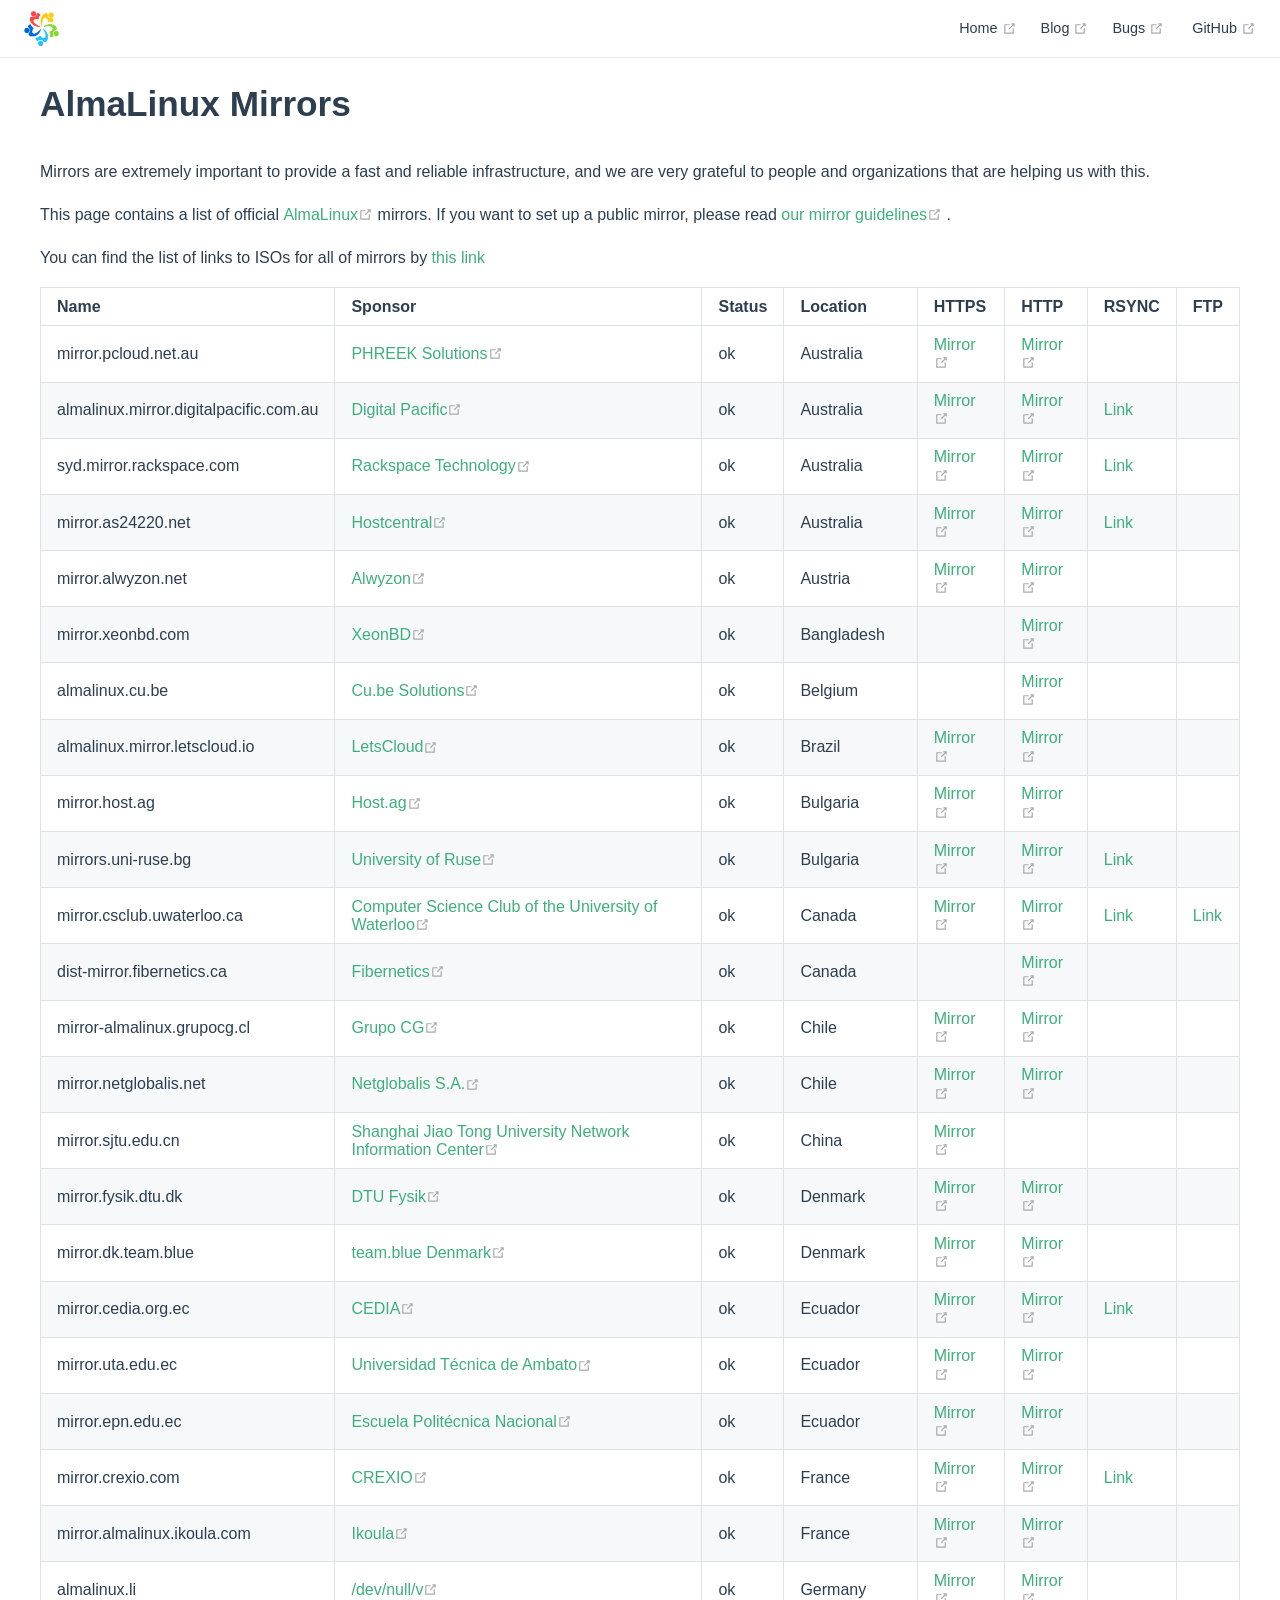
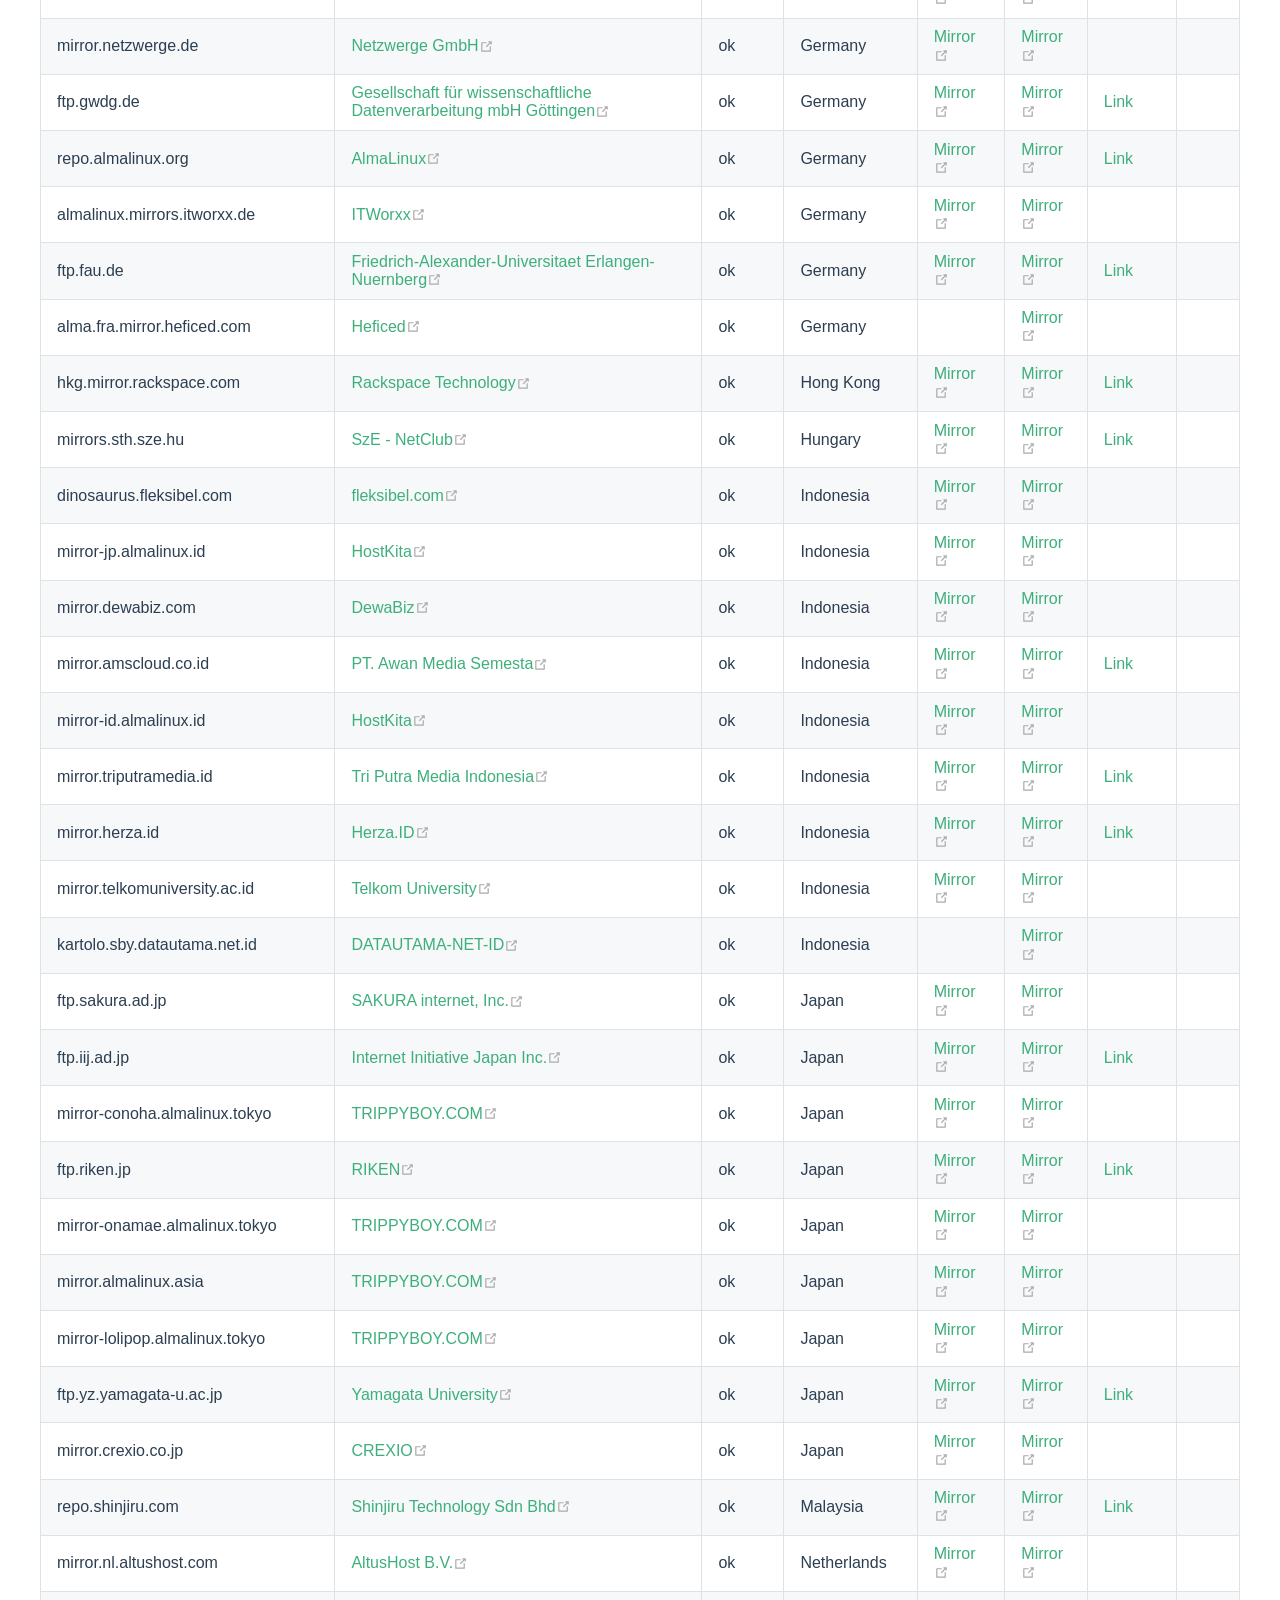
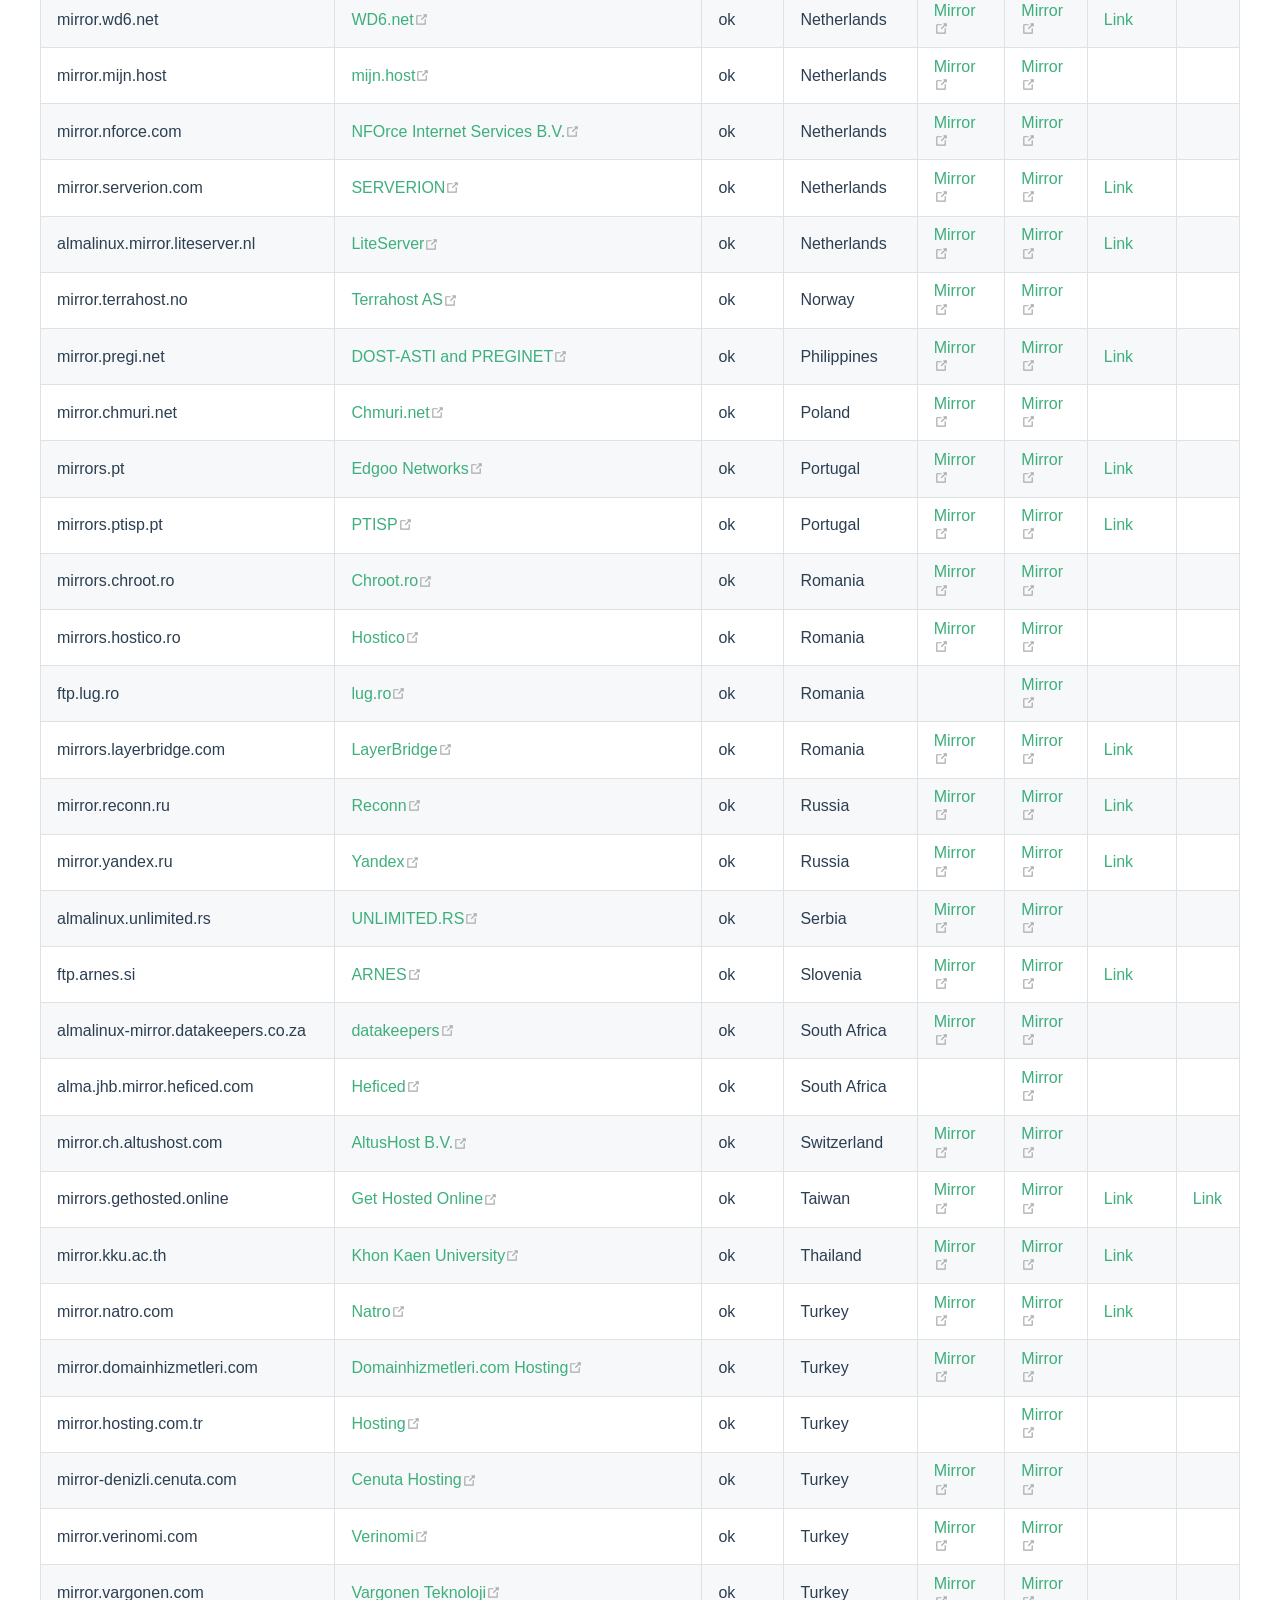
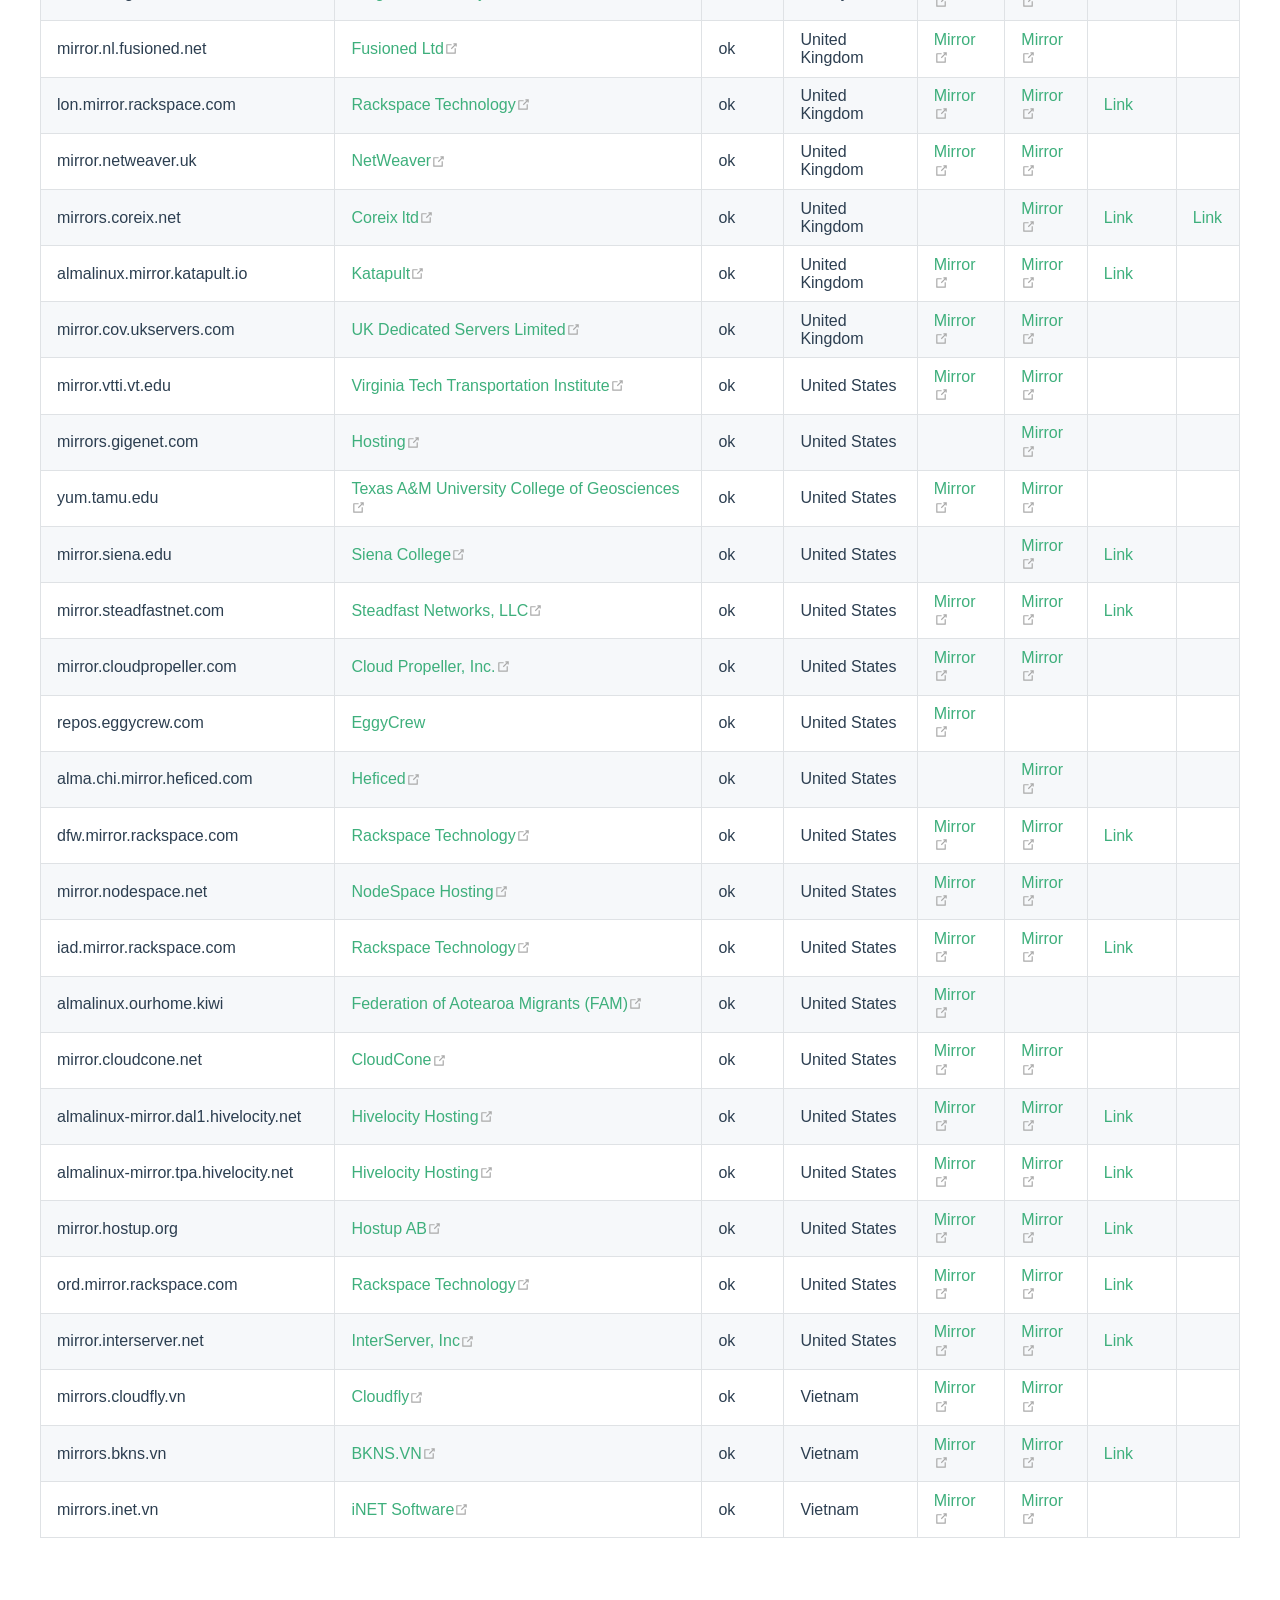
<file: index.html>
<!DOCTYPE html>
<html lang="en-US">
  <head>
    <meta charset="utf-8">
    <meta name="viewport" content="width=device-width,initial-scale=1">
    <title>AlmaLinux Mirrors</title>
    <meta name="generator" content="VuePress 1.8.2">
    <link rel="shortcut icon" type="image/png" href="/images/logo.png">
    <meta name="description" content="List of AlmaLinux official mirrors">
    
    <link rel="preload" href="/assets/css/0.styles.9913a3c2.css" as="style"><link rel="preload" href="/assets/js/app.f6efb275.js" as="script"><link rel="preload" href="/assets/js/2.13c38ecc.js" as="script"><link rel="preload" href="/assets/js/7.86161c2e.js" as="script"><link rel="preload" href="/assets/js/9.39cb5858.js" as="script"><link rel="prefetch" href="/assets/js/10.3ffdebeb.js"><link rel="prefetch" href="/assets/js/11.11b7a697.js"><link rel="prefetch" href="/assets/js/12.830139e1.js"><link rel="prefetch" href="/assets/js/3.5be4aa20.js"><link rel="prefetch" href="/assets/js/4.e05c873c.js"><link rel="prefetch" href="/assets/js/5.2445c1f4.js"><link rel="prefetch" href="/assets/js/6.b00d925a.js"><link rel="prefetch" href="/assets/js/8.3daedce4.js">
    <link rel="stylesheet" href="/assets/css/0.styles.9913a3c2.css">
  </head>
  <body>
    <div id="app" data-server-rendered="true"><div class="theme-container no-sidebar"><header class="navbar"><div class="sidebar-button"><svg xmlns="http://www.w3.org/2000/svg" aria-hidden="true" role="img" viewBox="0 0 448 512" class="icon"><path fill="currentColor" d="M436 124H12c-6.627 0-12-5.373-12-12V80c0-6.627 5.373-12 12-12h424c6.627 0 12 5.373 12 12v32c0 6.627-5.373 12-12 12zm0 160H12c-6.627 0-12-5.373-12-12v-32c0-6.627 5.373-12 12-12h424c6.627 0 12 5.373 12 12v32c0 6.627-5.373 12-12 12zm0 160H12c-6.627 0-12-5.373-12-12v-32c0-6.627 5.373-12 12-12h424c6.627 0 12 5.373 12 12v32c0 6.627-5.373 12-12 12z"></path></svg></div> <a href="/" aria-current="page" class="home-link router-link-exact-active router-link-active"><img src="/images/logo.png" alt="" class="logo"> <!----></a> <div class="links"><!----> <nav class="nav-links can-hide"><div class="nav-item"><a href="https://almalinux.org/" target="_blank" rel="noopener noreferrer" class="nav-link external">
  Home
  <span><svg xmlns="http://www.w3.org/2000/svg" aria-hidden="true" focusable="false" x="0px" y="0px" viewBox="0 0 100 100" width="15" height="15" class="icon outbound"><path fill="currentColor" d="M18.8,85.1h56l0,0c2.2,0,4-1.8,4-4v-32h-8v28h-48v-48h28v-8h-32l0,0c-2.2,0-4,1.8-4,4v56C14.8,83.3,16.6,85.1,18.8,85.1z"></path> <polygon fill="currentColor" points="45.7,48.7 51.3,54.3 77.2,28.5 77.2,37.2 85.2,37.2 85.2,14.9 62.8,14.9 62.8,22.9 71.5,22.9"></polygon></svg> <span class="sr-only">(opens new window)</span></span></a></div><div class="nav-item"><a href="https://blog.almalinux.org/" target="_blank" rel="noopener noreferrer" class="nav-link external">
  Blog
  <span><svg xmlns="http://www.w3.org/2000/svg" aria-hidden="true" focusable="false" x="0px" y="0px" viewBox="0 0 100 100" width="15" height="15" class="icon outbound"><path fill="currentColor" d="M18.8,85.1h56l0,0c2.2,0,4-1.8,4-4v-32h-8v28h-48v-48h28v-8h-32l0,0c-2.2,0-4,1.8-4,4v56C14.8,83.3,16.6,85.1,18.8,85.1z"></path> <polygon fill="currentColor" points="45.7,48.7 51.3,54.3 77.2,28.5 77.2,37.2 85.2,37.2 85.2,14.9 62.8,14.9 62.8,22.9 71.5,22.9"></polygon></svg> <span class="sr-only">(opens new window)</span></span></a></div><div class="nav-item"><a href="https://bugs.almalinux.org/" target="_blank" rel="noopener noreferrer" class="nav-link external">
  Bugs
  <span><svg xmlns="http://www.w3.org/2000/svg" aria-hidden="true" focusable="false" x="0px" y="0px" viewBox="0 0 100 100" width="15" height="15" class="icon outbound"><path fill="currentColor" d="M18.8,85.1h56l0,0c2.2,0,4-1.8,4-4v-32h-8v28h-48v-48h28v-8h-32l0,0c-2.2,0-4,1.8-4,4v56C14.8,83.3,16.6,85.1,18.8,85.1z"></path> <polygon fill="currentColor" points="45.7,48.7 51.3,54.3 77.2,28.5 77.2,37.2 85.2,37.2 85.2,14.9 62.8,14.9 62.8,22.9 71.5,22.9"></polygon></svg> <span class="sr-only">(opens new window)</span></span></a></div> <a href="https://github.com/AlmaLinux/" target="_blank" rel="noopener noreferrer" class="repo-link">
    GitHub
    <span><svg xmlns="http://www.w3.org/2000/svg" aria-hidden="true" focusable="false" x="0px" y="0px" viewBox="0 0 100 100" width="15" height="15" class="icon outbound"><path fill="currentColor" d="M18.8,85.1h56l0,0c2.2,0,4-1.8,4-4v-32h-8v28h-48v-48h28v-8h-32l0,0c-2.2,0-4,1.8-4,4v56C14.8,83.3,16.6,85.1,18.8,85.1z"></path> <polygon fill="currentColor" points="45.7,48.7 51.3,54.3 77.2,28.5 77.2,37.2 85.2,37.2 85.2,14.9 62.8,14.9 62.8,22.9 71.5,22.9"></polygon></svg> <span class="sr-only">(opens new window)</span></span></a></nav></div></header> <div class="sidebar-mask"></div> <aside class="sidebar"><nav class="nav-links"><div class="nav-item"><a href="https://almalinux.org/" target="_blank" rel="noopener noreferrer" class="nav-link external">
  Home
  <span><svg xmlns="http://www.w3.org/2000/svg" aria-hidden="true" focusable="false" x="0px" y="0px" viewBox="0 0 100 100" width="15" height="15" class="icon outbound"><path fill="currentColor" d="M18.8,85.1h56l0,0c2.2,0,4-1.8,4-4v-32h-8v28h-48v-48h28v-8h-32l0,0c-2.2,0-4,1.8-4,4v56C14.8,83.3,16.6,85.1,18.8,85.1z"></path> <polygon fill="currentColor" points="45.7,48.7 51.3,54.3 77.2,28.5 77.2,37.2 85.2,37.2 85.2,14.9 62.8,14.9 62.8,22.9 71.5,22.9"></polygon></svg> <span class="sr-only">(opens new window)</span></span></a></div><div class="nav-item"><a href="https://blog.almalinux.org/" target="_blank" rel="noopener noreferrer" class="nav-link external">
  Blog
  <span><svg xmlns="http://www.w3.org/2000/svg" aria-hidden="true" focusable="false" x="0px" y="0px" viewBox="0 0 100 100" width="15" height="15" class="icon outbound"><path fill="currentColor" d="M18.8,85.1h56l0,0c2.2,0,4-1.8,4-4v-32h-8v28h-48v-48h28v-8h-32l0,0c-2.2,0-4,1.8-4,4v56C14.8,83.3,16.6,85.1,18.8,85.1z"></path> <polygon fill="currentColor" points="45.7,48.7 51.3,54.3 77.2,28.5 77.2,37.2 85.2,37.2 85.2,14.9 62.8,14.9 62.8,22.9 71.5,22.9"></polygon></svg> <span class="sr-only">(opens new window)</span></span></a></div><div class="nav-item"><a href="https://bugs.almalinux.org/" target="_blank" rel="noopener noreferrer" class="nav-link external">
  Bugs
  <span><svg xmlns="http://www.w3.org/2000/svg" aria-hidden="true" focusable="false" x="0px" y="0px" viewBox="0 0 100 100" width="15" height="15" class="icon outbound"><path fill="currentColor" d="M18.8,85.1h56l0,0c2.2,0,4-1.8,4-4v-32h-8v28h-48v-48h28v-8h-32l0,0c-2.2,0-4,1.8-4,4v56C14.8,83.3,16.6,85.1,18.8,85.1z"></path> <polygon fill="currentColor" points="45.7,48.7 51.3,54.3 77.2,28.5 77.2,37.2 85.2,37.2 85.2,14.9 62.8,14.9 62.8,22.9 71.5,22.9"></polygon></svg> <span class="sr-only">(opens new window)</span></span></a></div> <a href="https://github.com/AlmaLinux/" target="_blank" rel="noopener noreferrer" class="repo-link">
    GitHub
    <span><svg xmlns="http://www.w3.org/2000/svg" aria-hidden="true" focusable="false" x="0px" y="0px" viewBox="0 0 100 100" width="15" height="15" class="icon outbound"><path fill="currentColor" d="M18.8,85.1h56l0,0c2.2,0,4-1.8,4-4v-32h-8v28h-48v-48h28v-8h-32l0,0c-2.2,0-4,1.8-4,4v56C14.8,83.3,16.6,85.1,18.8,85.1z"></path> <polygon fill="currentColor" points="45.7,48.7 51.3,54.3 77.2,28.5 77.2,37.2 85.2,37.2 85.2,14.9 62.8,14.9 62.8,22.9 71.5,22.9"></polygon></svg> <span class="sr-only">(opens new window)</span></span></a></nav>  <!----> </aside> <main class="page"> <div class="theme-default-content content__default"><h1 id="almalinux-mirrors"><a href="#almalinux-mirrors" class="header-anchor">#</a> AlmaLinux Mirrors</h1> <p>Mirrors are extremely important to provide a fast and reliable infrastructure,
and we are very grateful to people and organizations that are helping us
with this.</p> <p>This page contains a list of official <a href="https://almalinux.org/" target="_blank" rel="noopener noreferrer">AlmaLinux<span><svg xmlns="http://www.w3.org/2000/svg" aria-hidden="true" focusable="false" x="0px" y="0px" viewBox="0 0 100 100" width="15" height="15" class="icon outbound"><path fill="currentColor" d="M18.8,85.1h56l0,0c2.2,0,4-1.8,4-4v-32h-8v28h-48v-48h28v-8h-32l0,0c-2.2,0-4,1.8-4,4v56C14.8,83.3,16.6,85.1,18.8,85.1z"></path> <polygon fill="currentColor" points="45.7,48.7 51.3,54.3 77.2,28.5 77.2,37.2 85.2,37.2 85.2,14.9 62.8,14.9 62.8,22.9 71.5,22.9"></polygon></svg> <span class="sr-only">(opens new window)</span></span></a>
mirrors. If you want to set up a public mirror, please read
<a href="https://wiki.almalinux.org/Mirrors.html" target="_blank" rel="noopener noreferrer">our mirror guidelines<span><svg xmlns="http://www.w3.org/2000/svg" aria-hidden="true" focusable="false" x="0px" y="0px" viewBox="0 0 100 100" width="15" height="15" class="icon outbound"><path fill="currentColor" d="M18.8,85.1h56l0,0c2.2,0,4-1.8,4-4v-32h-8v28h-48v-48h28v-8h-32l0,0c-2.2,0-4,1.8-4,4v56C14.8,83.3,16.6,85.1,18.8,85.1z"></path> <polygon fill="currentColor" points="45.7,48.7 51.3,54.3 77.2,28.5 77.2,37.2 85.2,37.2 85.2,14.9 62.8,14.9 62.8,22.9 71.5,22.9"></polygon></svg> <span class="sr-only">(opens new window)</span></span></a>.</p> <p>You can find the list of links to ISOs for all of mirrors by <a href="/isos.html">this link</a></p> <div class="content__default"><table><thead><tr><th style="text-align:left;">Name</th> <th style="text-align:left;">Sponsor</th> <th style="text-align:left;">Status</th> <th style="text-align:left;">Location</th> <th style="text-align:left;">HTTPS</th> <th style="text-align:left;">HTTP</th> <th style="text-align:left;">RSYNC</th> <th style="text-align:left;">FTP</th></tr></thead> <tbody><tr><td style="text-align:left;">mirror.pcloud.net.au</td> <td style="text-align:left;"><a href="https://phreek.solutions" target="_blank" rel="noopener noreferrer">PHREEK Solutions<span><svg xmlns="http://www.w3.org/2000/svg" aria-hidden="true" focusable="false" x="0px" y="0px" viewBox="0 0 100 100" width="15" height="15" class="icon outbound"><path fill="currentColor" d="M18.8,85.1h56l0,0c2.2,0,4-1.8,4-4v-32h-8v28h-48v-48h28v-8h-32l0,0c-2.2,0-4,1.8-4,4v56C14.8,83.3,16.6,85.1,18.8,85.1z"></path> <polygon fill="currentColor" points="45.7,48.7 51.3,54.3 77.2,28.5 77.2,37.2 85.2,37.2 85.2,14.9 62.8,14.9 62.8,22.9 71.5,22.9"></polygon></svg> <span class="sr-only">(opens new window)</span></span></a></td> <td style="text-align:left;">ok</td> <td style="text-align:left;">Australia</td> <td style="text-align:left;"><a href="https://mirror.pcloud.net.au/almalinux" target="_blank" rel="noopener noreferrer">Mirror<span><svg xmlns="http://www.w3.org/2000/svg" aria-hidden="true" focusable="false" x="0px" y="0px" viewBox="0 0 100 100" width="15" height="15" class="icon outbound"><path fill="currentColor" d="M18.8,85.1h56l0,0c2.2,0,4-1.8,4-4v-32h-8v28h-48v-48h28v-8h-32l0,0c-2.2,0-4,1.8-4,4v56C14.8,83.3,16.6,85.1,18.8,85.1z"></path> <polygon fill="currentColor" points="45.7,48.7 51.3,54.3 77.2,28.5 77.2,37.2 85.2,37.2 85.2,14.9 62.8,14.9 62.8,22.9 71.5,22.9"></polygon></svg> <span class="sr-only">(opens new window)</span></span></a></td> <td style="text-align:left;"><a href="http://mirror.pcloud.net.au/almalinux" target="_blank" rel="noopener noreferrer">Mirror<span><svg xmlns="http://www.w3.org/2000/svg" aria-hidden="true" focusable="false" x="0px" y="0px" viewBox="0 0 100 100" width="15" height="15" class="icon outbound"><path fill="currentColor" d="M18.8,85.1h56l0,0c2.2,0,4-1.8,4-4v-32h-8v28h-48v-48h28v-8h-32l0,0c-2.2,0-4,1.8-4,4v56C14.8,83.3,16.6,85.1,18.8,85.1z"></path> <polygon fill="currentColor" points="45.7,48.7 51.3,54.3 77.2,28.5 77.2,37.2 85.2,37.2 85.2,14.9 62.8,14.9 62.8,22.9 71.5,22.9"></polygon></svg> <span class="sr-only">(opens new window)</span></span></a></td> <td style="text-align:left;"></td> <td style="text-align:left;"></td></tr> <tr><td style="text-align:left;">almalinux.mirror.digitalpacific.com.au</td> <td style="text-align:left;"><a href="https://www.digitalpacific.com.au/" target="_blank" rel="noopener noreferrer">Digital Pacific<span><svg xmlns="http://www.w3.org/2000/svg" aria-hidden="true" focusable="false" x="0px" y="0px" viewBox="0 0 100 100" width="15" height="15" class="icon outbound"><path fill="currentColor" d="M18.8,85.1h56l0,0c2.2,0,4-1.8,4-4v-32h-8v28h-48v-48h28v-8h-32l0,0c-2.2,0-4,1.8-4,4v56C14.8,83.3,16.6,85.1,18.8,85.1z"></path> <polygon fill="currentColor" points="45.7,48.7 51.3,54.3 77.2,28.5 77.2,37.2 85.2,37.2 85.2,14.9 62.8,14.9 62.8,22.9 71.5,22.9"></polygon></svg> <span class="sr-only">(opens new window)</span></span></a></td> <td style="text-align:left;">ok</td> <td style="text-align:left;">Australia</td> <td style="text-align:left;"><a href="https://almalinux.mirror.digitalpacific.com.au" target="_blank" rel="noopener noreferrer">Mirror<span><svg xmlns="http://www.w3.org/2000/svg" aria-hidden="true" focusable="false" x="0px" y="0px" viewBox="0 0 100 100" width="15" height="15" class="icon outbound"><path fill="currentColor" d="M18.8,85.1h56l0,0c2.2,0,4-1.8,4-4v-32h-8v28h-48v-48h28v-8h-32l0,0c-2.2,0-4,1.8-4,4v56C14.8,83.3,16.6,85.1,18.8,85.1z"></path> <polygon fill="currentColor" points="45.7,48.7 51.3,54.3 77.2,28.5 77.2,37.2 85.2,37.2 85.2,14.9 62.8,14.9 62.8,22.9 71.5,22.9"></polygon></svg> <span class="sr-only">(opens new window)</span></span></a></td> <td style="text-align:left;"><a href="http://almalinux.mirror.digitalpacific.com.au" target="_blank" rel="noopener noreferrer">Mirror<span><svg xmlns="http://www.w3.org/2000/svg" aria-hidden="true" focusable="false" x="0px" y="0px" viewBox="0 0 100 100" width="15" height="15" class="icon outbound"><path fill="currentColor" d="M18.8,85.1h56l0,0c2.2,0,4-1.8,4-4v-32h-8v28h-48v-48h28v-8h-32l0,0c-2.2,0-4,1.8-4,4v56C14.8,83.3,16.6,85.1,18.8,85.1z"></path> <polygon fill="currentColor" points="45.7,48.7 51.3,54.3 77.2,28.5 77.2,37.2 85.2,37.2 85.2,14.9 62.8,14.9 62.8,22.9 71.5,22.9"></polygon></svg> <span class="sr-only">(opens new window)</span></span></a></td> <td style="text-align:left;"><a href="rsync://mirror.digitalpacific.com.au/almalinux">Link</a></td> <td style="text-align:left;"></td></tr> <tr><td style="text-align:left;">syd.mirror.rackspace.com</td> <td style="text-align:left;"><a href="https://www.rackspace.com" target="_blank" rel="noopener noreferrer">Rackspace Technology<span><svg xmlns="http://www.w3.org/2000/svg" aria-hidden="true" focusable="false" x="0px" y="0px" viewBox="0 0 100 100" width="15" height="15" class="icon outbound"><path fill="currentColor" d="M18.8,85.1h56l0,0c2.2,0,4-1.8,4-4v-32h-8v28h-48v-48h28v-8h-32l0,0c-2.2,0-4,1.8-4,4v56C14.8,83.3,16.6,85.1,18.8,85.1z"></path> <polygon fill="currentColor" points="45.7,48.7 51.3,54.3 77.2,28.5 77.2,37.2 85.2,37.2 85.2,14.9 62.8,14.9 62.8,22.9 71.5,22.9"></polygon></svg> <span class="sr-only">(opens new window)</span></span></a></td> <td style="text-align:left;">ok</td> <td style="text-align:left;">Australia</td> <td style="text-align:left;"><a href="https://syd.mirror.rackspace.com/almalinux" target="_blank" rel="noopener noreferrer">Mirror<span><svg xmlns="http://www.w3.org/2000/svg" aria-hidden="true" focusable="false" x="0px" y="0px" viewBox="0 0 100 100" width="15" height="15" class="icon outbound"><path fill="currentColor" d="M18.8,85.1h56l0,0c2.2,0,4-1.8,4-4v-32h-8v28h-48v-48h28v-8h-32l0,0c-2.2,0-4,1.8-4,4v56C14.8,83.3,16.6,85.1,18.8,85.1z"></path> <polygon fill="currentColor" points="45.7,48.7 51.3,54.3 77.2,28.5 77.2,37.2 85.2,37.2 85.2,14.9 62.8,14.9 62.8,22.9 71.5,22.9"></polygon></svg> <span class="sr-only">(opens new window)</span></span></a></td> <td style="text-align:left;"><a href="http://syd.mirror.rackspace.com/almalinux" target="_blank" rel="noopener noreferrer">Mirror<span><svg xmlns="http://www.w3.org/2000/svg" aria-hidden="true" focusable="false" x="0px" y="0px" viewBox="0 0 100 100" width="15" height="15" class="icon outbound"><path fill="currentColor" d="M18.8,85.1h56l0,0c2.2,0,4-1.8,4-4v-32h-8v28h-48v-48h28v-8h-32l0,0c-2.2,0-4,1.8-4,4v56C14.8,83.3,16.6,85.1,18.8,85.1z"></path> <polygon fill="currentColor" points="45.7,48.7 51.3,54.3 77.2,28.5 77.2,37.2 85.2,37.2 85.2,14.9 62.8,14.9 62.8,22.9 71.5,22.9"></polygon></svg> <span class="sr-only">(opens new window)</span></span></a></td> <td style="text-align:left;"><a href="rsync://syd.mirror.rackspace.com/almalinux">Link</a></td> <td style="text-align:left;"></td></tr> <tr><td style="text-align:left;">mirror.as24220.net</td> <td style="text-align:left;"><a href="https://www.hostcentral.net.au" target="_blank" rel="noopener noreferrer">Hostcentral<span><svg xmlns="http://www.w3.org/2000/svg" aria-hidden="true" focusable="false" x="0px" y="0px" viewBox="0 0 100 100" width="15" height="15" class="icon outbound"><path fill="currentColor" d="M18.8,85.1h56l0,0c2.2,0,4-1.8,4-4v-32h-8v28h-48v-48h28v-8h-32l0,0c-2.2,0-4,1.8-4,4v56C14.8,83.3,16.6,85.1,18.8,85.1z"></path> <polygon fill="currentColor" points="45.7,48.7 51.3,54.3 77.2,28.5 77.2,37.2 85.2,37.2 85.2,14.9 62.8,14.9 62.8,22.9 71.5,22.9"></polygon></svg> <span class="sr-only">(opens new window)</span></span></a></td> <td style="text-align:left;">ok</td> <td style="text-align:left;">Australia</td> <td style="text-align:left;"><a href="https://mirror.as24220.net/almalinux" target="_blank" rel="noopener noreferrer">Mirror<span><svg xmlns="http://www.w3.org/2000/svg" aria-hidden="true" focusable="false" x="0px" y="0px" viewBox="0 0 100 100" width="15" height="15" class="icon outbound"><path fill="currentColor" d="M18.8,85.1h56l0,0c2.2,0,4-1.8,4-4v-32h-8v28h-48v-48h28v-8h-32l0,0c-2.2,0-4,1.8-4,4v56C14.8,83.3,16.6,85.1,18.8,85.1z"></path> <polygon fill="currentColor" points="45.7,48.7 51.3,54.3 77.2,28.5 77.2,37.2 85.2,37.2 85.2,14.9 62.8,14.9 62.8,22.9 71.5,22.9"></polygon></svg> <span class="sr-only">(opens new window)</span></span></a></td> <td style="text-align:left;"><a href="http://mirror.as24220.net/almalinux" target="_blank" rel="noopener noreferrer">Mirror<span><svg xmlns="http://www.w3.org/2000/svg" aria-hidden="true" focusable="false" x="0px" y="0px" viewBox="0 0 100 100" width="15" height="15" class="icon outbound"><path fill="currentColor" d="M18.8,85.1h56l0,0c2.2,0,4-1.8,4-4v-32h-8v28h-48v-48h28v-8h-32l0,0c-2.2,0-4,1.8-4,4v56C14.8,83.3,16.6,85.1,18.8,85.1z"></path> <polygon fill="currentColor" points="45.7,48.7 51.3,54.3 77.2,28.5 77.2,37.2 85.2,37.2 85.2,14.9 62.8,14.9 62.8,22.9 71.5,22.9"></polygon></svg> <span class="sr-only">(opens new window)</span></span></a></td> <td style="text-align:left;"><a href="rsync://mirror.as24220.net/almalinux">Link</a></td> <td style="text-align:left;"></td></tr> <tr><td style="text-align:left;">mirror.alwyzon.net</td> <td style="text-align:left;"><a href="https://www.alwyzon.com/" target="_blank" rel="noopener noreferrer">Alwyzon<span><svg xmlns="http://www.w3.org/2000/svg" aria-hidden="true" focusable="false" x="0px" y="0px" viewBox="0 0 100 100" width="15" height="15" class="icon outbound"><path fill="currentColor" d="M18.8,85.1h56l0,0c2.2,0,4-1.8,4-4v-32h-8v28h-48v-48h28v-8h-32l0,0c-2.2,0-4,1.8-4,4v56C14.8,83.3,16.6,85.1,18.8,85.1z"></path> <polygon fill="currentColor" points="45.7,48.7 51.3,54.3 77.2,28.5 77.2,37.2 85.2,37.2 85.2,14.9 62.8,14.9 62.8,22.9 71.5,22.9"></polygon></svg> <span class="sr-only">(opens new window)</span></span></a></td> <td style="text-align:left;">ok</td> <td style="text-align:left;">Austria</td> <td style="text-align:left;"><a href="https://mirror.alwyzon.net/almalinux" target="_blank" rel="noopener noreferrer">Mirror<span><svg xmlns="http://www.w3.org/2000/svg" aria-hidden="true" focusable="false" x="0px" y="0px" viewBox="0 0 100 100" width="15" height="15" class="icon outbound"><path fill="currentColor" d="M18.8,85.1h56l0,0c2.2,0,4-1.8,4-4v-32h-8v28h-48v-48h28v-8h-32l0,0c-2.2,0-4,1.8-4,4v56C14.8,83.3,16.6,85.1,18.8,85.1z"></path> <polygon fill="currentColor" points="45.7,48.7 51.3,54.3 77.2,28.5 77.2,37.2 85.2,37.2 85.2,14.9 62.8,14.9 62.8,22.9 71.5,22.9"></polygon></svg> <span class="sr-only">(opens new window)</span></span></a></td> <td style="text-align:left;"><a href="http://mirror.alwyzon.net/almalinux" target="_blank" rel="noopener noreferrer">Mirror<span><svg xmlns="http://www.w3.org/2000/svg" aria-hidden="true" focusable="false" x="0px" y="0px" viewBox="0 0 100 100" width="15" height="15" class="icon outbound"><path fill="currentColor" d="M18.8,85.1h56l0,0c2.2,0,4-1.8,4-4v-32h-8v28h-48v-48h28v-8h-32l0,0c-2.2,0-4,1.8-4,4v56C14.8,83.3,16.6,85.1,18.8,85.1z"></path> <polygon fill="currentColor" points="45.7,48.7 51.3,54.3 77.2,28.5 77.2,37.2 85.2,37.2 85.2,14.9 62.8,14.9 62.8,22.9 71.5,22.9"></polygon></svg> <span class="sr-only">(opens new window)</span></span></a></td> <td style="text-align:left;"></td> <td style="text-align:left;"></td></tr> <tr><td style="text-align:left;">mirror.xeonbd.com</td> <td style="text-align:left;"><a href="https://www.xeonbd.com" target="_blank" rel="noopener noreferrer">XeonBD<span><svg xmlns="http://www.w3.org/2000/svg" aria-hidden="true" focusable="false" x="0px" y="0px" viewBox="0 0 100 100" width="15" height="15" class="icon outbound"><path fill="currentColor" d="M18.8,85.1h56l0,0c2.2,0,4-1.8,4-4v-32h-8v28h-48v-48h28v-8h-32l0,0c-2.2,0-4,1.8-4,4v56C14.8,83.3,16.6,85.1,18.8,85.1z"></path> <polygon fill="currentColor" points="45.7,48.7 51.3,54.3 77.2,28.5 77.2,37.2 85.2,37.2 85.2,14.9 62.8,14.9 62.8,22.9 71.5,22.9"></polygon></svg> <span class="sr-only">(opens new window)</span></span></a></td> <td style="text-align:left;">ok</td> <td style="text-align:left;">Bangladesh</td> <td style="text-align:left;"></td> <td style="text-align:left;"><a href="http://mirror.xeonbd.com/almalinux" target="_blank" rel="noopener noreferrer">Mirror<span><svg xmlns="http://www.w3.org/2000/svg" aria-hidden="true" focusable="false" x="0px" y="0px" viewBox="0 0 100 100" width="15" height="15" class="icon outbound"><path fill="currentColor" d="M18.8,85.1h56l0,0c2.2,0,4-1.8,4-4v-32h-8v28h-48v-48h28v-8h-32l0,0c-2.2,0-4,1.8-4,4v56C14.8,83.3,16.6,85.1,18.8,85.1z"></path> <polygon fill="currentColor" points="45.7,48.7 51.3,54.3 77.2,28.5 77.2,37.2 85.2,37.2 85.2,14.9 62.8,14.9 62.8,22.9 71.5,22.9"></polygon></svg> <span class="sr-only">(opens new window)</span></span></a></td> <td style="text-align:left;"></td> <td style="text-align:left;"></td></tr> <tr><td style="text-align:left;">almalinux.cu.be</td> <td style="text-align:left;"><a href="https://cu.be/" target="_blank" rel="noopener noreferrer">Cu.be Solutions<span><svg xmlns="http://www.w3.org/2000/svg" aria-hidden="true" focusable="false" x="0px" y="0px" viewBox="0 0 100 100" width="15" height="15" class="icon outbound"><path fill="currentColor" d="M18.8,85.1h56l0,0c2.2,0,4-1.8,4-4v-32h-8v28h-48v-48h28v-8h-32l0,0c-2.2,0-4,1.8-4,4v56C14.8,83.3,16.6,85.1,18.8,85.1z"></path> <polygon fill="currentColor" points="45.7,48.7 51.3,54.3 77.2,28.5 77.2,37.2 85.2,37.2 85.2,14.9 62.8,14.9 62.8,22.9 71.5,22.9"></polygon></svg> <span class="sr-only">(opens new window)</span></span></a></td> <td style="text-align:left;">ok</td> <td style="text-align:left;">Belgium</td> <td style="text-align:left;"></td> <td style="text-align:left;"><a href="http://almalinux.cu.be" target="_blank" rel="noopener noreferrer">Mirror<span><svg xmlns="http://www.w3.org/2000/svg" aria-hidden="true" focusable="false" x="0px" y="0px" viewBox="0 0 100 100" width="15" height="15" class="icon outbound"><path fill="currentColor" d="M18.8,85.1h56l0,0c2.2,0,4-1.8,4-4v-32h-8v28h-48v-48h28v-8h-32l0,0c-2.2,0-4,1.8-4,4v56C14.8,83.3,16.6,85.1,18.8,85.1z"></path> <polygon fill="currentColor" points="45.7,48.7 51.3,54.3 77.2,28.5 77.2,37.2 85.2,37.2 85.2,14.9 62.8,14.9 62.8,22.9 71.5,22.9"></polygon></svg> <span class="sr-only">(opens new window)</span></span></a></td> <td style="text-align:left;"></td> <td style="text-align:left;"></td></tr> <tr><td style="text-align:left;">almalinux.mirror.letscloud.io</td> <td style="text-align:left;"><a href="https://www.letscloud.io" target="_blank" rel="noopener noreferrer">LetsCloud<span><svg xmlns="http://www.w3.org/2000/svg" aria-hidden="true" focusable="false" x="0px" y="0px" viewBox="0 0 100 100" width="15" height="15" class="icon outbound"><path fill="currentColor" d="M18.8,85.1h56l0,0c2.2,0,4-1.8,4-4v-32h-8v28h-48v-48h28v-8h-32l0,0c-2.2,0-4,1.8-4,4v56C14.8,83.3,16.6,85.1,18.8,85.1z"></path> <polygon fill="currentColor" points="45.7,48.7 51.3,54.3 77.2,28.5 77.2,37.2 85.2,37.2 85.2,14.9 62.8,14.9 62.8,22.9 71.5,22.9"></polygon></svg> <span class="sr-only">(opens new window)</span></span></a></td> <td style="text-align:left;">ok</td> <td style="text-align:left;">Brazil</td> <td style="text-align:left;"><a href="https://almalinux.mirror.letscloud.io" target="_blank" rel="noopener noreferrer">Mirror<span><svg xmlns="http://www.w3.org/2000/svg" aria-hidden="true" focusable="false" x="0px" y="0px" viewBox="0 0 100 100" width="15" height="15" class="icon outbound"><path fill="currentColor" d="M18.8,85.1h56l0,0c2.2,0,4-1.8,4-4v-32h-8v28h-48v-48h28v-8h-32l0,0c-2.2,0-4,1.8-4,4v56C14.8,83.3,16.6,85.1,18.8,85.1z"></path> <polygon fill="currentColor" points="45.7,48.7 51.3,54.3 77.2,28.5 77.2,37.2 85.2,37.2 85.2,14.9 62.8,14.9 62.8,22.9 71.5,22.9"></polygon></svg> <span class="sr-only">(opens new window)</span></span></a></td> <td style="text-align:left;"><a href="http://almalinux.mirror.letscloud.io" target="_blank" rel="noopener noreferrer">Mirror<span><svg xmlns="http://www.w3.org/2000/svg" aria-hidden="true" focusable="false" x="0px" y="0px" viewBox="0 0 100 100" width="15" height="15" class="icon outbound"><path fill="currentColor" d="M18.8,85.1h56l0,0c2.2,0,4-1.8,4-4v-32h-8v28h-48v-48h28v-8h-32l0,0c-2.2,0-4,1.8-4,4v56C14.8,83.3,16.6,85.1,18.8,85.1z"></path> <polygon fill="currentColor" points="45.7,48.7 51.3,54.3 77.2,28.5 77.2,37.2 85.2,37.2 85.2,14.9 62.8,14.9 62.8,22.9 71.5,22.9"></polygon></svg> <span class="sr-only">(opens new window)</span></span></a></td> <td style="text-align:left;"></td> <td style="text-align:left;"></td></tr> <tr><td style="text-align:left;">mirror.host.ag</td> <td style="text-align:left;"><a href="https://www.host.ag" target="_blank" rel="noopener noreferrer">Host.ag<span><svg xmlns="http://www.w3.org/2000/svg" aria-hidden="true" focusable="false" x="0px" y="0px" viewBox="0 0 100 100" width="15" height="15" class="icon outbound"><path fill="currentColor" d="M18.8,85.1h56l0,0c2.2,0,4-1.8,4-4v-32h-8v28h-48v-48h28v-8h-32l0,0c-2.2,0-4,1.8-4,4v56C14.8,83.3,16.6,85.1,18.8,85.1z"></path> <polygon fill="currentColor" points="45.7,48.7 51.3,54.3 77.2,28.5 77.2,37.2 85.2,37.2 85.2,14.9 62.8,14.9 62.8,22.9 71.5,22.9"></polygon></svg> <span class="sr-only">(opens new window)</span></span></a></td> <td style="text-align:left;">ok</td> <td style="text-align:left;">Bulgaria</td> <td style="text-align:left;"><a href="https://mirror.host.ag/almalinux" target="_blank" rel="noopener noreferrer">Mirror<span><svg xmlns="http://www.w3.org/2000/svg" aria-hidden="true" focusable="false" x="0px" y="0px" viewBox="0 0 100 100" width="15" height="15" class="icon outbound"><path fill="currentColor" d="M18.8,85.1h56l0,0c2.2,0,4-1.8,4-4v-32h-8v28h-48v-48h28v-8h-32l0,0c-2.2,0-4,1.8-4,4v56C14.8,83.3,16.6,85.1,18.8,85.1z"></path> <polygon fill="currentColor" points="45.7,48.7 51.3,54.3 77.2,28.5 77.2,37.2 85.2,37.2 85.2,14.9 62.8,14.9 62.8,22.9 71.5,22.9"></polygon></svg> <span class="sr-only">(opens new window)</span></span></a></td> <td style="text-align:left;"><a href="http://mirror.host.ag/almalinux" target="_blank" rel="noopener noreferrer">Mirror<span><svg xmlns="http://www.w3.org/2000/svg" aria-hidden="true" focusable="false" x="0px" y="0px" viewBox="0 0 100 100" width="15" height="15" class="icon outbound"><path fill="currentColor" d="M18.8,85.1h56l0,0c2.2,0,4-1.8,4-4v-32h-8v28h-48v-48h28v-8h-32l0,0c-2.2,0-4,1.8-4,4v56C14.8,83.3,16.6,85.1,18.8,85.1z"></path> <polygon fill="currentColor" points="45.7,48.7 51.3,54.3 77.2,28.5 77.2,37.2 85.2,37.2 85.2,14.9 62.8,14.9 62.8,22.9 71.5,22.9"></polygon></svg> <span class="sr-only">(opens new window)</span></span></a></td> <td style="text-align:left;"></td> <td style="text-align:left;"></td></tr> <tr><td style="text-align:left;">mirrors.uni-ruse.bg</td> <td style="text-align:left;"><a href="https://www.uni-ruse.bg" target="_blank" rel="noopener noreferrer">University of Ruse<span><svg xmlns="http://www.w3.org/2000/svg" aria-hidden="true" focusable="false" x="0px" y="0px" viewBox="0 0 100 100" width="15" height="15" class="icon outbound"><path fill="currentColor" d="M18.8,85.1h56l0,0c2.2,0,4-1.8,4-4v-32h-8v28h-48v-48h28v-8h-32l0,0c-2.2,0-4,1.8-4,4v56C14.8,83.3,16.6,85.1,18.8,85.1z"></path> <polygon fill="currentColor" points="45.7,48.7 51.3,54.3 77.2,28.5 77.2,37.2 85.2,37.2 85.2,14.9 62.8,14.9 62.8,22.9 71.5,22.9"></polygon></svg> <span class="sr-only">(opens new window)</span></span></a></td> <td style="text-align:left;">ok</td> <td style="text-align:left;">Bulgaria</td> <td style="text-align:left;"><a href="https://mirrors.uni-ruse.bg/almalinux" target="_blank" rel="noopener noreferrer">Mirror<span><svg xmlns="http://www.w3.org/2000/svg" aria-hidden="true" focusable="false" x="0px" y="0px" viewBox="0 0 100 100" width="15" height="15" class="icon outbound"><path fill="currentColor" d="M18.8,85.1h56l0,0c2.2,0,4-1.8,4-4v-32h-8v28h-48v-48h28v-8h-32l0,0c-2.2,0-4,1.8-4,4v56C14.8,83.3,16.6,85.1,18.8,85.1z"></path> <polygon fill="currentColor" points="45.7,48.7 51.3,54.3 77.2,28.5 77.2,37.2 85.2,37.2 85.2,14.9 62.8,14.9 62.8,22.9 71.5,22.9"></polygon></svg> <span class="sr-only">(opens new window)</span></span></a></td> <td style="text-align:left;"><a href="http://mirrors.uni-ruse.bg/almalinux" target="_blank" rel="noopener noreferrer">Mirror<span><svg xmlns="http://www.w3.org/2000/svg" aria-hidden="true" focusable="false" x="0px" y="0px" viewBox="0 0 100 100" width="15" height="15" class="icon outbound"><path fill="currentColor" d="M18.8,85.1h56l0,0c2.2,0,4-1.8,4-4v-32h-8v28h-48v-48h28v-8h-32l0,0c-2.2,0-4,1.8-4,4v56C14.8,83.3,16.6,85.1,18.8,85.1z"></path> <polygon fill="currentColor" points="45.7,48.7 51.3,54.3 77.2,28.5 77.2,37.2 85.2,37.2 85.2,14.9 62.8,14.9 62.8,22.9 71.5,22.9"></polygon></svg> <span class="sr-only">(opens new window)</span></span></a></td> <td style="text-align:left;"><a href="rsync://mirrors.uni-ruse.bg/almalinux">Link</a></td> <td style="text-align:left;"></td></tr> <tr><td style="text-align:left;">mirror.csclub.uwaterloo.ca</td> <td style="text-align:left;"><a href="https://csclub.uwaterloo.ca" target="_blank" rel="noopener noreferrer">Computer Science Club of the University of Waterloo<span><svg xmlns="http://www.w3.org/2000/svg" aria-hidden="true" focusable="false" x="0px" y="0px" viewBox="0 0 100 100" width="15" height="15" class="icon outbound"><path fill="currentColor" d="M18.8,85.1h56l0,0c2.2,0,4-1.8,4-4v-32h-8v28h-48v-48h28v-8h-32l0,0c-2.2,0-4,1.8-4,4v56C14.8,83.3,16.6,85.1,18.8,85.1z"></path> <polygon fill="currentColor" points="45.7,48.7 51.3,54.3 77.2,28.5 77.2,37.2 85.2,37.2 85.2,14.9 62.8,14.9 62.8,22.9 71.5,22.9"></polygon></svg> <span class="sr-only">(opens new window)</span></span></a></td> <td style="text-align:left;">ok</td> <td style="text-align:left;">Canada</td> <td style="text-align:left;"><a href="https://mirror.csclub.uwaterloo.ca/almalinux" target="_blank" rel="noopener noreferrer">Mirror<span><svg xmlns="http://www.w3.org/2000/svg" aria-hidden="true" focusable="false" x="0px" y="0px" viewBox="0 0 100 100" width="15" height="15" class="icon outbound"><path fill="currentColor" d="M18.8,85.1h56l0,0c2.2,0,4-1.8,4-4v-32h-8v28h-48v-48h28v-8h-32l0,0c-2.2,0-4,1.8-4,4v56C14.8,83.3,16.6,85.1,18.8,85.1z"></path> <polygon fill="currentColor" points="45.7,48.7 51.3,54.3 77.2,28.5 77.2,37.2 85.2,37.2 85.2,14.9 62.8,14.9 62.8,22.9 71.5,22.9"></polygon></svg> <span class="sr-only">(opens new window)</span></span></a></td> <td style="text-align:left;"><a href="http://mirror.csclub.uwaterloo.ca/almalinux" target="_blank" rel="noopener noreferrer">Mirror<span><svg xmlns="http://www.w3.org/2000/svg" aria-hidden="true" focusable="false" x="0px" y="0px" viewBox="0 0 100 100" width="15" height="15" class="icon outbound"><path fill="currentColor" d="M18.8,85.1h56l0,0c2.2,0,4-1.8,4-4v-32h-8v28h-48v-48h28v-8h-32l0,0c-2.2,0-4,1.8-4,4v56C14.8,83.3,16.6,85.1,18.8,85.1z"></path> <polygon fill="currentColor" points="45.7,48.7 51.3,54.3 77.2,28.5 77.2,37.2 85.2,37.2 85.2,14.9 62.8,14.9 62.8,22.9 71.5,22.9"></polygon></svg> <span class="sr-only">(opens new window)</span></span></a></td> <td style="text-align:left;"><a href="rsync://mirror.csclub.uwaterloo.ca/almalinux">Link</a></td> <td style="text-align:left;"><a href="ftp://mirror.csclub.uwaterloo.ca/almalinux">Link</a></td></tr> <tr><td style="text-align:left;">dist-mirror.fibernetics.ca</td> <td style="text-align:left;"><a href="https://www.fibernetics.ca" target="_blank" rel="noopener noreferrer">Fibernetics<span><svg xmlns="http://www.w3.org/2000/svg" aria-hidden="true" focusable="false" x="0px" y="0px" viewBox="0 0 100 100" width="15" height="15" class="icon outbound"><path fill="currentColor" d="M18.8,85.1h56l0,0c2.2,0,4-1.8,4-4v-32h-8v28h-48v-48h28v-8h-32l0,0c-2.2,0-4,1.8-4,4v56C14.8,83.3,16.6,85.1,18.8,85.1z"></path> <polygon fill="currentColor" points="45.7,48.7 51.3,54.3 77.2,28.5 77.2,37.2 85.2,37.2 85.2,14.9 62.8,14.9 62.8,22.9 71.5,22.9"></polygon></svg> <span class="sr-only">(opens new window)</span></span></a></td> <td style="text-align:left;">ok</td> <td style="text-align:left;">Canada</td> <td style="text-align:left;"></td> <td style="text-align:left;"><a href="http://dist-mirror.fibernetics.ca/almalinux" target="_blank" rel="noopener noreferrer">Mirror<span><svg xmlns="http://www.w3.org/2000/svg" aria-hidden="true" focusable="false" x="0px" y="0px" viewBox="0 0 100 100" width="15" height="15" class="icon outbound"><path fill="currentColor" d="M18.8,85.1h56l0,0c2.2,0,4-1.8,4-4v-32h-8v28h-48v-48h28v-8h-32l0,0c-2.2,0-4,1.8-4,4v56C14.8,83.3,16.6,85.1,18.8,85.1z"></path> <polygon fill="currentColor" points="45.7,48.7 51.3,54.3 77.2,28.5 77.2,37.2 85.2,37.2 85.2,14.9 62.8,14.9 62.8,22.9 71.5,22.9"></polygon></svg> <span class="sr-only">(opens new window)</span></span></a></td> <td style="text-align:left;"></td> <td style="text-align:left;"></td></tr> <tr><td style="text-align:left;">mirror-almalinux.grupocg.cl</td> <td style="text-align:left;"><a href="https://www.grupocg.cl" target="_blank" rel="noopener noreferrer">Grupo CG<span><svg xmlns="http://www.w3.org/2000/svg" aria-hidden="true" focusable="false" x="0px" y="0px" viewBox="0 0 100 100" width="15" height="15" class="icon outbound"><path fill="currentColor" d="M18.8,85.1h56l0,0c2.2,0,4-1.8,4-4v-32h-8v28h-48v-48h28v-8h-32l0,0c-2.2,0-4,1.8-4,4v56C14.8,83.3,16.6,85.1,18.8,85.1z"></path> <polygon fill="currentColor" points="45.7,48.7 51.3,54.3 77.2,28.5 77.2,37.2 85.2,37.2 85.2,14.9 62.8,14.9 62.8,22.9 71.5,22.9"></polygon></svg> <span class="sr-only">(opens new window)</span></span></a></td> <td style="text-align:left;">ok</td> <td style="text-align:left;">Chile</td> <td style="text-align:left;"><a href="https://mirror-almalinux.grupocg.cl/almalinux" target="_blank" rel="noopener noreferrer">Mirror<span><svg xmlns="http://www.w3.org/2000/svg" aria-hidden="true" focusable="false" x="0px" y="0px" viewBox="0 0 100 100" width="15" height="15" class="icon outbound"><path fill="currentColor" d="M18.8,85.1h56l0,0c2.2,0,4-1.8,4-4v-32h-8v28h-48v-48h28v-8h-32l0,0c-2.2,0-4,1.8-4,4v56C14.8,83.3,16.6,85.1,18.8,85.1z"></path> <polygon fill="currentColor" points="45.7,48.7 51.3,54.3 77.2,28.5 77.2,37.2 85.2,37.2 85.2,14.9 62.8,14.9 62.8,22.9 71.5,22.9"></polygon></svg> <span class="sr-only">(opens new window)</span></span></a></td> <td style="text-align:left;"><a href="http://mirror-almalinux.grupocg.cl/almalinux" target="_blank" rel="noopener noreferrer">Mirror<span><svg xmlns="http://www.w3.org/2000/svg" aria-hidden="true" focusable="false" x="0px" y="0px" viewBox="0 0 100 100" width="15" height="15" class="icon outbound"><path fill="currentColor" d="M18.8,85.1h56l0,0c2.2,0,4-1.8,4-4v-32h-8v28h-48v-48h28v-8h-32l0,0c-2.2,0-4,1.8-4,4v56C14.8,83.3,16.6,85.1,18.8,85.1z"></path> <polygon fill="currentColor" points="45.7,48.7 51.3,54.3 77.2,28.5 77.2,37.2 85.2,37.2 85.2,14.9 62.8,14.9 62.8,22.9 71.5,22.9"></polygon></svg> <span class="sr-only">(opens new window)</span></span></a></td> <td style="text-align:left;"></td> <td style="text-align:left;"></td></tr> <tr><td style="text-align:left;">mirror.netglobalis.net</td> <td style="text-align:left;"><a href="https://www.netglobalis.net" target="_blank" rel="noopener noreferrer">Netglobalis S.A.<span><svg xmlns="http://www.w3.org/2000/svg" aria-hidden="true" focusable="false" x="0px" y="0px" viewBox="0 0 100 100" width="15" height="15" class="icon outbound"><path fill="currentColor" d="M18.8,85.1h56l0,0c2.2,0,4-1.8,4-4v-32h-8v28h-48v-48h28v-8h-32l0,0c-2.2,0-4,1.8-4,4v56C14.8,83.3,16.6,85.1,18.8,85.1z"></path> <polygon fill="currentColor" points="45.7,48.7 51.3,54.3 77.2,28.5 77.2,37.2 85.2,37.2 85.2,14.9 62.8,14.9 62.8,22.9 71.5,22.9"></polygon></svg> <span class="sr-only">(opens new window)</span></span></a></td> <td style="text-align:left;">ok</td> <td style="text-align:left;">Chile</td> <td style="text-align:left;"><a href="https://mirror.netglobalis.net/almalinux" target="_blank" rel="noopener noreferrer">Mirror<span><svg xmlns="http://www.w3.org/2000/svg" aria-hidden="true" focusable="false" x="0px" y="0px" viewBox="0 0 100 100" width="15" height="15" class="icon outbound"><path fill="currentColor" d="M18.8,85.1h56l0,0c2.2,0,4-1.8,4-4v-32h-8v28h-48v-48h28v-8h-32l0,0c-2.2,0-4,1.8-4,4v56C14.8,83.3,16.6,85.1,18.8,85.1z"></path> <polygon fill="currentColor" points="45.7,48.7 51.3,54.3 77.2,28.5 77.2,37.2 85.2,37.2 85.2,14.9 62.8,14.9 62.8,22.9 71.5,22.9"></polygon></svg> <span class="sr-only">(opens new window)</span></span></a></td> <td style="text-align:left;"><a href="http://mirror.netglobalis.net/almalinux" target="_blank" rel="noopener noreferrer">Mirror<span><svg xmlns="http://www.w3.org/2000/svg" aria-hidden="true" focusable="false" x="0px" y="0px" viewBox="0 0 100 100" width="15" height="15" class="icon outbound"><path fill="currentColor" d="M18.8,85.1h56l0,0c2.2,0,4-1.8,4-4v-32h-8v28h-48v-48h28v-8h-32l0,0c-2.2,0-4,1.8-4,4v56C14.8,83.3,16.6,85.1,18.8,85.1z"></path> <polygon fill="currentColor" points="45.7,48.7 51.3,54.3 77.2,28.5 77.2,37.2 85.2,37.2 85.2,14.9 62.8,14.9 62.8,22.9 71.5,22.9"></polygon></svg> <span class="sr-only">(opens new window)</span></span></a></td> <td style="text-align:left;"></td> <td style="text-align:left;"></td></tr> <tr><td style="text-align:left;">mirror.sjtu.edu.cn</td> <td style="text-align:left;"><a href="https://net.sjtu.edu.cn" target="_blank" rel="noopener noreferrer">Shanghai Jiao Tong University Network Information Center<span><svg xmlns="http://www.w3.org/2000/svg" aria-hidden="true" focusable="false" x="0px" y="0px" viewBox="0 0 100 100" width="15" height="15" class="icon outbound"><path fill="currentColor" d="M18.8,85.1h56l0,0c2.2,0,4-1.8,4-4v-32h-8v28h-48v-48h28v-8h-32l0,0c-2.2,0-4,1.8-4,4v56C14.8,83.3,16.6,85.1,18.8,85.1z"></path> <polygon fill="currentColor" points="45.7,48.7 51.3,54.3 77.2,28.5 77.2,37.2 85.2,37.2 85.2,14.9 62.8,14.9 62.8,22.9 71.5,22.9"></polygon></svg> <span class="sr-only">(opens new window)</span></span></a></td> <td style="text-align:left;">ok</td> <td style="text-align:left;">China</td> <td style="text-align:left;"><a href="https://mirror.sjtu.edu.cn/almalinux" target="_blank" rel="noopener noreferrer">Mirror<span><svg xmlns="http://www.w3.org/2000/svg" aria-hidden="true" focusable="false" x="0px" y="0px" viewBox="0 0 100 100" width="15" height="15" class="icon outbound"><path fill="currentColor" d="M18.8,85.1h56l0,0c2.2,0,4-1.8,4-4v-32h-8v28h-48v-48h28v-8h-32l0,0c-2.2,0-4,1.8-4,4v56C14.8,83.3,16.6,85.1,18.8,85.1z"></path> <polygon fill="currentColor" points="45.7,48.7 51.3,54.3 77.2,28.5 77.2,37.2 85.2,37.2 85.2,14.9 62.8,14.9 62.8,22.9 71.5,22.9"></polygon></svg> <span class="sr-only">(opens new window)</span></span></a></td> <td style="text-align:left;"></td> <td style="text-align:left;"></td> <td style="text-align:left;"></td></tr> <tr><td style="text-align:left;">mirror.fysik.dtu.dk</td> <td style="text-align:left;"><a href="https://www.fysik.dtu.dk/" target="_blank" rel="noopener noreferrer">DTU Fysik<span><svg xmlns="http://www.w3.org/2000/svg" aria-hidden="true" focusable="false" x="0px" y="0px" viewBox="0 0 100 100" width="15" height="15" class="icon outbound"><path fill="currentColor" d="M18.8,85.1h56l0,0c2.2,0,4-1.8,4-4v-32h-8v28h-48v-48h28v-8h-32l0,0c-2.2,0-4,1.8-4,4v56C14.8,83.3,16.6,85.1,18.8,85.1z"></path> <polygon fill="currentColor" points="45.7,48.7 51.3,54.3 77.2,28.5 77.2,37.2 85.2,37.2 85.2,14.9 62.8,14.9 62.8,22.9 71.5,22.9"></polygon></svg> <span class="sr-only">(opens new window)</span></span></a></td> <td style="text-align:left;">ok</td> <td style="text-align:left;">Denmark</td> <td style="text-align:left;"><a href="https://mirror.fysik.dtu.dk/linux/almalinux" target="_blank" rel="noopener noreferrer">Mirror<span><svg xmlns="http://www.w3.org/2000/svg" aria-hidden="true" focusable="false" x="0px" y="0px" viewBox="0 0 100 100" width="15" height="15" class="icon outbound"><path fill="currentColor" d="M18.8,85.1h56l0,0c2.2,0,4-1.8,4-4v-32h-8v28h-48v-48h28v-8h-32l0,0c-2.2,0-4,1.8-4,4v56C14.8,83.3,16.6,85.1,18.8,85.1z"></path> <polygon fill="currentColor" points="45.7,48.7 51.3,54.3 77.2,28.5 77.2,37.2 85.2,37.2 85.2,14.9 62.8,14.9 62.8,22.9 71.5,22.9"></polygon></svg> <span class="sr-only">(opens new window)</span></span></a></td> <td style="text-align:left;"><a href="http://mirror.fysik.dtu.dk/linux/almalinux" target="_blank" rel="noopener noreferrer">Mirror<span><svg xmlns="http://www.w3.org/2000/svg" aria-hidden="true" focusable="false" x="0px" y="0px" viewBox="0 0 100 100" width="15" height="15" class="icon outbound"><path fill="currentColor" d="M18.8,85.1h56l0,0c2.2,0,4-1.8,4-4v-32h-8v28h-48v-48h28v-8h-32l0,0c-2.2,0-4,1.8-4,4v56C14.8,83.3,16.6,85.1,18.8,85.1z"></path> <polygon fill="currentColor" points="45.7,48.7 51.3,54.3 77.2,28.5 77.2,37.2 85.2,37.2 85.2,14.9 62.8,14.9 62.8,22.9 71.5,22.9"></polygon></svg> <span class="sr-only">(opens new window)</span></span></a></td> <td style="text-align:left;"></td> <td style="text-align:left;"></td></tr> <tr><td style="text-align:left;">mirror.dk.team.blue</td> <td style="text-align:left;"><a href="https://team.blue" target="_blank" rel="noopener noreferrer">team.blue Denmark<span><svg xmlns="http://www.w3.org/2000/svg" aria-hidden="true" focusable="false" x="0px" y="0px" viewBox="0 0 100 100" width="15" height="15" class="icon outbound"><path fill="currentColor" d="M18.8,85.1h56l0,0c2.2,0,4-1.8,4-4v-32h-8v28h-48v-48h28v-8h-32l0,0c-2.2,0-4,1.8-4,4v56C14.8,83.3,16.6,85.1,18.8,85.1z"></path> <polygon fill="currentColor" points="45.7,48.7 51.3,54.3 77.2,28.5 77.2,37.2 85.2,37.2 85.2,14.9 62.8,14.9 62.8,22.9 71.5,22.9"></polygon></svg> <span class="sr-only">(opens new window)</span></span></a></td> <td style="text-align:left;">ok</td> <td style="text-align:left;">Denmark</td> <td style="text-align:left;"><a href="https://mirror.dk.team.blue/almalinux" target="_blank" rel="noopener noreferrer">Mirror<span><svg xmlns="http://www.w3.org/2000/svg" aria-hidden="true" focusable="false" x="0px" y="0px" viewBox="0 0 100 100" width="15" height="15" class="icon outbound"><path fill="currentColor" d="M18.8,85.1h56l0,0c2.2,0,4-1.8,4-4v-32h-8v28h-48v-48h28v-8h-32l0,0c-2.2,0-4,1.8-4,4v56C14.8,83.3,16.6,85.1,18.8,85.1z"></path> <polygon fill="currentColor" points="45.7,48.7 51.3,54.3 77.2,28.5 77.2,37.2 85.2,37.2 85.2,14.9 62.8,14.9 62.8,22.9 71.5,22.9"></polygon></svg> <span class="sr-only">(opens new window)</span></span></a></td> <td style="text-align:left;"><a href="http://mirror.dk.team.blue/almalinux" target="_blank" rel="noopener noreferrer">Mirror<span><svg xmlns="http://www.w3.org/2000/svg" aria-hidden="true" focusable="false" x="0px" y="0px" viewBox="0 0 100 100" width="15" height="15" class="icon outbound"><path fill="currentColor" d="M18.8,85.1h56l0,0c2.2,0,4-1.8,4-4v-32h-8v28h-48v-48h28v-8h-32l0,0c-2.2,0-4,1.8-4,4v56C14.8,83.3,16.6,85.1,18.8,85.1z"></path> <polygon fill="currentColor" points="45.7,48.7 51.3,54.3 77.2,28.5 77.2,37.2 85.2,37.2 85.2,14.9 62.8,14.9 62.8,22.9 71.5,22.9"></polygon></svg> <span class="sr-only">(opens new window)</span></span></a></td> <td style="text-align:left;"></td> <td style="text-align:left;"></td></tr> <tr><td style="text-align:left;">mirror.cedia.org.ec</td> <td style="text-align:left;"><a href="https://www.cedia.edu.ec" target="_blank" rel="noopener noreferrer">CEDIA<span><svg xmlns="http://www.w3.org/2000/svg" aria-hidden="true" focusable="false" x="0px" y="0px" viewBox="0 0 100 100" width="15" height="15" class="icon outbound"><path fill="currentColor" d="M18.8,85.1h56l0,0c2.2,0,4-1.8,4-4v-32h-8v28h-48v-48h28v-8h-32l0,0c-2.2,0-4,1.8-4,4v56C14.8,83.3,16.6,85.1,18.8,85.1z"></path> <polygon fill="currentColor" points="45.7,48.7 51.3,54.3 77.2,28.5 77.2,37.2 85.2,37.2 85.2,14.9 62.8,14.9 62.8,22.9 71.5,22.9"></polygon></svg> <span class="sr-only">(opens new window)</span></span></a></td> <td style="text-align:left;">ok</td> <td style="text-align:left;">Ecuador</td> <td style="text-align:left;"><a href="https://mirror.cedia.org.ec/almalinux" target="_blank" rel="noopener noreferrer">Mirror<span><svg xmlns="http://www.w3.org/2000/svg" aria-hidden="true" focusable="false" x="0px" y="0px" viewBox="0 0 100 100" width="15" height="15" class="icon outbound"><path fill="currentColor" d="M18.8,85.1h56l0,0c2.2,0,4-1.8,4-4v-32h-8v28h-48v-48h28v-8h-32l0,0c-2.2,0-4,1.8-4,4v56C14.8,83.3,16.6,85.1,18.8,85.1z"></path> <polygon fill="currentColor" points="45.7,48.7 51.3,54.3 77.2,28.5 77.2,37.2 85.2,37.2 85.2,14.9 62.8,14.9 62.8,22.9 71.5,22.9"></polygon></svg> <span class="sr-only">(opens new window)</span></span></a></td> <td style="text-align:left;"><a href="http://mirror.cedia.org.ec/almalinux" target="_blank" rel="noopener noreferrer">Mirror<span><svg xmlns="http://www.w3.org/2000/svg" aria-hidden="true" focusable="false" x="0px" y="0px" viewBox="0 0 100 100" width="15" height="15" class="icon outbound"><path fill="currentColor" d="M18.8,85.1h56l0,0c2.2,0,4-1.8,4-4v-32h-8v28h-48v-48h28v-8h-32l0,0c-2.2,0-4,1.8-4,4v56C14.8,83.3,16.6,85.1,18.8,85.1z"></path> <polygon fill="currentColor" points="45.7,48.7 51.3,54.3 77.2,28.5 77.2,37.2 85.2,37.2 85.2,14.9 62.8,14.9 62.8,22.9 71.5,22.9"></polygon></svg> <span class="sr-only">(opens new window)</span></span></a></td> <td style="text-align:left;"><a href="rsync://mirror.cedia.org.ec/almalinux">Link</a></td> <td style="text-align:left;"></td></tr> <tr><td style="text-align:left;">mirror.uta.edu.ec</td> <td style="text-align:left;"><a href="https://www.uta.edu.ec" target="_blank" rel="noopener noreferrer">Universidad Técnica de Ambato<span><svg xmlns="http://www.w3.org/2000/svg" aria-hidden="true" focusable="false" x="0px" y="0px" viewBox="0 0 100 100" width="15" height="15" class="icon outbound"><path fill="currentColor" d="M18.8,85.1h56l0,0c2.2,0,4-1.8,4-4v-32h-8v28h-48v-48h28v-8h-32l0,0c-2.2,0-4,1.8-4,4v56C14.8,83.3,16.6,85.1,18.8,85.1z"></path> <polygon fill="currentColor" points="45.7,48.7 51.3,54.3 77.2,28.5 77.2,37.2 85.2,37.2 85.2,14.9 62.8,14.9 62.8,22.9 71.5,22.9"></polygon></svg> <span class="sr-only">(opens new window)</span></span></a></td> <td style="text-align:left;">ok</td> <td style="text-align:left;">Ecuador</td> <td style="text-align:left;"><a href="https://mirror.uta.edu.ec/almalinux" target="_blank" rel="noopener noreferrer">Mirror<span><svg xmlns="http://www.w3.org/2000/svg" aria-hidden="true" focusable="false" x="0px" y="0px" viewBox="0 0 100 100" width="15" height="15" class="icon outbound"><path fill="currentColor" d="M18.8,85.1h56l0,0c2.2,0,4-1.8,4-4v-32h-8v28h-48v-48h28v-8h-32l0,0c-2.2,0-4,1.8-4,4v56C14.8,83.3,16.6,85.1,18.8,85.1z"></path> <polygon fill="currentColor" points="45.7,48.7 51.3,54.3 77.2,28.5 77.2,37.2 85.2,37.2 85.2,14.9 62.8,14.9 62.8,22.9 71.5,22.9"></polygon></svg> <span class="sr-only">(opens new window)</span></span></a></td> <td style="text-align:left;"><a href="http://mirror.uta.edu.ec/almalinux" target="_blank" rel="noopener noreferrer">Mirror<span><svg xmlns="http://www.w3.org/2000/svg" aria-hidden="true" focusable="false" x="0px" y="0px" viewBox="0 0 100 100" width="15" height="15" class="icon outbound"><path fill="currentColor" d="M18.8,85.1h56l0,0c2.2,0,4-1.8,4-4v-32h-8v28h-48v-48h28v-8h-32l0,0c-2.2,0-4,1.8-4,4v56C14.8,83.3,16.6,85.1,18.8,85.1z"></path> <polygon fill="currentColor" points="45.7,48.7 51.3,54.3 77.2,28.5 77.2,37.2 85.2,37.2 85.2,14.9 62.8,14.9 62.8,22.9 71.5,22.9"></polygon></svg> <span class="sr-only">(opens new window)</span></span></a></td> <td style="text-align:left;"></td> <td style="text-align:left;"></td></tr> <tr><td style="text-align:left;">mirror.epn.edu.ec</td> <td style="text-align:left;"><a href="https://www.epn.edu.ec" target="_blank" rel="noopener noreferrer">Escuela Politécnica Nacional<span><svg xmlns="http://www.w3.org/2000/svg" aria-hidden="true" focusable="false" x="0px" y="0px" viewBox="0 0 100 100" width="15" height="15" class="icon outbound"><path fill="currentColor" d="M18.8,85.1h56l0,0c2.2,0,4-1.8,4-4v-32h-8v28h-48v-48h28v-8h-32l0,0c-2.2,0-4,1.8-4,4v56C14.8,83.3,16.6,85.1,18.8,85.1z"></path> <polygon fill="currentColor" points="45.7,48.7 51.3,54.3 77.2,28.5 77.2,37.2 85.2,37.2 85.2,14.9 62.8,14.9 62.8,22.9 71.5,22.9"></polygon></svg> <span class="sr-only">(opens new window)</span></span></a></td> <td style="text-align:left;">ok</td> <td style="text-align:left;">Ecuador</td> <td style="text-align:left;"><a href="https://mirror.epn.edu.ec/almalinux" target="_blank" rel="noopener noreferrer">Mirror<span><svg xmlns="http://www.w3.org/2000/svg" aria-hidden="true" focusable="false" x="0px" y="0px" viewBox="0 0 100 100" width="15" height="15" class="icon outbound"><path fill="currentColor" d="M18.8,85.1h56l0,0c2.2,0,4-1.8,4-4v-32h-8v28h-48v-48h28v-8h-32l0,0c-2.2,0-4,1.8-4,4v56C14.8,83.3,16.6,85.1,18.8,85.1z"></path> <polygon fill="currentColor" points="45.7,48.7 51.3,54.3 77.2,28.5 77.2,37.2 85.2,37.2 85.2,14.9 62.8,14.9 62.8,22.9 71.5,22.9"></polygon></svg> <span class="sr-only">(opens new window)</span></span></a></td> <td style="text-align:left;"><a href="http://mirror.epn.edu.ec/almalinux" target="_blank" rel="noopener noreferrer">Mirror<span><svg xmlns="http://www.w3.org/2000/svg" aria-hidden="true" focusable="false" x="0px" y="0px" viewBox="0 0 100 100" width="15" height="15" class="icon outbound"><path fill="currentColor" d="M18.8,85.1h56l0,0c2.2,0,4-1.8,4-4v-32h-8v28h-48v-48h28v-8h-32l0,0c-2.2,0-4,1.8-4,4v56C14.8,83.3,16.6,85.1,18.8,85.1z"></path> <polygon fill="currentColor" points="45.7,48.7 51.3,54.3 77.2,28.5 77.2,37.2 85.2,37.2 85.2,14.9 62.8,14.9 62.8,22.9 71.5,22.9"></polygon></svg> <span class="sr-only">(opens new window)</span></span></a></td> <td style="text-align:left;"></td> <td style="text-align:left;"></td></tr> <tr><td style="text-align:left;">mirror.crexio.com</td> <td style="text-align:left;"><a href="https://crexio.com" target="_blank" rel="noopener noreferrer">CREXIO<span><svg xmlns="http://www.w3.org/2000/svg" aria-hidden="true" focusable="false" x="0px" y="0px" viewBox="0 0 100 100" width="15" height="15" class="icon outbound"><path fill="currentColor" d="M18.8,85.1h56l0,0c2.2,0,4-1.8,4-4v-32h-8v28h-48v-48h28v-8h-32l0,0c-2.2,0-4,1.8-4,4v56C14.8,83.3,16.6,85.1,18.8,85.1z"></path> <polygon fill="currentColor" points="45.7,48.7 51.3,54.3 77.2,28.5 77.2,37.2 85.2,37.2 85.2,14.9 62.8,14.9 62.8,22.9 71.5,22.9"></polygon></svg> <span class="sr-only">(opens new window)</span></span></a></td> <td style="text-align:left;">ok</td> <td style="text-align:left;">France</td> <td style="text-align:left;"><a href="https://mirror.crexio.com/almalinux" target="_blank" rel="noopener noreferrer">Mirror<span><svg xmlns="http://www.w3.org/2000/svg" aria-hidden="true" focusable="false" x="0px" y="0px" viewBox="0 0 100 100" width="15" height="15" class="icon outbound"><path fill="currentColor" d="M18.8,85.1h56l0,0c2.2,0,4-1.8,4-4v-32h-8v28h-48v-48h28v-8h-32l0,0c-2.2,0-4,1.8-4,4v56C14.8,83.3,16.6,85.1,18.8,85.1z"></path> <polygon fill="currentColor" points="45.7,48.7 51.3,54.3 77.2,28.5 77.2,37.2 85.2,37.2 85.2,14.9 62.8,14.9 62.8,22.9 71.5,22.9"></polygon></svg> <span class="sr-only">(opens new window)</span></span></a></td> <td style="text-align:left;"><a href="http://mirror.crexio.com/almalinux" target="_blank" rel="noopener noreferrer">Mirror<span><svg xmlns="http://www.w3.org/2000/svg" aria-hidden="true" focusable="false" x="0px" y="0px" viewBox="0 0 100 100" width="15" height="15" class="icon outbound"><path fill="currentColor" d="M18.8,85.1h56l0,0c2.2,0,4-1.8,4-4v-32h-8v28h-48v-48h28v-8h-32l0,0c-2.2,0-4,1.8-4,4v56C14.8,83.3,16.6,85.1,18.8,85.1z"></path> <polygon fill="currentColor" points="45.7,48.7 51.3,54.3 77.2,28.5 77.2,37.2 85.2,37.2 85.2,14.9 62.8,14.9 62.8,22.9 71.5,22.9"></polygon></svg> <span class="sr-only">(opens new window)</span></span></a></td> <td style="text-align:left;"><a href="rsync://mirror.crexio.com/almalinux">Link</a></td> <td style="text-align:left;"></td></tr> <tr><td style="text-align:left;">mirror.almalinux.ikoula.com</td> <td style="text-align:left;"><a href="https://www.ikoula.com/" target="_blank" rel="noopener noreferrer">Ikoula<span><svg xmlns="http://www.w3.org/2000/svg" aria-hidden="true" focusable="false" x="0px" y="0px" viewBox="0 0 100 100" width="15" height="15" class="icon outbound"><path fill="currentColor" d="M18.8,85.1h56l0,0c2.2,0,4-1.8,4-4v-32h-8v28h-48v-48h28v-8h-32l0,0c-2.2,0-4,1.8-4,4v56C14.8,83.3,16.6,85.1,18.8,85.1z"></path> <polygon fill="currentColor" points="45.7,48.7 51.3,54.3 77.2,28.5 77.2,37.2 85.2,37.2 85.2,14.9 62.8,14.9 62.8,22.9 71.5,22.9"></polygon></svg> <span class="sr-only">(opens new window)</span></span></a></td> <td style="text-align:left;">ok</td> <td style="text-align:left;">France</td> <td style="text-align:left;"><a href="https://mirror.almalinux.ikoula.com" target="_blank" rel="noopener noreferrer">Mirror<span><svg xmlns="http://www.w3.org/2000/svg" aria-hidden="true" focusable="false" x="0px" y="0px" viewBox="0 0 100 100" width="15" height="15" class="icon outbound"><path fill="currentColor" d="M18.8,85.1h56l0,0c2.2,0,4-1.8,4-4v-32h-8v28h-48v-48h28v-8h-32l0,0c-2.2,0-4,1.8-4,4v56C14.8,83.3,16.6,85.1,18.8,85.1z"></path> <polygon fill="currentColor" points="45.7,48.7 51.3,54.3 77.2,28.5 77.2,37.2 85.2,37.2 85.2,14.9 62.8,14.9 62.8,22.9 71.5,22.9"></polygon></svg> <span class="sr-only">(opens new window)</span></span></a></td> <td style="text-align:left;"><a href="http://mirror.almalinux.ikoula.com" target="_blank" rel="noopener noreferrer">Mirror<span><svg xmlns="http://www.w3.org/2000/svg" aria-hidden="true" focusable="false" x="0px" y="0px" viewBox="0 0 100 100" width="15" height="15" class="icon outbound"><path fill="currentColor" d="M18.8,85.1h56l0,0c2.2,0,4-1.8,4-4v-32h-8v28h-48v-48h28v-8h-32l0,0c-2.2,0-4,1.8-4,4v56C14.8,83.3,16.6,85.1,18.8,85.1z"></path> <polygon fill="currentColor" points="45.7,48.7 51.3,54.3 77.2,28.5 77.2,37.2 85.2,37.2 85.2,14.9 62.8,14.9 62.8,22.9 71.5,22.9"></polygon></svg> <span class="sr-only">(opens new window)</span></span></a></td> <td style="text-align:left;"></td> <td style="text-align:left;"></td></tr> <tr><td style="text-align:left;">almalinux.li</td> <td style="text-align:left;"><a href="https://dev.nul.lv" target="_blank" rel="noopener noreferrer">/dev/null/v<span><svg xmlns="http://www.w3.org/2000/svg" aria-hidden="true" focusable="false" x="0px" y="0px" viewBox="0 0 100 100" width="15" height="15" class="icon outbound"><path fill="currentColor" d="M18.8,85.1h56l0,0c2.2,0,4-1.8,4-4v-32h-8v28h-48v-48h28v-8h-32l0,0c-2.2,0-4,1.8-4,4v56C14.8,83.3,16.6,85.1,18.8,85.1z"></path> <polygon fill="currentColor" points="45.7,48.7 51.3,54.3 77.2,28.5 77.2,37.2 85.2,37.2 85.2,14.9 62.8,14.9 62.8,22.9 71.5,22.9"></polygon></svg> <span class="sr-only">(opens new window)</span></span></a></td> <td style="text-align:left;">ok</td> <td style="text-align:left;">Germany</td> <td style="text-align:left;"><a href="https://almalinux.li" target="_blank" rel="noopener noreferrer">Mirror<span><svg xmlns="http://www.w3.org/2000/svg" aria-hidden="true" focusable="false" x="0px" y="0px" viewBox="0 0 100 100" width="15" height="15" class="icon outbound"><path fill="currentColor" d="M18.8,85.1h56l0,0c2.2,0,4-1.8,4-4v-32h-8v28h-48v-48h28v-8h-32l0,0c-2.2,0-4,1.8-4,4v56C14.8,83.3,16.6,85.1,18.8,85.1z"></path> <polygon fill="currentColor" points="45.7,48.7 51.3,54.3 77.2,28.5 77.2,37.2 85.2,37.2 85.2,14.9 62.8,14.9 62.8,22.9 71.5,22.9"></polygon></svg> <span class="sr-only">(opens new window)</span></span></a></td> <td style="text-align:left;"><a href="http://almalinux.li" target="_blank" rel="noopener noreferrer">Mirror<span><svg xmlns="http://www.w3.org/2000/svg" aria-hidden="true" focusable="false" x="0px" y="0px" viewBox="0 0 100 100" width="15" height="15" class="icon outbound"><path fill="currentColor" d="M18.8,85.1h56l0,0c2.2,0,4-1.8,4-4v-32h-8v28h-48v-48h28v-8h-32l0,0c-2.2,0-4,1.8-4,4v56C14.8,83.3,16.6,85.1,18.8,85.1z"></path> <polygon fill="currentColor" points="45.7,48.7 51.3,54.3 77.2,28.5 77.2,37.2 85.2,37.2 85.2,14.9 62.8,14.9 62.8,22.9 71.5,22.9"></polygon></svg> <span class="sr-only">(opens new window)</span></span></a></td> <td style="text-align:left;"></td> <td style="text-align:left;"></td></tr> <tr><td style="text-align:left;">mirror.netzwerge.de</td> <td style="text-align:left;"><a href="https://www.netzwerge.de" target="_blank" rel="noopener noreferrer">Netzwerge GmbH<span><svg xmlns="http://www.w3.org/2000/svg" aria-hidden="true" focusable="false" x="0px" y="0px" viewBox="0 0 100 100" width="15" height="15" class="icon outbound"><path fill="currentColor" d="M18.8,85.1h56l0,0c2.2,0,4-1.8,4-4v-32h-8v28h-48v-48h28v-8h-32l0,0c-2.2,0-4,1.8-4,4v56C14.8,83.3,16.6,85.1,18.8,85.1z"></path> <polygon fill="currentColor" points="45.7,48.7 51.3,54.3 77.2,28.5 77.2,37.2 85.2,37.2 85.2,14.9 62.8,14.9 62.8,22.9 71.5,22.9"></polygon></svg> <span class="sr-only">(opens new window)</span></span></a></td> <td style="text-align:left;">ok</td> <td style="text-align:left;">Germany</td> <td style="text-align:left;"><a href="https://mirror.netzwerge.de/almalinux" target="_blank" rel="noopener noreferrer">Mirror<span><svg xmlns="http://www.w3.org/2000/svg" aria-hidden="true" focusable="false" x="0px" y="0px" viewBox="0 0 100 100" width="15" height="15" class="icon outbound"><path fill="currentColor" d="M18.8,85.1h56l0,0c2.2,0,4-1.8,4-4v-32h-8v28h-48v-48h28v-8h-32l0,0c-2.2,0-4,1.8-4,4v56C14.8,83.3,16.6,85.1,18.8,85.1z"></path> <polygon fill="currentColor" points="45.7,48.7 51.3,54.3 77.2,28.5 77.2,37.2 85.2,37.2 85.2,14.9 62.8,14.9 62.8,22.9 71.5,22.9"></polygon></svg> <span class="sr-only">(opens new window)</span></span></a></td> <td style="text-align:left;"><a href="http://mirror.netzwerge.de/almalinux" target="_blank" rel="noopener noreferrer">Mirror<span><svg xmlns="http://www.w3.org/2000/svg" aria-hidden="true" focusable="false" x="0px" y="0px" viewBox="0 0 100 100" width="15" height="15" class="icon outbound"><path fill="currentColor" d="M18.8,85.1h56l0,0c2.2,0,4-1.8,4-4v-32h-8v28h-48v-48h28v-8h-32l0,0c-2.2,0-4,1.8-4,4v56C14.8,83.3,16.6,85.1,18.8,85.1z"></path> <polygon fill="currentColor" points="45.7,48.7 51.3,54.3 77.2,28.5 77.2,37.2 85.2,37.2 85.2,14.9 62.8,14.9 62.8,22.9 71.5,22.9"></polygon></svg> <span class="sr-only">(opens new window)</span></span></a></td> <td style="text-align:left;"></td> <td style="text-align:left;"></td></tr> <tr><td style="text-align:left;">ftp.gwdg.de</td> <td style="text-align:left;"><a href="https://www.gwdg.de" target="_blank" rel="noopener noreferrer">Gesellschaft für wissenschaftliche Datenverarbeitung mbH Göttingen<span><svg xmlns="http://www.w3.org/2000/svg" aria-hidden="true" focusable="false" x="0px" y="0px" viewBox="0 0 100 100" width="15" height="15" class="icon outbound"><path fill="currentColor" d="M18.8,85.1h56l0,0c2.2,0,4-1.8,4-4v-32h-8v28h-48v-48h28v-8h-32l0,0c-2.2,0-4,1.8-4,4v56C14.8,83.3,16.6,85.1,18.8,85.1z"></path> <polygon fill="currentColor" points="45.7,48.7 51.3,54.3 77.2,28.5 77.2,37.2 85.2,37.2 85.2,14.9 62.8,14.9 62.8,22.9 71.5,22.9"></polygon></svg> <span class="sr-only">(opens new window)</span></span></a></td> <td style="text-align:left;">ok</td> <td style="text-align:left;">Germany</td> <td style="text-align:left;"><a href="https://ftp.gwdg.de/pub/linux/almalinux" target="_blank" rel="noopener noreferrer">Mirror<span><svg xmlns="http://www.w3.org/2000/svg" aria-hidden="true" focusable="false" x="0px" y="0px" viewBox="0 0 100 100" width="15" height="15" class="icon outbound"><path fill="currentColor" d="M18.8,85.1h56l0,0c2.2,0,4-1.8,4-4v-32h-8v28h-48v-48h28v-8h-32l0,0c-2.2,0-4,1.8-4,4v56C14.8,83.3,16.6,85.1,18.8,85.1z"></path> <polygon fill="currentColor" points="45.7,48.7 51.3,54.3 77.2,28.5 77.2,37.2 85.2,37.2 85.2,14.9 62.8,14.9 62.8,22.9 71.5,22.9"></polygon></svg> <span class="sr-only">(opens new window)</span></span></a></td> <td style="text-align:left;"><a href="http://ftp.gwdg.de/pub/linux/almalinux" target="_blank" rel="noopener noreferrer">Mirror<span><svg xmlns="http://www.w3.org/2000/svg" aria-hidden="true" focusable="false" x="0px" y="0px" viewBox="0 0 100 100" width="15" height="15" class="icon outbound"><path fill="currentColor" d="M18.8,85.1h56l0,0c2.2,0,4-1.8,4-4v-32h-8v28h-48v-48h28v-8h-32l0,0c-2.2,0-4,1.8-4,4v56C14.8,83.3,16.6,85.1,18.8,85.1z"></path> <polygon fill="currentColor" points="45.7,48.7 51.3,54.3 77.2,28.5 77.2,37.2 85.2,37.2 85.2,14.9 62.8,14.9 62.8,22.9 71.5,22.9"></polygon></svg> <span class="sr-only">(opens new window)</span></span></a></td> <td style="text-align:left;"><a href="rsync://ftp.gwdg.de/almalinux">Link</a></td> <td style="text-align:left;"></td></tr> <tr><td style="text-align:left;">repo.almalinux.org</td> <td style="text-align:left;"><a href="https://www.almalinux.org" target="_blank" rel="noopener noreferrer">AlmaLinux<span><svg xmlns="http://www.w3.org/2000/svg" aria-hidden="true" focusable="false" x="0px" y="0px" viewBox="0 0 100 100" width="15" height="15" class="icon outbound"><path fill="currentColor" d="M18.8,85.1h56l0,0c2.2,0,4-1.8,4-4v-32h-8v28h-48v-48h28v-8h-32l0,0c-2.2,0-4,1.8-4,4v56C14.8,83.3,16.6,85.1,18.8,85.1z"></path> <polygon fill="currentColor" points="45.7,48.7 51.3,54.3 77.2,28.5 77.2,37.2 85.2,37.2 85.2,14.9 62.8,14.9 62.8,22.9 71.5,22.9"></polygon></svg> <span class="sr-only">(opens new window)</span></span></a></td> <td style="text-align:left;">ok</td> <td style="text-align:left;">Germany</td> <td style="text-align:left;"><a href="https://repo.almalinux.org/almalinux" target="_blank" rel="noopener noreferrer">Mirror<span><svg xmlns="http://www.w3.org/2000/svg" aria-hidden="true" focusable="false" x="0px" y="0px" viewBox="0 0 100 100" width="15" height="15" class="icon outbound"><path fill="currentColor" d="M18.8,85.1h56l0,0c2.2,0,4-1.8,4-4v-32h-8v28h-48v-48h28v-8h-32l0,0c-2.2,0-4,1.8-4,4v56C14.8,83.3,16.6,85.1,18.8,85.1z"></path> <polygon fill="currentColor" points="45.7,48.7 51.3,54.3 77.2,28.5 77.2,37.2 85.2,37.2 85.2,14.9 62.8,14.9 62.8,22.9 71.5,22.9"></polygon></svg> <span class="sr-only">(opens new window)</span></span></a></td> <td style="text-align:left;"><a href="http://repo.almalinux.org/almalinux" target="_blank" rel="noopener noreferrer">Mirror<span><svg xmlns="http://www.w3.org/2000/svg" aria-hidden="true" focusable="false" x="0px" y="0px" viewBox="0 0 100 100" width="15" height="15" class="icon outbound"><path fill="currentColor" d="M18.8,85.1h56l0,0c2.2,0,4-1.8,4-4v-32h-8v28h-48v-48h28v-8h-32l0,0c-2.2,0-4,1.8-4,4v56C14.8,83.3,16.6,85.1,18.8,85.1z"></path> <polygon fill="currentColor" points="45.7,48.7 51.3,54.3 77.2,28.5 77.2,37.2 85.2,37.2 85.2,14.9 62.8,14.9 62.8,22.9 71.5,22.9"></polygon></svg> <span class="sr-only">(opens new window)</span></span></a></td> <td style="text-align:left;"><a href="rsync://rsync.repo.almalinux.org/almalinux">Link</a></td> <td style="text-align:left;"></td></tr> <tr><td style="text-align:left;">almalinux.mirrors.itworxx.de</td> <td style="text-align:left;"><a href="https://www.itworxx.de" target="_blank" rel="noopener noreferrer">ITWorxx<span><svg xmlns="http://www.w3.org/2000/svg" aria-hidden="true" focusable="false" x="0px" y="0px" viewBox="0 0 100 100" width="15" height="15" class="icon outbound"><path fill="currentColor" d="M18.8,85.1h56l0,0c2.2,0,4-1.8,4-4v-32h-8v28h-48v-48h28v-8h-32l0,0c-2.2,0-4,1.8-4,4v56C14.8,83.3,16.6,85.1,18.8,85.1z"></path> <polygon fill="currentColor" points="45.7,48.7 51.3,54.3 77.2,28.5 77.2,37.2 85.2,37.2 85.2,14.9 62.8,14.9 62.8,22.9 71.5,22.9"></polygon></svg> <span class="sr-only">(opens new window)</span></span></a></td> <td style="text-align:left;">ok</td> <td style="text-align:left;">Germany</td> <td style="text-align:left;"><a href="https://almalinux.mirrors.itworxx.de" target="_blank" rel="noopener noreferrer">Mirror<span><svg xmlns="http://www.w3.org/2000/svg" aria-hidden="true" focusable="false" x="0px" y="0px" viewBox="0 0 100 100" width="15" height="15" class="icon outbound"><path fill="currentColor" d="M18.8,85.1h56l0,0c2.2,0,4-1.8,4-4v-32h-8v28h-48v-48h28v-8h-32l0,0c-2.2,0-4,1.8-4,4v56C14.8,83.3,16.6,85.1,18.8,85.1z"></path> <polygon fill="currentColor" points="45.7,48.7 51.3,54.3 77.2,28.5 77.2,37.2 85.2,37.2 85.2,14.9 62.8,14.9 62.8,22.9 71.5,22.9"></polygon></svg> <span class="sr-only">(opens new window)</span></span></a></td> <td style="text-align:left;"><a href="http://almalinux.mirrors.itworxx.de" target="_blank" rel="noopener noreferrer">Mirror<span><svg xmlns="http://www.w3.org/2000/svg" aria-hidden="true" focusable="false" x="0px" y="0px" viewBox="0 0 100 100" width="15" height="15" class="icon outbound"><path fill="currentColor" d="M18.8,85.1h56l0,0c2.2,0,4-1.8,4-4v-32h-8v28h-48v-48h28v-8h-32l0,0c-2.2,0-4,1.8-4,4v56C14.8,83.3,16.6,85.1,18.8,85.1z"></path> <polygon fill="currentColor" points="45.7,48.7 51.3,54.3 77.2,28.5 77.2,37.2 85.2,37.2 85.2,14.9 62.8,14.9 62.8,22.9 71.5,22.9"></polygon></svg> <span class="sr-only">(opens new window)</span></span></a></td> <td style="text-align:left;"></td> <td style="text-align:left;"></td></tr> <tr><td style="text-align:left;">ftp.fau.de</td> <td style="text-align:left;"><a href="https://www.rrze.fau.de" target="_blank" rel="noopener noreferrer">Friedrich-Alexander-Universitaet Erlangen-Nuernberg<span><svg xmlns="http://www.w3.org/2000/svg" aria-hidden="true" focusable="false" x="0px" y="0px" viewBox="0 0 100 100" width="15" height="15" class="icon outbound"><path fill="currentColor" d="M18.8,85.1h56l0,0c2.2,0,4-1.8,4-4v-32h-8v28h-48v-48h28v-8h-32l0,0c-2.2,0-4,1.8-4,4v56C14.8,83.3,16.6,85.1,18.8,85.1z"></path> <polygon fill="currentColor" points="45.7,48.7 51.3,54.3 77.2,28.5 77.2,37.2 85.2,37.2 85.2,14.9 62.8,14.9 62.8,22.9 71.5,22.9"></polygon></svg> <span class="sr-only">(opens new window)</span></span></a></td> <td style="text-align:left;">ok</td> <td style="text-align:left;">Germany</td> <td style="text-align:left;"><a href="https://ftp.fau.de/almalinux" target="_blank" rel="noopener noreferrer">Mirror<span><svg xmlns="http://www.w3.org/2000/svg" aria-hidden="true" focusable="false" x="0px" y="0px" viewBox="0 0 100 100" width="15" height="15" class="icon outbound"><path fill="currentColor" d="M18.8,85.1h56l0,0c2.2,0,4-1.8,4-4v-32h-8v28h-48v-48h28v-8h-32l0,0c-2.2,0-4,1.8-4,4v56C14.8,83.3,16.6,85.1,18.8,85.1z"></path> <polygon fill="currentColor" points="45.7,48.7 51.3,54.3 77.2,28.5 77.2,37.2 85.2,37.2 85.2,14.9 62.8,14.9 62.8,22.9 71.5,22.9"></polygon></svg> <span class="sr-only">(opens new window)</span></span></a></td> <td style="text-align:left;"><a href="http://ftp.fau.de/almalinux" target="_blank" rel="noopener noreferrer">Mirror<span><svg xmlns="http://www.w3.org/2000/svg" aria-hidden="true" focusable="false" x="0px" y="0px" viewBox="0 0 100 100" width="15" height="15" class="icon outbound"><path fill="currentColor" d="M18.8,85.1h56l0,0c2.2,0,4-1.8,4-4v-32h-8v28h-48v-48h28v-8h-32l0,0c-2.2,0-4,1.8-4,4v56C14.8,83.3,16.6,85.1,18.8,85.1z"></path> <polygon fill="currentColor" points="45.7,48.7 51.3,54.3 77.2,28.5 77.2,37.2 85.2,37.2 85.2,14.9 62.8,14.9 62.8,22.9 71.5,22.9"></polygon></svg> <span class="sr-only">(opens new window)</span></span></a></td> <td style="text-align:left;"><a href="rsync://ftp.fau.de/almalinux">Link</a></td> <td style="text-align:left;"></td></tr> <tr><td style="text-align:left;">alma.fra.mirror.heficed.com</td> <td style="text-align:left;"><a href="https://www.heficed.com/" target="_blank" rel="noopener noreferrer">Heficed<span><svg xmlns="http://www.w3.org/2000/svg" aria-hidden="true" focusable="false" x="0px" y="0px" viewBox="0 0 100 100" width="15" height="15" class="icon outbound"><path fill="currentColor" d="M18.8,85.1h56l0,0c2.2,0,4-1.8,4-4v-32h-8v28h-48v-48h28v-8h-32l0,0c-2.2,0-4,1.8-4,4v56C14.8,83.3,16.6,85.1,18.8,85.1z"></path> <polygon fill="currentColor" points="45.7,48.7 51.3,54.3 77.2,28.5 77.2,37.2 85.2,37.2 85.2,14.9 62.8,14.9 62.8,22.9 71.5,22.9"></polygon></svg> <span class="sr-only">(opens new window)</span></span></a></td> <td style="text-align:left;">ok</td> <td style="text-align:left;">Germany</td> <td style="text-align:left;"></td> <td style="text-align:left;"><a href="http://alma.fra.mirror.heficed.com" target="_blank" rel="noopener noreferrer">Mirror<span><svg xmlns="http://www.w3.org/2000/svg" aria-hidden="true" focusable="false" x="0px" y="0px" viewBox="0 0 100 100" width="15" height="15" class="icon outbound"><path fill="currentColor" d="M18.8,85.1h56l0,0c2.2,0,4-1.8,4-4v-32h-8v28h-48v-48h28v-8h-32l0,0c-2.2,0-4,1.8-4,4v56C14.8,83.3,16.6,85.1,18.8,85.1z"></path> <polygon fill="currentColor" points="45.7,48.7 51.3,54.3 77.2,28.5 77.2,37.2 85.2,37.2 85.2,14.9 62.8,14.9 62.8,22.9 71.5,22.9"></polygon></svg> <span class="sr-only">(opens new window)</span></span></a></td> <td style="text-align:left;"></td> <td style="text-align:left;"></td></tr> <tr><td style="text-align:left;">hkg.mirror.rackspace.com</td> <td style="text-align:left;"><a href="https://www.rackspace.com" target="_blank" rel="noopener noreferrer">Rackspace Technology<span><svg xmlns="http://www.w3.org/2000/svg" aria-hidden="true" focusable="false" x="0px" y="0px" viewBox="0 0 100 100" width="15" height="15" class="icon outbound"><path fill="currentColor" d="M18.8,85.1h56l0,0c2.2,0,4-1.8,4-4v-32h-8v28h-48v-48h28v-8h-32l0,0c-2.2,0-4,1.8-4,4v56C14.8,83.3,16.6,85.1,18.8,85.1z"></path> <polygon fill="currentColor" points="45.7,48.7 51.3,54.3 77.2,28.5 77.2,37.2 85.2,37.2 85.2,14.9 62.8,14.9 62.8,22.9 71.5,22.9"></polygon></svg> <span class="sr-only">(opens new window)</span></span></a></td> <td style="text-align:left;">ok</td> <td style="text-align:left;">Hong Kong</td> <td style="text-align:left;"><a href="https://hkg.mirror.rackspace.com/almalinux" target="_blank" rel="noopener noreferrer">Mirror<span><svg xmlns="http://www.w3.org/2000/svg" aria-hidden="true" focusable="false" x="0px" y="0px" viewBox="0 0 100 100" width="15" height="15" class="icon outbound"><path fill="currentColor" d="M18.8,85.1h56l0,0c2.2,0,4-1.8,4-4v-32h-8v28h-48v-48h28v-8h-32l0,0c-2.2,0-4,1.8-4,4v56C14.8,83.3,16.6,85.1,18.8,85.1z"></path> <polygon fill="currentColor" points="45.7,48.7 51.3,54.3 77.2,28.5 77.2,37.2 85.2,37.2 85.2,14.9 62.8,14.9 62.8,22.9 71.5,22.9"></polygon></svg> <span class="sr-only">(opens new window)</span></span></a></td> <td style="text-align:left;"><a href="http://hkg.mirror.rackspace.com/almalinux" target="_blank" rel="noopener noreferrer">Mirror<span><svg xmlns="http://www.w3.org/2000/svg" aria-hidden="true" focusable="false" x="0px" y="0px" viewBox="0 0 100 100" width="15" height="15" class="icon outbound"><path fill="currentColor" d="M18.8,85.1h56l0,0c2.2,0,4-1.8,4-4v-32h-8v28h-48v-48h28v-8h-32l0,0c-2.2,0-4,1.8-4,4v56C14.8,83.3,16.6,85.1,18.8,85.1z"></path> <polygon fill="currentColor" points="45.7,48.7 51.3,54.3 77.2,28.5 77.2,37.2 85.2,37.2 85.2,14.9 62.8,14.9 62.8,22.9 71.5,22.9"></polygon></svg> <span class="sr-only">(opens new window)</span></span></a></td> <td style="text-align:left;"><a href="rsync://hkg.mirror.rackspace.com/almalinux">Link</a></td> <td style="text-align:left;"></td></tr> <tr><td style="text-align:left;">mirrors.sth.sze.hu</td> <td style="text-align:left;"><a href="https://internet.sth.sze.hu" target="_blank" rel="noopener noreferrer">SzE - NetClub<span><svg xmlns="http://www.w3.org/2000/svg" aria-hidden="true" focusable="false" x="0px" y="0px" viewBox="0 0 100 100" width="15" height="15" class="icon outbound"><path fill="currentColor" d="M18.8,85.1h56l0,0c2.2,0,4-1.8,4-4v-32h-8v28h-48v-48h28v-8h-32l0,0c-2.2,0-4,1.8-4,4v56C14.8,83.3,16.6,85.1,18.8,85.1z"></path> <polygon fill="currentColor" points="45.7,48.7 51.3,54.3 77.2,28.5 77.2,37.2 85.2,37.2 85.2,14.9 62.8,14.9 62.8,22.9 71.5,22.9"></polygon></svg> <span class="sr-only">(opens new window)</span></span></a></td> <td style="text-align:left;">ok</td> <td style="text-align:left;">Hungary</td> <td style="text-align:left;"><a href="https://mirrors.sth.sze.hu/almalinux" target="_blank" rel="noopener noreferrer">Mirror<span><svg xmlns="http://www.w3.org/2000/svg" aria-hidden="true" focusable="false" x="0px" y="0px" viewBox="0 0 100 100" width="15" height="15" class="icon outbound"><path fill="currentColor" d="M18.8,85.1h56l0,0c2.2,0,4-1.8,4-4v-32h-8v28h-48v-48h28v-8h-32l0,0c-2.2,0-4,1.8-4,4v56C14.8,83.3,16.6,85.1,18.8,85.1z"></path> <polygon fill="currentColor" points="45.7,48.7 51.3,54.3 77.2,28.5 77.2,37.2 85.2,37.2 85.2,14.9 62.8,14.9 62.8,22.9 71.5,22.9"></polygon></svg> <span class="sr-only">(opens new window)</span></span></a></td> <td style="text-align:left;"><a href="http://mirrors.sth.sze.hu/almalinux" target="_blank" rel="noopener noreferrer">Mirror<span><svg xmlns="http://www.w3.org/2000/svg" aria-hidden="true" focusable="false" x="0px" y="0px" viewBox="0 0 100 100" width="15" height="15" class="icon outbound"><path fill="currentColor" d="M18.8,85.1h56l0,0c2.2,0,4-1.8,4-4v-32h-8v28h-48v-48h28v-8h-32l0,0c-2.2,0-4,1.8-4,4v56C14.8,83.3,16.6,85.1,18.8,85.1z"></path> <polygon fill="currentColor" points="45.7,48.7 51.3,54.3 77.2,28.5 77.2,37.2 85.2,37.2 85.2,14.9 62.8,14.9 62.8,22.9 71.5,22.9"></polygon></svg> <span class="sr-only">(opens new window)</span></span></a></td> <td style="text-align:left;"><a href="rsync://mirrors.sth.sze.hu/almalinux">Link</a></td> <td style="text-align:left;"></td></tr> <tr><td style="text-align:left;">dinosaurus.fleksibel.com</td> <td style="text-align:left;"><a href="https://fleksibel.com/" target="_blank" rel="noopener noreferrer">fleksibel.com<span><svg xmlns="http://www.w3.org/2000/svg" aria-hidden="true" focusable="false" x="0px" y="0px" viewBox="0 0 100 100" width="15" height="15" class="icon outbound"><path fill="currentColor" d="M18.8,85.1h56l0,0c2.2,0,4-1.8,4-4v-32h-8v28h-48v-48h28v-8h-32l0,0c-2.2,0-4,1.8-4,4v56C14.8,83.3,16.6,85.1,18.8,85.1z"></path> <polygon fill="currentColor" points="45.7,48.7 51.3,54.3 77.2,28.5 77.2,37.2 85.2,37.2 85.2,14.9 62.8,14.9 62.8,22.9 71.5,22.9"></polygon></svg> <span class="sr-only">(opens new window)</span></span></a></td> <td style="text-align:left;">ok</td> <td style="text-align:left;">Indonesia</td> <td style="text-align:left;"><a href="https://dinosaurus.fleksibel.com/almalinux" target="_blank" rel="noopener noreferrer">Mirror<span><svg xmlns="http://www.w3.org/2000/svg" aria-hidden="true" focusable="false" x="0px" y="0px" viewBox="0 0 100 100" width="15" height="15" class="icon outbound"><path fill="currentColor" d="M18.8,85.1h56l0,0c2.2,0,4-1.8,4-4v-32h-8v28h-48v-48h28v-8h-32l0,0c-2.2,0-4,1.8-4,4v56C14.8,83.3,16.6,85.1,18.8,85.1z"></path> <polygon fill="currentColor" points="45.7,48.7 51.3,54.3 77.2,28.5 77.2,37.2 85.2,37.2 85.2,14.9 62.8,14.9 62.8,22.9 71.5,22.9"></polygon></svg> <span class="sr-only">(opens new window)</span></span></a></td> <td style="text-align:left;"><a href="http://dinosaurus.fleksibel.com/almalinux" target="_blank" rel="noopener noreferrer">Mirror<span><svg xmlns="http://www.w3.org/2000/svg" aria-hidden="true" focusable="false" x="0px" y="0px" viewBox="0 0 100 100" width="15" height="15" class="icon outbound"><path fill="currentColor" d="M18.8,85.1h56l0,0c2.2,0,4-1.8,4-4v-32h-8v28h-48v-48h28v-8h-32l0,0c-2.2,0-4,1.8-4,4v56C14.8,83.3,16.6,85.1,18.8,85.1z"></path> <polygon fill="currentColor" points="45.7,48.7 51.3,54.3 77.2,28.5 77.2,37.2 85.2,37.2 85.2,14.9 62.8,14.9 62.8,22.9 71.5,22.9"></polygon></svg> <span class="sr-only">(opens new window)</span></span></a></td> <td style="text-align:left;"></td> <td style="text-align:left;"></td></tr> <tr><td style="text-align:left;">mirror-jp.almalinux.id</td> <td style="text-align:left;"><a href="https://hostkita.net" target="_blank" rel="noopener noreferrer">HostKita<span><svg xmlns="http://www.w3.org/2000/svg" aria-hidden="true" focusable="false" x="0px" y="0px" viewBox="0 0 100 100" width="15" height="15" class="icon outbound"><path fill="currentColor" d="M18.8,85.1h56l0,0c2.2,0,4-1.8,4-4v-32h-8v28h-48v-48h28v-8h-32l0,0c-2.2,0-4,1.8-4,4v56C14.8,83.3,16.6,85.1,18.8,85.1z"></path> <polygon fill="currentColor" points="45.7,48.7 51.3,54.3 77.2,28.5 77.2,37.2 85.2,37.2 85.2,14.9 62.8,14.9 62.8,22.9 71.5,22.9"></polygon></svg> <span class="sr-only">(opens new window)</span></span></a></td> <td style="text-align:left;">ok</td> <td style="text-align:left;">Indonesia</td> <td style="text-align:left;"><a href="https://mirror-jp.almalinux.id/almalinux" target="_blank" rel="noopener noreferrer">Mirror<span><svg xmlns="http://www.w3.org/2000/svg" aria-hidden="true" focusable="false" x="0px" y="0px" viewBox="0 0 100 100" width="15" height="15" class="icon outbound"><path fill="currentColor" d="M18.8,85.1h56l0,0c2.2,0,4-1.8,4-4v-32h-8v28h-48v-48h28v-8h-32l0,0c-2.2,0-4,1.8-4,4v56C14.8,83.3,16.6,85.1,18.8,85.1z"></path> <polygon fill="currentColor" points="45.7,48.7 51.3,54.3 77.2,28.5 77.2,37.2 85.2,37.2 85.2,14.9 62.8,14.9 62.8,22.9 71.5,22.9"></polygon></svg> <span class="sr-only">(opens new window)</span></span></a></td> <td style="text-align:left;"><a href="http://mirror-jp.almalinux.id/almalinux" target="_blank" rel="noopener noreferrer">Mirror<span><svg xmlns="http://www.w3.org/2000/svg" aria-hidden="true" focusable="false" x="0px" y="0px" viewBox="0 0 100 100" width="15" height="15" class="icon outbound"><path fill="currentColor" d="M18.8,85.1h56l0,0c2.2,0,4-1.8,4-4v-32h-8v28h-48v-48h28v-8h-32l0,0c-2.2,0-4,1.8-4,4v56C14.8,83.3,16.6,85.1,18.8,85.1z"></path> <polygon fill="currentColor" points="45.7,48.7 51.3,54.3 77.2,28.5 77.2,37.2 85.2,37.2 85.2,14.9 62.8,14.9 62.8,22.9 71.5,22.9"></polygon></svg> <span class="sr-only">(opens new window)</span></span></a></td> <td style="text-align:left;"></td> <td style="text-align:left;"></td></tr> <tr><td style="text-align:left;">mirror.dewabiz.com</td> <td style="text-align:left;"><a href="http://dewabiz.com/" target="_blank" rel="noopener noreferrer">DewaBiz<span><svg xmlns="http://www.w3.org/2000/svg" aria-hidden="true" focusable="false" x="0px" y="0px" viewBox="0 0 100 100" width="15" height="15" class="icon outbound"><path fill="currentColor" d="M18.8,85.1h56l0,0c2.2,0,4-1.8,4-4v-32h-8v28h-48v-48h28v-8h-32l0,0c-2.2,0-4,1.8-4,4v56C14.8,83.3,16.6,85.1,18.8,85.1z"></path> <polygon fill="currentColor" points="45.7,48.7 51.3,54.3 77.2,28.5 77.2,37.2 85.2,37.2 85.2,14.9 62.8,14.9 62.8,22.9 71.5,22.9"></polygon></svg> <span class="sr-only">(opens new window)</span></span></a></td> <td style="text-align:left;">ok</td> <td style="text-align:left;">Indonesia</td> <td style="text-align:left;"><a href="https://mirror.dewabiz.com/almalinux" target="_blank" rel="noopener noreferrer">Mirror<span><svg xmlns="http://www.w3.org/2000/svg" aria-hidden="true" focusable="false" x="0px" y="0px" viewBox="0 0 100 100" width="15" height="15" class="icon outbound"><path fill="currentColor" d="M18.8,85.1h56l0,0c2.2,0,4-1.8,4-4v-32h-8v28h-48v-48h28v-8h-32l0,0c-2.2,0-4,1.8-4,4v56C14.8,83.3,16.6,85.1,18.8,85.1z"></path> <polygon fill="currentColor" points="45.7,48.7 51.3,54.3 77.2,28.5 77.2,37.2 85.2,37.2 85.2,14.9 62.8,14.9 62.8,22.9 71.5,22.9"></polygon></svg> <span class="sr-only">(opens new window)</span></span></a></td> <td style="text-align:left;"><a href="http://mirror.dewabiz.com/almalinux" target="_blank" rel="noopener noreferrer">Mirror<span><svg xmlns="http://www.w3.org/2000/svg" aria-hidden="true" focusable="false" x="0px" y="0px" viewBox="0 0 100 100" width="15" height="15" class="icon outbound"><path fill="currentColor" d="M18.8,85.1h56l0,0c2.2,0,4-1.8,4-4v-32h-8v28h-48v-48h28v-8h-32l0,0c-2.2,0-4,1.8-4,4v56C14.8,83.3,16.6,85.1,18.8,85.1z"></path> <polygon fill="currentColor" points="45.7,48.7 51.3,54.3 77.2,28.5 77.2,37.2 85.2,37.2 85.2,14.9 62.8,14.9 62.8,22.9 71.5,22.9"></polygon></svg> <span class="sr-only">(opens new window)</span></span></a></td> <td style="text-align:left;"></td> <td style="text-align:left;"></td></tr> <tr><td style="text-align:left;">mirror.amscloud.co.id</td> <td style="text-align:left;"><a href="https://amscloud.co.id/" target="_blank" rel="noopener noreferrer">PT. Awan Media Semesta<span><svg xmlns="http://www.w3.org/2000/svg" aria-hidden="true" focusable="false" x="0px" y="0px" viewBox="0 0 100 100" width="15" height="15" class="icon outbound"><path fill="currentColor" d="M18.8,85.1h56l0,0c2.2,0,4-1.8,4-4v-32h-8v28h-48v-48h28v-8h-32l0,0c-2.2,0-4,1.8-4,4v56C14.8,83.3,16.6,85.1,18.8,85.1z"></path> <polygon fill="currentColor" points="45.7,48.7 51.3,54.3 77.2,28.5 77.2,37.2 85.2,37.2 85.2,14.9 62.8,14.9 62.8,22.9 71.5,22.9"></polygon></svg> <span class="sr-only">(opens new window)</span></span></a></td> <td style="text-align:left;">ok</td> <td style="text-align:left;">Indonesia</td> <td style="text-align:left;"><a href="https://mirror.amscloud.co.id/almalinux" target="_blank" rel="noopener noreferrer">Mirror<span><svg xmlns="http://www.w3.org/2000/svg" aria-hidden="true" focusable="false" x="0px" y="0px" viewBox="0 0 100 100" width="15" height="15" class="icon outbound"><path fill="currentColor" d="M18.8,85.1h56l0,0c2.2,0,4-1.8,4-4v-32h-8v28h-48v-48h28v-8h-32l0,0c-2.2,0-4,1.8-4,4v56C14.8,83.3,16.6,85.1,18.8,85.1z"></path> <polygon fill="currentColor" points="45.7,48.7 51.3,54.3 77.2,28.5 77.2,37.2 85.2,37.2 85.2,14.9 62.8,14.9 62.8,22.9 71.5,22.9"></polygon></svg> <span class="sr-only">(opens new window)</span></span></a></td> <td style="text-align:left;"><a href="http://mirror.amscloud.co.id/almalinux" target="_blank" rel="noopener noreferrer">Mirror<span><svg xmlns="http://www.w3.org/2000/svg" aria-hidden="true" focusable="false" x="0px" y="0px" viewBox="0 0 100 100" width="15" height="15" class="icon outbound"><path fill="currentColor" d="M18.8,85.1h56l0,0c2.2,0,4-1.8,4-4v-32h-8v28h-48v-48h28v-8h-32l0,0c-2.2,0-4,1.8-4,4v56C14.8,83.3,16.6,85.1,18.8,85.1z"></path> <polygon fill="currentColor" points="45.7,48.7 51.3,54.3 77.2,28.5 77.2,37.2 85.2,37.2 85.2,14.9 62.8,14.9 62.8,22.9 71.5,22.9"></polygon></svg> <span class="sr-only">(opens new window)</span></span></a></td> <td style="text-align:left;"><a href="rsync://mirror.amscloud.co.id::almalinux">Link</a></td> <td style="text-align:left;"></td></tr> <tr><td style="text-align:left;">mirror-id.almalinux.id</td> <td style="text-align:left;"><a href="https://hostkita.net" target="_blank" rel="noopener noreferrer">HostKita<span><svg xmlns="http://www.w3.org/2000/svg" aria-hidden="true" focusable="false" x="0px" y="0px" viewBox="0 0 100 100" width="15" height="15" class="icon outbound"><path fill="currentColor" d="M18.8,85.1h56l0,0c2.2,0,4-1.8,4-4v-32h-8v28h-48v-48h28v-8h-32l0,0c-2.2,0-4,1.8-4,4v56C14.8,83.3,16.6,85.1,18.8,85.1z"></path> <polygon fill="currentColor" points="45.7,48.7 51.3,54.3 77.2,28.5 77.2,37.2 85.2,37.2 85.2,14.9 62.8,14.9 62.8,22.9 71.5,22.9"></polygon></svg> <span class="sr-only">(opens new window)</span></span></a></td> <td style="text-align:left;">ok</td> <td style="text-align:left;">Indonesia</td> <td style="text-align:left;"><a href="https://mirror-id.almalinux.id/almalinux" target="_blank" rel="noopener noreferrer">Mirror<span><svg xmlns="http://www.w3.org/2000/svg" aria-hidden="true" focusable="false" x="0px" y="0px" viewBox="0 0 100 100" width="15" height="15" class="icon outbound"><path fill="currentColor" d="M18.8,85.1h56l0,0c2.2,0,4-1.8,4-4v-32h-8v28h-48v-48h28v-8h-32l0,0c-2.2,0-4,1.8-4,4v56C14.8,83.3,16.6,85.1,18.8,85.1z"></path> <polygon fill="currentColor" points="45.7,48.7 51.3,54.3 77.2,28.5 77.2,37.2 85.2,37.2 85.2,14.9 62.8,14.9 62.8,22.9 71.5,22.9"></polygon></svg> <span class="sr-only">(opens new window)</span></span></a></td> <td style="text-align:left;"><a href="http://mirror-id.almalinux.id/almalinux" target="_blank" rel="noopener noreferrer">Mirror<span><svg xmlns="http://www.w3.org/2000/svg" aria-hidden="true" focusable="false" x="0px" y="0px" viewBox="0 0 100 100" width="15" height="15" class="icon outbound"><path fill="currentColor" d="M18.8,85.1h56l0,0c2.2,0,4-1.8,4-4v-32h-8v28h-48v-48h28v-8h-32l0,0c-2.2,0-4,1.8-4,4v56C14.8,83.3,16.6,85.1,18.8,85.1z"></path> <polygon fill="currentColor" points="45.7,48.7 51.3,54.3 77.2,28.5 77.2,37.2 85.2,37.2 85.2,14.9 62.8,14.9 62.8,22.9 71.5,22.9"></polygon></svg> <span class="sr-only">(opens new window)</span></span></a></td> <td style="text-align:left;"></td> <td style="text-align:left;"></td></tr> <tr><td style="text-align:left;">mirror.triputramedia.id</td> <td style="text-align:left;"><a href="https://www.triputramedia.id" target="_blank" rel="noopener noreferrer">Tri Putra Media Indonesia<span><svg xmlns="http://www.w3.org/2000/svg" aria-hidden="true" focusable="false" x="0px" y="0px" viewBox="0 0 100 100" width="15" height="15" class="icon outbound"><path fill="currentColor" d="M18.8,85.1h56l0,0c2.2,0,4-1.8,4-4v-32h-8v28h-48v-48h28v-8h-32l0,0c-2.2,0-4,1.8-4,4v56C14.8,83.3,16.6,85.1,18.8,85.1z"></path> <polygon fill="currentColor" points="45.7,48.7 51.3,54.3 77.2,28.5 77.2,37.2 85.2,37.2 85.2,14.9 62.8,14.9 62.8,22.9 71.5,22.9"></polygon></svg> <span class="sr-only">(opens new window)</span></span></a></td> <td style="text-align:left;">ok</td> <td style="text-align:left;">Indonesia</td> <td style="text-align:left;"><a href="https://mirror.triputramedia.id/almalinux" target="_blank" rel="noopener noreferrer">Mirror<span><svg xmlns="http://www.w3.org/2000/svg" aria-hidden="true" focusable="false" x="0px" y="0px" viewBox="0 0 100 100" width="15" height="15" class="icon outbound"><path fill="currentColor" d="M18.8,85.1h56l0,0c2.2,0,4-1.8,4-4v-32h-8v28h-48v-48h28v-8h-32l0,0c-2.2,0-4,1.8-4,4v56C14.8,83.3,16.6,85.1,18.8,85.1z"></path> <polygon fill="currentColor" points="45.7,48.7 51.3,54.3 77.2,28.5 77.2,37.2 85.2,37.2 85.2,14.9 62.8,14.9 62.8,22.9 71.5,22.9"></polygon></svg> <span class="sr-only">(opens new window)</span></span></a></td> <td style="text-align:left;"><a href="http://mirror.triputramedia.id/almalinux" target="_blank" rel="noopener noreferrer">Mirror<span><svg xmlns="http://www.w3.org/2000/svg" aria-hidden="true" focusable="false" x="0px" y="0px" viewBox="0 0 100 100" width="15" height="15" class="icon outbound"><path fill="currentColor" d="M18.8,85.1h56l0,0c2.2,0,4-1.8,4-4v-32h-8v28h-48v-48h28v-8h-32l0,0c-2.2,0-4,1.8-4,4v56C14.8,83.3,16.6,85.1,18.8,85.1z"></path> <polygon fill="currentColor" points="45.7,48.7 51.3,54.3 77.2,28.5 77.2,37.2 85.2,37.2 85.2,14.9 62.8,14.9 62.8,22.9 71.5,22.9"></polygon></svg> <span class="sr-only">(opens new window)</span></span></a></td> <td style="text-align:left;"><a href="rsync://mirror.triputramedia.id/almalinux">Link</a></td> <td style="text-align:left;"></td></tr> <tr><td style="text-align:left;">mirror.herza.id</td> <td style="text-align:left;"><a href="https://www.herza.id" target="_blank" rel="noopener noreferrer">Herza.ID<span><svg xmlns="http://www.w3.org/2000/svg" aria-hidden="true" focusable="false" x="0px" y="0px" viewBox="0 0 100 100" width="15" height="15" class="icon outbound"><path fill="currentColor" d="M18.8,85.1h56l0,0c2.2,0,4-1.8,4-4v-32h-8v28h-48v-48h28v-8h-32l0,0c-2.2,0-4,1.8-4,4v56C14.8,83.3,16.6,85.1,18.8,85.1z"></path> <polygon fill="currentColor" points="45.7,48.7 51.3,54.3 77.2,28.5 77.2,37.2 85.2,37.2 85.2,14.9 62.8,14.9 62.8,22.9 71.5,22.9"></polygon></svg> <span class="sr-only">(opens new window)</span></span></a></td> <td style="text-align:left;">ok</td> <td style="text-align:left;">Indonesia</td> <td style="text-align:left;"><a href="https://mirror.herza.id/almalinux" target="_blank" rel="noopener noreferrer">Mirror<span><svg xmlns="http://www.w3.org/2000/svg" aria-hidden="true" focusable="false" x="0px" y="0px" viewBox="0 0 100 100" width="15" height="15" class="icon outbound"><path fill="currentColor" d="M18.8,85.1h56l0,0c2.2,0,4-1.8,4-4v-32h-8v28h-48v-48h28v-8h-32l0,0c-2.2,0-4,1.8-4,4v56C14.8,83.3,16.6,85.1,18.8,85.1z"></path> <polygon fill="currentColor" points="45.7,48.7 51.3,54.3 77.2,28.5 77.2,37.2 85.2,37.2 85.2,14.9 62.8,14.9 62.8,22.9 71.5,22.9"></polygon></svg> <span class="sr-only">(opens new window)</span></span></a></td> <td style="text-align:left;"><a href="http://mirror.herza.id/almalinux" target="_blank" rel="noopener noreferrer">Mirror<span><svg xmlns="http://www.w3.org/2000/svg" aria-hidden="true" focusable="false" x="0px" y="0px" viewBox="0 0 100 100" width="15" height="15" class="icon outbound"><path fill="currentColor" d="M18.8,85.1h56l0,0c2.2,0,4-1.8,4-4v-32h-8v28h-48v-48h28v-8h-32l0,0c-2.2,0-4,1.8-4,4v56C14.8,83.3,16.6,85.1,18.8,85.1z"></path> <polygon fill="currentColor" points="45.7,48.7 51.3,54.3 77.2,28.5 77.2,37.2 85.2,37.2 85.2,14.9 62.8,14.9 62.8,22.9 71.5,22.9"></polygon></svg> <span class="sr-only">(opens new window)</span></span></a></td> <td style="text-align:left;"><a href="rsync://mirror.herza.id/almalinux">Link</a></td> <td style="text-align:left;"></td></tr> <tr><td style="text-align:left;">mirror.telkomuniversity.ac.id</td> <td style="text-align:left;"><a href="https://telkomuniversity.ac.id/" target="_blank" rel="noopener noreferrer">Telkom University<span><svg xmlns="http://www.w3.org/2000/svg" aria-hidden="true" focusable="false" x="0px" y="0px" viewBox="0 0 100 100" width="15" height="15" class="icon outbound"><path fill="currentColor" d="M18.8,85.1h56l0,0c2.2,0,4-1.8,4-4v-32h-8v28h-48v-48h28v-8h-32l0,0c-2.2,0-4,1.8-4,4v56C14.8,83.3,16.6,85.1,18.8,85.1z"></path> <polygon fill="currentColor" points="45.7,48.7 51.3,54.3 77.2,28.5 77.2,37.2 85.2,37.2 85.2,14.9 62.8,14.9 62.8,22.9 71.5,22.9"></polygon></svg> <span class="sr-only">(opens new window)</span></span></a></td> <td style="text-align:left;">ok</td> <td style="text-align:left;">Indonesia</td> <td style="text-align:left;"><a href="https://mirror.telkomuniversity.ac.id/almalinux" target="_blank" rel="noopener noreferrer">Mirror<span><svg xmlns="http://www.w3.org/2000/svg" aria-hidden="true" focusable="false" x="0px" y="0px" viewBox="0 0 100 100" width="15" height="15" class="icon outbound"><path fill="currentColor" d="M18.8,85.1h56l0,0c2.2,0,4-1.8,4-4v-32h-8v28h-48v-48h28v-8h-32l0,0c-2.2,0-4,1.8-4,4v56C14.8,83.3,16.6,85.1,18.8,85.1z"></path> <polygon fill="currentColor" points="45.7,48.7 51.3,54.3 77.2,28.5 77.2,37.2 85.2,37.2 85.2,14.9 62.8,14.9 62.8,22.9 71.5,22.9"></polygon></svg> <span class="sr-only">(opens new window)</span></span></a></td> <td style="text-align:left;"><a href="http://mirror.telkomuniversity.ac.id/almalinux" target="_blank" rel="noopener noreferrer">Mirror<span><svg xmlns="http://www.w3.org/2000/svg" aria-hidden="true" focusable="false" x="0px" y="0px" viewBox="0 0 100 100" width="15" height="15" class="icon outbound"><path fill="currentColor" d="M18.8,85.1h56l0,0c2.2,0,4-1.8,4-4v-32h-8v28h-48v-48h28v-8h-32l0,0c-2.2,0-4,1.8-4,4v56C14.8,83.3,16.6,85.1,18.8,85.1z"></path> <polygon fill="currentColor" points="45.7,48.7 51.3,54.3 77.2,28.5 77.2,37.2 85.2,37.2 85.2,14.9 62.8,14.9 62.8,22.9 71.5,22.9"></polygon></svg> <span class="sr-only">(opens new window)</span></span></a></td> <td style="text-align:left;"></td> <td style="text-align:left;"></td></tr> <tr><td style="text-align:left;">kartolo.sby.datautama.net.id</td> <td style="text-align:left;"><a href="https://datautama.net.id/" target="_blank" rel="noopener noreferrer">DATAUTAMA-NET-ID<span><svg xmlns="http://www.w3.org/2000/svg" aria-hidden="true" focusable="false" x="0px" y="0px" viewBox="0 0 100 100" width="15" height="15" class="icon outbound"><path fill="currentColor" d="M18.8,85.1h56l0,0c2.2,0,4-1.8,4-4v-32h-8v28h-48v-48h28v-8h-32l0,0c-2.2,0-4,1.8-4,4v56C14.8,83.3,16.6,85.1,18.8,85.1z"></path> <polygon fill="currentColor" points="45.7,48.7 51.3,54.3 77.2,28.5 77.2,37.2 85.2,37.2 85.2,14.9 62.8,14.9 62.8,22.9 71.5,22.9"></polygon></svg> <span class="sr-only">(opens new window)</span></span></a></td> <td style="text-align:left;">ok</td> <td style="text-align:left;">Indonesia</td> <td style="text-align:left;"></td> <td style="text-align:left;"><a href="http://kartolo.sby.datautama.net.id/almalinux" target="_blank" rel="noopener noreferrer">Mirror<span><svg xmlns="http://www.w3.org/2000/svg" aria-hidden="true" focusable="false" x="0px" y="0px" viewBox="0 0 100 100" width="15" height="15" class="icon outbound"><path fill="currentColor" d="M18.8,85.1h56l0,0c2.2,0,4-1.8,4-4v-32h-8v28h-48v-48h28v-8h-32l0,0c-2.2,0-4,1.8-4,4v56C14.8,83.3,16.6,85.1,18.8,85.1z"></path> <polygon fill="currentColor" points="45.7,48.7 51.3,54.3 77.2,28.5 77.2,37.2 85.2,37.2 85.2,14.9 62.8,14.9 62.8,22.9 71.5,22.9"></polygon></svg> <span class="sr-only">(opens new window)</span></span></a></td> <td style="text-align:left;"></td> <td style="text-align:left;"></td></tr> <tr><td style="text-align:left;">ftp.sakura.ad.jp</td> <td style="text-align:left;"><a href="https://www.sakura.ad.jp/en/corporate/" target="_blank" rel="noopener noreferrer">SAKURA internet, Inc.<span><svg xmlns="http://www.w3.org/2000/svg" aria-hidden="true" focusable="false" x="0px" y="0px" viewBox="0 0 100 100" width="15" height="15" class="icon outbound"><path fill="currentColor" d="M18.8,85.1h56l0,0c2.2,0,4-1.8,4-4v-32h-8v28h-48v-48h28v-8h-32l0,0c-2.2,0-4,1.8-4,4v56C14.8,83.3,16.6,85.1,18.8,85.1z"></path> <polygon fill="currentColor" points="45.7,48.7 51.3,54.3 77.2,28.5 77.2,37.2 85.2,37.2 85.2,14.9 62.8,14.9 62.8,22.9 71.5,22.9"></polygon></svg> <span class="sr-only">(opens new window)</span></span></a></td> <td style="text-align:left;">ok</td> <td style="text-align:left;">Japan</td> <td style="text-align:left;"><a href="https://ftp.sakura.ad.jp/almalinux" target="_blank" rel="noopener noreferrer">Mirror<span><svg xmlns="http://www.w3.org/2000/svg" aria-hidden="true" focusable="false" x="0px" y="0px" viewBox="0 0 100 100" width="15" height="15" class="icon outbound"><path fill="currentColor" d="M18.8,85.1h56l0,0c2.2,0,4-1.8,4-4v-32h-8v28h-48v-48h28v-8h-32l0,0c-2.2,0-4,1.8-4,4v56C14.8,83.3,16.6,85.1,18.8,85.1z"></path> <polygon fill="currentColor" points="45.7,48.7 51.3,54.3 77.2,28.5 77.2,37.2 85.2,37.2 85.2,14.9 62.8,14.9 62.8,22.9 71.5,22.9"></polygon></svg> <span class="sr-only">(opens new window)</span></span></a></td> <td style="text-align:left;"><a href="http://ftp.sakura.ad.jp/almalinux" target="_blank" rel="noopener noreferrer">Mirror<span><svg xmlns="http://www.w3.org/2000/svg" aria-hidden="true" focusable="false" x="0px" y="0px" viewBox="0 0 100 100" width="15" height="15" class="icon outbound"><path fill="currentColor" d="M18.8,85.1h56l0,0c2.2,0,4-1.8,4-4v-32h-8v28h-48v-48h28v-8h-32l0,0c-2.2,0-4,1.8-4,4v56C14.8,83.3,16.6,85.1,18.8,85.1z"></path> <polygon fill="currentColor" points="45.7,48.7 51.3,54.3 77.2,28.5 77.2,37.2 85.2,37.2 85.2,14.9 62.8,14.9 62.8,22.9 71.5,22.9"></polygon></svg> <span class="sr-only">(opens new window)</span></span></a></td> <td style="text-align:left;"></td> <td style="text-align:left;"></td></tr> <tr><td style="text-align:left;">ftp.iij.ad.jp</td> <td style="text-align:left;"><a href="https://www.iij.ad.jp/en/" target="_blank" rel="noopener noreferrer">Internet Initiative Japan Inc.<span><svg xmlns="http://www.w3.org/2000/svg" aria-hidden="true" focusable="false" x="0px" y="0px" viewBox="0 0 100 100" width="15" height="15" class="icon outbound"><path fill="currentColor" d="M18.8,85.1h56l0,0c2.2,0,4-1.8,4-4v-32h-8v28h-48v-48h28v-8h-32l0,0c-2.2,0-4,1.8-4,4v56C14.8,83.3,16.6,85.1,18.8,85.1z"></path> <polygon fill="currentColor" points="45.7,48.7 51.3,54.3 77.2,28.5 77.2,37.2 85.2,37.2 85.2,14.9 62.8,14.9 62.8,22.9 71.5,22.9"></polygon></svg> <span class="sr-only">(opens new window)</span></span></a></td> <td style="text-align:left;">ok</td> <td style="text-align:left;">Japan</td> <td style="text-align:left;"><a href="https://ftp.iij.ad.jp/pub/linux/almalinux" target="_blank" rel="noopener noreferrer">Mirror<span><svg xmlns="http://www.w3.org/2000/svg" aria-hidden="true" focusable="false" x="0px" y="0px" viewBox="0 0 100 100" width="15" height="15" class="icon outbound"><path fill="currentColor" d="M18.8,85.1h56l0,0c2.2,0,4-1.8,4-4v-32h-8v28h-48v-48h28v-8h-32l0,0c-2.2,0-4,1.8-4,4v56C14.8,83.3,16.6,85.1,18.8,85.1z"></path> <polygon fill="currentColor" points="45.7,48.7 51.3,54.3 77.2,28.5 77.2,37.2 85.2,37.2 85.2,14.9 62.8,14.9 62.8,22.9 71.5,22.9"></polygon></svg> <span class="sr-only">(opens new window)</span></span></a></td> <td style="text-align:left;"><a href="http://ftp.iij.ad.jp/pub/linux/almalinux" target="_blank" rel="noopener noreferrer">Mirror<span><svg xmlns="http://www.w3.org/2000/svg" aria-hidden="true" focusable="false" x="0px" y="0px" viewBox="0 0 100 100" width="15" height="15" class="icon outbound"><path fill="currentColor" d="M18.8,85.1h56l0,0c2.2,0,4-1.8,4-4v-32h-8v28h-48v-48h28v-8h-32l0,0c-2.2,0-4,1.8-4,4v56C14.8,83.3,16.6,85.1,18.8,85.1z"></path> <polygon fill="currentColor" points="45.7,48.7 51.3,54.3 77.2,28.5 77.2,37.2 85.2,37.2 85.2,14.9 62.8,14.9 62.8,22.9 71.5,22.9"></polygon></svg> <span class="sr-only">(opens new window)</span></span></a></td> <td style="text-align:left;"><a href="rsync://ftp.iij.ad.jp/pub/linux/almalinux">Link</a></td> <td style="text-align:left;"></td></tr> <tr><td style="text-align:left;">mirror-conoha.almalinux.tokyo</td> <td style="text-align:left;"><a href="https://blog.trippyboy.com" target="_blank" rel="noopener noreferrer">TRIPPYBOY.COM<span><svg xmlns="http://www.w3.org/2000/svg" aria-hidden="true" focusable="false" x="0px" y="0px" viewBox="0 0 100 100" width="15" height="15" class="icon outbound"><path fill="currentColor" d="M18.8,85.1h56l0,0c2.2,0,4-1.8,4-4v-32h-8v28h-48v-48h28v-8h-32l0,0c-2.2,0-4,1.8-4,4v56C14.8,83.3,16.6,85.1,18.8,85.1z"></path> <polygon fill="currentColor" points="45.7,48.7 51.3,54.3 77.2,28.5 77.2,37.2 85.2,37.2 85.2,14.9 62.8,14.9 62.8,22.9 71.5,22.9"></polygon></svg> <span class="sr-only">(opens new window)</span></span></a></td> <td style="text-align:left;">ok</td> <td style="text-align:left;">Japan</td> <td style="text-align:left;"><a href="https://mirror-conoha.almalinux.tokyo/almalinux" target="_blank" rel="noopener noreferrer">Mirror<span><svg xmlns="http://www.w3.org/2000/svg" aria-hidden="true" focusable="false" x="0px" y="0px" viewBox="0 0 100 100" width="15" height="15" class="icon outbound"><path fill="currentColor" d="M18.8,85.1h56l0,0c2.2,0,4-1.8,4-4v-32h-8v28h-48v-48h28v-8h-32l0,0c-2.2,0-4,1.8-4,4v56C14.8,83.3,16.6,85.1,18.8,85.1z"></path> <polygon fill="currentColor" points="45.7,48.7 51.3,54.3 77.2,28.5 77.2,37.2 85.2,37.2 85.2,14.9 62.8,14.9 62.8,22.9 71.5,22.9"></polygon></svg> <span class="sr-only">(opens new window)</span></span></a></td> <td style="text-align:left;"><a href="http://mirror-conoha.almalinux.tokyo/almalinux" target="_blank" rel="noopener noreferrer">Mirror<span><svg xmlns="http://www.w3.org/2000/svg" aria-hidden="true" focusable="false" x="0px" y="0px" viewBox="0 0 100 100" width="15" height="15" class="icon outbound"><path fill="currentColor" d="M18.8,85.1h56l0,0c2.2,0,4-1.8,4-4v-32h-8v28h-48v-48h28v-8h-32l0,0c-2.2,0-4,1.8-4,4v56C14.8,83.3,16.6,85.1,18.8,85.1z"></path> <polygon fill="currentColor" points="45.7,48.7 51.3,54.3 77.2,28.5 77.2,37.2 85.2,37.2 85.2,14.9 62.8,14.9 62.8,22.9 71.5,22.9"></polygon></svg> <span class="sr-only">(opens new window)</span></span></a></td> <td style="text-align:left;"></td> <td style="text-align:left;"></td></tr> <tr><td style="text-align:left;">ftp.riken.jp</td> <td style="text-align:left;"><a href="https://www.riken.jp/en/" target="_blank" rel="noopener noreferrer">RIKEN<span><svg xmlns="http://www.w3.org/2000/svg" aria-hidden="true" focusable="false" x="0px" y="0px" viewBox="0 0 100 100" width="15" height="15" class="icon outbound"><path fill="currentColor" d="M18.8,85.1h56l0,0c2.2,0,4-1.8,4-4v-32h-8v28h-48v-48h28v-8h-32l0,0c-2.2,0-4,1.8-4,4v56C14.8,83.3,16.6,85.1,18.8,85.1z"></path> <polygon fill="currentColor" points="45.7,48.7 51.3,54.3 77.2,28.5 77.2,37.2 85.2,37.2 85.2,14.9 62.8,14.9 62.8,22.9 71.5,22.9"></polygon></svg> <span class="sr-only">(opens new window)</span></span></a></td> <td style="text-align:left;">ok</td> <td style="text-align:left;">Japan</td> <td style="text-align:left;"><a href="https://ftp.riken.jp/Linux/almalinux" target="_blank" rel="noopener noreferrer">Mirror<span><svg xmlns="http://www.w3.org/2000/svg" aria-hidden="true" focusable="false" x="0px" y="0px" viewBox="0 0 100 100" width="15" height="15" class="icon outbound"><path fill="currentColor" d="M18.8,85.1h56l0,0c2.2,0,4-1.8,4-4v-32h-8v28h-48v-48h28v-8h-32l0,0c-2.2,0-4,1.8-4,4v56C14.8,83.3,16.6,85.1,18.8,85.1z"></path> <polygon fill="currentColor" points="45.7,48.7 51.3,54.3 77.2,28.5 77.2,37.2 85.2,37.2 85.2,14.9 62.8,14.9 62.8,22.9 71.5,22.9"></polygon></svg> <span class="sr-only">(opens new window)</span></span></a></td> <td style="text-align:left;"><a href="http://ftp.riken.jp/Linux/almalinux" target="_blank" rel="noopener noreferrer">Mirror<span><svg xmlns="http://www.w3.org/2000/svg" aria-hidden="true" focusable="false" x="0px" y="0px" viewBox="0 0 100 100" width="15" height="15" class="icon outbound"><path fill="currentColor" d="M18.8,85.1h56l0,0c2.2,0,4-1.8,4-4v-32h-8v28h-48v-48h28v-8h-32l0,0c-2.2,0-4,1.8-4,4v56C14.8,83.3,16.6,85.1,18.8,85.1z"></path> <polygon fill="currentColor" points="45.7,48.7 51.3,54.3 77.2,28.5 77.2,37.2 85.2,37.2 85.2,14.9 62.8,14.9 62.8,22.9 71.5,22.9"></polygon></svg> <span class="sr-only">(opens new window)</span></span></a></td> <td style="text-align:left;"><a href="rsync://ftp.riken.jp/almalinux">Link</a></td> <td style="text-align:left;"></td></tr> <tr><td style="text-align:left;">mirror-onamae.almalinux.tokyo</td> <td style="text-align:left;"><a href="https://blog.trippyboy.com" target="_blank" rel="noopener noreferrer">TRIPPYBOY.COM<span><svg xmlns="http://www.w3.org/2000/svg" aria-hidden="true" focusable="false" x="0px" y="0px" viewBox="0 0 100 100" width="15" height="15" class="icon outbound"><path fill="currentColor" d="M18.8,85.1h56l0,0c2.2,0,4-1.8,4-4v-32h-8v28h-48v-48h28v-8h-32l0,0c-2.2,0-4,1.8-4,4v56C14.8,83.3,16.6,85.1,18.8,85.1z"></path> <polygon fill="currentColor" points="45.7,48.7 51.3,54.3 77.2,28.5 77.2,37.2 85.2,37.2 85.2,14.9 62.8,14.9 62.8,22.9 71.5,22.9"></polygon></svg> <span class="sr-only">(opens new window)</span></span></a></td> <td style="text-align:left;">ok</td> <td style="text-align:left;">Japan</td> <td style="text-align:left;"><a href="https://mirror-onamae.almalinux.tokyo/almalinux" target="_blank" rel="noopener noreferrer">Mirror<span><svg xmlns="http://www.w3.org/2000/svg" aria-hidden="true" focusable="false" x="0px" y="0px" viewBox="0 0 100 100" width="15" height="15" class="icon outbound"><path fill="currentColor" d="M18.8,85.1h56l0,0c2.2,0,4-1.8,4-4v-32h-8v28h-48v-48h28v-8h-32l0,0c-2.2,0-4,1.8-4,4v56C14.8,83.3,16.6,85.1,18.8,85.1z"></path> <polygon fill="currentColor" points="45.7,48.7 51.3,54.3 77.2,28.5 77.2,37.2 85.2,37.2 85.2,14.9 62.8,14.9 62.8,22.9 71.5,22.9"></polygon></svg> <span class="sr-only">(opens new window)</span></span></a></td> <td style="text-align:left;"><a href="http://mirror-onamae.almalinux.tokyo/almalinux" target="_blank" rel="noopener noreferrer">Mirror<span><svg xmlns="http://www.w3.org/2000/svg" aria-hidden="true" focusable="false" x="0px" y="0px" viewBox="0 0 100 100" width="15" height="15" class="icon outbound"><path fill="currentColor" d="M18.8,85.1h56l0,0c2.2,0,4-1.8,4-4v-32h-8v28h-48v-48h28v-8h-32l0,0c-2.2,0-4,1.8-4,4v56C14.8,83.3,16.6,85.1,18.8,85.1z"></path> <polygon fill="currentColor" points="45.7,48.7 51.3,54.3 77.2,28.5 77.2,37.2 85.2,37.2 85.2,14.9 62.8,14.9 62.8,22.9 71.5,22.9"></polygon></svg> <span class="sr-only">(opens new window)</span></span></a></td> <td style="text-align:left;"></td> <td style="text-align:left;"></td></tr> <tr><td style="text-align:left;">mirror.almalinux.asia</td> <td style="text-align:left;"><a href="https://blog.trippyboy.com" target="_blank" rel="noopener noreferrer">TRIPPYBOY.COM<span><svg xmlns="http://www.w3.org/2000/svg" aria-hidden="true" focusable="false" x="0px" y="0px" viewBox="0 0 100 100" width="15" height="15" class="icon outbound"><path fill="currentColor" d="M18.8,85.1h56l0,0c2.2,0,4-1.8,4-4v-32h-8v28h-48v-48h28v-8h-32l0,0c-2.2,0-4,1.8-4,4v56C14.8,83.3,16.6,85.1,18.8,85.1z"></path> <polygon fill="currentColor" points="45.7,48.7 51.3,54.3 77.2,28.5 77.2,37.2 85.2,37.2 85.2,14.9 62.8,14.9 62.8,22.9 71.5,22.9"></polygon></svg> <span class="sr-only">(opens new window)</span></span></a></td> <td style="text-align:left;">ok</td> <td style="text-align:left;">Japan</td> <td style="text-align:left;"><a href="https://mirror.almalinux.asia/almalinux" target="_blank" rel="noopener noreferrer">Mirror<span><svg xmlns="http://www.w3.org/2000/svg" aria-hidden="true" focusable="false" x="0px" y="0px" viewBox="0 0 100 100" width="15" height="15" class="icon outbound"><path fill="currentColor" d="M18.8,85.1h56l0,0c2.2,0,4-1.8,4-4v-32h-8v28h-48v-48h28v-8h-32l0,0c-2.2,0-4,1.8-4,4v56C14.8,83.3,16.6,85.1,18.8,85.1z"></path> <polygon fill="currentColor" points="45.7,48.7 51.3,54.3 77.2,28.5 77.2,37.2 85.2,37.2 85.2,14.9 62.8,14.9 62.8,22.9 71.5,22.9"></polygon></svg> <span class="sr-only">(opens new window)</span></span></a></td> <td style="text-align:left;"><a href="http://mirror.almalinux.asia/almalinux" target="_blank" rel="noopener noreferrer">Mirror<span><svg xmlns="http://www.w3.org/2000/svg" aria-hidden="true" focusable="false" x="0px" y="0px" viewBox="0 0 100 100" width="15" height="15" class="icon outbound"><path fill="currentColor" d="M18.8,85.1h56l0,0c2.2,0,4-1.8,4-4v-32h-8v28h-48v-48h28v-8h-32l0,0c-2.2,0-4,1.8-4,4v56C14.8,83.3,16.6,85.1,18.8,85.1z"></path> <polygon fill="currentColor" points="45.7,48.7 51.3,54.3 77.2,28.5 77.2,37.2 85.2,37.2 85.2,14.9 62.8,14.9 62.8,22.9 71.5,22.9"></polygon></svg> <span class="sr-only">(opens new window)</span></span></a></td> <td style="text-align:left;"></td> <td style="text-align:left;"></td></tr> <tr><td style="text-align:left;">mirror-lolipop.almalinux.tokyo</td> <td style="text-align:left;"><a href="https://blog.trippyboy.com" target="_blank" rel="noopener noreferrer">TRIPPYBOY.COM<span><svg xmlns="http://www.w3.org/2000/svg" aria-hidden="true" focusable="false" x="0px" y="0px" viewBox="0 0 100 100" width="15" height="15" class="icon outbound"><path fill="currentColor" d="M18.8,85.1h56l0,0c2.2,0,4-1.8,4-4v-32h-8v28h-48v-48h28v-8h-32l0,0c-2.2,0-4,1.8-4,4v56C14.8,83.3,16.6,85.1,18.8,85.1z"></path> <polygon fill="currentColor" points="45.7,48.7 51.3,54.3 77.2,28.5 77.2,37.2 85.2,37.2 85.2,14.9 62.8,14.9 62.8,22.9 71.5,22.9"></polygon></svg> <span class="sr-only">(opens new window)</span></span></a></td> <td style="text-align:left;">ok</td> <td style="text-align:left;">Japan</td> <td style="text-align:left;"><a href="https://mirror-lolipop.almalinux.tokyo/almalinux" target="_blank" rel="noopener noreferrer">Mirror<span><svg xmlns="http://www.w3.org/2000/svg" aria-hidden="true" focusable="false" x="0px" y="0px" viewBox="0 0 100 100" width="15" height="15" class="icon outbound"><path fill="currentColor" d="M18.8,85.1h56l0,0c2.2,0,4-1.8,4-4v-32h-8v28h-48v-48h28v-8h-32l0,0c-2.2,0-4,1.8-4,4v56C14.8,83.3,16.6,85.1,18.8,85.1z"></path> <polygon fill="currentColor" points="45.7,48.7 51.3,54.3 77.2,28.5 77.2,37.2 85.2,37.2 85.2,14.9 62.8,14.9 62.8,22.9 71.5,22.9"></polygon></svg> <span class="sr-only">(opens new window)</span></span></a></td> <td style="text-align:left;"><a href="http://mirror-lolipop.almalinux.tokyo/almalinux" target="_blank" rel="noopener noreferrer">Mirror<span><svg xmlns="http://www.w3.org/2000/svg" aria-hidden="true" focusable="false" x="0px" y="0px" viewBox="0 0 100 100" width="15" height="15" class="icon outbound"><path fill="currentColor" d="M18.8,85.1h56l0,0c2.2,0,4-1.8,4-4v-32h-8v28h-48v-48h28v-8h-32l0,0c-2.2,0-4,1.8-4,4v56C14.8,83.3,16.6,85.1,18.8,85.1z"></path> <polygon fill="currentColor" points="45.7,48.7 51.3,54.3 77.2,28.5 77.2,37.2 85.2,37.2 85.2,14.9 62.8,14.9 62.8,22.9 71.5,22.9"></polygon></svg> <span class="sr-only">(opens new window)</span></span></a></td> <td style="text-align:left;"></td> <td style="text-align:left;"></td></tr> <tr><td style="text-align:left;">ftp.yz.yamagata-u.ac.jp</td> <td style="text-align:left;"><a href="https://www.yamagata-u.ac.jp/" target="_blank" rel="noopener noreferrer">Yamagata University<span><svg xmlns="http://www.w3.org/2000/svg" aria-hidden="true" focusable="false" x="0px" y="0px" viewBox="0 0 100 100" width="15" height="15" class="icon outbound"><path fill="currentColor" d="M18.8,85.1h56l0,0c2.2,0,4-1.8,4-4v-32h-8v28h-48v-48h28v-8h-32l0,0c-2.2,0-4,1.8-4,4v56C14.8,83.3,16.6,85.1,18.8,85.1z"></path> <polygon fill="currentColor" points="45.7,48.7 51.3,54.3 77.2,28.5 77.2,37.2 85.2,37.2 85.2,14.9 62.8,14.9 62.8,22.9 71.5,22.9"></polygon></svg> <span class="sr-only">(opens new window)</span></span></a></td> <td style="text-align:left;">ok</td> <td style="text-align:left;">Japan</td> <td style="text-align:left;"><a href="https://ftp.yz.yamagata-u.ac.jp/pub/linux/almalinux" target="_blank" rel="noopener noreferrer">Mirror<span><svg xmlns="http://www.w3.org/2000/svg" aria-hidden="true" focusable="false" x="0px" y="0px" viewBox="0 0 100 100" width="15" height="15" class="icon outbound"><path fill="currentColor" d="M18.8,85.1h56l0,0c2.2,0,4-1.8,4-4v-32h-8v28h-48v-48h28v-8h-32l0,0c-2.2,0-4,1.8-4,4v56C14.8,83.3,16.6,85.1,18.8,85.1z"></path> <polygon fill="currentColor" points="45.7,48.7 51.3,54.3 77.2,28.5 77.2,37.2 85.2,37.2 85.2,14.9 62.8,14.9 62.8,22.9 71.5,22.9"></polygon></svg> <span class="sr-only">(opens new window)</span></span></a></td> <td style="text-align:left;"><a href="http://ftp.yz.yamagata-u.ac.jp/pub/linux/almalinux" target="_blank" rel="noopener noreferrer">Mirror<span><svg xmlns="http://www.w3.org/2000/svg" aria-hidden="true" focusable="false" x="0px" y="0px" viewBox="0 0 100 100" width="15" height="15" class="icon outbound"><path fill="currentColor" d="M18.8,85.1h56l0,0c2.2,0,4-1.8,4-4v-32h-8v28h-48v-48h28v-8h-32l0,0c-2.2,0-4,1.8-4,4v56C14.8,83.3,16.6,85.1,18.8,85.1z"></path> <polygon fill="currentColor" points="45.7,48.7 51.3,54.3 77.2,28.5 77.2,37.2 85.2,37.2 85.2,14.9 62.8,14.9 62.8,22.9 71.5,22.9"></polygon></svg> <span class="sr-only">(opens new window)</span></span></a></td> <td style="text-align:left;"><a href="rsync://rsync.ftp.yz.yamagata-u.ac.jp/pub/linux/almalinux">Link</a></td> <td style="text-align:left;"></td></tr> <tr><td style="text-align:left;">mirror.crexio.co.jp</td> <td style="text-align:left;"><a href="https://crexio.com" target="_blank" rel="noopener noreferrer">CREXIO<span><svg xmlns="http://www.w3.org/2000/svg" aria-hidden="true" focusable="false" x="0px" y="0px" viewBox="0 0 100 100" width="15" height="15" class="icon outbound"><path fill="currentColor" d="M18.8,85.1h56l0,0c2.2,0,4-1.8,4-4v-32h-8v28h-48v-48h28v-8h-32l0,0c-2.2,0-4,1.8-4,4v56C14.8,83.3,16.6,85.1,18.8,85.1z"></path> <polygon fill="currentColor" points="45.7,48.7 51.3,54.3 77.2,28.5 77.2,37.2 85.2,37.2 85.2,14.9 62.8,14.9 62.8,22.9 71.5,22.9"></polygon></svg> <span class="sr-only">(opens new window)</span></span></a></td> <td style="text-align:left;">ok</td> <td style="text-align:left;">Japan</td> <td style="text-align:left;"><a href="https://mirror.crexio.co.jp/almalinux" target="_blank" rel="noopener noreferrer">Mirror<span><svg xmlns="http://www.w3.org/2000/svg" aria-hidden="true" focusable="false" x="0px" y="0px" viewBox="0 0 100 100" width="15" height="15" class="icon outbound"><path fill="currentColor" d="M18.8,85.1h56l0,0c2.2,0,4-1.8,4-4v-32h-8v28h-48v-48h28v-8h-32l0,0c-2.2,0-4,1.8-4,4v56C14.8,83.3,16.6,85.1,18.8,85.1z"></path> <polygon fill="currentColor" points="45.7,48.7 51.3,54.3 77.2,28.5 77.2,37.2 85.2,37.2 85.2,14.9 62.8,14.9 62.8,22.9 71.5,22.9"></polygon></svg> <span class="sr-only">(opens new window)</span></span></a></td> <td style="text-align:left;"><a href="http://mirror.crexio.co.jp/almalinux" target="_blank" rel="noopener noreferrer">Mirror<span><svg xmlns="http://www.w3.org/2000/svg" aria-hidden="true" focusable="false" x="0px" y="0px" viewBox="0 0 100 100" width="15" height="15" class="icon outbound"><path fill="currentColor" d="M18.8,85.1h56l0,0c2.2,0,4-1.8,4-4v-32h-8v28h-48v-48h28v-8h-32l0,0c-2.2,0-4,1.8-4,4v56C14.8,83.3,16.6,85.1,18.8,85.1z"></path> <polygon fill="currentColor" points="45.7,48.7 51.3,54.3 77.2,28.5 77.2,37.2 85.2,37.2 85.2,14.9 62.8,14.9 62.8,22.9 71.5,22.9"></polygon></svg> <span class="sr-only">(opens new window)</span></span></a></td> <td style="text-align:left;"></td> <td style="text-align:left;"></td></tr> <tr><td style="text-align:left;">repo.shinjiru.com</td> <td style="text-align:left;"><a href="https://www.shinjiru.com" target="_blank" rel="noopener noreferrer">Shinjiru Technology Sdn Bhd<span><svg xmlns="http://www.w3.org/2000/svg" aria-hidden="true" focusable="false" x="0px" y="0px" viewBox="0 0 100 100" width="15" height="15" class="icon outbound"><path fill="currentColor" d="M18.8,85.1h56l0,0c2.2,0,4-1.8,4-4v-32h-8v28h-48v-48h28v-8h-32l0,0c-2.2,0-4,1.8-4,4v56C14.8,83.3,16.6,85.1,18.8,85.1z"></path> <polygon fill="currentColor" points="45.7,48.7 51.3,54.3 77.2,28.5 77.2,37.2 85.2,37.2 85.2,14.9 62.8,14.9 62.8,22.9 71.5,22.9"></polygon></svg> <span class="sr-only">(opens new window)</span></span></a></td> <td style="text-align:left;">ok</td> <td style="text-align:left;">Malaysia</td> <td style="text-align:left;"><a href="https://repo.shinjiru.com/almalinux" target="_blank" rel="noopener noreferrer">Mirror<span><svg xmlns="http://www.w3.org/2000/svg" aria-hidden="true" focusable="false" x="0px" y="0px" viewBox="0 0 100 100" width="15" height="15" class="icon outbound"><path fill="currentColor" d="M18.8,85.1h56l0,0c2.2,0,4-1.8,4-4v-32h-8v28h-48v-48h28v-8h-32l0,0c-2.2,0-4,1.8-4,4v56C14.8,83.3,16.6,85.1,18.8,85.1z"></path> <polygon fill="currentColor" points="45.7,48.7 51.3,54.3 77.2,28.5 77.2,37.2 85.2,37.2 85.2,14.9 62.8,14.9 62.8,22.9 71.5,22.9"></polygon></svg> <span class="sr-only">(opens new window)</span></span></a></td> <td style="text-align:left;"><a href="http://repo.shinjiru.com/almalinux" target="_blank" rel="noopener noreferrer">Mirror<span><svg xmlns="http://www.w3.org/2000/svg" aria-hidden="true" focusable="false" x="0px" y="0px" viewBox="0 0 100 100" width="15" height="15" class="icon outbound"><path fill="currentColor" d="M18.8,85.1h56l0,0c2.2,0,4-1.8,4-4v-32h-8v28h-48v-48h28v-8h-32l0,0c-2.2,0-4,1.8-4,4v56C14.8,83.3,16.6,85.1,18.8,85.1z"></path> <polygon fill="currentColor" points="45.7,48.7 51.3,54.3 77.2,28.5 77.2,37.2 85.2,37.2 85.2,14.9 62.8,14.9 62.8,22.9 71.5,22.9"></polygon></svg> <span class="sr-only">(opens new window)</span></span></a></td> <td style="text-align:left;"><a href="rsync://repo.shinjiru.com/almalinux">Link</a></td> <td style="text-align:left;"></td></tr> <tr><td style="text-align:left;">mirror.nl.altushost.com</td> <td style="text-align:left;"><a href="https://www.altushost.com/" target="_blank" rel="noopener noreferrer">AltusHost B.V.<span><svg xmlns="http://www.w3.org/2000/svg" aria-hidden="true" focusable="false" x="0px" y="0px" viewBox="0 0 100 100" width="15" height="15" class="icon outbound"><path fill="currentColor" d="M18.8,85.1h56l0,0c2.2,0,4-1.8,4-4v-32h-8v28h-48v-48h28v-8h-32l0,0c-2.2,0-4,1.8-4,4v56C14.8,83.3,16.6,85.1,18.8,85.1z"></path> <polygon fill="currentColor" points="45.7,48.7 51.3,54.3 77.2,28.5 77.2,37.2 85.2,37.2 85.2,14.9 62.8,14.9 62.8,22.9 71.5,22.9"></polygon></svg> <span class="sr-only">(opens new window)</span></span></a></td> <td style="text-align:left;">ok</td> <td style="text-align:left;">Netherlands</td> <td style="text-align:left;"><a href="https://mirror.nl.altushost.com/almalinux" target="_blank" rel="noopener noreferrer">Mirror<span><svg xmlns="http://www.w3.org/2000/svg" aria-hidden="true" focusable="false" x="0px" y="0px" viewBox="0 0 100 100" width="15" height="15" class="icon outbound"><path fill="currentColor" d="M18.8,85.1h56l0,0c2.2,0,4-1.8,4-4v-32h-8v28h-48v-48h28v-8h-32l0,0c-2.2,0-4,1.8-4,4v56C14.8,83.3,16.6,85.1,18.8,85.1z"></path> <polygon fill="currentColor" points="45.7,48.7 51.3,54.3 77.2,28.5 77.2,37.2 85.2,37.2 85.2,14.9 62.8,14.9 62.8,22.9 71.5,22.9"></polygon></svg> <span class="sr-only">(opens new window)</span></span></a></td> <td style="text-align:left;"><a href="http://mirror.nl.altushost.com/almalinux" target="_blank" rel="noopener noreferrer">Mirror<span><svg xmlns="http://www.w3.org/2000/svg" aria-hidden="true" focusable="false" x="0px" y="0px" viewBox="0 0 100 100" width="15" height="15" class="icon outbound"><path fill="currentColor" d="M18.8,85.1h56l0,0c2.2,0,4-1.8,4-4v-32h-8v28h-48v-48h28v-8h-32l0,0c-2.2,0-4,1.8-4,4v56C14.8,83.3,16.6,85.1,18.8,85.1z"></path> <polygon fill="currentColor" points="45.7,48.7 51.3,54.3 77.2,28.5 77.2,37.2 85.2,37.2 85.2,14.9 62.8,14.9 62.8,22.9 71.5,22.9"></polygon></svg> <span class="sr-only">(opens new window)</span></span></a></td> <td style="text-align:left;"></td> <td style="text-align:left;"></td></tr> <tr><td style="text-align:left;">mirror.wd6.net</td> <td style="text-align:left;"><a href="https://www.wd6.net" target="_blank" rel="noopener noreferrer">WD6.net<span><svg xmlns="http://www.w3.org/2000/svg" aria-hidden="true" focusable="false" x="0px" y="0px" viewBox="0 0 100 100" width="15" height="15" class="icon outbound"><path fill="currentColor" d="M18.8,85.1h56l0,0c2.2,0,4-1.8,4-4v-32h-8v28h-48v-48h28v-8h-32l0,0c-2.2,0-4,1.8-4,4v56C14.8,83.3,16.6,85.1,18.8,85.1z"></path> <polygon fill="currentColor" points="45.7,48.7 51.3,54.3 77.2,28.5 77.2,37.2 85.2,37.2 85.2,14.9 62.8,14.9 62.8,22.9 71.5,22.9"></polygon></svg> <span class="sr-only">(opens new window)</span></span></a></td> <td style="text-align:left;">ok</td> <td style="text-align:left;">Netherlands</td> <td style="text-align:left;"><a href="https://mirror.wd6.net/almalinux" target="_blank" rel="noopener noreferrer">Mirror<span><svg xmlns="http://www.w3.org/2000/svg" aria-hidden="true" focusable="false" x="0px" y="0px" viewBox="0 0 100 100" width="15" height="15" class="icon outbound"><path fill="currentColor" d="M18.8,85.1h56l0,0c2.2,0,4-1.8,4-4v-32h-8v28h-48v-48h28v-8h-32l0,0c-2.2,0-4,1.8-4,4v56C14.8,83.3,16.6,85.1,18.8,85.1z"></path> <polygon fill="currentColor" points="45.7,48.7 51.3,54.3 77.2,28.5 77.2,37.2 85.2,37.2 85.2,14.9 62.8,14.9 62.8,22.9 71.5,22.9"></polygon></svg> <span class="sr-only">(opens new window)</span></span></a></td> <td style="text-align:left;"><a href="http://mirror.wd6.net/almalinux" target="_blank" rel="noopener noreferrer">Mirror<span><svg xmlns="http://www.w3.org/2000/svg" aria-hidden="true" focusable="false" x="0px" y="0px" viewBox="0 0 100 100" width="15" height="15" class="icon outbound"><path fill="currentColor" d="M18.8,85.1h56l0,0c2.2,0,4-1.8,4-4v-32h-8v28h-48v-48h28v-8h-32l0,0c-2.2,0-4,1.8-4,4v56C14.8,83.3,16.6,85.1,18.8,85.1z"></path> <polygon fill="currentColor" points="45.7,48.7 51.3,54.3 77.2,28.5 77.2,37.2 85.2,37.2 85.2,14.9 62.8,14.9 62.8,22.9 71.5,22.9"></polygon></svg> <span class="sr-only">(opens new window)</span></span></a></td> <td style="text-align:left;"><a href="rsync://mirror.wd6.net/almalinux">Link</a></td> <td style="text-align:left;"></td></tr> <tr><td style="text-align:left;">mirror.mijn.host</td> <td style="text-align:left;"><a href="https://mijn.host" target="_blank" rel="noopener noreferrer">mijn.host<span><svg xmlns="http://www.w3.org/2000/svg" aria-hidden="true" focusable="false" x="0px" y="0px" viewBox="0 0 100 100" width="15" height="15" class="icon outbound"><path fill="currentColor" d="M18.8,85.1h56l0,0c2.2,0,4-1.8,4-4v-32h-8v28h-48v-48h28v-8h-32l0,0c-2.2,0-4,1.8-4,4v56C14.8,83.3,16.6,85.1,18.8,85.1z"></path> <polygon fill="currentColor" points="45.7,48.7 51.3,54.3 77.2,28.5 77.2,37.2 85.2,37.2 85.2,14.9 62.8,14.9 62.8,22.9 71.5,22.9"></polygon></svg> <span class="sr-only">(opens new window)</span></span></a></td> <td style="text-align:left;">ok</td> <td style="text-align:left;">Netherlands</td> <td style="text-align:left;"><a href="https://mirror.mijn.host/almalinux" target="_blank" rel="noopener noreferrer">Mirror<span><svg xmlns="http://www.w3.org/2000/svg" aria-hidden="true" focusable="false" x="0px" y="0px" viewBox="0 0 100 100" width="15" height="15" class="icon outbound"><path fill="currentColor" d="M18.8,85.1h56l0,0c2.2,0,4-1.8,4-4v-32h-8v28h-48v-48h28v-8h-32l0,0c-2.2,0-4,1.8-4,4v56C14.8,83.3,16.6,85.1,18.8,85.1z"></path> <polygon fill="currentColor" points="45.7,48.7 51.3,54.3 77.2,28.5 77.2,37.2 85.2,37.2 85.2,14.9 62.8,14.9 62.8,22.9 71.5,22.9"></polygon></svg> <span class="sr-only">(opens new window)</span></span></a></td> <td style="text-align:left;"><a href="http://mirror.mijn.host/almalinux" target="_blank" rel="noopener noreferrer">Mirror<span><svg xmlns="http://www.w3.org/2000/svg" aria-hidden="true" focusable="false" x="0px" y="0px" viewBox="0 0 100 100" width="15" height="15" class="icon outbound"><path fill="currentColor" d="M18.8,85.1h56l0,0c2.2,0,4-1.8,4-4v-32h-8v28h-48v-48h28v-8h-32l0,0c-2.2,0-4,1.8-4,4v56C14.8,83.3,16.6,85.1,18.8,85.1z"></path> <polygon fill="currentColor" points="45.7,48.7 51.3,54.3 77.2,28.5 77.2,37.2 85.2,37.2 85.2,14.9 62.8,14.9 62.8,22.9 71.5,22.9"></polygon></svg> <span class="sr-only">(opens new window)</span></span></a></td> <td style="text-align:left;"></td> <td style="text-align:left;"></td></tr> <tr><td style="text-align:left;">mirror.nforce.com</td> <td style="text-align:left;"><a href="https://www.nforce.com/" target="_blank" rel="noopener noreferrer">NFOrce Internet Services B.V.<span><svg xmlns="http://www.w3.org/2000/svg" aria-hidden="true" focusable="false" x="0px" y="0px" viewBox="0 0 100 100" width="15" height="15" class="icon outbound"><path fill="currentColor" d="M18.8,85.1h56l0,0c2.2,0,4-1.8,4-4v-32h-8v28h-48v-48h28v-8h-32l0,0c-2.2,0-4,1.8-4,4v56C14.8,83.3,16.6,85.1,18.8,85.1z"></path> <polygon fill="currentColor" points="45.7,48.7 51.3,54.3 77.2,28.5 77.2,37.2 85.2,37.2 85.2,14.9 62.8,14.9 62.8,22.9 71.5,22.9"></polygon></svg> <span class="sr-only">(opens new window)</span></span></a></td> <td style="text-align:left;">ok</td> <td style="text-align:left;">Netherlands</td> <td style="text-align:left;"><a href="https://mirror.nforce.com/pub/linux/almalinux" target="_blank" rel="noopener noreferrer">Mirror<span><svg xmlns="http://www.w3.org/2000/svg" aria-hidden="true" focusable="false" x="0px" y="0px" viewBox="0 0 100 100" width="15" height="15" class="icon outbound"><path fill="currentColor" d="M18.8,85.1h56l0,0c2.2,0,4-1.8,4-4v-32h-8v28h-48v-48h28v-8h-32l0,0c-2.2,0-4,1.8-4,4v56C14.8,83.3,16.6,85.1,18.8,85.1z"></path> <polygon fill="currentColor" points="45.7,48.7 51.3,54.3 77.2,28.5 77.2,37.2 85.2,37.2 85.2,14.9 62.8,14.9 62.8,22.9 71.5,22.9"></polygon></svg> <span class="sr-only">(opens new window)</span></span></a></td> <td style="text-align:left;"><a href="http://mirror.nforce.com/pub/linux/almalinux" target="_blank" rel="noopener noreferrer">Mirror<span><svg xmlns="http://www.w3.org/2000/svg" aria-hidden="true" focusable="false" x="0px" y="0px" viewBox="0 0 100 100" width="15" height="15" class="icon outbound"><path fill="currentColor" d="M18.8,85.1h56l0,0c2.2,0,4-1.8,4-4v-32h-8v28h-48v-48h28v-8h-32l0,0c-2.2,0-4,1.8-4,4v56C14.8,83.3,16.6,85.1,18.8,85.1z"></path> <polygon fill="currentColor" points="45.7,48.7 51.3,54.3 77.2,28.5 77.2,37.2 85.2,37.2 85.2,14.9 62.8,14.9 62.8,22.9 71.5,22.9"></polygon></svg> <span class="sr-only">(opens new window)</span></span></a></td> <td style="text-align:left;"></td> <td style="text-align:left;"></td></tr> <tr><td style="text-align:left;">mirror.serverion.com</td> <td style="text-align:left;"><a href="https://www.serverion.com" target="_blank" rel="noopener noreferrer">SERVERION<span><svg xmlns="http://www.w3.org/2000/svg" aria-hidden="true" focusable="false" x="0px" y="0px" viewBox="0 0 100 100" width="15" height="15" class="icon outbound"><path fill="currentColor" d="M18.8,85.1h56l0,0c2.2,0,4-1.8,4-4v-32h-8v28h-48v-48h28v-8h-32l0,0c-2.2,0-4,1.8-4,4v56C14.8,83.3,16.6,85.1,18.8,85.1z"></path> <polygon fill="currentColor" points="45.7,48.7 51.3,54.3 77.2,28.5 77.2,37.2 85.2,37.2 85.2,14.9 62.8,14.9 62.8,22.9 71.5,22.9"></polygon></svg> <span class="sr-only">(opens new window)</span></span></a></td> <td style="text-align:left;">ok</td> <td style="text-align:left;">Netherlands</td> <td style="text-align:left;"><a href="https://mirror.serverion.com/almalinux" target="_blank" rel="noopener noreferrer">Mirror<span><svg xmlns="http://www.w3.org/2000/svg" aria-hidden="true" focusable="false" x="0px" y="0px" viewBox="0 0 100 100" width="15" height="15" class="icon outbound"><path fill="currentColor" d="M18.8,85.1h56l0,0c2.2,0,4-1.8,4-4v-32h-8v28h-48v-48h28v-8h-32l0,0c-2.2,0-4,1.8-4,4v56C14.8,83.3,16.6,85.1,18.8,85.1z"></path> <polygon fill="currentColor" points="45.7,48.7 51.3,54.3 77.2,28.5 77.2,37.2 85.2,37.2 85.2,14.9 62.8,14.9 62.8,22.9 71.5,22.9"></polygon></svg> <span class="sr-only">(opens new window)</span></span></a></td> <td style="text-align:left;"><a href="http://mirror.serverion.com/almalinux" target="_blank" rel="noopener noreferrer">Mirror<span><svg xmlns="http://www.w3.org/2000/svg" aria-hidden="true" focusable="false" x="0px" y="0px" viewBox="0 0 100 100" width="15" height="15" class="icon outbound"><path fill="currentColor" d="M18.8,85.1h56l0,0c2.2,0,4-1.8,4-4v-32h-8v28h-48v-48h28v-8h-32l0,0c-2.2,0-4,1.8-4,4v56C14.8,83.3,16.6,85.1,18.8,85.1z"></path> <polygon fill="currentColor" points="45.7,48.7 51.3,54.3 77.2,28.5 77.2,37.2 85.2,37.2 85.2,14.9 62.8,14.9 62.8,22.9 71.5,22.9"></polygon></svg> <span class="sr-only">(opens new window)</span></span></a></td> <td style="text-align:left;"><a href="rsync://mirror.serverion.com/almalinux">Link</a></td> <td style="text-align:left;"></td></tr> <tr><td style="text-align:left;">almalinux.mirror.liteserver.nl</td> <td style="text-align:left;"><a href="https://www.liteserver.nl/" target="_blank" rel="noopener noreferrer">LiteServer<span><svg xmlns="http://www.w3.org/2000/svg" aria-hidden="true" focusable="false" x="0px" y="0px" viewBox="0 0 100 100" width="15" height="15" class="icon outbound"><path fill="currentColor" d="M18.8,85.1h56l0,0c2.2,0,4-1.8,4-4v-32h-8v28h-48v-48h28v-8h-32l0,0c-2.2,0-4,1.8-4,4v56C14.8,83.3,16.6,85.1,18.8,85.1z"></path> <polygon fill="currentColor" points="45.7,48.7 51.3,54.3 77.2,28.5 77.2,37.2 85.2,37.2 85.2,14.9 62.8,14.9 62.8,22.9 71.5,22.9"></polygon></svg> <span class="sr-only">(opens new window)</span></span></a></td> <td style="text-align:left;">ok</td> <td style="text-align:left;">Netherlands</td> <td style="text-align:left;"><a href="https://almalinux.mirror.liteserver.nl" target="_blank" rel="noopener noreferrer">Mirror<span><svg xmlns="http://www.w3.org/2000/svg" aria-hidden="true" focusable="false" x="0px" y="0px" viewBox="0 0 100 100" width="15" height="15" class="icon outbound"><path fill="currentColor" d="M18.8,85.1h56l0,0c2.2,0,4-1.8,4-4v-32h-8v28h-48v-48h28v-8h-32l0,0c-2.2,0-4,1.8-4,4v56C14.8,83.3,16.6,85.1,18.8,85.1z"></path> <polygon fill="currentColor" points="45.7,48.7 51.3,54.3 77.2,28.5 77.2,37.2 85.2,37.2 85.2,14.9 62.8,14.9 62.8,22.9 71.5,22.9"></polygon></svg> <span class="sr-only">(opens new window)</span></span></a></td> <td style="text-align:left;"><a href="http://almalinux.mirror.liteserver.nl" target="_blank" rel="noopener noreferrer">Mirror<span><svg xmlns="http://www.w3.org/2000/svg" aria-hidden="true" focusable="false" x="0px" y="0px" viewBox="0 0 100 100" width="15" height="15" class="icon outbound"><path fill="currentColor" d="M18.8,85.1h56l0,0c2.2,0,4-1.8,4-4v-32h-8v28h-48v-48h28v-8h-32l0,0c-2.2,0-4,1.8-4,4v56C14.8,83.3,16.6,85.1,18.8,85.1z"></path> <polygon fill="currentColor" points="45.7,48.7 51.3,54.3 77.2,28.5 77.2,37.2 85.2,37.2 85.2,14.9 62.8,14.9 62.8,22.9 71.5,22.9"></polygon></svg> <span class="sr-only">(opens new window)</span></span></a></td> <td style="text-align:left;"><a href="rsync://mirror.liteserver.nl/almalinux">Link</a></td> <td style="text-align:left;"></td></tr> <tr><td style="text-align:left;">mirror.terrahost.no</td> <td style="text-align:left;"><a href="https://terrahost.no/" target="_blank" rel="noopener noreferrer">Terrahost AS<span><svg xmlns="http://www.w3.org/2000/svg" aria-hidden="true" focusable="false" x="0px" y="0px" viewBox="0 0 100 100" width="15" height="15" class="icon outbound"><path fill="currentColor" d="M18.8,85.1h56l0,0c2.2,0,4-1.8,4-4v-32h-8v28h-48v-48h28v-8h-32l0,0c-2.2,0-4,1.8-4,4v56C14.8,83.3,16.6,85.1,18.8,85.1z"></path> <polygon fill="currentColor" points="45.7,48.7 51.3,54.3 77.2,28.5 77.2,37.2 85.2,37.2 85.2,14.9 62.8,14.9 62.8,22.9 71.5,22.9"></polygon></svg> <span class="sr-only">(opens new window)</span></span></a></td> <td style="text-align:left;">ok</td> <td style="text-align:left;">Norway</td> <td style="text-align:left;"><a href="https://mirror.terrahost.no/almalinux" target="_blank" rel="noopener noreferrer">Mirror<span><svg xmlns="http://www.w3.org/2000/svg" aria-hidden="true" focusable="false" x="0px" y="0px" viewBox="0 0 100 100" width="15" height="15" class="icon outbound"><path fill="currentColor" d="M18.8,85.1h56l0,0c2.2,0,4-1.8,4-4v-32h-8v28h-48v-48h28v-8h-32l0,0c-2.2,0-4,1.8-4,4v56C14.8,83.3,16.6,85.1,18.8,85.1z"></path> <polygon fill="currentColor" points="45.7,48.7 51.3,54.3 77.2,28.5 77.2,37.2 85.2,37.2 85.2,14.9 62.8,14.9 62.8,22.9 71.5,22.9"></polygon></svg> <span class="sr-only">(opens new window)</span></span></a></td> <td style="text-align:left;"><a href="http://mirror.terrahost.no/almalinux" target="_blank" rel="noopener noreferrer">Mirror<span><svg xmlns="http://www.w3.org/2000/svg" aria-hidden="true" focusable="false" x="0px" y="0px" viewBox="0 0 100 100" width="15" height="15" class="icon outbound"><path fill="currentColor" d="M18.8,85.1h56l0,0c2.2,0,4-1.8,4-4v-32h-8v28h-48v-48h28v-8h-32l0,0c-2.2,0-4,1.8-4,4v56C14.8,83.3,16.6,85.1,18.8,85.1z"></path> <polygon fill="currentColor" points="45.7,48.7 51.3,54.3 77.2,28.5 77.2,37.2 85.2,37.2 85.2,14.9 62.8,14.9 62.8,22.9 71.5,22.9"></polygon></svg> <span class="sr-only">(opens new window)</span></span></a></td> <td style="text-align:left;"></td> <td style="text-align:left;"></td></tr> <tr><td style="text-align:left;">mirror.pregi.net</td> <td style="text-align:left;"><a href="https://asti.dost.gov.ph/" target="_blank" rel="noopener noreferrer">DOST-ASTI and PREGINET<span><svg xmlns="http://www.w3.org/2000/svg" aria-hidden="true" focusable="false" x="0px" y="0px" viewBox="0 0 100 100" width="15" height="15" class="icon outbound"><path fill="currentColor" d="M18.8,85.1h56l0,0c2.2,0,4-1.8,4-4v-32h-8v28h-48v-48h28v-8h-32l0,0c-2.2,0-4,1.8-4,4v56C14.8,83.3,16.6,85.1,18.8,85.1z"></path> <polygon fill="currentColor" points="45.7,48.7 51.3,54.3 77.2,28.5 77.2,37.2 85.2,37.2 85.2,14.9 62.8,14.9 62.8,22.9 71.5,22.9"></polygon></svg> <span class="sr-only">(opens new window)</span></span></a></td> <td style="text-align:left;">ok</td> <td style="text-align:left;">Philippines</td> <td style="text-align:left;"><a href="https://mirror.pregi.net/almalinux" target="_blank" rel="noopener noreferrer">Mirror<span><svg xmlns="http://www.w3.org/2000/svg" aria-hidden="true" focusable="false" x="0px" y="0px" viewBox="0 0 100 100" width="15" height="15" class="icon outbound"><path fill="currentColor" d="M18.8,85.1h56l0,0c2.2,0,4-1.8,4-4v-32h-8v28h-48v-48h28v-8h-32l0,0c-2.2,0-4,1.8-4,4v56C14.8,83.3,16.6,85.1,18.8,85.1z"></path> <polygon fill="currentColor" points="45.7,48.7 51.3,54.3 77.2,28.5 77.2,37.2 85.2,37.2 85.2,14.9 62.8,14.9 62.8,22.9 71.5,22.9"></polygon></svg> <span class="sr-only">(opens new window)</span></span></a></td> <td style="text-align:left;"><a href="http://mirror.pregi.net/almalinux" target="_blank" rel="noopener noreferrer">Mirror<span><svg xmlns="http://www.w3.org/2000/svg" aria-hidden="true" focusable="false" x="0px" y="0px" viewBox="0 0 100 100" width="15" height="15" class="icon outbound"><path fill="currentColor" d="M18.8,85.1h56l0,0c2.2,0,4-1.8,4-4v-32h-8v28h-48v-48h28v-8h-32l0,0c-2.2,0-4,1.8-4,4v56C14.8,83.3,16.6,85.1,18.8,85.1z"></path> <polygon fill="currentColor" points="45.7,48.7 51.3,54.3 77.2,28.5 77.2,37.2 85.2,37.2 85.2,14.9 62.8,14.9 62.8,22.9 71.5,22.9"></polygon></svg> <span class="sr-only">(opens new window)</span></span></a></td> <td style="text-align:left;"><a href="rsync://mirror.pregi.net/almalinux">Link</a></td> <td style="text-align:left;"></td></tr> <tr><td style="text-align:left;">mirror.chmuri.net</td> <td style="text-align:left;"><a href="https://www.chmuri.net" target="_blank" rel="noopener noreferrer">Chmuri.net<span><svg xmlns="http://www.w3.org/2000/svg" aria-hidden="true" focusable="false" x="0px" y="0px" viewBox="0 0 100 100" width="15" height="15" class="icon outbound"><path fill="currentColor" d="M18.8,85.1h56l0,0c2.2,0,4-1.8,4-4v-32h-8v28h-48v-48h28v-8h-32l0,0c-2.2,0-4,1.8-4,4v56C14.8,83.3,16.6,85.1,18.8,85.1z"></path> <polygon fill="currentColor" points="45.7,48.7 51.3,54.3 77.2,28.5 77.2,37.2 85.2,37.2 85.2,14.9 62.8,14.9 62.8,22.9 71.5,22.9"></polygon></svg> <span class="sr-only">(opens new window)</span></span></a></td> <td style="text-align:left;">ok</td> <td style="text-align:left;">Poland</td> <td style="text-align:left;"><a href="https://mirror.chmuri.net/almalinux" target="_blank" rel="noopener noreferrer">Mirror<span><svg xmlns="http://www.w3.org/2000/svg" aria-hidden="true" focusable="false" x="0px" y="0px" viewBox="0 0 100 100" width="15" height="15" class="icon outbound"><path fill="currentColor" d="M18.8,85.1h56l0,0c2.2,0,4-1.8,4-4v-32h-8v28h-48v-48h28v-8h-32l0,0c-2.2,0-4,1.8-4,4v56C14.8,83.3,16.6,85.1,18.8,85.1z"></path> <polygon fill="currentColor" points="45.7,48.7 51.3,54.3 77.2,28.5 77.2,37.2 85.2,37.2 85.2,14.9 62.8,14.9 62.8,22.9 71.5,22.9"></polygon></svg> <span class="sr-only">(opens new window)</span></span></a></td> <td style="text-align:left;"><a href="http://mirror.chmuri.net/almalinux" target="_blank" rel="noopener noreferrer">Mirror<span><svg xmlns="http://www.w3.org/2000/svg" aria-hidden="true" focusable="false" x="0px" y="0px" viewBox="0 0 100 100" width="15" height="15" class="icon outbound"><path fill="currentColor" d="M18.8,85.1h56l0,0c2.2,0,4-1.8,4-4v-32h-8v28h-48v-48h28v-8h-32l0,0c-2.2,0-4,1.8-4,4v56C14.8,83.3,16.6,85.1,18.8,85.1z"></path> <polygon fill="currentColor" points="45.7,48.7 51.3,54.3 77.2,28.5 77.2,37.2 85.2,37.2 85.2,14.9 62.8,14.9 62.8,22.9 71.5,22.9"></polygon></svg> <span class="sr-only">(opens new window)</span></span></a></td> <td style="text-align:left;"></td> <td style="text-align:left;"></td></tr> <tr><td style="text-align:left;">mirrors.pt</td> <td style="text-align:left;"><a href="https://www.edgoo.io" target="_blank" rel="noopener noreferrer">Edgoo Networks<span><svg xmlns="http://www.w3.org/2000/svg" aria-hidden="true" focusable="false" x="0px" y="0px" viewBox="0 0 100 100" width="15" height="15" class="icon outbound"><path fill="currentColor" d="M18.8,85.1h56l0,0c2.2,0,4-1.8,4-4v-32h-8v28h-48v-48h28v-8h-32l0,0c-2.2,0-4,1.8-4,4v56C14.8,83.3,16.6,85.1,18.8,85.1z"></path> <polygon fill="currentColor" points="45.7,48.7 51.3,54.3 77.2,28.5 77.2,37.2 85.2,37.2 85.2,14.9 62.8,14.9 62.8,22.9 71.5,22.9"></polygon></svg> <span class="sr-only">(opens new window)</span></span></a></td> <td style="text-align:left;">ok</td> <td style="text-align:left;">Portugal</td> <td style="text-align:left;"><a href="https://mirrors.pt/almalinux" target="_blank" rel="noopener noreferrer">Mirror<span><svg xmlns="http://www.w3.org/2000/svg" aria-hidden="true" focusable="false" x="0px" y="0px" viewBox="0 0 100 100" width="15" height="15" class="icon outbound"><path fill="currentColor" d="M18.8,85.1h56l0,0c2.2,0,4-1.8,4-4v-32h-8v28h-48v-48h28v-8h-32l0,0c-2.2,0-4,1.8-4,4v56C14.8,83.3,16.6,85.1,18.8,85.1z"></path> <polygon fill="currentColor" points="45.7,48.7 51.3,54.3 77.2,28.5 77.2,37.2 85.2,37.2 85.2,14.9 62.8,14.9 62.8,22.9 71.5,22.9"></polygon></svg> <span class="sr-only">(opens new window)</span></span></a></td> <td style="text-align:left;"><a href="http://mirrors.pt/almalinux" target="_blank" rel="noopener noreferrer">Mirror<span><svg xmlns="http://www.w3.org/2000/svg" aria-hidden="true" focusable="false" x="0px" y="0px" viewBox="0 0 100 100" width="15" height="15" class="icon outbound"><path fill="currentColor" d="M18.8,85.1h56l0,0c2.2,0,4-1.8,4-4v-32h-8v28h-48v-48h28v-8h-32l0,0c-2.2,0-4,1.8-4,4v56C14.8,83.3,16.6,85.1,18.8,85.1z"></path> <polygon fill="currentColor" points="45.7,48.7 51.3,54.3 77.2,28.5 77.2,37.2 85.2,37.2 85.2,14.9 62.8,14.9 62.8,22.9 71.5,22.9"></polygon></svg> <span class="sr-only">(opens new window)</span></span></a></td> <td style="text-align:left;"><a href="rsync://mirrors.pt/almalinux">Link</a></td> <td style="text-align:left;"></td></tr> <tr><td style="text-align:left;">mirrors.ptisp.pt</td> <td style="text-align:left;"><a href="https://mirrors.ptisp.pt/" target="_blank" rel="noopener noreferrer">PTISP<span><svg xmlns="http://www.w3.org/2000/svg" aria-hidden="true" focusable="false" x="0px" y="0px" viewBox="0 0 100 100" width="15" height="15" class="icon outbound"><path fill="currentColor" d="M18.8,85.1h56l0,0c2.2,0,4-1.8,4-4v-32h-8v28h-48v-48h28v-8h-32l0,0c-2.2,0-4,1.8-4,4v56C14.8,83.3,16.6,85.1,18.8,85.1z"></path> <polygon fill="currentColor" points="45.7,48.7 51.3,54.3 77.2,28.5 77.2,37.2 85.2,37.2 85.2,14.9 62.8,14.9 62.8,22.9 71.5,22.9"></polygon></svg> <span class="sr-only">(opens new window)</span></span></a></td> <td style="text-align:left;">ok</td> <td style="text-align:left;">Portugal</td> <td style="text-align:left;"><a href="https://mirrors.ptisp.pt/almalinux" target="_blank" rel="noopener noreferrer">Mirror<span><svg xmlns="http://www.w3.org/2000/svg" aria-hidden="true" focusable="false" x="0px" y="0px" viewBox="0 0 100 100" width="15" height="15" class="icon outbound"><path fill="currentColor" d="M18.8,85.1h56l0,0c2.2,0,4-1.8,4-4v-32h-8v28h-48v-48h28v-8h-32l0,0c-2.2,0-4,1.8-4,4v56C14.8,83.3,16.6,85.1,18.8,85.1z"></path> <polygon fill="currentColor" points="45.7,48.7 51.3,54.3 77.2,28.5 77.2,37.2 85.2,37.2 85.2,14.9 62.8,14.9 62.8,22.9 71.5,22.9"></polygon></svg> <span class="sr-only">(opens new window)</span></span></a></td> <td style="text-align:left;"><a href="http://mirrors.ptisp.pt/almalinux" target="_blank" rel="noopener noreferrer">Mirror<span><svg xmlns="http://www.w3.org/2000/svg" aria-hidden="true" focusable="false" x="0px" y="0px" viewBox="0 0 100 100" width="15" height="15" class="icon outbound"><path fill="currentColor" d="M18.8,85.1h56l0,0c2.2,0,4-1.8,4-4v-32h-8v28h-48v-48h28v-8h-32l0,0c-2.2,0-4,1.8-4,4v56C14.8,83.3,16.6,85.1,18.8,85.1z"></path> <polygon fill="currentColor" points="45.7,48.7 51.3,54.3 77.2,28.5 77.2,37.2 85.2,37.2 85.2,14.9 62.8,14.9 62.8,22.9 71.5,22.9"></polygon></svg> <span class="sr-only">(opens new window)</span></span></a></td> <td style="text-align:left;"><a href="rsync://mirrors.ptisp.pt/almalinux">Link</a></td> <td style="text-align:left;"></td></tr> <tr><td style="text-align:left;">mirrors.chroot.ro</td> <td style="text-align:left;"><a href="https://www.chroot.ro" target="_blank" rel="noopener noreferrer">Chroot.ro<span><svg xmlns="http://www.w3.org/2000/svg" aria-hidden="true" focusable="false" x="0px" y="0px" viewBox="0 0 100 100" width="15" height="15" class="icon outbound"><path fill="currentColor" d="M18.8,85.1h56l0,0c2.2,0,4-1.8,4-4v-32h-8v28h-48v-48h28v-8h-32l0,0c-2.2,0-4,1.8-4,4v56C14.8,83.3,16.6,85.1,18.8,85.1z"></path> <polygon fill="currentColor" points="45.7,48.7 51.3,54.3 77.2,28.5 77.2,37.2 85.2,37.2 85.2,14.9 62.8,14.9 62.8,22.9 71.5,22.9"></polygon></svg> <span class="sr-only">(opens new window)</span></span></a></td> <td style="text-align:left;">ok</td> <td style="text-align:left;">Romania</td> <td style="text-align:left;"><a href="https://mirrors.chroot.ro/almalinux" target="_blank" rel="noopener noreferrer">Mirror<span><svg xmlns="http://www.w3.org/2000/svg" aria-hidden="true" focusable="false" x="0px" y="0px" viewBox="0 0 100 100" width="15" height="15" class="icon outbound"><path fill="currentColor" d="M18.8,85.1h56l0,0c2.2,0,4-1.8,4-4v-32h-8v28h-48v-48h28v-8h-32l0,0c-2.2,0-4,1.8-4,4v56C14.8,83.3,16.6,85.1,18.8,85.1z"></path> <polygon fill="currentColor" points="45.7,48.7 51.3,54.3 77.2,28.5 77.2,37.2 85.2,37.2 85.2,14.9 62.8,14.9 62.8,22.9 71.5,22.9"></polygon></svg> <span class="sr-only">(opens new window)</span></span></a></td> <td style="text-align:left;"><a href="http://mirrors.chroot.ro/almalinux" target="_blank" rel="noopener noreferrer">Mirror<span><svg xmlns="http://www.w3.org/2000/svg" aria-hidden="true" focusable="false" x="0px" y="0px" viewBox="0 0 100 100" width="15" height="15" class="icon outbound"><path fill="currentColor" d="M18.8,85.1h56l0,0c2.2,0,4-1.8,4-4v-32h-8v28h-48v-48h28v-8h-32l0,0c-2.2,0-4,1.8-4,4v56C14.8,83.3,16.6,85.1,18.8,85.1z"></path> <polygon fill="currentColor" points="45.7,48.7 51.3,54.3 77.2,28.5 77.2,37.2 85.2,37.2 85.2,14.9 62.8,14.9 62.8,22.9 71.5,22.9"></polygon></svg> <span class="sr-only">(opens new window)</span></span></a></td> <td style="text-align:left;"></td> <td style="text-align:left;"></td></tr> <tr><td style="text-align:left;">mirrors.hostico.ro</td> <td style="text-align:left;"><a href="https://hostico.ro" target="_blank" rel="noopener noreferrer">Hostico<span><svg xmlns="http://www.w3.org/2000/svg" aria-hidden="true" focusable="false" x="0px" y="0px" viewBox="0 0 100 100" width="15" height="15" class="icon outbound"><path fill="currentColor" d="M18.8,85.1h56l0,0c2.2,0,4-1.8,4-4v-32h-8v28h-48v-48h28v-8h-32l0,0c-2.2,0-4,1.8-4,4v56C14.8,83.3,16.6,85.1,18.8,85.1z"></path> <polygon fill="currentColor" points="45.7,48.7 51.3,54.3 77.2,28.5 77.2,37.2 85.2,37.2 85.2,14.9 62.8,14.9 62.8,22.9 71.5,22.9"></polygon></svg> <span class="sr-only">(opens new window)</span></span></a></td> <td style="text-align:left;">ok</td> <td style="text-align:left;">Romania</td> <td style="text-align:left;"><a href="https://mirrors.hostico.ro/almalinux" target="_blank" rel="noopener noreferrer">Mirror<span><svg xmlns="http://www.w3.org/2000/svg" aria-hidden="true" focusable="false" x="0px" y="0px" viewBox="0 0 100 100" width="15" height="15" class="icon outbound"><path fill="currentColor" d="M18.8,85.1h56l0,0c2.2,0,4-1.8,4-4v-32h-8v28h-48v-48h28v-8h-32l0,0c-2.2,0-4,1.8-4,4v56C14.8,83.3,16.6,85.1,18.8,85.1z"></path> <polygon fill="currentColor" points="45.7,48.7 51.3,54.3 77.2,28.5 77.2,37.2 85.2,37.2 85.2,14.9 62.8,14.9 62.8,22.9 71.5,22.9"></polygon></svg> <span class="sr-only">(opens new window)</span></span></a></td> <td style="text-align:left;"><a href="http://mirrors.hostico.ro/almalinux" target="_blank" rel="noopener noreferrer">Mirror<span><svg xmlns="http://www.w3.org/2000/svg" aria-hidden="true" focusable="false" x="0px" y="0px" viewBox="0 0 100 100" width="15" height="15" class="icon outbound"><path fill="currentColor" d="M18.8,85.1h56l0,0c2.2,0,4-1.8,4-4v-32h-8v28h-48v-48h28v-8h-32l0,0c-2.2,0-4,1.8-4,4v56C14.8,83.3,16.6,85.1,18.8,85.1z"></path> <polygon fill="currentColor" points="45.7,48.7 51.3,54.3 77.2,28.5 77.2,37.2 85.2,37.2 85.2,14.9 62.8,14.9 62.8,22.9 71.5,22.9"></polygon></svg> <span class="sr-only">(opens new window)</span></span></a></td> <td style="text-align:left;"></td> <td style="text-align:left;"></td></tr> <tr><td style="text-align:left;">ftp.lug.ro</td> <td style="text-align:left;"><a href="https://wiki.lug.ro" target="_blank" rel="noopener noreferrer">lug.ro<span><svg xmlns="http://www.w3.org/2000/svg" aria-hidden="true" focusable="false" x="0px" y="0px" viewBox="0 0 100 100" width="15" height="15" class="icon outbound"><path fill="currentColor" d="M18.8,85.1h56l0,0c2.2,0,4-1.8,4-4v-32h-8v28h-48v-48h28v-8h-32l0,0c-2.2,0-4,1.8-4,4v56C14.8,83.3,16.6,85.1,18.8,85.1z"></path> <polygon fill="currentColor" points="45.7,48.7 51.3,54.3 77.2,28.5 77.2,37.2 85.2,37.2 85.2,14.9 62.8,14.9 62.8,22.9 71.5,22.9"></polygon></svg> <span class="sr-only">(opens new window)</span></span></a></td> <td style="text-align:left;">ok</td> <td style="text-align:left;">Romania</td> <td style="text-align:left;"></td> <td style="text-align:left;"><a href="http://ftp.lug.ro/almalinux" target="_blank" rel="noopener noreferrer">Mirror<span><svg xmlns="http://www.w3.org/2000/svg" aria-hidden="true" focusable="false" x="0px" y="0px" viewBox="0 0 100 100" width="15" height="15" class="icon outbound"><path fill="currentColor" d="M18.8,85.1h56l0,0c2.2,0,4-1.8,4-4v-32h-8v28h-48v-48h28v-8h-32l0,0c-2.2,0-4,1.8-4,4v56C14.8,83.3,16.6,85.1,18.8,85.1z"></path> <polygon fill="currentColor" points="45.7,48.7 51.3,54.3 77.2,28.5 77.2,37.2 85.2,37.2 85.2,14.9 62.8,14.9 62.8,22.9 71.5,22.9"></polygon></svg> <span class="sr-only">(opens new window)</span></span></a></td> <td style="text-align:left;"></td> <td style="text-align:left;"></td></tr> <tr><td style="text-align:left;">mirrors.layerbridge.com</td> <td style="text-align:left;"><a href="https://www.layerbridge.com" target="_blank" rel="noopener noreferrer">LayerBridge<span><svg xmlns="http://www.w3.org/2000/svg" aria-hidden="true" focusable="false" x="0px" y="0px" viewBox="0 0 100 100" width="15" height="15" class="icon outbound"><path fill="currentColor" d="M18.8,85.1h56l0,0c2.2,0,4-1.8,4-4v-32h-8v28h-48v-48h28v-8h-32l0,0c-2.2,0-4,1.8-4,4v56C14.8,83.3,16.6,85.1,18.8,85.1z"></path> <polygon fill="currentColor" points="45.7,48.7 51.3,54.3 77.2,28.5 77.2,37.2 85.2,37.2 85.2,14.9 62.8,14.9 62.8,22.9 71.5,22.9"></polygon></svg> <span class="sr-only">(opens new window)</span></span></a></td> <td style="text-align:left;">ok</td> <td style="text-align:left;">Romania</td> <td style="text-align:left;"><a href="https://mirrors.layerbridge.com/almalinux" target="_blank" rel="noopener noreferrer">Mirror<span><svg xmlns="http://www.w3.org/2000/svg" aria-hidden="true" focusable="false" x="0px" y="0px" viewBox="0 0 100 100" width="15" height="15" class="icon outbound"><path fill="currentColor" d="M18.8,85.1h56l0,0c2.2,0,4-1.8,4-4v-32h-8v28h-48v-48h28v-8h-32l0,0c-2.2,0-4,1.8-4,4v56C14.8,83.3,16.6,85.1,18.8,85.1z"></path> <polygon fill="currentColor" points="45.7,48.7 51.3,54.3 77.2,28.5 77.2,37.2 85.2,37.2 85.2,14.9 62.8,14.9 62.8,22.9 71.5,22.9"></polygon></svg> <span class="sr-only">(opens new window)</span></span></a></td> <td style="text-align:left;"><a href="http://mirrors.layerbridge.com/almalinux" target="_blank" rel="noopener noreferrer">Mirror<span><svg xmlns="http://www.w3.org/2000/svg" aria-hidden="true" focusable="false" x="0px" y="0px" viewBox="0 0 100 100" width="15" height="15" class="icon outbound"><path fill="currentColor" d="M18.8,85.1h56l0,0c2.2,0,4-1.8,4-4v-32h-8v28h-48v-48h28v-8h-32l0,0c-2.2,0-4,1.8-4,4v56C14.8,83.3,16.6,85.1,18.8,85.1z"></path> <polygon fill="currentColor" points="45.7,48.7 51.3,54.3 77.2,28.5 77.2,37.2 85.2,37.2 85.2,14.9 62.8,14.9 62.8,22.9 71.5,22.9"></polygon></svg> <span class="sr-only">(opens new window)</span></span></a></td> <td style="text-align:left;"><a href="rsync://mirrors.layerbridge.com/almalinux">Link</a></td> <td style="text-align:left;"></td></tr> <tr><td style="text-align:left;">mirror.reconn.ru</td> <td style="text-align:left;"><a href="https://www.reconn.ru" target="_blank" rel="noopener noreferrer">Reconn<span><svg xmlns="http://www.w3.org/2000/svg" aria-hidden="true" focusable="false" x="0px" y="0px" viewBox="0 0 100 100" width="15" height="15" class="icon outbound"><path fill="currentColor" d="M18.8,85.1h56l0,0c2.2,0,4-1.8,4-4v-32h-8v28h-48v-48h28v-8h-32l0,0c-2.2,0-4,1.8-4,4v56C14.8,83.3,16.6,85.1,18.8,85.1z"></path> <polygon fill="currentColor" points="45.7,48.7 51.3,54.3 77.2,28.5 77.2,37.2 85.2,37.2 85.2,14.9 62.8,14.9 62.8,22.9 71.5,22.9"></polygon></svg> <span class="sr-only">(opens new window)</span></span></a></td> <td style="text-align:left;">ok</td> <td style="text-align:left;">Russia</td> <td style="text-align:left;"><a href="https://mirror.reconn.ru/almalinux" target="_blank" rel="noopener noreferrer">Mirror<span><svg xmlns="http://www.w3.org/2000/svg" aria-hidden="true" focusable="false" x="0px" y="0px" viewBox="0 0 100 100" width="15" height="15" class="icon outbound"><path fill="currentColor" d="M18.8,85.1h56l0,0c2.2,0,4-1.8,4-4v-32h-8v28h-48v-48h28v-8h-32l0,0c-2.2,0-4,1.8-4,4v56C14.8,83.3,16.6,85.1,18.8,85.1z"></path> <polygon fill="currentColor" points="45.7,48.7 51.3,54.3 77.2,28.5 77.2,37.2 85.2,37.2 85.2,14.9 62.8,14.9 62.8,22.9 71.5,22.9"></polygon></svg> <span class="sr-only">(opens new window)</span></span></a></td> <td style="text-align:left;"><a href="http://mirror.reconn.ru/almalinux" target="_blank" rel="noopener noreferrer">Mirror<span><svg xmlns="http://www.w3.org/2000/svg" aria-hidden="true" focusable="false" x="0px" y="0px" viewBox="0 0 100 100" width="15" height="15" class="icon outbound"><path fill="currentColor" d="M18.8,85.1h56l0,0c2.2,0,4-1.8,4-4v-32h-8v28h-48v-48h28v-8h-32l0,0c-2.2,0-4,1.8-4,4v56C14.8,83.3,16.6,85.1,18.8,85.1z"></path> <polygon fill="currentColor" points="45.7,48.7 51.3,54.3 77.2,28.5 77.2,37.2 85.2,37.2 85.2,14.9 62.8,14.9 62.8,22.9 71.5,22.9"></polygon></svg> <span class="sr-only">(opens new window)</span></span></a></td> <td style="text-align:left;"><a href="rsync://mirror.reconn.ru/almalinux">Link</a></td> <td style="text-align:left;"></td></tr> <tr><td style="text-align:left;">mirror.yandex.ru</td> <td style="text-align:left;"><a href="https://yandex.ru" target="_blank" rel="noopener noreferrer">Yandex<span><svg xmlns="http://www.w3.org/2000/svg" aria-hidden="true" focusable="false" x="0px" y="0px" viewBox="0 0 100 100" width="15" height="15" class="icon outbound"><path fill="currentColor" d="M18.8,85.1h56l0,0c2.2,0,4-1.8,4-4v-32h-8v28h-48v-48h28v-8h-32l0,0c-2.2,0-4,1.8-4,4v56C14.8,83.3,16.6,85.1,18.8,85.1z"></path> <polygon fill="currentColor" points="45.7,48.7 51.3,54.3 77.2,28.5 77.2,37.2 85.2,37.2 85.2,14.9 62.8,14.9 62.8,22.9 71.5,22.9"></polygon></svg> <span class="sr-only">(opens new window)</span></span></a></td> <td style="text-align:left;">ok</td> <td style="text-align:left;">Russia</td> <td style="text-align:left;"><a href="https://mirror.yandex.ru/almalinux" target="_blank" rel="noopener noreferrer">Mirror<span><svg xmlns="http://www.w3.org/2000/svg" aria-hidden="true" focusable="false" x="0px" y="0px" viewBox="0 0 100 100" width="15" height="15" class="icon outbound"><path fill="currentColor" d="M18.8,85.1h56l0,0c2.2,0,4-1.8,4-4v-32h-8v28h-48v-48h28v-8h-32l0,0c-2.2,0-4,1.8-4,4v56C14.8,83.3,16.6,85.1,18.8,85.1z"></path> <polygon fill="currentColor" points="45.7,48.7 51.3,54.3 77.2,28.5 77.2,37.2 85.2,37.2 85.2,14.9 62.8,14.9 62.8,22.9 71.5,22.9"></polygon></svg> <span class="sr-only">(opens new window)</span></span></a></td> <td style="text-align:left;"><a href="http://mirror.yandex.ru/almalinux" target="_blank" rel="noopener noreferrer">Mirror<span><svg xmlns="http://www.w3.org/2000/svg" aria-hidden="true" focusable="false" x="0px" y="0px" viewBox="0 0 100 100" width="15" height="15" class="icon outbound"><path fill="currentColor" d="M18.8,85.1h56l0,0c2.2,0,4-1.8,4-4v-32h-8v28h-48v-48h28v-8h-32l0,0c-2.2,0-4,1.8-4,4v56C14.8,83.3,16.6,85.1,18.8,85.1z"></path> <polygon fill="currentColor" points="45.7,48.7 51.3,54.3 77.2,28.5 77.2,37.2 85.2,37.2 85.2,14.9 62.8,14.9 62.8,22.9 71.5,22.9"></polygon></svg> <span class="sr-only">(opens new window)</span></span></a></td> <td style="text-align:left;"><a href="rsync://mirror.yandex.ru/almalinux">Link</a></td> <td style="text-align:left;"></td></tr> <tr><td style="text-align:left;">almalinux.unlimited.rs</td> <td style="text-align:left;"><a href="https://unlimited.rs" target="_blank" rel="noopener noreferrer">UNLIMITED.RS<span><svg xmlns="http://www.w3.org/2000/svg" aria-hidden="true" focusable="false" x="0px" y="0px" viewBox="0 0 100 100" width="15" height="15" class="icon outbound"><path fill="currentColor" d="M18.8,85.1h56l0,0c2.2,0,4-1.8,4-4v-32h-8v28h-48v-48h28v-8h-32l0,0c-2.2,0-4,1.8-4,4v56C14.8,83.3,16.6,85.1,18.8,85.1z"></path> <polygon fill="currentColor" points="45.7,48.7 51.3,54.3 77.2,28.5 77.2,37.2 85.2,37.2 85.2,14.9 62.8,14.9 62.8,22.9 71.5,22.9"></polygon></svg> <span class="sr-only">(opens new window)</span></span></a></td> <td style="text-align:left;">ok</td> <td style="text-align:left;">Serbia</td> <td style="text-align:left;"><a href="https://almalinux.unlimited.rs" target="_blank" rel="noopener noreferrer">Mirror<span><svg xmlns="http://www.w3.org/2000/svg" aria-hidden="true" focusable="false" x="0px" y="0px" viewBox="0 0 100 100" width="15" height="15" class="icon outbound"><path fill="currentColor" d="M18.8,85.1h56l0,0c2.2,0,4-1.8,4-4v-32h-8v28h-48v-48h28v-8h-32l0,0c-2.2,0-4,1.8-4,4v56C14.8,83.3,16.6,85.1,18.8,85.1z"></path> <polygon fill="currentColor" points="45.7,48.7 51.3,54.3 77.2,28.5 77.2,37.2 85.2,37.2 85.2,14.9 62.8,14.9 62.8,22.9 71.5,22.9"></polygon></svg> <span class="sr-only">(opens new window)</span></span></a></td> <td style="text-align:left;"><a href="http://almalinux.unlimited.rs" target="_blank" rel="noopener noreferrer">Mirror<span><svg xmlns="http://www.w3.org/2000/svg" aria-hidden="true" focusable="false" x="0px" y="0px" viewBox="0 0 100 100" width="15" height="15" class="icon outbound"><path fill="currentColor" d="M18.8,85.1h56l0,0c2.2,0,4-1.8,4-4v-32h-8v28h-48v-48h28v-8h-32l0,0c-2.2,0-4,1.8-4,4v56C14.8,83.3,16.6,85.1,18.8,85.1z"></path> <polygon fill="currentColor" points="45.7,48.7 51.3,54.3 77.2,28.5 77.2,37.2 85.2,37.2 85.2,14.9 62.8,14.9 62.8,22.9 71.5,22.9"></polygon></svg> <span class="sr-only">(opens new window)</span></span></a></td> <td style="text-align:left;"></td> <td style="text-align:left;"></td></tr> <tr><td style="text-align:left;">ftp.arnes.si</td> <td style="text-align:left;"><a href="https://www.arnes.si" target="_blank" rel="noopener noreferrer">ARNES<span><svg xmlns="http://www.w3.org/2000/svg" aria-hidden="true" focusable="false" x="0px" y="0px" viewBox="0 0 100 100" width="15" height="15" class="icon outbound"><path fill="currentColor" d="M18.8,85.1h56l0,0c2.2,0,4-1.8,4-4v-32h-8v28h-48v-48h28v-8h-32l0,0c-2.2,0-4,1.8-4,4v56C14.8,83.3,16.6,85.1,18.8,85.1z"></path> <polygon fill="currentColor" points="45.7,48.7 51.3,54.3 77.2,28.5 77.2,37.2 85.2,37.2 85.2,14.9 62.8,14.9 62.8,22.9 71.5,22.9"></polygon></svg> <span class="sr-only">(opens new window)</span></span></a></td> <td style="text-align:left;">ok</td> <td style="text-align:left;">Slovenia</td> <td style="text-align:left;"><a href="https://ftp.arnes.si/mirrors/almalinux" target="_blank" rel="noopener noreferrer">Mirror<span><svg xmlns="http://www.w3.org/2000/svg" aria-hidden="true" focusable="false" x="0px" y="0px" viewBox="0 0 100 100" width="15" height="15" class="icon outbound"><path fill="currentColor" d="M18.8,85.1h56l0,0c2.2,0,4-1.8,4-4v-32h-8v28h-48v-48h28v-8h-32l0,0c-2.2,0-4,1.8-4,4v56C14.8,83.3,16.6,85.1,18.8,85.1z"></path> <polygon fill="currentColor" points="45.7,48.7 51.3,54.3 77.2,28.5 77.2,37.2 85.2,37.2 85.2,14.9 62.8,14.9 62.8,22.9 71.5,22.9"></polygon></svg> <span class="sr-only">(opens new window)</span></span></a></td> <td style="text-align:left;"><a href="http://ftp.arnes.si/mirrors/almalinux" target="_blank" rel="noopener noreferrer">Mirror<span><svg xmlns="http://www.w3.org/2000/svg" aria-hidden="true" focusable="false" x="0px" y="0px" viewBox="0 0 100 100" width="15" height="15" class="icon outbound"><path fill="currentColor" d="M18.8,85.1h56l0,0c2.2,0,4-1.8,4-4v-32h-8v28h-48v-48h28v-8h-32l0,0c-2.2,0-4,1.8-4,4v56C14.8,83.3,16.6,85.1,18.8,85.1z"></path> <polygon fill="currentColor" points="45.7,48.7 51.3,54.3 77.2,28.5 77.2,37.2 85.2,37.2 85.2,14.9 62.8,14.9 62.8,22.9 71.5,22.9"></polygon></svg> <span class="sr-only">(opens new window)</span></span></a></td> <td style="text-align:left;"><a href="ftp.arnes.si::almalinux">Link</a></td> <td style="text-align:left;"></td></tr> <tr><td style="text-align:left;">almalinux-mirror.datakeepers.co.za</td> <td style="text-align:left;"><a href="https://datakeepers.co.za/" target="_blank" rel="noopener noreferrer">datakeepers<span><svg xmlns="http://www.w3.org/2000/svg" aria-hidden="true" focusable="false" x="0px" y="0px" viewBox="0 0 100 100" width="15" height="15" class="icon outbound"><path fill="currentColor" d="M18.8,85.1h56l0,0c2.2,0,4-1.8,4-4v-32h-8v28h-48v-48h28v-8h-32l0,0c-2.2,0-4,1.8-4,4v56C14.8,83.3,16.6,85.1,18.8,85.1z"></path> <polygon fill="currentColor" points="45.7,48.7 51.3,54.3 77.2,28.5 77.2,37.2 85.2,37.2 85.2,14.9 62.8,14.9 62.8,22.9 71.5,22.9"></polygon></svg> <span class="sr-only">(opens new window)</span></span></a></td> <td style="text-align:left;">ok</td> <td style="text-align:left;">South Africa</td> <td style="text-align:left;"><a href="https://almalinux-mirror.datakeepers.co.za" target="_blank" rel="noopener noreferrer">Mirror<span><svg xmlns="http://www.w3.org/2000/svg" aria-hidden="true" focusable="false" x="0px" y="0px" viewBox="0 0 100 100" width="15" height="15" class="icon outbound"><path fill="currentColor" d="M18.8,85.1h56l0,0c2.2,0,4-1.8,4-4v-32h-8v28h-48v-48h28v-8h-32l0,0c-2.2,0-4,1.8-4,4v56C14.8,83.3,16.6,85.1,18.8,85.1z"></path> <polygon fill="currentColor" points="45.7,48.7 51.3,54.3 77.2,28.5 77.2,37.2 85.2,37.2 85.2,14.9 62.8,14.9 62.8,22.9 71.5,22.9"></polygon></svg> <span class="sr-only">(opens new window)</span></span></a></td> <td style="text-align:left;"><a href="http://almalinux-mirror.datakeepers.co.za" target="_blank" rel="noopener noreferrer">Mirror<span><svg xmlns="http://www.w3.org/2000/svg" aria-hidden="true" focusable="false" x="0px" y="0px" viewBox="0 0 100 100" width="15" height="15" class="icon outbound"><path fill="currentColor" d="M18.8,85.1h56l0,0c2.2,0,4-1.8,4-4v-32h-8v28h-48v-48h28v-8h-32l0,0c-2.2,0-4,1.8-4,4v56C14.8,83.3,16.6,85.1,18.8,85.1z"></path> <polygon fill="currentColor" points="45.7,48.7 51.3,54.3 77.2,28.5 77.2,37.2 85.2,37.2 85.2,14.9 62.8,14.9 62.8,22.9 71.5,22.9"></polygon></svg> <span class="sr-only">(opens new window)</span></span></a></td> <td style="text-align:left;"></td> <td style="text-align:left;"></td></tr> <tr><td style="text-align:left;">alma.jhb.mirror.heficed.com</td> <td style="text-align:left;"><a href="https://www.heficed.com/" target="_blank" rel="noopener noreferrer">Heficed<span><svg xmlns="http://www.w3.org/2000/svg" aria-hidden="true" focusable="false" x="0px" y="0px" viewBox="0 0 100 100" width="15" height="15" class="icon outbound"><path fill="currentColor" d="M18.8,85.1h56l0,0c2.2,0,4-1.8,4-4v-32h-8v28h-48v-48h28v-8h-32l0,0c-2.2,0-4,1.8-4,4v56C14.8,83.3,16.6,85.1,18.8,85.1z"></path> <polygon fill="currentColor" points="45.7,48.7 51.3,54.3 77.2,28.5 77.2,37.2 85.2,37.2 85.2,14.9 62.8,14.9 62.8,22.9 71.5,22.9"></polygon></svg> <span class="sr-only">(opens new window)</span></span></a></td> <td style="text-align:left;">ok</td> <td style="text-align:left;">South Africa</td> <td style="text-align:left;"></td> <td style="text-align:left;"><a href="http://alma.jhb.mirror.heficed.com" target="_blank" rel="noopener noreferrer">Mirror<span><svg xmlns="http://www.w3.org/2000/svg" aria-hidden="true" focusable="false" x="0px" y="0px" viewBox="0 0 100 100" width="15" height="15" class="icon outbound"><path fill="currentColor" d="M18.8,85.1h56l0,0c2.2,0,4-1.8,4-4v-32h-8v28h-48v-48h28v-8h-32l0,0c-2.2,0-4,1.8-4,4v56C14.8,83.3,16.6,85.1,18.8,85.1z"></path> <polygon fill="currentColor" points="45.7,48.7 51.3,54.3 77.2,28.5 77.2,37.2 85.2,37.2 85.2,14.9 62.8,14.9 62.8,22.9 71.5,22.9"></polygon></svg> <span class="sr-only">(opens new window)</span></span></a></td> <td style="text-align:left;"></td> <td style="text-align:left;"></td></tr> <tr><td style="text-align:left;">mirror.ch.altushost.com</td> <td style="text-align:left;"><a href="https://www.altushost.com/" target="_blank" rel="noopener noreferrer">AltusHost B.V.<span><svg xmlns="http://www.w3.org/2000/svg" aria-hidden="true" focusable="false" x="0px" y="0px" viewBox="0 0 100 100" width="15" height="15" class="icon outbound"><path fill="currentColor" d="M18.8,85.1h56l0,0c2.2,0,4-1.8,4-4v-32h-8v28h-48v-48h28v-8h-32l0,0c-2.2,0-4,1.8-4,4v56C14.8,83.3,16.6,85.1,18.8,85.1z"></path> <polygon fill="currentColor" points="45.7,48.7 51.3,54.3 77.2,28.5 77.2,37.2 85.2,37.2 85.2,14.9 62.8,14.9 62.8,22.9 71.5,22.9"></polygon></svg> <span class="sr-only">(opens new window)</span></span></a></td> <td style="text-align:left;">ok</td> <td style="text-align:left;">Switzerland</td> <td style="text-align:left;"><a href="https://mirror.ch.altushost.com/almalinux" target="_blank" rel="noopener noreferrer">Mirror<span><svg xmlns="http://www.w3.org/2000/svg" aria-hidden="true" focusable="false" x="0px" y="0px" viewBox="0 0 100 100" width="15" height="15" class="icon outbound"><path fill="currentColor" d="M18.8,85.1h56l0,0c2.2,0,4-1.8,4-4v-32h-8v28h-48v-48h28v-8h-32l0,0c-2.2,0-4,1.8-4,4v56C14.8,83.3,16.6,85.1,18.8,85.1z"></path> <polygon fill="currentColor" points="45.7,48.7 51.3,54.3 77.2,28.5 77.2,37.2 85.2,37.2 85.2,14.9 62.8,14.9 62.8,22.9 71.5,22.9"></polygon></svg> <span class="sr-only">(opens new window)</span></span></a></td> <td style="text-align:left;"><a href="http://mirror.ch.altushost.com/almalinux" target="_blank" rel="noopener noreferrer">Mirror<span><svg xmlns="http://www.w3.org/2000/svg" aria-hidden="true" focusable="false" x="0px" y="0px" viewBox="0 0 100 100" width="15" height="15" class="icon outbound"><path fill="currentColor" d="M18.8,85.1h56l0,0c2.2,0,4-1.8,4-4v-32h-8v28h-48v-48h28v-8h-32l0,0c-2.2,0-4,1.8-4,4v56C14.8,83.3,16.6,85.1,18.8,85.1z"></path> <polygon fill="currentColor" points="45.7,48.7 51.3,54.3 77.2,28.5 77.2,37.2 85.2,37.2 85.2,14.9 62.8,14.9 62.8,22.9 71.5,22.9"></polygon></svg> <span class="sr-only">(opens new window)</span></span></a></td> <td style="text-align:left;"></td> <td style="text-align:left;"></td></tr> <tr><td style="text-align:left;">mirrors.gethosted.online</td> <td style="text-align:left;"><a href="https://www.gethosted.online" target="_blank" rel="noopener noreferrer">Get Hosted Online<span><svg xmlns="http://www.w3.org/2000/svg" aria-hidden="true" focusable="false" x="0px" y="0px" viewBox="0 0 100 100" width="15" height="15" class="icon outbound"><path fill="currentColor" d="M18.8,85.1h56l0,0c2.2,0,4-1.8,4-4v-32h-8v28h-48v-48h28v-8h-32l0,0c-2.2,0-4,1.8-4,4v56C14.8,83.3,16.6,85.1,18.8,85.1z"></path> <polygon fill="currentColor" points="45.7,48.7 51.3,54.3 77.2,28.5 77.2,37.2 85.2,37.2 85.2,14.9 62.8,14.9 62.8,22.9 71.5,22.9"></polygon></svg> <span class="sr-only">(opens new window)</span></span></a></td> <td style="text-align:left;">ok</td> <td style="text-align:left;">Taiwan</td> <td style="text-align:left;"><a href="https://mirrors.gethosted.online/almalinux" target="_blank" rel="noopener noreferrer">Mirror<span><svg xmlns="http://www.w3.org/2000/svg" aria-hidden="true" focusable="false" x="0px" y="0px" viewBox="0 0 100 100" width="15" height="15" class="icon outbound"><path fill="currentColor" d="M18.8,85.1h56l0,0c2.2,0,4-1.8,4-4v-32h-8v28h-48v-48h28v-8h-32l0,0c-2.2,0-4,1.8-4,4v56C14.8,83.3,16.6,85.1,18.8,85.1z"></path> <polygon fill="currentColor" points="45.7,48.7 51.3,54.3 77.2,28.5 77.2,37.2 85.2,37.2 85.2,14.9 62.8,14.9 62.8,22.9 71.5,22.9"></polygon></svg> <span class="sr-only">(opens new window)</span></span></a></td> <td style="text-align:left;"><a href="http://mirrors.gethosted.online/almalinux" target="_blank" rel="noopener noreferrer">Mirror<span><svg xmlns="http://www.w3.org/2000/svg" aria-hidden="true" focusable="false" x="0px" y="0px" viewBox="0 0 100 100" width="15" height="15" class="icon outbound"><path fill="currentColor" d="M18.8,85.1h56l0,0c2.2,0,4-1.8,4-4v-32h-8v28h-48v-48h28v-8h-32l0,0c-2.2,0-4,1.8-4,4v56C14.8,83.3,16.6,85.1,18.8,85.1z"></path> <polygon fill="currentColor" points="45.7,48.7 51.3,54.3 77.2,28.5 77.2,37.2 85.2,37.2 85.2,14.9 62.8,14.9 62.8,22.9 71.5,22.9"></polygon></svg> <span class="sr-only">(opens new window)</span></span></a></td> <td style="text-align:left;"><a href="rsync://mirrors.gethosted.online/almalinux">Link</a></td> <td style="text-align:left;"><a href="ftp://mirrors.gethosted.online/almalinux">Link</a></td></tr> <tr><td style="text-align:left;">mirror.kku.ac.th</td> <td style="text-align:left;"><a href="https://www.kku.ac.th" target="_blank" rel="noopener noreferrer">Khon Kaen University<span><svg xmlns="http://www.w3.org/2000/svg" aria-hidden="true" focusable="false" x="0px" y="0px" viewBox="0 0 100 100" width="15" height="15" class="icon outbound"><path fill="currentColor" d="M18.8,85.1h56l0,0c2.2,0,4-1.8,4-4v-32h-8v28h-48v-48h28v-8h-32l0,0c-2.2,0-4,1.8-4,4v56C14.8,83.3,16.6,85.1,18.8,85.1z"></path> <polygon fill="currentColor" points="45.7,48.7 51.3,54.3 77.2,28.5 77.2,37.2 85.2,37.2 85.2,14.9 62.8,14.9 62.8,22.9 71.5,22.9"></polygon></svg> <span class="sr-only">(opens new window)</span></span></a></td> <td style="text-align:left;">ok</td> <td style="text-align:left;">Thailand</td> <td style="text-align:left;"><a href="https://mirror.kku.ac.th/almalinux" target="_blank" rel="noopener noreferrer">Mirror<span><svg xmlns="http://www.w3.org/2000/svg" aria-hidden="true" focusable="false" x="0px" y="0px" viewBox="0 0 100 100" width="15" height="15" class="icon outbound"><path fill="currentColor" d="M18.8,85.1h56l0,0c2.2,0,4-1.8,4-4v-32h-8v28h-48v-48h28v-8h-32l0,0c-2.2,0-4,1.8-4,4v56C14.8,83.3,16.6,85.1,18.8,85.1z"></path> <polygon fill="currentColor" points="45.7,48.7 51.3,54.3 77.2,28.5 77.2,37.2 85.2,37.2 85.2,14.9 62.8,14.9 62.8,22.9 71.5,22.9"></polygon></svg> <span class="sr-only">(opens new window)</span></span></a></td> <td style="text-align:left;"><a href="http://mirror.kku.ac.th/almalinux" target="_blank" rel="noopener noreferrer">Mirror<span><svg xmlns="http://www.w3.org/2000/svg" aria-hidden="true" focusable="false" x="0px" y="0px" viewBox="0 0 100 100" width="15" height="15" class="icon outbound"><path fill="currentColor" d="M18.8,85.1h56l0,0c2.2,0,4-1.8,4-4v-32h-8v28h-48v-48h28v-8h-32l0,0c-2.2,0-4,1.8-4,4v56C14.8,83.3,16.6,85.1,18.8,85.1z"></path> <polygon fill="currentColor" points="45.7,48.7 51.3,54.3 77.2,28.5 77.2,37.2 85.2,37.2 85.2,14.9 62.8,14.9 62.8,22.9 71.5,22.9"></polygon></svg> <span class="sr-only">(opens new window)</span></span></a></td> <td style="text-align:left;"><a href="rsync://mirror.kku.ac.th/almalinux">Link</a></td> <td style="text-align:left;"></td></tr> <tr><td style="text-align:left;">mirror.natro.com</td> <td style="text-align:left;"><a href="https://www.natro.com" target="_blank" rel="noopener noreferrer">Natro<span><svg xmlns="http://www.w3.org/2000/svg" aria-hidden="true" focusable="false" x="0px" y="0px" viewBox="0 0 100 100" width="15" height="15" class="icon outbound"><path fill="currentColor" d="M18.8,85.1h56l0,0c2.2,0,4-1.8,4-4v-32h-8v28h-48v-48h28v-8h-32l0,0c-2.2,0-4,1.8-4,4v56C14.8,83.3,16.6,85.1,18.8,85.1z"></path> <polygon fill="currentColor" points="45.7,48.7 51.3,54.3 77.2,28.5 77.2,37.2 85.2,37.2 85.2,14.9 62.8,14.9 62.8,22.9 71.5,22.9"></polygon></svg> <span class="sr-only">(opens new window)</span></span></a></td> <td style="text-align:left;">ok</td> <td style="text-align:left;">Turkey</td> <td style="text-align:left;"><a href="https://mirror.natro.com/almalinux" target="_blank" rel="noopener noreferrer">Mirror<span><svg xmlns="http://www.w3.org/2000/svg" aria-hidden="true" focusable="false" x="0px" y="0px" viewBox="0 0 100 100" width="15" height="15" class="icon outbound"><path fill="currentColor" d="M18.8,85.1h56l0,0c2.2,0,4-1.8,4-4v-32h-8v28h-48v-48h28v-8h-32l0,0c-2.2,0-4,1.8-4,4v56C14.8,83.3,16.6,85.1,18.8,85.1z"></path> <polygon fill="currentColor" points="45.7,48.7 51.3,54.3 77.2,28.5 77.2,37.2 85.2,37.2 85.2,14.9 62.8,14.9 62.8,22.9 71.5,22.9"></polygon></svg> <span class="sr-only">(opens new window)</span></span></a></td> <td style="text-align:left;"><a href="http://mirror.natro.com/almalinux" target="_blank" rel="noopener noreferrer">Mirror<span><svg xmlns="http://www.w3.org/2000/svg" aria-hidden="true" focusable="false" x="0px" y="0px" viewBox="0 0 100 100" width="15" height="15" class="icon outbound"><path fill="currentColor" d="M18.8,85.1h56l0,0c2.2,0,4-1.8,4-4v-32h-8v28h-48v-48h28v-8h-32l0,0c-2.2,0-4,1.8-4,4v56C14.8,83.3,16.6,85.1,18.8,85.1z"></path> <polygon fill="currentColor" points="45.7,48.7 51.3,54.3 77.2,28.5 77.2,37.2 85.2,37.2 85.2,14.9 62.8,14.9 62.8,22.9 71.5,22.9"></polygon></svg> <span class="sr-only">(opens new window)</span></span></a></td> <td style="text-align:left;"><a href="rsync://mirror.natro.com/almalinux">Link</a></td> <td style="text-align:left;"></td></tr> <tr><td style="text-align:left;">mirror.domainhizmetleri.com</td> <td style="text-align:left;"><a href="https://www.domainhizmetleri.com" target="_blank" rel="noopener noreferrer">Domainhizmetleri.com Hosting<span><svg xmlns="http://www.w3.org/2000/svg" aria-hidden="true" focusable="false" x="0px" y="0px" viewBox="0 0 100 100" width="15" height="15" class="icon outbound"><path fill="currentColor" d="M18.8,85.1h56l0,0c2.2,0,4-1.8,4-4v-32h-8v28h-48v-48h28v-8h-32l0,0c-2.2,0-4,1.8-4,4v56C14.8,83.3,16.6,85.1,18.8,85.1z"></path> <polygon fill="currentColor" points="45.7,48.7 51.3,54.3 77.2,28.5 77.2,37.2 85.2,37.2 85.2,14.9 62.8,14.9 62.8,22.9 71.5,22.9"></polygon></svg> <span class="sr-only">(opens new window)</span></span></a></td> <td style="text-align:left;">ok</td> <td style="text-align:left;">Turkey</td> <td style="text-align:left;"><a href="https://mirror.domainhizmetleri.com/almalinux" target="_blank" rel="noopener noreferrer">Mirror<span><svg xmlns="http://www.w3.org/2000/svg" aria-hidden="true" focusable="false" x="0px" y="0px" viewBox="0 0 100 100" width="15" height="15" class="icon outbound"><path fill="currentColor" d="M18.8,85.1h56l0,0c2.2,0,4-1.8,4-4v-32h-8v28h-48v-48h28v-8h-32l0,0c-2.2,0-4,1.8-4,4v56C14.8,83.3,16.6,85.1,18.8,85.1z"></path> <polygon fill="currentColor" points="45.7,48.7 51.3,54.3 77.2,28.5 77.2,37.2 85.2,37.2 85.2,14.9 62.8,14.9 62.8,22.9 71.5,22.9"></polygon></svg> <span class="sr-only">(opens new window)</span></span></a></td> <td style="text-align:left;"><a href="http://mirror.domainhizmetleri.com/almalinux" target="_blank" rel="noopener noreferrer">Mirror<span><svg xmlns="http://www.w3.org/2000/svg" aria-hidden="true" focusable="false" x="0px" y="0px" viewBox="0 0 100 100" width="15" height="15" class="icon outbound"><path fill="currentColor" d="M18.8,85.1h56l0,0c2.2,0,4-1.8,4-4v-32h-8v28h-48v-48h28v-8h-32l0,0c-2.2,0-4,1.8-4,4v56C14.8,83.3,16.6,85.1,18.8,85.1z"></path> <polygon fill="currentColor" points="45.7,48.7 51.3,54.3 77.2,28.5 77.2,37.2 85.2,37.2 85.2,14.9 62.8,14.9 62.8,22.9 71.5,22.9"></polygon></svg> <span class="sr-only">(opens new window)</span></span></a></td> <td style="text-align:left;"></td> <td style="text-align:left;"></td></tr> <tr><td style="text-align:left;">mirror.hosting.com.tr</td> <td style="text-align:left;"><a href="https://www.hosting.com.tr" target="_blank" rel="noopener noreferrer">Hosting<span><svg xmlns="http://www.w3.org/2000/svg" aria-hidden="true" focusable="false" x="0px" y="0px" viewBox="0 0 100 100" width="15" height="15" class="icon outbound"><path fill="currentColor" d="M18.8,85.1h56l0,0c2.2,0,4-1.8,4-4v-32h-8v28h-48v-48h28v-8h-32l0,0c-2.2,0-4,1.8-4,4v56C14.8,83.3,16.6,85.1,18.8,85.1z"></path> <polygon fill="currentColor" points="45.7,48.7 51.3,54.3 77.2,28.5 77.2,37.2 85.2,37.2 85.2,14.9 62.8,14.9 62.8,22.9 71.5,22.9"></polygon></svg> <span class="sr-only">(opens new window)</span></span></a></td> <td style="text-align:left;">ok</td> <td style="text-align:left;">Turkey</td> <td style="text-align:left;"></td> <td style="text-align:left;"><a href="http://mirror.hosting.com.tr/almalinux" target="_blank" rel="noopener noreferrer">Mirror<span><svg xmlns="http://www.w3.org/2000/svg" aria-hidden="true" focusable="false" x="0px" y="0px" viewBox="0 0 100 100" width="15" height="15" class="icon outbound"><path fill="currentColor" d="M18.8,85.1h56l0,0c2.2,0,4-1.8,4-4v-32h-8v28h-48v-48h28v-8h-32l0,0c-2.2,0-4,1.8-4,4v56C14.8,83.3,16.6,85.1,18.8,85.1z"></path> <polygon fill="currentColor" points="45.7,48.7 51.3,54.3 77.2,28.5 77.2,37.2 85.2,37.2 85.2,14.9 62.8,14.9 62.8,22.9 71.5,22.9"></polygon></svg> <span class="sr-only">(opens new window)</span></span></a></td> <td style="text-align:left;"></td> <td style="text-align:left;"></td></tr> <tr><td style="text-align:left;">mirror-denizli.cenuta.com</td> <td style="text-align:left;"><a href="https://www.cenuta.com" target="_blank" rel="noopener noreferrer">Cenuta Hosting<span><svg xmlns="http://www.w3.org/2000/svg" aria-hidden="true" focusable="false" x="0px" y="0px" viewBox="0 0 100 100" width="15" height="15" class="icon outbound"><path fill="currentColor" d="M18.8,85.1h56l0,0c2.2,0,4-1.8,4-4v-32h-8v28h-48v-48h28v-8h-32l0,0c-2.2,0-4,1.8-4,4v56C14.8,83.3,16.6,85.1,18.8,85.1z"></path> <polygon fill="currentColor" points="45.7,48.7 51.3,54.3 77.2,28.5 77.2,37.2 85.2,37.2 85.2,14.9 62.8,14.9 62.8,22.9 71.5,22.9"></polygon></svg> <span class="sr-only">(opens new window)</span></span></a></td> <td style="text-align:left;">ok</td> <td style="text-align:left;">Turkey</td> <td style="text-align:left;"><a href="https://mirror-denizli.cenuta.com/almalinux" target="_blank" rel="noopener noreferrer">Mirror<span><svg xmlns="http://www.w3.org/2000/svg" aria-hidden="true" focusable="false" x="0px" y="0px" viewBox="0 0 100 100" width="15" height="15" class="icon outbound"><path fill="currentColor" d="M18.8,85.1h56l0,0c2.2,0,4-1.8,4-4v-32h-8v28h-48v-48h28v-8h-32l0,0c-2.2,0-4,1.8-4,4v56C14.8,83.3,16.6,85.1,18.8,85.1z"></path> <polygon fill="currentColor" points="45.7,48.7 51.3,54.3 77.2,28.5 77.2,37.2 85.2,37.2 85.2,14.9 62.8,14.9 62.8,22.9 71.5,22.9"></polygon></svg> <span class="sr-only">(opens new window)</span></span></a></td> <td style="text-align:left;"><a href="http://mirror-denizli.cenuta.com/almalinux" target="_blank" rel="noopener noreferrer">Mirror<span><svg xmlns="http://www.w3.org/2000/svg" aria-hidden="true" focusable="false" x="0px" y="0px" viewBox="0 0 100 100" width="15" height="15" class="icon outbound"><path fill="currentColor" d="M18.8,85.1h56l0,0c2.2,0,4-1.8,4-4v-32h-8v28h-48v-48h28v-8h-32l0,0c-2.2,0-4,1.8-4,4v56C14.8,83.3,16.6,85.1,18.8,85.1z"></path> <polygon fill="currentColor" points="45.7,48.7 51.3,54.3 77.2,28.5 77.2,37.2 85.2,37.2 85.2,14.9 62.8,14.9 62.8,22.9 71.5,22.9"></polygon></svg> <span class="sr-only">(opens new window)</span></span></a></td> <td style="text-align:left;"></td> <td style="text-align:left;"></td></tr> <tr><td style="text-align:left;">mirror.verinomi.com</td> <td style="text-align:left;"><a href="https://www.verinomi.com" target="_blank" rel="noopener noreferrer">Verinomi<span><svg xmlns="http://www.w3.org/2000/svg" aria-hidden="true" focusable="false" x="0px" y="0px" viewBox="0 0 100 100" width="15" height="15" class="icon outbound"><path fill="currentColor" d="M18.8,85.1h56l0,0c2.2,0,4-1.8,4-4v-32h-8v28h-48v-48h28v-8h-32l0,0c-2.2,0-4,1.8-4,4v56C14.8,83.3,16.6,85.1,18.8,85.1z"></path> <polygon fill="currentColor" points="45.7,48.7 51.3,54.3 77.2,28.5 77.2,37.2 85.2,37.2 85.2,14.9 62.8,14.9 62.8,22.9 71.5,22.9"></polygon></svg> <span class="sr-only">(opens new window)</span></span></a></td> <td style="text-align:left;">ok</td> <td style="text-align:left;">Turkey</td> <td style="text-align:left;"><a href="https://mirror.verinomi.com/almalinux" target="_blank" rel="noopener noreferrer">Mirror<span><svg xmlns="http://www.w3.org/2000/svg" aria-hidden="true" focusable="false" x="0px" y="0px" viewBox="0 0 100 100" width="15" height="15" class="icon outbound"><path fill="currentColor" d="M18.8,85.1h56l0,0c2.2,0,4-1.8,4-4v-32h-8v28h-48v-48h28v-8h-32l0,0c-2.2,0-4,1.8-4,4v56C14.8,83.3,16.6,85.1,18.8,85.1z"></path> <polygon fill="currentColor" points="45.7,48.7 51.3,54.3 77.2,28.5 77.2,37.2 85.2,37.2 85.2,14.9 62.8,14.9 62.8,22.9 71.5,22.9"></polygon></svg> <span class="sr-only">(opens new window)</span></span></a></td> <td style="text-align:left;"><a href="http://mirror.verinomi.com/almalinux" target="_blank" rel="noopener noreferrer">Mirror<span><svg xmlns="http://www.w3.org/2000/svg" aria-hidden="true" focusable="false" x="0px" y="0px" viewBox="0 0 100 100" width="15" height="15" class="icon outbound"><path fill="currentColor" d="M18.8,85.1h56l0,0c2.2,0,4-1.8,4-4v-32h-8v28h-48v-48h28v-8h-32l0,0c-2.2,0-4,1.8-4,4v56C14.8,83.3,16.6,85.1,18.8,85.1z"></path> <polygon fill="currentColor" points="45.7,48.7 51.3,54.3 77.2,28.5 77.2,37.2 85.2,37.2 85.2,14.9 62.8,14.9 62.8,22.9 71.5,22.9"></polygon></svg> <span class="sr-only">(opens new window)</span></span></a></td> <td style="text-align:left;"></td> <td style="text-align:left;"></td></tr> <tr><td style="text-align:left;">mirror.vargonen.com</td> <td style="text-align:left;"><a href="https://www.vargonen.com" target="_blank" rel="noopener noreferrer">Vargonen Teknoloji<span><svg xmlns="http://www.w3.org/2000/svg" aria-hidden="true" focusable="false" x="0px" y="0px" viewBox="0 0 100 100" width="15" height="15" class="icon outbound"><path fill="currentColor" d="M18.8,85.1h56l0,0c2.2,0,4-1.8,4-4v-32h-8v28h-48v-48h28v-8h-32l0,0c-2.2,0-4,1.8-4,4v56C14.8,83.3,16.6,85.1,18.8,85.1z"></path> <polygon fill="currentColor" points="45.7,48.7 51.3,54.3 77.2,28.5 77.2,37.2 85.2,37.2 85.2,14.9 62.8,14.9 62.8,22.9 71.5,22.9"></polygon></svg> <span class="sr-only">(opens new window)</span></span></a></td> <td style="text-align:left;">ok</td> <td style="text-align:left;">Turkey</td> <td style="text-align:left;"><a href="https://mirror.vargonen.com/almalinux" target="_blank" rel="noopener noreferrer">Mirror<span><svg xmlns="http://www.w3.org/2000/svg" aria-hidden="true" focusable="false" x="0px" y="0px" viewBox="0 0 100 100" width="15" height="15" class="icon outbound"><path fill="currentColor" d="M18.8,85.1h56l0,0c2.2,0,4-1.8,4-4v-32h-8v28h-48v-48h28v-8h-32l0,0c-2.2,0-4,1.8-4,4v56C14.8,83.3,16.6,85.1,18.8,85.1z"></path> <polygon fill="currentColor" points="45.7,48.7 51.3,54.3 77.2,28.5 77.2,37.2 85.2,37.2 85.2,14.9 62.8,14.9 62.8,22.9 71.5,22.9"></polygon></svg> <span class="sr-only">(opens new window)</span></span></a></td> <td style="text-align:left;"><a href="http://mirror.vargonen.com/almalinux" target="_blank" rel="noopener noreferrer">Mirror<span><svg xmlns="http://www.w3.org/2000/svg" aria-hidden="true" focusable="false" x="0px" y="0px" viewBox="0 0 100 100" width="15" height="15" class="icon outbound"><path fill="currentColor" d="M18.8,85.1h56l0,0c2.2,0,4-1.8,4-4v-32h-8v28h-48v-48h28v-8h-32l0,0c-2.2,0-4,1.8-4,4v56C14.8,83.3,16.6,85.1,18.8,85.1z"></path> <polygon fill="currentColor" points="45.7,48.7 51.3,54.3 77.2,28.5 77.2,37.2 85.2,37.2 85.2,14.9 62.8,14.9 62.8,22.9 71.5,22.9"></polygon></svg> <span class="sr-only">(opens new window)</span></span></a></td> <td style="text-align:left;"></td> <td style="text-align:left;"></td></tr> <tr><td style="text-align:left;">mirror.nl.fusioned.net</td> <td style="text-align:left;"><a href="https://www.fusioned.net/" target="_blank" rel="noopener noreferrer">Fusioned Ltd<span><svg xmlns="http://www.w3.org/2000/svg" aria-hidden="true" focusable="false" x="0px" y="0px" viewBox="0 0 100 100" width="15" height="15" class="icon outbound"><path fill="currentColor" d="M18.8,85.1h56l0,0c2.2,0,4-1.8,4-4v-32h-8v28h-48v-48h28v-8h-32l0,0c-2.2,0-4,1.8-4,4v56C14.8,83.3,16.6,85.1,18.8,85.1z"></path> <polygon fill="currentColor" points="45.7,48.7 51.3,54.3 77.2,28.5 77.2,37.2 85.2,37.2 85.2,14.9 62.8,14.9 62.8,22.9 71.5,22.9"></polygon></svg> <span class="sr-only">(opens new window)</span></span></a></td> <td style="text-align:left;">ok</td> <td style="text-align:left;">United Kingdom</td> <td style="text-align:left;"><a href="https://mirror.nl.fusioned.net/almalinux" target="_blank" rel="noopener noreferrer">Mirror<span><svg xmlns="http://www.w3.org/2000/svg" aria-hidden="true" focusable="false" x="0px" y="0px" viewBox="0 0 100 100" width="15" height="15" class="icon outbound"><path fill="currentColor" d="M18.8,85.1h56l0,0c2.2,0,4-1.8,4-4v-32h-8v28h-48v-48h28v-8h-32l0,0c-2.2,0-4,1.8-4,4v56C14.8,83.3,16.6,85.1,18.8,85.1z"></path> <polygon fill="currentColor" points="45.7,48.7 51.3,54.3 77.2,28.5 77.2,37.2 85.2,37.2 85.2,14.9 62.8,14.9 62.8,22.9 71.5,22.9"></polygon></svg> <span class="sr-only">(opens new window)</span></span></a></td> <td style="text-align:left;"><a href="http://mirror.nl.fusioned.net/almalinux" target="_blank" rel="noopener noreferrer">Mirror<span><svg xmlns="http://www.w3.org/2000/svg" aria-hidden="true" focusable="false" x="0px" y="0px" viewBox="0 0 100 100" width="15" height="15" class="icon outbound"><path fill="currentColor" d="M18.8,85.1h56l0,0c2.2,0,4-1.8,4-4v-32h-8v28h-48v-48h28v-8h-32l0,0c-2.2,0-4,1.8-4,4v56C14.8,83.3,16.6,85.1,18.8,85.1z"></path> <polygon fill="currentColor" points="45.7,48.7 51.3,54.3 77.2,28.5 77.2,37.2 85.2,37.2 85.2,14.9 62.8,14.9 62.8,22.9 71.5,22.9"></polygon></svg> <span class="sr-only">(opens new window)</span></span></a></td> <td style="text-align:left;"></td> <td style="text-align:left;"></td></tr> <tr><td style="text-align:left;">lon.mirror.rackspace.com</td> <td style="text-align:left;"><a href="https://www.rackspace.com" target="_blank" rel="noopener noreferrer">Rackspace Technology<span><svg xmlns="http://www.w3.org/2000/svg" aria-hidden="true" focusable="false" x="0px" y="0px" viewBox="0 0 100 100" width="15" height="15" class="icon outbound"><path fill="currentColor" d="M18.8,85.1h56l0,0c2.2,0,4-1.8,4-4v-32h-8v28h-48v-48h28v-8h-32l0,0c-2.2,0-4,1.8-4,4v56C14.8,83.3,16.6,85.1,18.8,85.1z"></path> <polygon fill="currentColor" points="45.7,48.7 51.3,54.3 77.2,28.5 77.2,37.2 85.2,37.2 85.2,14.9 62.8,14.9 62.8,22.9 71.5,22.9"></polygon></svg> <span class="sr-only">(opens new window)</span></span></a></td> <td style="text-align:left;">ok</td> <td style="text-align:left;">United Kingdom</td> <td style="text-align:left;"><a href="https://lon.mirror.rackspace.com/almalinux" target="_blank" rel="noopener noreferrer">Mirror<span><svg xmlns="http://www.w3.org/2000/svg" aria-hidden="true" focusable="false" x="0px" y="0px" viewBox="0 0 100 100" width="15" height="15" class="icon outbound"><path fill="currentColor" d="M18.8,85.1h56l0,0c2.2,0,4-1.8,4-4v-32h-8v28h-48v-48h28v-8h-32l0,0c-2.2,0-4,1.8-4,4v56C14.8,83.3,16.6,85.1,18.8,85.1z"></path> <polygon fill="currentColor" points="45.7,48.7 51.3,54.3 77.2,28.5 77.2,37.2 85.2,37.2 85.2,14.9 62.8,14.9 62.8,22.9 71.5,22.9"></polygon></svg> <span class="sr-only">(opens new window)</span></span></a></td> <td style="text-align:left;"><a href="http://lon.mirror.rackspace.com/almalinux" target="_blank" rel="noopener noreferrer">Mirror<span><svg xmlns="http://www.w3.org/2000/svg" aria-hidden="true" focusable="false" x="0px" y="0px" viewBox="0 0 100 100" width="15" height="15" class="icon outbound"><path fill="currentColor" d="M18.8,85.1h56l0,0c2.2,0,4-1.8,4-4v-32h-8v28h-48v-48h28v-8h-32l0,0c-2.2,0-4,1.8-4,4v56C14.8,83.3,16.6,85.1,18.8,85.1z"></path> <polygon fill="currentColor" points="45.7,48.7 51.3,54.3 77.2,28.5 77.2,37.2 85.2,37.2 85.2,14.9 62.8,14.9 62.8,22.9 71.5,22.9"></polygon></svg> <span class="sr-only">(opens new window)</span></span></a></td> <td style="text-align:left;"><a href="rsync://lon.mirror.rackspace.com/almalinux">Link</a></td> <td style="text-align:left;"></td></tr> <tr><td style="text-align:left;">mirror.netweaver.uk</td> <td style="text-align:left;"><a href="https://www.netweaver.uk" target="_blank" rel="noopener noreferrer">NetWeaver<span><svg xmlns="http://www.w3.org/2000/svg" aria-hidden="true" focusable="false" x="0px" y="0px" viewBox="0 0 100 100" width="15" height="15" class="icon outbound"><path fill="currentColor" d="M18.8,85.1h56l0,0c2.2,0,4-1.8,4-4v-32h-8v28h-48v-48h28v-8h-32l0,0c-2.2,0-4,1.8-4,4v56C14.8,83.3,16.6,85.1,18.8,85.1z"></path> <polygon fill="currentColor" points="45.7,48.7 51.3,54.3 77.2,28.5 77.2,37.2 85.2,37.2 85.2,14.9 62.8,14.9 62.8,22.9 71.5,22.9"></polygon></svg> <span class="sr-only">(opens new window)</span></span></a></td> <td style="text-align:left;">ok</td> <td style="text-align:left;">United Kingdom</td> <td style="text-align:left;"><a href="https://mirror.netweaver.uk/almalinux" target="_blank" rel="noopener noreferrer">Mirror<span><svg xmlns="http://www.w3.org/2000/svg" aria-hidden="true" focusable="false" x="0px" y="0px" viewBox="0 0 100 100" width="15" height="15" class="icon outbound"><path fill="currentColor" d="M18.8,85.1h56l0,0c2.2,0,4-1.8,4-4v-32h-8v28h-48v-48h28v-8h-32l0,0c-2.2,0-4,1.8-4,4v56C14.8,83.3,16.6,85.1,18.8,85.1z"></path> <polygon fill="currentColor" points="45.7,48.7 51.3,54.3 77.2,28.5 77.2,37.2 85.2,37.2 85.2,14.9 62.8,14.9 62.8,22.9 71.5,22.9"></polygon></svg> <span class="sr-only">(opens new window)</span></span></a></td> <td style="text-align:left;"><a href="http://mirror.netweaver.uk/almalinux" target="_blank" rel="noopener noreferrer">Mirror<span><svg xmlns="http://www.w3.org/2000/svg" aria-hidden="true" focusable="false" x="0px" y="0px" viewBox="0 0 100 100" width="15" height="15" class="icon outbound"><path fill="currentColor" d="M18.8,85.1h56l0,0c2.2,0,4-1.8,4-4v-32h-8v28h-48v-48h28v-8h-32l0,0c-2.2,0-4,1.8-4,4v56C14.8,83.3,16.6,85.1,18.8,85.1z"></path> <polygon fill="currentColor" points="45.7,48.7 51.3,54.3 77.2,28.5 77.2,37.2 85.2,37.2 85.2,14.9 62.8,14.9 62.8,22.9 71.5,22.9"></polygon></svg> <span class="sr-only">(opens new window)</span></span></a></td> <td style="text-align:left;"></td> <td style="text-align:left;"></td></tr> <tr><td style="text-align:left;">mirrors.coreix.net</td> <td style="text-align:left;"><a href="https://www.coreix.net" target="_blank" rel="noopener noreferrer">Coreix ltd<span><svg xmlns="http://www.w3.org/2000/svg" aria-hidden="true" focusable="false" x="0px" y="0px" viewBox="0 0 100 100" width="15" height="15" class="icon outbound"><path fill="currentColor" d="M18.8,85.1h56l0,0c2.2,0,4-1.8,4-4v-32h-8v28h-48v-48h28v-8h-32l0,0c-2.2,0-4,1.8-4,4v56C14.8,83.3,16.6,85.1,18.8,85.1z"></path> <polygon fill="currentColor" points="45.7,48.7 51.3,54.3 77.2,28.5 77.2,37.2 85.2,37.2 85.2,14.9 62.8,14.9 62.8,22.9 71.5,22.9"></polygon></svg> <span class="sr-only">(opens new window)</span></span></a></td> <td style="text-align:left;">ok</td> <td style="text-align:left;">United Kingdom</td> <td style="text-align:left;"></td> <td style="text-align:left;"><a href="http://mirrors.coreix.net/almalinux" target="_blank" rel="noopener noreferrer">Mirror<span><svg xmlns="http://www.w3.org/2000/svg" aria-hidden="true" focusable="false" x="0px" y="0px" viewBox="0 0 100 100" width="15" height="15" class="icon outbound"><path fill="currentColor" d="M18.8,85.1h56l0,0c2.2,0,4-1.8,4-4v-32h-8v28h-48v-48h28v-8h-32l0,0c-2.2,0-4,1.8-4,4v56C14.8,83.3,16.6,85.1,18.8,85.1z"></path> <polygon fill="currentColor" points="45.7,48.7 51.3,54.3 77.2,28.5 77.2,37.2 85.2,37.2 85.2,14.9 62.8,14.9 62.8,22.9 71.5,22.9"></polygon></svg> <span class="sr-only">(opens new window)</span></span></a></td> <td style="text-align:left;"><a href="rsync://mirrors.coreix.net/mirrors/almalinux">Link</a></td> <td style="text-align:left;"><a href="ftp://mirrors.coreix.net/almalinux">Link</a></td></tr> <tr><td style="text-align:left;">almalinux.mirror.katapult.io</td> <td style="text-align:left;"><a href="https://katapult.io" target="_blank" rel="noopener noreferrer">Katapult<span><svg xmlns="http://www.w3.org/2000/svg" aria-hidden="true" focusable="false" x="0px" y="0px" viewBox="0 0 100 100" width="15" height="15" class="icon outbound"><path fill="currentColor" d="M18.8,85.1h56l0,0c2.2,0,4-1.8,4-4v-32h-8v28h-48v-48h28v-8h-32l0,0c-2.2,0-4,1.8-4,4v56C14.8,83.3,16.6,85.1,18.8,85.1z"></path> <polygon fill="currentColor" points="45.7,48.7 51.3,54.3 77.2,28.5 77.2,37.2 85.2,37.2 85.2,14.9 62.8,14.9 62.8,22.9 71.5,22.9"></polygon></svg> <span class="sr-only">(opens new window)</span></span></a></td> <td style="text-align:left;">ok</td> <td style="text-align:left;">United Kingdom</td> <td style="text-align:left;"><a href="https://almalinux.mirror.katapult.io" target="_blank" rel="noopener noreferrer">Mirror<span><svg xmlns="http://www.w3.org/2000/svg" aria-hidden="true" focusable="false" x="0px" y="0px" viewBox="0 0 100 100" width="15" height="15" class="icon outbound"><path fill="currentColor" d="M18.8,85.1h56l0,0c2.2,0,4-1.8,4-4v-32h-8v28h-48v-48h28v-8h-32l0,0c-2.2,0-4,1.8-4,4v56C14.8,83.3,16.6,85.1,18.8,85.1z"></path> <polygon fill="currentColor" points="45.7,48.7 51.3,54.3 77.2,28.5 77.2,37.2 85.2,37.2 85.2,14.9 62.8,14.9 62.8,22.9 71.5,22.9"></polygon></svg> <span class="sr-only">(opens new window)</span></span></a></td> <td style="text-align:left;"><a href="http://almalinux.mirror.katapult.io" target="_blank" rel="noopener noreferrer">Mirror<span><svg xmlns="http://www.w3.org/2000/svg" aria-hidden="true" focusable="false" x="0px" y="0px" viewBox="0 0 100 100" width="15" height="15" class="icon outbound"><path fill="currentColor" d="M18.8,85.1h56l0,0c2.2,0,4-1.8,4-4v-32h-8v28h-48v-48h28v-8h-32l0,0c-2.2,0-4,1.8-4,4v56C14.8,83.3,16.6,85.1,18.8,85.1z"></path> <polygon fill="currentColor" points="45.7,48.7 51.3,54.3 77.2,28.5 77.2,37.2 85.2,37.2 85.2,14.9 62.8,14.9 62.8,22.9 71.5,22.9"></polygon></svg> <span class="sr-only">(opens new window)</span></span></a></td> <td style="text-align:left;"><a href="rsync://almalinux.mirror.katapult.io/almalinux">Link</a></td> <td style="text-align:left;"></td></tr> <tr><td style="text-align:left;">mirror.cov.ukservers.com</td> <td style="text-align:left;"><a href="https://www.ukservers.com/" target="_blank" rel="noopener noreferrer">UK Dedicated Servers Limited<span><svg xmlns="http://www.w3.org/2000/svg" aria-hidden="true" focusable="false" x="0px" y="0px" viewBox="0 0 100 100" width="15" height="15" class="icon outbound"><path fill="currentColor" d="M18.8,85.1h56l0,0c2.2,0,4-1.8,4-4v-32h-8v28h-48v-48h28v-8h-32l0,0c-2.2,0-4,1.8-4,4v56C14.8,83.3,16.6,85.1,18.8,85.1z"></path> <polygon fill="currentColor" points="45.7,48.7 51.3,54.3 77.2,28.5 77.2,37.2 85.2,37.2 85.2,14.9 62.8,14.9 62.8,22.9 71.5,22.9"></polygon></svg> <span class="sr-only">(opens new window)</span></span></a></td> <td style="text-align:left;">ok</td> <td style="text-align:left;">United Kingdom</td> <td style="text-align:left;"><a href="https://mirror.cov.ukservers.com/almalinux" target="_blank" rel="noopener noreferrer">Mirror<span><svg xmlns="http://www.w3.org/2000/svg" aria-hidden="true" focusable="false" x="0px" y="0px" viewBox="0 0 100 100" width="15" height="15" class="icon outbound"><path fill="currentColor" d="M18.8,85.1h56l0,0c2.2,0,4-1.8,4-4v-32h-8v28h-48v-48h28v-8h-32l0,0c-2.2,0-4,1.8-4,4v56C14.8,83.3,16.6,85.1,18.8,85.1z"></path> <polygon fill="currentColor" points="45.7,48.7 51.3,54.3 77.2,28.5 77.2,37.2 85.2,37.2 85.2,14.9 62.8,14.9 62.8,22.9 71.5,22.9"></polygon></svg> <span class="sr-only">(opens new window)</span></span></a></td> <td style="text-align:left;"><a href="http://mirror.cov.ukservers.com/almalinux" target="_blank" rel="noopener noreferrer">Mirror<span><svg xmlns="http://www.w3.org/2000/svg" aria-hidden="true" focusable="false" x="0px" y="0px" viewBox="0 0 100 100" width="15" height="15" class="icon outbound"><path fill="currentColor" d="M18.8,85.1h56l0,0c2.2,0,4-1.8,4-4v-32h-8v28h-48v-48h28v-8h-32l0,0c-2.2,0-4,1.8-4,4v56C14.8,83.3,16.6,85.1,18.8,85.1z"></path> <polygon fill="currentColor" points="45.7,48.7 51.3,54.3 77.2,28.5 77.2,37.2 85.2,37.2 85.2,14.9 62.8,14.9 62.8,22.9 71.5,22.9"></polygon></svg> <span class="sr-only">(opens new window)</span></span></a></td> <td style="text-align:left;"></td> <td style="text-align:left;"></td></tr> <tr><td style="text-align:left;">mirror.vtti.vt.edu</td> <td style="text-align:left;"><a href="https://www.vtti.vt.edu" target="_blank" rel="noopener noreferrer">Virginia Tech Transportation Institute<span><svg xmlns="http://www.w3.org/2000/svg" aria-hidden="true" focusable="false" x="0px" y="0px" viewBox="0 0 100 100" width="15" height="15" class="icon outbound"><path fill="currentColor" d="M18.8,85.1h56l0,0c2.2,0,4-1.8,4-4v-32h-8v28h-48v-48h28v-8h-32l0,0c-2.2,0-4,1.8-4,4v56C14.8,83.3,16.6,85.1,18.8,85.1z"></path> <polygon fill="currentColor" points="45.7,48.7 51.3,54.3 77.2,28.5 77.2,37.2 85.2,37.2 85.2,14.9 62.8,14.9 62.8,22.9 71.5,22.9"></polygon></svg> <span class="sr-only">(opens new window)</span></span></a></td> <td style="text-align:left;">ok</td> <td style="text-align:left;">United States</td> <td style="text-align:left;"><a href="https://mirror.vtti.vt.edu/almalinux" target="_blank" rel="noopener noreferrer">Mirror<span><svg xmlns="http://www.w3.org/2000/svg" aria-hidden="true" focusable="false" x="0px" y="0px" viewBox="0 0 100 100" width="15" height="15" class="icon outbound"><path fill="currentColor" d="M18.8,85.1h56l0,0c2.2,0,4-1.8,4-4v-32h-8v28h-48v-48h28v-8h-32l0,0c-2.2,0-4,1.8-4,4v56C14.8,83.3,16.6,85.1,18.8,85.1z"></path> <polygon fill="currentColor" points="45.7,48.7 51.3,54.3 77.2,28.5 77.2,37.2 85.2,37.2 85.2,14.9 62.8,14.9 62.8,22.9 71.5,22.9"></polygon></svg> <span class="sr-only">(opens new window)</span></span></a></td> <td style="text-align:left;"><a href="http://mirror.vtti.vt.edu/almalinux" target="_blank" rel="noopener noreferrer">Mirror<span><svg xmlns="http://www.w3.org/2000/svg" aria-hidden="true" focusable="false" x="0px" y="0px" viewBox="0 0 100 100" width="15" height="15" class="icon outbound"><path fill="currentColor" d="M18.8,85.1h56l0,0c2.2,0,4-1.8,4-4v-32h-8v28h-48v-48h28v-8h-32l0,0c-2.2,0-4,1.8-4,4v56C14.8,83.3,16.6,85.1,18.8,85.1z"></path> <polygon fill="currentColor" points="45.7,48.7 51.3,54.3 77.2,28.5 77.2,37.2 85.2,37.2 85.2,14.9 62.8,14.9 62.8,22.9 71.5,22.9"></polygon></svg> <span class="sr-only">(opens new window)</span></span></a></td> <td style="text-align:left;"></td> <td style="text-align:left;"></td></tr> <tr><td style="text-align:left;">mirrors.gigenet.com</td> <td style="text-align:left;"><a href="https://gigenet.com/" target="_blank" rel="noopener noreferrer">Hosting<span><svg xmlns="http://www.w3.org/2000/svg" aria-hidden="true" focusable="false" x="0px" y="0px" viewBox="0 0 100 100" width="15" height="15" class="icon outbound"><path fill="currentColor" d="M18.8,85.1h56l0,0c2.2,0,4-1.8,4-4v-32h-8v28h-48v-48h28v-8h-32l0,0c-2.2,0-4,1.8-4,4v56C14.8,83.3,16.6,85.1,18.8,85.1z"></path> <polygon fill="currentColor" points="45.7,48.7 51.3,54.3 77.2,28.5 77.2,37.2 85.2,37.2 85.2,14.9 62.8,14.9 62.8,22.9 71.5,22.9"></polygon></svg> <span class="sr-only">(opens new window)</span></span></a></td> <td style="text-align:left;">ok</td> <td style="text-align:left;">United States</td> <td style="text-align:left;"></td> <td style="text-align:left;"><a href="https://mirrors.gigenet.com/almalinux" target="_blank" rel="noopener noreferrer">Mirror<span><svg xmlns="http://www.w3.org/2000/svg" aria-hidden="true" focusable="false" x="0px" y="0px" viewBox="0 0 100 100" width="15" height="15" class="icon outbound"><path fill="currentColor" d="M18.8,85.1h56l0,0c2.2,0,4-1.8,4-4v-32h-8v28h-48v-48h28v-8h-32l0,0c-2.2,0-4,1.8-4,4v56C14.8,83.3,16.6,85.1,18.8,85.1z"></path> <polygon fill="currentColor" points="45.7,48.7 51.3,54.3 77.2,28.5 77.2,37.2 85.2,37.2 85.2,14.9 62.8,14.9 62.8,22.9 71.5,22.9"></polygon></svg> <span class="sr-only">(opens new window)</span></span></a></td> <td style="text-align:left;"></td> <td style="text-align:left;"></td></tr> <tr><td style="text-align:left;">yum.tamu.edu</td> <td style="text-align:left;"><a href="https://geosciences.tamu.edu/" target="_blank" rel="noopener noreferrer">Texas A&amp;M University College of Geosciences<span><svg xmlns="http://www.w3.org/2000/svg" aria-hidden="true" focusable="false" x="0px" y="0px" viewBox="0 0 100 100" width="15" height="15" class="icon outbound"><path fill="currentColor" d="M18.8,85.1h56l0,0c2.2,0,4-1.8,4-4v-32h-8v28h-48v-48h28v-8h-32l0,0c-2.2,0-4,1.8-4,4v56C14.8,83.3,16.6,85.1,18.8,85.1z"></path> <polygon fill="currentColor" points="45.7,48.7 51.3,54.3 77.2,28.5 77.2,37.2 85.2,37.2 85.2,14.9 62.8,14.9 62.8,22.9 71.5,22.9"></polygon></svg> <span class="sr-only">(opens new window)</span></span></a></td> <td style="text-align:left;">ok</td> <td style="text-align:left;">United States</td> <td style="text-align:left;"><a href="https://yum.tamu.edu/alma" target="_blank" rel="noopener noreferrer">Mirror<span><svg xmlns="http://www.w3.org/2000/svg" aria-hidden="true" focusable="false" x="0px" y="0px" viewBox="0 0 100 100" width="15" height="15" class="icon outbound"><path fill="currentColor" d="M18.8,85.1h56l0,0c2.2,0,4-1.8,4-4v-32h-8v28h-48v-48h28v-8h-32l0,0c-2.2,0-4,1.8-4,4v56C14.8,83.3,16.6,85.1,18.8,85.1z"></path> <polygon fill="currentColor" points="45.7,48.7 51.3,54.3 77.2,28.5 77.2,37.2 85.2,37.2 85.2,14.9 62.8,14.9 62.8,22.9 71.5,22.9"></polygon></svg> <span class="sr-only">(opens new window)</span></span></a></td> <td style="text-align:left;"><a href="http://yum.tamu.edu/alma" target="_blank" rel="noopener noreferrer">Mirror<span><svg xmlns="http://www.w3.org/2000/svg" aria-hidden="true" focusable="false" x="0px" y="0px" viewBox="0 0 100 100" width="15" height="15" class="icon outbound"><path fill="currentColor" d="M18.8,85.1h56l0,0c2.2,0,4-1.8,4-4v-32h-8v28h-48v-48h28v-8h-32l0,0c-2.2,0-4,1.8-4,4v56C14.8,83.3,16.6,85.1,18.8,85.1z"></path> <polygon fill="currentColor" points="45.7,48.7 51.3,54.3 77.2,28.5 77.2,37.2 85.2,37.2 85.2,14.9 62.8,14.9 62.8,22.9 71.5,22.9"></polygon></svg> <span class="sr-only">(opens new window)</span></span></a></td> <td style="text-align:left;"></td> <td style="text-align:left;"></td></tr> <tr><td style="text-align:left;">mirror.siena.edu</td> <td style="text-align:left;"><a href="https://www.siena.edu" target="_blank" rel="noopener noreferrer">Siena College<span><svg xmlns="http://www.w3.org/2000/svg" aria-hidden="true" focusable="false" x="0px" y="0px" viewBox="0 0 100 100" width="15" height="15" class="icon outbound"><path fill="currentColor" d="M18.8,85.1h56l0,0c2.2,0,4-1.8,4-4v-32h-8v28h-48v-48h28v-8h-32l0,0c-2.2,0-4,1.8-4,4v56C14.8,83.3,16.6,85.1,18.8,85.1z"></path> <polygon fill="currentColor" points="45.7,48.7 51.3,54.3 77.2,28.5 77.2,37.2 85.2,37.2 85.2,14.9 62.8,14.9 62.8,22.9 71.5,22.9"></polygon></svg> <span class="sr-only">(opens new window)</span></span></a></td> <td style="text-align:left;">ok</td> <td style="text-align:left;">United States</td> <td style="text-align:left;"></td> <td style="text-align:left;"><a href="http://mirror.siena.edu/almalinux" target="_blank" rel="noopener noreferrer">Mirror<span><svg xmlns="http://www.w3.org/2000/svg" aria-hidden="true" focusable="false" x="0px" y="0px" viewBox="0 0 100 100" width="15" height="15" class="icon outbound"><path fill="currentColor" d="M18.8,85.1h56l0,0c2.2,0,4-1.8,4-4v-32h-8v28h-48v-48h28v-8h-32l0,0c-2.2,0-4,1.8-4,4v56C14.8,83.3,16.6,85.1,18.8,85.1z"></path> <polygon fill="currentColor" points="45.7,48.7 51.3,54.3 77.2,28.5 77.2,37.2 85.2,37.2 85.2,14.9 62.8,14.9 62.8,22.9 71.5,22.9"></polygon></svg> <span class="sr-only">(opens new window)</span></span></a></td> <td style="text-align:left;"><a href="rsync://mirror.siena.edu/almalinux">Link</a></td> <td style="text-align:left;"></td></tr> <tr><td style="text-align:left;">mirror.steadfastnet.com</td> <td style="text-align:left;"><a href="https://www.steadfast.net/" target="_blank" rel="noopener noreferrer">Steadfast Networks, LLC<span><svg xmlns="http://www.w3.org/2000/svg" aria-hidden="true" focusable="false" x="0px" y="0px" viewBox="0 0 100 100" width="15" height="15" class="icon outbound"><path fill="currentColor" d="M18.8,85.1h56l0,0c2.2,0,4-1.8,4-4v-32h-8v28h-48v-48h28v-8h-32l0,0c-2.2,0-4,1.8-4,4v56C14.8,83.3,16.6,85.1,18.8,85.1z"></path> <polygon fill="currentColor" points="45.7,48.7 51.3,54.3 77.2,28.5 77.2,37.2 85.2,37.2 85.2,14.9 62.8,14.9 62.8,22.9 71.5,22.9"></polygon></svg> <span class="sr-only">(opens new window)</span></span></a></td> <td style="text-align:left;">ok</td> <td style="text-align:left;">United States</td> <td style="text-align:left;"><a href="https://mirror.steadfastnet.com/almalinux" target="_blank" rel="noopener noreferrer">Mirror<span><svg xmlns="http://www.w3.org/2000/svg" aria-hidden="true" focusable="false" x="0px" y="0px" viewBox="0 0 100 100" width="15" height="15" class="icon outbound"><path fill="currentColor" d="M18.8,85.1h56l0,0c2.2,0,4-1.8,4-4v-32h-8v28h-48v-48h28v-8h-32l0,0c-2.2,0-4,1.8-4,4v56C14.8,83.3,16.6,85.1,18.8,85.1z"></path> <polygon fill="currentColor" points="45.7,48.7 51.3,54.3 77.2,28.5 77.2,37.2 85.2,37.2 85.2,14.9 62.8,14.9 62.8,22.9 71.5,22.9"></polygon></svg> <span class="sr-only">(opens new window)</span></span></a></td> <td style="text-align:left;"><a href="http://mirror.steadfastnet.com/almalinux" target="_blank" rel="noopener noreferrer">Mirror<span><svg xmlns="http://www.w3.org/2000/svg" aria-hidden="true" focusable="false" x="0px" y="0px" viewBox="0 0 100 100" width="15" height="15" class="icon outbound"><path fill="currentColor" d="M18.8,85.1h56l0,0c2.2,0,4-1.8,4-4v-32h-8v28h-48v-48h28v-8h-32l0,0c-2.2,0-4,1.8-4,4v56C14.8,83.3,16.6,85.1,18.8,85.1z"></path> <polygon fill="currentColor" points="45.7,48.7 51.3,54.3 77.2,28.5 77.2,37.2 85.2,37.2 85.2,14.9 62.8,14.9 62.8,22.9 71.5,22.9"></polygon></svg> <span class="sr-only">(opens new window)</span></span></a></td> <td style="text-align:left;"><a href="rsync://mirror.steadfastnet.com/almalinux">Link</a></td> <td style="text-align:left;"></td></tr> <tr><td style="text-align:left;">mirror.cloudpropeller.com</td> <td style="text-align:left;"><a href="https://cloudpropeller.com" target="_blank" rel="noopener noreferrer">Cloud Propeller, Inc.<span><svg xmlns="http://www.w3.org/2000/svg" aria-hidden="true" focusable="false" x="0px" y="0px" viewBox="0 0 100 100" width="15" height="15" class="icon outbound"><path fill="currentColor" d="M18.8,85.1h56l0,0c2.2,0,4-1.8,4-4v-32h-8v28h-48v-48h28v-8h-32l0,0c-2.2,0-4,1.8-4,4v56C14.8,83.3,16.6,85.1,18.8,85.1z"></path> <polygon fill="currentColor" points="45.7,48.7 51.3,54.3 77.2,28.5 77.2,37.2 85.2,37.2 85.2,14.9 62.8,14.9 62.8,22.9 71.5,22.9"></polygon></svg> <span class="sr-only">(opens new window)</span></span></a></td> <td style="text-align:left;">ok</td> <td style="text-align:left;">United States</td> <td style="text-align:left;"><a href="https://mirror.cloudpropeller.com/almalinux" target="_blank" rel="noopener noreferrer">Mirror<span><svg xmlns="http://www.w3.org/2000/svg" aria-hidden="true" focusable="false" x="0px" y="0px" viewBox="0 0 100 100" width="15" height="15" class="icon outbound"><path fill="currentColor" d="M18.8,85.1h56l0,0c2.2,0,4-1.8,4-4v-32h-8v28h-48v-48h28v-8h-32l0,0c-2.2,0-4,1.8-4,4v56C14.8,83.3,16.6,85.1,18.8,85.1z"></path> <polygon fill="currentColor" points="45.7,48.7 51.3,54.3 77.2,28.5 77.2,37.2 85.2,37.2 85.2,14.9 62.8,14.9 62.8,22.9 71.5,22.9"></polygon></svg> <span class="sr-only">(opens new window)</span></span></a></td> <td style="text-align:left;"><a href="http://mirror.cloudpropeller.com/almalinux" target="_blank" rel="noopener noreferrer">Mirror<span><svg xmlns="http://www.w3.org/2000/svg" aria-hidden="true" focusable="false" x="0px" y="0px" viewBox="0 0 100 100" width="15" height="15" class="icon outbound"><path fill="currentColor" d="M18.8,85.1h56l0,0c2.2,0,4-1.8,4-4v-32h-8v28h-48v-48h28v-8h-32l0,0c-2.2,0-4,1.8-4,4v56C14.8,83.3,16.6,85.1,18.8,85.1z"></path> <polygon fill="currentColor" points="45.7,48.7 51.3,54.3 77.2,28.5 77.2,37.2 85.2,37.2 85.2,14.9 62.8,14.9 62.8,22.9 71.5,22.9"></polygon></svg> <span class="sr-only">(opens new window)</span></span></a></td> <td style="text-align:left;"></td> <td style="text-align:left;"></td></tr> <tr><td style="text-align:left;">repos.eggycrew.com</td> <td style="text-align:left;"><a href="NA">EggyCrew</a></td> <td style="text-align:left;">ok</td> <td style="text-align:left;">United States</td> <td style="text-align:left;"><a href="https://repos.eggycrew.com/almalinux" target="_blank" rel="noopener noreferrer">Mirror<span><svg xmlns="http://www.w3.org/2000/svg" aria-hidden="true" focusable="false" x="0px" y="0px" viewBox="0 0 100 100" width="15" height="15" class="icon outbound"><path fill="currentColor" d="M18.8,85.1h56l0,0c2.2,0,4-1.8,4-4v-32h-8v28h-48v-48h28v-8h-32l0,0c-2.2,0-4,1.8-4,4v56C14.8,83.3,16.6,85.1,18.8,85.1z"></path> <polygon fill="currentColor" points="45.7,48.7 51.3,54.3 77.2,28.5 77.2,37.2 85.2,37.2 85.2,14.9 62.8,14.9 62.8,22.9 71.5,22.9"></polygon></svg> <span class="sr-only">(opens new window)</span></span></a></td> <td style="text-align:left;"></td> <td style="text-align:left;"></td> <td style="text-align:left;"></td></tr> <tr><td style="text-align:left;">alma.chi.mirror.heficed.com</td> <td style="text-align:left;"><a href="https://www.heficed.com/" target="_blank" rel="noopener noreferrer">Heficed<span><svg xmlns="http://www.w3.org/2000/svg" aria-hidden="true" focusable="false" x="0px" y="0px" viewBox="0 0 100 100" width="15" height="15" class="icon outbound"><path fill="currentColor" d="M18.8,85.1h56l0,0c2.2,0,4-1.8,4-4v-32h-8v28h-48v-48h28v-8h-32l0,0c-2.2,0-4,1.8-4,4v56C14.8,83.3,16.6,85.1,18.8,85.1z"></path> <polygon fill="currentColor" points="45.7,48.7 51.3,54.3 77.2,28.5 77.2,37.2 85.2,37.2 85.2,14.9 62.8,14.9 62.8,22.9 71.5,22.9"></polygon></svg> <span class="sr-only">(opens new window)</span></span></a></td> <td style="text-align:left;">ok</td> <td style="text-align:left;">United States</td> <td style="text-align:left;"></td> <td style="text-align:left;"><a href="http://alma.chi.mirror.heficed.com" target="_blank" rel="noopener noreferrer">Mirror<span><svg xmlns="http://www.w3.org/2000/svg" aria-hidden="true" focusable="false" x="0px" y="0px" viewBox="0 0 100 100" width="15" height="15" class="icon outbound"><path fill="currentColor" d="M18.8,85.1h56l0,0c2.2,0,4-1.8,4-4v-32h-8v28h-48v-48h28v-8h-32l0,0c-2.2,0-4,1.8-4,4v56C14.8,83.3,16.6,85.1,18.8,85.1z"></path> <polygon fill="currentColor" points="45.7,48.7 51.3,54.3 77.2,28.5 77.2,37.2 85.2,37.2 85.2,14.9 62.8,14.9 62.8,22.9 71.5,22.9"></polygon></svg> <span class="sr-only">(opens new window)</span></span></a></td> <td style="text-align:left;"></td> <td style="text-align:left;"></td></tr> <tr><td style="text-align:left;">dfw.mirror.rackspace.com</td> <td style="text-align:left;"><a href="https://www.rackspace.com" target="_blank" rel="noopener noreferrer">Rackspace Technology<span><svg xmlns="http://www.w3.org/2000/svg" aria-hidden="true" focusable="false" x="0px" y="0px" viewBox="0 0 100 100" width="15" height="15" class="icon outbound"><path fill="currentColor" d="M18.8,85.1h56l0,0c2.2,0,4-1.8,4-4v-32h-8v28h-48v-48h28v-8h-32l0,0c-2.2,0-4,1.8-4,4v56C14.8,83.3,16.6,85.1,18.8,85.1z"></path> <polygon fill="currentColor" points="45.7,48.7 51.3,54.3 77.2,28.5 77.2,37.2 85.2,37.2 85.2,14.9 62.8,14.9 62.8,22.9 71.5,22.9"></polygon></svg> <span class="sr-only">(opens new window)</span></span></a></td> <td style="text-align:left;">ok</td> <td style="text-align:left;">United States</td> <td style="text-align:left;"><a href="https://dfw.mirror.rackspace.com/almalinux" target="_blank" rel="noopener noreferrer">Mirror<span><svg xmlns="http://www.w3.org/2000/svg" aria-hidden="true" focusable="false" x="0px" y="0px" viewBox="0 0 100 100" width="15" height="15" class="icon outbound"><path fill="currentColor" d="M18.8,85.1h56l0,0c2.2,0,4-1.8,4-4v-32h-8v28h-48v-48h28v-8h-32l0,0c-2.2,0-4,1.8-4,4v56C14.8,83.3,16.6,85.1,18.8,85.1z"></path> <polygon fill="currentColor" points="45.7,48.7 51.3,54.3 77.2,28.5 77.2,37.2 85.2,37.2 85.2,14.9 62.8,14.9 62.8,22.9 71.5,22.9"></polygon></svg> <span class="sr-only">(opens new window)</span></span></a></td> <td style="text-align:left;"><a href="http://dfw.mirror.rackspace.com/almalinux" target="_blank" rel="noopener noreferrer">Mirror<span><svg xmlns="http://www.w3.org/2000/svg" aria-hidden="true" focusable="false" x="0px" y="0px" viewBox="0 0 100 100" width="15" height="15" class="icon outbound"><path fill="currentColor" d="M18.8,85.1h56l0,0c2.2,0,4-1.8,4-4v-32h-8v28h-48v-48h28v-8h-32l0,0c-2.2,0-4,1.8-4,4v56C14.8,83.3,16.6,85.1,18.8,85.1z"></path> <polygon fill="currentColor" points="45.7,48.7 51.3,54.3 77.2,28.5 77.2,37.2 85.2,37.2 85.2,14.9 62.8,14.9 62.8,22.9 71.5,22.9"></polygon></svg> <span class="sr-only">(opens new window)</span></span></a></td> <td style="text-align:left;"><a href="rsync://dfw.mirror.rackspace.com/almalinux">Link</a></td> <td style="text-align:left;"></td></tr> <tr><td style="text-align:left;">mirror.nodespace.net</td> <td style="text-align:left;"><a href="https://www.nodespace.net/" target="_blank" rel="noopener noreferrer">NodeSpace Hosting<span><svg xmlns="http://www.w3.org/2000/svg" aria-hidden="true" focusable="false" x="0px" y="0px" viewBox="0 0 100 100" width="15" height="15" class="icon outbound"><path fill="currentColor" d="M18.8,85.1h56l0,0c2.2,0,4-1.8,4-4v-32h-8v28h-48v-48h28v-8h-32l0,0c-2.2,0-4,1.8-4,4v56C14.8,83.3,16.6,85.1,18.8,85.1z"></path> <polygon fill="currentColor" points="45.7,48.7 51.3,54.3 77.2,28.5 77.2,37.2 85.2,37.2 85.2,14.9 62.8,14.9 62.8,22.9 71.5,22.9"></polygon></svg> <span class="sr-only">(opens new window)</span></span></a></td> <td style="text-align:left;">ok</td> <td style="text-align:left;">United States</td> <td style="text-align:left;"><a href="https://mirror.nodespace.net/almalinux" target="_blank" rel="noopener noreferrer">Mirror<span><svg xmlns="http://www.w3.org/2000/svg" aria-hidden="true" focusable="false" x="0px" y="0px" viewBox="0 0 100 100" width="15" height="15" class="icon outbound"><path fill="currentColor" d="M18.8,85.1h56l0,0c2.2,0,4-1.8,4-4v-32h-8v28h-48v-48h28v-8h-32l0,0c-2.2,0-4,1.8-4,4v56C14.8,83.3,16.6,85.1,18.8,85.1z"></path> <polygon fill="currentColor" points="45.7,48.7 51.3,54.3 77.2,28.5 77.2,37.2 85.2,37.2 85.2,14.9 62.8,14.9 62.8,22.9 71.5,22.9"></polygon></svg> <span class="sr-only">(opens new window)</span></span></a></td> <td style="text-align:left;"><a href="http://mirror.nodespace.net/almalinux" target="_blank" rel="noopener noreferrer">Mirror<span><svg xmlns="http://www.w3.org/2000/svg" aria-hidden="true" focusable="false" x="0px" y="0px" viewBox="0 0 100 100" width="15" height="15" class="icon outbound"><path fill="currentColor" d="M18.8,85.1h56l0,0c2.2,0,4-1.8,4-4v-32h-8v28h-48v-48h28v-8h-32l0,0c-2.2,0-4,1.8-4,4v56C14.8,83.3,16.6,85.1,18.8,85.1z"></path> <polygon fill="currentColor" points="45.7,48.7 51.3,54.3 77.2,28.5 77.2,37.2 85.2,37.2 85.2,14.9 62.8,14.9 62.8,22.9 71.5,22.9"></polygon></svg> <span class="sr-only">(opens new window)</span></span></a></td> <td style="text-align:left;"></td> <td style="text-align:left;"></td></tr> <tr><td style="text-align:left;">iad.mirror.rackspace.com</td> <td style="text-align:left;"><a href="https://www.rackspace.com" target="_blank" rel="noopener noreferrer">Rackspace Technology<span><svg xmlns="http://www.w3.org/2000/svg" aria-hidden="true" focusable="false" x="0px" y="0px" viewBox="0 0 100 100" width="15" height="15" class="icon outbound"><path fill="currentColor" d="M18.8,85.1h56l0,0c2.2,0,4-1.8,4-4v-32h-8v28h-48v-48h28v-8h-32l0,0c-2.2,0-4,1.8-4,4v56C14.8,83.3,16.6,85.1,18.8,85.1z"></path> <polygon fill="currentColor" points="45.7,48.7 51.3,54.3 77.2,28.5 77.2,37.2 85.2,37.2 85.2,14.9 62.8,14.9 62.8,22.9 71.5,22.9"></polygon></svg> <span class="sr-only">(opens new window)</span></span></a></td> <td style="text-align:left;">ok</td> <td style="text-align:left;">United States</td> <td style="text-align:left;"><a href="https://iad.mirror.rackspace.com/almalinux" target="_blank" rel="noopener noreferrer">Mirror<span><svg xmlns="http://www.w3.org/2000/svg" aria-hidden="true" focusable="false" x="0px" y="0px" viewBox="0 0 100 100" width="15" height="15" class="icon outbound"><path fill="currentColor" d="M18.8,85.1h56l0,0c2.2,0,4-1.8,4-4v-32h-8v28h-48v-48h28v-8h-32l0,0c-2.2,0-4,1.8-4,4v56C14.8,83.3,16.6,85.1,18.8,85.1z"></path> <polygon fill="currentColor" points="45.7,48.7 51.3,54.3 77.2,28.5 77.2,37.2 85.2,37.2 85.2,14.9 62.8,14.9 62.8,22.9 71.5,22.9"></polygon></svg> <span class="sr-only">(opens new window)</span></span></a></td> <td style="text-align:left;"><a href="http://iad.mirror.rackspace.com/almalinux" target="_blank" rel="noopener noreferrer">Mirror<span><svg xmlns="http://www.w3.org/2000/svg" aria-hidden="true" focusable="false" x="0px" y="0px" viewBox="0 0 100 100" width="15" height="15" class="icon outbound"><path fill="currentColor" d="M18.8,85.1h56l0,0c2.2,0,4-1.8,4-4v-32h-8v28h-48v-48h28v-8h-32l0,0c-2.2,0-4,1.8-4,4v56C14.8,83.3,16.6,85.1,18.8,85.1z"></path> <polygon fill="currentColor" points="45.7,48.7 51.3,54.3 77.2,28.5 77.2,37.2 85.2,37.2 85.2,14.9 62.8,14.9 62.8,22.9 71.5,22.9"></polygon></svg> <span class="sr-only">(opens new window)</span></span></a></td> <td style="text-align:left;"><a href="rsync://iad.mirror.rackspace.com/almalinux">Link</a></td> <td style="text-align:left;"></td></tr> <tr><td style="text-align:left;">almalinux.ourhome.kiwi</td> <td style="text-align:left;"><a href="https://fam.org.nz" target="_blank" rel="noopener noreferrer">Federation of Aotearoa Migrants (FAM)<span><svg xmlns="http://www.w3.org/2000/svg" aria-hidden="true" focusable="false" x="0px" y="0px" viewBox="0 0 100 100" width="15" height="15" class="icon outbound"><path fill="currentColor" d="M18.8,85.1h56l0,0c2.2,0,4-1.8,4-4v-32h-8v28h-48v-48h28v-8h-32l0,0c-2.2,0-4,1.8-4,4v56C14.8,83.3,16.6,85.1,18.8,85.1z"></path> <polygon fill="currentColor" points="45.7,48.7 51.3,54.3 77.2,28.5 77.2,37.2 85.2,37.2 85.2,14.9 62.8,14.9 62.8,22.9 71.5,22.9"></polygon></svg> <span class="sr-only">(opens new window)</span></span></a></td> <td style="text-align:left;">ok</td> <td style="text-align:left;">United States</td> <td style="text-align:left;"><a href="https://almalinux.ourhome.kiwi" target="_blank" rel="noopener noreferrer">Mirror<span><svg xmlns="http://www.w3.org/2000/svg" aria-hidden="true" focusable="false" x="0px" y="0px" viewBox="0 0 100 100" width="15" height="15" class="icon outbound"><path fill="currentColor" d="M18.8,85.1h56l0,0c2.2,0,4-1.8,4-4v-32h-8v28h-48v-48h28v-8h-32l0,0c-2.2,0-4,1.8-4,4v56C14.8,83.3,16.6,85.1,18.8,85.1z"></path> <polygon fill="currentColor" points="45.7,48.7 51.3,54.3 77.2,28.5 77.2,37.2 85.2,37.2 85.2,14.9 62.8,14.9 62.8,22.9 71.5,22.9"></polygon></svg> <span class="sr-only">(opens new window)</span></span></a></td> <td style="text-align:left;"></td> <td style="text-align:left;"></td> <td style="text-align:left;"></td></tr> <tr><td style="text-align:left;">mirror.cloudcone.net</td> <td style="text-align:left;"><a href="https://cloudcone.com/" target="_blank" rel="noopener noreferrer">CloudCone<span><svg xmlns="http://www.w3.org/2000/svg" aria-hidden="true" focusable="false" x="0px" y="0px" viewBox="0 0 100 100" width="15" height="15" class="icon outbound"><path fill="currentColor" d="M18.8,85.1h56l0,0c2.2,0,4-1.8,4-4v-32h-8v28h-48v-48h28v-8h-32l0,0c-2.2,0-4,1.8-4,4v56C14.8,83.3,16.6,85.1,18.8,85.1z"></path> <polygon fill="currentColor" points="45.7,48.7 51.3,54.3 77.2,28.5 77.2,37.2 85.2,37.2 85.2,14.9 62.8,14.9 62.8,22.9 71.5,22.9"></polygon></svg> <span class="sr-only">(opens new window)</span></span></a></td> <td style="text-align:left;">ok</td> <td style="text-align:left;">United States</td> <td style="text-align:left;"><a href="https://mirror.cloudcone.net/almalinux" target="_blank" rel="noopener noreferrer">Mirror<span><svg xmlns="http://www.w3.org/2000/svg" aria-hidden="true" focusable="false" x="0px" y="0px" viewBox="0 0 100 100" width="15" height="15" class="icon outbound"><path fill="currentColor" d="M18.8,85.1h56l0,0c2.2,0,4-1.8,4-4v-32h-8v28h-48v-48h28v-8h-32l0,0c-2.2,0-4,1.8-4,4v56C14.8,83.3,16.6,85.1,18.8,85.1z"></path> <polygon fill="currentColor" points="45.7,48.7 51.3,54.3 77.2,28.5 77.2,37.2 85.2,37.2 85.2,14.9 62.8,14.9 62.8,22.9 71.5,22.9"></polygon></svg> <span class="sr-only">(opens new window)</span></span></a></td> <td style="text-align:left;"><a href="http://mirror.cloudcone.net/almalinux" target="_blank" rel="noopener noreferrer">Mirror<span><svg xmlns="http://www.w3.org/2000/svg" aria-hidden="true" focusable="false" x="0px" y="0px" viewBox="0 0 100 100" width="15" height="15" class="icon outbound"><path fill="currentColor" d="M18.8,85.1h56l0,0c2.2,0,4-1.8,4-4v-32h-8v28h-48v-48h28v-8h-32l0,0c-2.2,0-4,1.8-4,4v56C14.8,83.3,16.6,85.1,18.8,85.1z"></path> <polygon fill="currentColor" points="45.7,48.7 51.3,54.3 77.2,28.5 77.2,37.2 85.2,37.2 85.2,14.9 62.8,14.9 62.8,22.9 71.5,22.9"></polygon></svg> <span class="sr-only">(opens new window)</span></span></a></td> <td style="text-align:left;"></td> <td style="text-align:left;"></td></tr> <tr><td style="text-align:left;">almalinux-mirror.dal1.hivelocity.net</td> <td style="text-align:left;"><a href="https://hivelocity.net/" target="_blank" rel="noopener noreferrer">Hivelocity Hosting<span><svg xmlns="http://www.w3.org/2000/svg" aria-hidden="true" focusable="false" x="0px" y="0px" viewBox="0 0 100 100" width="15" height="15" class="icon outbound"><path fill="currentColor" d="M18.8,85.1h56l0,0c2.2,0,4-1.8,4-4v-32h-8v28h-48v-48h28v-8h-32l0,0c-2.2,0-4,1.8-4,4v56C14.8,83.3,16.6,85.1,18.8,85.1z"></path> <polygon fill="currentColor" points="45.7,48.7 51.3,54.3 77.2,28.5 77.2,37.2 85.2,37.2 85.2,14.9 62.8,14.9 62.8,22.9 71.5,22.9"></polygon></svg> <span class="sr-only">(opens new window)</span></span></a></td> <td style="text-align:left;">ok</td> <td style="text-align:left;">United States</td> <td style="text-align:left;"><a href="https://almalinux-mirror.dal1.hivelocity.net" target="_blank" rel="noopener noreferrer">Mirror<span><svg xmlns="http://www.w3.org/2000/svg" aria-hidden="true" focusable="false" x="0px" y="0px" viewBox="0 0 100 100" width="15" height="15" class="icon outbound"><path fill="currentColor" d="M18.8,85.1h56l0,0c2.2,0,4-1.8,4-4v-32h-8v28h-48v-48h28v-8h-32l0,0c-2.2,0-4,1.8-4,4v56C14.8,83.3,16.6,85.1,18.8,85.1z"></path> <polygon fill="currentColor" points="45.7,48.7 51.3,54.3 77.2,28.5 77.2,37.2 85.2,37.2 85.2,14.9 62.8,14.9 62.8,22.9 71.5,22.9"></polygon></svg> <span class="sr-only">(opens new window)</span></span></a></td> <td style="text-align:left;"><a href="http://almalinux-mirror.dal1.hivelocity.net" target="_blank" rel="noopener noreferrer">Mirror<span><svg xmlns="http://www.w3.org/2000/svg" aria-hidden="true" focusable="false" x="0px" y="0px" viewBox="0 0 100 100" width="15" height="15" class="icon outbound"><path fill="currentColor" d="M18.8,85.1h56l0,0c2.2,0,4-1.8,4-4v-32h-8v28h-48v-48h28v-8h-32l0,0c-2.2,0-4,1.8-4,4v56C14.8,83.3,16.6,85.1,18.8,85.1z"></path> <polygon fill="currentColor" points="45.7,48.7 51.3,54.3 77.2,28.5 77.2,37.2 85.2,37.2 85.2,14.9 62.8,14.9 62.8,22.9 71.5,22.9"></polygon></svg> <span class="sr-only">(opens new window)</span></span></a></td> <td style="text-align:left;"><a href="rsync://almalinux-mirror.dal1.hivelocity.net">Link</a></td> <td style="text-align:left;"></td></tr> <tr><td style="text-align:left;">almalinux-mirror.tpa.hivelocity.net</td> <td style="text-align:left;"><a href="https://hivelocity.net/" target="_blank" rel="noopener noreferrer">Hivelocity Hosting<span><svg xmlns="http://www.w3.org/2000/svg" aria-hidden="true" focusable="false" x="0px" y="0px" viewBox="0 0 100 100" width="15" height="15" class="icon outbound"><path fill="currentColor" d="M18.8,85.1h56l0,0c2.2,0,4-1.8,4-4v-32h-8v28h-48v-48h28v-8h-32l0,0c-2.2,0-4,1.8-4,4v56C14.8,83.3,16.6,85.1,18.8,85.1z"></path> <polygon fill="currentColor" points="45.7,48.7 51.3,54.3 77.2,28.5 77.2,37.2 85.2,37.2 85.2,14.9 62.8,14.9 62.8,22.9 71.5,22.9"></polygon></svg> <span class="sr-only">(opens new window)</span></span></a></td> <td style="text-align:left;">ok</td> <td style="text-align:left;">United States</td> <td style="text-align:left;"><a href="https://almalinux-mirror.tpa.hivelocity.net" target="_blank" rel="noopener noreferrer">Mirror<span><svg xmlns="http://www.w3.org/2000/svg" aria-hidden="true" focusable="false" x="0px" y="0px" viewBox="0 0 100 100" width="15" height="15" class="icon outbound"><path fill="currentColor" d="M18.8,85.1h56l0,0c2.2,0,4-1.8,4-4v-32h-8v28h-48v-48h28v-8h-32l0,0c-2.2,0-4,1.8-4,4v56C14.8,83.3,16.6,85.1,18.8,85.1z"></path> <polygon fill="currentColor" points="45.7,48.7 51.3,54.3 77.2,28.5 77.2,37.2 85.2,37.2 85.2,14.9 62.8,14.9 62.8,22.9 71.5,22.9"></polygon></svg> <span class="sr-only">(opens new window)</span></span></a></td> <td style="text-align:left;"><a href="http://almalinux-mirror.tpa.hivelocity.net" target="_blank" rel="noopener noreferrer">Mirror<span><svg xmlns="http://www.w3.org/2000/svg" aria-hidden="true" focusable="false" x="0px" y="0px" viewBox="0 0 100 100" width="15" height="15" class="icon outbound"><path fill="currentColor" d="M18.8,85.1h56l0,0c2.2,0,4-1.8,4-4v-32h-8v28h-48v-48h28v-8h-32l0,0c-2.2,0-4,1.8-4,4v56C14.8,83.3,16.6,85.1,18.8,85.1z"></path> <polygon fill="currentColor" points="45.7,48.7 51.3,54.3 77.2,28.5 77.2,37.2 85.2,37.2 85.2,14.9 62.8,14.9 62.8,22.9 71.5,22.9"></polygon></svg> <span class="sr-only">(opens new window)</span></span></a></td> <td style="text-align:left;"><a href="rsync://almalinux-mirror.tpa.hivelocity.net">Link</a></td> <td style="text-align:left;"></td></tr> <tr><td style="text-align:left;">mirror.hostup.org</td> <td style="text-align:left;"><a href="https://hostup.se/" target="_blank" rel="noopener noreferrer">Hostup AB<span><svg xmlns="http://www.w3.org/2000/svg" aria-hidden="true" focusable="false" x="0px" y="0px" viewBox="0 0 100 100" width="15" height="15" class="icon outbound"><path fill="currentColor" d="M18.8,85.1h56l0,0c2.2,0,4-1.8,4-4v-32h-8v28h-48v-48h28v-8h-32l0,0c-2.2,0-4,1.8-4,4v56C14.8,83.3,16.6,85.1,18.8,85.1z"></path> <polygon fill="currentColor" points="45.7,48.7 51.3,54.3 77.2,28.5 77.2,37.2 85.2,37.2 85.2,14.9 62.8,14.9 62.8,22.9 71.5,22.9"></polygon></svg> <span class="sr-only">(opens new window)</span></span></a></td> <td style="text-align:left;">ok</td> <td style="text-align:left;">United States</td> <td style="text-align:left;"><a href="https://mirror.hostup.org/almalinux" target="_blank" rel="noopener noreferrer">Mirror<span><svg xmlns="http://www.w3.org/2000/svg" aria-hidden="true" focusable="false" x="0px" y="0px" viewBox="0 0 100 100" width="15" height="15" class="icon outbound"><path fill="currentColor" d="M18.8,85.1h56l0,0c2.2,0,4-1.8,4-4v-32h-8v28h-48v-48h28v-8h-32l0,0c-2.2,0-4,1.8-4,4v56C14.8,83.3,16.6,85.1,18.8,85.1z"></path> <polygon fill="currentColor" points="45.7,48.7 51.3,54.3 77.2,28.5 77.2,37.2 85.2,37.2 85.2,14.9 62.8,14.9 62.8,22.9 71.5,22.9"></polygon></svg> <span class="sr-only">(opens new window)</span></span></a></td> <td style="text-align:left;"><a href="http://mirror.hostup.org/almalinux" target="_blank" rel="noopener noreferrer">Mirror<span><svg xmlns="http://www.w3.org/2000/svg" aria-hidden="true" focusable="false" x="0px" y="0px" viewBox="0 0 100 100" width="15" height="15" class="icon outbound"><path fill="currentColor" d="M18.8,85.1h56l0,0c2.2,0,4-1.8,4-4v-32h-8v28h-48v-48h28v-8h-32l0,0c-2.2,0-4,1.8-4,4v56C14.8,83.3,16.6,85.1,18.8,85.1z"></path> <polygon fill="currentColor" points="45.7,48.7 51.3,54.3 77.2,28.5 77.2,37.2 85.2,37.2 85.2,14.9 62.8,14.9 62.8,22.9 71.5,22.9"></polygon></svg> <span class="sr-only">(opens new window)</span></span></a></td> <td style="text-align:left;"><a href="rsync://mirror.hostup.org/almalinux">Link</a></td> <td style="text-align:left;"></td></tr> <tr><td style="text-align:left;">ord.mirror.rackspace.com</td> <td style="text-align:left;"><a href="https://www.rackspace.com" target="_blank" rel="noopener noreferrer">Rackspace Technology<span><svg xmlns="http://www.w3.org/2000/svg" aria-hidden="true" focusable="false" x="0px" y="0px" viewBox="0 0 100 100" width="15" height="15" class="icon outbound"><path fill="currentColor" d="M18.8,85.1h56l0,0c2.2,0,4-1.8,4-4v-32h-8v28h-48v-48h28v-8h-32l0,0c-2.2,0-4,1.8-4,4v56C14.8,83.3,16.6,85.1,18.8,85.1z"></path> <polygon fill="currentColor" points="45.7,48.7 51.3,54.3 77.2,28.5 77.2,37.2 85.2,37.2 85.2,14.9 62.8,14.9 62.8,22.9 71.5,22.9"></polygon></svg> <span class="sr-only">(opens new window)</span></span></a></td> <td style="text-align:left;">ok</td> <td style="text-align:left;">United States</td> <td style="text-align:left;"><a href="https://ord.mirror.rackspace.com/almalinux" target="_blank" rel="noopener noreferrer">Mirror<span><svg xmlns="http://www.w3.org/2000/svg" aria-hidden="true" focusable="false" x="0px" y="0px" viewBox="0 0 100 100" width="15" height="15" class="icon outbound"><path fill="currentColor" d="M18.8,85.1h56l0,0c2.2,0,4-1.8,4-4v-32h-8v28h-48v-48h28v-8h-32l0,0c-2.2,0-4,1.8-4,4v56C14.8,83.3,16.6,85.1,18.8,85.1z"></path> <polygon fill="currentColor" points="45.7,48.7 51.3,54.3 77.2,28.5 77.2,37.2 85.2,37.2 85.2,14.9 62.8,14.9 62.8,22.9 71.5,22.9"></polygon></svg> <span class="sr-only">(opens new window)</span></span></a></td> <td style="text-align:left;"><a href="http://ord.mirror.rackspace.com/almalinux" target="_blank" rel="noopener noreferrer">Mirror<span><svg xmlns="http://www.w3.org/2000/svg" aria-hidden="true" focusable="false" x="0px" y="0px" viewBox="0 0 100 100" width="15" height="15" class="icon outbound"><path fill="currentColor" d="M18.8,85.1h56l0,0c2.2,0,4-1.8,4-4v-32h-8v28h-48v-48h28v-8h-32l0,0c-2.2,0-4,1.8-4,4v56C14.8,83.3,16.6,85.1,18.8,85.1z"></path> <polygon fill="currentColor" points="45.7,48.7 51.3,54.3 77.2,28.5 77.2,37.2 85.2,37.2 85.2,14.9 62.8,14.9 62.8,22.9 71.5,22.9"></polygon></svg> <span class="sr-only">(opens new window)</span></span></a></td> <td style="text-align:left;"><a href="rsync://ord.mirror.rackspace.com/almalinux">Link</a></td> <td style="text-align:left;"></td></tr> <tr><td style="text-align:left;">mirror.interserver.net</td> <td style="text-align:left;"><a href="https://www.interserver.net/" target="_blank" rel="noopener noreferrer">InterServer, Inc<span><svg xmlns="http://www.w3.org/2000/svg" aria-hidden="true" focusable="false" x="0px" y="0px" viewBox="0 0 100 100" width="15" height="15" class="icon outbound"><path fill="currentColor" d="M18.8,85.1h56l0,0c2.2,0,4-1.8,4-4v-32h-8v28h-48v-48h28v-8h-32l0,0c-2.2,0-4,1.8-4,4v56C14.8,83.3,16.6,85.1,18.8,85.1z"></path> <polygon fill="currentColor" points="45.7,48.7 51.3,54.3 77.2,28.5 77.2,37.2 85.2,37.2 85.2,14.9 62.8,14.9 62.8,22.9 71.5,22.9"></polygon></svg> <span class="sr-only">(opens new window)</span></span></a></td> <td style="text-align:left;">ok</td> <td style="text-align:left;">United States</td> <td style="text-align:left;"><a href="https://mirror.interserver.net/almalinux" target="_blank" rel="noopener noreferrer">Mirror<span><svg xmlns="http://www.w3.org/2000/svg" aria-hidden="true" focusable="false" x="0px" y="0px" viewBox="0 0 100 100" width="15" height="15" class="icon outbound"><path fill="currentColor" d="M18.8,85.1h56l0,0c2.2,0,4-1.8,4-4v-32h-8v28h-48v-48h28v-8h-32l0,0c-2.2,0-4,1.8-4,4v56C14.8,83.3,16.6,85.1,18.8,85.1z"></path> <polygon fill="currentColor" points="45.7,48.7 51.3,54.3 77.2,28.5 77.2,37.2 85.2,37.2 85.2,14.9 62.8,14.9 62.8,22.9 71.5,22.9"></polygon></svg> <span class="sr-only">(opens new window)</span></span></a></td> <td style="text-align:left;"><a href="http://mirror.interserver.net/almalinux" target="_blank" rel="noopener noreferrer">Mirror<span><svg xmlns="http://www.w3.org/2000/svg" aria-hidden="true" focusable="false" x="0px" y="0px" viewBox="0 0 100 100" width="15" height="15" class="icon outbound"><path fill="currentColor" d="M18.8,85.1h56l0,0c2.2,0,4-1.8,4-4v-32h-8v28h-48v-48h28v-8h-32l0,0c-2.2,0-4,1.8-4,4v56C14.8,83.3,16.6,85.1,18.8,85.1z"></path> <polygon fill="currentColor" points="45.7,48.7 51.3,54.3 77.2,28.5 77.2,37.2 85.2,37.2 85.2,14.9 62.8,14.9 62.8,22.9 71.5,22.9"></polygon></svg> <span class="sr-only">(opens new window)</span></span></a></td> <td style="text-align:left;"><a href="rsync://mirror.interserver.net/almalinux">Link</a></td> <td style="text-align:left;"></td></tr> <tr><td style="text-align:left;">mirrors.cloudfly.vn</td> <td style="text-align:left;"><a href="https://cloudfly.vn/" target="_blank" rel="noopener noreferrer">Cloudfly<span><svg xmlns="http://www.w3.org/2000/svg" aria-hidden="true" focusable="false" x="0px" y="0px" viewBox="0 0 100 100" width="15" height="15" class="icon outbound"><path fill="currentColor" d="M18.8,85.1h56l0,0c2.2,0,4-1.8,4-4v-32h-8v28h-48v-48h28v-8h-32l0,0c-2.2,0-4,1.8-4,4v56C14.8,83.3,16.6,85.1,18.8,85.1z"></path> <polygon fill="currentColor" points="45.7,48.7 51.3,54.3 77.2,28.5 77.2,37.2 85.2,37.2 85.2,14.9 62.8,14.9 62.8,22.9 71.5,22.9"></polygon></svg> <span class="sr-only">(opens new window)</span></span></a></td> <td style="text-align:left;">ok</td> <td style="text-align:left;">Vietnam</td> <td style="text-align:left;"><a href="https://mirrors.cloudfly.vn/almalinux" target="_blank" rel="noopener noreferrer">Mirror<span><svg xmlns="http://www.w3.org/2000/svg" aria-hidden="true" focusable="false" x="0px" y="0px" viewBox="0 0 100 100" width="15" height="15" class="icon outbound"><path fill="currentColor" d="M18.8,85.1h56l0,0c2.2,0,4-1.8,4-4v-32h-8v28h-48v-48h28v-8h-32l0,0c-2.2,0-4,1.8-4,4v56C14.8,83.3,16.6,85.1,18.8,85.1z"></path> <polygon fill="currentColor" points="45.7,48.7 51.3,54.3 77.2,28.5 77.2,37.2 85.2,37.2 85.2,14.9 62.8,14.9 62.8,22.9 71.5,22.9"></polygon></svg> <span class="sr-only">(opens new window)</span></span></a></td> <td style="text-align:left;"><a href="http://mirrors.cloudfly.vn/almalinux" target="_blank" rel="noopener noreferrer">Mirror<span><svg xmlns="http://www.w3.org/2000/svg" aria-hidden="true" focusable="false" x="0px" y="0px" viewBox="0 0 100 100" width="15" height="15" class="icon outbound"><path fill="currentColor" d="M18.8,85.1h56l0,0c2.2,0,4-1.8,4-4v-32h-8v28h-48v-48h28v-8h-32l0,0c-2.2,0-4,1.8-4,4v56C14.8,83.3,16.6,85.1,18.8,85.1z"></path> <polygon fill="currentColor" points="45.7,48.7 51.3,54.3 77.2,28.5 77.2,37.2 85.2,37.2 85.2,14.9 62.8,14.9 62.8,22.9 71.5,22.9"></polygon></svg> <span class="sr-only">(opens new window)</span></span></a></td> <td style="text-align:left;"></td> <td style="text-align:left;"></td></tr> <tr><td style="text-align:left;">mirrors.bkns.vn</td> <td style="text-align:left;"><a href="https://www.bkns.vn/" target="_blank" rel="noopener noreferrer">BKNS.VN<span><svg xmlns="http://www.w3.org/2000/svg" aria-hidden="true" focusable="false" x="0px" y="0px" viewBox="0 0 100 100" width="15" height="15" class="icon outbound"><path fill="currentColor" d="M18.8,85.1h56l0,0c2.2,0,4-1.8,4-4v-32h-8v28h-48v-48h28v-8h-32l0,0c-2.2,0-4,1.8-4,4v56C14.8,83.3,16.6,85.1,18.8,85.1z"></path> <polygon fill="currentColor" points="45.7,48.7 51.3,54.3 77.2,28.5 77.2,37.2 85.2,37.2 85.2,14.9 62.8,14.9 62.8,22.9 71.5,22.9"></polygon></svg> <span class="sr-only">(opens new window)</span></span></a></td> <td style="text-align:left;">ok</td> <td style="text-align:left;">Vietnam</td> <td style="text-align:left;"><a href="https://mirrors.bkns.vn/almalinux" target="_blank" rel="noopener noreferrer">Mirror<span><svg xmlns="http://www.w3.org/2000/svg" aria-hidden="true" focusable="false" x="0px" y="0px" viewBox="0 0 100 100" width="15" height="15" class="icon outbound"><path fill="currentColor" d="M18.8,85.1h56l0,0c2.2,0,4-1.8,4-4v-32h-8v28h-48v-48h28v-8h-32l0,0c-2.2,0-4,1.8-4,4v56C14.8,83.3,16.6,85.1,18.8,85.1z"></path> <polygon fill="currentColor" points="45.7,48.7 51.3,54.3 77.2,28.5 77.2,37.2 85.2,37.2 85.2,14.9 62.8,14.9 62.8,22.9 71.5,22.9"></polygon></svg> <span class="sr-only">(opens new window)</span></span></a></td> <td style="text-align:left;"><a href="http://mirrors.bkns.vn/almalinux" target="_blank" rel="noopener noreferrer">Mirror<span><svg xmlns="http://www.w3.org/2000/svg" aria-hidden="true" focusable="false" x="0px" y="0px" viewBox="0 0 100 100" width="15" height="15" class="icon outbound"><path fill="currentColor" d="M18.8,85.1h56l0,0c2.2,0,4-1.8,4-4v-32h-8v28h-48v-48h28v-8h-32l0,0c-2.2,0-4,1.8-4,4v56C14.8,83.3,16.6,85.1,18.8,85.1z"></path> <polygon fill="currentColor" points="45.7,48.7 51.3,54.3 77.2,28.5 77.2,37.2 85.2,37.2 85.2,14.9 62.8,14.9 62.8,22.9 71.5,22.9"></polygon></svg> <span class="sr-only">(opens new window)</span></span></a></td> <td style="text-align:left;"><a href="rsync://mirrors.bkns.vn/almalinux">Link</a></td> <td style="text-align:left;"></td></tr> <tr><td style="text-align:left;">mirrors.inet.vn</td> <td style="text-align:left;"><a href="https://inet.vn/" target="_blank" rel="noopener noreferrer">iNET Software<span><svg xmlns="http://www.w3.org/2000/svg" aria-hidden="true" focusable="false" x="0px" y="0px" viewBox="0 0 100 100" width="15" height="15" class="icon outbound"><path fill="currentColor" d="M18.8,85.1h56l0,0c2.2,0,4-1.8,4-4v-32h-8v28h-48v-48h28v-8h-32l0,0c-2.2,0-4,1.8-4,4v56C14.8,83.3,16.6,85.1,18.8,85.1z"></path> <polygon fill="currentColor" points="45.7,48.7 51.3,54.3 77.2,28.5 77.2,37.2 85.2,37.2 85.2,14.9 62.8,14.9 62.8,22.9 71.5,22.9"></polygon></svg> <span class="sr-only">(opens new window)</span></span></a></td> <td style="text-align:left;">ok</td> <td style="text-align:left;">Vietnam</td> <td style="text-align:left;"><a href="https://mirrors.inet.vn/almalinux" target="_blank" rel="noopener noreferrer">Mirror<span><svg xmlns="http://www.w3.org/2000/svg" aria-hidden="true" focusable="false" x="0px" y="0px" viewBox="0 0 100 100" width="15" height="15" class="icon outbound"><path fill="currentColor" d="M18.8,85.1h56l0,0c2.2,0,4-1.8,4-4v-32h-8v28h-48v-48h28v-8h-32l0,0c-2.2,0-4,1.8-4,4v56C14.8,83.3,16.6,85.1,18.8,85.1z"></path> <polygon fill="currentColor" points="45.7,48.7 51.3,54.3 77.2,28.5 77.2,37.2 85.2,37.2 85.2,14.9 62.8,14.9 62.8,22.9 71.5,22.9"></polygon></svg> <span class="sr-only">(opens new window)</span></span></a></td> <td style="text-align:left;"><a href="http://mirrors.inet.vn/almalinux" target="_blank" rel="noopener noreferrer">Mirror<span><svg xmlns="http://www.w3.org/2000/svg" aria-hidden="true" focusable="false" x="0px" y="0px" viewBox="0 0 100 100" width="15" height="15" class="icon outbound"><path fill="currentColor" d="M18.8,85.1h56l0,0c2.2,0,4-1.8,4-4v-32h-8v28h-48v-48h28v-8h-32l0,0c-2.2,0-4,1.8-4,4v56C14.8,83.3,16.6,85.1,18.8,85.1z"></path> <polygon fill="currentColor" points="45.7,48.7 51.3,54.3 77.2,28.5 77.2,37.2 85.2,37.2 85.2,14.9 62.8,14.9 62.8,22.9 71.5,22.9"></polygon></svg> <span class="sr-only">(opens new window)</span></span></a></td> <td style="text-align:left;"></td> <td style="text-align:left;"></td></tr></tbody></table></div></div> <footer class="page-edit"><!----> <!----></footer> <!----> </main></div><div class="global-ui"></div></div>
    <script src="/assets/js/app.f6efb275.js" defer></script><script src="/assets/js/2.13c38ecc.js" defer></script><script src="/assets/js/7.86161c2e.js" defer></script><script src="/assets/js/9.39cb5858.js" defer></script>
  </body>
</html>
</file>
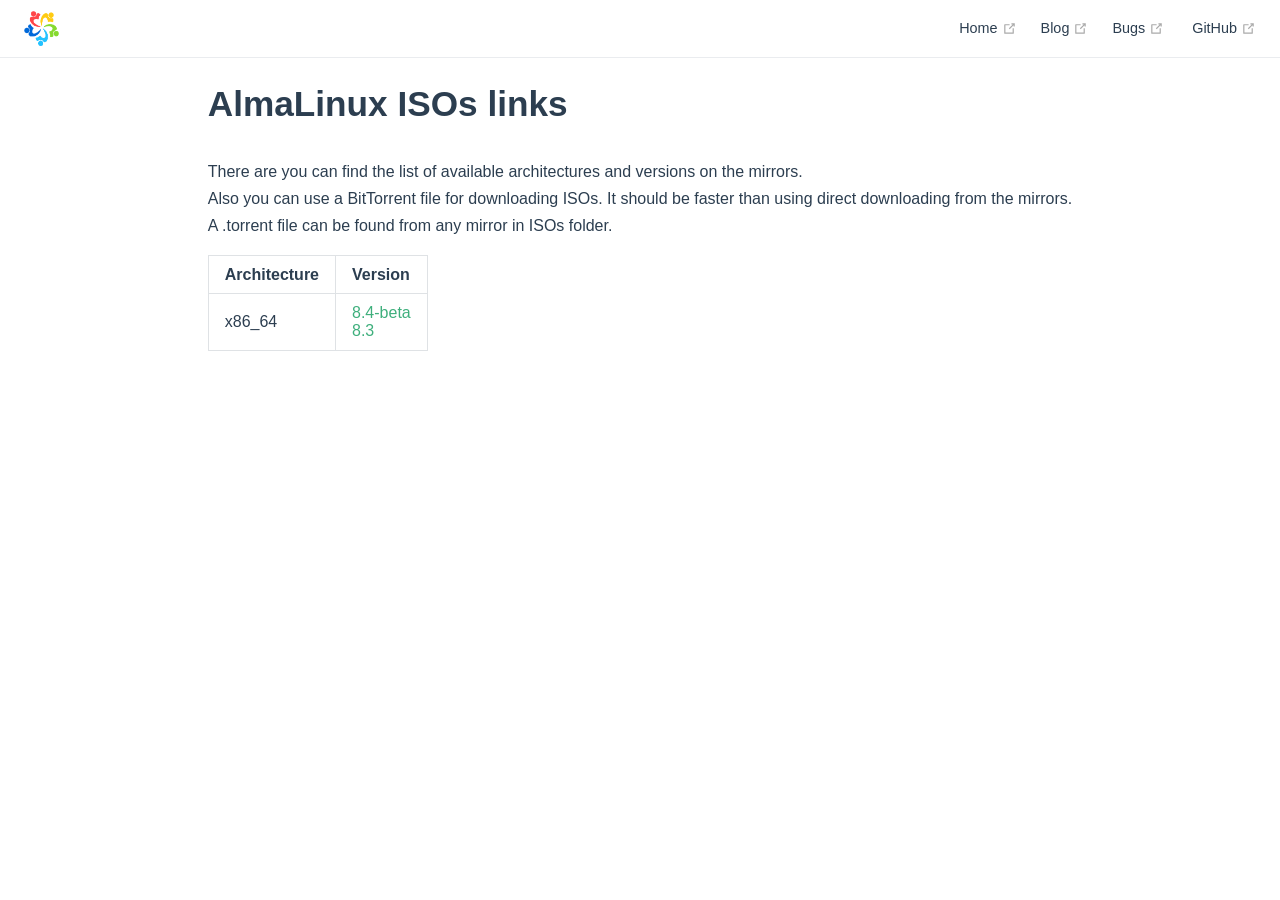
<file: isos.html>
<!DOCTYPE html>
<html lang="en-US">
  <head>
    <meta charset="utf-8">
    <meta name="viewport" content="width=device-width,initial-scale=1">
    <title>AlmaLinux ISOs links</title>
    <meta name="generator" content="VuePress 1.8.2">
    <link rel="shortcut icon" type="image/png" href="/images/logo.png">
    <meta name="description" content="List of AlmaLinux official mirrors">
    
    <link rel="preload" href="/assets/css/0.styles.9913a3c2.css" as="style"><link rel="preload" href="/assets/js/app.f6efb275.js" as="script"><link rel="preload" href="/assets/js/2.13c38ecc.js" as="script"><link rel="preload" href="/assets/js/10.3ffdebeb.js" as="script"><link rel="preload" href="/assets/js/8.3daedce4.js" as="script"><link rel="prefetch" href="/assets/js/11.11b7a697.js"><link rel="prefetch" href="/assets/js/12.830139e1.js"><link rel="prefetch" href="/assets/js/3.5be4aa20.js"><link rel="prefetch" href="/assets/js/4.e05c873c.js"><link rel="prefetch" href="/assets/js/5.2445c1f4.js"><link rel="prefetch" href="/assets/js/6.b00d925a.js"><link rel="prefetch" href="/assets/js/7.86161c2e.js"><link rel="prefetch" href="/assets/js/9.39cb5858.js">
    <link rel="stylesheet" href="/assets/css/0.styles.9913a3c2.css">
  </head>
  <body>
    <div id="app" data-server-rendered="true"><div class="theme-container no-sidebar"><header class="navbar"><div class="sidebar-button"><svg xmlns="http://www.w3.org/2000/svg" aria-hidden="true" role="img" viewBox="0 0 448 512" class="icon"><path fill="currentColor" d="M436 124H12c-6.627 0-12-5.373-12-12V80c0-6.627 5.373-12 12-12h424c6.627 0 12 5.373 12 12v32c0 6.627-5.373 12-12 12zm0 160H12c-6.627 0-12-5.373-12-12v-32c0-6.627 5.373-12 12-12h424c6.627 0 12 5.373 12 12v32c0 6.627-5.373 12-12 12zm0 160H12c-6.627 0-12-5.373-12-12v-32c0-6.627 5.373-12 12-12h424c6.627 0 12 5.373 12 12v32c0 6.627-5.373 12-12 12z"></path></svg></div> <a href="/" class="home-link router-link-active"><img src="/images/logo.png" alt="" class="logo"> <!----></a> <div class="links"><!----> <nav class="nav-links can-hide"><div class="nav-item"><a href="https://almalinux.org/" target="_blank" rel="noopener noreferrer" class="nav-link external">
  Home
  <span><svg xmlns="http://www.w3.org/2000/svg" aria-hidden="true" focusable="false" x="0px" y="0px" viewBox="0 0 100 100" width="15" height="15" class="icon outbound"><path fill="currentColor" d="M18.8,85.1h56l0,0c2.2,0,4-1.8,4-4v-32h-8v28h-48v-48h28v-8h-32l0,0c-2.2,0-4,1.8-4,4v56C14.8,83.3,16.6,85.1,18.8,85.1z"></path> <polygon fill="currentColor" points="45.7,48.7 51.3,54.3 77.2,28.5 77.2,37.2 85.2,37.2 85.2,14.9 62.8,14.9 62.8,22.9 71.5,22.9"></polygon></svg> <span class="sr-only">(opens new window)</span></span></a></div><div class="nav-item"><a href="https://blog.almalinux.org/" target="_blank" rel="noopener noreferrer" class="nav-link external">
  Blog
  <span><svg xmlns="http://www.w3.org/2000/svg" aria-hidden="true" focusable="false" x="0px" y="0px" viewBox="0 0 100 100" width="15" height="15" class="icon outbound"><path fill="currentColor" d="M18.8,85.1h56l0,0c2.2,0,4-1.8,4-4v-32h-8v28h-48v-48h28v-8h-32l0,0c-2.2,0-4,1.8-4,4v56C14.8,83.3,16.6,85.1,18.8,85.1z"></path> <polygon fill="currentColor" points="45.7,48.7 51.3,54.3 77.2,28.5 77.2,37.2 85.2,37.2 85.2,14.9 62.8,14.9 62.8,22.9 71.5,22.9"></polygon></svg> <span class="sr-only">(opens new window)</span></span></a></div><div class="nav-item"><a href="https://bugs.almalinux.org/" target="_blank" rel="noopener noreferrer" class="nav-link external">
  Bugs
  <span><svg xmlns="http://www.w3.org/2000/svg" aria-hidden="true" focusable="false" x="0px" y="0px" viewBox="0 0 100 100" width="15" height="15" class="icon outbound"><path fill="currentColor" d="M18.8,85.1h56l0,0c2.2,0,4-1.8,4-4v-32h-8v28h-48v-48h28v-8h-32l0,0c-2.2,0-4,1.8-4,4v56C14.8,83.3,16.6,85.1,18.8,85.1z"></path> <polygon fill="currentColor" points="45.7,48.7 51.3,54.3 77.2,28.5 77.2,37.2 85.2,37.2 85.2,14.9 62.8,14.9 62.8,22.9 71.5,22.9"></polygon></svg> <span class="sr-only">(opens new window)</span></span></a></div> <a href="https://github.com/AlmaLinux/" target="_blank" rel="noopener noreferrer" class="repo-link">
    GitHub
    <span><svg xmlns="http://www.w3.org/2000/svg" aria-hidden="true" focusable="false" x="0px" y="0px" viewBox="0 0 100 100" width="15" height="15" class="icon outbound"><path fill="currentColor" d="M18.8,85.1h56l0,0c2.2,0,4-1.8,4-4v-32h-8v28h-48v-48h28v-8h-32l0,0c-2.2,0-4,1.8-4,4v56C14.8,83.3,16.6,85.1,18.8,85.1z"></path> <polygon fill="currentColor" points="45.7,48.7 51.3,54.3 77.2,28.5 77.2,37.2 85.2,37.2 85.2,14.9 62.8,14.9 62.8,22.9 71.5,22.9"></polygon></svg> <span class="sr-only">(opens new window)</span></span></a></nav></div></header> <div class="sidebar-mask"></div> <aside class="sidebar"><nav class="nav-links"><div class="nav-item"><a href="https://almalinux.org/" target="_blank" rel="noopener noreferrer" class="nav-link external">
  Home
  <span><svg xmlns="http://www.w3.org/2000/svg" aria-hidden="true" focusable="false" x="0px" y="0px" viewBox="0 0 100 100" width="15" height="15" class="icon outbound"><path fill="currentColor" d="M18.8,85.1h56l0,0c2.2,0,4-1.8,4-4v-32h-8v28h-48v-48h28v-8h-32l0,0c-2.2,0-4,1.8-4,4v56C14.8,83.3,16.6,85.1,18.8,85.1z"></path> <polygon fill="currentColor" points="45.7,48.7 51.3,54.3 77.2,28.5 77.2,37.2 85.2,37.2 85.2,14.9 62.8,14.9 62.8,22.9 71.5,22.9"></polygon></svg> <span class="sr-only">(opens new window)</span></span></a></div><div class="nav-item"><a href="https://blog.almalinux.org/" target="_blank" rel="noopener noreferrer" class="nav-link external">
  Blog
  <span><svg xmlns="http://www.w3.org/2000/svg" aria-hidden="true" focusable="false" x="0px" y="0px" viewBox="0 0 100 100" width="15" height="15" class="icon outbound"><path fill="currentColor" d="M18.8,85.1h56l0,0c2.2,0,4-1.8,4-4v-32h-8v28h-48v-48h28v-8h-32l0,0c-2.2,0-4,1.8-4,4v56C14.8,83.3,16.6,85.1,18.8,85.1z"></path> <polygon fill="currentColor" points="45.7,48.7 51.3,54.3 77.2,28.5 77.2,37.2 85.2,37.2 85.2,14.9 62.8,14.9 62.8,22.9 71.5,22.9"></polygon></svg> <span class="sr-only">(opens new window)</span></span></a></div><div class="nav-item"><a href="https://bugs.almalinux.org/" target="_blank" rel="noopener noreferrer" class="nav-link external">
  Bugs
  <span><svg xmlns="http://www.w3.org/2000/svg" aria-hidden="true" focusable="false" x="0px" y="0px" viewBox="0 0 100 100" width="15" height="15" class="icon outbound"><path fill="currentColor" d="M18.8,85.1h56l0,0c2.2,0,4-1.8,4-4v-32h-8v28h-48v-48h28v-8h-32l0,0c-2.2,0-4,1.8-4,4v56C14.8,83.3,16.6,85.1,18.8,85.1z"></path> <polygon fill="currentColor" points="45.7,48.7 51.3,54.3 77.2,28.5 77.2,37.2 85.2,37.2 85.2,14.9 62.8,14.9 62.8,22.9 71.5,22.9"></polygon></svg> <span class="sr-only">(opens new window)</span></span></a></div> <a href="https://github.com/AlmaLinux/" target="_blank" rel="noopener noreferrer" class="repo-link">
    GitHub
    <span><svg xmlns="http://www.w3.org/2000/svg" aria-hidden="true" focusable="false" x="0px" y="0px" viewBox="0 0 100 100" width="15" height="15" class="icon outbound"><path fill="currentColor" d="M18.8,85.1h56l0,0c2.2,0,4-1.8,4-4v-32h-8v28h-48v-48h28v-8h-32l0,0c-2.2,0-4,1.8-4,4v56C14.8,83.3,16.6,85.1,18.8,85.1z"></path> <polygon fill="currentColor" points="45.7,48.7 51.3,54.3 77.2,28.5 77.2,37.2 85.2,37.2 85.2,14.9 62.8,14.9 62.8,22.9 71.5,22.9"></polygon></svg> <span class="sr-only">(opens new window)</span></span></a></nav>  <!----> </aside> <main class="page"> <div class="theme-default-content content__default"><h1 id="almalinux-isos-links"><a href="#almalinux-isos-links" class="header-anchor">#</a> AlmaLinux ISOs links</h1> <p>There are you can find the list of available architectures and versions on the mirrors.<br>
Also you can use a BitTorrent file for downloading ISOs. It should be faster than using direct downloading from the mirrors.<br>
A .torrent file can be found from any mirror in ISOs folder.</p> <div class="content__default"><table><thead><tr><th style="text-align:left;">Architecture</th> <th style="text-align:left;">Version</th></tr></thead> <tbody><tr><td style="text-align:left;">x86_64</td> <td style="text-align:left;"><a href="/isos/x86_64/8.4-beta">8.4-beta</a><br><a href="/isos/x86_64/8.3">8.3</a><br></td></tr></tbody></table></div></div> <footer class="page-edit"><!----> <!----></footer> <!----> </main></div><div class="global-ui"></div></div>
    <script src="/assets/js/app.f6efb275.js" defer></script><script src="/assets/js/2.13c38ecc.js" defer></script><script src="/assets/js/10.3ffdebeb.js" defer></script><script src="/assets/js/8.3daedce4.js" defer></script>
  </body>
</html>
</file>
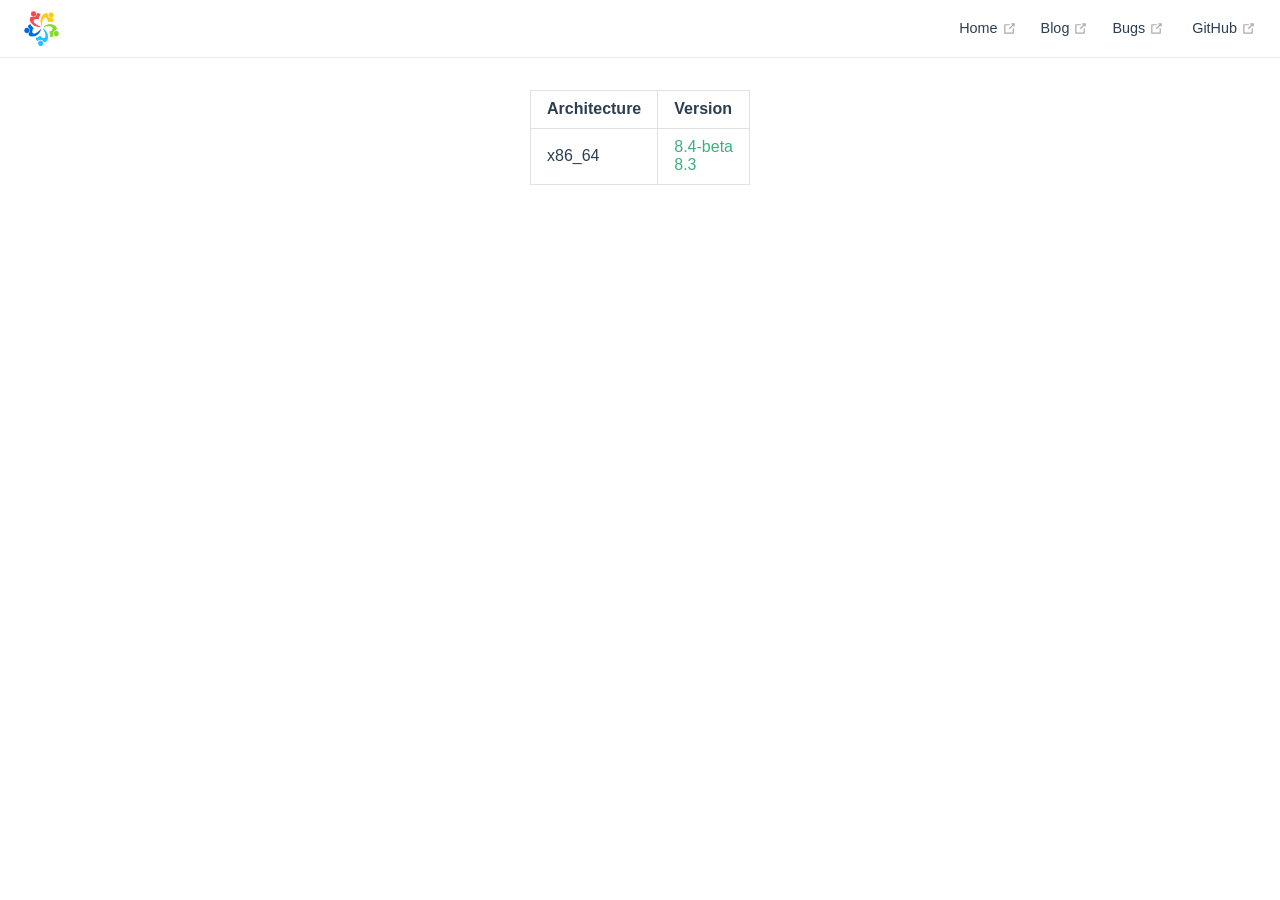
<file: internal/isos.html>
<!DOCTYPE html>
<html lang="en-US">
  <head>
    <meta charset="utf-8">
    <meta name="viewport" content="width=device-width,initial-scale=1">
    <title>VuePress</title>
    <meta name="generator" content="VuePress 1.8.2">
    <link rel="shortcut icon" type="image/png" href="/images/logo.png">
    <meta name="description" content="List of AlmaLinux official mirrors">
    
    <link rel="preload" href="/assets/css/0.styles.9913a3c2.css" as="style"><link rel="preload" href="/assets/js/app.f6efb275.js" as="script"><link rel="preload" href="/assets/js/2.13c38ecc.js" as="script"><link rel="preload" href="/assets/js/8.3daedce4.js" as="script"><link rel="prefetch" href="/assets/js/10.3ffdebeb.js"><link rel="prefetch" href="/assets/js/11.11b7a697.js"><link rel="prefetch" href="/assets/js/12.830139e1.js"><link rel="prefetch" href="/assets/js/3.5be4aa20.js"><link rel="prefetch" href="/assets/js/4.e05c873c.js"><link rel="prefetch" href="/assets/js/5.2445c1f4.js"><link rel="prefetch" href="/assets/js/6.b00d925a.js"><link rel="prefetch" href="/assets/js/7.86161c2e.js"><link rel="prefetch" href="/assets/js/9.39cb5858.js">
    <link rel="stylesheet" href="/assets/css/0.styles.9913a3c2.css">
  </head>
  <body>
    <div id="app" data-server-rendered="true"><div class="theme-container no-sidebar"><header class="navbar"><div class="sidebar-button"><svg xmlns="http://www.w3.org/2000/svg" aria-hidden="true" role="img" viewBox="0 0 448 512" class="icon"><path fill="currentColor" d="M436 124H12c-6.627 0-12-5.373-12-12V80c0-6.627 5.373-12 12-12h424c6.627 0 12 5.373 12 12v32c0 6.627-5.373 12-12 12zm0 160H12c-6.627 0-12-5.373-12-12v-32c0-6.627 5.373-12 12-12h424c6.627 0 12 5.373 12 12v32c0 6.627-5.373 12-12 12zm0 160H12c-6.627 0-12-5.373-12-12v-32c0-6.627 5.373-12 12-12h424c6.627 0 12 5.373 12 12v32c0 6.627-5.373 12-12 12z"></path></svg></div> <a href="/" class="home-link router-link-active"><img src="/images/logo.png" alt="" class="logo"> <!----></a> <div class="links"><!----> <nav class="nav-links can-hide"><div class="nav-item"><a href="https://almalinux.org/" target="_blank" rel="noopener noreferrer" class="nav-link external">
  Home
  <span><svg xmlns="http://www.w3.org/2000/svg" aria-hidden="true" focusable="false" x="0px" y="0px" viewBox="0 0 100 100" width="15" height="15" class="icon outbound"><path fill="currentColor" d="M18.8,85.1h56l0,0c2.2,0,4-1.8,4-4v-32h-8v28h-48v-48h28v-8h-32l0,0c-2.2,0-4,1.8-4,4v56C14.8,83.3,16.6,85.1,18.8,85.1z"></path> <polygon fill="currentColor" points="45.7,48.7 51.3,54.3 77.2,28.5 77.2,37.2 85.2,37.2 85.2,14.9 62.8,14.9 62.8,22.9 71.5,22.9"></polygon></svg> <span class="sr-only">(opens new window)</span></span></a></div><div class="nav-item"><a href="https://blog.almalinux.org/" target="_blank" rel="noopener noreferrer" class="nav-link external">
  Blog
  <span><svg xmlns="http://www.w3.org/2000/svg" aria-hidden="true" focusable="false" x="0px" y="0px" viewBox="0 0 100 100" width="15" height="15" class="icon outbound"><path fill="currentColor" d="M18.8,85.1h56l0,0c2.2,0,4-1.8,4-4v-32h-8v28h-48v-48h28v-8h-32l0,0c-2.2,0-4,1.8-4,4v56C14.8,83.3,16.6,85.1,18.8,85.1z"></path> <polygon fill="currentColor" points="45.7,48.7 51.3,54.3 77.2,28.5 77.2,37.2 85.2,37.2 85.2,14.9 62.8,14.9 62.8,22.9 71.5,22.9"></polygon></svg> <span class="sr-only">(opens new window)</span></span></a></div><div class="nav-item"><a href="https://bugs.almalinux.org/" target="_blank" rel="noopener noreferrer" class="nav-link external">
  Bugs
  <span><svg xmlns="http://www.w3.org/2000/svg" aria-hidden="true" focusable="false" x="0px" y="0px" viewBox="0 0 100 100" width="15" height="15" class="icon outbound"><path fill="currentColor" d="M18.8,85.1h56l0,0c2.2,0,4-1.8,4-4v-32h-8v28h-48v-48h28v-8h-32l0,0c-2.2,0-4,1.8-4,4v56C14.8,83.3,16.6,85.1,18.8,85.1z"></path> <polygon fill="currentColor" points="45.7,48.7 51.3,54.3 77.2,28.5 77.2,37.2 85.2,37.2 85.2,14.9 62.8,14.9 62.8,22.9 71.5,22.9"></polygon></svg> <span class="sr-only">(opens new window)</span></span></a></div> <a href="https://github.com/AlmaLinux/" target="_blank" rel="noopener noreferrer" class="repo-link">
    GitHub
    <span><svg xmlns="http://www.w3.org/2000/svg" aria-hidden="true" focusable="false" x="0px" y="0px" viewBox="0 0 100 100" width="15" height="15" class="icon outbound"><path fill="currentColor" d="M18.8,85.1h56l0,0c2.2,0,4-1.8,4-4v-32h-8v28h-48v-48h28v-8h-32l0,0c-2.2,0-4,1.8-4,4v56C14.8,83.3,16.6,85.1,18.8,85.1z"></path> <polygon fill="currentColor" points="45.7,48.7 51.3,54.3 77.2,28.5 77.2,37.2 85.2,37.2 85.2,14.9 62.8,14.9 62.8,22.9 71.5,22.9"></polygon></svg> <span class="sr-only">(opens new window)</span></span></a></nav></div></header> <div class="sidebar-mask"></div> <aside class="sidebar"><nav class="nav-links"><div class="nav-item"><a href="https://almalinux.org/" target="_blank" rel="noopener noreferrer" class="nav-link external">
  Home
  <span><svg xmlns="http://www.w3.org/2000/svg" aria-hidden="true" focusable="false" x="0px" y="0px" viewBox="0 0 100 100" width="15" height="15" class="icon outbound"><path fill="currentColor" d="M18.8,85.1h56l0,0c2.2,0,4-1.8,4-4v-32h-8v28h-48v-48h28v-8h-32l0,0c-2.2,0-4,1.8-4,4v56C14.8,83.3,16.6,85.1,18.8,85.1z"></path> <polygon fill="currentColor" points="45.7,48.7 51.3,54.3 77.2,28.5 77.2,37.2 85.2,37.2 85.2,14.9 62.8,14.9 62.8,22.9 71.5,22.9"></polygon></svg> <span class="sr-only">(opens new window)</span></span></a></div><div class="nav-item"><a href="https://blog.almalinux.org/" target="_blank" rel="noopener noreferrer" class="nav-link external">
  Blog
  <span><svg xmlns="http://www.w3.org/2000/svg" aria-hidden="true" focusable="false" x="0px" y="0px" viewBox="0 0 100 100" width="15" height="15" class="icon outbound"><path fill="currentColor" d="M18.8,85.1h56l0,0c2.2,0,4-1.8,4-4v-32h-8v28h-48v-48h28v-8h-32l0,0c-2.2,0-4,1.8-4,4v56C14.8,83.3,16.6,85.1,18.8,85.1z"></path> <polygon fill="currentColor" points="45.7,48.7 51.3,54.3 77.2,28.5 77.2,37.2 85.2,37.2 85.2,14.9 62.8,14.9 62.8,22.9 71.5,22.9"></polygon></svg> <span class="sr-only">(opens new window)</span></span></a></div><div class="nav-item"><a href="https://bugs.almalinux.org/" target="_blank" rel="noopener noreferrer" class="nav-link external">
  Bugs
  <span><svg xmlns="http://www.w3.org/2000/svg" aria-hidden="true" focusable="false" x="0px" y="0px" viewBox="0 0 100 100" width="15" height="15" class="icon outbound"><path fill="currentColor" d="M18.8,85.1h56l0,0c2.2,0,4-1.8,4-4v-32h-8v28h-48v-48h28v-8h-32l0,0c-2.2,0-4,1.8-4,4v56C14.8,83.3,16.6,85.1,18.8,85.1z"></path> <polygon fill="currentColor" points="45.7,48.7 51.3,54.3 77.2,28.5 77.2,37.2 85.2,37.2 85.2,14.9 62.8,14.9 62.8,22.9 71.5,22.9"></polygon></svg> <span class="sr-only">(opens new window)</span></span></a></div> <a href="https://github.com/AlmaLinux/" target="_blank" rel="noopener noreferrer" class="repo-link">
    GitHub
    <span><svg xmlns="http://www.w3.org/2000/svg" aria-hidden="true" focusable="false" x="0px" y="0px" viewBox="0 0 100 100" width="15" height="15" class="icon outbound"><path fill="currentColor" d="M18.8,85.1h56l0,0c2.2,0,4-1.8,4-4v-32h-8v28h-48v-48h28v-8h-32l0,0c-2.2,0-4,1.8-4,4v56C14.8,83.3,16.6,85.1,18.8,85.1z"></path> <polygon fill="currentColor" points="45.7,48.7 51.3,54.3 77.2,28.5 77.2,37.2 85.2,37.2 85.2,14.9 62.8,14.9 62.8,22.9 71.5,22.9"></polygon></svg> <span class="sr-only">(opens new window)</span></span></a></nav>  <!----> </aside> <main class="page"> <div class="theme-default-content content__default"><table><thead><tr><th style="text-align:left;">Architecture</th> <th style="text-align:left;">Version</th></tr></thead> <tbody><tr><td style="text-align:left;">x86_64</td> <td style="text-align:left;"><a href="/isos/x86_64/8.4-beta">8.4-beta</a><br><a href="/isos/x86_64/8.3">8.3</a><br></td></tr></tbody></table></div> <footer class="page-edit"><!----> <!----></footer> <!----> </main></div><div class="global-ui"></div></div>
    <script src="/assets/js/app.f6efb275.js" defer></script><script src="/assets/js/2.13c38ecc.js" defer></script><script src="/assets/js/8.3daedce4.js" defer></script>
  </body>
</html>
</file>
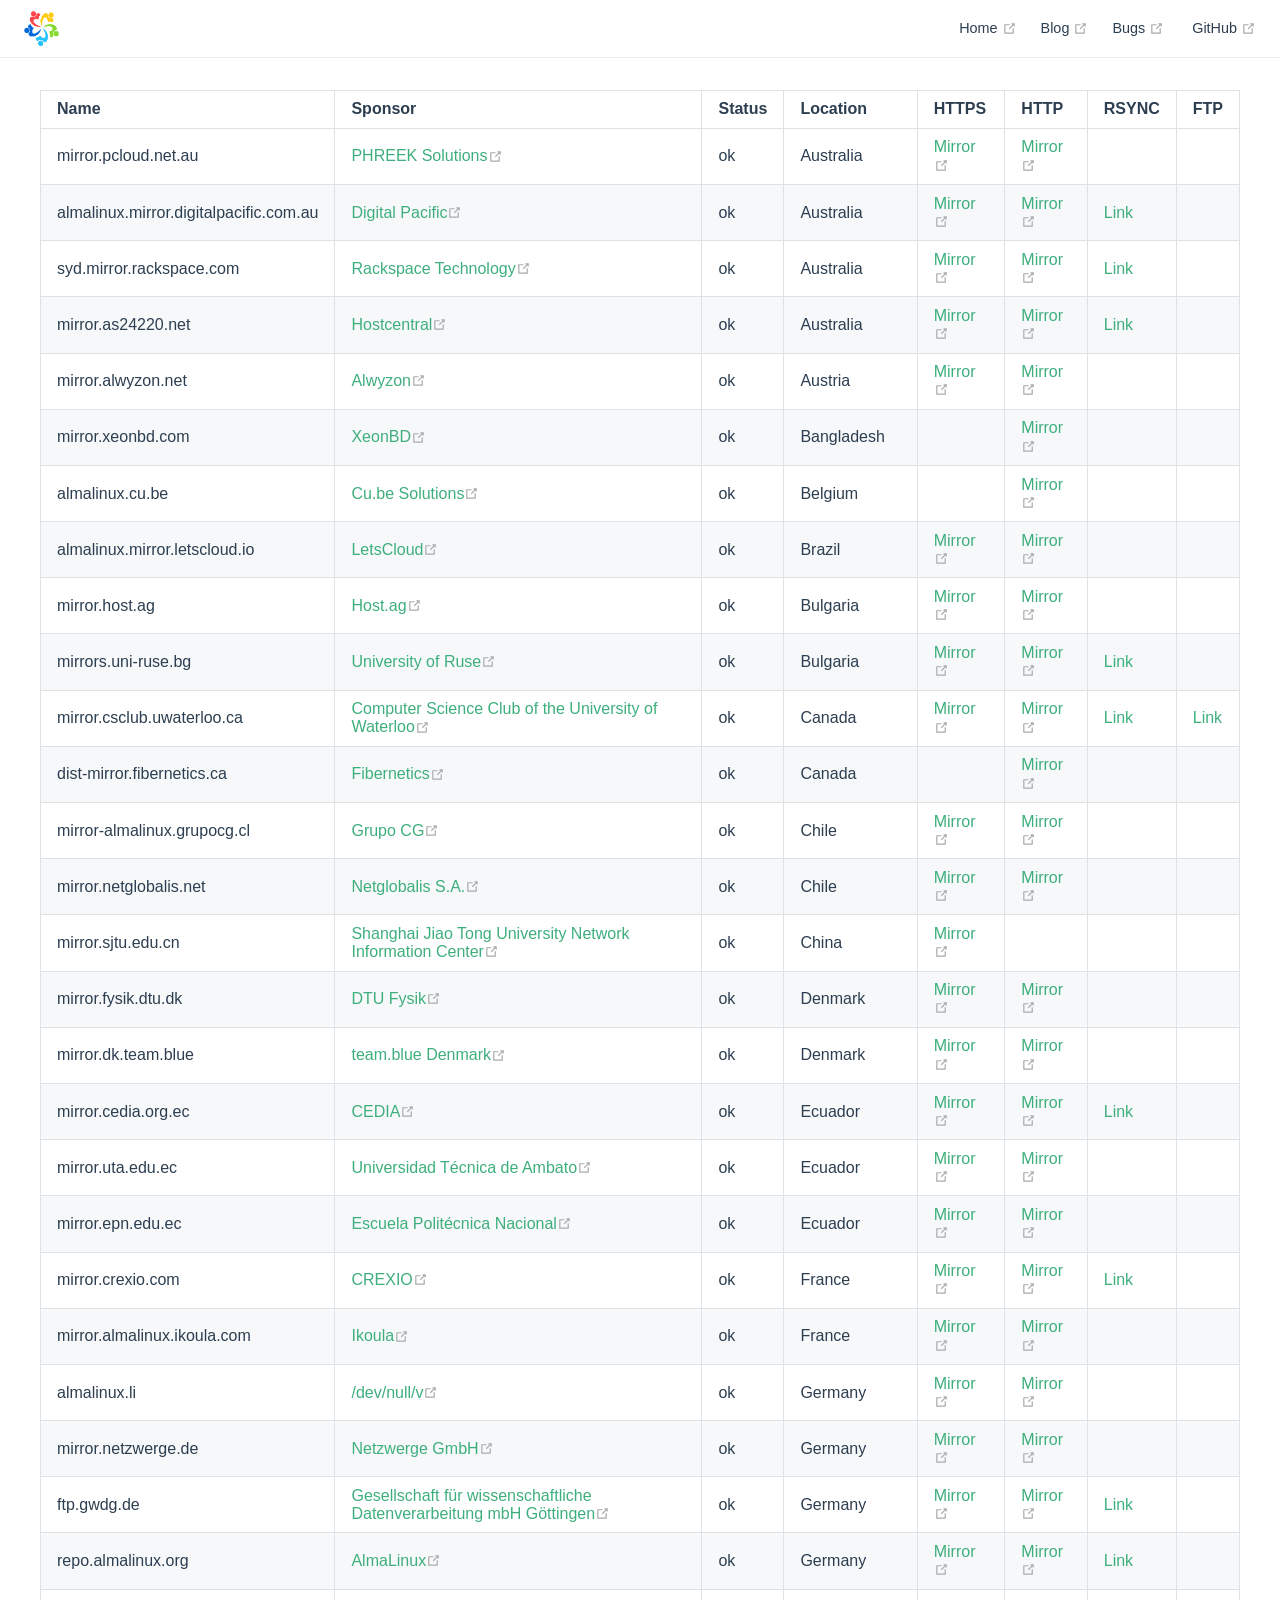
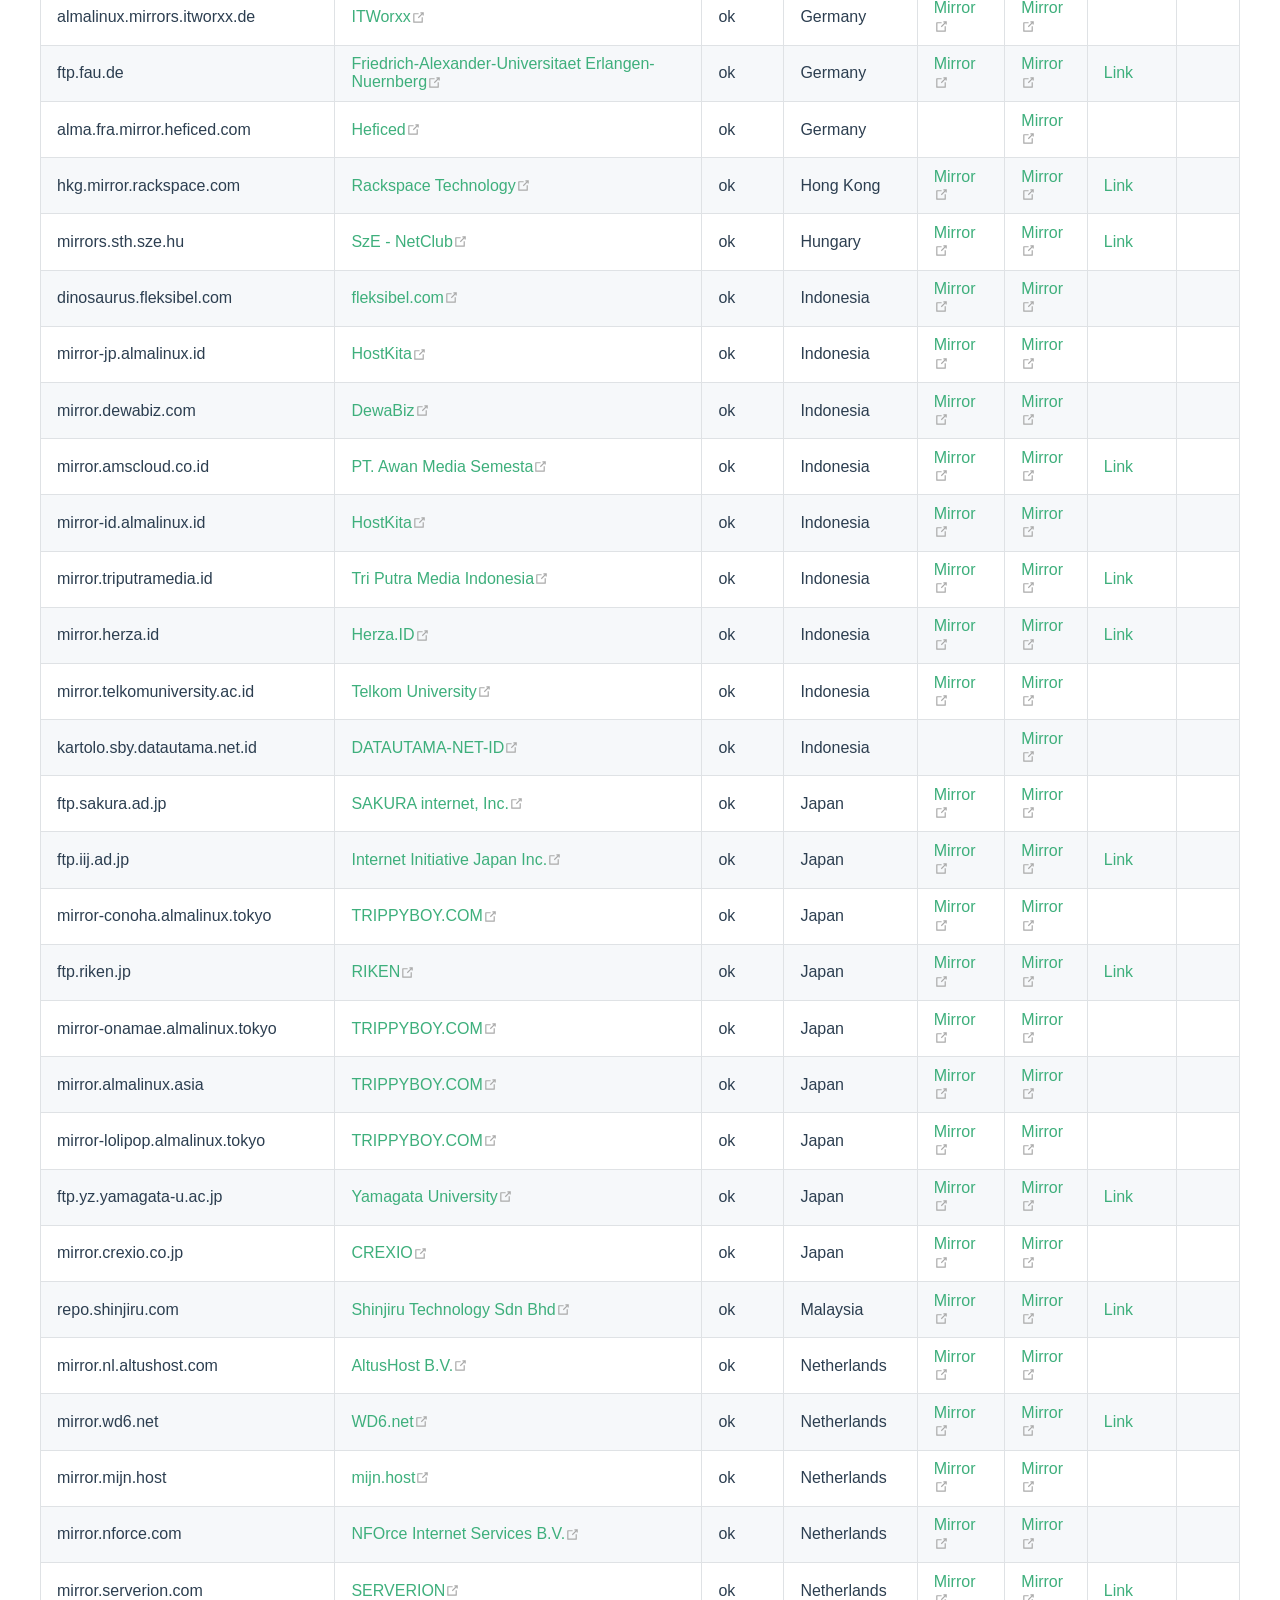
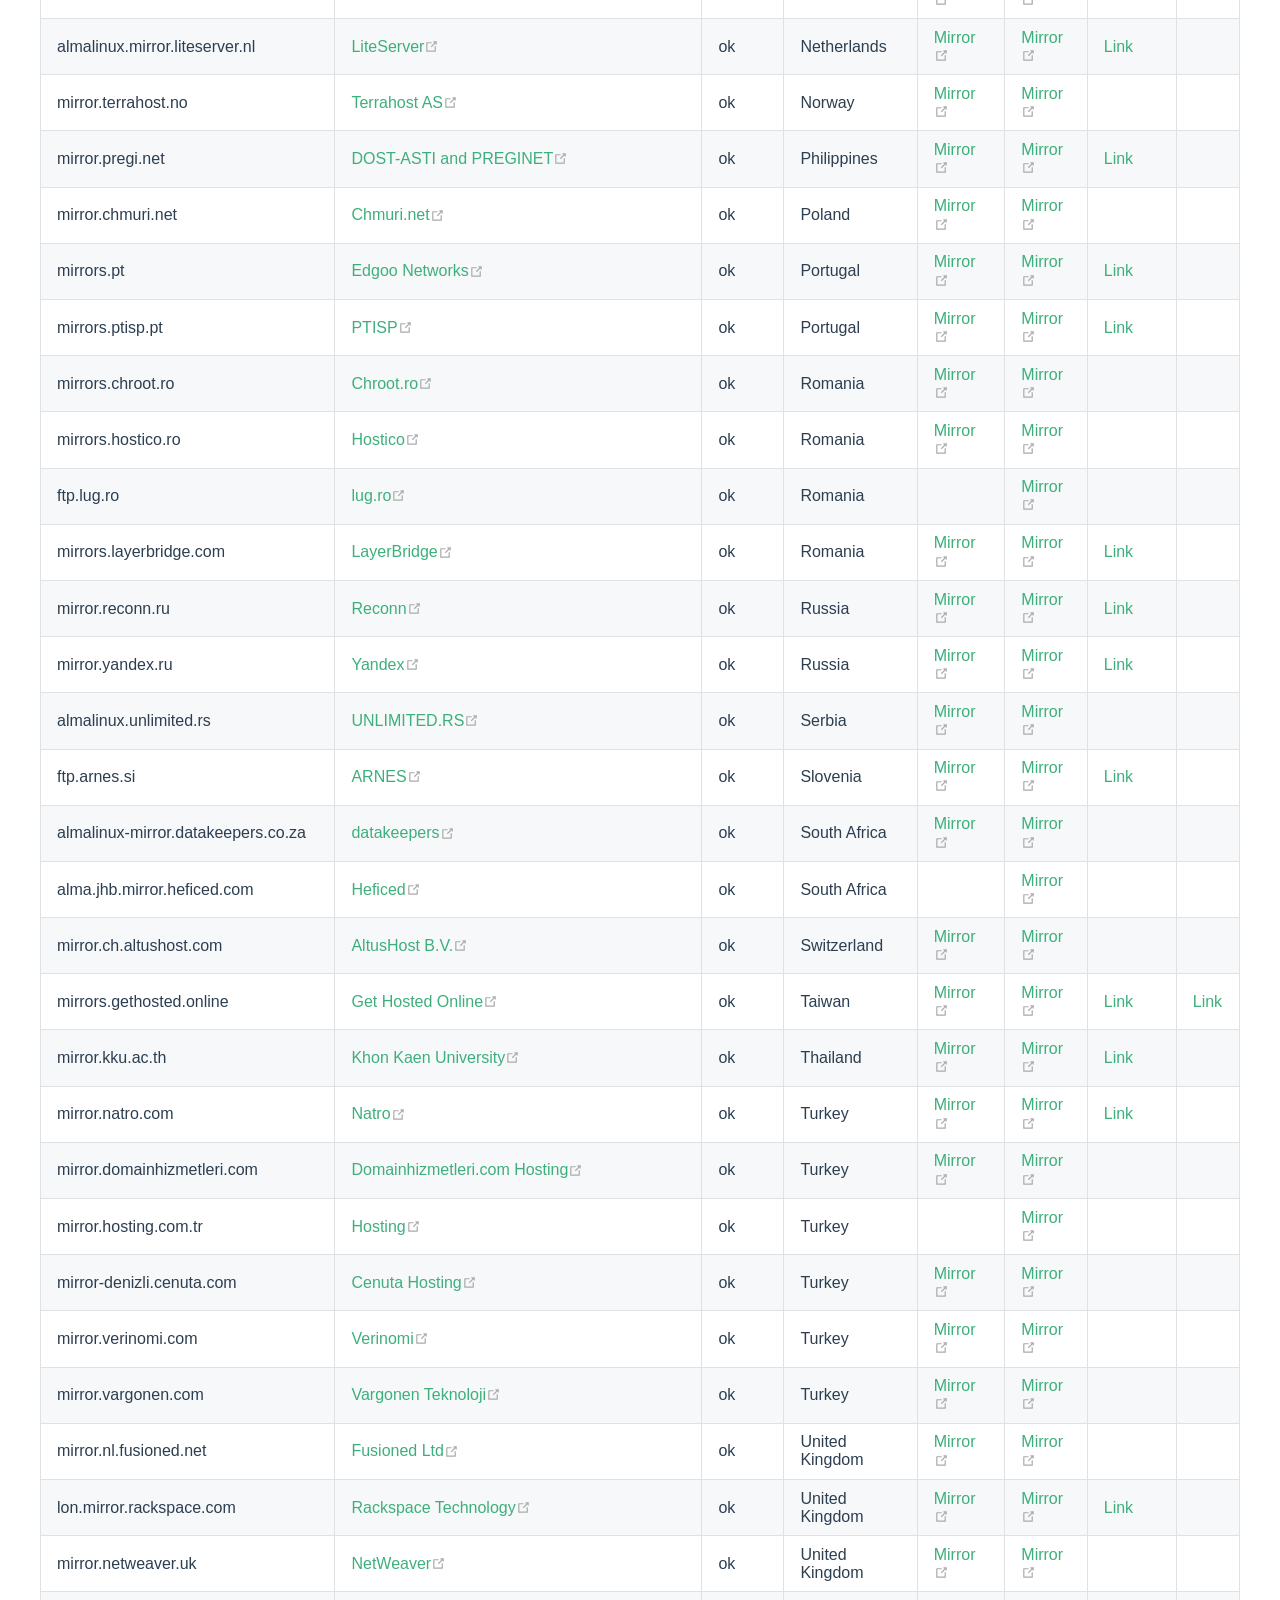
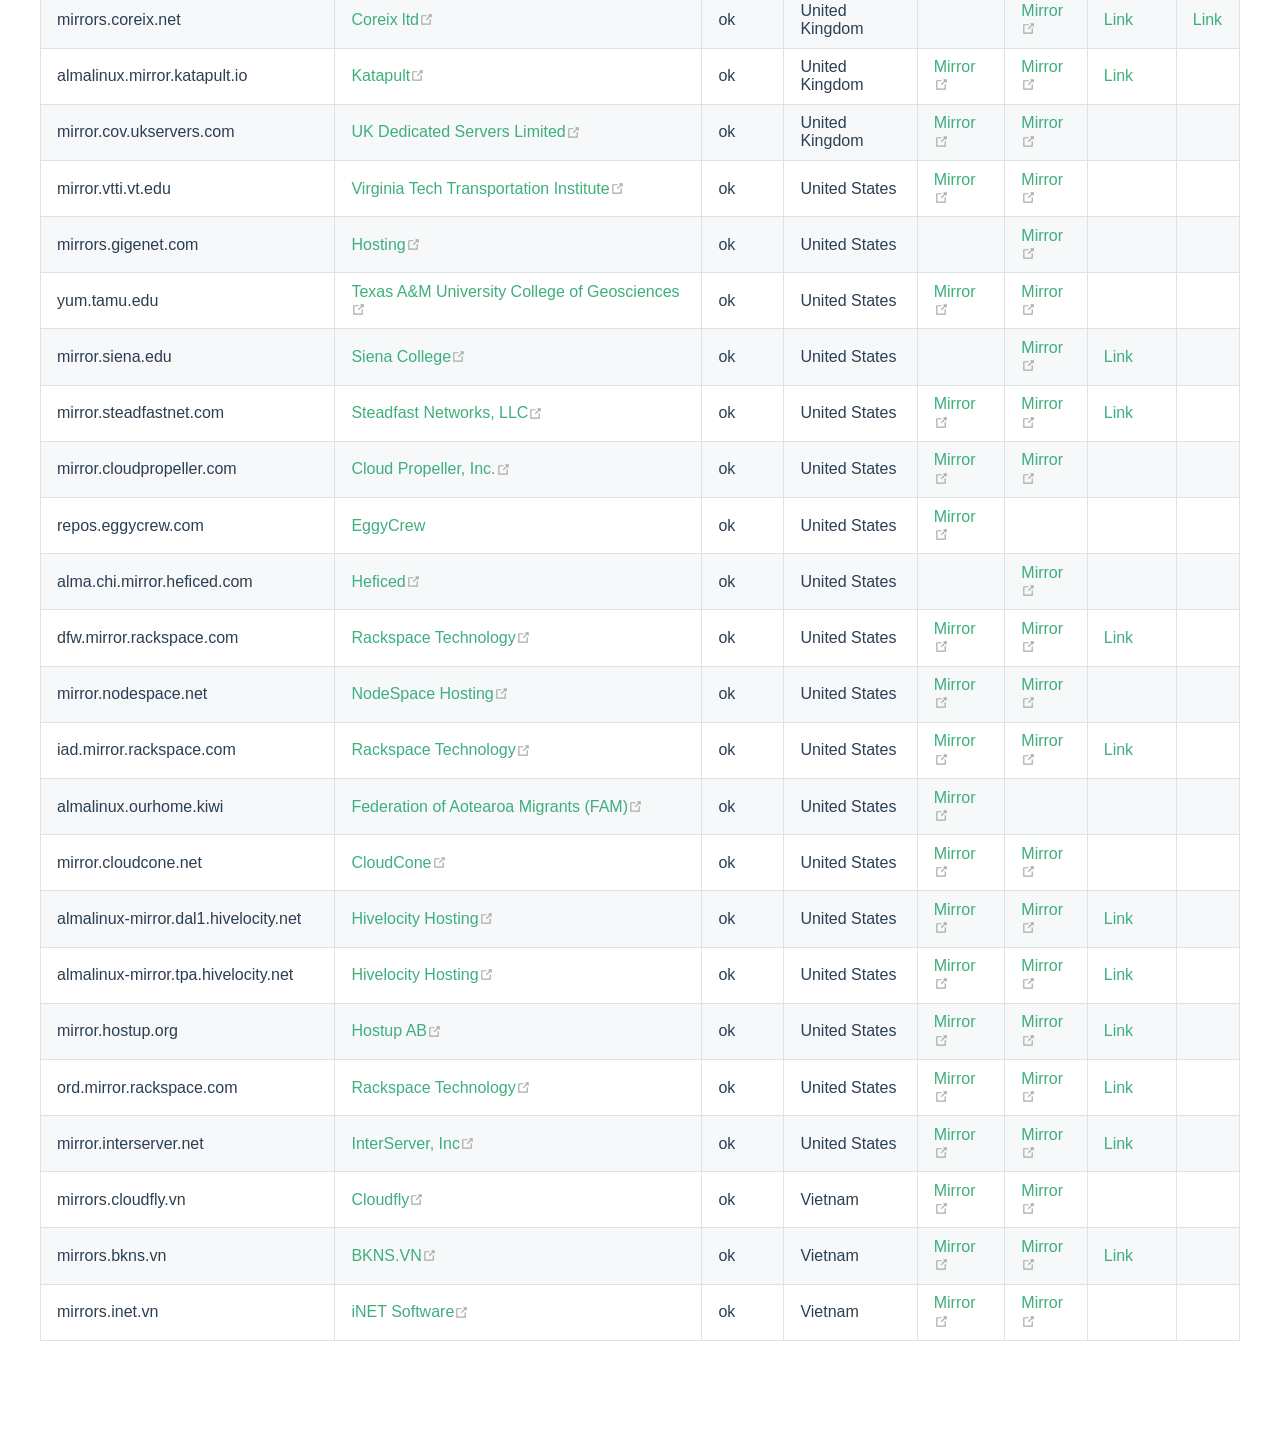
<file: internal/mirrors.html>
<!DOCTYPE html>
<html lang="en-US">
  <head>
    <meta charset="utf-8">
    <meta name="viewport" content="width=device-width,initial-scale=1">
    <title>VuePress</title>
    <meta name="generator" content="VuePress 1.8.2">
    <link rel="shortcut icon" type="image/png" href="/images/logo.png">
    <meta name="description" content="List of AlmaLinux official mirrors">
    
    <link rel="preload" href="/assets/css/0.styles.9913a3c2.css" as="style"><link rel="preload" href="/assets/js/app.f6efb275.js" as="script"><link rel="preload" href="/assets/js/2.13c38ecc.js" as="script"><link rel="preload" href="/assets/js/9.39cb5858.js" as="script"><link rel="prefetch" href="/assets/js/10.3ffdebeb.js"><link rel="prefetch" href="/assets/js/11.11b7a697.js"><link rel="prefetch" href="/assets/js/12.830139e1.js"><link rel="prefetch" href="/assets/js/3.5be4aa20.js"><link rel="prefetch" href="/assets/js/4.e05c873c.js"><link rel="prefetch" href="/assets/js/5.2445c1f4.js"><link rel="prefetch" href="/assets/js/6.b00d925a.js"><link rel="prefetch" href="/assets/js/7.86161c2e.js"><link rel="prefetch" href="/assets/js/8.3daedce4.js">
    <link rel="stylesheet" href="/assets/css/0.styles.9913a3c2.css">
  </head>
  <body>
    <div id="app" data-server-rendered="true"><div class="theme-container no-sidebar"><header class="navbar"><div class="sidebar-button"><svg xmlns="http://www.w3.org/2000/svg" aria-hidden="true" role="img" viewBox="0 0 448 512" class="icon"><path fill="currentColor" d="M436 124H12c-6.627 0-12-5.373-12-12V80c0-6.627 5.373-12 12-12h424c6.627 0 12 5.373 12 12v32c0 6.627-5.373 12-12 12zm0 160H12c-6.627 0-12-5.373-12-12v-32c0-6.627 5.373-12 12-12h424c6.627 0 12 5.373 12 12v32c0 6.627-5.373 12-12 12zm0 160H12c-6.627 0-12-5.373-12-12v-32c0-6.627 5.373-12 12-12h424c6.627 0 12 5.373 12 12v32c0 6.627-5.373 12-12 12z"></path></svg></div> <a href="/" class="home-link router-link-active"><img src="/images/logo.png" alt="" class="logo"> <!----></a> <div class="links"><!----> <nav class="nav-links can-hide"><div class="nav-item"><a href="https://almalinux.org/" target="_blank" rel="noopener noreferrer" class="nav-link external">
  Home
  <span><svg xmlns="http://www.w3.org/2000/svg" aria-hidden="true" focusable="false" x="0px" y="0px" viewBox="0 0 100 100" width="15" height="15" class="icon outbound"><path fill="currentColor" d="M18.8,85.1h56l0,0c2.2,0,4-1.8,4-4v-32h-8v28h-48v-48h28v-8h-32l0,0c-2.2,0-4,1.8-4,4v56C14.8,83.3,16.6,85.1,18.8,85.1z"></path> <polygon fill="currentColor" points="45.7,48.7 51.3,54.3 77.2,28.5 77.2,37.2 85.2,37.2 85.2,14.9 62.8,14.9 62.8,22.9 71.5,22.9"></polygon></svg> <span class="sr-only">(opens new window)</span></span></a></div><div class="nav-item"><a href="https://blog.almalinux.org/" target="_blank" rel="noopener noreferrer" class="nav-link external">
  Blog
  <span><svg xmlns="http://www.w3.org/2000/svg" aria-hidden="true" focusable="false" x="0px" y="0px" viewBox="0 0 100 100" width="15" height="15" class="icon outbound"><path fill="currentColor" d="M18.8,85.1h56l0,0c2.2,0,4-1.8,4-4v-32h-8v28h-48v-48h28v-8h-32l0,0c-2.2,0-4,1.8-4,4v56C14.8,83.3,16.6,85.1,18.8,85.1z"></path> <polygon fill="currentColor" points="45.7,48.7 51.3,54.3 77.2,28.5 77.2,37.2 85.2,37.2 85.2,14.9 62.8,14.9 62.8,22.9 71.5,22.9"></polygon></svg> <span class="sr-only">(opens new window)</span></span></a></div><div class="nav-item"><a href="https://bugs.almalinux.org/" target="_blank" rel="noopener noreferrer" class="nav-link external">
  Bugs
  <span><svg xmlns="http://www.w3.org/2000/svg" aria-hidden="true" focusable="false" x="0px" y="0px" viewBox="0 0 100 100" width="15" height="15" class="icon outbound"><path fill="currentColor" d="M18.8,85.1h56l0,0c2.2,0,4-1.8,4-4v-32h-8v28h-48v-48h28v-8h-32l0,0c-2.2,0-4,1.8-4,4v56C14.8,83.3,16.6,85.1,18.8,85.1z"></path> <polygon fill="currentColor" points="45.7,48.7 51.3,54.3 77.2,28.5 77.2,37.2 85.2,37.2 85.2,14.9 62.8,14.9 62.8,22.9 71.5,22.9"></polygon></svg> <span class="sr-only">(opens new window)</span></span></a></div> <a href="https://github.com/AlmaLinux/" target="_blank" rel="noopener noreferrer" class="repo-link">
    GitHub
    <span><svg xmlns="http://www.w3.org/2000/svg" aria-hidden="true" focusable="false" x="0px" y="0px" viewBox="0 0 100 100" width="15" height="15" class="icon outbound"><path fill="currentColor" d="M18.8,85.1h56l0,0c2.2,0,4-1.8,4-4v-32h-8v28h-48v-48h28v-8h-32l0,0c-2.2,0-4,1.8-4,4v56C14.8,83.3,16.6,85.1,18.8,85.1z"></path> <polygon fill="currentColor" points="45.7,48.7 51.3,54.3 77.2,28.5 77.2,37.2 85.2,37.2 85.2,14.9 62.8,14.9 62.8,22.9 71.5,22.9"></polygon></svg> <span class="sr-only">(opens new window)</span></span></a></nav></div></header> <div class="sidebar-mask"></div> <aside class="sidebar"><nav class="nav-links"><div class="nav-item"><a href="https://almalinux.org/" target="_blank" rel="noopener noreferrer" class="nav-link external">
  Home
  <span><svg xmlns="http://www.w3.org/2000/svg" aria-hidden="true" focusable="false" x="0px" y="0px" viewBox="0 0 100 100" width="15" height="15" class="icon outbound"><path fill="currentColor" d="M18.8,85.1h56l0,0c2.2,0,4-1.8,4-4v-32h-8v28h-48v-48h28v-8h-32l0,0c-2.2,0-4,1.8-4,4v56C14.8,83.3,16.6,85.1,18.8,85.1z"></path> <polygon fill="currentColor" points="45.7,48.7 51.3,54.3 77.2,28.5 77.2,37.2 85.2,37.2 85.2,14.9 62.8,14.9 62.8,22.9 71.5,22.9"></polygon></svg> <span class="sr-only">(opens new window)</span></span></a></div><div class="nav-item"><a href="https://blog.almalinux.org/" target="_blank" rel="noopener noreferrer" class="nav-link external">
  Blog
  <span><svg xmlns="http://www.w3.org/2000/svg" aria-hidden="true" focusable="false" x="0px" y="0px" viewBox="0 0 100 100" width="15" height="15" class="icon outbound"><path fill="currentColor" d="M18.8,85.1h56l0,0c2.2,0,4-1.8,4-4v-32h-8v28h-48v-48h28v-8h-32l0,0c-2.2,0-4,1.8-4,4v56C14.8,83.3,16.6,85.1,18.8,85.1z"></path> <polygon fill="currentColor" points="45.7,48.7 51.3,54.3 77.2,28.5 77.2,37.2 85.2,37.2 85.2,14.9 62.8,14.9 62.8,22.9 71.5,22.9"></polygon></svg> <span class="sr-only">(opens new window)</span></span></a></div><div class="nav-item"><a href="https://bugs.almalinux.org/" target="_blank" rel="noopener noreferrer" class="nav-link external">
  Bugs
  <span><svg xmlns="http://www.w3.org/2000/svg" aria-hidden="true" focusable="false" x="0px" y="0px" viewBox="0 0 100 100" width="15" height="15" class="icon outbound"><path fill="currentColor" d="M18.8,85.1h56l0,0c2.2,0,4-1.8,4-4v-32h-8v28h-48v-48h28v-8h-32l0,0c-2.2,0-4,1.8-4,4v56C14.8,83.3,16.6,85.1,18.8,85.1z"></path> <polygon fill="currentColor" points="45.7,48.7 51.3,54.3 77.2,28.5 77.2,37.2 85.2,37.2 85.2,14.9 62.8,14.9 62.8,22.9 71.5,22.9"></polygon></svg> <span class="sr-only">(opens new window)</span></span></a></div> <a href="https://github.com/AlmaLinux/" target="_blank" rel="noopener noreferrer" class="repo-link">
    GitHub
    <span><svg xmlns="http://www.w3.org/2000/svg" aria-hidden="true" focusable="false" x="0px" y="0px" viewBox="0 0 100 100" width="15" height="15" class="icon outbound"><path fill="currentColor" d="M18.8,85.1h56l0,0c2.2,0,4-1.8,4-4v-32h-8v28h-48v-48h28v-8h-32l0,0c-2.2,0-4,1.8-4,4v56C14.8,83.3,16.6,85.1,18.8,85.1z"></path> <polygon fill="currentColor" points="45.7,48.7 51.3,54.3 77.2,28.5 77.2,37.2 85.2,37.2 85.2,14.9 62.8,14.9 62.8,22.9 71.5,22.9"></polygon></svg> <span class="sr-only">(opens new window)</span></span></a></nav>  <!----> </aside> <main class="page"> <div class="theme-default-content content__default"><table><thead><tr><th style="text-align:left;">Name</th> <th style="text-align:left;">Sponsor</th> <th style="text-align:left;">Status</th> <th style="text-align:left;">Location</th> <th style="text-align:left;">HTTPS</th> <th style="text-align:left;">HTTP</th> <th style="text-align:left;">RSYNC</th> <th style="text-align:left;">FTP</th></tr></thead> <tbody><tr><td style="text-align:left;">mirror.pcloud.net.au</td> <td style="text-align:left;"><a href="https://phreek.solutions" target="_blank" rel="noopener noreferrer">PHREEK Solutions<span><svg xmlns="http://www.w3.org/2000/svg" aria-hidden="true" focusable="false" x="0px" y="0px" viewBox="0 0 100 100" width="15" height="15" class="icon outbound"><path fill="currentColor" d="M18.8,85.1h56l0,0c2.2,0,4-1.8,4-4v-32h-8v28h-48v-48h28v-8h-32l0,0c-2.2,0-4,1.8-4,4v56C14.8,83.3,16.6,85.1,18.8,85.1z"></path> <polygon fill="currentColor" points="45.7,48.7 51.3,54.3 77.2,28.5 77.2,37.2 85.2,37.2 85.2,14.9 62.8,14.9 62.8,22.9 71.5,22.9"></polygon></svg> <span class="sr-only">(opens new window)</span></span></a></td> <td style="text-align:left;">ok</td> <td style="text-align:left;">Australia</td> <td style="text-align:left;"><a href="https://mirror.pcloud.net.au/almalinux" target="_blank" rel="noopener noreferrer">Mirror<span><svg xmlns="http://www.w3.org/2000/svg" aria-hidden="true" focusable="false" x="0px" y="0px" viewBox="0 0 100 100" width="15" height="15" class="icon outbound"><path fill="currentColor" d="M18.8,85.1h56l0,0c2.2,0,4-1.8,4-4v-32h-8v28h-48v-48h28v-8h-32l0,0c-2.2,0-4,1.8-4,4v56C14.8,83.3,16.6,85.1,18.8,85.1z"></path> <polygon fill="currentColor" points="45.7,48.7 51.3,54.3 77.2,28.5 77.2,37.2 85.2,37.2 85.2,14.9 62.8,14.9 62.8,22.9 71.5,22.9"></polygon></svg> <span class="sr-only">(opens new window)</span></span></a></td> <td style="text-align:left;"><a href="http://mirror.pcloud.net.au/almalinux" target="_blank" rel="noopener noreferrer">Mirror<span><svg xmlns="http://www.w3.org/2000/svg" aria-hidden="true" focusable="false" x="0px" y="0px" viewBox="0 0 100 100" width="15" height="15" class="icon outbound"><path fill="currentColor" d="M18.8,85.1h56l0,0c2.2,0,4-1.8,4-4v-32h-8v28h-48v-48h28v-8h-32l0,0c-2.2,0-4,1.8-4,4v56C14.8,83.3,16.6,85.1,18.8,85.1z"></path> <polygon fill="currentColor" points="45.7,48.7 51.3,54.3 77.2,28.5 77.2,37.2 85.2,37.2 85.2,14.9 62.8,14.9 62.8,22.9 71.5,22.9"></polygon></svg> <span class="sr-only">(opens new window)</span></span></a></td> <td style="text-align:left;"></td> <td style="text-align:left;"></td></tr> <tr><td style="text-align:left;">almalinux.mirror.digitalpacific.com.au</td> <td style="text-align:left;"><a href="https://www.digitalpacific.com.au/" target="_blank" rel="noopener noreferrer">Digital Pacific<span><svg xmlns="http://www.w3.org/2000/svg" aria-hidden="true" focusable="false" x="0px" y="0px" viewBox="0 0 100 100" width="15" height="15" class="icon outbound"><path fill="currentColor" d="M18.8,85.1h56l0,0c2.2,0,4-1.8,4-4v-32h-8v28h-48v-48h28v-8h-32l0,0c-2.2,0-4,1.8-4,4v56C14.8,83.3,16.6,85.1,18.8,85.1z"></path> <polygon fill="currentColor" points="45.7,48.7 51.3,54.3 77.2,28.5 77.2,37.2 85.2,37.2 85.2,14.9 62.8,14.9 62.8,22.9 71.5,22.9"></polygon></svg> <span class="sr-only">(opens new window)</span></span></a></td> <td style="text-align:left;">ok</td> <td style="text-align:left;">Australia</td> <td style="text-align:left;"><a href="https://almalinux.mirror.digitalpacific.com.au" target="_blank" rel="noopener noreferrer">Mirror<span><svg xmlns="http://www.w3.org/2000/svg" aria-hidden="true" focusable="false" x="0px" y="0px" viewBox="0 0 100 100" width="15" height="15" class="icon outbound"><path fill="currentColor" d="M18.8,85.1h56l0,0c2.2,0,4-1.8,4-4v-32h-8v28h-48v-48h28v-8h-32l0,0c-2.2,0-4,1.8-4,4v56C14.8,83.3,16.6,85.1,18.8,85.1z"></path> <polygon fill="currentColor" points="45.7,48.7 51.3,54.3 77.2,28.5 77.2,37.2 85.2,37.2 85.2,14.9 62.8,14.9 62.8,22.9 71.5,22.9"></polygon></svg> <span class="sr-only">(opens new window)</span></span></a></td> <td style="text-align:left;"><a href="http://almalinux.mirror.digitalpacific.com.au" target="_blank" rel="noopener noreferrer">Mirror<span><svg xmlns="http://www.w3.org/2000/svg" aria-hidden="true" focusable="false" x="0px" y="0px" viewBox="0 0 100 100" width="15" height="15" class="icon outbound"><path fill="currentColor" d="M18.8,85.1h56l0,0c2.2,0,4-1.8,4-4v-32h-8v28h-48v-48h28v-8h-32l0,0c-2.2,0-4,1.8-4,4v56C14.8,83.3,16.6,85.1,18.8,85.1z"></path> <polygon fill="currentColor" points="45.7,48.7 51.3,54.3 77.2,28.5 77.2,37.2 85.2,37.2 85.2,14.9 62.8,14.9 62.8,22.9 71.5,22.9"></polygon></svg> <span class="sr-only">(opens new window)</span></span></a></td> <td style="text-align:left;"><a href="rsync://mirror.digitalpacific.com.au/almalinux">Link</a></td> <td style="text-align:left;"></td></tr> <tr><td style="text-align:left;">syd.mirror.rackspace.com</td> <td style="text-align:left;"><a href="https://www.rackspace.com" target="_blank" rel="noopener noreferrer">Rackspace Technology<span><svg xmlns="http://www.w3.org/2000/svg" aria-hidden="true" focusable="false" x="0px" y="0px" viewBox="0 0 100 100" width="15" height="15" class="icon outbound"><path fill="currentColor" d="M18.8,85.1h56l0,0c2.2,0,4-1.8,4-4v-32h-8v28h-48v-48h28v-8h-32l0,0c-2.2,0-4,1.8-4,4v56C14.8,83.3,16.6,85.1,18.8,85.1z"></path> <polygon fill="currentColor" points="45.7,48.7 51.3,54.3 77.2,28.5 77.2,37.2 85.2,37.2 85.2,14.9 62.8,14.9 62.8,22.9 71.5,22.9"></polygon></svg> <span class="sr-only">(opens new window)</span></span></a></td> <td style="text-align:left;">ok</td> <td style="text-align:left;">Australia</td> <td style="text-align:left;"><a href="https://syd.mirror.rackspace.com/almalinux" target="_blank" rel="noopener noreferrer">Mirror<span><svg xmlns="http://www.w3.org/2000/svg" aria-hidden="true" focusable="false" x="0px" y="0px" viewBox="0 0 100 100" width="15" height="15" class="icon outbound"><path fill="currentColor" d="M18.8,85.1h56l0,0c2.2,0,4-1.8,4-4v-32h-8v28h-48v-48h28v-8h-32l0,0c-2.2,0-4,1.8-4,4v56C14.8,83.3,16.6,85.1,18.8,85.1z"></path> <polygon fill="currentColor" points="45.7,48.7 51.3,54.3 77.2,28.5 77.2,37.2 85.2,37.2 85.2,14.9 62.8,14.9 62.8,22.9 71.5,22.9"></polygon></svg> <span class="sr-only">(opens new window)</span></span></a></td> <td style="text-align:left;"><a href="http://syd.mirror.rackspace.com/almalinux" target="_blank" rel="noopener noreferrer">Mirror<span><svg xmlns="http://www.w3.org/2000/svg" aria-hidden="true" focusable="false" x="0px" y="0px" viewBox="0 0 100 100" width="15" height="15" class="icon outbound"><path fill="currentColor" d="M18.8,85.1h56l0,0c2.2,0,4-1.8,4-4v-32h-8v28h-48v-48h28v-8h-32l0,0c-2.2,0-4,1.8-4,4v56C14.8,83.3,16.6,85.1,18.8,85.1z"></path> <polygon fill="currentColor" points="45.7,48.7 51.3,54.3 77.2,28.5 77.2,37.2 85.2,37.2 85.2,14.9 62.8,14.9 62.8,22.9 71.5,22.9"></polygon></svg> <span class="sr-only">(opens new window)</span></span></a></td> <td style="text-align:left;"><a href="rsync://syd.mirror.rackspace.com/almalinux">Link</a></td> <td style="text-align:left;"></td></tr> <tr><td style="text-align:left;">mirror.as24220.net</td> <td style="text-align:left;"><a href="https://www.hostcentral.net.au" target="_blank" rel="noopener noreferrer">Hostcentral<span><svg xmlns="http://www.w3.org/2000/svg" aria-hidden="true" focusable="false" x="0px" y="0px" viewBox="0 0 100 100" width="15" height="15" class="icon outbound"><path fill="currentColor" d="M18.8,85.1h56l0,0c2.2,0,4-1.8,4-4v-32h-8v28h-48v-48h28v-8h-32l0,0c-2.2,0-4,1.8-4,4v56C14.8,83.3,16.6,85.1,18.8,85.1z"></path> <polygon fill="currentColor" points="45.7,48.7 51.3,54.3 77.2,28.5 77.2,37.2 85.2,37.2 85.2,14.9 62.8,14.9 62.8,22.9 71.5,22.9"></polygon></svg> <span class="sr-only">(opens new window)</span></span></a></td> <td style="text-align:left;">ok</td> <td style="text-align:left;">Australia</td> <td style="text-align:left;"><a href="https://mirror.as24220.net/almalinux" target="_blank" rel="noopener noreferrer">Mirror<span><svg xmlns="http://www.w3.org/2000/svg" aria-hidden="true" focusable="false" x="0px" y="0px" viewBox="0 0 100 100" width="15" height="15" class="icon outbound"><path fill="currentColor" d="M18.8,85.1h56l0,0c2.2,0,4-1.8,4-4v-32h-8v28h-48v-48h28v-8h-32l0,0c-2.2,0-4,1.8-4,4v56C14.8,83.3,16.6,85.1,18.8,85.1z"></path> <polygon fill="currentColor" points="45.7,48.7 51.3,54.3 77.2,28.5 77.2,37.2 85.2,37.2 85.2,14.9 62.8,14.9 62.8,22.9 71.5,22.9"></polygon></svg> <span class="sr-only">(opens new window)</span></span></a></td> <td style="text-align:left;"><a href="http://mirror.as24220.net/almalinux" target="_blank" rel="noopener noreferrer">Mirror<span><svg xmlns="http://www.w3.org/2000/svg" aria-hidden="true" focusable="false" x="0px" y="0px" viewBox="0 0 100 100" width="15" height="15" class="icon outbound"><path fill="currentColor" d="M18.8,85.1h56l0,0c2.2,0,4-1.8,4-4v-32h-8v28h-48v-48h28v-8h-32l0,0c-2.2,0-4,1.8-4,4v56C14.8,83.3,16.6,85.1,18.8,85.1z"></path> <polygon fill="currentColor" points="45.7,48.7 51.3,54.3 77.2,28.5 77.2,37.2 85.2,37.2 85.2,14.9 62.8,14.9 62.8,22.9 71.5,22.9"></polygon></svg> <span class="sr-only">(opens new window)</span></span></a></td> <td style="text-align:left;"><a href="rsync://mirror.as24220.net/almalinux">Link</a></td> <td style="text-align:left;"></td></tr> <tr><td style="text-align:left;">mirror.alwyzon.net</td> <td style="text-align:left;"><a href="https://www.alwyzon.com/" target="_blank" rel="noopener noreferrer">Alwyzon<span><svg xmlns="http://www.w3.org/2000/svg" aria-hidden="true" focusable="false" x="0px" y="0px" viewBox="0 0 100 100" width="15" height="15" class="icon outbound"><path fill="currentColor" d="M18.8,85.1h56l0,0c2.2,0,4-1.8,4-4v-32h-8v28h-48v-48h28v-8h-32l0,0c-2.2,0-4,1.8-4,4v56C14.8,83.3,16.6,85.1,18.8,85.1z"></path> <polygon fill="currentColor" points="45.7,48.7 51.3,54.3 77.2,28.5 77.2,37.2 85.2,37.2 85.2,14.9 62.8,14.9 62.8,22.9 71.5,22.9"></polygon></svg> <span class="sr-only">(opens new window)</span></span></a></td> <td style="text-align:left;">ok</td> <td style="text-align:left;">Austria</td> <td style="text-align:left;"><a href="https://mirror.alwyzon.net/almalinux" target="_blank" rel="noopener noreferrer">Mirror<span><svg xmlns="http://www.w3.org/2000/svg" aria-hidden="true" focusable="false" x="0px" y="0px" viewBox="0 0 100 100" width="15" height="15" class="icon outbound"><path fill="currentColor" d="M18.8,85.1h56l0,0c2.2,0,4-1.8,4-4v-32h-8v28h-48v-48h28v-8h-32l0,0c-2.2,0-4,1.8-4,4v56C14.8,83.3,16.6,85.1,18.8,85.1z"></path> <polygon fill="currentColor" points="45.7,48.7 51.3,54.3 77.2,28.5 77.2,37.2 85.2,37.2 85.2,14.9 62.8,14.9 62.8,22.9 71.5,22.9"></polygon></svg> <span class="sr-only">(opens new window)</span></span></a></td> <td style="text-align:left;"><a href="http://mirror.alwyzon.net/almalinux" target="_blank" rel="noopener noreferrer">Mirror<span><svg xmlns="http://www.w3.org/2000/svg" aria-hidden="true" focusable="false" x="0px" y="0px" viewBox="0 0 100 100" width="15" height="15" class="icon outbound"><path fill="currentColor" d="M18.8,85.1h56l0,0c2.2,0,4-1.8,4-4v-32h-8v28h-48v-48h28v-8h-32l0,0c-2.2,0-4,1.8-4,4v56C14.8,83.3,16.6,85.1,18.8,85.1z"></path> <polygon fill="currentColor" points="45.7,48.7 51.3,54.3 77.2,28.5 77.2,37.2 85.2,37.2 85.2,14.9 62.8,14.9 62.8,22.9 71.5,22.9"></polygon></svg> <span class="sr-only">(opens new window)</span></span></a></td> <td style="text-align:left;"></td> <td style="text-align:left;"></td></tr> <tr><td style="text-align:left;">mirror.xeonbd.com</td> <td style="text-align:left;"><a href="https://www.xeonbd.com" target="_blank" rel="noopener noreferrer">XeonBD<span><svg xmlns="http://www.w3.org/2000/svg" aria-hidden="true" focusable="false" x="0px" y="0px" viewBox="0 0 100 100" width="15" height="15" class="icon outbound"><path fill="currentColor" d="M18.8,85.1h56l0,0c2.2,0,4-1.8,4-4v-32h-8v28h-48v-48h28v-8h-32l0,0c-2.2,0-4,1.8-4,4v56C14.8,83.3,16.6,85.1,18.8,85.1z"></path> <polygon fill="currentColor" points="45.7,48.7 51.3,54.3 77.2,28.5 77.2,37.2 85.2,37.2 85.2,14.9 62.8,14.9 62.8,22.9 71.5,22.9"></polygon></svg> <span class="sr-only">(opens new window)</span></span></a></td> <td style="text-align:left;">ok</td> <td style="text-align:left;">Bangladesh</td> <td style="text-align:left;"></td> <td style="text-align:left;"><a href="http://mirror.xeonbd.com/almalinux" target="_blank" rel="noopener noreferrer">Mirror<span><svg xmlns="http://www.w3.org/2000/svg" aria-hidden="true" focusable="false" x="0px" y="0px" viewBox="0 0 100 100" width="15" height="15" class="icon outbound"><path fill="currentColor" d="M18.8,85.1h56l0,0c2.2,0,4-1.8,4-4v-32h-8v28h-48v-48h28v-8h-32l0,0c-2.2,0-4,1.8-4,4v56C14.8,83.3,16.6,85.1,18.8,85.1z"></path> <polygon fill="currentColor" points="45.7,48.7 51.3,54.3 77.2,28.5 77.2,37.2 85.2,37.2 85.2,14.9 62.8,14.9 62.8,22.9 71.5,22.9"></polygon></svg> <span class="sr-only">(opens new window)</span></span></a></td> <td style="text-align:left;"></td> <td style="text-align:left;"></td></tr> <tr><td style="text-align:left;">almalinux.cu.be</td> <td style="text-align:left;"><a href="https://cu.be/" target="_blank" rel="noopener noreferrer">Cu.be Solutions<span><svg xmlns="http://www.w3.org/2000/svg" aria-hidden="true" focusable="false" x="0px" y="0px" viewBox="0 0 100 100" width="15" height="15" class="icon outbound"><path fill="currentColor" d="M18.8,85.1h56l0,0c2.2,0,4-1.8,4-4v-32h-8v28h-48v-48h28v-8h-32l0,0c-2.2,0-4,1.8-4,4v56C14.8,83.3,16.6,85.1,18.8,85.1z"></path> <polygon fill="currentColor" points="45.7,48.7 51.3,54.3 77.2,28.5 77.2,37.2 85.2,37.2 85.2,14.9 62.8,14.9 62.8,22.9 71.5,22.9"></polygon></svg> <span class="sr-only">(opens new window)</span></span></a></td> <td style="text-align:left;">ok</td> <td style="text-align:left;">Belgium</td> <td style="text-align:left;"></td> <td style="text-align:left;"><a href="http://almalinux.cu.be" target="_blank" rel="noopener noreferrer">Mirror<span><svg xmlns="http://www.w3.org/2000/svg" aria-hidden="true" focusable="false" x="0px" y="0px" viewBox="0 0 100 100" width="15" height="15" class="icon outbound"><path fill="currentColor" d="M18.8,85.1h56l0,0c2.2,0,4-1.8,4-4v-32h-8v28h-48v-48h28v-8h-32l0,0c-2.2,0-4,1.8-4,4v56C14.8,83.3,16.6,85.1,18.8,85.1z"></path> <polygon fill="currentColor" points="45.7,48.7 51.3,54.3 77.2,28.5 77.2,37.2 85.2,37.2 85.2,14.9 62.8,14.9 62.8,22.9 71.5,22.9"></polygon></svg> <span class="sr-only">(opens new window)</span></span></a></td> <td style="text-align:left;"></td> <td style="text-align:left;"></td></tr> <tr><td style="text-align:left;">almalinux.mirror.letscloud.io</td> <td style="text-align:left;"><a href="https://www.letscloud.io" target="_blank" rel="noopener noreferrer">LetsCloud<span><svg xmlns="http://www.w3.org/2000/svg" aria-hidden="true" focusable="false" x="0px" y="0px" viewBox="0 0 100 100" width="15" height="15" class="icon outbound"><path fill="currentColor" d="M18.8,85.1h56l0,0c2.2,0,4-1.8,4-4v-32h-8v28h-48v-48h28v-8h-32l0,0c-2.2,0-4,1.8-4,4v56C14.8,83.3,16.6,85.1,18.8,85.1z"></path> <polygon fill="currentColor" points="45.7,48.7 51.3,54.3 77.2,28.5 77.2,37.2 85.2,37.2 85.2,14.9 62.8,14.9 62.8,22.9 71.5,22.9"></polygon></svg> <span class="sr-only">(opens new window)</span></span></a></td> <td style="text-align:left;">ok</td> <td style="text-align:left;">Brazil</td> <td style="text-align:left;"><a href="https://almalinux.mirror.letscloud.io" target="_blank" rel="noopener noreferrer">Mirror<span><svg xmlns="http://www.w3.org/2000/svg" aria-hidden="true" focusable="false" x="0px" y="0px" viewBox="0 0 100 100" width="15" height="15" class="icon outbound"><path fill="currentColor" d="M18.8,85.1h56l0,0c2.2,0,4-1.8,4-4v-32h-8v28h-48v-48h28v-8h-32l0,0c-2.2,0-4,1.8-4,4v56C14.8,83.3,16.6,85.1,18.8,85.1z"></path> <polygon fill="currentColor" points="45.7,48.7 51.3,54.3 77.2,28.5 77.2,37.2 85.2,37.2 85.2,14.9 62.8,14.9 62.8,22.9 71.5,22.9"></polygon></svg> <span class="sr-only">(opens new window)</span></span></a></td> <td style="text-align:left;"><a href="http://almalinux.mirror.letscloud.io" target="_blank" rel="noopener noreferrer">Mirror<span><svg xmlns="http://www.w3.org/2000/svg" aria-hidden="true" focusable="false" x="0px" y="0px" viewBox="0 0 100 100" width="15" height="15" class="icon outbound"><path fill="currentColor" d="M18.8,85.1h56l0,0c2.2,0,4-1.8,4-4v-32h-8v28h-48v-48h28v-8h-32l0,0c-2.2,0-4,1.8-4,4v56C14.8,83.3,16.6,85.1,18.8,85.1z"></path> <polygon fill="currentColor" points="45.7,48.7 51.3,54.3 77.2,28.5 77.2,37.2 85.2,37.2 85.2,14.9 62.8,14.9 62.8,22.9 71.5,22.9"></polygon></svg> <span class="sr-only">(opens new window)</span></span></a></td> <td style="text-align:left;"></td> <td style="text-align:left;"></td></tr> <tr><td style="text-align:left;">mirror.host.ag</td> <td style="text-align:left;"><a href="https://www.host.ag" target="_blank" rel="noopener noreferrer">Host.ag<span><svg xmlns="http://www.w3.org/2000/svg" aria-hidden="true" focusable="false" x="0px" y="0px" viewBox="0 0 100 100" width="15" height="15" class="icon outbound"><path fill="currentColor" d="M18.8,85.1h56l0,0c2.2,0,4-1.8,4-4v-32h-8v28h-48v-48h28v-8h-32l0,0c-2.2,0-4,1.8-4,4v56C14.8,83.3,16.6,85.1,18.8,85.1z"></path> <polygon fill="currentColor" points="45.7,48.7 51.3,54.3 77.2,28.5 77.2,37.2 85.2,37.2 85.2,14.9 62.8,14.9 62.8,22.9 71.5,22.9"></polygon></svg> <span class="sr-only">(opens new window)</span></span></a></td> <td style="text-align:left;">ok</td> <td style="text-align:left;">Bulgaria</td> <td style="text-align:left;"><a href="https://mirror.host.ag/almalinux" target="_blank" rel="noopener noreferrer">Mirror<span><svg xmlns="http://www.w3.org/2000/svg" aria-hidden="true" focusable="false" x="0px" y="0px" viewBox="0 0 100 100" width="15" height="15" class="icon outbound"><path fill="currentColor" d="M18.8,85.1h56l0,0c2.2,0,4-1.8,4-4v-32h-8v28h-48v-48h28v-8h-32l0,0c-2.2,0-4,1.8-4,4v56C14.8,83.3,16.6,85.1,18.8,85.1z"></path> <polygon fill="currentColor" points="45.7,48.7 51.3,54.3 77.2,28.5 77.2,37.2 85.2,37.2 85.2,14.9 62.8,14.9 62.8,22.9 71.5,22.9"></polygon></svg> <span class="sr-only">(opens new window)</span></span></a></td> <td style="text-align:left;"><a href="http://mirror.host.ag/almalinux" target="_blank" rel="noopener noreferrer">Mirror<span><svg xmlns="http://www.w3.org/2000/svg" aria-hidden="true" focusable="false" x="0px" y="0px" viewBox="0 0 100 100" width="15" height="15" class="icon outbound"><path fill="currentColor" d="M18.8,85.1h56l0,0c2.2,0,4-1.8,4-4v-32h-8v28h-48v-48h28v-8h-32l0,0c-2.2,0-4,1.8-4,4v56C14.8,83.3,16.6,85.1,18.8,85.1z"></path> <polygon fill="currentColor" points="45.7,48.7 51.3,54.3 77.2,28.5 77.2,37.2 85.2,37.2 85.2,14.9 62.8,14.9 62.8,22.9 71.5,22.9"></polygon></svg> <span class="sr-only">(opens new window)</span></span></a></td> <td style="text-align:left;"></td> <td style="text-align:left;"></td></tr> <tr><td style="text-align:left;">mirrors.uni-ruse.bg</td> <td style="text-align:left;"><a href="https://www.uni-ruse.bg" target="_blank" rel="noopener noreferrer">University of Ruse<span><svg xmlns="http://www.w3.org/2000/svg" aria-hidden="true" focusable="false" x="0px" y="0px" viewBox="0 0 100 100" width="15" height="15" class="icon outbound"><path fill="currentColor" d="M18.8,85.1h56l0,0c2.2,0,4-1.8,4-4v-32h-8v28h-48v-48h28v-8h-32l0,0c-2.2,0-4,1.8-4,4v56C14.8,83.3,16.6,85.1,18.8,85.1z"></path> <polygon fill="currentColor" points="45.7,48.7 51.3,54.3 77.2,28.5 77.2,37.2 85.2,37.2 85.2,14.9 62.8,14.9 62.8,22.9 71.5,22.9"></polygon></svg> <span class="sr-only">(opens new window)</span></span></a></td> <td style="text-align:left;">ok</td> <td style="text-align:left;">Bulgaria</td> <td style="text-align:left;"><a href="https://mirrors.uni-ruse.bg/almalinux" target="_blank" rel="noopener noreferrer">Mirror<span><svg xmlns="http://www.w3.org/2000/svg" aria-hidden="true" focusable="false" x="0px" y="0px" viewBox="0 0 100 100" width="15" height="15" class="icon outbound"><path fill="currentColor" d="M18.8,85.1h56l0,0c2.2,0,4-1.8,4-4v-32h-8v28h-48v-48h28v-8h-32l0,0c-2.2,0-4,1.8-4,4v56C14.8,83.3,16.6,85.1,18.8,85.1z"></path> <polygon fill="currentColor" points="45.7,48.7 51.3,54.3 77.2,28.5 77.2,37.2 85.2,37.2 85.2,14.9 62.8,14.9 62.8,22.9 71.5,22.9"></polygon></svg> <span class="sr-only">(opens new window)</span></span></a></td> <td style="text-align:left;"><a href="http://mirrors.uni-ruse.bg/almalinux" target="_blank" rel="noopener noreferrer">Mirror<span><svg xmlns="http://www.w3.org/2000/svg" aria-hidden="true" focusable="false" x="0px" y="0px" viewBox="0 0 100 100" width="15" height="15" class="icon outbound"><path fill="currentColor" d="M18.8,85.1h56l0,0c2.2,0,4-1.8,4-4v-32h-8v28h-48v-48h28v-8h-32l0,0c-2.2,0-4,1.8-4,4v56C14.8,83.3,16.6,85.1,18.8,85.1z"></path> <polygon fill="currentColor" points="45.7,48.7 51.3,54.3 77.2,28.5 77.2,37.2 85.2,37.2 85.2,14.9 62.8,14.9 62.8,22.9 71.5,22.9"></polygon></svg> <span class="sr-only">(opens new window)</span></span></a></td> <td style="text-align:left;"><a href="rsync://mirrors.uni-ruse.bg/almalinux">Link</a></td> <td style="text-align:left;"></td></tr> <tr><td style="text-align:left;">mirror.csclub.uwaterloo.ca</td> <td style="text-align:left;"><a href="https://csclub.uwaterloo.ca" target="_blank" rel="noopener noreferrer">Computer Science Club of the University of Waterloo<span><svg xmlns="http://www.w3.org/2000/svg" aria-hidden="true" focusable="false" x="0px" y="0px" viewBox="0 0 100 100" width="15" height="15" class="icon outbound"><path fill="currentColor" d="M18.8,85.1h56l0,0c2.2,0,4-1.8,4-4v-32h-8v28h-48v-48h28v-8h-32l0,0c-2.2,0-4,1.8-4,4v56C14.8,83.3,16.6,85.1,18.8,85.1z"></path> <polygon fill="currentColor" points="45.7,48.7 51.3,54.3 77.2,28.5 77.2,37.2 85.2,37.2 85.2,14.9 62.8,14.9 62.8,22.9 71.5,22.9"></polygon></svg> <span class="sr-only">(opens new window)</span></span></a></td> <td style="text-align:left;">ok</td> <td style="text-align:left;">Canada</td> <td style="text-align:left;"><a href="https://mirror.csclub.uwaterloo.ca/almalinux" target="_blank" rel="noopener noreferrer">Mirror<span><svg xmlns="http://www.w3.org/2000/svg" aria-hidden="true" focusable="false" x="0px" y="0px" viewBox="0 0 100 100" width="15" height="15" class="icon outbound"><path fill="currentColor" d="M18.8,85.1h56l0,0c2.2,0,4-1.8,4-4v-32h-8v28h-48v-48h28v-8h-32l0,0c-2.2,0-4,1.8-4,4v56C14.8,83.3,16.6,85.1,18.8,85.1z"></path> <polygon fill="currentColor" points="45.7,48.7 51.3,54.3 77.2,28.5 77.2,37.2 85.2,37.2 85.2,14.9 62.8,14.9 62.8,22.9 71.5,22.9"></polygon></svg> <span class="sr-only">(opens new window)</span></span></a></td> <td style="text-align:left;"><a href="http://mirror.csclub.uwaterloo.ca/almalinux" target="_blank" rel="noopener noreferrer">Mirror<span><svg xmlns="http://www.w3.org/2000/svg" aria-hidden="true" focusable="false" x="0px" y="0px" viewBox="0 0 100 100" width="15" height="15" class="icon outbound"><path fill="currentColor" d="M18.8,85.1h56l0,0c2.2,0,4-1.8,4-4v-32h-8v28h-48v-48h28v-8h-32l0,0c-2.2,0-4,1.8-4,4v56C14.8,83.3,16.6,85.1,18.8,85.1z"></path> <polygon fill="currentColor" points="45.7,48.7 51.3,54.3 77.2,28.5 77.2,37.2 85.2,37.2 85.2,14.9 62.8,14.9 62.8,22.9 71.5,22.9"></polygon></svg> <span class="sr-only">(opens new window)</span></span></a></td> <td style="text-align:left;"><a href="rsync://mirror.csclub.uwaterloo.ca/almalinux">Link</a></td> <td style="text-align:left;"><a href="ftp://mirror.csclub.uwaterloo.ca/almalinux">Link</a></td></tr> <tr><td style="text-align:left;">dist-mirror.fibernetics.ca</td> <td style="text-align:left;"><a href="https://www.fibernetics.ca" target="_blank" rel="noopener noreferrer">Fibernetics<span><svg xmlns="http://www.w3.org/2000/svg" aria-hidden="true" focusable="false" x="0px" y="0px" viewBox="0 0 100 100" width="15" height="15" class="icon outbound"><path fill="currentColor" d="M18.8,85.1h56l0,0c2.2,0,4-1.8,4-4v-32h-8v28h-48v-48h28v-8h-32l0,0c-2.2,0-4,1.8-4,4v56C14.8,83.3,16.6,85.1,18.8,85.1z"></path> <polygon fill="currentColor" points="45.7,48.7 51.3,54.3 77.2,28.5 77.2,37.2 85.2,37.2 85.2,14.9 62.8,14.9 62.8,22.9 71.5,22.9"></polygon></svg> <span class="sr-only">(opens new window)</span></span></a></td> <td style="text-align:left;">ok</td> <td style="text-align:left;">Canada</td> <td style="text-align:left;"></td> <td style="text-align:left;"><a href="http://dist-mirror.fibernetics.ca/almalinux" target="_blank" rel="noopener noreferrer">Mirror<span><svg xmlns="http://www.w3.org/2000/svg" aria-hidden="true" focusable="false" x="0px" y="0px" viewBox="0 0 100 100" width="15" height="15" class="icon outbound"><path fill="currentColor" d="M18.8,85.1h56l0,0c2.2,0,4-1.8,4-4v-32h-8v28h-48v-48h28v-8h-32l0,0c-2.2,0-4,1.8-4,4v56C14.8,83.3,16.6,85.1,18.8,85.1z"></path> <polygon fill="currentColor" points="45.7,48.7 51.3,54.3 77.2,28.5 77.2,37.2 85.2,37.2 85.2,14.9 62.8,14.9 62.8,22.9 71.5,22.9"></polygon></svg> <span class="sr-only">(opens new window)</span></span></a></td> <td style="text-align:left;"></td> <td style="text-align:left;"></td></tr> <tr><td style="text-align:left;">mirror-almalinux.grupocg.cl</td> <td style="text-align:left;"><a href="https://www.grupocg.cl" target="_blank" rel="noopener noreferrer">Grupo CG<span><svg xmlns="http://www.w3.org/2000/svg" aria-hidden="true" focusable="false" x="0px" y="0px" viewBox="0 0 100 100" width="15" height="15" class="icon outbound"><path fill="currentColor" d="M18.8,85.1h56l0,0c2.2,0,4-1.8,4-4v-32h-8v28h-48v-48h28v-8h-32l0,0c-2.2,0-4,1.8-4,4v56C14.8,83.3,16.6,85.1,18.8,85.1z"></path> <polygon fill="currentColor" points="45.7,48.7 51.3,54.3 77.2,28.5 77.2,37.2 85.2,37.2 85.2,14.9 62.8,14.9 62.8,22.9 71.5,22.9"></polygon></svg> <span class="sr-only">(opens new window)</span></span></a></td> <td style="text-align:left;">ok</td> <td style="text-align:left;">Chile</td> <td style="text-align:left;"><a href="https://mirror-almalinux.grupocg.cl/almalinux" target="_blank" rel="noopener noreferrer">Mirror<span><svg xmlns="http://www.w3.org/2000/svg" aria-hidden="true" focusable="false" x="0px" y="0px" viewBox="0 0 100 100" width="15" height="15" class="icon outbound"><path fill="currentColor" d="M18.8,85.1h56l0,0c2.2,0,4-1.8,4-4v-32h-8v28h-48v-48h28v-8h-32l0,0c-2.2,0-4,1.8-4,4v56C14.8,83.3,16.6,85.1,18.8,85.1z"></path> <polygon fill="currentColor" points="45.7,48.7 51.3,54.3 77.2,28.5 77.2,37.2 85.2,37.2 85.2,14.9 62.8,14.9 62.8,22.9 71.5,22.9"></polygon></svg> <span class="sr-only">(opens new window)</span></span></a></td> <td style="text-align:left;"><a href="http://mirror-almalinux.grupocg.cl/almalinux" target="_blank" rel="noopener noreferrer">Mirror<span><svg xmlns="http://www.w3.org/2000/svg" aria-hidden="true" focusable="false" x="0px" y="0px" viewBox="0 0 100 100" width="15" height="15" class="icon outbound"><path fill="currentColor" d="M18.8,85.1h56l0,0c2.2,0,4-1.8,4-4v-32h-8v28h-48v-48h28v-8h-32l0,0c-2.2,0-4,1.8-4,4v56C14.8,83.3,16.6,85.1,18.8,85.1z"></path> <polygon fill="currentColor" points="45.7,48.7 51.3,54.3 77.2,28.5 77.2,37.2 85.2,37.2 85.2,14.9 62.8,14.9 62.8,22.9 71.5,22.9"></polygon></svg> <span class="sr-only">(opens new window)</span></span></a></td> <td style="text-align:left;"></td> <td style="text-align:left;"></td></tr> <tr><td style="text-align:left;">mirror.netglobalis.net</td> <td style="text-align:left;"><a href="https://www.netglobalis.net" target="_blank" rel="noopener noreferrer">Netglobalis S.A.<span><svg xmlns="http://www.w3.org/2000/svg" aria-hidden="true" focusable="false" x="0px" y="0px" viewBox="0 0 100 100" width="15" height="15" class="icon outbound"><path fill="currentColor" d="M18.8,85.1h56l0,0c2.2,0,4-1.8,4-4v-32h-8v28h-48v-48h28v-8h-32l0,0c-2.2,0-4,1.8-4,4v56C14.8,83.3,16.6,85.1,18.8,85.1z"></path> <polygon fill="currentColor" points="45.7,48.7 51.3,54.3 77.2,28.5 77.2,37.2 85.2,37.2 85.2,14.9 62.8,14.9 62.8,22.9 71.5,22.9"></polygon></svg> <span class="sr-only">(opens new window)</span></span></a></td> <td style="text-align:left;">ok</td> <td style="text-align:left;">Chile</td> <td style="text-align:left;"><a href="https://mirror.netglobalis.net/almalinux" target="_blank" rel="noopener noreferrer">Mirror<span><svg xmlns="http://www.w3.org/2000/svg" aria-hidden="true" focusable="false" x="0px" y="0px" viewBox="0 0 100 100" width="15" height="15" class="icon outbound"><path fill="currentColor" d="M18.8,85.1h56l0,0c2.2,0,4-1.8,4-4v-32h-8v28h-48v-48h28v-8h-32l0,0c-2.2,0-4,1.8-4,4v56C14.8,83.3,16.6,85.1,18.8,85.1z"></path> <polygon fill="currentColor" points="45.7,48.7 51.3,54.3 77.2,28.5 77.2,37.2 85.2,37.2 85.2,14.9 62.8,14.9 62.8,22.9 71.5,22.9"></polygon></svg> <span class="sr-only">(opens new window)</span></span></a></td> <td style="text-align:left;"><a href="http://mirror.netglobalis.net/almalinux" target="_blank" rel="noopener noreferrer">Mirror<span><svg xmlns="http://www.w3.org/2000/svg" aria-hidden="true" focusable="false" x="0px" y="0px" viewBox="0 0 100 100" width="15" height="15" class="icon outbound"><path fill="currentColor" d="M18.8,85.1h56l0,0c2.2,0,4-1.8,4-4v-32h-8v28h-48v-48h28v-8h-32l0,0c-2.2,0-4,1.8-4,4v56C14.8,83.3,16.6,85.1,18.8,85.1z"></path> <polygon fill="currentColor" points="45.7,48.7 51.3,54.3 77.2,28.5 77.2,37.2 85.2,37.2 85.2,14.9 62.8,14.9 62.8,22.9 71.5,22.9"></polygon></svg> <span class="sr-only">(opens new window)</span></span></a></td> <td style="text-align:left;"></td> <td style="text-align:left;"></td></tr> <tr><td style="text-align:left;">mirror.sjtu.edu.cn</td> <td style="text-align:left;"><a href="https://net.sjtu.edu.cn" target="_blank" rel="noopener noreferrer">Shanghai Jiao Tong University Network Information Center<span><svg xmlns="http://www.w3.org/2000/svg" aria-hidden="true" focusable="false" x="0px" y="0px" viewBox="0 0 100 100" width="15" height="15" class="icon outbound"><path fill="currentColor" d="M18.8,85.1h56l0,0c2.2,0,4-1.8,4-4v-32h-8v28h-48v-48h28v-8h-32l0,0c-2.2,0-4,1.8-4,4v56C14.8,83.3,16.6,85.1,18.8,85.1z"></path> <polygon fill="currentColor" points="45.7,48.7 51.3,54.3 77.2,28.5 77.2,37.2 85.2,37.2 85.2,14.9 62.8,14.9 62.8,22.9 71.5,22.9"></polygon></svg> <span class="sr-only">(opens new window)</span></span></a></td> <td style="text-align:left;">ok</td> <td style="text-align:left;">China</td> <td style="text-align:left;"><a href="https://mirror.sjtu.edu.cn/almalinux" target="_blank" rel="noopener noreferrer">Mirror<span><svg xmlns="http://www.w3.org/2000/svg" aria-hidden="true" focusable="false" x="0px" y="0px" viewBox="0 0 100 100" width="15" height="15" class="icon outbound"><path fill="currentColor" d="M18.8,85.1h56l0,0c2.2,0,4-1.8,4-4v-32h-8v28h-48v-48h28v-8h-32l0,0c-2.2,0-4,1.8-4,4v56C14.8,83.3,16.6,85.1,18.8,85.1z"></path> <polygon fill="currentColor" points="45.7,48.7 51.3,54.3 77.2,28.5 77.2,37.2 85.2,37.2 85.2,14.9 62.8,14.9 62.8,22.9 71.5,22.9"></polygon></svg> <span class="sr-only">(opens new window)</span></span></a></td> <td style="text-align:left;"></td> <td style="text-align:left;"></td> <td style="text-align:left;"></td></tr> <tr><td style="text-align:left;">mirror.fysik.dtu.dk</td> <td style="text-align:left;"><a href="https://www.fysik.dtu.dk/" target="_blank" rel="noopener noreferrer">DTU Fysik<span><svg xmlns="http://www.w3.org/2000/svg" aria-hidden="true" focusable="false" x="0px" y="0px" viewBox="0 0 100 100" width="15" height="15" class="icon outbound"><path fill="currentColor" d="M18.8,85.1h56l0,0c2.2,0,4-1.8,4-4v-32h-8v28h-48v-48h28v-8h-32l0,0c-2.2,0-4,1.8-4,4v56C14.8,83.3,16.6,85.1,18.8,85.1z"></path> <polygon fill="currentColor" points="45.7,48.7 51.3,54.3 77.2,28.5 77.2,37.2 85.2,37.2 85.2,14.9 62.8,14.9 62.8,22.9 71.5,22.9"></polygon></svg> <span class="sr-only">(opens new window)</span></span></a></td> <td style="text-align:left;">ok</td> <td style="text-align:left;">Denmark</td> <td style="text-align:left;"><a href="https://mirror.fysik.dtu.dk/linux/almalinux" target="_blank" rel="noopener noreferrer">Mirror<span><svg xmlns="http://www.w3.org/2000/svg" aria-hidden="true" focusable="false" x="0px" y="0px" viewBox="0 0 100 100" width="15" height="15" class="icon outbound"><path fill="currentColor" d="M18.8,85.1h56l0,0c2.2,0,4-1.8,4-4v-32h-8v28h-48v-48h28v-8h-32l0,0c-2.2,0-4,1.8-4,4v56C14.8,83.3,16.6,85.1,18.8,85.1z"></path> <polygon fill="currentColor" points="45.7,48.7 51.3,54.3 77.2,28.5 77.2,37.2 85.2,37.2 85.2,14.9 62.8,14.9 62.8,22.9 71.5,22.9"></polygon></svg> <span class="sr-only">(opens new window)</span></span></a></td> <td style="text-align:left;"><a href="http://mirror.fysik.dtu.dk/linux/almalinux" target="_blank" rel="noopener noreferrer">Mirror<span><svg xmlns="http://www.w3.org/2000/svg" aria-hidden="true" focusable="false" x="0px" y="0px" viewBox="0 0 100 100" width="15" height="15" class="icon outbound"><path fill="currentColor" d="M18.8,85.1h56l0,0c2.2,0,4-1.8,4-4v-32h-8v28h-48v-48h28v-8h-32l0,0c-2.2,0-4,1.8-4,4v56C14.8,83.3,16.6,85.1,18.8,85.1z"></path> <polygon fill="currentColor" points="45.7,48.7 51.3,54.3 77.2,28.5 77.2,37.2 85.2,37.2 85.2,14.9 62.8,14.9 62.8,22.9 71.5,22.9"></polygon></svg> <span class="sr-only">(opens new window)</span></span></a></td> <td style="text-align:left;"></td> <td style="text-align:left;"></td></tr> <tr><td style="text-align:left;">mirror.dk.team.blue</td> <td style="text-align:left;"><a href="https://team.blue" target="_blank" rel="noopener noreferrer">team.blue Denmark<span><svg xmlns="http://www.w3.org/2000/svg" aria-hidden="true" focusable="false" x="0px" y="0px" viewBox="0 0 100 100" width="15" height="15" class="icon outbound"><path fill="currentColor" d="M18.8,85.1h56l0,0c2.2,0,4-1.8,4-4v-32h-8v28h-48v-48h28v-8h-32l0,0c-2.2,0-4,1.8-4,4v56C14.8,83.3,16.6,85.1,18.8,85.1z"></path> <polygon fill="currentColor" points="45.7,48.7 51.3,54.3 77.2,28.5 77.2,37.2 85.2,37.2 85.2,14.9 62.8,14.9 62.8,22.9 71.5,22.9"></polygon></svg> <span class="sr-only">(opens new window)</span></span></a></td> <td style="text-align:left;">ok</td> <td style="text-align:left;">Denmark</td> <td style="text-align:left;"><a href="https://mirror.dk.team.blue/almalinux" target="_blank" rel="noopener noreferrer">Mirror<span><svg xmlns="http://www.w3.org/2000/svg" aria-hidden="true" focusable="false" x="0px" y="0px" viewBox="0 0 100 100" width="15" height="15" class="icon outbound"><path fill="currentColor" d="M18.8,85.1h56l0,0c2.2,0,4-1.8,4-4v-32h-8v28h-48v-48h28v-8h-32l0,0c-2.2,0-4,1.8-4,4v56C14.8,83.3,16.6,85.1,18.8,85.1z"></path> <polygon fill="currentColor" points="45.7,48.7 51.3,54.3 77.2,28.5 77.2,37.2 85.2,37.2 85.2,14.9 62.8,14.9 62.8,22.9 71.5,22.9"></polygon></svg> <span class="sr-only">(opens new window)</span></span></a></td> <td style="text-align:left;"><a href="http://mirror.dk.team.blue/almalinux" target="_blank" rel="noopener noreferrer">Mirror<span><svg xmlns="http://www.w3.org/2000/svg" aria-hidden="true" focusable="false" x="0px" y="0px" viewBox="0 0 100 100" width="15" height="15" class="icon outbound"><path fill="currentColor" d="M18.8,85.1h56l0,0c2.2,0,4-1.8,4-4v-32h-8v28h-48v-48h28v-8h-32l0,0c-2.2,0-4,1.8-4,4v56C14.8,83.3,16.6,85.1,18.8,85.1z"></path> <polygon fill="currentColor" points="45.7,48.7 51.3,54.3 77.2,28.5 77.2,37.2 85.2,37.2 85.2,14.9 62.8,14.9 62.8,22.9 71.5,22.9"></polygon></svg> <span class="sr-only">(opens new window)</span></span></a></td> <td style="text-align:left;"></td> <td style="text-align:left;"></td></tr> <tr><td style="text-align:left;">mirror.cedia.org.ec</td> <td style="text-align:left;"><a href="https://www.cedia.edu.ec" target="_blank" rel="noopener noreferrer">CEDIA<span><svg xmlns="http://www.w3.org/2000/svg" aria-hidden="true" focusable="false" x="0px" y="0px" viewBox="0 0 100 100" width="15" height="15" class="icon outbound"><path fill="currentColor" d="M18.8,85.1h56l0,0c2.2,0,4-1.8,4-4v-32h-8v28h-48v-48h28v-8h-32l0,0c-2.2,0-4,1.8-4,4v56C14.8,83.3,16.6,85.1,18.8,85.1z"></path> <polygon fill="currentColor" points="45.7,48.7 51.3,54.3 77.2,28.5 77.2,37.2 85.2,37.2 85.2,14.9 62.8,14.9 62.8,22.9 71.5,22.9"></polygon></svg> <span class="sr-only">(opens new window)</span></span></a></td> <td style="text-align:left;">ok</td> <td style="text-align:left;">Ecuador</td> <td style="text-align:left;"><a href="https://mirror.cedia.org.ec/almalinux" target="_blank" rel="noopener noreferrer">Mirror<span><svg xmlns="http://www.w3.org/2000/svg" aria-hidden="true" focusable="false" x="0px" y="0px" viewBox="0 0 100 100" width="15" height="15" class="icon outbound"><path fill="currentColor" d="M18.8,85.1h56l0,0c2.2,0,4-1.8,4-4v-32h-8v28h-48v-48h28v-8h-32l0,0c-2.2,0-4,1.8-4,4v56C14.8,83.3,16.6,85.1,18.8,85.1z"></path> <polygon fill="currentColor" points="45.7,48.7 51.3,54.3 77.2,28.5 77.2,37.2 85.2,37.2 85.2,14.9 62.8,14.9 62.8,22.9 71.5,22.9"></polygon></svg> <span class="sr-only">(opens new window)</span></span></a></td> <td style="text-align:left;"><a href="http://mirror.cedia.org.ec/almalinux" target="_blank" rel="noopener noreferrer">Mirror<span><svg xmlns="http://www.w3.org/2000/svg" aria-hidden="true" focusable="false" x="0px" y="0px" viewBox="0 0 100 100" width="15" height="15" class="icon outbound"><path fill="currentColor" d="M18.8,85.1h56l0,0c2.2,0,4-1.8,4-4v-32h-8v28h-48v-48h28v-8h-32l0,0c-2.2,0-4,1.8-4,4v56C14.8,83.3,16.6,85.1,18.8,85.1z"></path> <polygon fill="currentColor" points="45.7,48.7 51.3,54.3 77.2,28.5 77.2,37.2 85.2,37.2 85.2,14.9 62.8,14.9 62.8,22.9 71.5,22.9"></polygon></svg> <span class="sr-only">(opens new window)</span></span></a></td> <td style="text-align:left;"><a href="rsync://mirror.cedia.org.ec/almalinux">Link</a></td> <td style="text-align:left;"></td></tr> <tr><td style="text-align:left;">mirror.uta.edu.ec</td> <td style="text-align:left;"><a href="https://www.uta.edu.ec" target="_blank" rel="noopener noreferrer">Universidad Técnica de Ambato<span><svg xmlns="http://www.w3.org/2000/svg" aria-hidden="true" focusable="false" x="0px" y="0px" viewBox="0 0 100 100" width="15" height="15" class="icon outbound"><path fill="currentColor" d="M18.8,85.1h56l0,0c2.2,0,4-1.8,4-4v-32h-8v28h-48v-48h28v-8h-32l0,0c-2.2,0-4,1.8-4,4v56C14.8,83.3,16.6,85.1,18.8,85.1z"></path> <polygon fill="currentColor" points="45.7,48.7 51.3,54.3 77.2,28.5 77.2,37.2 85.2,37.2 85.2,14.9 62.8,14.9 62.8,22.9 71.5,22.9"></polygon></svg> <span class="sr-only">(opens new window)</span></span></a></td> <td style="text-align:left;">ok</td> <td style="text-align:left;">Ecuador</td> <td style="text-align:left;"><a href="https://mirror.uta.edu.ec/almalinux" target="_blank" rel="noopener noreferrer">Mirror<span><svg xmlns="http://www.w3.org/2000/svg" aria-hidden="true" focusable="false" x="0px" y="0px" viewBox="0 0 100 100" width="15" height="15" class="icon outbound"><path fill="currentColor" d="M18.8,85.1h56l0,0c2.2,0,4-1.8,4-4v-32h-8v28h-48v-48h28v-8h-32l0,0c-2.2,0-4,1.8-4,4v56C14.8,83.3,16.6,85.1,18.8,85.1z"></path> <polygon fill="currentColor" points="45.7,48.7 51.3,54.3 77.2,28.5 77.2,37.2 85.2,37.2 85.2,14.9 62.8,14.9 62.8,22.9 71.5,22.9"></polygon></svg> <span class="sr-only">(opens new window)</span></span></a></td> <td style="text-align:left;"><a href="http://mirror.uta.edu.ec/almalinux" target="_blank" rel="noopener noreferrer">Mirror<span><svg xmlns="http://www.w3.org/2000/svg" aria-hidden="true" focusable="false" x="0px" y="0px" viewBox="0 0 100 100" width="15" height="15" class="icon outbound"><path fill="currentColor" d="M18.8,85.1h56l0,0c2.2,0,4-1.8,4-4v-32h-8v28h-48v-48h28v-8h-32l0,0c-2.2,0-4,1.8-4,4v56C14.8,83.3,16.6,85.1,18.8,85.1z"></path> <polygon fill="currentColor" points="45.7,48.7 51.3,54.3 77.2,28.5 77.2,37.2 85.2,37.2 85.2,14.9 62.8,14.9 62.8,22.9 71.5,22.9"></polygon></svg> <span class="sr-only">(opens new window)</span></span></a></td> <td style="text-align:left;"></td> <td style="text-align:left;"></td></tr> <tr><td style="text-align:left;">mirror.epn.edu.ec</td> <td style="text-align:left;"><a href="https://www.epn.edu.ec" target="_blank" rel="noopener noreferrer">Escuela Politécnica Nacional<span><svg xmlns="http://www.w3.org/2000/svg" aria-hidden="true" focusable="false" x="0px" y="0px" viewBox="0 0 100 100" width="15" height="15" class="icon outbound"><path fill="currentColor" d="M18.8,85.1h56l0,0c2.2,0,4-1.8,4-4v-32h-8v28h-48v-48h28v-8h-32l0,0c-2.2,0-4,1.8-4,4v56C14.8,83.3,16.6,85.1,18.8,85.1z"></path> <polygon fill="currentColor" points="45.7,48.7 51.3,54.3 77.2,28.5 77.2,37.2 85.2,37.2 85.2,14.9 62.8,14.9 62.8,22.9 71.5,22.9"></polygon></svg> <span class="sr-only">(opens new window)</span></span></a></td> <td style="text-align:left;">ok</td> <td style="text-align:left;">Ecuador</td> <td style="text-align:left;"><a href="https://mirror.epn.edu.ec/almalinux" target="_blank" rel="noopener noreferrer">Mirror<span><svg xmlns="http://www.w3.org/2000/svg" aria-hidden="true" focusable="false" x="0px" y="0px" viewBox="0 0 100 100" width="15" height="15" class="icon outbound"><path fill="currentColor" d="M18.8,85.1h56l0,0c2.2,0,4-1.8,4-4v-32h-8v28h-48v-48h28v-8h-32l0,0c-2.2,0-4,1.8-4,4v56C14.8,83.3,16.6,85.1,18.8,85.1z"></path> <polygon fill="currentColor" points="45.7,48.7 51.3,54.3 77.2,28.5 77.2,37.2 85.2,37.2 85.2,14.9 62.8,14.9 62.8,22.9 71.5,22.9"></polygon></svg> <span class="sr-only">(opens new window)</span></span></a></td> <td style="text-align:left;"><a href="http://mirror.epn.edu.ec/almalinux" target="_blank" rel="noopener noreferrer">Mirror<span><svg xmlns="http://www.w3.org/2000/svg" aria-hidden="true" focusable="false" x="0px" y="0px" viewBox="0 0 100 100" width="15" height="15" class="icon outbound"><path fill="currentColor" d="M18.8,85.1h56l0,0c2.2,0,4-1.8,4-4v-32h-8v28h-48v-48h28v-8h-32l0,0c-2.2,0-4,1.8-4,4v56C14.8,83.3,16.6,85.1,18.8,85.1z"></path> <polygon fill="currentColor" points="45.7,48.7 51.3,54.3 77.2,28.5 77.2,37.2 85.2,37.2 85.2,14.9 62.8,14.9 62.8,22.9 71.5,22.9"></polygon></svg> <span class="sr-only">(opens new window)</span></span></a></td> <td style="text-align:left;"></td> <td style="text-align:left;"></td></tr> <tr><td style="text-align:left;">mirror.crexio.com</td> <td style="text-align:left;"><a href="https://crexio.com" target="_blank" rel="noopener noreferrer">CREXIO<span><svg xmlns="http://www.w3.org/2000/svg" aria-hidden="true" focusable="false" x="0px" y="0px" viewBox="0 0 100 100" width="15" height="15" class="icon outbound"><path fill="currentColor" d="M18.8,85.1h56l0,0c2.2,0,4-1.8,4-4v-32h-8v28h-48v-48h28v-8h-32l0,0c-2.2,0-4,1.8-4,4v56C14.8,83.3,16.6,85.1,18.8,85.1z"></path> <polygon fill="currentColor" points="45.7,48.7 51.3,54.3 77.2,28.5 77.2,37.2 85.2,37.2 85.2,14.9 62.8,14.9 62.8,22.9 71.5,22.9"></polygon></svg> <span class="sr-only">(opens new window)</span></span></a></td> <td style="text-align:left;">ok</td> <td style="text-align:left;">France</td> <td style="text-align:left;"><a href="https://mirror.crexio.com/almalinux" target="_blank" rel="noopener noreferrer">Mirror<span><svg xmlns="http://www.w3.org/2000/svg" aria-hidden="true" focusable="false" x="0px" y="0px" viewBox="0 0 100 100" width="15" height="15" class="icon outbound"><path fill="currentColor" d="M18.8,85.1h56l0,0c2.2,0,4-1.8,4-4v-32h-8v28h-48v-48h28v-8h-32l0,0c-2.2,0-4,1.8-4,4v56C14.8,83.3,16.6,85.1,18.8,85.1z"></path> <polygon fill="currentColor" points="45.7,48.7 51.3,54.3 77.2,28.5 77.2,37.2 85.2,37.2 85.2,14.9 62.8,14.9 62.8,22.9 71.5,22.9"></polygon></svg> <span class="sr-only">(opens new window)</span></span></a></td> <td style="text-align:left;"><a href="http://mirror.crexio.com/almalinux" target="_blank" rel="noopener noreferrer">Mirror<span><svg xmlns="http://www.w3.org/2000/svg" aria-hidden="true" focusable="false" x="0px" y="0px" viewBox="0 0 100 100" width="15" height="15" class="icon outbound"><path fill="currentColor" d="M18.8,85.1h56l0,0c2.2,0,4-1.8,4-4v-32h-8v28h-48v-48h28v-8h-32l0,0c-2.2,0-4,1.8-4,4v56C14.8,83.3,16.6,85.1,18.8,85.1z"></path> <polygon fill="currentColor" points="45.7,48.7 51.3,54.3 77.2,28.5 77.2,37.2 85.2,37.2 85.2,14.9 62.8,14.9 62.8,22.9 71.5,22.9"></polygon></svg> <span class="sr-only">(opens new window)</span></span></a></td> <td style="text-align:left;"><a href="rsync://mirror.crexio.com/almalinux">Link</a></td> <td style="text-align:left;"></td></tr> <tr><td style="text-align:left;">mirror.almalinux.ikoula.com</td> <td style="text-align:left;"><a href="https://www.ikoula.com/" target="_blank" rel="noopener noreferrer">Ikoula<span><svg xmlns="http://www.w3.org/2000/svg" aria-hidden="true" focusable="false" x="0px" y="0px" viewBox="0 0 100 100" width="15" height="15" class="icon outbound"><path fill="currentColor" d="M18.8,85.1h56l0,0c2.2,0,4-1.8,4-4v-32h-8v28h-48v-48h28v-8h-32l0,0c-2.2,0-4,1.8-4,4v56C14.8,83.3,16.6,85.1,18.8,85.1z"></path> <polygon fill="currentColor" points="45.7,48.7 51.3,54.3 77.2,28.5 77.2,37.2 85.2,37.2 85.2,14.9 62.8,14.9 62.8,22.9 71.5,22.9"></polygon></svg> <span class="sr-only">(opens new window)</span></span></a></td> <td style="text-align:left;">ok</td> <td style="text-align:left;">France</td> <td style="text-align:left;"><a href="https://mirror.almalinux.ikoula.com" target="_blank" rel="noopener noreferrer">Mirror<span><svg xmlns="http://www.w3.org/2000/svg" aria-hidden="true" focusable="false" x="0px" y="0px" viewBox="0 0 100 100" width="15" height="15" class="icon outbound"><path fill="currentColor" d="M18.8,85.1h56l0,0c2.2,0,4-1.8,4-4v-32h-8v28h-48v-48h28v-8h-32l0,0c-2.2,0-4,1.8-4,4v56C14.8,83.3,16.6,85.1,18.8,85.1z"></path> <polygon fill="currentColor" points="45.7,48.7 51.3,54.3 77.2,28.5 77.2,37.2 85.2,37.2 85.2,14.9 62.8,14.9 62.8,22.9 71.5,22.9"></polygon></svg> <span class="sr-only">(opens new window)</span></span></a></td> <td style="text-align:left;"><a href="http://mirror.almalinux.ikoula.com" target="_blank" rel="noopener noreferrer">Mirror<span><svg xmlns="http://www.w3.org/2000/svg" aria-hidden="true" focusable="false" x="0px" y="0px" viewBox="0 0 100 100" width="15" height="15" class="icon outbound"><path fill="currentColor" d="M18.8,85.1h56l0,0c2.2,0,4-1.8,4-4v-32h-8v28h-48v-48h28v-8h-32l0,0c-2.2,0-4,1.8-4,4v56C14.8,83.3,16.6,85.1,18.8,85.1z"></path> <polygon fill="currentColor" points="45.7,48.7 51.3,54.3 77.2,28.5 77.2,37.2 85.2,37.2 85.2,14.9 62.8,14.9 62.8,22.9 71.5,22.9"></polygon></svg> <span class="sr-only">(opens new window)</span></span></a></td> <td style="text-align:left;"></td> <td style="text-align:left;"></td></tr> <tr><td style="text-align:left;">almalinux.li</td> <td style="text-align:left;"><a href="https://dev.nul.lv" target="_blank" rel="noopener noreferrer">/dev/null/v<span><svg xmlns="http://www.w3.org/2000/svg" aria-hidden="true" focusable="false" x="0px" y="0px" viewBox="0 0 100 100" width="15" height="15" class="icon outbound"><path fill="currentColor" d="M18.8,85.1h56l0,0c2.2,0,4-1.8,4-4v-32h-8v28h-48v-48h28v-8h-32l0,0c-2.2,0-4,1.8-4,4v56C14.8,83.3,16.6,85.1,18.8,85.1z"></path> <polygon fill="currentColor" points="45.7,48.7 51.3,54.3 77.2,28.5 77.2,37.2 85.2,37.2 85.2,14.9 62.8,14.9 62.8,22.9 71.5,22.9"></polygon></svg> <span class="sr-only">(opens new window)</span></span></a></td> <td style="text-align:left;">ok</td> <td style="text-align:left;">Germany</td> <td style="text-align:left;"><a href="https://almalinux.li" target="_blank" rel="noopener noreferrer">Mirror<span><svg xmlns="http://www.w3.org/2000/svg" aria-hidden="true" focusable="false" x="0px" y="0px" viewBox="0 0 100 100" width="15" height="15" class="icon outbound"><path fill="currentColor" d="M18.8,85.1h56l0,0c2.2,0,4-1.8,4-4v-32h-8v28h-48v-48h28v-8h-32l0,0c-2.2,0-4,1.8-4,4v56C14.8,83.3,16.6,85.1,18.8,85.1z"></path> <polygon fill="currentColor" points="45.7,48.7 51.3,54.3 77.2,28.5 77.2,37.2 85.2,37.2 85.2,14.9 62.8,14.9 62.8,22.9 71.5,22.9"></polygon></svg> <span class="sr-only">(opens new window)</span></span></a></td> <td style="text-align:left;"><a href="http://almalinux.li" target="_blank" rel="noopener noreferrer">Mirror<span><svg xmlns="http://www.w3.org/2000/svg" aria-hidden="true" focusable="false" x="0px" y="0px" viewBox="0 0 100 100" width="15" height="15" class="icon outbound"><path fill="currentColor" d="M18.8,85.1h56l0,0c2.2,0,4-1.8,4-4v-32h-8v28h-48v-48h28v-8h-32l0,0c-2.2,0-4,1.8-4,4v56C14.8,83.3,16.6,85.1,18.8,85.1z"></path> <polygon fill="currentColor" points="45.7,48.7 51.3,54.3 77.2,28.5 77.2,37.2 85.2,37.2 85.2,14.9 62.8,14.9 62.8,22.9 71.5,22.9"></polygon></svg> <span class="sr-only">(opens new window)</span></span></a></td> <td style="text-align:left;"></td> <td style="text-align:left;"></td></tr> <tr><td style="text-align:left;">mirror.netzwerge.de</td> <td style="text-align:left;"><a href="https://www.netzwerge.de" target="_blank" rel="noopener noreferrer">Netzwerge GmbH<span><svg xmlns="http://www.w3.org/2000/svg" aria-hidden="true" focusable="false" x="0px" y="0px" viewBox="0 0 100 100" width="15" height="15" class="icon outbound"><path fill="currentColor" d="M18.8,85.1h56l0,0c2.2,0,4-1.8,4-4v-32h-8v28h-48v-48h28v-8h-32l0,0c-2.2,0-4,1.8-4,4v56C14.8,83.3,16.6,85.1,18.8,85.1z"></path> <polygon fill="currentColor" points="45.7,48.7 51.3,54.3 77.2,28.5 77.2,37.2 85.2,37.2 85.2,14.9 62.8,14.9 62.8,22.9 71.5,22.9"></polygon></svg> <span class="sr-only">(opens new window)</span></span></a></td> <td style="text-align:left;">ok</td> <td style="text-align:left;">Germany</td> <td style="text-align:left;"><a href="https://mirror.netzwerge.de/almalinux" target="_blank" rel="noopener noreferrer">Mirror<span><svg xmlns="http://www.w3.org/2000/svg" aria-hidden="true" focusable="false" x="0px" y="0px" viewBox="0 0 100 100" width="15" height="15" class="icon outbound"><path fill="currentColor" d="M18.8,85.1h56l0,0c2.2,0,4-1.8,4-4v-32h-8v28h-48v-48h28v-8h-32l0,0c-2.2,0-4,1.8-4,4v56C14.8,83.3,16.6,85.1,18.8,85.1z"></path> <polygon fill="currentColor" points="45.7,48.7 51.3,54.3 77.2,28.5 77.2,37.2 85.2,37.2 85.2,14.9 62.8,14.9 62.8,22.9 71.5,22.9"></polygon></svg> <span class="sr-only">(opens new window)</span></span></a></td> <td style="text-align:left;"><a href="http://mirror.netzwerge.de/almalinux" target="_blank" rel="noopener noreferrer">Mirror<span><svg xmlns="http://www.w3.org/2000/svg" aria-hidden="true" focusable="false" x="0px" y="0px" viewBox="0 0 100 100" width="15" height="15" class="icon outbound"><path fill="currentColor" d="M18.8,85.1h56l0,0c2.2,0,4-1.8,4-4v-32h-8v28h-48v-48h28v-8h-32l0,0c-2.2,0-4,1.8-4,4v56C14.8,83.3,16.6,85.1,18.8,85.1z"></path> <polygon fill="currentColor" points="45.7,48.7 51.3,54.3 77.2,28.5 77.2,37.2 85.2,37.2 85.2,14.9 62.8,14.9 62.8,22.9 71.5,22.9"></polygon></svg> <span class="sr-only">(opens new window)</span></span></a></td> <td style="text-align:left;"></td> <td style="text-align:left;"></td></tr> <tr><td style="text-align:left;">ftp.gwdg.de</td> <td style="text-align:left;"><a href="https://www.gwdg.de" target="_blank" rel="noopener noreferrer">Gesellschaft für wissenschaftliche Datenverarbeitung mbH Göttingen<span><svg xmlns="http://www.w3.org/2000/svg" aria-hidden="true" focusable="false" x="0px" y="0px" viewBox="0 0 100 100" width="15" height="15" class="icon outbound"><path fill="currentColor" d="M18.8,85.1h56l0,0c2.2,0,4-1.8,4-4v-32h-8v28h-48v-48h28v-8h-32l0,0c-2.2,0-4,1.8-4,4v56C14.8,83.3,16.6,85.1,18.8,85.1z"></path> <polygon fill="currentColor" points="45.7,48.7 51.3,54.3 77.2,28.5 77.2,37.2 85.2,37.2 85.2,14.9 62.8,14.9 62.8,22.9 71.5,22.9"></polygon></svg> <span class="sr-only">(opens new window)</span></span></a></td> <td style="text-align:left;">ok</td> <td style="text-align:left;">Germany</td> <td style="text-align:left;"><a href="https://ftp.gwdg.de/pub/linux/almalinux" target="_blank" rel="noopener noreferrer">Mirror<span><svg xmlns="http://www.w3.org/2000/svg" aria-hidden="true" focusable="false" x="0px" y="0px" viewBox="0 0 100 100" width="15" height="15" class="icon outbound"><path fill="currentColor" d="M18.8,85.1h56l0,0c2.2,0,4-1.8,4-4v-32h-8v28h-48v-48h28v-8h-32l0,0c-2.2,0-4,1.8-4,4v56C14.8,83.3,16.6,85.1,18.8,85.1z"></path> <polygon fill="currentColor" points="45.7,48.7 51.3,54.3 77.2,28.5 77.2,37.2 85.2,37.2 85.2,14.9 62.8,14.9 62.8,22.9 71.5,22.9"></polygon></svg> <span class="sr-only">(opens new window)</span></span></a></td> <td style="text-align:left;"><a href="http://ftp.gwdg.de/pub/linux/almalinux" target="_blank" rel="noopener noreferrer">Mirror<span><svg xmlns="http://www.w3.org/2000/svg" aria-hidden="true" focusable="false" x="0px" y="0px" viewBox="0 0 100 100" width="15" height="15" class="icon outbound"><path fill="currentColor" d="M18.8,85.1h56l0,0c2.2,0,4-1.8,4-4v-32h-8v28h-48v-48h28v-8h-32l0,0c-2.2,0-4,1.8-4,4v56C14.8,83.3,16.6,85.1,18.8,85.1z"></path> <polygon fill="currentColor" points="45.7,48.7 51.3,54.3 77.2,28.5 77.2,37.2 85.2,37.2 85.2,14.9 62.8,14.9 62.8,22.9 71.5,22.9"></polygon></svg> <span class="sr-only">(opens new window)</span></span></a></td> <td style="text-align:left;"><a href="rsync://ftp.gwdg.de/almalinux">Link</a></td> <td style="text-align:left;"></td></tr> <tr><td style="text-align:left;">repo.almalinux.org</td> <td style="text-align:left;"><a href="https://www.almalinux.org" target="_blank" rel="noopener noreferrer">AlmaLinux<span><svg xmlns="http://www.w3.org/2000/svg" aria-hidden="true" focusable="false" x="0px" y="0px" viewBox="0 0 100 100" width="15" height="15" class="icon outbound"><path fill="currentColor" d="M18.8,85.1h56l0,0c2.2,0,4-1.8,4-4v-32h-8v28h-48v-48h28v-8h-32l0,0c-2.2,0-4,1.8-4,4v56C14.8,83.3,16.6,85.1,18.8,85.1z"></path> <polygon fill="currentColor" points="45.7,48.7 51.3,54.3 77.2,28.5 77.2,37.2 85.2,37.2 85.2,14.9 62.8,14.9 62.8,22.9 71.5,22.9"></polygon></svg> <span class="sr-only">(opens new window)</span></span></a></td> <td style="text-align:left;">ok</td> <td style="text-align:left;">Germany</td> <td style="text-align:left;"><a href="https://repo.almalinux.org/almalinux" target="_blank" rel="noopener noreferrer">Mirror<span><svg xmlns="http://www.w3.org/2000/svg" aria-hidden="true" focusable="false" x="0px" y="0px" viewBox="0 0 100 100" width="15" height="15" class="icon outbound"><path fill="currentColor" d="M18.8,85.1h56l0,0c2.2,0,4-1.8,4-4v-32h-8v28h-48v-48h28v-8h-32l0,0c-2.2,0-4,1.8-4,4v56C14.8,83.3,16.6,85.1,18.8,85.1z"></path> <polygon fill="currentColor" points="45.7,48.7 51.3,54.3 77.2,28.5 77.2,37.2 85.2,37.2 85.2,14.9 62.8,14.9 62.8,22.9 71.5,22.9"></polygon></svg> <span class="sr-only">(opens new window)</span></span></a></td> <td style="text-align:left;"><a href="http://repo.almalinux.org/almalinux" target="_blank" rel="noopener noreferrer">Mirror<span><svg xmlns="http://www.w3.org/2000/svg" aria-hidden="true" focusable="false" x="0px" y="0px" viewBox="0 0 100 100" width="15" height="15" class="icon outbound"><path fill="currentColor" d="M18.8,85.1h56l0,0c2.2,0,4-1.8,4-4v-32h-8v28h-48v-48h28v-8h-32l0,0c-2.2,0-4,1.8-4,4v56C14.8,83.3,16.6,85.1,18.8,85.1z"></path> <polygon fill="currentColor" points="45.7,48.7 51.3,54.3 77.2,28.5 77.2,37.2 85.2,37.2 85.2,14.9 62.8,14.9 62.8,22.9 71.5,22.9"></polygon></svg> <span class="sr-only">(opens new window)</span></span></a></td> <td style="text-align:left;"><a href="rsync://rsync.repo.almalinux.org/almalinux">Link</a></td> <td style="text-align:left;"></td></tr> <tr><td style="text-align:left;">almalinux.mirrors.itworxx.de</td> <td style="text-align:left;"><a href="https://www.itworxx.de" target="_blank" rel="noopener noreferrer">ITWorxx<span><svg xmlns="http://www.w3.org/2000/svg" aria-hidden="true" focusable="false" x="0px" y="0px" viewBox="0 0 100 100" width="15" height="15" class="icon outbound"><path fill="currentColor" d="M18.8,85.1h56l0,0c2.2,0,4-1.8,4-4v-32h-8v28h-48v-48h28v-8h-32l0,0c-2.2,0-4,1.8-4,4v56C14.8,83.3,16.6,85.1,18.8,85.1z"></path> <polygon fill="currentColor" points="45.7,48.7 51.3,54.3 77.2,28.5 77.2,37.2 85.2,37.2 85.2,14.9 62.8,14.9 62.8,22.9 71.5,22.9"></polygon></svg> <span class="sr-only">(opens new window)</span></span></a></td> <td style="text-align:left;">ok</td> <td style="text-align:left;">Germany</td> <td style="text-align:left;"><a href="https://almalinux.mirrors.itworxx.de" target="_blank" rel="noopener noreferrer">Mirror<span><svg xmlns="http://www.w3.org/2000/svg" aria-hidden="true" focusable="false" x="0px" y="0px" viewBox="0 0 100 100" width="15" height="15" class="icon outbound"><path fill="currentColor" d="M18.8,85.1h56l0,0c2.2,0,4-1.8,4-4v-32h-8v28h-48v-48h28v-8h-32l0,0c-2.2,0-4,1.8-4,4v56C14.8,83.3,16.6,85.1,18.8,85.1z"></path> <polygon fill="currentColor" points="45.7,48.7 51.3,54.3 77.2,28.5 77.2,37.2 85.2,37.2 85.2,14.9 62.8,14.9 62.8,22.9 71.5,22.9"></polygon></svg> <span class="sr-only">(opens new window)</span></span></a></td> <td style="text-align:left;"><a href="http://almalinux.mirrors.itworxx.de" target="_blank" rel="noopener noreferrer">Mirror<span><svg xmlns="http://www.w3.org/2000/svg" aria-hidden="true" focusable="false" x="0px" y="0px" viewBox="0 0 100 100" width="15" height="15" class="icon outbound"><path fill="currentColor" d="M18.8,85.1h56l0,0c2.2,0,4-1.8,4-4v-32h-8v28h-48v-48h28v-8h-32l0,0c-2.2,0-4,1.8-4,4v56C14.8,83.3,16.6,85.1,18.8,85.1z"></path> <polygon fill="currentColor" points="45.7,48.7 51.3,54.3 77.2,28.5 77.2,37.2 85.2,37.2 85.2,14.9 62.8,14.9 62.8,22.9 71.5,22.9"></polygon></svg> <span class="sr-only">(opens new window)</span></span></a></td> <td style="text-align:left;"></td> <td style="text-align:left;"></td></tr> <tr><td style="text-align:left;">ftp.fau.de</td> <td style="text-align:left;"><a href="https://www.rrze.fau.de" target="_blank" rel="noopener noreferrer">Friedrich-Alexander-Universitaet Erlangen-Nuernberg<span><svg xmlns="http://www.w3.org/2000/svg" aria-hidden="true" focusable="false" x="0px" y="0px" viewBox="0 0 100 100" width="15" height="15" class="icon outbound"><path fill="currentColor" d="M18.8,85.1h56l0,0c2.2,0,4-1.8,4-4v-32h-8v28h-48v-48h28v-8h-32l0,0c-2.2,0-4,1.8-4,4v56C14.8,83.3,16.6,85.1,18.8,85.1z"></path> <polygon fill="currentColor" points="45.7,48.7 51.3,54.3 77.2,28.5 77.2,37.2 85.2,37.2 85.2,14.9 62.8,14.9 62.8,22.9 71.5,22.9"></polygon></svg> <span class="sr-only">(opens new window)</span></span></a></td> <td style="text-align:left;">ok</td> <td style="text-align:left;">Germany</td> <td style="text-align:left;"><a href="https://ftp.fau.de/almalinux" target="_blank" rel="noopener noreferrer">Mirror<span><svg xmlns="http://www.w3.org/2000/svg" aria-hidden="true" focusable="false" x="0px" y="0px" viewBox="0 0 100 100" width="15" height="15" class="icon outbound"><path fill="currentColor" d="M18.8,85.1h56l0,0c2.2,0,4-1.8,4-4v-32h-8v28h-48v-48h28v-8h-32l0,0c-2.2,0-4,1.8-4,4v56C14.8,83.3,16.6,85.1,18.8,85.1z"></path> <polygon fill="currentColor" points="45.7,48.7 51.3,54.3 77.2,28.5 77.2,37.2 85.2,37.2 85.2,14.9 62.8,14.9 62.8,22.9 71.5,22.9"></polygon></svg> <span class="sr-only">(opens new window)</span></span></a></td> <td style="text-align:left;"><a href="http://ftp.fau.de/almalinux" target="_blank" rel="noopener noreferrer">Mirror<span><svg xmlns="http://www.w3.org/2000/svg" aria-hidden="true" focusable="false" x="0px" y="0px" viewBox="0 0 100 100" width="15" height="15" class="icon outbound"><path fill="currentColor" d="M18.8,85.1h56l0,0c2.2,0,4-1.8,4-4v-32h-8v28h-48v-48h28v-8h-32l0,0c-2.2,0-4,1.8-4,4v56C14.8,83.3,16.6,85.1,18.8,85.1z"></path> <polygon fill="currentColor" points="45.7,48.7 51.3,54.3 77.2,28.5 77.2,37.2 85.2,37.2 85.2,14.9 62.8,14.9 62.8,22.9 71.5,22.9"></polygon></svg> <span class="sr-only">(opens new window)</span></span></a></td> <td style="text-align:left;"><a href="rsync://ftp.fau.de/almalinux">Link</a></td> <td style="text-align:left;"></td></tr> <tr><td style="text-align:left;">alma.fra.mirror.heficed.com</td> <td style="text-align:left;"><a href="https://www.heficed.com/" target="_blank" rel="noopener noreferrer">Heficed<span><svg xmlns="http://www.w3.org/2000/svg" aria-hidden="true" focusable="false" x="0px" y="0px" viewBox="0 0 100 100" width="15" height="15" class="icon outbound"><path fill="currentColor" d="M18.8,85.1h56l0,0c2.2,0,4-1.8,4-4v-32h-8v28h-48v-48h28v-8h-32l0,0c-2.2,0-4,1.8-4,4v56C14.8,83.3,16.6,85.1,18.8,85.1z"></path> <polygon fill="currentColor" points="45.7,48.7 51.3,54.3 77.2,28.5 77.2,37.2 85.2,37.2 85.2,14.9 62.8,14.9 62.8,22.9 71.5,22.9"></polygon></svg> <span class="sr-only">(opens new window)</span></span></a></td> <td style="text-align:left;">ok</td> <td style="text-align:left;">Germany</td> <td style="text-align:left;"></td> <td style="text-align:left;"><a href="http://alma.fra.mirror.heficed.com" target="_blank" rel="noopener noreferrer">Mirror<span><svg xmlns="http://www.w3.org/2000/svg" aria-hidden="true" focusable="false" x="0px" y="0px" viewBox="0 0 100 100" width="15" height="15" class="icon outbound"><path fill="currentColor" d="M18.8,85.1h56l0,0c2.2,0,4-1.8,4-4v-32h-8v28h-48v-48h28v-8h-32l0,0c-2.2,0-4,1.8-4,4v56C14.8,83.3,16.6,85.1,18.8,85.1z"></path> <polygon fill="currentColor" points="45.7,48.7 51.3,54.3 77.2,28.5 77.2,37.2 85.2,37.2 85.2,14.9 62.8,14.9 62.8,22.9 71.5,22.9"></polygon></svg> <span class="sr-only">(opens new window)</span></span></a></td> <td style="text-align:left;"></td> <td style="text-align:left;"></td></tr> <tr><td style="text-align:left;">hkg.mirror.rackspace.com</td> <td style="text-align:left;"><a href="https://www.rackspace.com" target="_blank" rel="noopener noreferrer">Rackspace Technology<span><svg xmlns="http://www.w3.org/2000/svg" aria-hidden="true" focusable="false" x="0px" y="0px" viewBox="0 0 100 100" width="15" height="15" class="icon outbound"><path fill="currentColor" d="M18.8,85.1h56l0,0c2.2,0,4-1.8,4-4v-32h-8v28h-48v-48h28v-8h-32l0,0c-2.2,0-4,1.8-4,4v56C14.8,83.3,16.6,85.1,18.8,85.1z"></path> <polygon fill="currentColor" points="45.7,48.7 51.3,54.3 77.2,28.5 77.2,37.2 85.2,37.2 85.2,14.9 62.8,14.9 62.8,22.9 71.5,22.9"></polygon></svg> <span class="sr-only">(opens new window)</span></span></a></td> <td style="text-align:left;">ok</td> <td style="text-align:left;">Hong Kong</td> <td style="text-align:left;"><a href="https://hkg.mirror.rackspace.com/almalinux" target="_blank" rel="noopener noreferrer">Mirror<span><svg xmlns="http://www.w3.org/2000/svg" aria-hidden="true" focusable="false" x="0px" y="0px" viewBox="0 0 100 100" width="15" height="15" class="icon outbound"><path fill="currentColor" d="M18.8,85.1h56l0,0c2.2,0,4-1.8,4-4v-32h-8v28h-48v-48h28v-8h-32l0,0c-2.2,0-4,1.8-4,4v56C14.8,83.3,16.6,85.1,18.8,85.1z"></path> <polygon fill="currentColor" points="45.7,48.7 51.3,54.3 77.2,28.5 77.2,37.2 85.2,37.2 85.2,14.9 62.8,14.9 62.8,22.9 71.5,22.9"></polygon></svg> <span class="sr-only">(opens new window)</span></span></a></td> <td style="text-align:left;"><a href="http://hkg.mirror.rackspace.com/almalinux" target="_blank" rel="noopener noreferrer">Mirror<span><svg xmlns="http://www.w3.org/2000/svg" aria-hidden="true" focusable="false" x="0px" y="0px" viewBox="0 0 100 100" width="15" height="15" class="icon outbound"><path fill="currentColor" d="M18.8,85.1h56l0,0c2.2,0,4-1.8,4-4v-32h-8v28h-48v-48h28v-8h-32l0,0c-2.2,0-4,1.8-4,4v56C14.8,83.3,16.6,85.1,18.8,85.1z"></path> <polygon fill="currentColor" points="45.7,48.7 51.3,54.3 77.2,28.5 77.2,37.2 85.2,37.2 85.2,14.9 62.8,14.9 62.8,22.9 71.5,22.9"></polygon></svg> <span class="sr-only">(opens new window)</span></span></a></td> <td style="text-align:left;"><a href="rsync://hkg.mirror.rackspace.com/almalinux">Link</a></td> <td style="text-align:left;"></td></tr> <tr><td style="text-align:left;">mirrors.sth.sze.hu</td> <td style="text-align:left;"><a href="https://internet.sth.sze.hu" target="_blank" rel="noopener noreferrer">SzE - NetClub<span><svg xmlns="http://www.w3.org/2000/svg" aria-hidden="true" focusable="false" x="0px" y="0px" viewBox="0 0 100 100" width="15" height="15" class="icon outbound"><path fill="currentColor" d="M18.8,85.1h56l0,0c2.2,0,4-1.8,4-4v-32h-8v28h-48v-48h28v-8h-32l0,0c-2.2,0-4,1.8-4,4v56C14.8,83.3,16.6,85.1,18.8,85.1z"></path> <polygon fill="currentColor" points="45.7,48.7 51.3,54.3 77.2,28.5 77.2,37.2 85.2,37.2 85.2,14.9 62.8,14.9 62.8,22.9 71.5,22.9"></polygon></svg> <span class="sr-only">(opens new window)</span></span></a></td> <td style="text-align:left;">ok</td> <td style="text-align:left;">Hungary</td> <td style="text-align:left;"><a href="https://mirrors.sth.sze.hu/almalinux" target="_blank" rel="noopener noreferrer">Mirror<span><svg xmlns="http://www.w3.org/2000/svg" aria-hidden="true" focusable="false" x="0px" y="0px" viewBox="0 0 100 100" width="15" height="15" class="icon outbound"><path fill="currentColor" d="M18.8,85.1h56l0,0c2.2,0,4-1.8,4-4v-32h-8v28h-48v-48h28v-8h-32l0,0c-2.2,0-4,1.8-4,4v56C14.8,83.3,16.6,85.1,18.8,85.1z"></path> <polygon fill="currentColor" points="45.7,48.7 51.3,54.3 77.2,28.5 77.2,37.2 85.2,37.2 85.2,14.9 62.8,14.9 62.8,22.9 71.5,22.9"></polygon></svg> <span class="sr-only">(opens new window)</span></span></a></td> <td style="text-align:left;"><a href="http://mirrors.sth.sze.hu/almalinux" target="_blank" rel="noopener noreferrer">Mirror<span><svg xmlns="http://www.w3.org/2000/svg" aria-hidden="true" focusable="false" x="0px" y="0px" viewBox="0 0 100 100" width="15" height="15" class="icon outbound"><path fill="currentColor" d="M18.8,85.1h56l0,0c2.2,0,4-1.8,4-4v-32h-8v28h-48v-48h28v-8h-32l0,0c-2.2,0-4,1.8-4,4v56C14.8,83.3,16.6,85.1,18.8,85.1z"></path> <polygon fill="currentColor" points="45.7,48.7 51.3,54.3 77.2,28.5 77.2,37.2 85.2,37.2 85.2,14.9 62.8,14.9 62.8,22.9 71.5,22.9"></polygon></svg> <span class="sr-only">(opens new window)</span></span></a></td> <td style="text-align:left;"><a href="rsync://mirrors.sth.sze.hu/almalinux">Link</a></td> <td style="text-align:left;"></td></tr> <tr><td style="text-align:left;">dinosaurus.fleksibel.com</td> <td style="text-align:left;"><a href="https://fleksibel.com/" target="_blank" rel="noopener noreferrer">fleksibel.com<span><svg xmlns="http://www.w3.org/2000/svg" aria-hidden="true" focusable="false" x="0px" y="0px" viewBox="0 0 100 100" width="15" height="15" class="icon outbound"><path fill="currentColor" d="M18.8,85.1h56l0,0c2.2,0,4-1.8,4-4v-32h-8v28h-48v-48h28v-8h-32l0,0c-2.2,0-4,1.8-4,4v56C14.8,83.3,16.6,85.1,18.8,85.1z"></path> <polygon fill="currentColor" points="45.7,48.7 51.3,54.3 77.2,28.5 77.2,37.2 85.2,37.2 85.2,14.9 62.8,14.9 62.8,22.9 71.5,22.9"></polygon></svg> <span class="sr-only">(opens new window)</span></span></a></td> <td style="text-align:left;">ok</td> <td style="text-align:left;">Indonesia</td> <td style="text-align:left;"><a href="https://dinosaurus.fleksibel.com/almalinux" target="_blank" rel="noopener noreferrer">Mirror<span><svg xmlns="http://www.w3.org/2000/svg" aria-hidden="true" focusable="false" x="0px" y="0px" viewBox="0 0 100 100" width="15" height="15" class="icon outbound"><path fill="currentColor" d="M18.8,85.1h56l0,0c2.2,0,4-1.8,4-4v-32h-8v28h-48v-48h28v-8h-32l0,0c-2.2,0-4,1.8-4,4v56C14.8,83.3,16.6,85.1,18.8,85.1z"></path> <polygon fill="currentColor" points="45.7,48.7 51.3,54.3 77.2,28.5 77.2,37.2 85.2,37.2 85.2,14.9 62.8,14.9 62.8,22.9 71.5,22.9"></polygon></svg> <span class="sr-only">(opens new window)</span></span></a></td> <td style="text-align:left;"><a href="http://dinosaurus.fleksibel.com/almalinux" target="_blank" rel="noopener noreferrer">Mirror<span><svg xmlns="http://www.w3.org/2000/svg" aria-hidden="true" focusable="false" x="0px" y="0px" viewBox="0 0 100 100" width="15" height="15" class="icon outbound"><path fill="currentColor" d="M18.8,85.1h56l0,0c2.2,0,4-1.8,4-4v-32h-8v28h-48v-48h28v-8h-32l0,0c-2.2,0-4,1.8-4,4v56C14.8,83.3,16.6,85.1,18.8,85.1z"></path> <polygon fill="currentColor" points="45.7,48.7 51.3,54.3 77.2,28.5 77.2,37.2 85.2,37.2 85.2,14.9 62.8,14.9 62.8,22.9 71.5,22.9"></polygon></svg> <span class="sr-only">(opens new window)</span></span></a></td> <td style="text-align:left;"></td> <td style="text-align:left;"></td></tr> <tr><td style="text-align:left;">mirror-jp.almalinux.id</td> <td style="text-align:left;"><a href="https://hostkita.net" target="_blank" rel="noopener noreferrer">HostKita<span><svg xmlns="http://www.w3.org/2000/svg" aria-hidden="true" focusable="false" x="0px" y="0px" viewBox="0 0 100 100" width="15" height="15" class="icon outbound"><path fill="currentColor" d="M18.8,85.1h56l0,0c2.2,0,4-1.8,4-4v-32h-8v28h-48v-48h28v-8h-32l0,0c-2.2,0-4,1.8-4,4v56C14.8,83.3,16.6,85.1,18.8,85.1z"></path> <polygon fill="currentColor" points="45.7,48.7 51.3,54.3 77.2,28.5 77.2,37.2 85.2,37.2 85.2,14.9 62.8,14.9 62.8,22.9 71.5,22.9"></polygon></svg> <span class="sr-only">(opens new window)</span></span></a></td> <td style="text-align:left;">ok</td> <td style="text-align:left;">Indonesia</td> <td style="text-align:left;"><a href="https://mirror-jp.almalinux.id/almalinux" target="_blank" rel="noopener noreferrer">Mirror<span><svg xmlns="http://www.w3.org/2000/svg" aria-hidden="true" focusable="false" x="0px" y="0px" viewBox="0 0 100 100" width="15" height="15" class="icon outbound"><path fill="currentColor" d="M18.8,85.1h56l0,0c2.2,0,4-1.8,4-4v-32h-8v28h-48v-48h28v-8h-32l0,0c-2.2,0-4,1.8-4,4v56C14.8,83.3,16.6,85.1,18.8,85.1z"></path> <polygon fill="currentColor" points="45.7,48.7 51.3,54.3 77.2,28.5 77.2,37.2 85.2,37.2 85.2,14.9 62.8,14.9 62.8,22.9 71.5,22.9"></polygon></svg> <span class="sr-only">(opens new window)</span></span></a></td> <td style="text-align:left;"><a href="http://mirror-jp.almalinux.id/almalinux" target="_blank" rel="noopener noreferrer">Mirror<span><svg xmlns="http://www.w3.org/2000/svg" aria-hidden="true" focusable="false" x="0px" y="0px" viewBox="0 0 100 100" width="15" height="15" class="icon outbound"><path fill="currentColor" d="M18.8,85.1h56l0,0c2.2,0,4-1.8,4-4v-32h-8v28h-48v-48h28v-8h-32l0,0c-2.2,0-4,1.8-4,4v56C14.8,83.3,16.6,85.1,18.8,85.1z"></path> <polygon fill="currentColor" points="45.7,48.7 51.3,54.3 77.2,28.5 77.2,37.2 85.2,37.2 85.2,14.9 62.8,14.9 62.8,22.9 71.5,22.9"></polygon></svg> <span class="sr-only">(opens new window)</span></span></a></td> <td style="text-align:left;"></td> <td style="text-align:left;"></td></tr> <tr><td style="text-align:left;">mirror.dewabiz.com</td> <td style="text-align:left;"><a href="http://dewabiz.com/" target="_blank" rel="noopener noreferrer">DewaBiz<span><svg xmlns="http://www.w3.org/2000/svg" aria-hidden="true" focusable="false" x="0px" y="0px" viewBox="0 0 100 100" width="15" height="15" class="icon outbound"><path fill="currentColor" d="M18.8,85.1h56l0,0c2.2,0,4-1.8,4-4v-32h-8v28h-48v-48h28v-8h-32l0,0c-2.2,0-4,1.8-4,4v56C14.8,83.3,16.6,85.1,18.8,85.1z"></path> <polygon fill="currentColor" points="45.7,48.7 51.3,54.3 77.2,28.5 77.2,37.2 85.2,37.2 85.2,14.9 62.8,14.9 62.8,22.9 71.5,22.9"></polygon></svg> <span class="sr-only">(opens new window)</span></span></a></td> <td style="text-align:left;">ok</td> <td style="text-align:left;">Indonesia</td> <td style="text-align:left;"><a href="https://mirror.dewabiz.com/almalinux" target="_blank" rel="noopener noreferrer">Mirror<span><svg xmlns="http://www.w3.org/2000/svg" aria-hidden="true" focusable="false" x="0px" y="0px" viewBox="0 0 100 100" width="15" height="15" class="icon outbound"><path fill="currentColor" d="M18.8,85.1h56l0,0c2.2,0,4-1.8,4-4v-32h-8v28h-48v-48h28v-8h-32l0,0c-2.2,0-4,1.8-4,4v56C14.8,83.3,16.6,85.1,18.8,85.1z"></path> <polygon fill="currentColor" points="45.7,48.7 51.3,54.3 77.2,28.5 77.2,37.2 85.2,37.2 85.2,14.9 62.8,14.9 62.8,22.9 71.5,22.9"></polygon></svg> <span class="sr-only">(opens new window)</span></span></a></td> <td style="text-align:left;"><a href="http://mirror.dewabiz.com/almalinux" target="_blank" rel="noopener noreferrer">Mirror<span><svg xmlns="http://www.w3.org/2000/svg" aria-hidden="true" focusable="false" x="0px" y="0px" viewBox="0 0 100 100" width="15" height="15" class="icon outbound"><path fill="currentColor" d="M18.8,85.1h56l0,0c2.2,0,4-1.8,4-4v-32h-8v28h-48v-48h28v-8h-32l0,0c-2.2,0-4,1.8-4,4v56C14.8,83.3,16.6,85.1,18.8,85.1z"></path> <polygon fill="currentColor" points="45.7,48.7 51.3,54.3 77.2,28.5 77.2,37.2 85.2,37.2 85.2,14.9 62.8,14.9 62.8,22.9 71.5,22.9"></polygon></svg> <span class="sr-only">(opens new window)</span></span></a></td> <td style="text-align:left;"></td> <td style="text-align:left;"></td></tr> <tr><td style="text-align:left;">mirror.amscloud.co.id</td> <td style="text-align:left;"><a href="https://amscloud.co.id/" target="_blank" rel="noopener noreferrer">PT. Awan Media Semesta<span><svg xmlns="http://www.w3.org/2000/svg" aria-hidden="true" focusable="false" x="0px" y="0px" viewBox="0 0 100 100" width="15" height="15" class="icon outbound"><path fill="currentColor" d="M18.8,85.1h56l0,0c2.2,0,4-1.8,4-4v-32h-8v28h-48v-48h28v-8h-32l0,0c-2.2,0-4,1.8-4,4v56C14.8,83.3,16.6,85.1,18.8,85.1z"></path> <polygon fill="currentColor" points="45.7,48.7 51.3,54.3 77.2,28.5 77.2,37.2 85.2,37.2 85.2,14.9 62.8,14.9 62.8,22.9 71.5,22.9"></polygon></svg> <span class="sr-only">(opens new window)</span></span></a></td> <td style="text-align:left;">ok</td> <td style="text-align:left;">Indonesia</td> <td style="text-align:left;"><a href="https://mirror.amscloud.co.id/almalinux" target="_blank" rel="noopener noreferrer">Mirror<span><svg xmlns="http://www.w3.org/2000/svg" aria-hidden="true" focusable="false" x="0px" y="0px" viewBox="0 0 100 100" width="15" height="15" class="icon outbound"><path fill="currentColor" d="M18.8,85.1h56l0,0c2.2,0,4-1.8,4-4v-32h-8v28h-48v-48h28v-8h-32l0,0c-2.2,0-4,1.8-4,4v56C14.8,83.3,16.6,85.1,18.8,85.1z"></path> <polygon fill="currentColor" points="45.7,48.7 51.3,54.3 77.2,28.5 77.2,37.2 85.2,37.2 85.2,14.9 62.8,14.9 62.8,22.9 71.5,22.9"></polygon></svg> <span class="sr-only">(opens new window)</span></span></a></td> <td style="text-align:left;"><a href="http://mirror.amscloud.co.id/almalinux" target="_blank" rel="noopener noreferrer">Mirror<span><svg xmlns="http://www.w3.org/2000/svg" aria-hidden="true" focusable="false" x="0px" y="0px" viewBox="0 0 100 100" width="15" height="15" class="icon outbound"><path fill="currentColor" d="M18.8,85.1h56l0,0c2.2,0,4-1.8,4-4v-32h-8v28h-48v-48h28v-8h-32l0,0c-2.2,0-4,1.8-4,4v56C14.8,83.3,16.6,85.1,18.8,85.1z"></path> <polygon fill="currentColor" points="45.7,48.7 51.3,54.3 77.2,28.5 77.2,37.2 85.2,37.2 85.2,14.9 62.8,14.9 62.8,22.9 71.5,22.9"></polygon></svg> <span class="sr-only">(opens new window)</span></span></a></td> <td style="text-align:left;"><a href="rsync://mirror.amscloud.co.id::almalinux">Link</a></td> <td style="text-align:left;"></td></tr> <tr><td style="text-align:left;">mirror-id.almalinux.id</td> <td style="text-align:left;"><a href="https://hostkita.net" target="_blank" rel="noopener noreferrer">HostKita<span><svg xmlns="http://www.w3.org/2000/svg" aria-hidden="true" focusable="false" x="0px" y="0px" viewBox="0 0 100 100" width="15" height="15" class="icon outbound"><path fill="currentColor" d="M18.8,85.1h56l0,0c2.2,0,4-1.8,4-4v-32h-8v28h-48v-48h28v-8h-32l0,0c-2.2,0-4,1.8-4,4v56C14.8,83.3,16.6,85.1,18.8,85.1z"></path> <polygon fill="currentColor" points="45.7,48.7 51.3,54.3 77.2,28.5 77.2,37.2 85.2,37.2 85.2,14.9 62.8,14.9 62.8,22.9 71.5,22.9"></polygon></svg> <span class="sr-only">(opens new window)</span></span></a></td> <td style="text-align:left;">ok</td> <td style="text-align:left;">Indonesia</td> <td style="text-align:left;"><a href="https://mirror-id.almalinux.id/almalinux" target="_blank" rel="noopener noreferrer">Mirror<span><svg xmlns="http://www.w3.org/2000/svg" aria-hidden="true" focusable="false" x="0px" y="0px" viewBox="0 0 100 100" width="15" height="15" class="icon outbound"><path fill="currentColor" d="M18.8,85.1h56l0,0c2.2,0,4-1.8,4-4v-32h-8v28h-48v-48h28v-8h-32l0,0c-2.2,0-4,1.8-4,4v56C14.8,83.3,16.6,85.1,18.8,85.1z"></path> <polygon fill="currentColor" points="45.7,48.7 51.3,54.3 77.2,28.5 77.2,37.2 85.2,37.2 85.2,14.9 62.8,14.9 62.8,22.9 71.5,22.9"></polygon></svg> <span class="sr-only">(opens new window)</span></span></a></td> <td style="text-align:left;"><a href="http://mirror-id.almalinux.id/almalinux" target="_blank" rel="noopener noreferrer">Mirror<span><svg xmlns="http://www.w3.org/2000/svg" aria-hidden="true" focusable="false" x="0px" y="0px" viewBox="0 0 100 100" width="15" height="15" class="icon outbound"><path fill="currentColor" d="M18.8,85.1h56l0,0c2.2,0,4-1.8,4-4v-32h-8v28h-48v-48h28v-8h-32l0,0c-2.2,0-4,1.8-4,4v56C14.8,83.3,16.6,85.1,18.8,85.1z"></path> <polygon fill="currentColor" points="45.7,48.7 51.3,54.3 77.2,28.5 77.2,37.2 85.2,37.2 85.2,14.9 62.8,14.9 62.8,22.9 71.5,22.9"></polygon></svg> <span class="sr-only">(opens new window)</span></span></a></td> <td style="text-align:left;"></td> <td style="text-align:left;"></td></tr> <tr><td style="text-align:left;">mirror.triputramedia.id</td> <td style="text-align:left;"><a href="https://www.triputramedia.id" target="_blank" rel="noopener noreferrer">Tri Putra Media Indonesia<span><svg xmlns="http://www.w3.org/2000/svg" aria-hidden="true" focusable="false" x="0px" y="0px" viewBox="0 0 100 100" width="15" height="15" class="icon outbound"><path fill="currentColor" d="M18.8,85.1h56l0,0c2.2,0,4-1.8,4-4v-32h-8v28h-48v-48h28v-8h-32l0,0c-2.2,0-4,1.8-4,4v56C14.8,83.3,16.6,85.1,18.8,85.1z"></path> <polygon fill="currentColor" points="45.7,48.7 51.3,54.3 77.2,28.5 77.2,37.2 85.2,37.2 85.2,14.9 62.8,14.9 62.8,22.9 71.5,22.9"></polygon></svg> <span class="sr-only">(opens new window)</span></span></a></td> <td style="text-align:left;">ok</td> <td style="text-align:left;">Indonesia</td> <td style="text-align:left;"><a href="https://mirror.triputramedia.id/almalinux" target="_blank" rel="noopener noreferrer">Mirror<span><svg xmlns="http://www.w3.org/2000/svg" aria-hidden="true" focusable="false" x="0px" y="0px" viewBox="0 0 100 100" width="15" height="15" class="icon outbound"><path fill="currentColor" d="M18.8,85.1h56l0,0c2.2,0,4-1.8,4-4v-32h-8v28h-48v-48h28v-8h-32l0,0c-2.2,0-4,1.8-4,4v56C14.8,83.3,16.6,85.1,18.8,85.1z"></path> <polygon fill="currentColor" points="45.7,48.7 51.3,54.3 77.2,28.5 77.2,37.2 85.2,37.2 85.2,14.9 62.8,14.9 62.8,22.9 71.5,22.9"></polygon></svg> <span class="sr-only">(opens new window)</span></span></a></td> <td style="text-align:left;"><a href="http://mirror.triputramedia.id/almalinux" target="_blank" rel="noopener noreferrer">Mirror<span><svg xmlns="http://www.w3.org/2000/svg" aria-hidden="true" focusable="false" x="0px" y="0px" viewBox="0 0 100 100" width="15" height="15" class="icon outbound"><path fill="currentColor" d="M18.8,85.1h56l0,0c2.2,0,4-1.8,4-4v-32h-8v28h-48v-48h28v-8h-32l0,0c-2.2,0-4,1.8-4,4v56C14.8,83.3,16.6,85.1,18.8,85.1z"></path> <polygon fill="currentColor" points="45.7,48.7 51.3,54.3 77.2,28.5 77.2,37.2 85.2,37.2 85.2,14.9 62.8,14.9 62.8,22.9 71.5,22.9"></polygon></svg> <span class="sr-only">(opens new window)</span></span></a></td> <td style="text-align:left;"><a href="rsync://mirror.triputramedia.id/almalinux">Link</a></td> <td style="text-align:left;"></td></tr> <tr><td style="text-align:left;">mirror.herza.id</td> <td style="text-align:left;"><a href="https://www.herza.id" target="_blank" rel="noopener noreferrer">Herza.ID<span><svg xmlns="http://www.w3.org/2000/svg" aria-hidden="true" focusable="false" x="0px" y="0px" viewBox="0 0 100 100" width="15" height="15" class="icon outbound"><path fill="currentColor" d="M18.8,85.1h56l0,0c2.2,0,4-1.8,4-4v-32h-8v28h-48v-48h28v-8h-32l0,0c-2.2,0-4,1.8-4,4v56C14.8,83.3,16.6,85.1,18.8,85.1z"></path> <polygon fill="currentColor" points="45.7,48.7 51.3,54.3 77.2,28.5 77.2,37.2 85.2,37.2 85.2,14.9 62.8,14.9 62.8,22.9 71.5,22.9"></polygon></svg> <span class="sr-only">(opens new window)</span></span></a></td> <td style="text-align:left;">ok</td> <td style="text-align:left;">Indonesia</td> <td style="text-align:left;"><a href="https://mirror.herza.id/almalinux" target="_blank" rel="noopener noreferrer">Mirror<span><svg xmlns="http://www.w3.org/2000/svg" aria-hidden="true" focusable="false" x="0px" y="0px" viewBox="0 0 100 100" width="15" height="15" class="icon outbound"><path fill="currentColor" d="M18.8,85.1h56l0,0c2.2,0,4-1.8,4-4v-32h-8v28h-48v-48h28v-8h-32l0,0c-2.2,0-4,1.8-4,4v56C14.8,83.3,16.6,85.1,18.8,85.1z"></path> <polygon fill="currentColor" points="45.7,48.7 51.3,54.3 77.2,28.5 77.2,37.2 85.2,37.2 85.2,14.9 62.8,14.9 62.8,22.9 71.5,22.9"></polygon></svg> <span class="sr-only">(opens new window)</span></span></a></td> <td style="text-align:left;"><a href="http://mirror.herza.id/almalinux" target="_blank" rel="noopener noreferrer">Mirror<span><svg xmlns="http://www.w3.org/2000/svg" aria-hidden="true" focusable="false" x="0px" y="0px" viewBox="0 0 100 100" width="15" height="15" class="icon outbound"><path fill="currentColor" d="M18.8,85.1h56l0,0c2.2,0,4-1.8,4-4v-32h-8v28h-48v-48h28v-8h-32l0,0c-2.2,0-4,1.8-4,4v56C14.8,83.3,16.6,85.1,18.8,85.1z"></path> <polygon fill="currentColor" points="45.7,48.7 51.3,54.3 77.2,28.5 77.2,37.2 85.2,37.2 85.2,14.9 62.8,14.9 62.8,22.9 71.5,22.9"></polygon></svg> <span class="sr-only">(opens new window)</span></span></a></td> <td style="text-align:left;"><a href="rsync://mirror.herza.id/almalinux">Link</a></td> <td style="text-align:left;"></td></tr> <tr><td style="text-align:left;">mirror.telkomuniversity.ac.id</td> <td style="text-align:left;"><a href="https://telkomuniversity.ac.id/" target="_blank" rel="noopener noreferrer">Telkom University<span><svg xmlns="http://www.w3.org/2000/svg" aria-hidden="true" focusable="false" x="0px" y="0px" viewBox="0 0 100 100" width="15" height="15" class="icon outbound"><path fill="currentColor" d="M18.8,85.1h56l0,0c2.2,0,4-1.8,4-4v-32h-8v28h-48v-48h28v-8h-32l0,0c-2.2,0-4,1.8-4,4v56C14.8,83.3,16.6,85.1,18.8,85.1z"></path> <polygon fill="currentColor" points="45.7,48.7 51.3,54.3 77.2,28.5 77.2,37.2 85.2,37.2 85.2,14.9 62.8,14.9 62.8,22.9 71.5,22.9"></polygon></svg> <span class="sr-only">(opens new window)</span></span></a></td> <td style="text-align:left;">ok</td> <td style="text-align:left;">Indonesia</td> <td style="text-align:left;"><a href="https://mirror.telkomuniversity.ac.id/almalinux" target="_blank" rel="noopener noreferrer">Mirror<span><svg xmlns="http://www.w3.org/2000/svg" aria-hidden="true" focusable="false" x="0px" y="0px" viewBox="0 0 100 100" width="15" height="15" class="icon outbound"><path fill="currentColor" d="M18.8,85.1h56l0,0c2.2,0,4-1.8,4-4v-32h-8v28h-48v-48h28v-8h-32l0,0c-2.2,0-4,1.8-4,4v56C14.8,83.3,16.6,85.1,18.8,85.1z"></path> <polygon fill="currentColor" points="45.7,48.7 51.3,54.3 77.2,28.5 77.2,37.2 85.2,37.2 85.2,14.9 62.8,14.9 62.8,22.9 71.5,22.9"></polygon></svg> <span class="sr-only">(opens new window)</span></span></a></td> <td style="text-align:left;"><a href="http://mirror.telkomuniversity.ac.id/almalinux" target="_blank" rel="noopener noreferrer">Mirror<span><svg xmlns="http://www.w3.org/2000/svg" aria-hidden="true" focusable="false" x="0px" y="0px" viewBox="0 0 100 100" width="15" height="15" class="icon outbound"><path fill="currentColor" d="M18.8,85.1h56l0,0c2.2,0,4-1.8,4-4v-32h-8v28h-48v-48h28v-8h-32l0,0c-2.2,0-4,1.8-4,4v56C14.8,83.3,16.6,85.1,18.8,85.1z"></path> <polygon fill="currentColor" points="45.7,48.7 51.3,54.3 77.2,28.5 77.2,37.2 85.2,37.2 85.2,14.9 62.8,14.9 62.8,22.9 71.5,22.9"></polygon></svg> <span class="sr-only">(opens new window)</span></span></a></td> <td style="text-align:left;"></td> <td style="text-align:left;"></td></tr> <tr><td style="text-align:left;">kartolo.sby.datautama.net.id</td> <td style="text-align:left;"><a href="https://datautama.net.id/" target="_blank" rel="noopener noreferrer">DATAUTAMA-NET-ID<span><svg xmlns="http://www.w3.org/2000/svg" aria-hidden="true" focusable="false" x="0px" y="0px" viewBox="0 0 100 100" width="15" height="15" class="icon outbound"><path fill="currentColor" d="M18.8,85.1h56l0,0c2.2,0,4-1.8,4-4v-32h-8v28h-48v-48h28v-8h-32l0,0c-2.2,0-4,1.8-4,4v56C14.8,83.3,16.6,85.1,18.8,85.1z"></path> <polygon fill="currentColor" points="45.7,48.7 51.3,54.3 77.2,28.5 77.2,37.2 85.2,37.2 85.2,14.9 62.8,14.9 62.8,22.9 71.5,22.9"></polygon></svg> <span class="sr-only">(opens new window)</span></span></a></td> <td style="text-align:left;">ok</td> <td style="text-align:left;">Indonesia</td> <td style="text-align:left;"></td> <td style="text-align:left;"><a href="http://kartolo.sby.datautama.net.id/almalinux" target="_blank" rel="noopener noreferrer">Mirror<span><svg xmlns="http://www.w3.org/2000/svg" aria-hidden="true" focusable="false" x="0px" y="0px" viewBox="0 0 100 100" width="15" height="15" class="icon outbound"><path fill="currentColor" d="M18.8,85.1h56l0,0c2.2,0,4-1.8,4-4v-32h-8v28h-48v-48h28v-8h-32l0,0c-2.2,0-4,1.8-4,4v56C14.8,83.3,16.6,85.1,18.8,85.1z"></path> <polygon fill="currentColor" points="45.7,48.7 51.3,54.3 77.2,28.5 77.2,37.2 85.2,37.2 85.2,14.9 62.8,14.9 62.8,22.9 71.5,22.9"></polygon></svg> <span class="sr-only">(opens new window)</span></span></a></td> <td style="text-align:left;"></td> <td style="text-align:left;"></td></tr> <tr><td style="text-align:left;">ftp.sakura.ad.jp</td> <td style="text-align:left;"><a href="https://www.sakura.ad.jp/en/corporate/" target="_blank" rel="noopener noreferrer">SAKURA internet, Inc.<span><svg xmlns="http://www.w3.org/2000/svg" aria-hidden="true" focusable="false" x="0px" y="0px" viewBox="0 0 100 100" width="15" height="15" class="icon outbound"><path fill="currentColor" d="M18.8,85.1h56l0,0c2.2,0,4-1.8,4-4v-32h-8v28h-48v-48h28v-8h-32l0,0c-2.2,0-4,1.8-4,4v56C14.8,83.3,16.6,85.1,18.8,85.1z"></path> <polygon fill="currentColor" points="45.7,48.7 51.3,54.3 77.2,28.5 77.2,37.2 85.2,37.2 85.2,14.9 62.8,14.9 62.8,22.9 71.5,22.9"></polygon></svg> <span class="sr-only">(opens new window)</span></span></a></td> <td style="text-align:left;">ok</td> <td style="text-align:left;">Japan</td> <td style="text-align:left;"><a href="https://ftp.sakura.ad.jp/almalinux" target="_blank" rel="noopener noreferrer">Mirror<span><svg xmlns="http://www.w3.org/2000/svg" aria-hidden="true" focusable="false" x="0px" y="0px" viewBox="0 0 100 100" width="15" height="15" class="icon outbound"><path fill="currentColor" d="M18.8,85.1h56l0,0c2.2,0,4-1.8,4-4v-32h-8v28h-48v-48h28v-8h-32l0,0c-2.2,0-4,1.8-4,4v56C14.8,83.3,16.6,85.1,18.8,85.1z"></path> <polygon fill="currentColor" points="45.7,48.7 51.3,54.3 77.2,28.5 77.2,37.2 85.2,37.2 85.2,14.9 62.8,14.9 62.8,22.9 71.5,22.9"></polygon></svg> <span class="sr-only">(opens new window)</span></span></a></td> <td style="text-align:left;"><a href="http://ftp.sakura.ad.jp/almalinux" target="_blank" rel="noopener noreferrer">Mirror<span><svg xmlns="http://www.w3.org/2000/svg" aria-hidden="true" focusable="false" x="0px" y="0px" viewBox="0 0 100 100" width="15" height="15" class="icon outbound"><path fill="currentColor" d="M18.8,85.1h56l0,0c2.2,0,4-1.8,4-4v-32h-8v28h-48v-48h28v-8h-32l0,0c-2.2,0-4,1.8-4,4v56C14.8,83.3,16.6,85.1,18.8,85.1z"></path> <polygon fill="currentColor" points="45.7,48.7 51.3,54.3 77.2,28.5 77.2,37.2 85.2,37.2 85.2,14.9 62.8,14.9 62.8,22.9 71.5,22.9"></polygon></svg> <span class="sr-only">(opens new window)</span></span></a></td> <td style="text-align:left;"></td> <td style="text-align:left;"></td></tr> <tr><td style="text-align:left;">ftp.iij.ad.jp</td> <td style="text-align:left;"><a href="https://www.iij.ad.jp/en/" target="_blank" rel="noopener noreferrer">Internet Initiative Japan Inc.<span><svg xmlns="http://www.w3.org/2000/svg" aria-hidden="true" focusable="false" x="0px" y="0px" viewBox="0 0 100 100" width="15" height="15" class="icon outbound"><path fill="currentColor" d="M18.8,85.1h56l0,0c2.2,0,4-1.8,4-4v-32h-8v28h-48v-48h28v-8h-32l0,0c-2.2,0-4,1.8-4,4v56C14.8,83.3,16.6,85.1,18.8,85.1z"></path> <polygon fill="currentColor" points="45.7,48.7 51.3,54.3 77.2,28.5 77.2,37.2 85.2,37.2 85.2,14.9 62.8,14.9 62.8,22.9 71.5,22.9"></polygon></svg> <span class="sr-only">(opens new window)</span></span></a></td> <td style="text-align:left;">ok</td> <td style="text-align:left;">Japan</td> <td style="text-align:left;"><a href="https://ftp.iij.ad.jp/pub/linux/almalinux" target="_blank" rel="noopener noreferrer">Mirror<span><svg xmlns="http://www.w3.org/2000/svg" aria-hidden="true" focusable="false" x="0px" y="0px" viewBox="0 0 100 100" width="15" height="15" class="icon outbound"><path fill="currentColor" d="M18.8,85.1h56l0,0c2.2,0,4-1.8,4-4v-32h-8v28h-48v-48h28v-8h-32l0,0c-2.2,0-4,1.8-4,4v56C14.8,83.3,16.6,85.1,18.8,85.1z"></path> <polygon fill="currentColor" points="45.7,48.7 51.3,54.3 77.2,28.5 77.2,37.2 85.2,37.2 85.2,14.9 62.8,14.9 62.8,22.9 71.5,22.9"></polygon></svg> <span class="sr-only">(opens new window)</span></span></a></td> <td style="text-align:left;"><a href="http://ftp.iij.ad.jp/pub/linux/almalinux" target="_blank" rel="noopener noreferrer">Mirror<span><svg xmlns="http://www.w3.org/2000/svg" aria-hidden="true" focusable="false" x="0px" y="0px" viewBox="0 0 100 100" width="15" height="15" class="icon outbound"><path fill="currentColor" d="M18.8,85.1h56l0,0c2.2,0,4-1.8,4-4v-32h-8v28h-48v-48h28v-8h-32l0,0c-2.2,0-4,1.8-4,4v56C14.8,83.3,16.6,85.1,18.8,85.1z"></path> <polygon fill="currentColor" points="45.7,48.7 51.3,54.3 77.2,28.5 77.2,37.2 85.2,37.2 85.2,14.9 62.8,14.9 62.8,22.9 71.5,22.9"></polygon></svg> <span class="sr-only">(opens new window)</span></span></a></td> <td style="text-align:left;"><a href="rsync://ftp.iij.ad.jp/pub/linux/almalinux">Link</a></td> <td style="text-align:left;"></td></tr> <tr><td style="text-align:left;">mirror-conoha.almalinux.tokyo</td> <td style="text-align:left;"><a href="https://blog.trippyboy.com" target="_blank" rel="noopener noreferrer">TRIPPYBOY.COM<span><svg xmlns="http://www.w3.org/2000/svg" aria-hidden="true" focusable="false" x="0px" y="0px" viewBox="0 0 100 100" width="15" height="15" class="icon outbound"><path fill="currentColor" d="M18.8,85.1h56l0,0c2.2,0,4-1.8,4-4v-32h-8v28h-48v-48h28v-8h-32l0,0c-2.2,0-4,1.8-4,4v56C14.8,83.3,16.6,85.1,18.8,85.1z"></path> <polygon fill="currentColor" points="45.7,48.7 51.3,54.3 77.2,28.5 77.2,37.2 85.2,37.2 85.2,14.9 62.8,14.9 62.8,22.9 71.5,22.9"></polygon></svg> <span class="sr-only">(opens new window)</span></span></a></td> <td style="text-align:left;">ok</td> <td style="text-align:left;">Japan</td> <td style="text-align:left;"><a href="https://mirror-conoha.almalinux.tokyo/almalinux" target="_blank" rel="noopener noreferrer">Mirror<span><svg xmlns="http://www.w3.org/2000/svg" aria-hidden="true" focusable="false" x="0px" y="0px" viewBox="0 0 100 100" width="15" height="15" class="icon outbound"><path fill="currentColor" d="M18.8,85.1h56l0,0c2.2,0,4-1.8,4-4v-32h-8v28h-48v-48h28v-8h-32l0,0c-2.2,0-4,1.8-4,4v56C14.8,83.3,16.6,85.1,18.8,85.1z"></path> <polygon fill="currentColor" points="45.7,48.7 51.3,54.3 77.2,28.5 77.2,37.2 85.2,37.2 85.2,14.9 62.8,14.9 62.8,22.9 71.5,22.9"></polygon></svg> <span class="sr-only">(opens new window)</span></span></a></td> <td style="text-align:left;"><a href="http://mirror-conoha.almalinux.tokyo/almalinux" target="_blank" rel="noopener noreferrer">Mirror<span><svg xmlns="http://www.w3.org/2000/svg" aria-hidden="true" focusable="false" x="0px" y="0px" viewBox="0 0 100 100" width="15" height="15" class="icon outbound"><path fill="currentColor" d="M18.8,85.1h56l0,0c2.2,0,4-1.8,4-4v-32h-8v28h-48v-48h28v-8h-32l0,0c-2.2,0-4,1.8-4,4v56C14.8,83.3,16.6,85.1,18.8,85.1z"></path> <polygon fill="currentColor" points="45.7,48.7 51.3,54.3 77.2,28.5 77.2,37.2 85.2,37.2 85.2,14.9 62.8,14.9 62.8,22.9 71.5,22.9"></polygon></svg> <span class="sr-only">(opens new window)</span></span></a></td> <td style="text-align:left;"></td> <td style="text-align:left;"></td></tr> <tr><td style="text-align:left;">ftp.riken.jp</td> <td style="text-align:left;"><a href="https://www.riken.jp/en/" target="_blank" rel="noopener noreferrer">RIKEN<span><svg xmlns="http://www.w3.org/2000/svg" aria-hidden="true" focusable="false" x="0px" y="0px" viewBox="0 0 100 100" width="15" height="15" class="icon outbound"><path fill="currentColor" d="M18.8,85.1h56l0,0c2.2,0,4-1.8,4-4v-32h-8v28h-48v-48h28v-8h-32l0,0c-2.2,0-4,1.8-4,4v56C14.8,83.3,16.6,85.1,18.8,85.1z"></path> <polygon fill="currentColor" points="45.7,48.7 51.3,54.3 77.2,28.5 77.2,37.2 85.2,37.2 85.2,14.9 62.8,14.9 62.8,22.9 71.5,22.9"></polygon></svg> <span class="sr-only">(opens new window)</span></span></a></td> <td style="text-align:left;">ok</td> <td style="text-align:left;">Japan</td> <td style="text-align:left;"><a href="https://ftp.riken.jp/Linux/almalinux" target="_blank" rel="noopener noreferrer">Mirror<span><svg xmlns="http://www.w3.org/2000/svg" aria-hidden="true" focusable="false" x="0px" y="0px" viewBox="0 0 100 100" width="15" height="15" class="icon outbound"><path fill="currentColor" d="M18.8,85.1h56l0,0c2.2,0,4-1.8,4-4v-32h-8v28h-48v-48h28v-8h-32l0,0c-2.2,0-4,1.8-4,4v56C14.8,83.3,16.6,85.1,18.8,85.1z"></path> <polygon fill="currentColor" points="45.7,48.7 51.3,54.3 77.2,28.5 77.2,37.2 85.2,37.2 85.2,14.9 62.8,14.9 62.8,22.9 71.5,22.9"></polygon></svg> <span class="sr-only">(opens new window)</span></span></a></td> <td style="text-align:left;"><a href="http://ftp.riken.jp/Linux/almalinux" target="_blank" rel="noopener noreferrer">Mirror<span><svg xmlns="http://www.w3.org/2000/svg" aria-hidden="true" focusable="false" x="0px" y="0px" viewBox="0 0 100 100" width="15" height="15" class="icon outbound"><path fill="currentColor" d="M18.8,85.1h56l0,0c2.2,0,4-1.8,4-4v-32h-8v28h-48v-48h28v-8h-32l0,0c-2.2,0-4,1.8-4,4v56C14.8,83.3,16.6,85.1,18.8,85.1z"></path> <polygon fill="currentColor" points="45.7,48.7 51.3,54.3 77.2,28.5 77.2,37.2 85.2,37.2 85.2,14.9 62.8,14.9 62.8,22.9 71.5,22.9"></polygon></svg> <span class="sr-only">(opens new window)</span></span></a></td> <td style="text-align:left;"><a href="rsync://ftp.riken.jp/almalinux">Link</a></td> <td style="text-align:left;"></td></tr> <tr><td style="text-align:left;">mirror-onamae.almalinux.tokyo</td> <td style="text-align:left;"><a href="https://blog.trippyboy.com" target="_blank" rel="noopener noreferrer">TRIPPYBOY.COM<span><svg xmlns="http://www.w3.org/2000/svg" aria-hidden="true" focusable="false" x="0px" y="0px" viewBox="0 0 100 100" width="15" height="15" class="icon outbound"><path fill="currentColor" d="M18.8,85.1h56l0,0c2.2,0,4-1.8,4-4v-32h-8v28h-48v-48h28v-8h-32l0,0c-2.2,0-4,1.8-4,4v56C14.8,83.3,16.6,85.1,18.8,85.1z"></path> <polygon fill="currentColor" points="45.7,48.7 51.3,54.3 77.2,28.5 77.2,37.2 85.2,37.2 85.2,14.9 62.8,14.9 62.8,22.9 71.5,22.9"></polygon></svg> <span class="sr-only">(opens new window)</span></span></a></td> <td style="text-align:left;">ok</td> <td style="text-align:left;">Japan</td> <td style="text-align:left;"><a href="https://mirror-onamae.almalinux.tokyo/almalinux" target="_blank" rel="noopener noreferrer">Mirror<span><svg xmlns="http://www.w3.org/2000/svg" aria-hidden="true" focusable="false" x="0px" y="0px" viewBox="0 0 100 100" width="15" height="15" class="icon outbound"><path fill="currentColor" d="M18.8,85.1h56l0,0c2.2,0,4-1.8,4-4v-32h-8v28h-48v-48h28v-8h-32l0,0c-2.2,0-4,1.8-4,4v56C14.8,83.3,16.6,85.1,18.8,85.1z"></path> <polygon fill="currentColor" points="45.7,48.7 51.3,54.3 77.2,28.5 77.2,37.2 85.2,37.2 85.2,14.9 62.8,14.9 62.8,22.9 71.5,22.9"></polygon></svg> <span class="sr-only">(opens new window)</span></span></a></td> <td style="text-align:left;"><a href="http://mirror-onamae.almalinux.tokyo/almalinux" target="_blank" rel="noopener noreferrer">Mirror<span><svg xmlns="http://www.w3.org/2000/svg" aria-hidden="true" focusable="false" x="0px" y="0px" viewBox="0 0 100 100" width="15" height="15" class="icon outbound"><path fill="currentColor" d="M18.8,85.1h56l0,0c2.2,0,4-1.8,4-4v-32h-8v28h-48v-48h28v-8h-32l0,0c-2.2,0-4,1.8-4,4v56C14.8,83.3,16.6,85.1,18.8,85.1z"></path> <polygon fill="currentColor" points="45.7,48.7 51.3,54.3 77.2,28.5 77.2,37.2 85.2,37.2 85.2,14.9 62.8,14.9 62.8,22.9 71.5,22.9"></polygon></svg> <span class="sr-only">(opens new window)</span></span></a></td> <td style="text-align:left;"></td> <td style="text-align:left;"></td></tr> <tr><td style="text-align:left;">mirror.almalinux.asia</td> <td style="text-align:left;"><a href="https://blog.trippyboy.com" target="_blank" rel="noopener noreferrer">TRIPPYBOY.COM<span><svg xmlns="http://www.w3.org/2000/svg" aria-hidden="true" focusable="false" x="0px" y="0px" viewBox="0 0 100 100" width="15" height="15" class="icon outbound"><path fill="currentColor" d="M18.8,85.1h56l0,0c2.2,0,4-1.8,4-4v-32h-8v28h-48v-48h28v-8h-32l0,0c-2.2,0-4,1.8-4,4v56C14.8,83.3,16.6,85.1,18.8,85.1z"></path> <polygon fill="currentColor" points="45.7,48.7 51.3,54.3 77.2,28.5 77.2,37.2 85.2,37.2 85.2,14.9 62.8,14.9 62.8,22.9 71.5,22.9"></polygon></svg> <span class="sr-only">(opens new window)</span></span></a></td> <td style="text-align:left;">ok</td> <td style="text-align:left;">Japan</td> <td style="text-align:left;"><a href="https://mirror.almalinux.asia/almalinux" target="_blank" rel="noopener noreferrer">Mirror<span><svg xmlns="http://www.w3.org/2000/svg" aria-hidden="true" focusable="false" x="0px" y="0px" viewBox="0 0 100 100" width="15" height="15" class="icon outbound"><path fill="currentColor" d="M18.8,85.1h56l0,0c2.2,0,4-1.8,4-4v-32h-8v28h-48v-48h28v-8h-32l0,0c-2.2,0-4,1.8-4,4v56C14.8,83.3,16.6,85.1,18.8,85.1z"></path> <polygon fill="currentColor" points="45.7,48.7 51.3,54.3 77.2,28.5 77.2,37.2 85.2,37.2 85.2,14.9 62.8,14.9 62.8,22.9 71.5,22.9"></polygon></svg> <span class="sr-only">(opens new window)</span></span></a></td> <td style="text-align:left;"><a href="http://mirror.almalinux.asia/almalinux" target="_blank" rel="noopener noreferrer">Mirror<span><svg xmlns="http://www.w3.org/2000/svg" aria-hidden="true" focusable="false" x="0px" y="0px" viewBox="0 0 100 100" width="15" height="15" class="icon outbound"><path fill="currentColor" d="M18.8,85.1h56l0,0c2.2,0,4-1.8,4-4v-32h-8v28h-48v-48h28v-8h-32l0,0c-2.2,0-4,1.8-4,4v56C14.8,83.3,16.6,85.1,18.8,85.1z"></path> <polygon fill="currentColor" points="45.7,48.7 51.3,54.3 77.2,28.5 77.2,37.2 85.2,37.2 85.2,14.9 62.8,14.9 62.8,22.9 71.5,22.9"></polygon></svg> <span class="sr-only">(opens new window)</span></span></a></td> <td style="text-align:left;"></td> <td style="text-align:left;"></td></tr> <tr><td style="text-align:left;">mirror-lolipop.almalinux.tokyo</td> <td style="text-align:left;"><a href="https://blog.trippyboy.com" target="_blank" rel="noopener noreferrer">TRIPPYBOY.COM<span><svg xmlns="http://www.w3.org/2000/svg" aria-hidden="true" focusable="false" x="0px" y="0px" viewBox="0 0 100 100" width="15" height="15" class="icon outbound"><path fill="currentColor" d="M18.8,85.1h56l0,0c2.2,0,4-1.8,4-4v-32h-8v28h-48v-48h28v-8h-32l0,0c-2.2,0-4,1.8-4,4v56C14.8,83.3,16.6,85.1,18.8,85.1z"></path> <polygon fill="currentColor" points="45.7,48.7 51.3,54.3 77.2,28.5 77.2,37.2 85.2,37.2 85.2,14.9 62.8,14.9 62.8,22.9 71.5,22.9"></polygon></svg> <span class="sr-only">(opens new window)</span></span></a></td> <td style="text-align:left;">ok</td> <td style="text-align:left;">Japan</td> <td style="text-align:left;"><a href="https://mirror-lolipop.almalinux.tokyo/almalinux" target="_blank" rel="noopener noreferrer">Mirror<span><svg xmlns="http://www.w3.org/2000/svg" aria-hidden="true" focusable="false" x="0px" y="0px" viewBox="0 0 100 100" width="15" height="15" class="icon outbound"><path fill="currentColor" d="M18.8,85.1h56l0,0c2.2,0,4-1.8,4-4v-32h-8v28h-48v-48h28v-8h-32l0,0c-2.2,0-4,1.8-4,4v56C14.8,83.3,16.6,85.1,18.8,85.1z"></path> <polygon fill="currentColor" points="45.7,48.7 51.3,54.3 77.2,28.5 77.2,37.2 85.2,37.2 85.2,14.9 62.8,14.9 62.8,22.9 71.5,22.9"></polygon></svg> <span class="sr-only">(opens new window)</span></span></a></td> <td style="text-align:left;"><a href="http://mirror-lolipop.almalinux.tokyo/almalinux" target="_blank" rel="noopener noreferrer">Mirror<span><svg xmlns="http://www.w3.org/2000/svg" aria-hidden="true" focusable="false" x="0px" y="0px" viewBox="0 0 100 100" width="15" height="15" class="icon outbound"><path fill="currentColor" d="M18.8,85.1h56l0,0c2.2,0,4-1.8,4-4v-32h-8v28h-48v-48h28v-8h-32l0,0c-2.2,0-4,1.8-4,4v56C14.8,83.3,16.6,85.1,18.8,85.1z"></path> <polygon fill="currentColor" points="45.7,48.7 51.3,54.3 77.2,28.5 77.2,37.2 85.2,37.2 85.2,14.9 62.8,14.9 62.8,22.9 71.5,22.9"></polygon></svg> <span class="sr-only">(opens new window)</span></span></a></td> <td style="text-align:left;"></td> <td style="text-align:left;"></td></tr> <tr><td style="text-align:left;">ftp.yz.yamagata-u.ac.jp</td> <td style="text-align:left;"><a href="https://www.yamagata-u.ac.jp/" target="_blank" rel="noopener noreferrer">Yamagata University<span><svg xmlns="http://www.w3.org/2000/svg" aria-hidden="true" focusable="false" x="0px" y="0px" viewBox="0 0 100 100" width="15" height="15" class="icon outbound"><path fill="currentColor" d="M18.8,85.1h56l0,0c2.2,0,4-1.8,4-4v-32h-8v28h-48v-48h28v-8h-32l0,0c-2.2,0-4,1.8-4,4v56C14.8,83.3,16.6,85.1,18.8,85.1z"></path> <polygon fill="currentColor" points="45.7,48.7 51.3,54.3 77.2,28.5 77.2,37.2 85.2,37.2 85.2,14.9 62.8,14.9 62.8,22.9 71.5,22.9"></polygon></svg> <span class="sr-only">(opens new window)</span></span></a></td> <td style="text-align:left;">ok</td> <td style="text-align:left;">Japan</td> <td style="text-align:left;"><a href="https://ftp.yz.yamagata-u.ac.jp/pub/linux/almalinux" target="_blank" rel="noopener noreferrer">Mirror<span><svg xmlns="http://www.w3.org/2000/svg" aria-hidden="true" focusable="false" x="0px" y="0px" viewBox="0 0 100 100" width="15" height="15" class="icon outbound"><path fill="currentColor" d="M18.8,85.1h56l0,0c2.2,0,4-1.8,4-4v-32h-8v28h-48v-48h28v-8h-32l0,0c-2.2,0-4,1.8-4,4v56C14.8,83.3,16.6,85.1,18.8,85.1z"></path> <polygon fill="currentColor" points="45.7,48.7 51.3,54.3 77.2,28.5 77.2,37.2 85.2,37.2 85.2,14.9 62.8,14.9 62.8,22.9 71.5,22.9"></polygon></svg> <span class="sr-only">(opens new window)</span></span></a></td> <td style="text-align:left;"><a href="http://ftp.yz.yamagata-u.ac.jp/pub/linux/almalinux" target="_blank" rel="noopener noreferrer">Mirror<span><svg xmlns="http://www.w3.org/2000/svg" aria-hidden="true" focusable="false" x="0px" y="0px" viewBox="0 0 100 100" width="15" height="15" class="icon outbound"><path fill="currentColor" d="M18.8,85.1h56l0,0c2.2,0,4-1.8,4-4v-32h-8v28h-48v-48h28v-8h-32l0,0c-2.2,0-4,1.8-4,4v56C14.8,83.3,16.6,85.1,18.8,85.1z"></path> <polygon fill="currentColor" points="45.7,48.7 51.3,54.3 77.2,28.5 77.2,37.2 85.2,37.2 85.2,14.9 62.8,14.9 62.8,22.9 71.5,22.9"></polygon></svg> <span class="sr-only">(opens new window)</span></span></a></td> <td style="text-align:left;"><a href="rsync://rsync.ftp.yz.yamagata-u.ac.jp/pub/linux/almalinux">Link</a></td> <td style="text-align:left;"></td></tr> <tr><td style="text-align:left;">mirror.crexio.co.jp</td> <td style="text-align:left;"><a href="https://crexio.com" target="_blank" rel="noopener noreferrer">CREXIO<span><svg xmlns="http://www.w3.org/2000/svg" aria-hidden="true" focusable="false" x="0px" y="0px" viewBox="0 0 100 100" width="15" height="15" class="icon outbound"><path fill="currentColor" d="M18.8,85.1h56l0,0c2.2,0,4-1.8,4-4v-32h-8v28h-48v-48h28v-8h-32l0,0c-2.2,0-4,1.8-4,4v56C14.8,83.3,16.6,85.1,18.8,85.1z"></path> <polygon fill="currentColor" points="45.7,48.7 51.3,54.3 77.2,28.5 77.2,37.2 85.2,37.2 85.2,14.9 62.8,14.9 62.8,22.9 71.5,22.9"></polygon></svg> <span class="sr-only">(opens new window)</span></span></a></td> <td style="text-align:left;">ok</td> <td style="text-align:left;">Japan</td> <td style="text-align:left;"><a href="https://mirror.crexio.co.jp/almalinux" target="_blank" rel="noopener noreferrer">Mirror<span><svg xmlns="http://www.w3.org/2000/svg" aria-hidden="true" focusable="false" x="0px" y="0px" viewBox="0 0 100 100" width="15" height="15" class="icon outbound"><path fill="currentColor" d="M18.8,85.1h56l0,0c2.2,0,4-1.8,4-4v-32h-8v28h-48v-48h28v-8h-32l0,0c-2.2,0-4,1.8-4,4v56C14.8,83.3,16.6,85.1,18.8,85.1z"></path> <polygon fill="currentColor" points="45.7,48.7 51.3,54.3 77.2,28.5 77.2,37.2 85.2,37.2 85.2,14.9 62.8,14.9 62.8,22.9 71.5,22.9"></polygon></svg> <span class="sr-only">(opens new window)</span></span></a></td> <td style="text-align:left;"><a href="http://mirror.crexio.co.jp/almalinux" target="_blank" rel="noopener noreferrer">Mirror<span><svg xmlns="http://www.w3.org/2000/svg" aria-hidden="true" focusable="false" x="0px" y="0px" viewBox="0 0 100 100" width="15" height="15" class="icon outbound"><path fill="currentColor" d="M18.8,85.1h56l0,0c2.2,0,4-1.8,4-4v-32h-8v28h-48v-48h28v-8h-32l0,0c-2.2,0-4,1.8-4,4v56C14.8,83.3,16.6,85.1,18.8,85.1z"></path> <polygon fill="currentColor" points="45.7,48.7 51.3,54.3 77.2,28.5 77.2,37.2 85.2,37.2 85.2,14.9 62.8,14.9 62.8,22.9 71.5,22.9"></polygon></svg> <span class="sr-only">(opens new window)</span></span></a></td> <td style="text-align:left;"></td> <td style="text-align:left;"></td></tr> <tr><td style="text-align:left;">repo.shinjiru.com</td> <td style="text-align:left;"><a href="https://www.shinjiru.com" target="_blank" rel="noopener noreferrer">Shinjiru Technology Sdn Bhd<span><svg xmlns="http://www.w3.org/2000/svg" aria-hidden="true" focusable="false" x="0px" y="0px" viewBox="0 0 100 100" width="15" height="15" class="icon outbound"><path fill="currentColor" d="M18.8,85.1h56l0,0c2.2,0,4-1.8,4-4v-32h-8v28h-48v-48h28v-8h-32l0,0c-2.2,0-4,1.8-4,4v56C14.8,83.3,16.6,85.1,18.8,85.1z"></path> <polygon fill="currentColor" points="45.7,48.7 51.3,54.3 77.2,28.5 77.2,37.2 85.2,37.2 85.2,14.9 62.8,14.9 62.8,22.9 71.5,22.9"></polygon></svg> <span class="sr-only">(opens new window)</span></span></a></td> <td style="text-align:left;">ok</td> <td style="text-align:left;">Malaysia</td> <td style="text-align:left;"><a href="https://repo.shinjiru.com/almalinux" target="_blank" rel="noopener noreferrer">Mirror<span><svg xmlns="http://www.w3.org/2000/svg" aria-hidden="true" focusable="false" x="0px" y="0px" viewBox="0 0 100 100" width="15" height="15" class="icon outbound"><path fill="currentColor" d="M18.8,85.1h56l0,0c2.2,0,4-1.8,4-4v-32h-8v28h-48v-48h28v-8h-32l0,0c-2.2,0-4,1.8-4,4v56C14.8,83.3,16.6,85.1,18.8,85.1z"></path> <polygon fill="currentColor" points="45.7,48.7 51.3,54.3 77.2,28.5 77.2,37.2 85.2,37.2 85.2,14.9 62.8,14.9 62.8,22.9 71.5,22.9"></polygon></svg> <span class="sr-only">(opens new window)</span></span></a></td> <td style="text-align:left;"><a href="http://repo.shinjiru.com/almalinux" target="_blank" rel="noopener noreferrer">Mirror<span><svg xmlns="http://www.w3.org/2000/svg" aria-hidden="true" focusable="false" x="0px" y="0px" viewBox="0 0 100 100" width="15" height="15" class="icon outbound"><path fill="currentColor" d="M18.8,85.1h56l0,0c2.2,0,4-1.8,4-4v-32h-8v28h-48v-48h28v-8h-32l0,0c-2.2,0-4,1.8-4,4v56C14.8,83.3,16.6,85.1,18.8,85.1z"></path> <polygon fill="currentColor" points="45.7,48.7 51.3,54.3 77.2,28.5 77.2,37.2 85.2,37.2 85.2,14.9 62.8,14.9 62.8,22.9 71.5,22.9"></polygon></svg> <span class="sr-only">(opens new window)</span></span></a></td> <td style="text-align:left;"><a href="rsync://repo.shinjiru.com/almalinux">Link</a></td> <td style="text-align:left;"></td></tr> <tr><td style="text-align:left;">mirror.nl.altushost.com</td> <td style="text-align:left;"><a href="https://www.altushost.com/" target="_blank" rel="noopener noreferrer">AltusHost B.V.<span><svg xmlns="http://www.w3.org/2000/svg" aria-hidden="true" focusable="false" x="0px" y="0px" viewBox="0 0 100 100" width="15" height="15" class="icon outbound"><path fill="currentColor" d="M18.8,85.1h56l0,0c2.2,0,4-1.8,4-4v-32h-8v28h-48v-48h28v-8h-32l0,0c-2.2,0-4,1.8-4,4v56C14.8,83.3,16.6,85.1,18.8,85.1z"></path> <polygon fill="currentColor" points="45.7,48.7 51.3,54.3 77.2,28.5 77.2,37.2 85.2,37.2 85.2,14.9 62.8,14.9 62.8,22.9 71.5,22.9"></polygon></svg> <span class="sr-only">(opens new window)</span></span></a></td> <td style="text-align:left;">ok</td> <td style="text-align:left;">Netherlands</td> <td style="text-align:left;"><a href="https://mirror.nl.altushost.com/almalinux" target="_blank" rel="noopener noreferrer">Mirror<span><svg xmlns="http://www.w3.org/2000/svg" aria-hidden="true" focusable="false" x="0px" y="0px" viewBox="0 0 100 100" width="15" height="15" class="icon outbound"><path fill="currentColor" d="M18.8,85.1h56l0,0c2.2,0,4-1.8,4-4v-32h-8v28h-48v-48h28v-8h-32l0,0c-2.2,0-4,1.8-4,4v56C14.8,83.3,16.6,85.1,18.8,85.1z"></path> <polygon fill="currentColor" points="45.7,48.7 51.3,54.3 77.2,28.5 77.2,37.2 85.2,37.2 85.2,14.9 62.8,14.9 62.8,22.9 71.5,22.9"></polygon></svg> <span class="sr-only">(opens new window)</span></span></a></td> <td style="text-align:left;"><a href="http://mirror.nl.altushost.com/almalinux" target="_blank" rel="noopener noreferrer">Mirror<span><svg xmlns="http://www.w3.org/2000/svg" aria-hidden="true" focusable="false" x="0px" y="0px" viewBox="0 0 100 100" width="15" height="15" class="icon outbound"><path fill="currentColor" d="M18.8,85.1h56l0,0c2.2,0,4-1.8,4-4v-32h-8v28h-48v-48h28v-8h-32l0,0c-2.2,0-4,1.8-4,4v56C14.8,83.3,16.6,85.1,18.8,85.1z"></path> <polygon fill="currentColor" points="45.7,48.7 51.3,54.3 77.2,28.5 77.2,37.2 85.2,37.2 85.2,14.9 62.8,14.9 62.8,22.9 71.5,22.9"></polygon></svg> <span class="sr-only">(opens new window)</span></span></a></td> <td style="text-align:left;"></td> <td style="text-align:left;"></td></tr> <tr><td style="text-align:left;">mirror.wd6.net</td> <td style="text-align:left;"><a href="https://www.wd6.net" target="_blank" rel="noopener noreferrer">WD6.net<span><svg xmlns="http://www.w3.org/2000/svg" aria-hidden="true" focusable="false" x="0px" y="0px" viewBox="0 0 100 100" width="15" height="15" class="icon outbound"><path fill="currentColor" d="M18.8,85.1h56l0,0c2.2,0,4-1.8,4-4v-32h-8v28h-48v-48h28v-8h-32l0,0c-2.2,0-4,1.8-4,4v56C14.8,83.3,16.6,85.1,18.8,85.1z"></path> <polygon fill="currentColor" points="45.7,48.7 51.3,54.3 77.2,28.5 77.2,37.2 85.2,37.2 85.2,14.9 62.8,14.9 62.8,22.9 71.5,22.9"></polygon></svg> <span class="sr-only">(opens new window)</span></span></a></td> <td style="text-align:left;">ok</td> <td style="text-align:left;">Netherlands</td> <td style="text-align:left;"><a href="https://mirror.wd6.net/almalinux" target="_blank" rel="noopener noreferrer">Mirror<span><svg xmlns="http://www.w3.org/2000/svg" aria-hidden="true" focusable="false" x="0px" y="0px" viewBox="0 0 100 100" width="15" height="15" class="icon outbound"><path fill="currentColor" d="M18.8,85.1h56l0,0c2.2,0,4-1.8,4-4v-32h-8v28h-48v-48h28v-8h-32l0,0c-2.2,0-4,1.8-4,4v56C14.8,83.3,16.6,85.1,18.8,85.1z"></path> <polygon fill="currentColor" points="45.7,48.7 51.3,54.3 77.2,28.5 77.2,37.2 85.2,37.2 85.2,14.9 62.8,14.9 62.8,22.9 71.5,22.9"></polygon></svg> <span class="sr-only">(opens new window)</span></span></a></td> <td style="text-align:left;"><a href="http://mirror.wd6.net/almalinux" target="_blank" rel="noopener noreferrer">Mirror<span><svg xmlns="http://www.w3.org/2000/svg" aria-hidden="true" focusable="false" x="0px" y="0px" viewBox="0 0 100 100" width="15" height="15" class="icon outbound"><path fill="currentColor" d="M18.8,85.1h56l0,0c2.2,0,4-1.8,4-4v-32h-8v28h-48v-48h28v-8h-32l0,0c-2.2,0-4,1.8-4,4v56C14.8,83.3,16.6,85.1,18.8,85.1z"></path> <polygon fill="currentColor" points="45.7,48.7 51.3,54.3 77.2,28.5 77.2,37.2 85.2,37.2 85.2,14.9 62.8,14.9 62.8,22.9 71.5,22.9"></polygon></svg> <span class="sr-only">(opens new window)</span></span></a></td> <td style="text-align:left;"><a href="rsync://mirror.wd6.net/almalinux">Link</a></td> <td style="text-align:left;"></td></tr> <tr><td style="text-align:left;">mirror.mijn.host</td> <td style="text-align:left;"><a href="https://mijn.host" target="_blank" rel="noopener noreferrer">mijn.host<span><svg xmlns="http://www.w3.org/2000/svg" aria-hidden="true" focusable="false" x="0px" y="0px" viewBox="0 0 100 100" width="15" height="15" class="icon outbound"><path fill="currentColor" d="M18.8,85.1h56l0,0c2.2,0,4-1.8,4-4v-32h-8v28h-48v-48h28v-8h-32l0,0c-2.2,0-4,1.8-4,4v56C14.8,83.3,16.6,85.1,18.8,85.1z"></path> <polygon fill="currentColor" points="45.7,48.7 51.3,54.3 77.2,28.5 77.2,37.2 85.2,37.2 85.2,14.9 62.8,14.9 62.8,22.9 71.5,22.9"></polygon></svg> <span class="sr-only">(opens new window)</span></span></a></td> <td style="text-align:left;">ok</td> <td style="text-align:left;">Netherlands</td> <td style="text-align:left;"><a href="https://mirror.mijn.host/almalinux" target="_blank" rel="noopener noreferrer">Mirror<span><svg xmlns="http://www.w3.org/2000/svg" aria-hidden="true" focusable="false" x="0px" y="0px" viewBox="0 0 100 100" width="15" height="15" class="icon outbound"><path fill="currentColor" d="M18.8,85.1h56l0,0c2.2,0,4-1.8,4-4v-32h-8v28h-48v-48h28v-8h-32l0,0c-2.2,0-4,1.8-4,4v56C14.8,83.3,16.6,85.1,18.8,85.1z"></path> <polygon fill="currentColor" points="45.7,48.7 51.3,54.3 77.2,28.5 77.2,37.2 85.2,37.2 85.2,14.9 62.8,14.9 62.8,22.9 71.5,22.9"></polygon></svg> <span class="sr-only">(opens new window)</span></span></a></td> <td style="text-align:left;"><a href="http://mirror.mijn.host/almalinux" target="_blank" rel="noopener noreferrer">Mirror<span><svg xmlns="http://www.w3.org/2000/svg" aria-hidden="true" focusable="false" x="0px" y="0px" viewBox="0 0 100 100" width="15" height="15" class="icon outbound"><path fill="currentColor" d="M18.8,85.1h56l0,0c2.2,0,4-1.8,4-4v-32h-8v28h-48v-48h28v-8h-32l0,0c-2.2,0-4,1.8-4,4v56C14.8,83.3,16.6,85.1,18.8,85.1z"></path> <polygon fill="currentColor" points="45.7,48.7 51.3,54.3 77.2,28.5 77.2,37.2 85.2,37.2 85.2,14.9 62.8,14.9 62.8,22.9 71.5,22.9"></polygon></svg> <span class="sr-only">(opens new window)</span></span></a></td> <td style="text-align:left;"></td> <td style="text-align:left;"></td></tr> <tr><td style="text-align:left;">mirror.nforce.com</td> <td style="text-align:left;"><a href="https://www.nforce.com/" target="_blank" rel="noopener noreferrer">NFOrce Internet Services B.V.<span><svg xmlns="http://www.w3.org/2000/svg" aria-hidden="true" focusable="false" x="0px" y="0px" viewBox="0 0 100 100" width="15" height="15" class="icon outbound"><path fill="currentColor" d="M18.8,85.1h56l0,0c2.2,0,4-1.8,4-4v-32h-8v28h-48v-48h28v-8h-32l0,0c-2.2,0-4,1.8-4,4v56C14.8,83.3,16.6,85.1,18.8,85.1z"></path> <polygon fill="currentColor" points="45.7,48.7 51.3,54.3 77.2,28.5 77.2,37.2 85.2,37.2 85.2,14.9 62.8,14.9 62.8,22.9 71.5,22.9"></polygon></svg> <span class="sr-only">(opens new window)</span></span></a></td> <td style="text-align:left;">ok</td> <td style="text-align:left;">Netherlands</td> <td style="text-align:left;"><a href="https://mirror.nforce.com/pub/linux/almalinux" target="_blank" rel="noopener noreferrer">Mirror<span><svg xmlns="http://www.w3.org/2000/svg" aria-hidden="true" focusable="false" x="0px" y="0px" viewBox="0 0 100 100" width="15" height="15" class="icon outbound"><path fill="currentColor" d="M18.8,85.1h56l0,0c2.2,0,4-1.8,4-4v-32h-8v28h-48v-48h28v-8h-32l0,0c-2.2,0-4,1.8-4,4v56C14.8,83.3,16.6,85.1,18.8,85.1z"></path> <polygon fill="currentColor" points="45.7,48.7 51.3,54.3 77.2,28.5 77.2,37.2 85.2,37.2 85.2,14.9 62.8,14.9 62.8,22.9 71.5,22.9"></polygon></svg> <span class="sr-only">(opens new window)</span></span></a></td> <td style="text-align:left;"><a href="http://mirror.nforce.com/pub/linux/almalinux" target="_blank" rel="noopener noreferrer">Mirror<span><svg xmlns="http://www.w3.org/2000/svg" aria-hidden="true" focusable="false" x="0px" y="0px" viewBox="0 0 100 100" width="15" height="15" class="icon outbound"><path fill="currentColor" d="M18.8,85.1h56l0,0c2.2,0,4-1.8,4-4v-32h-8v28h-48v-48h28v-8h-32l0,0c-2.2,0-4,1.8-4,4v56C14.8,83.3,16.6,85.1,18.8,85.1z"></path> <polygon fill="currentColor" points="45.7,48.7 51.3,54.3 77.2,28.5 77.2,37.2 85.2,37.2 85.2,14.9 62.8,14.9 62.8,22.9 71.5,22.9"></polygon></svg> <span class="sr-only">(opens new window)</span></span></a></td> <td style="text-align:left;"></td> <td style="text-align:left;"></td></tr> <tr><td style="text-align:left;">mirror.serverion.com</td> <td style="text-align:left;"><a href="https://www.serverion.com" target="_blank" rel="noopener noreferrer">SERVERION<span><svg xmlns="http://www.w3.org/2000/svg" aria-hidden="true" focusable="false" x="0px" y="0px" viewBox="0 0 100 100" width="15" height="15" class="icon outbound"><path fill="currentColor" d="M18.8,85.1h56l0,0c2.2,0,4-1.8,4-4v-32h-8v28h-48v-48h28v-8h-32l0,0c-2.2,0-4,1.8-4,4v56C14.8,83.3,16.6,85.1,18.8,85.1z"></path> <polygon fill="currentColor" points="45.7,48.7 51.3,54.3 77.2,28.5 77.2,37.2 85.2,37.2 85.2,14.9 62.8,14.9 62.8,22.9 71.5,22.9"></polygon></svg> <span class="sr-only">(opens new window)</span></span></a></td> <td style="text-align:left;">ok</td> <td style="text-align:left;">Netherlands</td> <td style="text-align:left;"><a href="https://mirror.serverion.com/almalinux" target="_blank" rel="noopener noreferrer">Mirror<span><svg xmlns="http://www.w3.org/2000/svg" aria-hidden="true" focusable="false" x="0px" y="0px" viewBox="0 0 100 100" width="15" height="15" class="icon outbound"><path fill="currentColor" d="M18.8,85.1h56l0,0c2.2,0,4-1.8,4-4v-32h-8v28h-48v-48h28v-8h-32l0,0c-2.2,0-4,1.8-4,4v56C14.8,83.3,16.6,85.1,18.8,85.1z"></path> <polygon fill="currentColor" points="45.7,48.7 51.3,54.3 77.2,28.5 77.2,37.2 85.2,37.2 85.2,14.9 62.8,14.9 62.8,22.9 71.5,22.9"></polygon></svg> <span class="sr-only">(opens new window)</span></span></a></td> <td style="text-align:left;"><a href="http://mirror.serverion.com/almalinux" target="_blank" rel="noopener noreferrer">Mirror<span><svg xmlns="http://www.w3.org/2000/svg" aria-hidden="true" focusable="false" x="0px" y="0px" viewBox="0 0 100 100" width="15" height="15" class="icon outbound"><path fill="currentColor" d="M18.8,85.1h56l0,0c2.2,0,4-1.8,4-4v-32h-8v28h-48v-48h28v-8h-32l0,0c-2.2,0-4,1.8-4,4v56C14.8,83.3,16.6,85.1,18.8,85.1z"></path> <polygon fill="currentColor" points="45.7,48.7 51.3,54.3 77.2,28.5 77.2,37.2 85.2,37.2 85.2,14.9 62.8,14.9 62.8,22.9 71.5,22.9"></polygon></svg> <span class="sr-only">(opens new window)</span></span></a></td> <td style="text-align:left;"><a href="rsync://mirror.serverion.com/almalinux">Link</a></td> <td style="text-align:left;"></td></tr> <tr><td style="text-align:left;">almalinux.mirror.liteserver.nl</td> <td style="text-align:left;"><a href="https://www.liteserver.nl/" target="_blank" rel="noopener noreferrer">LiteServer<span><svg xmlns="http://www.w3.org/2000/svg" aria-hidden="true" focusable="false" x="0px" y="0px" viewBox="0 0 100 100" width="15" height="15" class="icon outbound"><path fill="currentColor" d="M18.8,85.1h56l0,0c2.2,0,4-1.8,4-4v-32h-8v28h-48v-48h28v-8h-32l0,0c-2.2,0-4,1.8-4,4v56C14.8,83.3,16.6,85.1,18.8,85.1z"></path> <polygon fill="currentColor" points="45.7,48.7 51.3,54.3 77.2,28.5 77.2,37.2 85.2,37.2 85.2,14.9 62.8,14.9 62.8,22.9 71.5,22.9"></polygon></svg> <span class="sr-only">(opens new window)</span></span></a></td> <td style="text-align:left;">ok</td> <td style="text-align:left;">Netherlands</td> <td style="text-align:left;"><a href="https://almalinux.mirror.liteserver.nl" target="_blank" rel="noopener noreferrer">Mirror<span><svg xmlns="http://www.w3.org/2000/svg" aria-hidden="true" focusable="false" x="0px" y="0px" viewBox="0 0 100 100" width="15" height="15" class="icon outbound"><path fill="currentColor" d="M18.8,85.1h56l0,0c2.2,0,4-1.8,4-4v-32h-8v28h-48v-48h28v-8h-32l0,0c-2.2,0-4,1.8-4,4v56C14.8,83.3,16.6,85.1,18.8,85.1z"></path> <polygon fill="currentColor" points="45.7,48.7 51.3,54.3 77.2,28.5 77.2,37.2 85.2,37.2 85.2,14.9 62.8,14.9 62.8,22.9 71.5,22.9"></polygon></svg> <span class="sr-only">(opens new window)</span></span></a></td> <td style="text-align:left;"><a href="http://almalinux.mirror.liteserver.nl" target="_blank" rel="noopener noreferrer">Mirror<span><svg xmlns="http://www.w3.org/2000/svg" aria-hidden="true" focusable="false" x="0px" y="0px" viewBox="0 0 100 100" width="15" height="15" class="icon outbound"><path fill="currentColor" d="M18.8,85.1h56l0,0c2.2,0,4-1.8,4-4v-32h-8v28h-48v-48h28v-8h-32l0,0c-2.2,0-4,1.8-4,4v56C14.8,83.3,16.6,85.1,18.8,85.1z"></path> <polygon fill="currentColor" points="45.7,48.7 51.3,54.3 77.2,28.5 77.2,37.2 85.2,37.2 85.2,14.9 62.8,14.9 62.8,22.9 71.5,22.9"></polygon></svg> <span class="sr-only">(opens new window)</span></span></a></td> <td style="text-align:left;"><a href="rsync://mirror.liteserver.nl/almalinux">Link</a></td> <td style="text-align:left;"></td></tr> <tr><td style="text-align:left;">mirror.terrahost.no</td> <td style="text-align:left;"><a href="https://terrahost.no/" target="_blank" rel="noopener noreferrer">Terrahost AS<span><svg xmlns="http://www.w3.org/2000/svg" aria-hidden="true" focusable="false" x="0px" y="0px" viewBox="0 0 100 100" width="15" height="15" class="icon outbound"><path fill="currentColor" d="M18.8,85.1h56l0,0c2.2,0,4-1.8,4-4v-32h-8v28h-48v-48h28v-8h-32l0,0c-2.2,0-4,1.8-4,4v56C14.8,83.3,16.6,85.1,18.8,85.1z"></path> <polygon fill="currentColor" points="45.7,48.7 51.3,54.3 77.2,28.5 77.2,37.2 85.2,37.2 85.2,14.9 62.8,14.9 62.8,22.9 71.5,22.9"></polygon></svg> <span class="sr-only">(opens new window)</span></span></a></td> <td style="text-align:left;">ok</td> <td style="text-align:left;">Norway</td> <td style="text-align:left;"><a href="https://mirror.terrahost.no/almalinux" target="_blank" rel="noopener noreferrer">Mirror<span><svg xmlns="http://www.w3.org/2000/svg" aria-hidden="true" focusable="false" x="0px" y="0px" viewBox="0 0 100 100" width="15" height="15" class="icon outbound"><path fill="currentColor" d="M18.8,85.1h56l0,0c2.2,0,4-1.8,4-4v-32h-8v28h-48v-48h28v-8h-32l0,0c-2.2,0-4,1.8-4,4v56C14.8,83.3,16.6,85.1,18.8,85.1z"></path> <polygon fill="currentColor" points="45.7,48.7 51.3,54.3 77.2,28.5 77.2,37.2 85.2,37.2 85.2,14.9 62.8,14.9 62.8,22.9 71.5,22.9"></polygon></svg> <span class="sr-only">(opens new window)</span></span></a></td> <td style="text-align:left;"><a href="http://mirror.terrahost.no/almalinux" target="_blank" rel="noopener noreferrer">Mirror<span><svg xmlns="http://www.w3.org/2000/svg" aria-hidden="true" focusable="false" x="0px" y="0px" viewBox="0 0 100 100" width="15" height="15" class="icon outbound"><path fill="currentColor" d="M18.8,85.1h56l0,0c2.2,0,4-1.8,4-4v-32h-8v28h-48v-48h28v-8h-32l0,0c-2.2,0-4,1.8-4,4v56C14.8,83.3,16.6,85.1,18.8,85.1z"></path> <polygon fill="currentColor" points="45.7,48.7 51.3,54.3 77.2,28.5 77.2,37.2 85.2,37.2 85.2,14.9 62.8,14.9 62.8,22.9 71.5,22.9"></polygon></svg> <span class="sr-only">(opens new window)</span></span></a></td> <td style="text-align:left;"></td> <td style="text-align:left;"></td></tr> <tr><td style="text-align:left;">mirror.pregi.net</td> <td style="text-align:left;"><a href="https://asti.dost.gov.ph/" target="_blank" rel="noopener noreferrer">DOST-ASTI and PREGINET<span><svg xmlns="http://www.w3.org/2000/svg" aria-hidden="true" focusable="false" x="0px" y="0px" viewBox="0 0 100 100" width="15" height="15" class="icon outbound"><path fill="currentColor" d="M18.8,85.1h56l0,0c2.2,0,4-1.8,4-4v-32h-8v28h-48v-48h28v-8h-32l0,0c-2.2,0-4,1.8-4,4v56C14.8,83.3,16.6,85.1,18.8,85.1z"></path> <polygon fill="currentColor" points="45.7,48.7 51.3,54.3 77.2,28.5 77.2,37.2 85.2,37.2 85.2,14.9 62.8,14.9 62.8,22.9 71.5,22.9"></polygon></svg> <span class="sr-only">(opens new window)</span></span></a></td> <td style="text-align:left;">ok</td> <td style="text-align:left;">Philippines</td> <td style="text-align:left;"><a href="https://mirror.pregi.net/almalinux" target="_blank" rel="noopener noreferrer">Mirror<span><svg xmlns="http://www.w3.org/2000/svg" aria-hidden="true" focusable="false" x="0px" y="0px" viewBox="0 0 100 100" width="15" height="15" class="icon outbound"><path fill="currentColor" d="M18.8,85.1h56l0,0c2.2,0,4-1.8,4-4v-32h-8v28h-48v-48h28v-8h-32l0,0c-2.2,0-4,1.8-4,4v56C14.8,83.3,16.6,85.1,18.8,85.1z"></path> <polygon fill="currentColor" points="45.7,48.7 51.3,54.3 77.2,28.5 77.2,37.2 85.2,37.2 85.2,14.9 62.8,14.9 62.8,22.9 71.5,22.9"></polygon></svg> <span class="sr-only">(opens new window)</span></span></a></td> <td style="text-align:left;"><a href="http://mirror.pregi.net/almalinux" target="_blank" rel="noopener noreferrer">Mirror<span><svg xmlns="http://www.w3.org/2000/svg" aria-hidden="true" focusable="false" x="0px" y="0px" viewBox="0 0 100 100" width="15" height="15" class="icon outbound"><path fill="currentColor" d="M18.8,85.1h56l0,0c2.2,0,4-1.8,4-4v-32h-8v28h-48v-48h28v-8h-32l0,0c-2.2,0-4,1.8-4,4v56C14.8,83.3,16.6,85.1,18.8,85.1z"></path> <polygon fill="currentColor" points="45.7,48.7 51.3,54.3 77.2,28.5 77.2,37.2 85.2,37.2 85.2,14.9 62.8,14.9 62.8,22.9 71.5,22.9"></polygon></svg> <span class="sr-only">(opens new window)</span></span></a></td> <td style="text-align:left;"><a href="rsync://mirror.pregi.net/almalinux">Link</a></td> <td style="text-align:left;"></td></tr> <tr><td style="text-align:left;">mirror.chmuri.net</td> <td style="text-align:left;"><a href="https://www.chmuri.net" target="_blank" rel="noopener noreferrer">Chmuri.net<span><svg xmlns="http://www.w3.org/2000/svg" aria-hidden="true" focusable="false" x="0px" y="0px" viewBox="0 0 100 100" width="15" height="15" class="icon outbound"><path fill="currentColor" d="M18.8,85.1h56l0,0c2.2,0,4-1.8,4-4v-32h-8v28h-48v-48h28v-8h-32l0,0c-2.2,0-4,1.8-4,4v56C14.8,83.3,16.6,85.1,18.8,85.1z"></path> <polygon fill="currentColor" points="45.7,48.7 51.3,54.3 77.2,28.5 77.2,37.2 85.2,37.2 85.2,14.9 62.8,14.9 62.8,22.9 71.5,22.9"></polygon></svg> <span class="sr-only">(opens new window)</span></span></a></td> <td style="text-align:left;">ok</td> <td style="text-align:left;">Poland</td> <td style="text-align:left;"><a href="https://mirror.chmuri.net/almalinux" target="_blank" rel="noopener noreferrer">Mirror<span><svg xmlns="http://www.w3.org/2000/svg" aria-hidden="true" focusable="false" x="0px" y="0px" viewBox="0 0 100 100" width="15" height="15" class="icon outbound"><path fill="currentColor" d="M18.8,85.1h56l0,0c2.2,0,4-1.8,4-4v-32h-8v28h-48v-48h28v-8h-32l0,0c-2.2,0-4,1.8-4,4v56C14.8,83.3,16.6,85.1,18.8,85.1z"></path> <polygon fill="currentColor" points="45.7,48.7 51.3,54.3 77.2,28.5 77.2,37.2 85.2,37.2 85.2,14.9 62.8,14.9 62.8,22.9 71.5,22.9"></polygon></svg> <span class="sr-only">(opens new window)</span></span></a></td> <td style="text-align:left;"><a href="http://mirror.chmuri.net/almalinux" target="_blank" rel="noopener noreferrer">Mirror<span><svg xmlns="http://www.w3.org/2000/svg" aria-hidden="true" focusable="false" x="0px" y="0px" viewBox="0 0 100 100" width="15" height="15" class="icon outbound"><path fill="currentColor" d="M18.8,85.1h56l0,0c2.2,0,4-1.8,4-4v-32h-8v28h-48v-48h28v-8h-32l0,0c-2.2,0-4,1.8-4,4v56C14.8,83.3,16.6,85.1,18.8,85.1z"></path> <polygon fill="currentColor" points="45.7,48.7 51.3,54.3 77.2,28.5 77.2,37.2 85.2,37.2 85.2,14.9 62.8,14.9 62.8,22.9 71.5,22.9"></polygon></svg> <span class="sr-only">(opens new window)</span></span></a></td> <td style="text-align:left;"></td> <td style="text-align:left;"></td></tr> <tr><td style="text-align:left;">mirrors.pt</td> <td style="text-align:left;"><a href="https://www.edgoo.io" target="_blank" rel="noopener noreferrer">Edgoo Networks<span><svg xmlns="http://www.w3.org/2000/svg" aria-hidden="true" focusable="false" x="0px" y="0px" viewBox="0 0 100 100" width="15" height="15" class="icon outbound"><path fill="currentColor" d="M18.8,85.1h56l0,0c2.2,0,4-1.8,4-4v-32h-8v28h-48v-48h28v-8h-32l0,0c-2.2,0-4,1.8-4,4v56C14.8,83.3,16.6,85.1,18.8,85.1z"></path> <polygon fill="currentColor" points="45.7,48.7 51.3,54.3 77.2,28.5 77.2,37.2 85.2,37.2 85.2,14.9 62.8,14.9 62.8,22.9 71.5,22.9"></polygon></svg> <span class="sr-only">(opens new window)</span></span></a></td> <td style="text-align:left;">ok</td> <td style="text-align:left;">Portugal</td> <td style="text-align:left;"><a href="https://mirrors.pt/almalinux" target="_blank" rel="noopener noreferrer">Mirror<span><svg xmlns="http://www.w3.org/2000/svg" aria-hidden="true" focusable="false" x="0px" y="0px" viewBox="0 0 100 100" width="15" height="15" class="icon outbound"><path fill="currentColor" d="M18.8,85.1h56l0,0c2.2,0,4-1.8,4-4v-32h-8v28h-48v-48h28v-8h-32l0,0c-2.2,0-4,1.8-4,4v56C14.8,83.3,16.6,85.1,18.8,85.1z"></path> <polygon fill="currentColor" points="45.7,48.7 51.3,54.3 77.2,28.5 77.2,37.2 85.2,37.2 85.2,14.9 62.8,14.9 62.8,22.9 71.5,22.9"></polygon></svg> <span class="sr-only">(opens new window)</span></span></a></td> <td style="text-align:left;"><a href="http://mirrors.pt/almalinux" target="_blank" rel="noopener noreferrer">Mirror<span><svg xmlns="http://www.w3.org/2000/svg" aria-hidden="true" focusable="false" x="0px" y="0px" viewBox="0 0 100 100" width="15" height="15" class="icon outbound"><path fill="currentColor" d="M18.8,85.1h56l0,0c2.2,0,4-1.8,4-4v-32h-8v28h-48v-48h28v-8h-32l0,0c-2.2,0-4,1.8-4,4v56C14.8,83.3,16.6,85.1,18.8,85.1z"></path> <polygon fill="currentColor" points="45.7,48.7 51.3,54.3 77.2,28.5 77.2,37.2 85.2,37.2 85.2,14.9 62.8,14.9 62.8,22.9 71.5,22.9"></polygon></svg> <span class="sr-only">(opens new window)</span></span></a></td> <td style="text-align:left;"><a href="rsync://mirrors.pt/almalinux">Link</a></td> <td style="text-align:left;"></td></tr> <tr><td style="text-align:left;">mirrors.ptisp.pt</td> <td style="text-align:left;"><a href="https://mirrors.ptisp.pt/" target="_blank" rel="noopener noreferrer">PTISP<span><svg xmlns="http://www.w3.org/2000/svg" aria-hidden="true" focusable="false" x="0px" y="0px" viewBox="0 0 100 100" width="15" height="15" class="icon outbound"><path fill="currentColor" d="M18.8,85.1h56l0,0c2.2,0,4-1.8,4-4v-32h-8v28h-48v-48h28v-8h-32l0,0c-2.2,0-4,1.8-4,4v56C14.8,83.3,16.6,85.1,18.8,85.1z"></path> <polygon fill="currentColor" points="45.7,48.7 51.3,54.3 77.2,28.5 77.2,37.2 85.2,37.2 85.2,14.9 62.8,14.9 62.8,22.9 71.5,22.9"></polygon></svg> <span class="sr-only">(opens new window)</span></span></a></td> <td style="text-align:left;">ok</td> <td style="text-align:left;">Portugal</td> <td style="text-align:left;"><a href="https://mirrors.ptisp.pt/almalinux" target="_blank" rel="noopener noreferrer">Mirror<span><svg xmlns="http://www.w3.org/2000/svg" aria-hidden="true" focusable="false" x="0px" y="0px" viewBox="0 0 100 100" width="15" height="15" class="icon outbound"><path fill="currentColor" d="M18.8,85.1h56l0,0c2.2,0,4-1.8,4-4v-32h-8v28h-48v-48h28v-8h-32l0,0c-2.2,0-4,1.8-4,4v56C14.8,83.3,16.6,85.1,18.8,85.1z"></path> <polygon fill="currentColor" points="45.7,48.7 51.3,54.3 77.2,28.5 77.2,37.2 85.2,37.2 85.2,14.9 62.8,14.9 62.8,22.9 71.5,22.9"></polygon></svg> <span class="sr-only">(opens new window)</span></span></a></td> <td style="text-align:left;"><a href="http://mirrors.ptisp.pt/almalinux" target="_blank" rel="noopener noreferrer">Mirror<span><svg xmlns="http://www.w3.org/2000/svg" aria-hidden="true" focusable="false" x="0px" y="0px" viewBox="0 0 100 100" width="15" height="15" class="icon outbound"><path fill="currentColor" d="M18.8,85.1h56l0,0c2.2,0,4-1.8,4-4v-32h-8v28h-48v-48h28v-8h-32l0,0c-2.2,0-4,1.8-4,4v56C14.8,83.3,16.6,85.1,18.8,85.1z"></path> <polygon fill="currentColor" points="45.7,48.7 51.3,54.3 77.2,28.5 77.2,37.2 85.2,37.2 85.2,14.9 62.8,14.9 62.8,22.9 71.5,22.9"></polygon></svg> <span class="sr-only">(opens new window)</span></span></a></td> <td style="text-align:left;"><a href="rsync://mirrors.ptisp.pt/almalinux">Link</a></td> <td style="text-align:left;"></td></tr> <tr><td style="text-align:left;">mirrors.chroot.ro</td> <td style="text-align:left;"><a href="https://www.chroot.ro" target="_blank" rel="noopener noreferrer">Chroot.ro<span><svg xmlns="http://www.w3.org/2000/svg" aria-hidden="true" focusable="false" x="0px" y="0px" viewBox="0 0 100 100" width="15" height="15" class="icon outbound"><path fill="currentColor" d="M18.8,85.1h56l0,0c2.2,0,4-1.8,4-4v-32h-8v28h-48v-48h28v-8h-32l0,0c-2.2,0-4,1.8-4,4v56C14.8,83.3,16.6,85.1,18.8,85.1z"></path> <polygon fill="currentColor" points="45.7,48.7 51.3,54.3 77.2,28.5 77.2,37.2 85.2,37.2 85.2,14.9 62.8,14.9 62.8,22.9 71.5,22.9"></polygon></svg> <span class="sr-only">(opens new window)</span></span></a></td> <td style="text-align:left;">ok</td> <td style="text-align:left;">Romania</td> <td style="text-align:left;"><a href="https://mirrors.chroot.ro/almalinux" target="_blank" rel="noopener noreferrer">Mirror<span><svg xmlns="http://www.w3.org/2000/svg" aria-hidden="true" focusable="false" x="0px" y="0px" viewBox="0 0 100 100" width="15" height="15" class="icon outbound"><path fill="currentColor" d="M18.8,85.1h56l0,0c2.2,0,4-1.8,4-4v-32h-8v28h-48v-48h28v-8h-32l0,0c-2.2,0-4,1.8-4,4v56C14.8,83.3,16.6,85.1,18.8,85.1z"></path> <polygon fill="currentColor" points="45.7,48.7 51.3,54.3 77.2,28.5 77.2,37.2 85.2,37.2 85.2,14.9 62.8,14.9 62.8,22.9 71.5,22.9"></polygon></svg> <span class="sr-only">(opens new window)</span></span></a></td> <td style="text-align:left;"><a href="http://mirrors.chroot.ro/almalinux" target="_blank" rel="noopener noreferrer">Mirror<span><svg xmlns="http://www.w3.org/2000/svg" aria-hidden="true" focusable="false" x="0px" y="0px" viewBox="0 0 100 100" width="15" height="15" class="icon outbound"><path fill="currentColor" d="M18.8,85.1h56l0,0c2.2,0,4-1.8,4-4v-32h-8v28h-48v-48h28v-8h-32l0,0c-2.2,0-4,1.8-4,4v56C14.8,83.3,16.6,85.1,18.8,85.1z"></path> <polygon fill="currentColor" points="45.7,48.7 51.3,54.3 77.2,28.5 77.2,37.2 85.2,37.2 85.2,14.9 62.8,14.9 62.8,22.9 71.5,22.9"></polygon></svg> <span class="sr-only">(opens new window)</span></span></a></td> <td style="text-align:left;"></td> <td style="text-align:left;"></td></tr> <tr><td style="text-align:left;">mirrors.hostico.ro</td> <td style="text-align:left;"><a href="https://hostico.ro" target="_blank" rel="noopener noreferrer">Hostico<span><svg xmlns="http://www.w3.org/2000/svg" aria-hidden="true" focusable="false" x="0px" y="0px" viewBox="0 0 100 100" width="15" height="15" class="icon outbound"><path fill="currentColor" d="M18.8,85.1h56l0,0c2.2,0,4-1.8,4-4v-32h-8v28h-48v-48h28v-8h-32l0,0c-2.2,0-4,1.8-4,4v56C14.8,83.3,16.6,85.1,18.8,85.1z"></path> <polygon fill="currentColor" points="45.7,48.7 51.3,54.3 77.2,28.5 77.2,37.2 85.2,37.2 85.2,14.9 62.8,14.9 62.8,22.9 71.5,22.9"></polygon></svg> <span class="sr-only">(opens new window)</span></span></a></td> <td style="text-align:left;">ok</td> <td style="text-align:left;">Romania</td> <td style="text-align:left;"><a href="https://mirrors.hostico.ro/almalinux" target="_blank" rel="noopener noreferrer">Mirror<span><svg xmlns="http://www.w3.org/2000/svg" aria-hidden="true" focusable="false" x="0px" y="0px" viewBox="0 0 100 100" width="15" height="15" class="icon outbound"><path fill="currentColor" d="M18.8,85.1h56l0,0c2.2,0,4-1.8,4-4v-32h-8v28h-48v-48h28v-8h-32l0,0c-2.2,0-4,1.8-4,4v56C14.8,83.3,16.6,85.1,18.8,85.1z"></path> <polygon fill="currentColor" points="45.7,48.7 51.3,54.3 77.2,28.5 77.2,37.2 85.2,37.2 85.2,14.9 62.8,14.9 62.8,22.9 71.5,22.9"></polygon></svg> <span class="sr-only">(opens new window)</span></span></a></td> <td style="text-align:left;"><a href="http://mirrors.hostico.ro/almalinux" target="_blank" rel="noopener noreferrer">Mirror<span><svg xmlns="http://www.w3.org/2000/svg" aria-hidden="true" focusable="false" x="0px" y="0px" viewBox="0 0 100 100" width="15" height="15" class="icon outbound"><path fill="currentColor" d="M18.8,85.1h56l0,0c2.2,0,4-1.8,4-4v-32h-8v28h-48v-48h28v-8h-32l0,0c-2.2,0-4,1.8-4,4v56C14.8,83.3,16.6,85.1,18.8,85.1z"></path> <polygon fill="currentColor" points="45.7,48.7 51.3,54.3 77.2,28.5 77.2,37.2 85.2,37.2 85.2,14.9 62.8,14.9 62.8,22.9 71.5,22.9"></polygon></svg> <span class="sr-only">(opens new window)</span></span></a></td> <td style="text-align:left;"></td> <td style="text-align:left;"></td></tr> <tr><td style="text-align:left;">ftp.lug.ro</td> <td style="text-align:left;"><a href="https://wiki.lug.ro" target="_blank" rel="noopener noreferrer">lug.ro<span><svg xmlns="http://www.w3.org/2000/svg" aria-hidden="true" focusable="false" x="0px" y="0px" viewBox="0 0 100 100" width="15" height="15" class="icon outbound"><path fill="currentColor" d="M18.8,85.1h56l0,0c2.2,0,4-1.8,4-4v-32h-8v28h-48v-48h28v-8h-32l0,0c-2.2,0-4,1.8-4,4v56C14.8,83.3,16.6,85.1,18.8,85.1z"></path> <polygon fill="currentColor" points="45.7,48.7 51.3,54.3 77.2,28.5 77.2,37.2 85.2,37.2 85.2,14.9 62.8,14.9 62.8,22.9 71.5,22.9"></polygon></svg> <span class="sr-only">(opens new window)</span></span></a></td> <td style="text-align:left;">ok</td> <td style="text-align:left;">Romania</td> <td style="text-align:left;"></td> <td style="text-align:left;"><a href="http://ftp.lug.ro/almalinux" target="_blank" rel="noopener noreferrer">Mirror<span><svg xmlns="http://www.w3.org/2000/svg" aria-hidden="true" focusable="false" x="0px" y="0px" viewBox="0 0 100 100" width="15" height="15" class="icon outbound"><path fill="currentColor" d="M18.8,85.1h56l0,0c2.2,0,4-1.8,4-4v-32h-8v28h-48v-48h28v-8h-32l0,0c-2.2,0-4,1.8-4,4v56C14.8,83.3,16.6,85.1,18.8,85.1z"></path> <polygon fill="currentColor" points="45.7,48.7 51.3,54.3 77.2,28.5 77.2,37.2 85.2,37.2 85.2,14.9 62.8,14.9 62.8,22.9 71.5,22.9"></polygon></svg> <span class="sr-only">(opens new window)</span></span></a></td> <td style="text-align:left;"></td> <td style="text-align:left;"></td></tr> <tr><td style="text-align:left;">mirrors.layerbridge.com</td> <td style="text-align:left;"><a href="https://www.layerbridge.com" target="_blank" rel="noopener noreferrer">LayerBridge<span><svg xmlns="http://www.w3.org/2000/svg" aria-hidden="true" focusable="false" x="0px" y="0px" viewBox="0 0 100 100" width="15" height="15" class="icon outbound"><path fill="currentColor" d="M18.8,85.1h56l0,0c2.2,0,4-1.8,4-4v-32h-8v28h-48v-48h28v-8h-32l0,0c-2.2,0-4,1.8-4,4v56C14.8,83.3,16.6,85.1,18.8,85.1z"></path> <polygon fill="currentColor" points="45.7,48.7 51.3,54.3 77.2,28.5 77.2,37.2 85.2,37.2 85.2,14.9 62.8,14.9 62.8,22.9 71.5,22.9"></polygon></svg> <span class="sr-only">(opens new window)</span></span></a></td> <td style="text-align:left;">ok</td> <td style="text-align:left;">Romania</td> <td style="text-align:left;"><a href="https://mirrors.layerbridge.com/almalinux" target="_blank" rel="noopener noreferrer">Mirror<span><svg xmlns="http://www.w3.org/2000/svg" aria-hidden="true" focusable="false" x="0px" y="0px" viewBox="0 0 100 100" width="15" height="15" class="icon outbound"><path fill="currentColor" d="M18.8,85.1h56l0,0c2.2,0,4-1.8,4-4v-32h-8v28h-48v-48h28v-8h-32l0,0c-2.2,0-4,1.8-4,4v56C14.8,83.3,16.6,85.1,18.8,85.1z"></path> <polygon fill="currentColor" points="45.7,48.7 51.3,54.3 77.2,28.5 77.2,37.2 85.2,37.2 85.2,14.9 62.8,14.9 62.8,22.9 71.5,22.9"></polygon></svg> <span class="sr-only">(opens new window)</span></span></a></td> <td style="text-align:left;"><a href="http://mirrors.layerbridge.com/almalinux" target="_blank" rel="noopener noreferrer">Mirror<span><svg xmlns="http://www.w3.org/2000/svg" aria-hidden="true" focusable="false" x="0px" y="0px" viewBox="0 0 100 100" width="15" height="15" class="icon outbound"><path fill="currentColor" d="M18.8,85.1h56l0,0c2.2,0,4-1.8,4-4v-32h-8v28h-48v-48h28v-8h-32l0,0c-2.2,0-4,1.8-4,4v56C14.8,83.3,16.6,85.1,18.8,85.1z"></path> <polygon fill="currentColor" points="45.7,48.7 51.3,54.3 77.2,28.5 77.2,37.2 85.2,37.2 85.2,14.9 62.8,14.9 62.8,22.9 71.5,22.9"></polygon></svg> <span class="sr-only">(opens new window)</span></span></a></td> <td style="text-align:left;"><a href="rsync://mirrors.layerbridge.com/almalinux">Link</a></td> <td style="text-align:left;"></td></tr> <tr><td style="text-align:left;">mirror.reconn.ru</td> <td style="text-align:left;"><a href="https://www.reconn.ru" target="_blank" rel="noopener noreferrer">Reconn<span><svg xmlns="http://www.w3.org/2000/svg" aria-hidden="true" focusable="false" x="0px" y="0px" viewBox="0 0 100 100" width="15" height="15" class="icon outbound"><path fill="currentColor" d="M18.8,85.1h56l0,0c2.2,0,4-1.8,4-4v-32h-8v28h-48v-48h28v-8h-32l0,0c-2.2,0-4,1.8-4,4v56C14.8,83.3,16.6,85.1,18.8,85.1z"></path> <polygon fill="currentColor" points="45.7,48.7 51.3,54.3 77.2,28.5 77.2,37.2 85.2,37.2 85.2,14.9 62.8,14.9 62.8,22.9 71.5,22.9"></polygon></svg> <span class="sr-only">(opens new window)</span></span></a></td> <td style="text-align:left;">ok</td> <td style="text-align:left;">Russia</td> <td style="text-align:left;"><a href="https://mirror.reconn.ru/almalinux" target="_blank" rel="noopener noreferrer">Mirror<span><svg xmlns="http://www.w3.org/2000/svg" aria-hidden="true" focusable="false" x="0px" y="0px" viewBox="0 0 100 100" width="15" height="15" class="icon outbound"><path fill="currentColor" d="M18.8,85.1h56l0,0c2.2,0,4-1.8,4-4v-32h-8v28h-48v-48h28v-8h-32l0,0c-2.2,0-4,1.8-4,4v56C14.8,83.3,16.6,85.1,18.8,85.1z"></path> <polygon fill="currentColor" points="45.7,48.7 51.3,54.3 77.2,28.5 77.2,37.2 85.2,37.2 85.2,14.9 62.8,14.9 62.8,22.9 71.5,22.9"></polygon></svg> <span class="sr-only">(opens new window)</span></span></a></td> <td style="text-align:left;"><a href="http://mirror.reconn.ru/almalinux" target="_blank" rel="noopener noreferrer">Mirror<span><svg xmlns="http://www.w3.org/2000/svg" aria-hidden="true" focusable="false" x="0px" y="0px" viewBox="0 0 100 100" width="15" height="15" class="icon outbound"><path fill="currentColor" d="M18.8,85.1h56l0,0c2.2,0,4-1.8,4-4v-32h-8v28h-48v-48h28v-8h-32l0,0c-2.2,0-4,1.8-4,4v56C14.8,83.3,16.6,85.1,18.8,85.1z"></path> <polygon fill="currentColor" points="45.7,48.7 51.3,54.3 77.2,28.5 77.2,37.2 85.2,37.2 85.2,14.9 62.8,14.9 62.8,22.9 71.5,22.9"></polygon></svg> <span class="sr-only">(opens new window)</span></span></a></td> <td style="text-align:left;"><a href="rsync://mirror.reconn.ru/almalinux">Link</a></td> <td style="text-align:left;"></td></tr> <tr><td style="text-align:left;">mirror.yandex.ru</td> <td style="text-align:left;"><a href="https://yandex.ru" target="_blank" rel="noopener noreferrer">Yandex<span><svg xmlns="http://www.w3.org/2000/svg" aria-hidden="true" focusable="false" x="0px" y="0px" viewBox="0 0 100 100" width="15" height="15" class="icon outbound"><path fill="currentColor" d="M18.8,85.1h56l0,0c2.2,0,4-1.8,4-4v-32h-8v28h-48v-48h28v-8h-32l0,0c-2.2,0-4,1.8-4,4v56C14.8,83.3,16.6,85.1,18.8,85.1z"></path> <polygon fill="currentColor" points="45.7,48.7 51.3,54.3 77.2,28.5 77.2,37.2 85.2,37.2 85.2,14.9 62.8,14.9 62.8,22.9 71.5,22.9"></polygon></svg> <span class="sr-only">(opens new window)</span></span></a></td> <td style="text-align:left;">ok</td> <td style="text-align:left;">Russia</td> <td style="text-align:left;"><a href="https://mirror.yandex.ru/almalinux" target="_blank" rel="noopener noreferrer">Mirror<span><svg xmlns="http://www.w3.org/2000/svg" aria-hidden="true" focusable="false" x="0px" y="0px" viewBox="0 0 100 100" width="15" height="15" class="icon outbound"><path fill="currentColor" d="M18.8,85.1h56l0,0c2.2,0,4-1.8,4-4v-32h-8v28h-48v-48h28v-8h-32l0,0c-2.2,0-4,1.8-4,4v56C14.8,83.3,16.6,85.1,18.8,85.1z"></path> <polygon fill="currentColor" points="45.7,48.7 51.3,54.3 77.2,28.5 77.2,37.2 85.2,37.2 85.2,14.9 62.8,14.9 62.8,22.9 71.5,22.9"></polygon></svg> <span class="sr-only">(opens new window)</span></span></a></td> <td style="text-align:left;"><a href="http://mirror.yandex.ru/almalinux" target="_blank" rel="noopener noreferrer">Mirror<span><svg xmlns="http://www.w3.org/2000/svg" aria-hidden="true" focusable="false" x="0px" y="0px" viewBox="0 0 100 100" width="15" height="15" class="icon outbound"><path fill="currentColor" d="M18.8,85.1h56l0,0c2.2,0,4-1.8,4-4v-32h-8v28h-48v-48h28v-8h-32l0,0c-2.2,0-4,1.8-4,4v56C14.8,83.3,16.6,85.1,18.8,85.1z"></path> <polygon fill="currentColor" points="45.7,48.7 51.3,54.3 77.2,28.5 77.2,37.2 85.2,37.2 85.2,14.9 62.8,14.9 62.8,22.9 71.5,22.9"></polygon></svg> <span class="sr-only">(opens new window)</span></span></a></td> <td style="text-align:left;"><a href="rsync://mirror.yandex.ru/almalinux">Link</a></td> <td style="text-align:left;"></td></tr> <tr><td style="text-align:left;">almalinux.unlimited.rs</td> <td style="text-align:left;"><a href="https://unlimited.rs" target="_blank" rel="noopener noreferrer">UNLIMITED.RS<span><svg xmlns="http://www.w3.org/2000/svg" aria-hidden="true" focusable="false" x="0px" y="0px" viewBox="0 0 100 100" width="15" height="15" class="icon outbound"><path fill="currentColor" d="M18.8,85.1h56l0,0c2.2,0,4-1.8,4-4v-32h-8v28h-48v-48h28v-8h-32l0,0c-2.2,0-4,1.8-4,4v56C14.8,83.3,16.6,85.1,18.8,85.1z"></path> <polygon fill="currentColor" points="45.7,48.7 51.3,54.3 77.2,28.5 77.2,37.2 85.2,37.2 85.2,14.9 62.8,14.9 62.8,22.9 71.5,22.9"></polygon></svg> <span class="sr-only">(opens new window)</span></span></a></td> <td style="text-align:left;">ok</td> <td style="text-align:left;">Serbia</td> <td style="text-align:left;"><a href="https://almalinux.unlimited.rs" target="_blank" rel="noopener noreferrer">Mirror<span><svg xmlns="http://www.w3.org/2000/svg" aria-hidden="true" focusable="false" x="0px" y="0px" viewBox="0 0 100 100" width="15" height="15" class="icon outbound"><path fill="currentColor" d="M18.8,85.1h56l0,0c2.2,0,4-1.8,4-4v-32h-8v28h-48v-48h28v-8h-32l0,0c-2.2,0-4,1.8-4,4v56C14.8,83.3,16.6,85.1,18.8,85.1z"></path> <polygon fill="currentColor" points="45.7,48.7 51.3,54.3 77.2,28.5 77.2,37.2 85.2,37.2 85.2,14.9 62.8,14.9 62.8,22.9 71.5,22.9"></polygon></svg> <span class="sr-only">(opens new window)</span></span></a></td> <td style="text-align:left;"><a href="http://almalinux.unlimited.rs" target="_blank" rel="noopener noreferrer">Mirror<span><svg xmlns="http://www.w3.org/2000/svg" aria-hidden="true" focusable="false" x="0px" y="0px" viewBox="0 0 100 100" width="15" height="15" class="icon outbound"><path fill="currentColor" d="M18.8,85.1h56l0,0c2.2,0,4-1.8,4-4v-32h-8v28h-48v-48h28v-8h-32l0,0c-2.2,0-4,1.8-4,4v56C14.8,83.3,16.6,85.1,18.8,85.1z"></path> <polygon fill="currentColor" points="45.7,48.7 51.3,54.3 77.2,28.5 77.2,37.2 85.2,37.2 85.2,14.9 62.8,14.9 62.8,22.9 71.5,22.9"></polygon></svg> <span class="sr-only">(opens new window)</span></span></a></td> <td style="text-align:left;"></td> <td style="text-align:left;"></td></tr> <tr><td style="text-align:left;">ftp.arnes.si</td> <td style="text-align:left;"><a href="https://www.arnes.si" target="_blank" rel="noopener noreferrer">ARNES<span><svg xmlns="http://www.w3.org/2000/svg" aria-hidden="true" focusable="false" x="0px" y="0px" viewBox="0 0 100 100" width="15" height="15" class="icon outbound"><path fill="currentColor" d="M18.8,85.1h56l0,0c2.2,0,4-1.8,4-4v-32h-8v28h-48v-48h28v-8h-32l0,0c-2.2,0-4,1.8-4,4v56C14.8,83.3,16.6,85.1,18.8,85.1z"></path> <polygon fill="currentColor" points="45.7,48.7 51.3,54.3 77.2,28.5 77.2,37.2 85.2,37.2 85.2,14.9 62.8,14.9 62.8,22.9 71.5,22.9"></polygon></svg> <span class="sr-only">(opens new window)</span></span></a></td> <td style="text-align:left;">ok</td> <td style="text-align:left;">Slovenia</td> <td style="text-align:left;"><a href="https://ftp.arnes.si/mirrors/almalinux" target="_blank" rel="noopener noreferrer">Mirror<span><svg xmlns="http://www.w3.org/2000/svg" aria-hidden="true" focusable="false" x="0px" y="0px" viewBox="0 0 100 100" width="15" height="15" class="icon outbound"><path fill="currentColor" d="M18.8,85.1h56l0,0c2.2,0,4-1.8,4-4v-32h-8v28h-48v-48h28v-8h-32l0,0c-2.2,0-4,1.8-4,4v56C14.8,83.3,16.6,85.1,18.8,85.1z"></path> <polygon fill="currentColor" points="45.7,48.7 51.3,54.3 77.2,28.5 77.2,37.2 85.2,37.2 85.2,14.9 62.8,14.9 62.8,22.9 71.5,22.9"></polygon></svg> <span class="sr-only">(opens new window)</span></span></a></td> <td style="text-align:left;"><a href="http://ftp.arnes.si/mirrors/almalinux" target="_blank" rel="noopener noreferrer">Mirror<span><svg xmlns="http://www.w3.org/2000/svg" aria-hidden="true" focusable="false" x="0px" y="0px" viewBox="0 0 100 100" width="15" height="15" class="icon outbound"><path fill="currentColor" d="M18.8,85.1h56l0,0c2.2,0,4-1.8,4-4v-32h-8v28h-48v-48h28v-8h-32l0,0c-2.2,0-4,1.8-4,4v56C14.8,83.3,16.6,85.1,18.8,85.1z"></path> <polygon fill="currentColor" points="45.7,48.7 51.3,54.3 77.2,28.5 77.2,37.2 85.2,37.2 85.2,14.9 62.8,14.9 62.8,22.9 71.5,22.9"></polygon></svg> <span class="sr-only">(opens new window)</span></span></a></td> <td style="text-align:left;"><a href="ftp.arnes.si::almalinux">Link</a></td> <td style="text-align:left;"></td></tr> <tr><td style="text-align:left;">almalinux-mirror.datakeepers.co.za</td> <td style="text-align:left;"><a href="https://datakeepers.co.za/" target="_blank" rel="noopener noreferrer">datakeepers<span><svg xmlns="http://www.w3.org/2000/svg" aria-hidden="true" focusable="false" x="0px" y="0px" viewBox="0 0 100 100" width="15" height="15" class="icon outbound"><path fill="currentColor" d="M18.8,85.1h56l0,0c2.2,0,4-1.8,4-4v-32h-8v28h-48v-48h28v-8h-32l0,0c-2.2,0-4,1.8-4,4v56C14.8,83.3,16.6,85.1,18.8,85.1z"></path> <polygon fill="currentColor" points="45.7,48.7 51.3,54.3 77.2,28.5 77.2,37.2 85.2,37.2 85.2,14.9 62.8,14.9 62.8,22.9 71.5,22.9"></polygon></svg> <span class="sr-only">(opens new window)</span></span></a></td> <td style="text-align:left;">ok</td> <td style="text-align:left;">South Africa</td> <td style="text-align:left;"><a href="https://almalinux-mirror.datakeepers.co.za" target="_blank" rel="noopener noreferrer">Mirror<span><svg xmlns="http://www.w3.org/2000/svg" aria-hidden="true" focusable="false" x="0px" y="0px" viewBox="0 0 100 100" width="15" height="15" class="icon outbound"><path fill="currentColor" d="M18.8,85.1h56l0,0c2.2,0,4-1.8,4-4v-32h-8v28h-48v-48h28v-8h-32l0,0c-2.2,0-4,1.8-4,4v56C14.8,83.3,16.6,85.1,18.8,85.1z"></path> <polygon fill="currentColor" points="45.7,48.7 51.3,54.3 77.2,28.5 77.2,37.2 85.2,37.2 85.2,14.9 62.8,14.9 62.8,22.9 71.5,22.9"></polygon></svg> <span class="sr-only">(opens new window)</span></span></a></td> <td style="text-align:left;"><a href="http://almalinux-mirror.datakeepers.co.za" target="_blank" rel="noopener noreferrer">Mirror<span><svg xmlns="http://www.w3.org/2000/svg" aria-hidden="true" focusable="false" x="0px" y="0px" viewBox="0 0 100 100" width="15" height="15" class="icon outbound"><path fill="currentColor" d="M18.8,85.1h56l0,0c2.2,0,4-1.8,4-4v-32h-8v28h-48v-48h28v-8h-32l0,0c-2.2,0-4,1.8-4,4v56C14.8,83.3,16.6,85.1,18.8,85.1z"></path> <polygon fill="currentColor" points="45.7,48.7 51.3,54.3 77.2,28.5 77.2,37.2 85.2,37.2 85.2,14.9 62.8,14.9 62.8,22.9 71.5,22.9"></polygon></svg> <span class="sr-only">(opens new window)</span></span></a></td> <td style="text-align:left;"></td> <td style="text-align:left;"></td></tr> <tr><td style="text-align:left;">alma.jhb.mirror.heficed.com</td> <td style="text-align:left;"><a href="https://www.heficed.com/" target="_blank" rel="noopener noreferrer">Heficed<span><svg xmlns="http://www.w3.org/2000/svg" aria-hidden="true" focusable="false" x="0px" y="0px" viewBox="0 0 100 100" width="15" height="15" class="icon outbound"><path fill="currentColor" d="M18.8,85.1h56l0,0c2.2,0,4-1.8,4-4v-32h-8v28h-48v-48h28v-8h-32l0,0c-2.2,0-4,1.8-4,4v56C14.8,83.3,16.6,85.1,18.8,85.1z"></path> <polygon fill="currentColor" points="45.7,48.7 51.3,54.3 77.2,28.5 77.2,37.2 85.2,37.2 85.2,14.9 62.8,14.9 62.8,22.9 71.5,22.9"></polygon></svg> <span class="sr-only">(opens new window)</span></span></a></td> <td style="text-align:left;">ok</td> <td style="text-align:left;">South Africa</td> <td style="text-align:left;"></td> <td style="text-align:left;"><a href="http://alma.jhb.mirror.heficed.com" target="_blank" rel="noopener noreferrer">Mirror<span><svg xmlns="http://www.w3.org/2000/svg" aria-hidden="true" focusable="false" x="0px" y="0px" viewBox="0 0 100 100" width="15" height="15" class="icon outbound"><path fill="currentColor" d="M18.8,85.1h56l0,0c2.2,0,4-1.8,4-4v-32h-8v28h-48v-48h28v-8h-32l0,0c-2.2,0-4,1.8-4,4v56C14.8,83.3,16.6,85.1,18.8,85.1z"></path> <polygon fill="currentColor" points="45.7,48.7 51.3,54.3 77.2,28.5 77.2,37.2 85.2,37.2 85.2,14.9 62.8,14.9 62.8,22.9 71.5,22.9"></polygon></svg> <span class="sr-only">(opens new window)</span></span></a></td> <td style="text-align:left;"></td> <td style="text-align:left;"></td></tr> <tr><td style="text-align:left;">mirror.ch.altushost.com</td> <td style="text-align:left;"><a href="https://www.altushost.com/" target="_blank" rel="noopener noreferrer">AltusHost B.V.<span><svg xmlns="http://www.w3.org/2000/svg" aria-hidden="true" focusable="false" x="0px" y="0px" viewBox="0 0 100 100" width="15" height="15" class="icon outbound"><path fill="currentColor" d="M18.8,85.1h56l0,0c2.2,0,4-1.8,4-4v-32h-8v28h-48v-48h28v-8h-32l0,0c-2.2,0-4,1.8-4,4v56C14.8,83.3,16.6,85.1,18.8,85.1z"></path> <polygon fill="currentColor" points="45.7,48.7 51.3,54.3 77.2,28.5 77.2,37.2 85.2,37.2 85.2,14.9 62.8,14.9 62.8,22.9 71.5,22.9"></polygon></svg> <span class="sr-only">(opens new window)</span></span></a></td> <td style="text-align:left;">ok</td> <td style="text-align:left;">Switzerland</td> <td style="text-align:left;"><a href="https://mirror.ch.altushost.com/almalinux" target="_blank" rel="noopener noreferrer">Mirror<span><svg xmlns="http://www.w3.org/2000/svg" aria-hidden="true" focusable="false" x="0px" y="0px" viewBox="0 0 100 100" width="15" height="15" class="icon outbound"><path fill="currentColor" d="M18.8,85.1h56l0,0c2.2,0,4-1.8,4-4v-32h-8v28h-48v-48h28v-8h-32l0,0c-2.2,0-4,1.8-4,4v56C14.8,83.3,16.6,85.1,18.8,85.1z"></path> <polygon fill="currentColor" points="45.7,48.7 51.3,54.3 77.2,28.5 77.2,37.2 85.2,37.2 85.2,14.9 62.8,14.9 62.8,22.9 71.5,22.9"></polygon></svg> <span class="sr-only">(opens new window)</span></span></a></td> <td style="text-align:left;"><a href="http://mirror.ch.altushost.com/almalinux" target="_blank" rel="noopener noreferrer">Mirror<span><svg xmlns="http://www.w3.org/2000/svg" aria-hidden="true" focusable="false" x="0px" y="0px" viewBox="0 0 100 100" width="15" height="15" class="icon outbound"><path fill="currentColor" d="M18.8,85.1h56l0,0c2.2,0,4-1.8,4-4v-32h-8v28h-48v-48h28v-8h-32l0,0c-2.2,0-4,1.8-4,4v56C14.8,83.3,16.6,85.1,18.8,85.1z"></path> <polygon fill="currentColor" points="45.7,48.7 51.3,54.3 77.2,28.5 77.2,37.2 85.2,37.2 85.2,14.9 62.8,14.9 62.8,22.9 71.5,22.9"></polygon></svg> <span class="sr-only">(opens new window)</span></span></a></td> <td style="text-align:left;"></td> <td style="text-align:left;"></td></tr> <tr><td style="text-align:left;">mirrors.gethosted.online</td> <td style="text-align:left;"><a href="https://www.gethosted.online" target="_blank" rel="noopener noreferrer">Get Hosted Online<span><svg xmlns="http://www.w3.org/2000/svg" aria-hidden="true" focusable="false" x="0px" y="0px" viewBox="0 0 100 100" width="15" height="15" class="icon outbound"><path fill="currentColor" d="M18.8,85.1h56l0,0c2.2,0,4-1.8,4-4v-32h-8v28h-48v-48h28v-8h-32l0,0c-2.2,0-4,1.8-4,4v56C14.8,83.3,16.6,85.1,18.8,85.1z"></path> <polygon fill="currentColor" points="45.7,48.7 51.3,54.3 77.2,28.5 77.2,37.2 85.2,37.2 85.2,14.9 62.8,14.9 62.8,22.9 71.5,22.9"></polygon></svg> <span class="sr-only">(opens new window)</span></span></a></td> <td style="text-align:left;">ok</td> <td style="text-align:left;">Taiwan</td> <td style="text-align:left;"><a href="https://mirrors.gethosted.online/almalinux" target="_blank" rel="noopener noreferrer">Mirror<span><svg xmlns="http://www.w3.org/2000/svg" aria-hidden="true" focusable="false" x="0px" y="0px" viewBox="0 0 100 100" width="15" height="15" class="icon outbound"><path fill="currentColor" d="M18.8,85.1h56l0,0c2.2,0,4-1.8,4-4v-32h-8v28h-48v-48h28v-8h-32l0,0c-2.2,0-4,1.8-4,4v56C14.8,83.3,16.6,85.1,18.8,85.1z"></path> <polygon fill="currentColor" points="45.7,48.7 51.3,54.3 77.2,28.5 77.2,37.2 85.2,37.2 85.2,14.9 62.8,14.9 62.8,22.9 71.5,22.9"></polygon></svg> <span class="sr-only">(opens new window)</span></span></a></td> <td style="text-align:left;"><a href="http://mirrors.gethosted.online/almalinux" target="_blank" rel="noopener noreferrer">Mirror<span><svg xmlns="http://www.w3.org/2000/svg" aria-hidden="true" focusable="false" x="0px" y="0px" viewBox="0 0 100 100" width="15" height="15" class="icon outbound"><path fill="currentColor" d="M18.8,85.1h56l0,0c2.2,0,4-1.8,4-4v-32h-8v28h-48v-48h28v-8h-32l0,0c-2.2,0-4,1.8-4,4v56C14.8,83.3,16.6,85.1,18.8,85.1z"></path> <polygon fill="currentColor" points="45.7,48.7 51.3,54.3 77.2,28.5 77.2,37.2 85.2,37.2 85.2,14.9 62.8,14.9 62.8,22.9 71.5,22.9"></polygon></svg> <span class="sr-only">(opens new window)</span></span></a></td> <td style="text-align:left;"><a href="rsync://mirrors.gethosted.online/almalinux">Link</a></td> <td style="text-align:left;"><a href="ftp://mirrors.gethosted.online/almalinux">Link</a></td></tr> <tr><td style="text-align:left;">mirror.kku.ac.th</td> <td style="text-align:left;"><a href="https://www.kku.ac.th" target="_blank" rel="noopener noreferrer">Khon Kaen University<span><svg xmlns="http://www.w3.org/2000/svg" aria-hidden="true" focusable="false" x="0px" y="0px" viewBox="0 0 100 100" width="15" height="15" class="icon outbound"><path fill="currentColor" d="M18.8,85.1h56l0,0c2.2,0,4-1.8,4-4v-32h-8v28h-48v-48h28v-8h-32l0,0c-2.2,0-4,1.8-4,4v56C14.8,83.3,16.6,85.1,18.8,85.1z"></path> <polygon fill="currentColor" points="45.7,48.7 51.3,54.3 77.2,28.5 77.2,37.2 85.2,37.2 85.2,14.9 62.8,14.9 62.8,22.9 71.5,22.9"></polygon></svg> <span class="sr-only">(opens new window)</span></span></a></td> <td style="text-align:left;">ok</td> <td style="text-align:left;">Thailand</td> <td style="text-align:left;"><a href="https://mirror.kku.ac.th/almalinux" target="_blank" rel="noopener noreferrer">Mirror<span><svg xmlns="http://www.w3.org/2000/svg" aria-hidden="true" focusable="false" x="0px" y="0px" viewBox="0 0 100 100" width="15" height="15" class="icon outbound"><path fill="currentColor" d="M18.8,85.1h56l0,0c2.2,0,4-1.8,4-4v-32h-8v28h-48v-48h28v-8h-32l0,0c-2.2,0-4,1.8-4,4v56C14.8,83.3,16.6,85.1,18.8,85.1z"></path> <polygon fill="currentColor" points="45.7,48.7 51.3,54.3 77.2,28.5 77.2,37.2 85.2,37.2 85.2,14.9 62.8,14.9 62.8,22.9 71.5,22.9"></polygon></svg> <span class="sr-only">(opens new window)</span></span></a></td> <td style="text-align:left;"><a href="http://mirror.kku.ac.th/almalinux" target="_blank" rel="noopener noreferrer">Mirror<span><svg xmlns="http://www.w3.org/2000/svg" aria-hidden="true" focusable="false" x="0px" y="0px" viewBox="0 0 100 100" width="15" height="15" class="icon outbound"><path fill="currentColor" d="M18.8,85.1h56l0,0c2.2,0,4-1.8,4-4v-32h-8v28h-48v-48h28v-8h-32l0,0c-2.2,0-4,1.8-4,4v56C14.8,83.3,16.6,85.1,18.8,85.1z"></path> <polygon fill="currentColor" points="45.7,48.7 51.3,54.3 77.2,28.5 77.2,37.2 85.2,37.2 85.2,14.9 62.8,14.9 62.8,22.9 71.5,22.9"></polygon></svg> <span class="sr-only">(opens new window)</span></span></a></td> <td style="text-align:left;"><a href="rsync://mirror.kku.ac.th/almalinux">Link</a></td> <td style="text-align:left;"></td></tr> <tr><td style="text-align:left;">mirror.natro.com</td> <td style="text-align:left;"><a href="https://www.natro.com" target="_blank" rel="noopener noreferrer">Natro<span><svg xmlns="http://www.w3.org/2000/svg" aria-hidden="true" focusable="false" x="0px" y="0px" viewBox="0 0 100 100" width="15" height="15" class="icon outbound"><path fill="currentColor" d="M18.8,85.1h56l0,0c2.2,0,4-1.8,4-4v-32h-8v28h-48v-48h28v-8h-32l0,0c-2.2,0-4,1.8-4,4v56C14.8,83.3,16.6,85.1,18.8,85.1z"></path> <polygon fill="currentColor" points="45.7,48.7 51.3,54.3 77.2,28.5 77.2,37.2 85.2,37.2 85.2,14.9 62.8,14.9 62.8,22.9 71.5,22.9"></polygon></svg> <span class="sr-only">(opens new window)</span></span></a></td> <td style="text-align:left;">ok</td> <td style="text-align:left;">Turkey</td> <td style="text-align:left;"><a href="https://mirror.natro.com/almalinux" target="_blank" rel="noopener noreferrer">Mirror<span><svg xmlns="http://www.w3.org/2000/svg" aria-hidden="true" focusable="false" x="0px" y="0px" viewBox="0 0 100 100" width="15" height="15" class="icon outbound"><path fill="currentColor" d="M18.8,85.1h56l0,0c2.2,0,4-1.8,4-4v-32h-8v28h-48v-48h28v-8h-32l0,0c-2.2,0-4,1.8-4,4v56C14.8,83.3,16.6,85.1,18.8,85.1z"></path> <polygon fill="currentColor" points="45.7,48.7 51.3,54.3 77.2,28.5 77.2,37.2 85.2,37.2 85.2,14.9 62.8,14.9 62.8,22.9 71.5,22.9"></polygon></svg> <span class="sr-only">(opens new window)</span></span></a></td> <td style="text-align:left;"><a href="http://mirror.natro.com/almalinux" target="_blank" rel="noopener noreferrer">Mirror<span><svg xmlns="http://www.w3.org/2000/svg" aria-hidden="true" focusable="false" x="0px" y="0px" viewBox="0 0 100 100" width="15" height="15" class="icon outbound"><path fill="currentColor" d="M18.8,85.1h56l0,0c2.2,0,4-1.8,4-4v-32h-8v28h-48v-48h28v-8h-32l0,0c-2.2,0-4,1.8-4,4v56C14.8,83.3,16.6,85.1,18.8,85.1z"></path> <polygon fill="currentColor" points="45.7,48.7 51.3,54.3 77.2,28.5 77.2,37.2 85.2,37.2 85.2,14.9 62.8,14.9 62.8,22.9 71.5,22.9"></polygon></svg> <span class="sr-only">(opens new window)</span></span></a></td> <td style="text-align:left;"><a href="rsync://mirror.natro.com/almalinux">Link</a></td> <td style="text-align:left;"></td></tr> <tr><td style="text-align:left;">mirror.domainhizmetleri.com</td> <td style="text-align:left;"><a href="https://www.domainhizmetleri.com" target="_blank" rel="noopener noreferrer">Domainhizmetleri.com Hosting<span><svg xmlns="http://www.w3.org/2000/svg" aria-hidden="true" focusable="false" x="0px" y="0px" viewBox="0 0 100 100" width="15" height="15" class="icon outbound"><path fill="currentColor" d="M18.8,85.1h56l0,0c2.2,0,4-1.8,4-4v-32h-8v28h-48v-48h28v-8h-32l0,0c-2.2,0-4,1.8-4,4v56C14.8,83.3,16.6,85.1,18.8,85.1z"></path> <polygon fill="currentColor" points="45.7,48.7 51.3,54.3 77.2,28.5 77.2,37.2 85.2,37.2 85.2,14.9 62.8,14.9 62.8,22.9 71.5,22.9"></polygon></svg> <span class="sr-only">(opens new window)</span></span></a></td> <td style="text-align:left;">ok</td> <td style="text-align:left;">Turkey</td> <td style="text-align:left;"><a href="https://mirror.domainhizmetleri.com/almalinux" target="_blank" rel="noopener noreferrer">Mirror<span><svg xmlns="http://www.w3.org/2000/svg" aria-hidden="true" focusable="false" x="0px" y="0px" viewBox="0 0 100 100" width="15" height="15" class="icon outbound"><path fill="currentColor" d="M18.8,85.1h56l0,0c2.2,0,4-1.8,4-4v-32h-8v28h-48v-48h28v-8h-32l0,0c-2.2,0-4,1.8-4,4v56C14.8,83.3,16.6,85.1,18.8,85.1z"></path> <polygon fill="currentColor" points="45.7,48.7 51.3,54.3 77.2,28.5 77.2,37.2 85.2,37.2 85.2,14.9 62.8,14.9 62.8,22.9 71.5,22.9"></polygon></svg> <span class="sr-only">(opens new window)</span></span></a></td> <td style="text-align:left;"><a href="http://mirror.domainhizmetleri.com/almalinux" target="_blank" rel="noopener noreferrer">Mirror<span><svg xmlns="http://www.w3.org/2000/svg" aria-hidden="true" focusable="false" x="0px" y="0px" viewBox="0 0 100 100" width="15" height="15" class="icon outbound"><path fill="currentColor" d="M18.8,85.1h56l0,0c2.2,0,4-1.8,4-4v-32h-8v28h-48v-48h28v-8h-32l0,0c-2.2,0-4,1.8-4,4v56C14.8,83.3,16.6,85.1,18.8,85.1z"></path> <polygon fill="currentColor" points="45.7,48.7 51.3,54.3 77.2,28.5 77.2,37.2 85.2,37.2 85.2,14.9 62.8,14.9 62.8,22.9 71.5,22.9"></polygon></svg> <span class="sr-only">(opens new window)</span></span></a></td> <td style="text-align:left;"></td> <td style="text-align:left;"></td></tr> <tr><td style="text-align:left;">mirror.hosting.com.tr</td> <td style="text-align:left;"><a href="https://www.hosting.com.tr" target="_blank" rel="noopener noreferrer">Hosting<span><svg xmlns="http://www.w3.org/2000/svg" aria-hidden="true" focusable="false" x="0px" y="0px" viewBox="0 0 100 100" width="15" height="15" class="icon outbound"><path fill="currentColor" d="M18.8,85.1h56l0,0c2.2,0,4-1.8,4-4v-32h-8v28h-48v-48h28v-8h-32l0,0c-2.2,0-4,1.8-4,4v56C14.8,83.3,16.6,85.1,18.8,85.1z"></path> <polygon fill="currentColor" points="45.7,48.7 51.3,54.3 77.2,28.5 77.2,37.2 85.2,37.2 85.2,14.9 62.8,14.9 62.8,22.9 71.5,22.9"></polygon></svg> <span class="sr-only">(opens new window)</span></span></a></td> <td style="text-align:left;">ok</td> <td style="text-align:left;">Turkey</td> <td style="text-align:left;"></td> <td style="text-align:left;"><a href="http://mirror.hosting.com.tr/almalinux" target="_blank" rel="noopener noreferrer">Mirror<span><svg xmlns="http://www.w3.org/2000/svg" aria-hidden="true" focusable="false" x="0px" y="0px" viewBox="0 0 100 100" width="15" height="15" class="icon outbound"><path fill="currentColor" d="M18.8,85.1h56l0,0c2.2,0,4-1.8,4-4v-32h-8v28h-48v-48h28v-8h-32l0,0c-2.2,0-4,1.8-4,4v56C14.8,83.3,16.6,85.1,18.8,85.1z"></path> <polygon fill="currentColor" points="45.7,48.7 51.3,54.3 77.2,28.5 77.2,37.2 85.2,37.2 85.2,14.9 62.8,14.9 62.8,22.9 71.5,22.9"></polygon></svg> <span class="sr-only">(opens new window)</span></span></a></td> <td style="text-align:left;"></td> <td style="text-align:left;"></td></tr> <tr><td style="text-align:left;">mirror-denizli.cenuta.com</td> <td style="text-align:left;"><a href="https://www.cenuta.com" target="_blank" rel="noopener noreferrer">Cenuta Hosting<span><svg xmlns="http://www.w3.org/2000/svg" aria-hidden="true" focusable="false" x="0px" y="0px" viewBox="0 0 100 100" width="15" height="15" class="icon outbound"><path fill="currentColor" d="M18.8,85.1h56l0,0c2.2,0,4-1.8,4-4v-32h-8v28h-48v-48h28v-8h-32l0,0c-2.2,0-4,1.8-4,4v56C14.8,83.3,16.6,85.1,18.8,85.1z"></path> <polygon fill="currentColor" points="45.7,48.7 51.3,54.3 77.2,28.5 77.2,37.2 85.2,37.2 85.2,14.9 62.8,14.9 62.8,22.9 71.5,22.9"></polygon></svg> <span class="sr-only">(opens new window)</span></span></a></td> <td style="text-align:left;">ok</td> <td style="text-align:left;">Turkey</td> <td style="text-align:left;"><a href="https://mirror-denizli.cenuta.com/almalinux" target="_blank" rel="noopener noreferrer">Mirror<span><svg xmlns="http://www.w3.org/2000/svg" aria-hidden="true" focusable="false" x="0px" y="0px" viewBox="0 0 100 100" width="15" height="15" class="icon outbound"><path fill="currentColor" d="M18.8,85.1h56l0,0c2.2,0,4-1.8,4-4v-32h-8v28h-48v-48h28v-8h-32l0,0c-2.2,0-4,1.8-4,4v56C14.8,83.3,16.6,85.1,18.8,85.1z"></path> <polygon fill="currentColor" points="45.7,48.7 51.3,54.3 77.2,28.5 77.2,37.2 85.2,37.2 85.2,14.9 62.8,14.9 62.8,22.9 71.5,22.9"></polygon></svg> <span class="sr-only">(opens new window)</span></span></a></td> <td style="text-align:left;"><a href="http://mirror-denizli.cenuta.com/almalinux" target="_blank" rel="noopener noreferrer">Mirror<span><svg xmlns="http://www.w3.org/2000/svg" aria-hidden="true" focusable="false" x="0px" y="0px" viewBox="0 0 100 100" width="15" height="15" class="icon outbound"><path fill="currentColor" d="M18.8,85.1h56l0,0c2.2,0,4-1.8,4-4v-32h-8v28h-48v-48h28v-8h-32l0,0c-2.2,0-4,1.8-4,4v56C14.8,83.3,16.6,85.1,18.8,85.1z"></path> <polygon fill="currentColor" points="45.7,48.7 51.3,54.3 77.2,28.5 77.2,37.2 85.2,37.2 85.2,14.9 62.8,14.9 62.8,22.9 71.5,22.9"></polygon></svg> <span class="sr-only">(opens new window)</span></span></a></td> <td style="text-align:left;"></td> <td style="text-align:left;"></td></tr> <tr><td style="text-align:left;">mirror.verinomi.com</td> <td style="text-align:left;"><a href="https://www.verinomi.com" target="_blank" rel="noopener noreferrer">Verinomi<span><svg xmlns="http://www.w3.org/2000/svg" aria-hidden="true" focusable="false" x="0px" y="0px" viewBox="0 0 100 100" width="15" height="15" class="icon outbound"><path fill="currentColor" d="M18.8,85.1h56l0,0c2.2,0,4-1.8,4-4v-32h-8v28h-48v-48h28v-8h-32l0,0c-2.2,0-4,1.8-4,4v56C14.8,83.3,16.6,85.1,18.8,85.1z"></path> <polygon fill="currentColor" points="45.7,48.7 51.3,54.3 77.2,28.5 77.2,37.2 85.2,37.2 85.2,14.9 62.8,14.9 62.8,22.9 71.5,22.9"></polygon></svg> <span class="sr-only">(opens new window)</span></span></a></td> <td style="text-align:left;">ok</td> <td style="text-align:left;">Turkey</td> <td style="text-align:left;"><a href="https://mirror.verinomi.com/almalinux" target="_blank" rel="noopener noreferrer">Mirror<span><svg xmlns="http://www.w3.org/2000/svg" aria-hidden="true" focusable="false" x="0px" y="0px" viewBox="0 0 100 100" width="15" height="15" class="icon outbound"><path fill="currentColor" d="M18.8,85.1h56l0,0c2.2,0,4-1.8,4-4v-32h-8v28h-48v-48h28v-8h-32l0,0c-2.2,0-4,1.8-4,4v56C14.8,83.3,16.6,85.1,18.8,85.1z"></path> <polygon fill="currentColor" points="45.7,48.7 51.3,54.3 77.2,28.5 77.2,37.2 85.2,37.2 85.2,14.9 62.8,14.9 62.8,22.9 71.5,22.9"></polygon></svg> <span class="sr-only">(opens new window)</span></span></a></td> <td style="text-align:left;"><a href="http://mirror.verinomi.com/almalinux" target="_blank" rel="noopener noreferrer">Mirror<span><svg xmlns="http://www.w3.org/2000/svg" aria-hidden="true" focusable="false" x="0px" y="0px" viewBox="0 0 100 100" width="15" height="15" class="icon outbound"><path fill="currentColor" d="M18.8,85.1h56l0,0c2.2,0,4-1.8,4-4v-32h-8v28h-48v-48h28v-8h-32l0,0c-2.2,0-4,1.8-4,4v56C14.8,83.3,16.6,85.1,18.8,85.1z"></path> <polygon fill="currentColor" points="45.7,48.7 51.3,54.3 77.2,28.5 77.2,37.2 85.2,37.2 85.2,14.9 62.8,14.9 62.8,22.9 71.5,22.9"></polygon></svg> <span class="sr-only">(opens new window)</span></span></a></td> <td style="text-align:left;"></td> <td style="text-align:left;"></td></tr> <tr><td style="text-align:left;">mirror.vargonen.com</td> <td style="text-align:left;"><a href="https://www.vargonen.com" target="_blank" rel="noopener noreferrer">Vargonen Teknoloji<span><svg xmlns="http://www.w3.org/2000/svg" aria-hidden="true" focusable="false" x="0px" y="0px" viewBox="0 0 100 100" width="15" height="15" class="icon outbound"><path fill="currentColor" d="M18.8,85.1h56l0,0c2.2,0,4-1.8,4-4v-32h-8v28h-48v-48h28v-8h-32l0,0c-2.2,0-4,1.8-4,4v56C14.8,83.3,16.6,85.1,18.8,85.1z"></path> <polygon fill="currentColor" points="45.7,48.7 51.3,54.3 77.2,28.5 77.2,37.2 85.2,37.2 85.2,14.9 62.8,14.9 62.8,22.9 71.5,22.9"></polygon></svg> <span class="sr-only">(opens new window)</span></span></a></td> <td style="text-align:left;">ok</td> <td style="text-align:left;">Turkey</td> <td style="text-align:left;"><a href="https://mirror.vargonen.com/almalinux" target="_blank" rel="noopener noreferrer">Mirror<span><svg xmlns="http://www.w3.org/2000/svg" aria-hidden="true" focusable="false" x="0px" y="0px" viewBox="0 0 100 100" width="15" height="15" class="icon outbound"><path fill="currentColor" d="M18.8,85.1h56l0,0c2.2,0,4-1.8,4-4v-32h-8v28h-48v-48h28v-8h-32l0,0c-2.2,0-4,1.8-4,4v56C14.8,83.3,16.6,85.1,18.8,85.1z"></path> <polygon fill="currentColor" points="45.7,48.7 51.3,54.3 77.2,28.5 77.2,37.2 85.2,37.2 85.2,14.9 62.8,14.9 62.8,22.9 71.5,22.9"></polygon></svg> <span class="sr-only">(opens new window)</span></span></a></td> <td style="text-align:left;"><a href="http://mirror.vargonen.com/almalinux" target="_blank" rel="noopener noreferrer">Mirror<span><svg xmlns="http://www.w3.org/2000/svg" aria-hidden="true" focusable="false" x="0px" y="0px" viewBox="0 0 100 100" width="15" height="15" class="icon outbound"><path fill="currentColor" d="M18.8,85.1h56l0,0c2.2,0,4-1.8,4-4v-32h-8v28h-48v-48h28v-8h-32l0,0c-2.2,0-4,1.8-4,4v56C14.8,83.3,16.6,85.1,18.8,85.1z"></path> <polygon fill="currentColor" points="45.7,48.7 51.3,54.3 77.2,28.5 77.2,37.2 85.2,37.2 85.2,14.9 62.8,14.9 62.8,22.9 71.5,22.9"></polygon></svg> <span class="sr-only">(opens new window)</span></span></a></td> <td style="text-align:left;"></td> <td style="text-align:left;"></td></tr> <tr><td style="text-align:left;">mirror.nl.fusioned.net</td> <td style="text-align:left;"><a href="https://www.fusioned.net/" target="_blank" rel="noopener noreferrer">Fusioned Ltd<span><svg xmlns="http://www.w3.org/2000/svg" aria-hidden="true" focusable="false" x="0px" y="0px" viewBox="0 0 100 100" width="15" height="15" class="icon outbound"><path fill="currentColor" d="M18.8,85.1h56l0,0c2.2,0,4-1.8,4-4v-32h-8v28h-48v-48h28v-8h-32l0,0c-2.2,0-4,1.8-4,4v56C14.8,83.3,16.6,85.1,18.8,85.1z"></path> <polygon fill="currentColor" points="45.7,48.7 51.3,54.3 77.2,28.5 77.2,37.2 85.2,37.2 85.2,14.9 62.8,14.9 62.8,22.9 71.5,22.9"></polygon></svg> <span class="sr-only">(opens new window)</span></span></a></td> <td style="text-align:left;">ok</td> <td style="text-align:left;">United Kingdom</td> <td style="text-align:left;"><a href="https://mirror.nl.fusioned.net/almalinux" target="_blank" rel="noopener noreferrer">Mirror<span><svg xmlns="http://www.w3.org/2000/svg" aria-hidden="true" focusable="false" x="0px" y="0px" viewBox="0 0 100 100" width="15" height="15" class="icon outbound"><path fill="currentColor" d="M18.8,85.1h56l0,0c2.2,0,4-1.8,4-4v-32h-8v28h-48v-48h28v-8h-32l0,0c-2.2,0-4,1.8-4,4v56C14.8,83.3,16.6,85.1,18.8,85.1z"></path> <polygon fill="currentColor" points="45.7,48.7 51.3,54.3 77.2,28.5 77.2,37.2 85.2,37.2 85.2,14.9 62.8,14.9 62.8,22.9 71.5,22.9"></polygon></svg> <span class="sr-only">(opens new window)</span></span></a></td> <td style="text-align:left;"><a href="http://mirror.nl.fusioned.net/almalinux" target="_blank" rel="noopener noreferrer">Mirror<span><svg xmlns="http://www.w3.org/2000/svg" aria-hidden="true" focusable="false" x="0px" y="0px" viewBox="0 0 100 100" width="15" height="15" class="icon outbound"><path fill="currentColor" d="M18.8,85.1h56l0,0c2.2,0,4-1.8,4-4v-32h-8v28h-48v-48h28v-8h-32l0,0c-2.2,0-4,1.8-4,4v56C14.8,83.3,16.6,85.1,18.8,85.1z"></path> <polygon fill="currentColor" points="45.7,48.7 51.3,54.3 77.2,28.5 77.2,37.2 85.2,37.2 85.2,14.9 62.8,14.9 62.8,22.9 71.5,22.9"></polygon></svg> <span class="sr-only">(opens new window)</span></span></a></td> <td style="text-align:left;"></td> <td style="text-align:left;"></td></tr> <tr><td style="text-align:left;">lon.mirror.rackspace.com</td> <td style="text-align:left;"><a href="https://www.rackspace.com" target="_blank" rel="noopener noreferrer">Rackspace Technology<span><svg xmlns="http://www.w3.org/2000/svg" aria-hidden="true" focusable="false" x="0px" y="0px" viewBox="0 0 100 100" width="15" height="15" class="icon outbound"><path fill="currentColor" d="M18.8,85.1h56l0,0c2.2,0,4-1.8,4-4v-32h-8v28h-48v-48h28v-8h-32l0,0c-2.2,0-4,1.8-4,4v56C14.8,83.3,16.6,85.1,18.8,85.1z"></path> <polygon fill="currentColor" points="45.7,48.7 51.3,54.3 77.2,28.5 77.2,37.2 85.2,37.2 85.2,14.9 62.8,14.9 62.8,22.9 71.5,22.9"></polygon></svg> <span class="sr-only">(opens new window)</span></span></a></td> <td style="text-align:left;">ok</td> <td style="text-align:left;">United Kingdom</td> <td style="text-align:left;"><a href="https://lon.mirror.rackspace.com/almalinux" target="_blank" rel="noopener noreferrer">Mirror<span><svg xmlns="http://www.w3.org/2000/svg" aria-hidden="true" focusable="false" x="0px" y="0px" viewBox="0 0 100 100" width="15" height="15" class="icon outbound"><path fill="currentColor" d="M18.8,85.1h56l0,0c2.2,0,4-1.8,4-4v-32h-8v28h-48v-48h28v-8h-32l0,0c-2.2,0-4,1.8-4,4v56C14.8,83.3,16.6,85.1,18.8,85.1z"></path> <polygon fill="currentColor" points="45.7,48.7 51.3,54.3 77.2,28.5 77.2,37.2 85.2,37.2 85.2,14.9 62.8,14.9 62.8,22.9 71.5,22.9"></polygon></svg> <span class="sr-only">(opens new window)</span></span></a></td> <td style="text-align:left;"><a href="http://lon.mirror.rackspace.com/almalinux" target="_blank" rel="noopener noreferrer">Mirror<span><svg xmlns="http://www.w3.org/2000/svg" aria-hidden="true" focusable="false" x="0px" y="0px" viewBox="0 0 100 100" width="15" height="15" class="icon outbound"><path fill="currentColor" d="M18.8,85.1h56l0,0c2.2,0,4-1.8,4-4v-32h-8v28h-48v-48h28v-8h-32l0,0c-2.2,0-4,1.8-4,4v56C14.8,83.3,16.6,85.1,18.8,85.1z"></path> <polygon fill="currentColor" points="45.7,48.7 51.3,54.3 77.2,28.5 77.2,37.2 85.2,37.2 85.2,14.9 62.8,14.9 62.8,22.9 71.5,22.9"></polygon></svg> <span class="sr-only">(opens new window)</span></span></a></td> <td style="text-align:left;"><a href="rsync://lon.mirror.rackspace.com/almalinux">Link</a></td> <td style="text-align:left;"></td></tr> <tr><td style="text-align:left;">mirror.netweaver.uk</td> <td style="text-align:left;"><a href="https://www.netweaver.uk" target="_blank" rel="noopener noreferrer">NetWeaver<span><svg xmlns="http://www.w3.org/2000/svg" aria-hidden="true" focusable="false" x="0px" y="0px" viewBox="0 0 100 100" width="15" height="15" class="icon outbound"><path fill="currentColor" d="M18.8,85.1h56l0,0c2.2,0,4-1.8,4-4v-32h-8v28h-48v-48h28v-8h-32l0,0c-2.2,0-4,1.8-4,4v56C14.8,83.3,16.6,85.1,18.8,85.1z"></path> <polygon fill="currentColor" points="45.7,48.7 51.3,54.3 77.2,28.5 77.2,37.2 85.2,37.2 85.2,14.9 62.8,14.9 62.8,22.9 71.5,22.9"></polygon></svg> <span class="sr-only">(opens new window)</span></span></a></td> <td style="text-align:left;">ok</td> <td style="text-align:left;">United Kingdom</td> <td style="text-align:left;"><a href="https://mirror.netweaver.uk/almalinux" target="_blank" rel="noopener noreferrer">Mirror<span><svg xmlns="http://www.w3.org/2000/svg" aria-hidden="true" focusable="false" x="0px" y="0px" viewBox="0 0 100 100" width="15" height="15" class="icon outbound"><path fill="currentColor" d="M18.8,85.1h56l0,0c2.2,0,4-1.8,4-4v-32h-8v28h-48v-48h28v-8h-32l0,0c-2.2,0-4,1.8-4,4v56C14.8,83.3,16.6,85.1,18.8,85.1z"></path> <polygon fill="currentColor" points="45.7,48.7 51.3,54.3 77.2,28.5 77.2,37.2 85.2,37.2 85.2,14.9 62.8,14.9 62.8,22.9 71.5,22.9"></polygon></svg> <span class="sr-only">(opens new window)</span></span></a></td> <td style="text-align:left;"><a href="http://mirror.netweaver.uk/almalinux" target="_blank" rel="noopener noreferrer">Mirror<span><svg xmlns="http://www.w3.org/2000/svg" aria-hidden="true" focusable="false" x="0px" y="0px" viewBox="0 0 100 100" width="15" height="15" class="icon outbound"><path fill="currentColor" d="M18.8,85.1h56l0,0c2.2,0,4-1.8,4-4v-32h-8v28h-48v-48h28v-8h-32l0,0c-2.2,0-4,1.8-4,4v56C14.8,83.3,16.6,85.1,18.8,85.1z"></path> <polygon fill="currentColor" points="45.7,48.7 51.3,54.3 77.2,28.5 77.2,37.2 85.2,37.2 85.2,14.9 62.8,14.9 62.8,22.9 71.5,22.9"></polygon></svg> <span class="sr-only">(opens new window)</span></span></a></td> <td style="text-align:left;"></td> <td style="text-align:left;"></td></tr> <tr><td style="text-align:left;">mirrors.coreix.net</td> <td style="text-align:left;"><a href="https://www.coreix.net" target="_blank" rel="noopener noreferrer">Coreix ltd<span><svg xmlns="http://www.w3.org/2000/svg" aria-hidden="true" focusable="false" x="0px" y="0px" viewBox="0 0 100 100" width="15" height="15" class="icon outbound"><path fill="currentColor" d="M18.8,85.1h56l0,0c2.2,0,4-1.8,4-4v-32h-8v28h-48v-48h28v-8h-32l0,0c-2.2,0-4,1.8-4,4v56C14.8,83.3,16.6,85.1,18.8,85.1z"></path> <polygon fill="currentColor" points="45.7,48.7 51.3,54.3 77.2,28.5 77.2,37.2 85.2,37.2 85.2,14.9 62.8,14.9 62.8,22.9 71.5,22.9"></polygon></svg> <span class="sr-only">(opens new window)</span></span></a></td> <td style="text-align:left;">ok</td> <td style="text-align:left;">United Kingdom</td> <td style="text-align:left;"></td> <td style="text-align:left;"><a href="http://mirrors.coreix.net/almalinux" target="_blank" rel="noopener noreferrer">Mirror<span><svg xmlns="http://www.w3.org/2000/svg" aria-hidden="true" focusable="false" x="0px" y="0px" viewBox="0 0 100 100" width="15" height="15" class="icon outbound"><path fill="currentColor" d="M18.8,85.1h56l0,0c2.2,0,4-1.8,4-4v-32h-8v28h-48v-48h28v-8h-32l0,0c-2.2,0-4,1.8-4,4v56C14.8,83.3,16.6,85.1,18.8,85.1z"></path> <polygon fill="currentColor" points="45.7,48.7 51.3,54.3 77.2,28.5 77.2,37.2 85.2,37.2 85.2,14.9 62.8,14.9 62.8,22.9 71.5,22.9"></polygon></svg> <span class="sr-only">(opens new window)</span></span></a></td> <td style="text-align:left;"><a href="rsync://mirrors.coreix.net/mirrors/almalinux">Link</a></td> <td style="text-align:left;"><a href="ftp://mirrors.coreix.net/almalinux">Link</a></td></tr> <tr><td style="text-align:left;">almalinux.mirror.katapult.io</td> <td style="text-align:left;"><a href="https://katapult.io" target="_blank" rel="noopener noreferrer">Katapult<span><svg xmlns="http://www.w3.org/2000/svg" aria-hidden="true" focusable="false" x="0px" y="0px" viewBox="0 0 100 100" width="15" height="15" class="icon outbound"><path fill="currentColor" d="M18.8,85.1h56l0,0c2.2,0,4-1.8,4-4v-32h-8v28h-48v-48h28v-8h-32l0,0c-2.2,0-4,1.8-4,4v56C14.8,83.3,16.6,85.1,18.8,85.1z"></path> <polygon fill="currentColor" points="45.7,48.7 51.3,54.3 77.2,28.5 77.2,37.2 85.2,37.2 85.2,14.9 62.8,14.9 62.8,22.9 71.5,22.9"></polygon></svg> <span class="sr-only">(opens new window)</span></span></a></td> <td style="text-align:left;">ok</td> <td style="text-align:left;">United Kingdom</td> <td style="text-align:left;"><a href="https://almalinux.mirror.katapult.io" target="_blank" rel="noopener noreferrer">Mirror<span><svg xmlns="http://www.w3.org/2000/svg" aria-hidden="true" focusable="false" x="0px" y="0px" viewBox="0 0 100 100" width="15" height="15" class="icon outbound"><path fill="currentColor" d="M18.8,85.1h56l0,0c2.2,0,4-1.8,4-4v-32h-8v28h-48v-48h28v-8h-32l0,0c-2.2,0-4,1.8-4,4v56C14.8,83.3,16.6,85.1,18.8,85.1z"></path> <polygon fill="currentColor" points="45.7,48.7 51.3,54.3 77.2,28.5 77.2,37.2 85.2,37.2 85.2,14.9 62.8,14.9 62.8,22.9 71.5,22.9"></polygon></svg> <span class="sr-only">(opens new window)</span></span></a></td> <td style="text-align:left;"><a href="http://almalinux.mirror.katapult.io" target="_blank" rel="noopener noreferrer">Mirror<span><svg xmlns="http://www.w3.org/2000/svg" aria-hidden="true" focusable="false" x="0px" y="0px" viewBox="0 0 100 100" width="15" height="15" class="icon outbound"><path fill="currentColor" d="M18.8,85.1h56l0,0c2.2,0,4-1.8,4-4v-32h-8v28h-48v-48h28v-8h-32l0,0c-2.2,0-4,1.8-4,4v56C14.8,83.3,16.6,85.1,18.8,85.1z"></path> <polygon fill="currentColor" points="45.7,48.7 51.3,54.3 77.2,28.5 77.2,37.2 85.2,37.2 85.2,14.9 62.8,14.9 62.8,22.9 71.5,22.9"></polygon></svg> <span class="sr-only">(opens new window)</span></span></a></td> <td style="text-align:left;"><a href="rsync://almalinux.mirror.katapult.io/almalinux">Link</a></td> <td style="text-align:left;"></td></tr> <tr><td style="text-align:left;">mirror.cov.ukservers.com</td> <td style="text-align:left;"><a href="https://www.ukservers.com/" target="_blank" rel="noopener noreferrer">UK Dedicated Servers Limited<span><svg xmlns="http://www.w3.org/2000/svg" aria-hidden="true" focusable="false" x="0px" y="0px" viewBox="0 0 100 100" width="15" height="15" class="icon outbound"><path fill="currentColor" d="M18.8,85.1h56l0,0c2.2,0,4-1.8,4-4v-32h-8v28h-48v-48h28v-8h-32l0,0c-2.2,0-4,1.8-4,4v56C14.8,83.3,16.6,85.1,18.8,85.1z"></path> <polygon fill="currentColor" points="45.7,48.7 51.3,54.3 77.2,28.5 77.2,37.2 85.2,37.2 85.2,14.9 62.8,14.9 62.8,22.9 71.5,22.9"></polygon></svg> <span class="sr-only">(opens new window)</span></span></a></td> <td style="text-align:left;">ok</td> <td style="text-align:left;">United Kingdom</td> <td style="text-align:left;"><a href="https://mirror.cov.ukservers.com/almalinux" target="_blank" rel="noopener noreferrer">Mirror<span><svg xmlns="http://www.w3.org/2000/svg" aria-hidden="true" focusable="false" x="0px" y="0px" viewBox="0 0 100 100" width="15" height="15" class="icon outbound"><path fill="currentColor" d="M18.8,85.1h56l0,0c2.2,0,4-1.8,4-4v-32h-8v28h-48v-48h28v-8h-32l0,0c-2.2,0-4,1.8-4,4v56C14.8,83.3,16.6,85.1,18.8,85.1z"></path> <polygon fill="currentColor" points="45.7,48.7 51.3,54.3 77.2,28.5 77.2,37.2 85.2,37.2 85.2,14.9 62.8,14.9 62.8,22.9 71.5,22.9"></polygon></svg> <span class="sr-only">(opens new window)</span></span></a></td> <td style="text-align:left;"><a href="http://mirror.cov.ukservers.com/almalinux" target="_blank" rel="noopener noreferrer">Mirror<span><svg xmlns="http://www.w3.org/2000/svg" aria-hidden="true" focusable="false" x="0px" y="0px" viewBox="0 0 100 100" width="15" height="15" class="icon outbound"><path fill="currentColor" d="M18.8,85.1h56l0,0c2.2,0,4-1.8,4-4v-32h-8v28h-48v-48h28v-8h-32l0,0c-2.2,0-4,1.8-4,4v56C14.8,83.3,16.6,85.1,18.8,85.1z"></path> <polygon fill="currentColor" points="45.7,48.7 51.3,54.3 77.2,28.5 77.2,37.2 85.2,37.2 85.2,14.9 62.8,14.9 62.8,22.9 71.5,22.9"></polygon></svg> <span class="sr-only">(opens new window)</span></span></a></td> <td style="text-align:left;"></td> <td style="text-align:left;"></td></tr> <tr><td style="text-align:left;">mirror.vtti.vt.edu</td> <td style="text-align:left;"><a href="https://www.vtti.vt.edu" target="_blank" rel="noopener noreferrer">Virginia Tech Transportation Institute<span><svg xmlns="http://www.w3.org/2000/svg" aria-hidden="true" focusable="false" x="0px" y="0px" viewBox="0 0 100 100" width="15" height="15" class="icon outbound"><path fill="currentColor" d="M18.8,85.1h56l0,0c2.2,0,4-1.8,4-4v-32h-8v28h-48v-48h28v-8h-32l0,0c-2.2,0-4,1.8-4,4v56C14.8,83.3,16.6,85.1,18.8,85.1z"></path> <polygon fill="currentColor" points="45.7,48.7 51.3,54.3 77.2,28.5 77.2,37.2 85.2,37.2 85.2,14.9 62.8,14.9 62.8,22.9 71.5,22.9"></polygon></svg> <span class="sr-only">(opens new window)</span></span></a></td> <td style="text-align:left;">ok</td> <td style="text-align:left;">United States</td> <td style="text-align:left;"><a href="https://mirror.vtti.vt.edu/almalinux" target="_blank" rel="noopener noreferrer">Mirror<span><svg xmlns="http://www.w3.org/2000/svg" aria-hidden="true" focusable="false" x="0px" y="0px" viewBox="0 0 100 100" width="15" height="15" class="icon outbound"><path fill="currentColor" d="M18.8,85.1h56l0,0c2.2,0,4-1.8,4-4v-32h-8v28h-48v-48h28v-8h-32l0,0c-2.2,0-4,1.8-4,4v56C14.8,83.3,16.6,85.1,18.8,85.1z"></path> <polygon fill="currentColor" points="45.7,48.7 51.3,54.3 77.2,28.5 77.2,37.2 85.2,37.2 85.2,14.9 62.8,14.9 62.8,22.9 71.5,22.9"></polygon></svg> <span class="sr-only">(opens new window)</span></span></a></td> <td style="text-align:left;"><a href="http://mirror.vtti.vt.edu/almalinux" target="_blank" rel="noopener noreferrer">Mirror<span><svg xmlns="http://www.w3.org/2000/svg" aria-hidden="true" focusable="false" x="0px" y="0px" viewBox="0 0 100 100" width="15" height="15" class="icon outbound"><path fill="currentColor" d="M18.8,85.1h56l0,0c2.2,0,4-1.8,4-4v-32h-8v28h-48v-48h28v-8h-32l0,0c-2.2,0-4,1.8-4,4v56C14.8,83.3,16.6,85.1,18.8,85.1z"></path> <polygon fill="currentColor" points="45.7,48.7 51.3,54.3 77.2,28.5 77.2,37.2 85.2,37.2 85.2,14.9 62.8,14.9 62.8,22.9 71.5,22.9"></polygon></svg> <span class="sr-only">(opens new window)</span></span></a></td> <td style="text-align:left;"></td> <td style="text-align:left;"></td></tr> <tr><td style="text-align:left;">mirrors.gigenet.com</td> <td style="text-align:left;"><a href="https://gigenet.com/" target="_blank" rel="noopener noreferrer">Hosting<span><svg xmlns="http://www.w3.org/2000/svg" aria-hidden="true" focusable="false" x="0px" y="0px" viewBox="0 0 100 100" width="15" height="15" class="icon outbound"><path fill="currentColor" d="M18.8,85.1h56l0,0c2.2,0,4-1.8,4-4v-32h-8v28h-48v-48h28v-8h-32l0,0c-2.2,0-4,1.8-4,4v56C14.8,83.3,16.6,85.1,18.8,85.1z"></path> <polygon fill="currentColor" points="45.7,48.7 51.3,54.3 77.2,28.5 77.2,37.2 85.2,37.2 85.2,14.9 62.8,14.9 62.8,22.9 71.5,22.9"></polygon></svg> <span class="sr-only">(opens new window)</span></span></a></td> <td style="text-align:left;">ok</td> <td style="text-align:left;">United States</td> <td style="text-align:left;"></td> <td style="text-align:left;"><a href="https://mirrors.gigenet.com/almalinux" target="_blank" rel="noopener noreferrer">Mirror<span><svg xmlns="http://www.w3.org/2000/svg" aria-hidden="true" focusable="false" x="0px" y="0px" viewBox="0 0 100 100" width="15" height="15" class="icon outbound"><path fill="currentColor" d="M18.8,85.1h56l0,0c2.2,0,4-1.8,4-4v-32h-8v28h-48v-48h28v-8h-32l0,0c-2.2,0-4,1.8-4,4v56C14.8,83.3,16.6,85.1,18.8,85.1z"></path> <polygon fill="currentColor" points="45.7,48.7 51.3,54.3 77.2,28.5 77.2,37.2 85.2,37.2 85.2,14.9 62.8,14.9 62.8,22.9 71.5,22.9"></polygon></svg> <span class="sr-only">(opens new window)</span></span></a></td> <td style="text-align:left;"></td> <td style="text-align:left;"></td></tr> <tr><td style="text-align:left;">yum.tamu.edu</td> <td style="text-align:left;"><a href="https://geosciences.tamu.edu/" target="_blank" rel="noopener noreferrer">Texas A&amp;M University College of Geosciences<span><svg xmlns="http://www.w3.org/2000/svg" aria-hidden="true" focusable="false" x="0px" y="0px" viewBox="0 0 100 100" width="15" height="15" class="icon outbound"><path fill="currentColor" d="M18.8,85.1h56l0,0c2.2,0,4-1.8,4-4v-32h-8v28h-48v-48h28v-8h-32l0,0c-2.2,0-4,1.8-4,4v56C14.8,83.3,16.6,85.1,18.8,85.1z"></path> <polygon fill="currentColor" points="45.7,48.7 51.3,54.3 77.2,28.5 77.2,37.2 85.2,37.2 85.2,14.9 62.8,14.9 62.8,22.9 71.5,22.9"></polygon></svg> <span class="sr-only">(opens new window)</span></span></a></td> <td style="text-align:left;">ok</td> <td style="text-align:left;">United States</td> <td style="text-align:left;"><a href="https://yum.tamu.edu/alma" target="_blank" rel="noopener noreferrer">Mirror<span><svg xmlns="http://www.w3.org/2000/svg" aria-hidden="true" focusable="false" x="0px" y="0px" viewBox="0 0 100 100" width="15" height="15" class="icon outbound"><path fill="currentColor" d="M18.8,85.1h56l0,0c2.2,0,4-1.8,4-4v-32h-8v28h-48v-48h28v-8h-32l0,0c-2.2,0-4,1.8-4,4v56C14.8,83.3,16.6,85.1,18.8,85.1z"></path> <polygon fill="currentColor" points="45.7,48.7 51.3,54.3 77.2,28.5 77.2,37.2 85.2,37.2 85.2,14.9 62.8,14.9 62.8,22.9 71.5,22.9"></polygon></svg> <span class="sr-only">(opens new window)</span></span></a></td> <td style="text-align:left;"><a href="http://yum.tamu.edu/alma" target="_blank" rel="noopener noreferrer">Mirror<span><svg xmlns="http://www.w3.org/2000/svg" aria-hidden="true" focusable="false" x="0px" y="0px" viewBox="0 0 100 100" width="15" height="15" class="icon outbound"><path fill="currentColor" d="M18.8,85.1h56l0,0c2.2,0,4-1.8,4-4v-32h-8v28h-48v-48h28v-8h-32l0,0c-2.2,0-4,1.8-4,4v56C14.8,83.3,16.6,85.1,18.8,85.1z"></path> <polygon fill="currentColor" points="45.7,48.7 51.3,54.3 77.2,28.5 77.2,37.2 85.2,37.2 85.2,14.9 62.8,14.9 62.8,22.9 71.5,22.9"></polygon></svg> <span class="sr-only">(opens new window)</span></span></a></td> <td style="text-align:left;"></td> <td style="text-align:left;"></td></tr> <tr><td style="text-align:left;">mirror.siena.edu</td> <td style="text-align:left;"><a href="https://www.siena.edu" target="_blank" rel="noopener noreferrer">Siena College<span><svg xmlns="http://www.w3.org/2000/svg" aria-hidden="true" focusable="false" x="0px" y="0px" viewBox="0 0 100 100" width="15" height="15" class="icon outbound"><path fill="currentColor" d="M18.8,85.1h56l0,0c2.2,0,4-1.8,4-4v-32h-8v28h-48v-48h28v-8h-32l0,0c-2.2,0-4,1.8-4,4v56C14.8,83.3,16.6,85.1,18.8,85.1z"></path> <polygon fill="currentColor" points="45.7,48.7 51.3,54.3 77.2,28.5 77.2,37.2 85.2,37.2 85.2,14.9 62.8,14.9 62.8,22.9 71.5,22.9"></polygon></svg> <span class="sr-only">(opens new window)</span></span></a></td> <td style="text-align:left;">ok</td> <td style="text-align:left;">United States</td> <td style="text-align:left;"></td> <td style="text-align:left;"><a href="http://mirror.siena.edu/almalinux" target="_blank" rel="noopener noreferrer">Mirror<span><svg xmlns="http://www.w3.org/2000/svg" aria-hidden="true" focusable="false" x="0px" y="0px" viewBox="0 0 100 100" width="15" height="15" class="icon outbound"><path fill="currentColor" d="M18.8,85.1h56l0,0c2.2,0,4-1.8,4-4v-32h-8v28h-48v-48h28v-8h-32l0,0c-2.2,0-4,1.8-4,4v56C14.8,83.3,16.6,85.1,18.8,85.1z"></path> <polygon fill="currentColor" points="45.7,48.7 51.3,54.3 77.2,28.5 77.2,37.2 85.2,37.2 85.2,14.9 62.8,14.9 62.8,22.9 71.5,22.9"></polygon></svg> <span class="sr-only">(opens new window)</span></span></a></td> <td style="text-align:left;"><a href="rsync://mirror.siena.edu/almalinux">Link</a></td> <td style="text-align:left;"></td></tr> <tr><td style="text-align:left;">mirror.steadfastnet.com</td> <td style="text-align:left;"><a href="https://www.steadfast.net/" target="_blank" rel="noopener noreferrer">Steadfast Networks, LLC<span><svg xmlns="http://www.w3.org/2000/svg" aria-hidden="true" focusable="false" x="0px" y="0px" viewBox="0 0 100 100" width="15" height="15" class="icon outbound"><path fill="currentColor" d="M18.8,85.1h56l0,0c2.2,0,4-1.8,4-4v-32h-8v28h-48v-48h28v-8h-32l0,0c-2.2,0-4,1.8-4,4v56C14.8,83.3,16.6,85.1,18.8,85.1z"></path> <polygon fill="currentColor" points="45.7,48.7 51.3,54.3 77.2,28.5 77.2,37.2 85.2,37.2 85.2,14.9 62.8,14.9 62.8,22.9 71.5,22.9"></polygon></svg> <span class="sr-only">(opens new window)</span></span></a></td> <td style="text-align:left;">ok</td> <td style="text-align:left;">United States</td> <td style="text-align:left;"><a href="https://mirror.steadfastnet.com/almalinux" target="_blank" rel="noopener noreferrer">Mirror<span><svg xmlns="http://www.w3.org/2000/svg" aria-hidden="true" focusable="false" x="0px" y="0px" viewBox="0 0 100 100" width="15" height="15" class="icon outbound"><path fill="currentColor" d="M18.8,85.1h56l0,0c2.2,0,4-1.8,4-4v-32h-8v28h-48v-48h28v-8h-32l0,0c-2.2,0-4,1.8-4,4v56C14.8,83.3,16.6,85.1,18.8,85.1z"></path> <polygon fill="currentColor" points="45.7,48.7 51.3,54.3 77.2,28.5 77.2,37.2 85.2,37.2 85.2,14.9 62.8,14.9 62.8,22.9 71.5,22.9"></polygon></svg> <span class="sr-only">(opens new window)</span></span></a></td> <td style="text-align:left;"><a href="http://mirror.steadfastnet.com/almalinux" target="_blank" rel="noopener noreferrer">Mirror<span><svg xmlns="http://www.w3.org/2000/svg" aria-hidden="true" focusable="false" x="0px" y="0px" viewBox="0 0 100 100" width="15" height="15" class="icon outbound"><path fill="currentColor" d="M18.8,85.1h56l0,0c2.2,0,4-1.8,4-4v-32h-8v28h-48v-48h28v-8h-32l0,0c-2.2,0-4,1.8-4,4v56C14.8,83.3,16.6,85.1,18.8,85.1z"></path> <polygon fill="currentColor" points="45.7,48.7 51.3,54.3 77.2,28.5 77.2,37.2 85.2,37.2 85.2,14.9 62.8,14.9 62.8,22.9 71.5,22.9"></polygon></svg> <span class="sr-only">(opens new window)</span></span></a></td> <td style="text-align:left;"><a href="rsync://mirror.steadfastnet.com/almalinux">Link</a></td> <td style="text-align:left;"></td></tr> <tr><td style="text-align:left;">mirror.cloudpropeller.com</td> <td style="text-align:left;"><a href="https://cloudpropeller.com" target="_blank" rel="noopener noreferrer">Cloud Propeller, Inc.<span><svg xmlns="http://www.w3.org/2000/svg" aria-hidden="true" focusable="false" x="0px" y="0px" viewBox="0 0 100 100" width="15" height="15" class="icon outbound"><path fill="currentColor" d="M18.8,85.1h56l0,0c2.2,0,4-1.8,4-4v-32h-8v28h-48v-48h28v-8h-32l0,0c-2.2,0-4,1.8-4,4v56C14.8,83.3,16.6,85.1,18.8,85.1z"></path> <polygon fill="currentColor" points="45.7,48.7 51.3,54.3 77.2,28.5 77.2,37.2 85.2,37.2 85.2,14.9 62.8,14.9 62.8,22.9 71.5,22.9"></polygon></svg> <span class="sr-only">(opens new window)</span></span></a></td> <td style="text-align:left;">ok</td> <td style="text-align:left;">United States</td> <td style="text-align:left;"><a href="https://mirror.cloudpropeller.com/almalinux" target="_blank" rel="noopener noreferrer">Mirror<span><svg xmlns="http://www.w3.org/2000/svg" aria-hidden="true" focusable="false" x="0px" y="0px" viewBox="0 0 100 100" width="15" height="15" class="icon outbound"><path fill="currentColor" d="M18.8,85.1h56l0,0c2.2,0,4-1.8,4-4v-32h-8v28h-48v-48h28v-8h-32l0,0c-2.2,0-4,1.8-4,4v56C14.8,83.3,16.6,85.1,18.8,85.1z"></path> <polygon fill="currentColor" points="45.7,48.7 51.3,54.3 77.2,28.5 77.2,37.2 85.2,37.2 85.2,14.9 62.8,14.9 62.8,22.9 71.5,22.9"></polygon></svg> <span class="sr-only">(opens new window)</span></span></a></td> <td style="text-align:left;"><a href="http://mirror.cloudpropeller.com/almalinux" target="_blank" rel="noopener noreferrer">Mirror<span><svg xmlns="http://www.w3.org/2000/svg" aria-hidden="true" focusable="false" x="0px" y="0px" viewBox="0 0 100 100" width="15" height="15" class="icon outbound"><path fill="currentColor" d="M18.8,85.1h56l0,0c2.2,0,4-1.8,4-4v-32h-8v28h-48v-48h28v-8h-32l0,0c-2.2,0-4,1.8-4,4v56C14.8,83.3,16.6,85.1,18.8,85.1z"></path> <polygon fill="currentColor" points="45.7,48.7 51.3,54.3 77.2,28.5 77.2,37.2 85.2,37.2 85.2,14.9 62.8,14.9 62.8,22.9 71.5,22.9"></polygon></svg> <span class="sr-only">(opens new window)</span></span></a></td> <td style="text-align:left;"></td> <td style="text-align:left;"></td></tr> <tr><td style="text-align:left;">repos.eggycrew.com</td> <td style="text-align:left;"><a href="NA">EggyCrew</a></td> <td style="text-align:left;">ok</td> <td style="text-align:left;">United States</td> <td style="text-align:left;"><a href="https://repos.eggycrew.com/almalinux" target="_blank" rel="noopener noreferrer">Mirror<span><svg xmlns="http://www.w3.org/2000/svg" aria-hidden="true" focusable="false" x="0px" y="0px" viewBox="0 0 100 100" width="15" height="15" class="icon outbound"><path fill="currentColor" d="M18.8,85.1h56l0,0c2.2,0,4-1.8,4-4v-32h-8v28h-48v-48h28v-8h-32l0,0c-2.2,0-4,1.8-4,4v56C14.8,83.3,16.6,85.1,18.8,85.1z"></path> <polygon fill="currentColor" points="45.7,48.7 51.3,54.3 77.2,28.5 77.2,37.2 85.2,37.2 85.2,14.9 62.8,14.9 62.8,22.9 71.5,22.9"></polygon></svg> <span class="sr-only">(opens new window)</span></span></a></td> <td style="text-align:left;"></td> <td style="text-align:left;"></td> <td style="text-align:left;"></td></tr> <tr><td style="text-align:left;">alma.chi.mirror.heficed.com</td> <td style="text-align:left;"><a href="https://www.heficed.com/" target="_blank" rel="noopener noreferrer">Heficed<span><svg xmlns="http://www.w3.org/2000/svg" aria-hidden="true" focusable="false" x="0px" y="0px" viewBox="0 0 100 100" width="15" height="15" class="icon outbound"><path fill="currentColor" d="M18.8,85.1h56l0,0c2.2,0,4-1.8,4-4v-32h-8v28h-48v-48h28v-8h-32l0,0c-2.2,0-4,1.8-4,4v56C14.8,83.3,16.6,85.1,18.8,85.1z"></path> <polygon fill="currentColor" points="45.7,48.7 51.3,54.3 77.2,28.5 77.2,37.2 85.2,37.2 85.2,14.9 62.8,14.9 62.8,22.9 71.5,22.9"></polygon></svg> <span class="sr-only">(opens new window)</span></span></a></td> <td style="text-align:left;">ok</td> <td style="text-align:left;">United States</td> <td style="text-align:left;"></td> <td style="text-align:left;"><a href="http://alma.chi.mirror.heficed.com" target="_blank" rel="noopener noreferrer">Mirror<span><svg xmlns="http://www.w3.org/2000/svg" aria-hidden="true" focusable="false" x="0px" y="0px" viewBox="0 0 100 100" width="15" height="15" class="icon outbound"><path fill="currentColor" d="M18.8,85.1h56l0,0c2.2,0,4-1.8,4-4v-32h-8v28h-48v-48h28v-8h-32l0,0c-2.2,0-4,1.8-4,4v56C14.8,83.3,16.6,85.1,18.8,85.1z"></path> <polygon fill="currentColor" points="45.7,48.7 51.3,54.3 77.2,28.5 77.2,37.2 85.2,37.2 85.2,14.9 62.8,14.9 62.8,22.9 71.5,22.9"></polygon></svg> <span class="sr-only">(opens new window)</span></span></a></td> <td style="text-align:left;"></td> <td style="text-align:left;"></td></tr> <tr><td style="text-align:left;">dfw.mirror.rackspace.com</td> <td style="text-align:left;"><a href="https://www.rackspace.com" target="_blank" rel="noopener noreferrer">Rackspace Technology<span><svg xmlns="http://www.w3.org/2000/svg" aria-hidden="true" focusable="false" x="0px" y="0px" viewBox="0 0 100 100" width="15" height="15" class="icon outbound"><path fill="currentColor" d="M18.8,85.1h56l0,0c2.2,0,4-1.8,4-4v-32h-8v28h-48v-48h28v-8h-32l0,0c-2.2,0-4,1.8-4,4v56C14.8,83.3,16.6,85.1,18.8,85.1z"></path> <polygon fill="currentColor" points="45.7,48.7 51.3,54.3 77.2,28.5 77.2,37.2 85.2,37.2 85.2,14.9 62.8,14.9 62.8,22.9 71.5,22.9"></polygon></svg> <span class="sr-only">(opens new window)</span></span></a></td> <td style="text-align:left;">ok</td> <td style="text-align:left;">United States</td> <td style="text-align:left;"><a href="https://dfw.mirror.rackspace.com/almalinux" target="_blank" rel="noopener noreferrer">Mirror<span><svg xmlns="http://www.w3.org/2000/svg" aria-hidden="true" focusable="false" x="0px" y="0px" viewBox="0 0 100 100" width="15" height="15" class="icon outbound"><path fill="currentColor" d="M18.8,85.1h56l0,0c2.2,0,4-1.8,4-4v-32h-8v28h-48v-48h28v-8h-32l0,0c-2.2,0-4,1.8-4,4v56C14.8,83.3,16.6,85.1,18.8,85.1z"></path> <polygon fill="currentColor" points="45.7,48.7 51.3,54.3 77.2,28.5 77.2,37.2 85.2,37.2 85.2,14.9 62.8,14.9 62.8,22.9 71.5,22.9"></polygon></svg> <span class="sr-only">(opens new window)</span></span></a></td> <td style="text-align:left;"><a href="http://dfw.mirror.rackspace.com/almalinux" target="_blank" rel="noopener noreferrer">Mirror<span><svg xmlns="http://www.w3.org/2000/svg" aria-hidden="true" focusable="false" x="0px" y="0px" viewBox="0 0 100 100" width="15" height="15" class="icon outbound"><path fill="currentColor" d="M18.8,85.1h56l0,0c2.2,0,4-1.8,4-4v-32h-8v28h-48v-48h28v-8h-32l0,0c-2.2,0-4,1.8-4,4v56C14.8,83.3,16.6,85.1,18.8,85.1z"></path> <polygon fill="currentColor" points="45.7,48.7 51.3,54.3 77.2,28.5 77.2,37.2 85.2,37.2 85.2,14.9 62.8,14.9 62.8,22.9 71.5,22.9"></polygon></svg> <span class="sr-only">(opens new window)</span></span></a></td> <td style="text-align:left;"><a href="rsync://dfw.mirror.rackspace.com/almalinux">Link</a></td> <td style="text-align:left;"></td></tr> <tr><td style="text-align:left;">mirror.nodespace.net</td> <td style="text-align:left;"><a href="https://www.nodespace.net/" target="_blank" rel="noopener noreferrer">NodeSpace Hosting<span><svg xmlns="http://www.w3.org/2000/svg" aria-hidden="true" focusable="false" x="0px" y="0px" viewBox="0 0 100 100" width="15" height="15" class="icon outbound"><path fill="currentColor" d="M18.8,85.1h56l0,0c2.2,0,4-1.8,4-4v-32h-8v28h-48v-48h28v-8h-32l0,0c-2.2,0-4,1.8-4,4v56C14.8,83.3,16.6,85.1,18.8,85.1z"></path> <polygon fill="currentColor" points="45.7,48.7 51.3,54.3 77.2,28.5 77.2,37.2 85.2,37.2 85.2,14.9 62.8,14.9 62.8,22.9 71.5,22.9"></polygon></svg> <span class="sr-only">(opens new window)</span></span></a></td> <td style="text-align:left;">ok</td> <td style="text-align:left;">United States</td> <td style="text-align:left;"><a href="https://mirror.nodespace.net/almalinux" target="_blank" rel="noopener noreferrer">Mirror<span><svg xmlns="http://www.w3.org/2000/svg" aria-hidden="true" focusable="false" x="0px" y="0px" viewBox="0 0 100 100" width="15" height="15" class="icon outbound"><path fill="currentColor" d="M18.8,85.1h56l0,0c2.2,0,4-1.8,4-4v-32h-8v28h-48v-48h28v-8h-32l0,0c-2.2,0-4,1.8-4,4v56C14.8,83.3,16.6,85.1,18.8,85.1z"></path> <polygon fill="currentColor" points="45.7,48.7 51.3,54.3 77.2,28.5 77.2,37.2 85.2,37.2 85.2,14.9 62.8,14.9 62.8,22.9 71.5,22.9"></polygon></svg> <span class="sr-only">(opens new window)</span></span></a></td> <td style="text-align:left;"><a href="http://mirror.nodespace.net/almalinux" target="_blank" rel="noopener noreferrer">Mirror<span><svg xmlns="http://www.w3.org/2000/svg" aria-hidden="true" focusable="false" x="0px" y="0px" viewBox="0 0 100 100" width="15" height="15" class="icon outbound"><path fill="currentColor" d="M18.8,85.1h56l0,0c2.2,0,4-1.8,4-4v-32h-8v28h-48v-48h28v-8h-32l0,0c-2.2,0-4,1.8-4,4v56C14.8,83.3,16.6,85.1,18.8,85.1z"></path> <polygon fill="currentColor" points="45.7,48.7 51.3,54.3 77.2,28.5 77.2,37.2 85.2,37.2 85.2,14.9 62.8,14.9 62.8,22.9 71.5,22.9"></polygon></svg> <span class="sr-only">(opens new window)</span></span></a></td> <td style="text-align:left;"></td> <td style="text-align:left;"></td></tr> <tr><td style="text-align:left;">iad.mirror.rackspace.com</td> <td style="text-align:left;"><a href="https://www.rackspace.com" target="_blank" rel="noopener noreferrer">Rackspace Technology<span><svg xmlns="http://www.w3.org/2000/svg" aria-hidden="true" focusable="false" x="0px" y="0px" viewBox="0 0 100 100" width="15" height="15" class="icon outbound"><path fill="currentColor" d="M18.8,85.1h56l0,0c2.2,0,4-1.8,4-4v-32h-8v28h-48v-48h28v-8h-32l0,0c-2.2,0-4,1.8-4,4v56C14.8,83.3,16.6,85.1,18.8,85.1z"></path> <polygon fill="currentColor" points="45.7,48.7 51.3,54.3 77.2,28.5 77.2,37.2 85.2,37.2 85.2,14.9 62.8,14.9 62.8,22.9 71.5,22.9"></polygon></svg> <span class="sr-only">(opens new window)</span></span></a></td> <td style="text-align:left;">ok</td> <td style="text-align:left;">United States</td> <td style="text-align:left;"><a href="https://iad.mirror.rackspace.com/almalinux" target="_blank" rel="noopener noreferrer">Mirror<span><svg xmlns="http://www.w3.org/2000/svg" aria-hidden="true" focusable="false" x="0px" y="0px" viewBox="0 0 100 100" width="15" height="15" class="icon outbound"><path fill="currentColor" d="M18.8,85.1h56l0,0c2.2,0,4-1.8,4-4v-32h-8v28h-48v-48h28v-8h-32l0,0c-2.2,0-4,1.8-4,4v56C14.8,83.3,16.6,85.1,18.8,85.1z"></path> <polygon fill="currentColor" points="45.7,48.7 51.3,54.3 77.2,28.5 77.2,37.2 85.2,37.2 85.2,14.9 62.8,14.9 62.8,22.9 71.5,22.9"></polygon></svg> <span class="sr-only">(opens new window)</span></span></a></td> <td style="text-align:left;"><a href="http://iad.mirror.rackspace.com/almalinux" target="_blank" rel="noopener noreferrer">Mirror<span><svg xmlns="http://www.w3.org/2000/svg" aria-hidden="true" focusable="false" x="0px" y="0px" viewBox="0 0 100 100" width="15" height="15" class="icon outbound"><path fill="currentColor" d="M18.8,85.1h56l0,0c2.2,0,4-1.8,4-4v-32h-8v28h-48v-48h28v-8h-32l0,0c-2.2,0-4,1.8-4,4v56C14.8,83.3,16.6,85.1,18.8,85.1z"></path> <polygon fill="currentColor" points="45.7,48.7 51.3,54.3 77.2,28.5 77.2,37.2 85.2,37.2 85.2,14.9 62.8,14.9 62.8,22.9 71.5,22.9"></polygon></svg> <span class="sr-only">(opens new window)</span></span></a></td> <td style="text-align:left;"><a href="rsync://iad.mirror.rackspace.com/almalinux">Link</a></td> <td style="text-align:left;"></td></tr> <tr><td style="text-align:left;">almalinux.ourhome.kiwi</td> <td style="text-align:left;"><a href="https://fam.org.nz" target="_blank" rel="noopener noreferrer">Federation of Aotearoa Migrants (FAM)<span><svg xmlns="http://www.w3.org/2000/svg" aria-hidden="true" focusable="false" x="0px" y="0px" viewBox="0 0 100 100" width="15" height="15" class="icon outbound"><path fill="currentColor" d="M18.8,85.1h56l0,0c2.2,0,4-1.8,4-4v-32h-8v28h-48v-48h28v-8h-32l0,0c-2.2,0-4,1.8-4,4v56C14.8,83.3,16.6,85.1,18.8,85.1z"></path> <polygon fill="currentColor" points="45.7,48.7 51.3,54.3 77.2,28.5 77.2,37.2 85.2,37.2 85.2,14.9 62.8,14.9 62.8,22.9 71.5,22.9"></polygon></svg> <span class="sr-only">(opens new window)</span></span></a></td> <td style="text-align:left;">ok</td> <td style="text-align:left;">United States</td> <td style="text-align:left;"><a href="https://almalinux.ourhome.kiwi" target="_blank" rel="noopener noreferrer">Mirror<span><svg xmlns="http://www.w3.org/2000/svg" aria-hidden="true" focusable="false" x="0px" y="0px" viewBox="0 0 100 100" width="15" height="15" class="icon outbound"><path fill="currentColor" d="M18.8,85.1h56l0,0c2.2,0,4-1.8,4-4v-32h-8v28h-48v-48h28v-8h-32l0,0c-2.2,0-4,1.8-4,4v56C14.8,83.3,16.6,85.1,18.8,85.1z"></path> <polygon fill="currentColor" points="45.7,48.7 51.3,54.3 77.2,28.5 77.2,37.2 85.2,37.2 85.2,14.9 62.8,14.9 62.8,22.9 71.5,22.9"></polygon></svg> <span class="sr-only">(opens new window)</span></span></a></td> <td style="text-align:left;"></td> <td style="text-align:left;"></td> <td style="text-align:left;"></td></tr> <tr><td style="text-align:left;">mirror.cloudcone.net</td> <td style="text-align:left;"><a href="https://cloudcone.com/" target="_blank" rel="noopener noreferrer">CloudCone<span><svg xmlns="http://www.w3.org/2000/svg" aria-hidden="true" focusable="false" x="0px" y="0px" viewBox="0 0 100 100" width="15" height="15" class="icon outbound"><path fill="currentColor" d="M18.8,85.1h56l0,0c2.2,0,4-1.8,4-4v-32h-8v28h-48v-48h28v-8h-32l0,0c-2.2,0-4,1.8-4,4v56C14.8,83.3,16.6,85.1,18.8,85.1z"></path> <polygon fill="currentColor" points="45.7,48.7 51.3,54.3 77.2,28.5 77.2,37.2 85.2,37.2 85.2,14.9 62.8,14.9 62.8,22.9 71.5,22.9"></polygon></svg> <span class="sr-only">(opens new window)</span></span></a></td> <td style="text-align:left;">ok</td> <td style="text-align:left;">United States</td> <td style="text-align:left;"><a href="https://mirror.cloudcone.net/almalinux" target="_blank" rel="noopener noreferrer">Mirror<span><svg xmlns="http://www.w3.org/2000/svg" aria-hidden="true" focusable="false" x="0px" y="0px" viewBox="0 0 100 100" width="15" height="15" class="icon outbound"><path fill="currentColor" d="M18.8,85.1h56l0,0c2.2,0,4-1.8,4-4v-32h-8v28h-48v-48h28v-8h-32l0,0c-2.2,0-4,1.8-4,4v56C14.8,83.3,16.6,85.1,18.8,85.1z"></path> <polygon fill="currentColor" points="45.7,48.7 51.3,54.3 77.2,28.5 77.2,37.2 85.2,37.2 85.2,14.9 62.8,14.9 62.8,22.9 71.5,22.9"></polygon></svg> <span class="sr-only">(opens new window)</span></span></a></td> <td style="text-align:left;"><a href="http://mirror.cloudcone.net/almalinux" target="_blank" rel="noopener noreferrer">Mirror<span><svg xmlns="http://www.w3.org/2000/svg" aria-hidden="true" focusable="false" x="0px" y="0px" viewBox="0 0 100 100" width="15" height="15" class="icon outbound"><path fill="currentColor" d="M18.8,85.1h56l0,0c2.2,0,4-1.8,4-4v-32h-8v28h-48v-48h28v-8h-32l0,0c-2.2,0-4,1.8-4,4v56C14.8,83.3,16.6,85.1,18.8,85.1z"></path> <polygon fill="currentColor" points="45.7,48.7 51.3,54.3 77.2,28.5 77.2,37.2 85.2,37.2 85.2,14.9 62.8,14.9 62.8,22.9 71.5,22.9"></polygon></svg> <span class="sr-only">(opens new window)</span></span></a></td> <td style="text-align:left;"></td> <td style="text-align:left;"></td></tr> <tr><td style="text-align:left;">almalinux-mirror.dal1.hivelocity.net</td> <td style="text-align:left;"><a href="https://hivelocity.net/" target="_blank" rel="noopener noreferrer">Hivelocity Hosting<span><svg xmlns="http://www.w3.org/2000/svg" aria-hidden="true" focusable="false" x="0px" y="0px" viewBox="0 0 100 100" width="15" height="15" class="icon outbound"><path fill="currentColor" d="M18.8,85.1h56l0,0c2.2,0,4-1.8,4-4v-32h-8v28h-48v-48h28v-8h-32l0,0c-2.2,0-4,1.8-4,4v56C14.8,83.3,16.6,85.1,18.8,85.1z"></path> <polygon fill="currentColor" points="45.7,48.7 51.3,54.3 77.2,28.5 77.2,37.2 85.2,37.2 85.2,14.9 62.8,14.9 62.8,22.9 71.5,22.9"></polygon></svg> <span class="sr-only">(opens new window)</span></span></a></td> <td style="text-align:left;">ok</td> <td style="text-align:left;">United States</td> <td style="text-align:left;"><a href="https://almalinux-mirror.dal1.hivelocity.net" target="_blank" rel="noopener noreferrer">Mirror<span><svg xmlns="http://www.w3.org/2000/svg" aria-hidden="true" focusable="false" x="0px" y="0px" viewBox="0 0 100 100" width="15" height="15" class="icon outbound"><path fill="currentColor" d="M18.8,85.1h56l0,0c2.2,0,4-1.8,4-4v-32h-8v28h-48v-48h28v-8h-32l0,0c-2.2,0-4,1.8-4,4v56C14.8,83.3,16.6,85.1,18.8,85.1z"></path> <polygon fill="currentColor" points="45.7,48.7 51.3,54.3 77.2,28.5 77.2,37.2 85.2,37.2 85.2,14.9 62.8,14.9 62.8,22.9 71.5,22.9"></polygon></svg> <span class="sr-only">(opens new window)</span></span></a></td> <td style="text-align:left;"><a href="http://almalinux-mirror.dal1.hivelocity.net" target="_blank" rel="noopener noreferrer">Mirror<span><svg xmlns="http://www.w3.org/2000/svg" aria-hidden="true" focusable="false" x="0px" y="0px" viewBox="0 0 100 100" width="15" height="15" class="icon outbound"><path fill="currentColor" d="M18.8,85.1h56l0,0c2.2,0,4-1.8,4-4v-32h-8v28h-48v-48h28v-8h-32l0,0c-2.2,0-4,1.8-4,4v56C14.8,83.3,16.6,85.1,18.8,85.1z"></path> <polygon fill="currentColor" points="45.7,48.7 51.3,54.3 77.2,28.5 77.2,37.2 85.2,37.2 85.2,14.9 62.8,14.9 62.8,22.9 71.5,22.9"></polygon></svg> <span class="sr-only">(opens new window)</span></span></a></td> <td style="text-align:left;"><a href="rsync://almalinux-mirror.dal1.hivelocity.net">Link</a></td> <td style="text-align:left;"></td></tr> <tr><td style="text-align:left;">almalinux-mirror.tpa.hivelocity.net</td> <td style="text-align:left;"><a href="https://hivelocity.net/" target="_blank" rel="noopener noreferrer">Hivelocity Hosting<span><svg xmlns="http://www.w3.org/2000/svg" aria-hidden="true" focusable="false" x="0px" y="0px" viewBox="0 0 100 100" width="15" height="15" class="icon outbound"><path fill="currentColor" d="M18.8,85.1h56l0,0c2.2,0,4-1.8,4-4v-32h-8v28h-48v-48h28v-8h-32l0,0c-2.2,0-4,1.8-4,4v56C14.8,83.3,16.6,85.1,18.8,85.1z"></path> <polygon fill="currentColor" points="45.7,48.7 51.3,54.3 77.2,28.5 77.2,37.2 85.2,37.2 85.2,14.9 62.8,14.9 62.8,22.9 71.5,22.9"></polygon></svg> <span class="sr-only">(opens new window)</span></span></a></td> <td style="text-align:left;">ok</td> <td style="text-align:left;">United States</td> <td style="text-align:left;"><a href="https://almalinux-mirror.tpa.hivelocity.net" target="_blank" rel="noopener noreferrer">Mirror<span><svg xmlns="http://www.w3.org/2000/svg" aria-hidden="true" focusable="false" x="0px" y="0px" viewBox="0 0 100 100" width="15" height="15" class="icon outbound"><path fill="currentColor" d="M18.8,85.1h56l0,0c2.2,0,4-1.8,4-4v-32h-8v28h-48v-48h28v-8h-32l0,0c-2.2,0-4,1.8-4,4v56C14.8,83.3,16.6,85.1,18.8,85.1z"></path> <polygon fill="currentColor" points="45.7,48.7 51.3,54.3 77.2,28.5 77.2,37.2 85.2,37.2 85.2,14.9 62.8,14.9 62.8,22.9 71.5,22.9"></polygon></svg> <span class="sr-only">(opens new window)</span></span></a></td> <td style="text-align:left;"><a href="http://almalinux-mirror.tpa.hivelocity.net" target="_blank" rel="noopener noreferrer">Mirror<span><svg xmlns="http://www.w3.org/2000/svg" aria-hidden="true" focusable="false" x="0px" y="0px" viewBox="0 0 100 100" width="15" height="15" class="icon outbound"><path fill="currentColor" d="M18.8,85.1h56l0,0c2.2,0,4-1.8,4-4v-32h-8v28h-48v-48h28v-8h-32l0,0c-2.2,0-4,1.8-4,4v56C14.8,83.3,16.6,85.1,18.8,85.1z"></path> <polygon fill="currentColor" points="45.7,48.7 51.3,54.3 77.2,28.5 77.2,37.2 85.2,37.2 85.2,14.9 62.8,14.9 62.8,22.9 71.5,22.9"></polygon></svg> <span class="sr-only">(opens new window)</span></span></a></td> <td style="text-align:left;"><a href="rsync://almalinux-mirror.tpa.hivelocity.net">Link</a></td> <td style="text-align:left;"></td></tr> <tr><td style="text-align:left;">mirror.hostup.org</td> <td style="text-align:left;"><a href="https://hostup.se/" target="_blank" rel="noopener noreferrer">Hostup AB<span><svg xmlns="http://www.w3.org/2000/svg" aria-hidden="true" focusable="false" x="0px" y="0px" viewBox="0 0 100 100" width="15" height="15" class="icon outbound"><path fill="currentColor" d="M18.8,85.1h56l0,0c2.2,0,4-1.8,4-4v-32h-8v28h-48v-48h28v-8h-32l0,0c-2.2,0-4,1.8-4,4v56C14.8,83.3,16.6,85.1,18.8,85.1z"></path> <polygon fill="currentColor" points="45.7,48.7 51.3,54.3 77.2,28.5 77.2,37.2 85.2,37.2 85.2,14.9 62.8,14.9 62.8,22.9 71.5,22.9"></polygon></svg> <span class="sr-only">(opens new window)</span></span></a></td> <td style="text-align:left;">ok</td> <td style="text-align:left;">United States</td> <td style="text-align:left;"><a href="https://mirror.hostup.org/almalinux" target="_blank" rel="noopener noreferrer">Mirror<span><svg xmlns="http://www.w3.org/2000/svg" aria-hidden="true" focusable="false" x="0px" y="0px" viewBox="0 0 100 100" width="15" height="15" class="icon outbound"><path fill="currentColor" d="M18.8,85.1h56l0,0c2.2,0,4-1.8,4-4v-32h-8v28h-48v-48h28v-8h-32l0,0c-2.2,0-4,1.8-4,4v56C14.8,83.3,16.6,85.1,18.8,85.1z"></path> <polygon fill="currentColor" points="45.7,48.7 51.3,54.3 77.2,28.5 77.2,37.2 85.2,37.2 85.2,14.9 62.8,14.9 62.8,22.9 71.5,22.9"></polygon></svg> <span class="sr-only">(opens new window)</span></span></a></td> <td style="text-align:left;"><a href="http://mirror.hostup.org/almalinux" target="_blank" rel="noopener noreferrer">Mirror<span><svg xmlns="http://www.w3.org/2000/svg" aria-hidden="true" focusable="false" x="0px" y="0px" viewBox="0 0 100 100" width="15" height="15" class="icon outbound"><path fill="currentColor" d="M18.8,85.1h56l0,0c2.2,0,4-1.8,4-4v-32h-8v28h-48v-48h28v-8h-32l0,0c-2.2,0-4,1.8-4,4v56C14.8,83.3,16.6,85.1,18.8,85.1z"></path> <polygon fill="currentColor" points="45.7,48.7 51.3,54.3 77.2,28.5 77.2,37.2 85.2,37.2 85.2,14.9 62.8,14.9 62.8,22.9 71.5,22.9"></polygon></svg> <span class="sr-only">(opens new window)</span></span></a></td> <td style="text-align:left;"><a href="rsync://mirror.hostup.org/almalinux">Link</a></td> <td style="text-align:left;"></td></tr> <tr><td style="text-align:left;">ord.mirror.rackspace.com</td> <td style="text-align:left;"><a href="https://www.rackspace.com" target="_blank" rel="noopener noreferrer">Rackspace Technology<span><svg xmlns="http://www.w3.org/2000/svg" aria-hidden="true" focusable="false" x="0px" y="0px" viewBox="0 0 100 100" width="15" height="15" class="icon outbound"><path fill="currentColor" d="M18.8,85.1h56l0,0c2.2,0,4-1.8,4-4v-32h-8v28h-48v-48h28v-8h-32l0,0c-2.2,0-4,1.8-4,4v56C14.8,83.3,16.6,85.1,18.8,85.1z"></path> <polygon fill="currentColor" points="45.7,48.7 51.3,54.3 77.2,28.5 77.2,37.2 85.2,37.2 85.2,14.9 62.8,14.9 62.8,22.9 71.5,22.9"></polygon></svg> <span class="sr-only">(opens new window)</span></span></a></td> <td style="text-align:left;">ok</td> <td style="text-align:left;">United States</td> <td style="text-align:left;"><a href="https://ord.mirror.rackspace.com/almalinux" target="_blank" rel="noopener noreferrer">Mirror<span><svg xmlns="http://www.w3.org/2000/svg" aria-hidden="true" focusable="false" x="0px" y="0px" viewBox="0 0 100 100" width="15" height="15" class="icon outbound"><path fill="currentColor" d="M18.8,85.1h56l0,0c2.2,0,4-1.8,4-4v-32h-8v28h-48v-48h28v-8h-32l0,0c-2.2,0-4,1.8-4,4v56C14.8,83.3,16.6,85.1,18.8,85.1z"></path> <polygon fill="currentColor" points="45.7,48.7 51.3,54.3 77.2,28.5 77.2,37.2 85.2,37.2 85.2,14.9 62.8,14.9 62.8,22.9 71.5,22.9"></polygon></svg> <span class="sr-only">(opens new window)</span></span></a></td> <td style="text-align:left;"><a href="http://ord.mirror.rackspace.com/almalinux" target="_blank" rel="noopener noreferrer">Mirror<span><svg xmlns="http://www.w3.org/2000/svg" aria-hidden="true" focusable="false" x="0px" y="0px" viewBox="0 0 100 100" width="15" height="15" class="icon outbound"><path fill="currentColor" d="M18.8,85.1h56l0,0c2.2,0,4-1.8,4-4v-32h-8v28h-48v-48h28v-8h-32l0,0c-2.2,0-4,1.8-4,4v56C14.8,83.3,16.6,85.1,18.8,85.1z"></path> <polygon fill="currentColor" points="45.7,48.7 51.3,54.3 77.2,28.5 77.2,37.2 85.2,37.2 85.2,14.9 62.8,14.9 62.8,22.9 71.5,22.9"></polygon></svg> <span class="sr-only">(opens new window)</span></span></a></td> <td style="text-align:left;"><a href="rsync://ord.mirror.rackspace.com/almalinux">Link</a></td> <td style="text-align:left;"></td></tr> <tr><td style="text-align:left;">mirror.interserver.net</td> <td style="text-align:left;"><a href="https://www.interserver.net/" target="_blank" rel="noopener noreferrer">InterServer, Inc<span><svg xmlns="http://www.w3.org/2000/svg" aria-hidden="true" focusable="false" x="0px" y="0px" viewBox="0 0 100 100" width="15" height="15" class="icon outbound"><path fill="currentColor" d="M18.8,85.1h56l0,0c2.2,0,4-1.8,4-4v-32h-8v28h-48v-48h28v-8h-32l0,0c-2.2,0-4,1.8-4,4v56C14.8,83.3,16.6,85.1,18.8,85.1z"></path> <polygon fill="currentColor" points="45.7,48.7 51.3,54.3 77.2,28.5 77.2,37.2 85.2,37.2 85.2,14.9 62.8,14.9 62.8,22.9 71.5,22.9"></polygon></svg> <span class="sr-only">(opens new window)</span></span></a></td> <td style="text-align:left;">ok</td> <td style="text-align:left;">United States</td> <td style="text-align:left;"><a href="https://mirror.interserver.net/almalinux" target="_blank" rel="noopener noreferrer">Mirror<span><svg xmlns="http://www.w3.org/2000/svg" aria-hidden="true" focusable="false" x="0px" y="0px" viewBox="0 0 100 100" width="15" height="15" class="icon outbound"><path fill="currentColor" d="M18.8,85.1h56l0,0c2.2,0,4-1.8,4-4v-32h-8v28h-48v-48h28v-8h-32l0,0c-2.2,0-4,1.8-4,4v56C14.8,83.3,16.6,85.1,18.8,85.1z"></path> <polygon fill="currentColor" points="45.7,48.7 51.3,54.3 77.2,28.5 77.2,37.2 85.2,37.2 85.2,14.9 62.8,14.9 62.8,22.9 71.5,22.9"></polygon></svg> <span class="sr-only">(opens new window)</span></span></a></td> <td style="text-align:left;"><a href="http://mirror.interserver.net/almalinux" target="_blank" rel="noopener noreferrer">Mirror<span><svg xmlns="http://www.w3.org/2000/svg" aria-hidden="true" focusable="false" x="0px" y="0px" viewBox="0 0 100 100" width="15" height="15" class="icon outbound"><path fill="currentColor" d="M18.8,85.1h56l0,0c2.2,0,4-1.8,4-4v-32h-8v28h-48v-48h28v-8h-32l0,0c-2.2,0-4,1.8-4,4v56C14.8,83.3,16.6,85.1,18.8,85.1z"></path> <polygon fill="currentColor" points="45.7,48.7 51.3,54.3 77.2,28.5 77.2,37.2 85.2,37.2 85.2,14.9 62.8,14.9 62.8,22.9 71.5,22.9"></polygon></svg> <span class="sr-only">(opens new window)</span></span></a></td> <td style="text-align:left;"><a href="rsync://mirror.interserver.net/almalinux">Link</a></td> <td style="text-align:left;"></td></tr> <tr><td style="text-align:left;">mirrors.cloudfly.vn</td> <td style="text-align:left;"><a href="https://cloudfly.vn/" target="_blank" rel="noopener noreferrer">Cloudfly<span><svg xmlns="http://www.w3.org/2000/svg" aria-hidden="true" focusable="false" x="0px" y="0px" viewBox="0 0 100 100" width="15" height="15" class="icon outbound"><path fill="currentColor" d="M18.8,85.1h56l0,0c2.2,0,4-1.8,4-4v-32h-8v28h-48v-48h28v-8h-32l0,0c-2.2,0-4,1.8-4,4v56C14.8,83.3,16.6,85.1,18.8,85.1z"></path> <polygon fill="currentColor" points="45.7,48.7 51.3,54.3 77.2,28.5 77.2,37.2 85.2,37.2 85.2,14.9 62.8,14.9 62.8,22.9 71.5,22.9"></polygon></svg> <span class="sr-only">(opens new window)</span></span></a></td> <td style="text-align:left;">ok</td> <td style="text-align:left;">Vietnam</td> <td style="text-align:left;"><a href="https://mirrors.cloudfly.vn/almalinux" target="_blank" rel="noopener noreferrer">Mirror<span><svg xmlns="http://www.w3.org/2000/svg" aria-hidden="true" focusable="false" x="0px" y="0px" viewBox="0 0 100 100" width="15" height="15" class="icon outbound"><path fill="currentColor" d="M18.8,85.1h56l0,0c2.2,0,4-1.8,4-4v-32h-8v28h-48v-48h28v-8h-32l0,0c-2.2,0-4,1.8-4,4v56C14.8,83.3,16.6,85.1,18.8,85.1z"></path> <polygon fill="currentColor" points="45.7,48.7 51.3,54.3 77.2,28.5 77.2,37.2 85.2,37.2 85.2,14.9 62.8,14.9 62.8,22.9 71.5,22.9"></polygon></svg> <span class="sr-only">(opens new window)</span></span></a></td> <td style="text-align:left;"><a href="http://mirrors.cloudfly.vn/almalinux" target="_blank" rel="noopener noreferrer">Mirror<span><svg xmlns="http://www.w3.org/2000/svg" aria-hidden="true" focusable="false" x="0px" y="0px" viewBox="0 0 100 100" width="15" height="15" class="icon outbound"><path fill="currentColor" d="M18.8,85.1h56l0,0c2.2,0,4-1.8,4-4v-32h-8v28h-48v-48h28v-8h-32l0,0c-2.2,0-4,1.8-4,4v56C14.8,83.3,16.6,85.1,18.8,85.1z"></path> <polygon fill="currentColor" points="45.7,48.7 51.3,54.3 77.2,28.5 77.2,37.2 85.2,37.2 85.2,14.9 62.8,14.9 62.8,22.9 71.5,22.9"></polygon></svg> <span class="sr-only">(opens new window)</span></span></a></td> <td style="text-align:left;"></td> <td style="text-align:left;"></td></tr> <tr><td style="text-align:left;">mirrors.bkns.vn</td> <td style="text-align:left;"><a href="https://www.bkns.vn/" target="_blank" rel="noopener noreferrer">BKNS.VN<span><svg xmlns="http://www.w3.org/2000/svg" aria-hidden="true" focusable="false" x="0px" y="0px" viewBox="0 0 100 100" width="15" height="15" class="icon outbound"><path fill="currentColor" d="M18.8,85.1h56l0,0c2.2,0,4-1.8,4-4v-32h-8v28h-48v-48h28v-8h-32l0,0c-2.2,0-4,1.8-4,4v56C14.8,83.3,16.6,85.1,18.8,85.1z"></path> <polygon fill="currentColor" points="45.7,48.7 51.3,54.3 77.2,28.5 77.2,37.2 85.2,37.2 85.2,14.9 62.8,14.9 62.8,22.9 71.5,22.9"></polygon></svg> <span class="sr-only">(opens new window)</span></span></a></td> <td style="text-align:left;">ok</td> <td style="text-align:left;">Vietnam</td> <td style="text-align:left;"><a href="https://mirrors.bkns.vn/almalinux" target="_blank" rel="noopener noreferrer">Mirror<span><svg xmlns="http://www.w3.org/2000/svg" aria-hidden="true" focusable="false" x="0px" y="0px" viewBox="0 0 100 100" width="15" height="15" class="icon outbound"><path fill="currentColor" d="M18.8,85.1h56l0,0c2.2,0,4-1.8,4-4v-32h-8v28h-48v-48h28v-8h-32l0,0c-2.2,0-4,1.8-4,4v56C14.8,83.3,16.6,85.1,18.8,85.1z"></path> <polygon fill="currentColor" points="45.7,48.7 51.3,54.3 77.2,28.5 77.2,37.2 85.2,37.2 85.2,14.9 62.8,14.9 62.8,22.9 71.5,22.9"></polygon></svg> <span class="sr-only">(opens new window)</span></span></a></td> <td style="text-align:left;"><a href="http://mirrors.bkns.vn/almalinux" target="_blank" rel="noopener noreferrer">Mirror<span><svg xmlns="http://www.w3.org/2000/svg" aria-hidden="true" focusable="false" x="0px" y="0px" viewBox="0 0 100 100" width="15" height="15" class="icon outbound"><path fill="currentColor" d="M18.8,85.1h56l0,0c2.2,0,4-1.8,4-4v-32h-8v28h-48v-48h28v-8h-32l0,0c-2.2,0-4,1.8-4,4v56C14.8,83.3,16.6,85.1,18.8,85.1z"></path> <polygon fill="currentColor" points="45.7,48.7 51.3,54.3 77.2,28.5 77.2,37.2 85.2,37.2 85.2,14.9 62.8,14.9 62.8,22.9 71.5,22.9"></polygon></svg> <span class="sr-only">(opens new window)</span></span></a></td> <td style="text-align:left;"><a href="rsync://mirrors.bkns.vn/almalinux">Link</a></td> <td style="text-align:left;"></td></tr> <tr><td style="text-align:left;">mirrors.inet.vn</td> <td style="text-align:left;"><a href="https://inet.vn/" target="_blank" rel="noopener noreferrer">iNET Software<span><svg xmlns="http://www.w3.org/2000/svg" aria-hidden="true" focusable="false" x="0px" y="0px" viewBox="0 0 100 100" width="15" height="15" class="icon outbound"><path fill="currentColor" d="M18.8,85.1h56l0,0c2.2,0,4-1.8,4-4v-32h-8v28h-48v-48h28v-8h-32l0,0c-2.2,0-4,1.8-4,4v56C14.8,83.3,16.6,85.1,18.8,85.1z"></path> <polygon fill="currentColor" points="45.7,48.7 51.3,54.3 77.2,28.5 77.2,37.2 85.2,37.2 85.2,14.9 62.8,14.9 62.8,22.9 71.5,22.9"></polygon></svg> <span class="sr-only">(opens new window)</span></span></a></td> <td style="text-align:left;">ok</td> <td style="text-align:left;">Vietnam</td> <td style="text-align:left;"><a href="https://mirrors.inet.vn/almalinux" target="_blank" rel="noopener noreferrer">Mirror<span><svg xmlns="http://www.w3.org/2000/svg" aria-hidden="true" focusable="false" x="0px" y="0px" viewBox="0 0 100 100" width="15" height="15" class="icon outbound"><path fill="currentColor" d="M18.8,85.1h56l0,0c2.2,0,4-1.8,4-4v-32h-8v28h-48v-48h28v-8h-32l0,0c-2.2,0-4,1.8-4,4v56C14.8,83.3,16.6,85.1,18.8,85.1z"></path> <polygon fill="currentColor" points="45.7,48.7 51.3,54.3 77.2,28.5 77.2,37.2 85.2,37.2 85.2,14.9 62.8,14.9 62.8,22.9 71.5,22.9"></polygon></svg> <span class="sr-only">(opens new window)</span></span></a></td> <td style="text-align:left;"><a href="http://mirrors.inet.vn/almalinux" target="_blank" rel="noopener noreferrer">Mirror<span><svg xmlns="http://www.w3.org/2000/svg" aria-hidden="true" focusable="false" x="0px" y="0px" viewBox="0 0 100 100" width="15" height="15" class="icon outbound"><path fill="currentColor" d="M18.8,85.1h56l0,0c2.2,0,4-1.8,4-4v-32h-8v28h-48v-48h28v-8h-32l0,0c-2.2,0-4,1.8-4,4v56C14.8,83.3,16.6,85.1,18.8,85.1z"></path> <polygon fill="currentColor" points="45.7,48.7 51.3,54.3 77.2,28.5 77.2,37.2 85.2,37.2 85.2,14.9 62.8,14.9 62.8,22.9 71.5,22.9"></polygon></svg> <span class="sr-only">(opens new window)</span></span></a></td> <td style="text-align:left;"></td> <td style="text-align:left;"></td></tr></tbody></table></div> <footer class="page-edit"><!----> <!----></footer> <!----> </main></div><div class="global-ui"></div></div>
    <script src="/assets/js/app.f6efb275.js" defer></script><script src="/assets/js/2.13c38ecc.js" defer></script><script src="/assets/js/9.39cb5858.js" defer></script>
  </body>
</html>
</file>
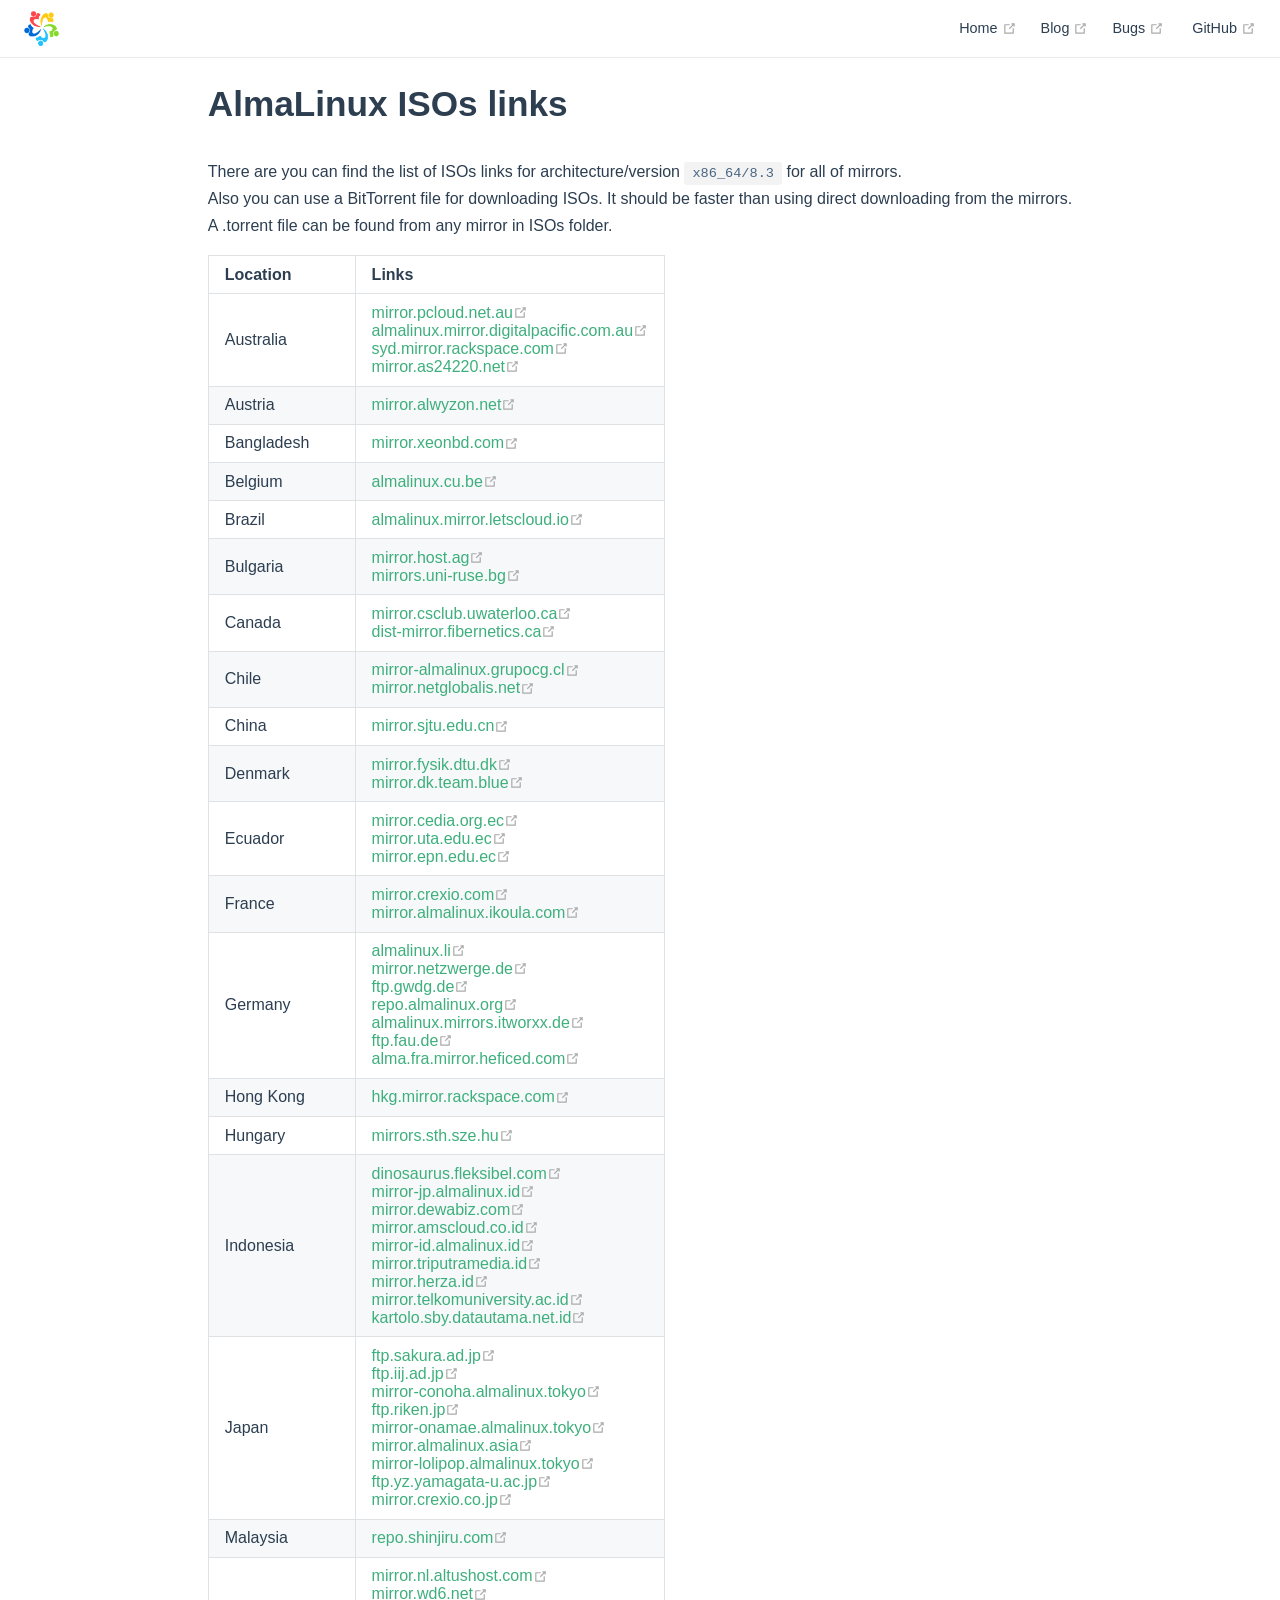
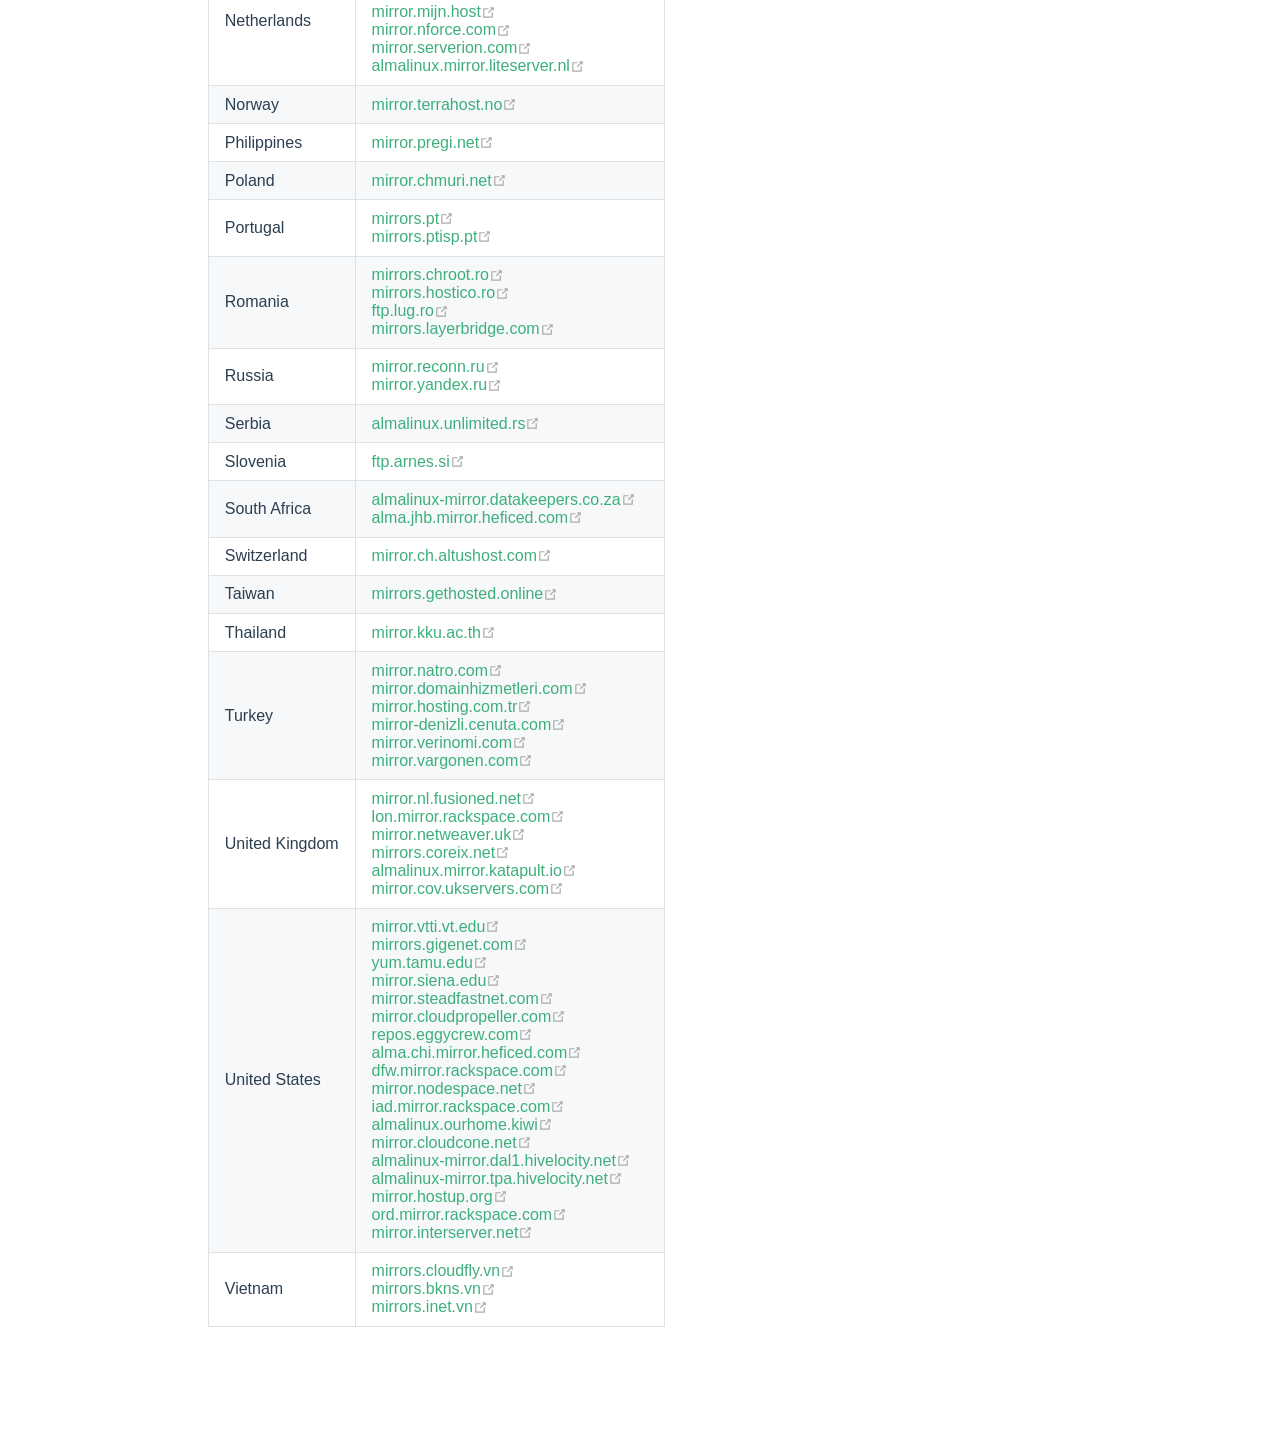
<file: isos/x86_64/8.3.html>
<!DOCTYPE html>
<html lang="en-US">
  <head>
    <meta charset="utf-8">
    <meta name="viewport" content="width=device-width,initial-scale=1">
    <title>AlmaLinux ISOs links</title>
    <meta name="generator" content="VuePress 1.8.2">
    <link rel="shortcut icon" type="image/png" href="/images/logo.png">
    <meta name="description" content="List of AlmaLinux official mirrors">
    
    <link rel="preload" href="/assets/css/0.styles.9913a3c2.css" as="style"><link rel="preload" href="/assets/js/app.f6efb275.js" as="script"><link rel="preload" href="/assets/js/2.13c38ecc.js" as="script"><link rel="preload" href="/assets/js/11.11b7a697.js" as="script"><link rel="prefetch" href="/assets/js/10.3ffdebeb.js"><link rel="prefetch" href="/assets/js/12.830139e1.js"><link rel="prefetch" href="/assets/js/3.5be4aa20.js"><link rel="prefetch" href="/assets/js/4.e05c873c.js"><link rel="prefetch" href="/assets/js/5.2445c1f4.js"><link rel="prefetch" href="/assets/js/6.b00d925a.js"><link rel="prefetch" href="/assets/js/7.86161c2e.js"><link rel="prefetch" href="/assets/js/8.3daedce4.js"><link rel="prefetch" href="/assets/js/9.39cb5858.js">
    <link rel="stylesheet" href="/assets/css/0.styles.9913a3c2.css">
  </head>
  <body>
    <div id="app" data-server-rendered="true"><div class="theme-container no-sidebar"><header class="navbar"><div class="sidebar-button"><svg xmlns="http://www.w3.org/2000/svg" aria-hidden="true" role="img" viewBox="0 0 448 512" class="icon"><path fill="currentColor" d="M436 124H12c-6.627 0-12-5.373-12-12V80c0-6.627 5.373-12 12-12h424c6.627 0 12 5.373 12 12v32c0 6.627-5.373 12-12 12zm0 160H12c-6.627 0-12-5.373-12-12v-32c0-6.627 5.373-12 12-12h424c6.627 0 12 5.373 12 12v32c0 6.627-5.373 12-12 12zm0 160H12c-6.627 0-12-5.373-12-12v-32c0-6.627 5.373-12 12-12h424c6.627 0 12 5.373 12 12v32c0 6.627-5.373 12-12 12z"></path></svg></div> <a href="/" class="home-link router-link-active"><img src="/images/logo.png" alt="" class="logo"> <!----></a> <div class="links"><!----> <nav class="nav-links can-hide"><div class="nav-item"><a href="https://almalinux.org/" target="_blank" rel="noopener noreferrer" class="nav-link external">
  Home
  <span><svg xmlns="http://www.w3.org/2000/svg" aria-hidden="true" focusable="false" x="0px" y="0px" viewBox="0 0 100 100" width="15" height="15" class="icon outbound"><path fill="currentColor" d="M18.8,85.1h56l0,0c2.2,0,4-1.8,4-4v-32h-8v28h-48v-48h28v-8h-32l0,0c-2.2,0-4,1.8-4,4v56C14.8,83.3,16.6,85.1,18.8,85.1z"></path> <polygon fill="currentColor" points="45.7,48.7 51.3,54.3 77.2,28.5 77.2,37.2 85.2,37.2 85.2,14.9 62.8,14.9 62.8,22.9 71.5,22.9"></polygon></svg> <span class="sr-only">(opens new window)</span></span></a></div><div class="nav-item"><a href="https://blog.almalinux.org/" target="_blank" rel="noopener noreferrer" class="nav-link external">
  Blog
  <span><svg xmlns="http://www.w3.org/2000/svg" aria-hidden="true" focusable="false" x="0px" y="0px" viewBox="0 0 100 100" width="15" height="15" class="icon outbound"><path fill="currentColor" d="M18.8,85.1h56l0,0c2.2,0,4-1.8,4-4v-32h-8v28h-48v-48h28v-8h-32l0,0c-2.2,0-4,1.8-4,4v56C14.8,83.3,16.6,85.1,18.8,85.1z"></path> <polygon fill="currentColor" points="45.7,48.7 51.3,54.3 77.2,28.5 77.2,37.2 85.2,37.2 85.2,14.9 62.8,14.9 62.8,22.9 71.5,22.9"></polygon></svg> <span class="sr-only">(opens new window)</span></span></a></div><div class="nav-item"><a href="https://bugs.almalinux.org/" target="_blank" rel="noopener noreferrer" class="nav-link external">
  Bugs
  <span><svg xmlns="http://www.w3.org/2000/svg" aria-hidden="true" focusable="false" x="0px" y="0px" viewBox="0 0 100 100" width="15" height="15" class="icon outbound"><path fill="currentColor" d="M18.8,85.1h56l0,0c2.2,0,4-1.8,4-4v-32h-8v28h-48v-48h28v-8h-32l0,0c-2.2,0-4,1.8-4,4v56C14.8,83.3,16.6,85.1,18.8,85.1z"></path> <polygon fill="currentColor" points="45.7,48.7 51.3,54.3 77.2,28.5 77.2,37.2 85.2,37.2 85.2,14.9 62.8,14.9 62.8,22.9 71.5,22.9"></polygon></svg> <span class="sr-only">(opens new window)</span></span></a></div> <a href="https://github.com/AlmaLinux/" target="_blank" rel="noopener noreferrer" class="repo-link">
    GitHub
    <span><svg xmlns="http://www.w3.org/2000/svg" aria-hidden="true" focusable="false" x="0px" y="0px" viewBox="0 0 100 100" width="15" height="15" class="icon outbound"><path fill="currentColor" d="M18.8,85.1h56l0,0c2.2,0,4-1.8,4-4v-32h-8v28h-48v-48h28v-8h-32l0,0c-2.2,0-4,1.8-4,4v56C14.8,83.3,16.6,85.1,18.8,85.1z"></path> <polygon fill="currentColor" points="45.7,48.7 51.3,54.3 77.2,28.5 77.2,37.2 85.2,37.2 85.2,14.9 62.8,14.9 62.8,22.9 71.5,22.9"></polygon></svg> <span class="sr-only">(opens new window)</span></span></a></nav></div></header> <div class="sidebar-mask"></div> <aside class="sidebar"><nav class="nav-links"><div class="nav-item"><a href="https://almalinux.org/" target="_blank" rel="noopener noreferrer" class="nav-link external">
  Home
  <span><svg xmlns="http://www.w3.org/2000/svg" aria-hidden="true" focusable="false" x="0px" y="0px" viewBox="0 0 100 100" width="15" height="15" class="icon outbound"><path fill="currentColor" d="M18.8,85.1h56l0,0c2.2,0,4-1.8,4-4v-32h-8v28h-48v-48h28v-8h-32l0,0c-2.2,0-4,1.8-4,4v56C14.8,83.3,16.6,85.1,18.8,85.1z"></path> <polygon fill="currentColor" points="45.7,48.7 51.3,54.3 77.2,28.5 77.2,37.2 85.2,37.2 85.2,14.9 62.8,14.9 62.8,22.9 71.5,22.9"></polygon></svg> <span class="sr-only">(opens new window)</span></span></a></div><div class="nav-item"><a href="https://blog.almalinux.org/" target="_blank" rel="noopener noreferrer" class="nav-link external">
  Blog
  <span><svg xmlns="http://www.w3.org/2000/svg" aria-hidden="true" focusable="false" x="0px" y="0px" viewBox="0 0 100 100" width="15" height="15" class="icon outbound"><path fill="currentColor" d="M18.8,85.1h56l0,0c2.2,0,4-1.8,4-4v-32h-8v28h-48v-48h28v-8h-32l0,0c-2.2,0-4,1.8-4,4v56C14.8,83.3,16.6,85.1,18.8,85.1z"></path> <polygon fill="currentColor" points="45.7,48.7 51.3,54.3 77.2,28.5 77.2,37.2 85.2,37.2 85.2,14.9 62.8,14.9 62.8,22.9 71.5,22.9"></polygon></svg> <span class="sr-only">(opens new window)</span></span></a></div><div class="nav-item"><a href="https://bugs.almalinux.org/" target="_blank" rel="noopener noreferrer" class="nav-link external">
  Bugs
  <span><svg xmlns="http://www.w3.org/2000/svg" aria-hidden="true" focusable="false" x="0px" y="0px" viewBox="0 0 100 100" width="15" height="15" class="icon outbound"><path fill="currentColor" d="M18.8,85.1h56l0,0c2.2,0,4-1.8,4-4v-32h-8v28h-48v-48h28v-8h-32l0,0c-2.2,0-4,1.8-4,4v56C14.8,83.3,16.6,85.1,18.8,85.1z"></path> <polygon fill="currentColor" points="45.7,48.7 51.3,54.3 77.2,28.5 77.2,37.2 85.2,37.2 85.2,14.9 62.8,14.9 62.8,22.9 71.5,22.9"></polygon></svg> <span class="sr-only">(opens new window)</span></span></a></div> <a href="https://github.com/AlmaLinux/" target="_blank" rel="noopener noreferrer" class="repo-link">
    GitHub
    <span><svg xmlns="http://www.w3.org/2000/svg" aria-hidden="true" focusable="false" x="0px" y="0px" viewBox="0 0 100 100" width="15" height="15" class="icon outbound"><path fill="currentColor" d="M18.8,85.1h56l0,0c2.2,0,4-1.8,4-4v-32h-8v28h-48v-48h28v-8h-32l0,0c-2.2,0-4,1.8-4,4v56C14.8,83.3,16.6,85.1,18.8,85.1z"></path> <polygon fill="currentColor" points="45.7,48.7 51.3,54.3 77.2,28.5 77.2,37.2 85.2,37.2 85.2,14.9 62.8,14.9 62.8,22.9 71.5,22.9"></polygon></svg> <span class="sr-only">(opens new window)</span></span></a></nav>  <!----> </aside> <main class="page"> <div class="theme-default-content content__default"><h1 id="almalinux-isos-links"><a href="#almalinux-isos-links" class="header-anchor">#</a> AlmaLinux ISOs links</h1> <p>There are you can find the list of ISOs links for architecture/version <code>x86_64/8.3</code> for all of mirrors.<br>
Also you can use a BitTorrent file for downloading ISOs. It should be faster than using direct downloading from the mirrors.<br>
A .torrent file can be found from any mirror in ISOs folder.</p> <table><thead><tr><th style="text-align:left;">Location</th> <th style="text-align:left;">Links</th></tr></thead> <tbody><tr><td style="text-align:left;">Australia</td> <td style="text-align:left;"><a href="http://mirror.pcloud.net.au/almalinux/8.3/isos/x86_64" target="_blank" rel="noopener noreferrer">mirror.pcloud.net.au<span><svg xmlns="http://www.w3.org/2000/svg" aria-hidden="true" focusable="false" x="0px" y="0px" viewBox="0 0 100 100" width="15" height="15" class="icon outbound"><path fill="currentColor" d="M18.8,85.1h56l0,0c2.2,0,4-1.8,4-4v-32h-8v28h-48v-48h28v-8h-32l0,0c-2.2,0-4,1.8-4,4v56C14.8,83.3,16.6,85.1,18.8,85.1z"></path> <polygon fill="currentColor" points="45.7,48.7 51.3,54.3 77.2,28.5 77.2,37.2 85.2,37.2 85.2,14.9 62.8,14.9 62.8,22.9 71.5,22.9"></polygon></svg> <span class="sr-only">(opens new window)</span></span></a><br><a href="http://almalinux.mirror.digitalpacific.com.au/8.3/isos/x86_64" target="_blank" rel="noopener noreferrer">almalinux.mirror.digitalpacific.com.au<span><svg xmlns="http://www.w3.org/2000/svg" aria-hidden="true" focusable="false" x="0px" y="0px" viewBox="0 0 100 100" width="15" height="15" class="icon outbound"><path fill="currentColor" d="M18.8,85.1h56l0,0c2.2,0,4-1.8,4-4v-32h-8v28h-48v-48h28v-8h-32l0,0c-2.2,0-4,1.8-4,4v56C14.8,83.3,16.6,85.1,18.8,85.1z"></path> <polygon fill="currentColor" points="45.7,48.7 51.3,54.3 77.2,28.5 77.2,37.2 85.2,37.2 85.2,14.9 62.8,14.9 62.8,22.9 71.5,22.9"></polygon></svg> <span class="sr-only">(opens new window)</span></span></a><br><a href="http://syd.mirror.rackspace.com/almalinux/8.3/isos/x86_64" target="_blank" rel="noopener noreferrer">syd.mirror.rackspace.com<span><svg xmlns="http://www.w3.org/2000/svg" aria-hidden="true" focusable="false" x="0px" y="0px" viewBox="0 0 100 100" width="15" height="15" class="icon outbound"><path fill="currentColor" d="M18.8,85.1h56l0,0c2.2,0,4-1.8,4-4v-32h-8v28h-48v-48h28v-8h-32l0,0c-2.2,0-4,1.8-4,4v56C14.8,83.3,16.6,85.1,18.8,85.1z"></path> <polygon fill="currentColor" points="45.7,48.7 51.3,54.3 77.2,28.5 77.2,37.2 85.2,37.2 85.2,14.9 62.8,14.9 62.8,22.9 71.5,22.9"></polygon></svg> <span class="sr-only">(opens new window)</span></span></a><br><a href="http://mirror.as24220.net/almalinux/8.3/isos/x86_64" target="_blank" rel="noopener noreferrer">mirror.as24220.net<span><svg xmlns="http://www.w3.org/2000/svg" aria-hidden="true" focusable="false" x="0px" y="0px" viewBox="0 0 100 100" width="15" height="15" class="icon outbound"><path fill="currentColor" d="M18.8,85.1h56l0,0c2.2,0,4-1.8,4-4v-32h-8v28h-48v-48h28v-8h-32l0,0c-2.2,0-4,1.8-4,4v56C14.8,83.3,16.6,85.1,18.8,85.1z"></path> <polygon fill="currentColor" points="45.7,48.7 51.3,54.3 77.2,28.5 77.2,37.2 85.2,37.2 85.2,14.9 62.8,14.9 62.8,22.9 71.5,22.9"></polygon></svg> <span class="sr-only">(opens new window)</span></span></a><br></td></tr> <tr><td style="text-align:left;">Austria</td> <td style="text-align:left;"><a href="http://mirror.alwyzon.net/almalinux/8.3/isos/x86_64" target="_blank" rel="noopener noreferrer">mirror.alwyzon.net<span><svg xmlns="http://www.w3.org/2000/svg" aria-hidden="true" focusable="false" x="0px" y="0px" viewBox="0 0 100 100" width="15" height="15" class="icon outbound"><path fill="currentColor" d="M18.8,85.1h56l0,0c2.2,0,4-1.8,4-4v-32h-8v28h-48v-48h28v-8h-32l0,0c-2.2,0-4,1.8-4,4v56C14.8,83.3,16.6,85.1,18.8,85.1z"></path> <polygon fill="currentColor" points="45.7,48.7 51.3,54.3 77.2,28.5 77.2,37.2 85.2,37.2 85.2,14.9 62.8,14.9 62.8,22.9 71.5,22.9"></polygon></svg> <span class="sr-only">(opens new window)</span></span></a><br></td></tr> <tr><td style="text-align:left;">Bangladesh</td> <td style="text-align:left;"><a href="http://mirror.xeonbd.com/almalinux/8.3/isos/x86_64" target="_blank" rel="noopener noreferrer">mirror.xeonbd.com<span><svg xmlns="http://www.w3.org/2000/svg" aria-hidden="true" focusable="false" x="0px" y="0px" viewBox="0 0 100 100" width="15" height="15" class="icon outbound"><path fill="currentColor" d="M18.8,85.1h56l0,0c2.2,0,4-1.8,4-4v-32h-8v28h-48v-48h28v-8h-32l0,0c-2.2,0-4,1.8-4,4v56C14.8,83.3,16.6,85.1,18.8,85.1z"></path> <polygon fill="currentColor" points="45.7,48.7 51.3,54.3 77.2,28.5 77.2,37.2 85.2,37.2 85.2,14.9 62.8,14.9 62.8,22.9 71.5,22.9"></polygon></svg> <span class="sr-only">(opens new window)</span></span></a><br></td></tr> <tr><td style="text-align:left;">Belgium</td> <td style="text-align:left;"><a href="http://almalinux.cu.be/8.3/isos/x86_64" target="_blank" rel="noopener noreferrer">almalinux.cu.be<span><svg xmlns="http://www.w3.org/2000/svg" aria-hidden="true" focusable="false" x="0px" y="0px" viewBox="0 0 100 100" width="15" height="15" class="icon outbound"><path fill="currentColor" d="M18.8,85.1h56l0,0c2.2,0,4-1.8,4-4v-32h-8v28h-48v-48h28v-8h-32l0,0c-2.2,0-4,1.8-4,4v56C14.8,83.3,16.6,85.1,18.8,85.1z"></path> <polygon fill="currentColor" points="45.7,48.7 51.3,54.3 77.2,28.5 77.2,37.2 85.2,37.2 85.2,14.9 62.8,14.9 62.8,22.9 71.5,22.9"></polygon></svg> <span class="sr-only">(opens new window)</span></span></a><br></td></tr> <tr><td style="text-align:left;">Brazil</td> <td style="text-align:left;"><a href="http://almalinux.mirror.letscloud.io/8.3/isos/x86_64" target="_blank" rel="noopener noreferrer">almalinux.mirror.letscloud.io<span><svg xmlns="http://www.w3.org/2000/svg" aria-hidden="true" focusable="false" x="0px" y="0px" viewBox="0 0 100 100" width="15" height="15" class="icon outbound"><path fill="currentColor" d="M18.8,85.1h56l0,0c2.2,0,4-1.8,4-4v-32h-8v28h-48v-48h28v-8h-32l0,0c-2.2,0-4,1.8-4,4v56C14.8,83.3,16.6,85.1,18.8,85.1z"></path> <polygon fill="currentColor" points="45.7,48.7 51.3,54.3 77.2,28.5 77.2,37.2 85.2,37.2 85.2,14.9 62.8,14.9 62.8,22.9 71.5,22.9"></polygon></svg> <span class="sr-only">(opens new window)</span></span></a><br></td></tr> <tr><td style="text-align:left;">Bulgaria</td> <td style="text-align:left;"><a href="http://mirror.host.ag/almalinux/8.3/isos/x86_64" target="_blank" rel="noopener noreferrer">mirror.host.ag<span><svg xmlns="http://www.w3.org/2000/svg" aria-hidden="true" focusable="false" x="0px" y="0px" viewBox="0 0 100 100" width="15" height="15" class="icon outbound"><path fill="currentColor" d="M18.8,85.1h56l0,0c2.2,0,4-1.8,4-4v-32h-8v28h-48v-48h28v-8h-32l0,0c-2.2,0-4,1.8-4,4v56C14.8,83.3,16.6,85.1,18.8,85.1z"></path> <polygon fill="currentColor" points="45.7,48.7 51.3,54.3 77.2,28.5 77.2,37.2 85.2,37.2 85.2,14.9 62.8,14.9 62.8,22.9 71.5,22.9"></polygon></svg> <span class="sr-only">(opens new window)</span></span></a><br><a href="http://mirrors.uni-ruse.bg/almalinux/8.3/isos/x86_64" target="_blank" rel="noopener noreferrer">mirrors.uni-ruse.bg<span><svg xmlns="http://www.w3.org/2000/svg" aria-hidden="true" focusable="false" x="0px" y="0px" viewBox="0 0 100 100" width="15" height="15" class="icon outbound"><path fill="currentColor" d="M18.8,85.1h56l0,0c2.2,0,4-1.8,4-4v-32h-8v28h-48v-48h28v-8h-32l0,0c-2.2,0-4,1.8-4,4v56C14.8,83.3,16.6,85.1,18.8,85.1z"></path> <polygon fill="currentColor" points="45.7,48.7 51.3,54.3 77.2,28.5 77.2,37.2 85.2,37.2 85.2,14.9 62.8,14.9 62.8,22.9 71.5,22.9"></polygon></svg> <span class="sr-only">(opens new window)</span></span></a><br></td></tr> <tr><td style="text-align:left;">Canada</td> <td style="text-align:left;"><a href="http://mirror.csclub.uwaterloo.ca/almalinux/8.3/isos/x86_64" target="_blank" rel="noopener noreferrer">mirror.csclub.uwaterloo.ca<span><svg xmlns="http://www.w3.org/2000/svg" aria-hidden="true" focusable="false" x="0px" y="0px" viewBox="0 0 100 100" width="15" height="15" class="icon outbound"><path fill="currentColor" d="M18.8,85.1h56l0,0c2.2,0,4-1.8,4-4v-32h-8v28h-48v-48h28v-8h-32l0,0c-2.2,0-4,1.8-4,4v56C14.8,83.3,16.6,85.1,18.8,85.1z"></path> <polygon fill="currentColor" points="45.7,48.7 51.3,54.3 77.2,28.5 77.2,37.2 85.2,37.2 85.2,14.9 62.8,14.9 62.8,22.9 71.5,22.9"></polygon></svg> <span class="sr-only">(opens new window)</span></span></a><br><a href="http://dist-mirror.fibernetics.ca/almalinux/8.3/isos/x86_64" target="_blank" rel="noopener noreferrer">dist-mirror.fibernetics.ca<span><svg xmlns="http://www.w3.org/2000/svg" aria-hidden="true" focusable="false" x="0px" y="0px" viewBox="0 0 100 100" width="15" height="15" class="icon outbound"><path fill="currentColor" d="M18.8,85.1h56l0,0c2.2,0,4-1.8,4-4v-32h-8v28h-48v-48h28v-8h-32l0,0c-2.2,0-4,1.8-4,4v56C14.8,83.3,16.6,85.1,18.8,85.1z"></path> <polygon fill="currentColor" points="45.7,48.7 51.3,54.3 77.2,28.5 77.2,37.2 85.2,37.2 85.2,14.9 62.8,14.9 62.8,22.9 71.5,22.9"></polygon></svg> <span class="sr-only">(opens new window)</span></span></a><br></td></tr> <tr><td style="text-align:left;">Chile</td> <td style="text-align:left;"><a href="http://mirror-almalinux.grupocg.cl/almalinux/8.3/isos/x86_64" target="_blank" rel="noopener noreferrer">mirror-almalinux.grupocg.cl<span><svg xmlns="http://www.w3.org/2000/svg" aria-hidden="true" focusable="false" x="0px" y="0px" viewBox="0 0 100 100" width="15" height="15" class="icon outbound"><path fill="currentColor" d="M18.8,85.1h56l0,0c2.2,0,4-1.8,4-4v-32h-8v28h-48v-48h28v-8h-32l0,0c-2.2,0-4,1.8-4,4v56C14.8,83.3,16.6,85.1,18.8,85.1z"></path> <polygon fill="currentColor" points="45.7,48.7 51.3,54.3 77.2,28.5 77.2,37.2 85.2,37.2 85.2,14.9 62.8,14.9 62.8,22.9 71.5,22.9"></polygon></svg> <span class="sr-only">(opens new window)</span></span></a><br><a href="http://mirror.netglobalis.net/almalinux/8.3/isos/x86_64" target="_blank" rel="noopener noreferrer">mirror.netglobalis.net<span><svg xmlns="http://www.w3.org/2000/svg" aria-hidden="true" focusable="false" x="0px" y="0px" viewBox="0 0 100 100" width="15" height="15" class="icon outbound"><path fill="currentColor" d="M18.8,85.1h56l0,0c2.2,0,4-1.8,4-4v-32h-8v28h-48v-48h28v-8h-32l0,0c-2.2,0-4,1.8-4,4v56C14.8,83.3,16.6,85.1,18.8,85.1z"></path> <polygon fill="currentColor" points="45.7,48.7 51.3,54.3 77.2,28.5 77.2,37.2 85.2,37.2 85.2,14.9 62.8,14.9 62.8,22.9 71.5,22.9"></polygon></svg> <span class="sr-only">(opens new window)</span></span></a><br></td></tr> <tr><td style="text-align:left;">China</td> <td style="text-align:left;"><a href="https://mirror.sjtu.edu.cn/almalinux/8.3/isos/x86_64" target="_blank" rel="noopener noreferrer">mirror.sjtu.edu.cn<span><svg xmlns="http://www.w3.org/2000/svg" aria-hidden="true" focusable="false" x="0px" y="0px" viewBox="0 0 100 100" width="15" height="15" class="icon outbound"><path fill="currentColor" d="M18.8,85.1h56l0,0c2.2,0,4-1.8,4-4v-32h-8v28h-48v-48h28v-8h-32l0,0c-2.2,0-4,1.8-4,4v56C14.8,83.3,16.6,85.1,18.8,85.1z"></path> <polygon fill="currentColor" points="45.7,48.7 51.3,54.3 77.2,28.5 77.2,37.2 85.2,37.2 85.2,14.9 62.8,14.9 62.8,22.9 71.5,22.9"></polygon></svg> <span class="sr-only">(opens new window)</span></span></a><br></td></tr> <tr><td style="text-align:left;">Denmark</td> <td style="text-align:left;"><a href="http://mirror.fysik.dtu.dk/linux/almalinux/8.3/isos/x86_64" target="_blank" rel="noopener noreferrer">mirror.fysik.dtu.dk<span><svg xmlns="http://www.w3.org/2000/svg" aria-hidden="true" focusable="false" x="0px" y="0px" viewBox="0 0 100 100" width="15" height="15" class="icon outbound"><path fill="currentColor" d="M18.8,85.1h56l0,0c2.2,0,4-1.8,4-4v-32h-8v28h-48v-48h28v-8h-32l0,0c-2.2,0-4,1.8-4,4v56C14.8,83.3,16.6,85.1,18.8,85.1z"></path> <polygon fill="currentColor" points="45.7,48.7 51.3,54.3 77.2,28.5 77.2,37.2 85.2,37.2 85.2,14.9 62.8,14.9 62.8,22.9 71.5,22.9"></polygon></svg> <span class="sr-only">(opens new window)</span></span></a><br><a href="http://mirror.dk.team.blue/almalinux/8.3/isos/x86_64" target="_blank" rel="noopener noreferrer">mirror.dk.team.blue<span><svg xmlns="http://www.w3.org/2000/svg" aria-hidden="true" focusable="false" x="0px" y="0px" viewBox="0 0 100 100" width="15" height="15" class="icon outbound"><path fill="currentColor" d="M18.8,85.1h56l0,0c2.2,0,4-1.8,4-4v-32h-8v28h-48v-48h28v-8h-32l0,0c-2.2,0-4,1.8-4,4v56C14.8,83.3,16.6,85.1,18.8,85.1z"></path> <polygon fill="currentColor" points="45.7,48.7 51.3,54.3 77.2,28.5 77.2,37.2 85.2,37.2 85.2,14.9 62.8,14.9 62.8,22.9 71.5,22.9"></polygon></svg> <span class="sr-only">(opens new window)</span></span></a><br></td></tr> <tr><td style="text-align:left;">Ecuador</td> <td style="text-align:left;"><a href="http://mirror.cedia.org.ec/almalinux/8.3/isos/x86_64" target="_blank" rel="noopener noreferrer">mirror.cedia.org.ec<span><svg xmlns="http://www.w3.org/2000/svg" aria-hidden="true" focusable="false" x="0px" y="0px" viewBox="0 0 100 100" width="15" height="15" class="icon outbound"><path fill="currentColor" d="M18.8,85.1h56l0,0c2.2,0,4-1.8,4-4v-32h-8v28h-48v-48h28v-8h-32l0,0c-2.2,0-4,1.8-4,4v56C14.8,83.3,16.6,85.1,18.8,85.1z"></path> <polygon fill="currentColor" points="45.7,48.7 51.3,54.3 77.2,28.5 77.2,37.2 85.2,37.2 85.2,14.9 62.8,14.9 62.8,22.9 71.5,22.9"></polygon></svg> <span class="sr-only">(opens new window)</span></span></a><br><a href="http://mirror.uta.edu.ec/almalinux/8.3/isos/x86_64" target="_blank" rel="noopener noreferrer">mirror.uta.edu.ec<span><svg xmlns="http://www.w3.org/2000/svg" aria-hidden="true" focusable="false" x="0px" y="0px" viewBox="0 0 100 100" width="15" height="15" class="icon outbound"><path fill="currentColor" d="M18.8,85.1h56l0,0c2.2,0,4-1.8,4-4v-32h-8v28h-48v-48h28v-8h-32l0,0c-2.2,0-4,1.8-4,4v56C14.8,83.3,16.6,85.1,18.8,85.1z"></path> <polygon fill="currentColor" points="45.7,48.7 51.3,54.3 77.2,28.5 77.2,37.2 85.2,37.2 85.2,14.9 62.8,14.9 62.8,22.9 71.5,22.9"></polygon></svg> <span class="sr-only">(opens new window)</span></span></a><br><a href="http://mirror.epn.edu.ec/almalinux/8.3/isos/x86_64" target="_blank" rel="noopener noreferrer">mirror.epn.edu.ec<span><svg xmlns="http://www.w3.org/2000/svg" aria-hidden="true" focusable="false" x="0px" y="0px" viewBox="0 0 100 100" width="15" height="15" class="icon outbound"><path fill="currentColor" d="M18.8,85.1h56l0,0c2.2,0,4-1.8,4-4v-32h-8v28h-48v-48h28v-8h-32l0,0c-2.2,0-4,1.8-4,4v56C14.8,83.3,16.6,85.1,18.8,85.1z"></path> <polygon fill="currentColor" points="45.7,48.7 51.3,54.3 77.2,28.5 77.2,37.2 85.2,37.2 85.2,14.9 62.8,14.9 62.8,22.9 71.5,22.9"></polygon></svg> <span class="sr-only">(opens new window)</span></span></a><br></td></tr> <tr><td style="text-align:left;">France</td> <td style="text-align:left;"><a href="http://mirror.crexio.com/almalinux/8.3/isos/x86_64" target="_blank" rel="noopener noreferrer">mirror.crexio.com<span><svg xmlns="http://www.w3.org/2000/svg" aria-hidden="true" focusable="false" x="0px" y="0px" viewBox="0 0 100 100" width="15" height="15" class="icon outbound"><path fill="currentColor" d="M18.8,85.1h56l0,0c2.2,0,4-1.8,4-4v-32h-8v28h-48v-48h28v-8h-32l0,0c-2.2,0-4,1.8-4,4v56C14.8,83.3,16.6,85.1,18.8,85.1z"></path> <polygon fill="currentColor" points="45.7,48.7 51.3,54.3 77.2,28.5 77.2,37.2 85.2,37.2 85.2,14.9 62.8,14.9 62.8,22.9 71.5,22.9"></polygon></svg> <span class="sr-only">(opens new window)</span></span></a><br><a href="http://mirror.almalinux.ikoula.com/8.3/isos/x86_64" target="_blank" rel="noopener noreferrer">mirror.almalinux.ikoula.com<span><svg xmlns="http://www.w3.org/2000/svg" aria-hidden="true" focusable="false" x="0px" y="0px" viewBox="0 0 100 100" width="15" height="15" class="icon outbound"><path fill="currentColor" d="M18.8,85.1h56l0,0c2.2,0,4-1.8,4-4v-32h-8v28h-48v-48h28v-8h-32l0,0c-2.2,0-4,1.8-4,4v56C14.8,83.3,16.6,85.1,18.8,85.1z"></path> <polygon fill="currentColor" points="45.7,48.7 51.3,54.3 77.2,28.5 77.2,37.2 85.2,37.2 85.2,14.9 62.8,14.9 62.8,22.9 71.5,22.9"></polygon></svg> <span class="sr-only">(opens new window)</span></span></a><br></td></tr> <tr><td style="text-align:left;">Germany</td> <td style="text-align:left;"><a href="http://almalinux.li/8.3/isos/x86_64" target="_blank" rel="noopener noreferrer">almalinux.li<span><svg xmlns="http://www.w3.org/2000/svg" aria-hidden="true" focusable="false" x="0px" y="0px" viewBox="0 0 100 100" width="15" height="15" class="icon outbound"><path fill="currentColor" d="M18.8,85.1h56l0,0c2.2,0,4-1.8,4-4v-32h-8v28h-48v-48h28v-8h-32l0,0c-2.2,0-4,1.8-4,4v56C14.8,83.3,16.6,85.1,18.8,85.1z"></path> <polygon fill="currentColor" points="45.7,48.7 51.3,54.3 77.2,28.5 77.2,37.2 85.2,37.2 85.2,14.9 62.8,14.9 62.8,22.9 71.5,22.9"></polygon></svg> <span class="sr-only">(opens new window)</span></span></a><br><a href="http://mirror.netzwerge.de/almalinux/8.3/isos/x86_64" target="_blank" rel="noopener noreferrer">mirror.netzwerge.de<span><svg xmlns="http://www.w3.org/2000/svg" aria-hidden="true" focusable="false" x="0px" y="0px" viewBox="0 0 100 100" width="15" height="15" class="icon outbound"><path fill="currentColor" d="M18.8,85.1h56l0,0c2.2,0,4-1.8,4-4v-32h-8v28h-48v-48h28v-8h-32l0,0c-2.2,0-4,1.8-4,4v56C14.8,83.3,16.6,85.1,18.8,85.1z"></path> <polygon fill="currentColor" points="45.7,48.7 51.3,54.3 77.2,28.5 77.2,37.2 85.2,37.2 85.2,14.9 62.8,14.9 62.8,22.9 71.5,22.9"></polygon></svg> <span class="sr-only">(opens new window)</span></span></a><br><a href="http://ftp.gwdg.de/pub/linux/almalinux/8.3/isos/x86_64" target="_blank" rel="noopener noreferrer">ftp.gwdg.de<span><svg xmlns="http://www.w3.org/2000/svg" aria-hidden="true" focusable="false" x="0px" y="0px" viewBox="0 0 100 100" width="15" height="15" class="icon outbound"><path fill="currentColor" d="M18.8,85.1h56l0,0c2.2,0,4-1.8,4-4v-32h-8v28h-48v-48h28v-8h-32l0,0c-2.2,0-4,1.8-4,4v56C14.8,83.3,16.6,85.1,18.8,85.1z"></path> <polygon fill="currentColor" points="45.7,48.7 51.3,54.3 77.2,28.5 77.2,37.2 85.2,37.2 85.2,14.9 62.8,14.9 62.8,22.9 71.5,22.9"></polygon></svg> <span class="sr-only">(opens new window)</span></span></a><br><a href="http://repo.almalinux.org/almalinux/8.3/isos/x86_64" target="_blank" rel="noopener noreferrer">repo.almalinux.org<span><svg xmlns="http://www.w3.org/2000/svg" aria-hidden="true" focusable="false" x="0px" y="0px" viewBox="0 0 100 100" width="15" height="15" class="icon outbound"><path fill="currentColor" d="M18.8,85.1h56l0,0c2.2,0,4-1.8,4-4v-32h-8v28h-48v-48h28v-8h-32l0,0c-2.2,0-4,1.8-4,4v56C14.8,83.3,16.6,85.1,18.8,85.1z"></path> <polygon fill="currentColor" points="45.7,48.7 51.3,54.3 77.2,28.5 77.2,37.2 85.2,37.2 85.2,14.9 62.8,14.9 62.8,22.9 71.5,22.9"></polygon></svg> <span class="sr-only">(opens new window)</span></span></a><br><a href="http://almalinux.mirrors.itworxx.de/8.3/isos/x86_64" target="_blank" rel="noopener noreferrer">almalinux.mirrors.itworxx.de<span><svg xmlns="http://www.w3.org/2000/svg" aria-hidden="true" focusable="false" x="0px" y="0px" viewBox="0 0 100 100" width="15" height="15" class="icon outbound"><path fill="currentColor" d="M18.8,85.1h56l0,0c2.2,0,4-1.8,4-4v-32h-8v28h-48v-48h28v-8h-32l0,0c-2.2,0-4,1.8-4,4v56C14.8,83.3,16.6,85.1,18.8,85.1z"></path> <polygon fill="currentColor" points="45.7,48.7 51.3,54.3 77.2,28.5 77.2,37.2 85.2,37.2 85.2,14.9 62.8,14.9 62.8,22.9 71.5,22.9"></polygon></svg> <span class="sr-only">(opens new window)</span></span></a><br><a href="http://ftp.fau.de/almalinux/8.3/isos/x86_64" target="_blank" rel="noopener noreferrer">ftp.fau.de<span><svg xmlns="http://www.w3.org/2000/svg" aria-hidden="true" focusable="false" x="0px" y="0px" viewBox="0 0 100 100" width="15" height="15" class="icon outbound"><path fill="currentColor" d="M18.8,85.1h56l0,0c2.2,0,4-1.8,4-4v-32h-8v28h-48v-48h28v-8h-32l0,0c-2.2,0-4,1.8-4,4v56C14.8,83.3,16.6,85.1,18.8,85.1z"></path> <polygon fill="currentColor" points="45.7,48.7 51.3,54.3 77.2,28.5 77.2,37.2 85.2,37.2 85.2,14.9 62.8,14.9 62.8,22.9 71.5,22.9"></polygon></svg> <span class="sr-only">(opens new window)</span></span></a><br><a href="http://alma.fra.mirror.heficed.com/8.3/isos/x86_64" target="_blank" rel="noopener noreferrer">alma.fra.mirror.heficed.com<span><svg xmlns="http://www.w3.org/2000/svg" aria-hidden="true" focusable="false" x="0px" y="0px" viewBox="0 0 100 100" width="15" height="15" class="icon outbound"><path fill="currentColor" d="M18.8,85.1h56l0,0c2.2,0,4-1.8,4-4v-32h-8v28h-48v-48h28v-8h-32l0,0c-2.2,0-4,1.8-4,4v56C14.8,83.3,16.6,85.1,18.8,85.1z"></path> <polygon fill="currentColor" points="45.7,48.7 51.3,54.3 77.2,28.5 77.2,37.2 85.2,37.2 85.2,14.9 62.8,14.9 62.8,22.9 71.5,22.9"></polygon></svg> <span class="sr-only">(opens new window)</span></span></a><br></td></tr> <tr><td style="text-align:left;">Hong Kong</td> <td style="text-align:left;"><a href="http://hkg.mirror.rackspace.com/almalinux/8.3/isos/x86_64" target="_blank" rel="noopener noreferrer">hkg.mirror.rackspace.com<span><svg xmlns="http://www.w3.org/2000/svg" aria-hidden="true" focusable="false" x="0px" y="0px" viewBox="0 0 100 100" width="15" height="15" class="icon outbound"><path fill="currentColor" d="M18.8,85.1h56l0,0c2.2,0,4-1.8,4-4v-32h-8v28h-48v-48h28v-8h-32l0,0c-2.2,0-4,1.8-4,4v56C14.8,83.3,16.6,85.1,18.8,85.1z"></path> <polygon fill="currentColor" points="45.7,48.7 51.3,54.3 77.2,28.5 77.2,37.2 85.2,37.2 85.2,14.9 62.8,14.9 62.8,22.9 71.5,22.9"></polygon></svg> <span class="sr-only">(opens new window)</span></span></a><br></td></tr> <tr><td style="text-align:left;">Hungary</td> <td style="text-align:left;"><a href="http://mirrors.sth.sze.hu/almalinux/8.3/isos/x86_64" target="_blank" rel="noopener noreferrer">mirrors.sth.sze.hu<span><svg xmlns="http://www.w3.org/2000/svg" aria-hidden="true" focusable="false" x="0px" y="0px" viewBox="0 0 100 100" width="15" height="15" class="icon outbound"><path fill="currentColor" d="M18.8,85.1h56l0,0c2.2,0,4-1.8,4-4v-32h-8v28h-48v-48h28v-8h-32l0,0c-2.2,0-4,1.8-4,4v56C14.8,83.3,16.6,85.1,18.8,85.1z"></path> <polygon fill="currentColor" points="45.7,48.7 51.3,54.3 77.2,28.5 77.2,37.2 85.2,37.2 85.2,14.9 62.8,14.9 62.8,22.9 71.5,22.9"></polygon></svg> <span class="sr-only">(opens new window)</span></span></a><br></td></tr> <tr><td style="text-align:left;">Indonesia</td> <td style="text-align:left;"><a href="http://dinosaurus.fleksibel.com/almalinux/8.3/isos/x86_64" target="_blank" rel="noopener noreferrer">dinosaurus.fleksibel.com<span><svg xmlns="http://www.w3.org/2000/svg" aria-hidden="true" focusable="false" x="0px" y="0px" viewBox="0 0 100 100" width="15" height="15" class="icon outbound"><path fill="currentColor" d="M18.8,85.1h56l0,0c2.2,0,4-1.8,4-4v-32h-8v28h-48v-48h28v-8h-32l0,0c-2.2,0-4,1.8-4,4v56C14.8,83.3,16.6,85.1,18.8,85.1z"></path> <polygon fill="currentColor" points="45.7,48.7 51.3,54.3 77.2,28.5 77.2,37.2 85.2,37.2 85.2,14.9 62.8,14.9 62.8,22.9 71.5,22.9"></polygon></svg> <span class="sr-only">(opens new window)</span></span></a><br><a href="http://mirror-jp.almalinux.id/almalinux/8.3/isos/x86_64" target="_blank" rel="noopener noreferrer">mirror-jp.almalinux.id<span><svg xmlns="http://www.w3.org/2000/svg" aria-hidden="true" focusable="false" x="0px" y="0px" viewBox="0 0 100 100" width="15" height="15" class="icon outbound"><path fill="currentColor" d="M18.8,85.1h56l0,0c2.2,0,4-1.8,4-4v-32h-8v28h-48v-48h28v-8h-32l0,0c-2.2,0-4,1.8-4,4v56C14.8,83.3,16.6,85.1,18.8,85.1z"></path> <polygon fill="currentColor" points="45.7,48.7 51.3,54.3 77.2,28.5 77.2,37.2 85.2,37.2 85.2,14.9 62.8,14.9 62.8,22.9 71.5,22.9"></polygon></svg> <span class="sr-only">(opens new window)</span></span></a><br><a href="http://mirror.dewabiz.com/almalinux/8.3/isos/x86_64" target="_blank" rel="noopener noreferrer">mirror.dewabiz.com<span><svg xmlns="http://www.w3.org/2000/svg" aria-hidden="true" focusable="false" x="0px" y="0px" viewBox="0 0 100 100" width="15" height="15" class="icon outbound"><path fill="currentColor" d="M18.8,85.1h56l0,0c2.2,0,4-1.8,4-4v-32h-8v28h-48v-48h28v-8h-32l0,0c-2.2,0-4,1.8-4,4v56C14.8,83.3,16.6,85.1,18.8,85.1z"></path> <polygon fill="currentColor" points="45.7,48.7 51.3,54.3 77.2,28.5 77.2,37.2 85.2,37.2 85.2,14.9 62.8,14.9 62.8,22.9 71.5,22.9"></polygon></svg> <span class="sr-only">(opens new window)</span></span></a><br><a href="http://mirror.amscloud.co.id/almalinux/8.3/isos/x86_64" target="_blank" rel="noopener noreferrer">mirror.amscloud.co.id<span><svg xmlns="http://www.w3.org/2000/svg" aria-hidden="true" focusable="false" x="0px" y="0px" viewBox="0 0 100 100" width="15" height="15" class="icon outbound"><path fill="currentColor" d="M18.8,85.1h56l0,0c2.2,0,4-1.8,4-4v-32h-8v28h-48v-48h28v-8h-32l0,0c-2.2,0-4,1.8-4,4v56C14.8,83.3,16.6,85.1,18.8,85.1z"></path> <polygon fill="currentColor" points="45.7,48.7 51.3,54.3 77.2,28.5 77.2,37.2 85.2,37.2 85.2,14.9 62.8,14.9 62.8,22.9 71.5,22.9"></polygon></svg> <span class="sr-only">(opens new window)</span></span></a><br><a href="http://mirror-id.almalinux.id/almalinux/8.3/isos/x86_64" target="_blank" rel="noopener noreferrer">mirror-id.almalinux.id<span><svg xmlns="http://www.w3.org/2000/svg" aria-hidden="true" focusable="false" x="0px" y="0px" viewBox="0 0 100 100" width="15" height="15" class="icon outbound"><path fill="currentColor" d="M18.8,85.1h56l0,0c2.2,0,4-1.8,4-4v-32h-8v28h-48v-48h28v-8h-32l0,0c-2.2,0-4,1.8-4,4v56C14.8,83.3,16.6,85.1,18.8,85.1z"></path> <polygon fill="currentColor" points="45.7,48.7 51.3,54.3 77.2,28.5 77.2,37.2 85.2,37.2 85.2,14.9 62.8,14.9 62.8,22.9 71.5,22.9"></polygon></svg> <span class="sr-only">(opens new window)</span></span></a><br><a href="http://mirror.triputramedia.id/almalinux/8.3/isos/x86_64" target="_blank" rel="noopener noreferrer">mirror.triputramedia.id<span><svg xmlns="http://www.w3.org/2000/svg" aria-hidden="true" focusable="false" x="0px" y="0px" viewBox="0 0 100 100" width="15" height="15" class="icon outbound"><path fill="currentColor" d="M18.8,85.1h56l0,0c2.2,0,4-1.8,4-4v-32h-8v28h-48v-48h28v-8h-32l0,0c-2.2,0-4,1.8-4,4v56C14.8,83.3,16.6,85.1,18.8,85.1z"></path> <polygon fill="currentColor" points="45.7,48.7 51.3,54.3 77.2,28.5 77.2,37.2 85.2,37.2 85.2,14.9 62.8,14.9 62.8,22.9 71.5,22.9"></polygon></svg> <span class="sr-only">(opens new window)</span></span></a><br><a href="http://mirror.herza.id/almalinux/8.3/isos/x86_64" target="_blank" rel="noopener noreferrer">mirror.herza.id<span><svg xmlns="http://www.w3.org/2000/svg" aria-hidden="true" focusable="false" x="0px" y="0px" viewBox="0 0 100 100" width="15" height="15" class="icon outbound"><path fill="currentColor" d="M18.8,85.1h56l0,0c2.2,0,4-1.8,4-4v-32h-8v28h-48v-48h28v-8h-32l0,0c-2.2,0-4,1.8-4,4v56C14.8,83.3,16.6,85.1,18.8,85.1z"></path> <polygon fill="currentColor" points="45.7,48.7 51.3,54.3 77.2,28.5 77.2,37.2 85.2,37.2 85.2,14.9 62.8,14.9 62.8,22.9 71.5,22.9"></polygon></svg> <span class="sr-only">(opens new window)</span></span></a><br><a href="http://mirror.telkomuniversity.ac.id/almalinux/8.3/isos/x86_64" target="_blank" rel="noopener noreferrer">mirror.telkomuniversity.ac.id<span><svg xmlns="http://www.w3.org/2000/svg" aria-hidden="true" focusable="false" x="0px" y="0px" viewBox="0 0 100 100" width="15" height="15" class="icon outbound"><path fill="currentColor" d="M18.8,85.1h56l0,0c2.2,0,4-1.8,4-4v-32h-8v28h-48v-48h28v-8h-32l0,0c-2.2,0-4,1.8-4,4v56C14.8,83.3,16.6,85.1,18.8,85.1z"></path> <polygon fill="currentColor" points="45.7,48.7 51.3,54.3 77.2,28.5 77.2,37.2 85.2,37.2 85.2,14.9 62.8,14.9 62.8,22.9 71.5,22.9"></polygon></svg> <span class="sr-only">(opens new window)</span></span></a><br><a href="http://kartolo.sby.datautama.net.id/almalinux/8.3/isos/x86_64" target="_blank" rel="noopener noreferrer">kartolo.sby.datautama.net.id<span><svg xmlns="http://www.w3.org/2000/svg" aria-hidden="true" focusable="false" x="0px" y="0px" viewBox="0 0 100 100" width="15" height="15" class="icon outbound"><path fill="currentColor" d="M18.8,85.1h56l0,0c2.2,0,4-1.8,4-4v-32h-8v28h-48v-48h28v-8h-32l0,0c-2.2,0-4,1.8-4,4v56C14.8,83.3,16.6,85.1,18.8,85.1z"></path> <polygon fill="currentColor" points="45.7,48.7 51.3,54.3 77.2,28.5 77.2,37.2 85.2,37.2 85.2,14.9 62.8,14.9 62.8,22.9 71.5,22.9"></polygon></svg> <span class="sr-only">(opens new window)</span></span></a><br></td></tr> <tr><td style="text-align:left;">Japan</td> <td style="text-align:left;"><a href="http://ftp.sakura.ad.jp/almalinux/8.3/isos/x86_64" target="_blank" rel="noopener noreferrer">ftp.sakura.ad.jp<span><svg xmlns="http://www.w3.org/2000/svg" aria-hidden="true" focusable="false" x="0px" y="0px" viewBox="0 0 100 100" width="15" height="15" class="icon outbound"><path fill="currentColor" d="M18.8,85.1h56l0,0c2.2,0,4-1.8,4-4v-32h-8v28h-48v-48h28v-8h-32l0,0c-2.2,0-4,1.8-4,4v56C14.8,83.3,16.6,85.1,18.8,85.1z"></path> <polygon fill="currentColor" points="45.7,48.7 51.3,54.3 77.2,28.5 77.2,37.2 85.2,37.2 85.2,14.9 62.8,14.9 62.8,22.9 71.5,22.9"></polygon></svg> <span class="sr-only">(opens new window)</span></span></a><br><a href="http://ftp.iij.ad.jp/pub/linux/almalinux/8.3/isos/x86_64" target="_blank" rel="noopener noreferrer">ftp.iij.ad.jp<span><svg xmlns="http://www.w3.org/2000/svg" aria-hidden="true" focusable="false" x="0px" y="0px" viewBox="0 0 100 100" width="15" height="15" class="icon outbound"><path fill="currentColor" d="M18.8,85.1h56l0,0c2.2,0,4-1.8,4-4v-32h-8v28h-48v-48h28v-8h-32l0,0c-2.2,0-4,1.8-4,4v56C14.8,83.3,16.6,85.1,18.8,85.1z"></path> <polygon fill="currentColor" points="45.7,48.7 51.3,54.3 77.2,28.5 77.2,37.2 85.2,37.2 85.2,14.9 62.8,14.9 62.8,22.9 71.5,22.9"></polygon></svg> <span class="sr-only">(opens new window)</span></span></a><br><a href="http://mirror-conoha.almalinux.tokyo/almalinux/8.3/isos/x86_64" target="_blank" rel="noopener noreferrer">mirror-conoha.almalinux.tokyo<span><svg xmlns="http://www.w3.org/2000/svg" aria-hidden="true" focusable="false" x="0px" y="0px" viewBox="0 0 100 100" width="15" height="15" class="icon outbound"><path fill="currentColor" d="M18.8,85.1h56l0,0c2.2,0,4-1.8,4-4v-32h-8v28h-48v-48h28v-8h-32l0,0c-2.2,0-4,1.8-4,4v56C14.8,83.3,16.6,85.1,18.8,85.1z"></path> <polygon fill="currentColor" points="45.7,48.7 51.3,54.3 77.2,28.5 77.2,37.2 85.2,37.2 85.2,14.9 62.8,14.9 62.8,22.9 71.5,22.9"></polygon></svg> <span class="sr-only">(opens new window)</span></span></a><br><a href="http://ftp.riken.jp/Linux/almalinux/8.3/isos/x86_64" target="_blank" rel="noopener noreferrer">ftp.riken.jp<span><svg xmlns="http://www.w3.org/2000/svg" aria-hidden="true" focusable="false" x="0px" y="0px" viewBox="0 0 100 100" width="15" height="15" class="icon outbound"><path fill="currentColor" d="M18.8,85.1h56l0,0c2.2,0,4-1.8,4-4v-32h-8v28h-48v-48h28v-8h-32l0,0c-2.2,0-4,1.8-4,4v56C14.8,83.3,16.6,85.1,18.8,85.1z"></path> <polygon fill="currentColor" points="45.7,48.7 51.3,54.3 77.2,28.5 77.2,37.2 85.2,37.2 85.2,14.9 62.8,14.9 62.8,22.9 71.5,22.9"></polygon></svg> <span class="sr-only">(opens new window)</span></span></a><br><a href="http://mirror-onamae.almalinux.tokyo/almalinux/8.3/isos/x86_64" target="_blank" rel="noopener noreferrer">mirror-onamae.almalinux.tokyo<span><svg xmlns="http://www.w3.org/2000/svg" aria-hidden="true" focusable="false" x="0px" y="0px" viewBox="0 0 100 100" width="15" height="15" class="icon outbound"><path fill="currentColor" d="M18.8,85.1h56l0,0c2.2,0,4-1.8,4-4v-32h-8v28h-48v-48h28v-8h-32l0,0c-2.2,0-4,1.8-4,4v56C14.8,83.3,16.6,85.1,18.8,85.1z"></path> <polygon fill="currentColor" points="45.7,48.7 51.3,54.3 77.2,28.5 77.2,37.2 85.2,37.2 85.2,14.9 62.8,14.9 62.8,22.9 71.5,22.9"></polygon></svg> <span class="sr-only">(opens new window)</span></span></a><br><a href="http://mirror.almalinux.asia/almalinux/8.3/isos/x86_64" target="_blank" rel="noopener noreferrer">mirror.almalinux.asia<span><svg xmlns="http://www.w3.org/2000/svg" aria-hidden="true" focusable="false" x="0px" y="0px" viewBox="0 0 100 100" width="15" height="15" class="icon outbound"><path fill="currentColor" d="M18.8,85.1h56l0,0c2.2,0,4-1.8,4-4v-32h-8v28h-48v-48h28v-8h-32l0,0c-2.2,0-4,1.8-4,4v56C14.8,83.3,16.6,85.1,18.8,85.1z"></path> <polygon fill="currentColor" points="45.7,48.7 51.3,54.3 77.2,28.5 77.2,37.2 85.2,37.2 85.2,14.9 62.8,14.9 62.8,22.9 71.5,22.9"></polygon></svg> <span class="sr-only">(opens new window)</span></span></a><br><a href="http://mirror-lolipop.almalinux.tokyo/almalinux/8.3/isos/x86_64" target="_blank" rel="noopener noreferrer">mirror-lolipop.almalinux.tokyo<span><svg xmlns="http://www.w3.org/2000/svg" aria-hidden="true" focusable="false" x="0px" y="0px" viewBox="0 0 100 100" width="15" height="15" class="icon outbound"><path fill="currentColor" d="M18.8,85.1h56l0,0c2.2,0,4-1.8,4-4v-32h-8v28h-48v-48h28v-8h-32l0,0c-2.2,0-4,1.8-4,4v56C14.8,83.3,16.6,85.1,18.8,85.1z"></path> <polygon fill="currentColor" points="45.7,48.7 51.3,54.3 77.2,28.5 77.2,37.2 85.2,37.2 85.2,14.9 62.8,14.9 62.8,22.9 71.5,22.9"></polygon></svg> <span class="sr-only">(opens new window)</span></span></a><br><a href="http://ftp.yz.yamagata-u.ac.jp/pub/linux/almalinux/8.3/isos/x86_64" target="_blank" rel="noopener noreferrer">ftp.yz.yamagata-u.ac.jp<span><svg xmlns="http://www.w3.org/2000/svg" aria-hidden="true" focusable="false" x="0px" y="0px" viewBox="0 0 100 100" width="15" height="15" class="icon outbound"><path fill="currentColor" d="M18.8,85.1h56l0,0c2.2,0,4-1.8,4-4v-32h-8v28h-48v-48h28v-8h-32l0,0c-2.2,0-4,1.8-4,4v56C14.8,83.3,16.6,85.1,18.8,85.1z"></path> <polygon fill="currentColor" points="45.7,48.7 51.3,54.3 77.2,28.5 77.2,37.2 85.2,37.2 85.2,14.9 62.8,14.9 62.8,22.9 71.5,22.9"></polygon></svg> <span class="sr-only">(opens new window)</span></span></a><br><a href="http://mirror.crexio.co.jp/almalinux/8.3/isos/x86_64" target="_blank" rel="noopener noreferrer">mirror.crexio.co.jp<span><svg xmlns="http://www.w3.org/2000/svg" aria-hidden="true" focusable="false" x="0px" y="0px" viewBox="0 0 100 100" width="15" height="15" class="icon outbound"><path fill="currentColor" d="M18.8,85.1h56l0,0c2.2,0,4-1.8,4-4v-32h-8v28h-48v-48h28v-8h-32l0,0c-2.2,0-4,1.8-4,4v56C14.8,83.3,16.6,85.1,18.8,85.1z"></path> <polygon fill="currentColor" points="45.7,48.7 51.3,54.3 77.2,28.5 77.2,37.2 85.2,37.2 85.2,14.9 62.8,14.9 62.8,22.9 71.5,22.9"></polygon></svg> <span class="sr-only">(opens new window)</span></span></a><br></td></tr> <tr><td style="text-align:left;">Malaysia</td> <td style="text-align:left;"><a href="http://repo.shinjiru.com/almalinux/8.3/isos/x86_64" target="_blank" rel="noopener noreferrer">repo.shinjiru.com<span><svg xmlns="http://www.w3.org/2000/svg" aria-hidden="true" focusable="false" x="0px" y="0px" viewBox="0 0 100 100" width="15" height="15" class="icon outbound"><path fill="currentColor" d="M18.8,85.1h56l0,0c2.2,0,4-1.8,4-4v-32h-8v28h-48v-48h28v-8h-32l0,0c-2.2,0-4,1.8-4,4v56C14.8,83.3,16.6,85.1,18.8,85.1z"></path> <polygon fill="currentColor" points="45.7,48.7 51.3,54.3 77.2,28.5 77.2,37.2 85.2,37.2 85.2,14.9 62.8,14.9 62.8,22.9 71.5,22.9"></polygon></svg> <span class="sr-only">(opens new window)</span></span></a><br></td></tr> <tr><td style="text-align:left;">Netherlands</td> <td style="text-align:left;"><a href="http://mirror.nl.altushost.com/almalinux/8.3/isos/x86_64" target="_blank" rel="noopener noreferrer">mirror.nl.altushost.com<span><svg xmlns="http://www.w3.org/2000/svg" aria-hidden="true" focusable="false" x="0px" y="0px" viewBox="0 0 100 100" width="15" height="15" class="icon outbound"><path fill="currentColor" d="M18.8,85.1h56l0,0c2.2,0,4-1.8,4-4v-32h-8v28h-48v-48h28v-8h-32l0,0c-2.2,0-4,1.8-4,4v56C14.8,83.3,16.6,85.1,18.8,85.1z"></path> <polygon fill="currentColor" points="45.7,48.7 51.3,54.3 77.2,28.5 77.2,37.2 85.2,37.2 85.2,14.9 62.8,14.9 62.8,22.9 71.5,22.9"></polygon></svg> <span class="sr-only">(opens new window)</span></span></a><br><a href="http://mirror.wd6.net/almalinux/8.3/isos/x86_64" target="_blank" rel="noopener noreferrer">mirror.wd6.net<span><svg xmlns="http://www.w3.org/2000/svg" aria-hidden="true" focusable="false" x="0px" y="0px" viewBox="0 0 100 100" width="15" height="15" class="icon outbound"><path fill="currentColor" d="M18.8,85.1h56l0,0c2.2,0,4-1.8,4-4v-32h-8v28h-48v-48h28v-8h-32l0,0c-2.2,0-4,1.8-4,4v56C14.8,83.3,16.6,85.1,18.8,85.1z"></path> <polygon fill="currentColor" points="45.7,48.7 51.3,54.3 77.2,28.5 77.2,37.2 85.2,37.2 85.2,14.9 62.8,14.9 62.8,22.9 71.5,22.9"></polygon></svg> <span class="sr-only">(opens new window)</span></span></a><br><a href="http://mirror.mijn.host/almalinux/8.3/isos/x86_64" target="_blank" rel="noopener noreferrer">mirror.mijn.host<span><svg xmlns="http://www.w3.org/2000/svg" aria-hidden="true" focusable="false" x="0px" y="0px" viewBox="0 0 100 100" width="15" height="15" class="icon outbound"><path fill="currentColor" d="M18.8,85.1h56l0,0c2.2,0,4-1.8,4-4v-32h-8v28h-48v-48h28v-8h-32l0,0c-2.2,0-4,1.8-4,4v56C14.8,83.3,16.6,85.1,18.8,85.1z"></path> <polygon fill="currentColor" points="45.7,48.7 51.3,54.3 77.2,28.5 77.2,37.2 85.2,37.2 85.2,14.9 62.8,14.9 62.8,22.9 71.5,22.9"></polygon></svg> <span class="sr-only">(opens new window)</span></span></a><br><a href="http://mirror.nforce.com/pub/linux/almalinux/8.3/isos/x86_64" target="_blank" rel="noopener noreferrer">mirror.nforce.com<span><svg xmlns="http://www.w3.org/2000/svg" aria-hidden="true" focusable="false" x="0px" y="0px" viewBox="0 0 100 100" width="15" height="15" class="icon outbound"><path fill="currentColor" d="M18.8,85.1h56l0,0c2.2,0,4-1.8,4-4v-32h-8v28h-48v-48h28v-8h-32l0,0c-2.2,0-4,1.8-4,4v56C14.8,83.3,16.6,85.1,18.8,85.1z"></path> <polygon fill="currentColor" points="45.7,48.7 51.3,54.3 77.2,28.5 77.2,37.2 85.2,37.2 85.2,14.9 62.8,14.9 62.8,22.9 71.5,22.9"></polygon></svg> <span class="sr-only">(opens new window)</span></span></a><br><a href="http://mirror.serverion.com/almalinux/8.3/isos/x86_64" target="_blank" rel="noopener noreferrer">mirror.serverion.com<span><svg xmlns="http://www.w3.org/2000/svg" aria-hidden="true" focusable="false" x="0px" y="0px" viewBox="0 0 100 100" width="15" height="15" class="icon outbound"><path fill="currentColor" d="M18.8,85.1h56l0,0c2.2,0,4-1.8,4-4v-32h-8v28h-48v-48h28v-8h-32l0,0c-2.2,0-4,1.8-4,4v56C14.8,83.3,16.6,85.1,18.8,85.1z"></path> <polygon fill="currentColor" points="45.7,48.7 51.3,54.3 77.2,28.5 77.2,37.2 85.2,37.2 85.2,14.9 62.8,14.9 62.8,22.9 71.5,22.9"></polygon></svg> <span class="sr-only">(opens new window)</span></span></a><br><a href="http://almalinux.mirror.liteserver.nl/8.3/isos/x86_64" target="_blank" rel="noopener noreferrer">almalinux.mirror.liteserver.nl<span><svg xmlns="http://www.w3.org/2000/svg" aria-hidden="true" focusable="false" x="0px" y="0px" viewBox="0 0 100 100" width="15" height="15" class="icon outbound"><path fill="currentColor" d="M18.8,85.1h56l0,0c2.2,0,4-1.8,4-4v-32h-8v28h-48v-48h28v-8h-32l0,0c-2.2,0-4,1.8-4,4v56C14.8,83.3,16.6,85.1,18.8,85.1z"></path> <polygon fill="currentColor" points="45.7,48.7 51.3,54.3 77.2,28.5 77.2,37.2 85.2,37.2 85.2,14.9 62.8,14.9 62.8,22.9 71.5,22.9"></polygon></svg> <span class="sr-only">(opens new window)</span></span></a><br></td></tr> <tr><td style="text-align:left;">Norway</td> <td style="text-align:left;"><a href="http://mirror.terrahost.no/almalinux/8.3/isos/x86_64" target="_blank" rel="noopener noreferrer">mirror.terrahost.no<span><svg xmlns="http://www.w3.org/2000/svg" aria-hidden="true" focusable="false" x="0px" y="0px" viewBox="0 0 100 100" width="15" height="15" class="icon outbound"><path fill="currentColor" d="M18.8,85.1h56l0,0c2.2,0,4-1.8,4-4v-32h-8v28h-48v-48h28v-8h-32l0,0c-2.2,0-4,1.8-4,4v56C14.8,83.3,16.6,85.1,18.8,85.1z"></path> <polygon fill="currentColor" points="45.7,48.7 51.3,54.3 77.2,28.5 77.2,37.2 85.2,37.2 85.2,14.9 62.8,14.9 62.8,22.9 71.5,22.9"></polygon></svg> <span class="sr-only">(opens new window)</span></span></a><br></td></tr> <tr><td style="text-align:left;">Philippines</td> <td style="text-align:left;"><a href="http://mirror.pregi.net/almalinux/8.3/isos/x86_64" target="_blank" rel="noopener noreferrer">mirror.pregi.net<span><svg xmlns="http://www.w3.org/2000/svg" aria-hidden="true" focusable="false" x="0px" y="0px" viewBox="0 0 100 100" width="15" height="15" class="icon outbound"><path fill="currentColor" d="M18.8,85.1h56l0,0c2.2,0,4-1.8,4-4v-32h-8v28h-48v-48h28v-8h-32l0,0c-2.2,0-4,1.8-4,4v56C14.8,83.3,16.6,85.1,18.8,85.1z"></path> <polygon fill="currentColor" points="45.7,48.7 51.3,54.3 77.2,28.5 77.2,37.2 85.2,37.2 85.2,14.9 62.8,14.9 62.8,22.9 71.5,22.9"></polygon></svg> <span class="sr-only">(opens new window)</span></span></a><br></td></tr> <tr><td style="text-align:left;">Poland</td> <td style="text-align:left;"><a href="http://mirror.chmuri.net/almalinux/8.3/isos/x86_64" target="_blank" rel="noopener noreferrer">mirror.chmuri.net<span><svg xmlns="http://www.w3.org/2000/svg" aria-hidden="true" focusable="false" x="0px" y="0px" viewBox="0 0 100 100" width="15" height="15" class="icon outbound"><path fill="currentColor" d="M18.8,85.1h56l0,0c2.2,0,4-1.8,4-4v-32h-8v28h-48v-48h28v-8h-32l0,0c-2.2,0-4,1.8-4,4v56C14.8,83.3,16.6,85.1,18.8,85.1z"></path> <polygon fill="currentColor" points="45.7,48.7 51.3,54.3 77.2,28.5 77.2,37.2 85.2,37.2 85.2,14.9 62.8,14.9 62.8,22.9 71.5,22.9"></polygon></svg> <span class="sr-only">(opens new window)</span></span></a><br></td></tr> <tr><td style="text-align:left;">Portugal</td> <td style="text-align:left;"><a href="http://mirrors.pt/almalinux/8.3/isos/x86_64" target="_blank" rel="noopener noreferrer">mirrors.pt<span><svg xmlns="http://www.w3.org/2000/svg" aria-hidden="true" focusable="false" x="0px" y="0px" viewBox="0 0 100 100" width="15" height="15" class="icon outbound"><path fill="currentColor" d="M18.8,85.1h56l0,0c2.2,0,4-1.8,4-4v-32h-8v28h-48v-48h28v-8h-32l0,0c-2.2,0-4,1.8-4,4v56C14.8,83.3,16.6,85.1,18.8,85.1z"></path> <polygon fill="currentColor" points="45.7,48.7 51.3,54.3 77.2,28.5 77.2,37.2 85.2,37.2 85.2,14.9 62.8,14.9 62.8,22.9 71.5,22.9"></polygon></svg> <span class="sr-only">(opens new window)</span></span></a><br><a href="http://mirrors.ptisp.pt/almalinux/8.3/isos/x86_64" target="_blank" rel="noopener noreferrer">mirrors.ptisp.pt<span><svg xmlns="http://www.w3.org/2000/svg" aria-hidden="true" focusable="false" x="0px" y="0px" viewBox="0 0 100 100" width="15" height="15" class="icon outbound"><path fill="currentColor" d="M18.8,85.1h56l0,0c2.2,0,4-1.8,4-4v-32h-8v28h-48v-48h28v-8h-32l0,0c-2.2,0-4,1.8-4,4v56C14.8,83.3,16.6,85.1,18.8,85.1z"></path> <polygon fill="currentColor" points="45.7,48.7 51.3,54.3 77.2,28.5 77.2,37.2 85.2,37.2 85.2,14.9 62.8,14.9 62.8,22.9 71.5,22.9"></polygon></svg> <span class="sr-only">(opens new window)</span></span></a><br></td></tr> <tr><td style="text-align:left;">Romania</td> <td style="text-align:left;"><a href="http://mirrors.chroot.ro/almalinux/8.3/isos/x86_64" target="_blank" rel="noopener noreferrer">mirrors.chroot.ro<span><svg xmlns="http://www.w3.org/2000/svg" aria-hidden="true" focusable="false" x="0px" y="0px" viewBox="0 0 100 100" width="15" height="15" class="icon outbound"><path fill="currentColor" d="M18.8,85.1h56l0,0c2.2,0,4-1.8,4-4v-32h-8v28h-48v-48h28v-8h-32l0,0c-2.2,0-4,1.8-4,4v56C14.8,83.3,16.6,85.1,18.8,85.1z"></path> <polygon fill="currentColor" points="45.7,48.7 51.3,54.3 77.2,28.5 77.2,37.2 85.2,37.2 85.2,14.9 62.8,14.9 62.8,22.9 71.5,22.9"></polygon></svg> <span class="sr-only">(opens new window)</span></span></a><br><a href="http://mirrors.hostico.ro/almalinux/8.3/isos/x86_64" target="_blank" rel="noopener noreferrer">mirrors.hostico.ro<span><svg xmlns="http://www.w3.org/2000/svg" aria-hidden="true" focusable="false" x="0px" y="0px" viewBox="0 0 100 100" width="15" height="15" class="icon outbound"><path fill="currentColor" d="M18.8,85.1h56l0,0c2.2,0,4-1.8,4-4v-32h-8v28h-48v-48h28v-8h-32l0,0c-2.2,0-4,1.8-4,4v56C14.8,83.3,16.6,85.1,18.8,85.1z"></path> <polygon fill="currentColor" points="45.7,48.7 51.3,54.3 77.2,28.5 77.2,37.2 85.2,37.2 85.2,14.9 62.8,14.9 62.8,22.9 71.5,22.9"></polygon></svg> <span class="sr-only">(opens new window)</span></span></a><br><a href="http://ftp.lug.ro/almalinux/8.3/isos/x86_64" target="_blank" rel="noopener noreferrer">ftp.lug.ro<span><svg xmlns="http://www.w3.org/2000/svg" aria-hidden="true" focusable="false" x="0px" y="0px" viewBox="0 0 100 100" width="15" height="15" class="icon outbound"><path fill="currentColor" d="M18.8,85.1h56l0,0c2.2,0,4-1.8,4-4v-32h-8v28h-48v-48h28v-8h-32l0,0c-2.2,0-4,1.8-4,4v56C14.8,83.3,16.6,85.1,18.8,85.1z"></path> <polygon fill="currentColor" points="45.7,48.7 51.3,54.3 77.2,28.5 77.2,37.2 85.2,37.2 85.2,14.9 62.8,14.9 62.8,22.9 71.5,22.9"></polygon></svg> <span class="sr-only">(opens new window)</span></span></a><br><a href="http://mirrors.layerbridge.com/almalinux/8.3/isos/x86_64" target="_blank" rel="noopener noreferrer">mirrors.layerbridge.com<span><svg xmlns="http://www.w3.org/2000/svg" aria-hidden="true" focusable="false" x="0px" y="0px" viewBox="0 0 100 100" width="15" height="15" class="icon outbound"><path fill="currentColor" d="M18.8,85.1h56l0,0c2.2,0,4-1.8,4-4v-32h-8v28h-48v-48h28v-8h-32l0,0c-2.2,0-4,1.8-4,4v56C14.8,83.3,16.6,85.1,18.8,85.1z"></path> <polygon fill="currentColor" points="45.7,48.7 51.3,54.3 77.2,28.5 77.2,37.2 85.2,37.2 85.2,14.9 62.8,14.9 62.8,22.9 71.5,22.9"></polygon></svg> <span class="sr-only">(opens new window)</span></span></a><br></td></tr> <tr><td style="text-align:left;">Russia</td> <td style="text-align:left;"><a href="http://mirror.reconn.ru/almalinux/8.3/isos/x86_64" target="_blank" rel="noopener noreferrer">mirror.reconn.ru<span><svg xmlns="http://www.w3.org/2000/svg" aria-hidden="true" focusable="false" x="0px" y="0px" viewBox="0 0 100 100" width="15" height="15" class="icon outbound"><path fill="currentColor" d="M18.8,85.1h56l0,0c2.2,0,4-1.8,4-4v-32h-8v28h-48v-48h28v-8h-32l0,0c-2.2,0-4,1.8-4,4v56C14.8,83.3,16.6,85.1,18.8,85.1z"></path> <polygon fill="currentColor" points="45.7,48.7 51.3,54.3 77.2,28.5 77.2,37.2 85.2,37.2 85.2,14.9 62.8,14.9 62.8,22.9 71.5,22.9"></polygon></svg> <span class="sr-only">(opens new window)</span></span></a><br><a href="http://mirror.yandex.ru/almalinux/8.3/isos/x86_64" target="_blank" rel="noopener noreferrer">mirror.yandex.ru<span><svg xmlns="http://www.w3.org/2000/svg" aria-hidden="true" focusable="false" x="0px" y="0px" viewBox="0 0 100 100" width="15" height="15" class="icon outbound"><path fill="currentColor" d="M18.8,85.1h56l0,0c2.2,0,4-1.8,4-4v-32h-8v28h-48v-48h28v-8h-32l0,0c-2.2,0-4,1.8-4,4v56C14.8,83.3,16.6,85.1,18.8,85.1z"></path> <polygon fill="currentColor" points="45.7,48.7 51.3,54.3 77.2,28.5 77.2,37.2 85.2,37.2 85.2,14.9 62.8,14.9 62.8,22.9 71.5,22.9"></polygon></svg> <span class="sr-only">(opens new window)</span></span></a><br></td></tr> <tr><td style="text-align:left;">Serbia</td> <td style="text-align:left;"><a href="http://almalinux.unlimited.rs/8.3/isos/x86_64" target="_blank" rel="noopener noreferrer">almalinux.unlimited.rs<span><svg xmlns="http://www.w3.org/2000/svg" aria-hidden="true" focusable="false" x="0px" y="0px" viewBox="0 0 100 100" width="15" height="15" class="icon outbound"><path fill="currentColor" d="M18.8,85.1h56l0,0c2.2,0,4-1.8,4-4v-32h-8v28h-48v-48h28v-8h-32l0,0c-2.2,0-4,1.8-4,4v56C14.8,83.3,16.6,85.1,18.8,85.1z"></path> <polygon fill="currentColor" points="45.7,48.7 51.3,54.3 77.2,28.5 77.2,37.2 85.2,37.2 85.2,14.9 62.8,14.9 62.8,22.9 71.5,22.9"></polygon></svg> <span class="sr-only">(opens new window)</span></span></a><br></td></tr> <tr><td style="text-align:left;">Slovenia</td> <td style="text-align:left;"><a href="http://ftp.arnes.si/mirrors/almalinux/8.3/isos/x86_64" target="_blank" rel="noopener noreferrer">ftp.arnes.si<span><svg xmlns="http://www.w3.org/2000/svg" aria-hidden="true" focusable="false" x="0px" y="0px" viewBox="0 0 100 100" width="15" height="15" class="icon outbound"><path fill="currentColor" d="M18.8,85.1h56l0,0c2.2,0,4-1.8,4-4v-32h-8v28h-48v-48h28v-8h-32l0,0c-2.2,0-4,1.8-4,4v56C14.8,83.3,16.6,85.1,18.8,85.1z"></path> <polygon fill="currentColor" points="45.7,48.7 51.3,54.3 77.2,28.5 77.2,37.2 85.2,37.2 85.2,14.9 62.8,14.9 62.8,22.9 71.5,22.9"></polygon></svg> <span class="sr-only">(opens new window)</span></span></a><br></td></tr> <tr><td style="text-align:left;">South Africa</td> <td style="text-align:left;"><a href="http://almalinux-mirror.datakeepers.co.za/8.3/isos/x86_64" target="_blank" rel="noopener noreferrer">almalinux-mirror.datakeepers.co.za<span><svg xmlns="http://www.w3.org/2000/svg" aria-hidden="true" focusable="false" x="0px" y="0px" viewBox="0 0 100 100" width="15" height="15" class="icon outbound"><path fill="currentColor" d="M18.8,85.1h56l0,0c2.2,0,4-1.8,4-4v-32h-8v28h-48v-48h28v-8h-32l0,0c-2.2,0-4,1.8-4,4v56C14.8,83.3,16.6,85.1,18.8,85.1z"></path> <polygon fill="currentColor" points="45.7,48.7 51.3,54.3 77.2,28.5 77.2,37.2 85.2,37.2 85.2,14.9 62.8,14.9 62.8,22.9 71.5,22.9"></polygon></svg> <span class="sr-only">(opens new window)</span></span></a><br><a href="http://alma.jhb.mirror.heficed.com/8.3/isos/x86_64" target="_blank" rel="noopener noreferrer">alma.jhb.mirror.heficed.com<span><svg xmlns="http://www.w3.org/2000/svg" aria-hidden="true" focusable="false" x="0px" y="0px" viewBox="0 0 100 100" width="15" height="15" class="icon outbound"><path fill="currentColor" d="M18.8,85.1h56l0,0c2.2,0,4-1.8,4-4v-32h-8v28h-48v-48h28v-8h-32l0,0c-2.2,0-4,1.8-4,4v56C14.8,83.3,16.6,85.1,18.8,85.1z"></path> <polygon fill="currentColor" points="45.7,48.7 51.3,54.3 77.2,28.5 77.2,37.2 85.2,37.2 85.2,14.9 62.8,14.9 62.8,22.9 71.5,22.9"></polygon></svg> <span class="sr-only">(opens new window)</span></span></a><br></td></tr> <tr><td style="text-align:left;">Switzerland</td> <td style="text-align:left;"><a href="http://mirror.ch.altushost.com/almalinux/8.3/isos/x86_64" target="_blank" rel="noopener noreferrer">mirror.ch.altushost.com<span><svg xmlns="http://www.w3.org/2000/svg" aria-hidden="true" focusable="false" x="0px" y="0px" viewBox="0 0 100 100" width="15" height="15" class="icon outbound"><path fill="currentColor" d="M18.8,85.1h56l0,0c2.2,0,4-1.8,4-4v-32h-8v28h-48v-48h28v-8h-32l0,0c-2.2,0-4,1.8-4,4v56C14.8,83.3,16.6,85.1,18.8,85.1z"></path> <polygon fill="currentColor" points="45.7,48.7 51.3,54.3 77.2,28.5 77.2,37.2 85.2,37.2 85.2,14.9 62.8,14.9 62.8,22.9 71.5,22.9"></polygon></svg> <span class="sr-only">(opens new window)</span></span></a><br></td></tr> <tr><td style="text-align:left;">Taiwan</td> <td style="text-align:left;"><a href="http://mirrors.gethosted.online/almalinux/8.3/isos/x86_64" target="_blank" rel="noopener noreferrer">mirrors.gethosted.online<span><svg xmlns="http://www.w3.org/2000/svg" aria-hidden="true" focusable="false" x="0px" y="0px" viewBox="0 0 100 100" width="15" height="15" class="icon outbound"><path fill="currentColor" d="M18.8,85.1h56l0,0c2.2,0,4-1.8,4-4v-32h-8v28h-48v-48h28v-8h-32l0,0c-2.2,0-4,1.8-4,4v56C14.8,83.3,16.6,85.1,18.8,85.1z"></path> <polygon fill="currentColor" points="45.7,48.7 51.3,54.3 77.2,28.5 77.2,37.2 85.2,37.2 85.2,14.9 62.8,14.9 62.8,22.9 71.5,22.9"></polygon></svg> <span class="sr-only">(opens new window)</span></span></a><br></td></tr> <tr><td style="text-align:left;">Thailand</td> <td style="text-align:left;"><a href="http://mirror.kku.ac.th/almalinux/8.3/isos/x86_64" target="_blank" rel="noopener noreferrer">mirror.kku.ac.th<span><svg xmlns="http://www.w3.org/2000/svg" aria-hidden="true" focusable="false" x="0px" y="0px" viewBox="0 0 100 100" width="15" height="15" class="icon outbound"><path fill="currentColor" d="M18.8,85.1h56l0,0c2.2,0,4-1.8,4-4v-32h-8v28h-48v-48h28v-8h-32l0,0c-2.2,0-4,1.8-4,4v56C14.8,83.3,16.6,85.1,18.8,85.1z"></path> <polygon fill="currentColor" points="45.7,48.7 51.3,54.3 77.2,28.5 77.2,37.2 85.2,37.2 85.2,14.9 62.8,14.9 62.8,22.9 71.5,22.9"></polygon></svg> <span class="sr-only">(opens new window)</span></span></a><br></td></tr> <tr><td style="text-align:left;">Turkey</td> <td style="text-align:left;"><a href="http://mirror.natro.com/almalinux/8.3/isos/x86_64" target="_blank" rel="noopener noreferrer">mirror.natro.com<span><svg xmlns="http://www.w3.org/2000/svg" aria-hidden="true" focusable="false" x="0px" y="0px" viewBox="0 0 100 100" width="15" height="15" class="icon outbound"><path fill="currentColor" d="M18.8,85.1h56l0,0c2.2,0,4-1.8,4-4v-32h-8v28h-48v-48h28v-8h-32l0,0c-2.2,0-4,1.8-4,4v56C14.8,83.3,16.6,85.1,18.8,85.1z"></path> <polygon fill="currentColor" points="45.7,48.7 51.3,54.3 77.2,28.5 77.2,37.2 85.2,37.2 85.2,14.9 62.8,14.9 62.8,22.9 71.5,22.9"></polygon></svg> <span class="sr-only">(opens new window)</span></span></a><br><a href="http://mirror.domainhizmetleri.com/almalinux/8.3/isos/x86_64" target="_blank" rel="noopener noreferrer">mirror.domainhizmetleri.com<span><svg xmlns="http://www.w3.org/2000/svg" aria-hidden="true" focusable="false" x="0px" y="0px" viewBox="0 0 100 100" width="15" height="15" class="icon outbound"><path fill="currentColor" d="M18.8,85.1h56l0,0c2.2,0,4-1.8,4-4v-32h-8v28h-48v-48h28v-8h-32l0,0c-2.2,0-4,1.8-4,4v56C14.8,83.3,16.6,85.1,18.8,85.1z"></path> <polygon fill="currentColor" points="45.7,48.7 51.3,54.3 77.2,28.5 77.2,37.2 85.2,37.2 85.2,14.9 62.8,14.9 62.8,22.9 71.5,22.9"></polygon></svg> <span class="sr-only">(opens new window)</span></span></a><br><a href="http://mirror.hosting.com.tr/almalinux/8.3/isos/x86_64" target="_blank" rel="noopener noreferrer">mirror.hosting.com.tr<span><svg xmlns="http://www.w3.org/2000/svg" aria-hidden="true" focusable="false" x="0px" y="0px" viewBox="0 0 100 100" width="15" height="15" class="icon outbound"><path fill="currentColor" d="M18.8,85.1h56l0,0c2.2,0,4-1.8,4-4v-32h-8v28h-48v-48h28v-8h-32l0,0c-2.2,0-4,1.8-4,4v56C14.8,83.3,16.6,85.1,18.8,85.1z"></path> <polygon fill="currentColor" points="45.7,48.7 51.3,54.3 77.2,28.5 77.2,37.2 85.2,37.2 85.2,14.9 62.8,14.9 62.8,22.9 71.5,22.9"></polygon></svg> <span class="sr-only">(opens new window)</span></span></a><br><a href="http://mirror-denizli.cenuta.com/almalinux/8.3/isos/x86_64" target="_blank" rel="noopener noreferrer">mirror-denizli.cenuta.com<span><svg xmlns="http://www.w3.org/2000/svg" aria-hidden="true" focusable="false" x="0px" y="0px" viewBox="0 0 100 100" width="15" height="15" class="icon outbound"><path fill="currentColor" d="M18.8,85.1h56l0,0c2.2,0,4-1.8,4-4v-32h-8v28h-48v-48h28v-8h-32l0,0c-2.2,0-4,1.8-4,4v56C14.8,83.3,16.6,85.1,18.8,85.1z"></path> <polygon fill="currentColor" points="45.7,48.7 51.3,54.3 77.2,28.5 77.2,37.2 85.2,37.2 85.2,14.9 62.8,14.9 62.8,22.9 71.5,22.9"></polygon></svg> <span class="sr-only">(opens new window)</span></span></a><br><a href="http://mirror.verinomi.com/almalinux/8.3/isos/x86_64" target="_blank" rel="noopener noreferrer">mirror.verinomi.com<span><svg xmlns="http://www.w3.org/2000/svg" aria-hidden="true" focusable="false" x="0px" y="0px" viewBox="0 0 100 100" width="15" height="15" class="icon outbound"><path fill="currentColor" d="M18.8,85.1h56l0,0c2.2,0,4-1.8,4-4v-32h-8v28h-48v-48h28v-8h-32l0,0c-2.2,0-4,1.8-4,4v56C14.8,83.3,16.6,85.1,18.8,85.1z"></path> <polygon fill="currentColor" points="45.7,48.7 51.3,54.3 77.2,28.5 77.2,37.2 85.2,37.2 85.2,14.9 62.8,14.9 62.8,22.9 71.5,22.9"></polygon></svg> <span class="sr-only">(opens new window)</span></span></a><br><a href="http://mirror.vargonen.com/almalinux/8.3/isos/x86_64" target="_blank" rel="noopener noreferrer">mirror.vargonen.com<span><svg xmlns="http://www.w3.org/2000/svg" aria-hidden="true" focusable="false" x="0px" y="0px" viewBox="0 0 100 100" width="15" height="15" class="icon outbound"><path fill="currentColor" d="M18.8,85.1h56l0,0c2.2,0,4-1.8,4-4v-32h-8v28h-48v-48h28v-8h-32l0,0c-2.2,0-4,1.8-4,4v56C14.8,83.3,16.6,85.1,18.8,85.1z"></path> <polygon fill="currentColor" points="45.7,48.7 51.3,54.3 77.2,28.5 77.2,37.2 85.2,37.2 85.2,14.9 62.8,14.9 62.8,22.9 71.5,22.9"></polygon></svg> <span class="sr-only">(opens new window)</span></span></a><br></td></tr> <tr><td style="text-align:left;">United Kingdom</td> <td style="text-align:left;"><a href="http://mirror.nl.fusioned.net/almalinux/8.3/isos/x86_64" target="_blank" rel="noopener noreferrer">mirror.nl.fusioned.net<span><svg xmlns="http://www.w3.org/2000/svg" aria-hidden="true" focusable="false" x="0px" y="0px" viewBox="0 0 100 100" width="15" height="15" class="icon outbound"><path fill="currentColor" d="M18.8,85.1h56l0,0c2.2,0,4-1.8,4-4v-32h-8v28h-48v-48h28v-8h-32l0,0c-2.2,0-4,1.8-4,4v56C14.8,83.3,16.6,85.1,18.8,85.1z"></path> <polygon fill="currentColor" points="45.7,48.7 51.3,54.3 77.2,28.5 77.2,37.2 85.2,37.2 85.2,14.9 62.8,14.9 62.8,22.9 71.5,22.9"></polygon></svg> <span class="sr-only">(opens new window)</span></span></a><br><a href="http://lon.mirror.rackspace.com/almalinux/8.3/isos/x86_64" target="_blank" rel="noopener noreferrer">lon.mirror.rackspace.com<span><svg xmlns="http://www.w3.org/2000/svg" aria-hidden="true" focusable="false" x="0px" y="0px" viewBox="0 0 100 100" width="15" height="15" class="icon outbound"><path fill="currentColor" d="M18.8,85.1h56l0,0c2.2,0,4-1.8,4-4v-32h-8v28h-48v-48h28v-8h-32l0,0c-2.2,0-4,1.8-4,4v56C14.8,83.3,16.6,85.1,18.8,85.1z"></path> <polygon fill="currentColor" points="45.7,48.7 51.3,54.3 77.2,28.5 77.2,37.2 85.2,37.2 85.2,14.9 62.8,14.9 62.8,22.9 71.5,22.9"></polygon></svg> <span class="sr-only">(opens new window)</span></span></a><br><a href="http://mirror.netweaver.uk/almalinux/8.3/isos/x86_64" target="_blank" rel="noopener noreferrer">mirror.netweaver.uk<span><svg xmlns="http://www.w3.org/2000/svg" aria-hidden="true" focusable="false" x="0px" y="0px" viewBox="0 0 100 100" width="15" height="15" class="icon outbound"><path fill="currentColor" d="M18.8,85.1h56l0,0c2.2,0,4-1.8,4-4v-32h-8v28h-48v-48h28v-8h-32l0,0c-2.2,0-4,1.8-4,4v56C14.8,83.3,16.6,85.1,18.8,85.1z"></path> <polygon fill="currentColor" points="45.7,48.7 51.3,54.3 77.2,28.5 77.2,37.2 85.2,37.2 85.2,14.9 62.8,14.9 62.8,22.9 71.5,22.9"></polygon></svg> <span class="sr-only">(opens new window)</span></span></a><br><a href="http://mirrors.coreix.net/almalinux/8.3/isos/x86_64" target="_blank" rel="noopener noreferrer">mirrors.coreix.net<span><svg xmlns="http://www.w3.org/2000/svg" aria-hidden="true" focusable="false" x="0px" y="0px" viewBox="0 0 100 100" width="15" height="15" class="icon outbound"><path fill="currentColor" d="M18.8,85.1h56l0,0c2.2,0,4-1.8,4-4v-32h-8v28h-48v-48h28v-8h-32l0,0c-2.2,0-4,1.8-4,4v56C14.8,83.3,16.6,85.1,18.8,85.1z"></path> <polygon fill="currentColor" points="45.7,48.7 51.3,54.3 77.2,28.5 77.2,37.2 85.2,37.2 85.2,14.9 62.8,14.9 62.8,22.9 71.5,22.9"></polygon></svg> <span class="sr-only">(opens new window)</span></span></a><br><a href="http://almalinux.mirror.katapult.io/8.3/isos/x86_64" target="_blank" rel="noopener noreferrer">almalinux.mirror.katapult.io<span><svg xmlns="http://www.w3.org/2000/svg" aria-hidden="true" focusable="false" x="0px" y="0px" viewBox="0 0 100 100" width="15" height="15" class="icon outbound"><path fill="currentColor" d="M18.8,85.1h56l0,0c2.2,0,4-1.8,4-4v-32h-8v28h-48v-48h28v-8h-32l0,0c-2.2,0-4,1.8-4,4v56C14.8,83.3,16.6,85.1,18.8,85.1z"></path> <polygon fill="currentColor" points="45.7,48.7 51.3,54.3 77.2,28.5 77.2,37.2 85.2,37.2 85.2,14.9 62.8,14.9 62.8,22.9 71.5,22.9"></polygon></svg> <span class="sr-only">(opens new window)</span></span></a><br><a href="http://mirror.cov.ukservers.com/almalinux/8.3/isos/x86_64" target="_blank" rel="noopener noreferrer">mirror.cov.ukservers.com<span><svg xmlns="http://www.w3.org/2000/svg" aria-hidden="true" focusable="false" x="0px" y="0px" viewBox="0 0 100 100" width="15" height="15" class="icon outbound"><path fill="currentColor" d="M18.8,85.1h56l0,0c2.2,0,4-1.8,4-4v-32h-8v28h-48v-48h28v-8h-32l0,0c-2.2,0-4,1.8-4,4v56C14.8,83.3,16.6,85.1,18.8,85.1z"></path> <polygon fill="currentColor" points="45.7,48.7 51.3,54.3 77.2,28.5 77.2,37.2 85.2,37.2 85.2,14.9 62.8,14.9 62.8,22.9 71.5,22.9"></polygon></svg> <span class="sr-only">(opens new window)</span></span></a><br></td></tr> <tr><td style="text-align:left;">United States</td> <td style="text-align:left;"><a href="http://mirror.vtti.vt.edu/almalinux/8.3/isos/x86_64" target="_blank" rel="noopener noreferrer">mirror.vtti.vt.edu<span><svg xmlns="http://www.w3.org/2000/svg" aria-hidden="true" focusable="false" x="0px" y="0px" viewBox="0 0 100 100" width="15" height="15" class="icon outbound"><path fill="currentColor" d="M18.8,85.1h56l0,0c2.2,0,4-1.8,4-4v-32h-8v28h-48v-48h28v-8h-32l0,0c-2.2,0-4,1.8-4,4v56C14.8,83.3,16.6,85.1,18.8,85.1z"></path> <polygon fill="currentColor" points="45.7,48.7 51.3,54.3 77.2,28.5 77.2,37.2 85.2,37.2 85.2,14.9 62.8,14.9 62.8,22.9 71.5,22.9"></polygon></svg> <span class="sr-only">(opens new window)</span></span></a><br><a href="https://mirrors.gigenet.com/almalinux/8.3/isos/x86_64" target="_blank" rel="noopener noreferrer">mirrors.gigenet.com<span><svg xmlns="http://www.w3.org/2000/svg" aria-hidden="true" focusable="false" x="0px" y="0px" viewBox="0 0 100 100" width="15" height="15" class="icon outbound"><path fill="currentColor" d="M18.8,85.1h56l0,0c2.2,0,4-1.8,4-4v-32h-8v28h-48v-48h28v-8h-32l0,0c-2.2,0-4,1.8-4,4v56C14.8,83.3,16.6,85.1,18.8,85.1z"></path> <polygon fill="currentColor" points="45.7,48.7 51.3,54.3 77.2,28.5 77.2,37.2 85.2,37.2 85.2,14.9 62.8,14.9 62.8,22.9 71.5,22.9"></polygon></svg> <span class="sr-only">(opens new window)</span></span></a><br><a href="http://yum.tamu.edu/alma/8.3/isos/x86_64" target="_blank" rel="noopener noreferrer">yum.tamu.edu<span><svg xmlns="http://www.w3.org/2000/svg" aria-hidden="true" focusable="false" x="0px" y="0px" viewBox="0 0 100 100" width="15" height="15" class="icon outbound"><path fill="currentColor" d="M18.8,85.1h56l0,0c2.2,0,4-1.8,4-4v-32h-8v28h-48v-48h28v-8h-32l0,0c-2.2,0-4,1.8-4,4v56C14.8,83.3,16.6,85.1,18.8,85.1z"></path> <polygon fill="currentColor" points="45.7,48.7 51.3,54.3 77.2,28.5 77.2,37.2 85.2,37.2 85.2,14.9 62.8,14.9 62.8,22.9 71.5,22.9"></polygon></svg> <span class="sr-only">(opens new window)</span></span></a><br><a href="http://mirror.siena.edu/almalinux/8.3/isos/x86_64" target="_blank" rel="noopener noreferrer">mirror.siena.edu<span><svg xmlns="http://www.w3.org/2000/svg" aria-hidden="true" focusable="false" x="0px" y="0px" viewBox="0 0 100 100" width="15" height="15" class="icon outbound"><path fill="currentColor" d="M18.8,85.1h56l0,0c2.2,0,4-1.8,4-4v-32h-8v28h-48v-48h28v-8h-32l0,0c-2.2,0-4,1.8-4,4v56C14.8,83.3,16.6,85.1,18.8,85.1z"></path> <polygon fill="currentColor" points="45.7,48.7 51.3,54.3 77.2,28.5 77.2,37.2 85.2,37.2 85.2,14.9 62.8,14.9 62.8,22.9 71.5,22.9"></polygon></svg> <span class="sr-only">(opens new window)</span></span></a><br><a href="http://mirror.steadfastnet.com/almalinux/8.3/isos/x86_64" target="_blank" rel="noopener noreferrer">mirror.steadfastnet.com<span><svg xmlns="http://www.w3.org/2000/svg" aria-hidden="true" focusable="false" x="0px" y="0px" viewBox="0 0 100 100" width="15" height="15" class="icon outbound"><path fill="currentColor" d="M18.8,85.1h56l0,0c2.2,0,4-1.8,4-4v-32h-8v28h-48v-48h28v-8h-32l0,0c-2.2,0-4,1.8-4,4v56C14.8,83.3,16.6,85.1,18.8,85.1z"></path> <polygon fill="currentColor" points="45.7,48.7 51.3,54.3 77.2,28.5 77.2,37.2 85.2,37.2 85.2,14.9 62.8,14.9 62.8,22.9 71.5,22.9"></polygon></svg> <span class="sr-only">(opens new window)</span></span></a><br><a href="http://mirror.cloudpropeller.com/almalinux/8.3/isos/x86_64" target="_blank" rel="noopener noreferrer">mirror.cloudpropeller.com<span><svg xmlns="http://www.w3.org/2000/svg" aria-hidden="true" focusable="false" x="0px" y="0px" viewBox="0 0 100 100" width="15" height="15" class="icon outbound"><path fill="currentColor" d="M18.8,85.1h56l0,0c2.2,0,4-1.8,4-4v-32h-8v28h-48v-48h28v-8h-32l0,0c-2.2,0-4,1.8-4,4v56C14.8,83.3,16.6,85.1,18.8,85.1z"></path> <polygon fill="currentColor" points="45.7,48.7 51.3,54.3 77.2,28.5 77.2,37.2 85.2,37.2 85.2,14.9 62.8,14.9 62.8,22.9 71.5,22.9"></polygon></svg> <span class="sr-only">(opens new window)</span></span></a><br><a href="https://repos.eggycrew.com/almalinux/8.3/isos/x86_64" target="_blank" rel="noopener noreferrer">repos.eggycrew.com<span><svg xmlns="http://www.w3.org/2000/svg" aria-hidden="true" focusable="false" x="0px" y="0px" viewBox="0 0 100 100" width="15" height="15" class="icon outbound"><path fill="currentColor" d="M18.8,85.1h56l0,0c2.2,0,4-1.8,4-4v-32h-8v28h-48v-48h28v-8h-32l0,0c-2.2,0-4,1.8-4,4v56C14.8,83.3,16.6,85.1,18.8,85.1z"></path> <polygon fill="currentColor" points="45.7,48.7 51.3,54.3 77.2,28.5 77.2,37.2 85.2,37.2 85.2,14.9 62.8,14.9 62.8,22.9 71.5,22.9"></polygon></svg> <span class="sr-only">(opens new window)</span></span></a><br><a href="http://alma.chi.mirror.heficed.com/8.3/isos/x86_64" target="_blank" rel="noopener noreferrer">alma.chi.mirror.heficed.com<span><svg xmlns="http://www.w3.org/2000/svg" aria-hidden="true" focusable="false" x="0px" y="0px" viewBox="0 0 100 100" width="15" height="15" class="icon outbound"><path fill="currentColor" d="M18.8,85.1h56l0,0c2.2,0,4-1.8,4-4v-32h-8v28h-48v-48h28v-8h-32l0,0c-2.2,0-4,1.8-4,4v56C14.8,83.3,16.6,85.1,18.8,85.1z"></path> <polygon fill="currentColor" points="45.7,48.7 51.3,54.3 77.2,28.5 77.2,37.2 85.2,37.2 85.2,14.9 62.8,14.9 62.8,22.9 71.5,22.9"></polygon></svg> <span class="sr-only">(opens new window)</span></span></a><br><a href="http://dfw.mirror.rackspace.com/almalinux/8.3/isos/x86_64" target="_blank" rel="noopener noreferrer">dfw.mirror.rackspace.com<span><svg xmlns="http://www.w3.org/2000/svg" aria-hidden="true" focusable="false" x="0px" y="0px" viewBox="0 0 100 100" width="15" height="15" class="icon outbound"><path fill="currentColor" d="M18.8,85.1h56l0,0c2.2,0,4-1.8,4-4v-32h-8v28h-48v-48h28v-8h-32l0,0c-2.2,0-4,1.8-4,4v56C14.8,83.3,16.6,85.1,18.8,85.1z"></path> <polygon fill="currentColor" points="45.7,48.7 51.3,54.3 77.2,28.5 77.2,37.2 85.2,37.2 85.2,14.9 62.8,14.9 62.8,22.9 71.5,22.9"></polygon></svg> <span class="sr-only">(opens new window)</span></span></a><br><a href="http://mirror.nodespace.net/almalinux/8.3/isos/x86_64" target="_blank" rel="noopener noreferrer">mirror.nodespace.net<span><svg xmlns="http://www.w3.org/2000/svg" aria-hidden="true" focusable="false" x="0px" y="0px" viewBox="0 0 100 100" width="15" height="15" class="icon outbound"><path fill="currentColor" d="M18.8,85.1h56l0,0c2.2,0,4-1.8,4-4v-32h-8v28h-48v-48h28v-8h-32l0,0c-2.2,0-4,1.8-4,4v56C14.8,83.3,16.6,85.1,18.8,85.1z"></path> <polygon fill="currentColor" points="45.7,48.7 51.3,54.3 77.2,28.5 77.2,37.2 85.2,37.2 85.2,14.9 62.8,14.9 62.8,22.9 71.5,22.9"></polygon></svg> <span class="sr-only">(opens new window)</span></span></a><br><a href="http://iad.mirror.rackspace.com/almalinux/8.3/isos/x86_64" target="_blank" rel="noopener noreferrer">iad.mirror.rackspace.com<span><svg xmlns="http://www.w3.org/2000/svg" aria-hidden="true" focusable="false" x="0px" y="0px" viewBox="0 0 100 100" width="15" height="15" class="icon outbound"><path fill="currentColor" d="M18.8,85.1h56l0,0c2.2,0,4-1.8,4-4v-32h-8v28h-48v-48h28v-8h-32l0,0c-2.2,0-4,1.8-4,4v56C14.8,83.3,16.6,85.1,18.8,85.1z"></path> <polygon fill="currentColor" points="45.7,48.7 51.3,54.3 77.2,28.5 77.2,37.2 85.2,37.2 85.2,14.9 62.8,14.9 62.8,22.9 71.5,22.9"></polygon></svg> <span class="sr-only">(opens new window)</span></span></a><br><a href="https://almalinux.ourhome.kiwi/8.3/isos/x86_64" target="_blank" rel="noopener noreferrer">almalinux.ourhome.kiwi<span><svg xmlns="http://www.w3.org/2000/svg" aria-hidden="true" focusable="false" x="0px" y="0px" viewBox="0 0 100 100" width="15" height="15" class="icon outbound"><path fill="currentColor" d="M18.8,85.1h56l0,0c2.2,0,4-1.8,4-4v-32h-8v28h-48v-48h28v-8h-32l0,0c-2.2,0-4,1.8-4,4v56C14.8,83.3,16.6,85.1,18.8,85.1z"></path> <polygon fill="currentColor" points="45.7,48.7 51.3,54.3 77.2,28.5 77.2,37.2 85.2,37.2 85.2,14.9 62.8,14.9 62.8,22.9 71.5,22.9"></polygon></svg> <span class="sr-only">(opens new window)</span></span></a><br><a href="http://mirror.cloudcone.net/almalinux/8.3/isos/x86_64" target="_blank" rel="noopener noreferrer">mirror.cloudcone.net<span><svg xmlns="http://www.w3.org/2000/svg" aria-hidden="true" focusable="false" x="0px" y="0px" viewBox="0 0 100 100" width="15" height="15" class="icon outbound"><path fill="currentColor" d="M18.8,85.1h56l0,0c2.2,0,4-1.8,4-4v-32h-8v28h-48v-48h28v-8h-32l0,0c-2.2,0-4,1.8-4,4v56C14.8,83.3,16.6,85.1,18.8,85.1z"></path> <polygon fill="currentColor" points="45.7,48.7 51.3,54.3 77.2,28.5 77.2,37.2 85.2,37.2 85.2,14.9 62.8,14.9 62.8,22.9 71.5,22.9"></polygon></svg> <span class="sr-only">(opens new window)</span></span></a><br><a href="http://almalinux-mirror.dal1.hivelocity.net/8.3/isos/x86_64" target="_blank" rel="noopener noreferrer">almalinux-mirror.dal1.hivelocity.net<span><svg xmlns="http://www.w3.org/2000/svg" aria-hidden="true" focusable="false" x="0px" y="0px" viewBox="0 0 100 100" width="15" height="15" class="icon outbound"><path fill="currentColor" d="M18.8,85.1h56l0,0c2.2,0,4-1.8,4-4v-32h-8v28h-48v-48h28v-8h-32l0,0c-2.2,0-4,1.8-4,4v56C14.8,83.3,16.6,85.1,18.8,85.1z"></path> <polygon fill="currentColor" points="45.7,48.7 51.3,54.3 77.2,28.5 77.2,37.2 85.2,37.2 85.2,14.9 62.8,14.9 62.8,22.9 71.5,22.9"></polygon></svg> <span class="sr-only">(opens new window)</span></span></a><br><a href="http://almalinux-mirror.tpa.hivelocity.net/8.3/isos/x86_64" target="_blank" rel="noopener noreferrer">almalinux-mirror.tpa.hivelocity.net<span><svg xmlns="http://www.w3.org/2000/svg" aria-hidden="true" focusable="false" x="0px" y="0px" viewBox="0 0 100 100" width="15" height="15" class="icon outbound"><path fill="currentColor" d="M18.8,85.1h56l0,0c2.2,0,4-1.8,4-4v-32h-8v28h-48v-48h28v-8h-32l0,0c-2.2,0-4,1.8-4,4v56C14.8,83.3,16.6,85.1,18.8,85.1z"></path> <polygon fill="currentColor" points="45.7,48.7 51.3,54.3 77.2,28.5 77.2,37.2 85.2,37.2 85.2,14.9 62.8,14.9 62.8,22.9 71.5,22.9"></polygon></svg> <span class="sr-only">(opens new window)</span></span></a><br><a href="http://mirror.hostup.org/almalinux/8.3/isos/x86_64" target="_blank" rel="noopener noreferrer">mirror.hostup.org<span><svg xmlns="http://www.w3.org/2000/svg" aria-hidden="true" focusable="false" x="0px" y="0px" viewBox="0 0 100 100" width="15" height="15" class="icon outbound"><path fill="currentColor" d="M18.8,85.1h56l0,0c2.2,0,4-1.8,4-4v-32h-8v28h-48v-48h28v-8h-32l0,0c-2.2,0-4,1.8-4,4v56C14.8,83.3,16.6,85.1,18.8,85.1z"></path> <polygon fill="currentColor" points="45.7,48.7 51.3,54.3 77.2,28.5 77.2,37.2 85.2,37.2 85.2,14.9 62.8,14.9 62.8,22.9 71.5,22.9"></polygon></svg> <span class="sr-only">(opens new window)</span></span></a><br><a href="http://ord.mirror.rackspace.com/almalinux/8.3/isos/x86_64" target="_blank" rel="noopener noreferrer">ord.mirror.rackspace.com<span><svg xmlns="http://www.w3.org/2000/svg" aria-hidden="true" focusable="false" x="0px" y="0px" viewBox="0 0 100 100" width="15" height="15" class="icon outbound"><path fill="currentColor" d="M18.8,85.1h56l0,0c2.2,0,4-1.8,4-4v-32h-8v28h-48v-48h28v-8h-32l0,0c-2.2,0-4,1.8-4,4v56C14.8,83.3,16.6,85.1,18.8,85.1z"></path> <polygon fill="currentColor" points="45.7,48.7 51.3,54.3 77.2,28.5 77.2,37.2 85.2,37.2 85.2,14.9 62.8,14.9 62.8,22.9 71.5,22.9"></polygon></svg> <span class="sr-only">(opens new window)</span></span></a><br><a href="http://mirror.interserver.net/almalinux/8.3/isos/x86_64" target="_blank" rel="noopener noreferrer">mirror.interserver.net<span><svg xmlns="http://www.w3.org/2000/svg" aria-hidden="true" focusable="false" x="0px" y="0px" viewBox="0 0 100 100" width="15" height="15" class="icon outbound"><path fill="currentColor" d="M18.8,85.1h56l0,0c2.2,0,4-1.8,4-4v-32h-8v28h-48v-48h28v-8h-32l0,0c-2.2,0-4,1.8-4,4v56C14.8,83.3,16.6,85.1,18.8,85.1z"></path> <polygon fill="currentColor" points="45.7,48.7 51.3,54.3 77.2,28.5 77.2,37.2 85.2,37.2 85.2,14.9 62.8,14.9 62.8,22.9 71.5,22.9"></polygon></svg> <span class="sr-only">(opens new window)</span></span></a><br></td></tr> <tr><td style="text-align:left;">Vietnam</td> <td style="text-align:left;"><a href="http://mirrors.cloudfly.vn/almalinux/8.3/isos/x86_64" target="_blank" rel="noopener noreferrer">mirrors.cloudfly.vn<span><svg xmlns="http://www.w3.org/2000/svg" aria-hidden="true" focusable="false" x="0px" y="0px" viewBox="0 0 100 100" width="15" height="15" class="icon outbound"><path fill="currentColor" d="M18.8,85.1h56l0,0c2.2,0,4-1.8,4-4v-32h-8v28h-48v-48h28v-8h-32l0,0c-2.2,0-4,1.8-4,4v56C14.8,83.3,16.6,85.1,18.8,85.1z"></path> <polygon fill="currentColor" points="45.7,48.7 51.3,54.3 77.2,28.5 77.2,37.2 85.2,37.2 85.2,14.9 62.8,14.9 62.8,22.9 71.5,22.9"></polygon></svg> <span class="sr-only">(opens new window)</span></span></a><br><a href="http://mirrors.bkns.vn/almalinux/8.3/isos/x86_64" target="_blank" rel="noopener noreferrer">mirrors.bkns.vn<span><svg xmlns="http://www.w3.org/2000/svg" aria-hidden="true" focusable="false" x="0px" y="0px" viewBox="0 0 100 100" width="15" height="15" class="icon outbound"><path fill="currentColor" d="M18.8,85.1h56l0,0c2.2,0,4-1.8,4-4v-32h-8v28h-48v-48h28v-8h-32l0,0c-2.2,0-4,1.8-4,4v56C14.8,83.3,16.6,85.1,18.8,85.1z"></path> <polygon fill="currentColor" points="45.7,48.7 51.3,54.3 77.2,28.5 77.2,37.2 85.2,37.2 85.2,14.9 62.8,14.9 62.8,22.9 71.5,22.9"></polygon></svg> <span class="sr-only">(opens new window)</span></span></a><br><a href="http://mirrors.inet.vn/almalinux/8.3/isos/x86_64" target="_blank" rel="noopener noreferrer">mirrors.inet.vn<span><svg xmlns="http://www.w3.org/2000/svg" aria-hidden="true" focusable="false" x="0px" y="0px" viewBox="0 0 100 100" width="15" height="15" class="icon outbound"><path fill="currentColor" d="M18.8,85.1h56l0,0c2.2,0,4-1.8,4-4v-32h-8v28h-48v-48h28v-8h-32l0,0c-2.2,0-4,1.8-4,4v56C14.8,83.3,16.6,85.1,18.8,85.1z"></path> <polygon fill="currentColor" points="45.7,48.7 51.3,54.3 77.2,28.5 77.2,37.2 85.2,37.2 85.2,14.9 62.8,14.9 62.8,22.9 71.5,22.9"></polygon></svg> <span class="sr-only">(opens new window)</span></span></a><br></td></tr></tbody></table></div> <footer class="page-edit"><!----> <!----></footer> <!----> </main></div><div class="global-ui"></div></div>
    <script src="/assets/js/app.f6efb275.js" defer></script><script src="/assets/js/2.13c38ecc.js" defer></script><script src="/assets/js/11.11b7a697.js" defer></script>
  </body>
</html>
</file>
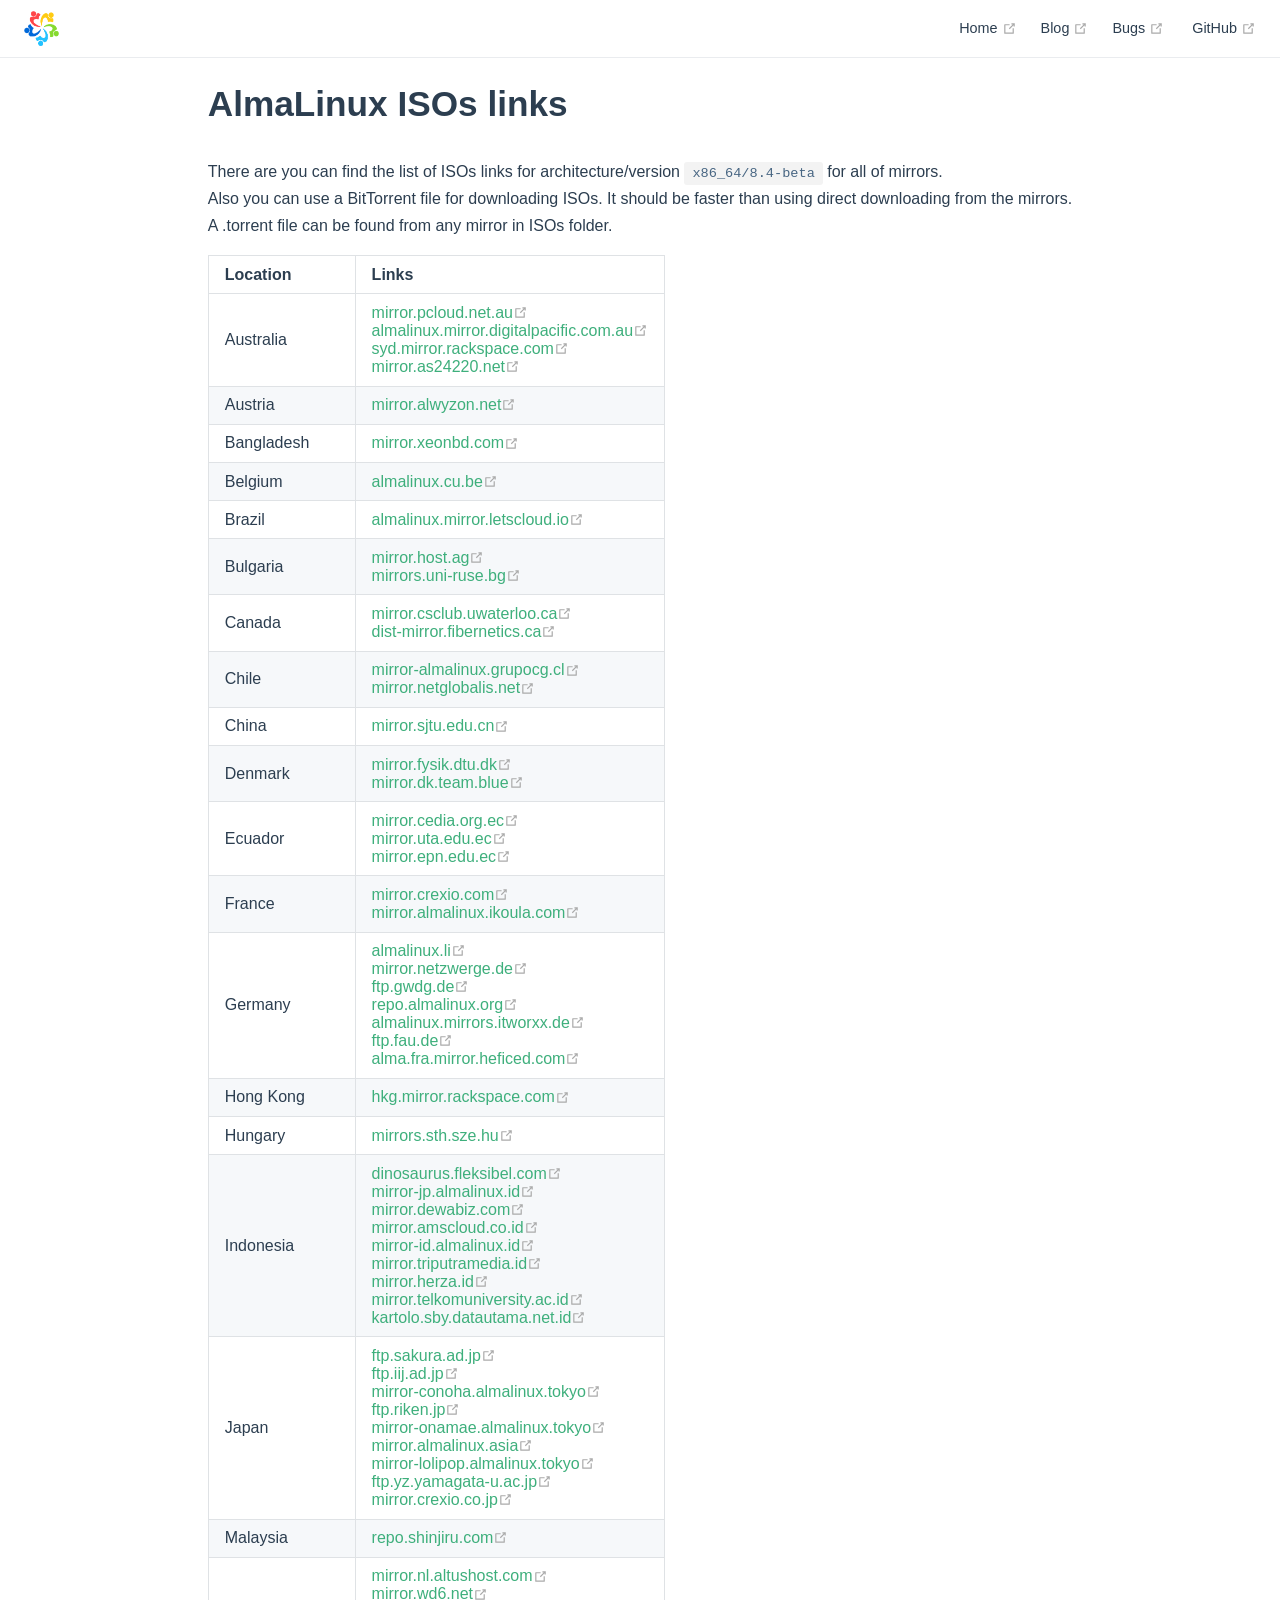
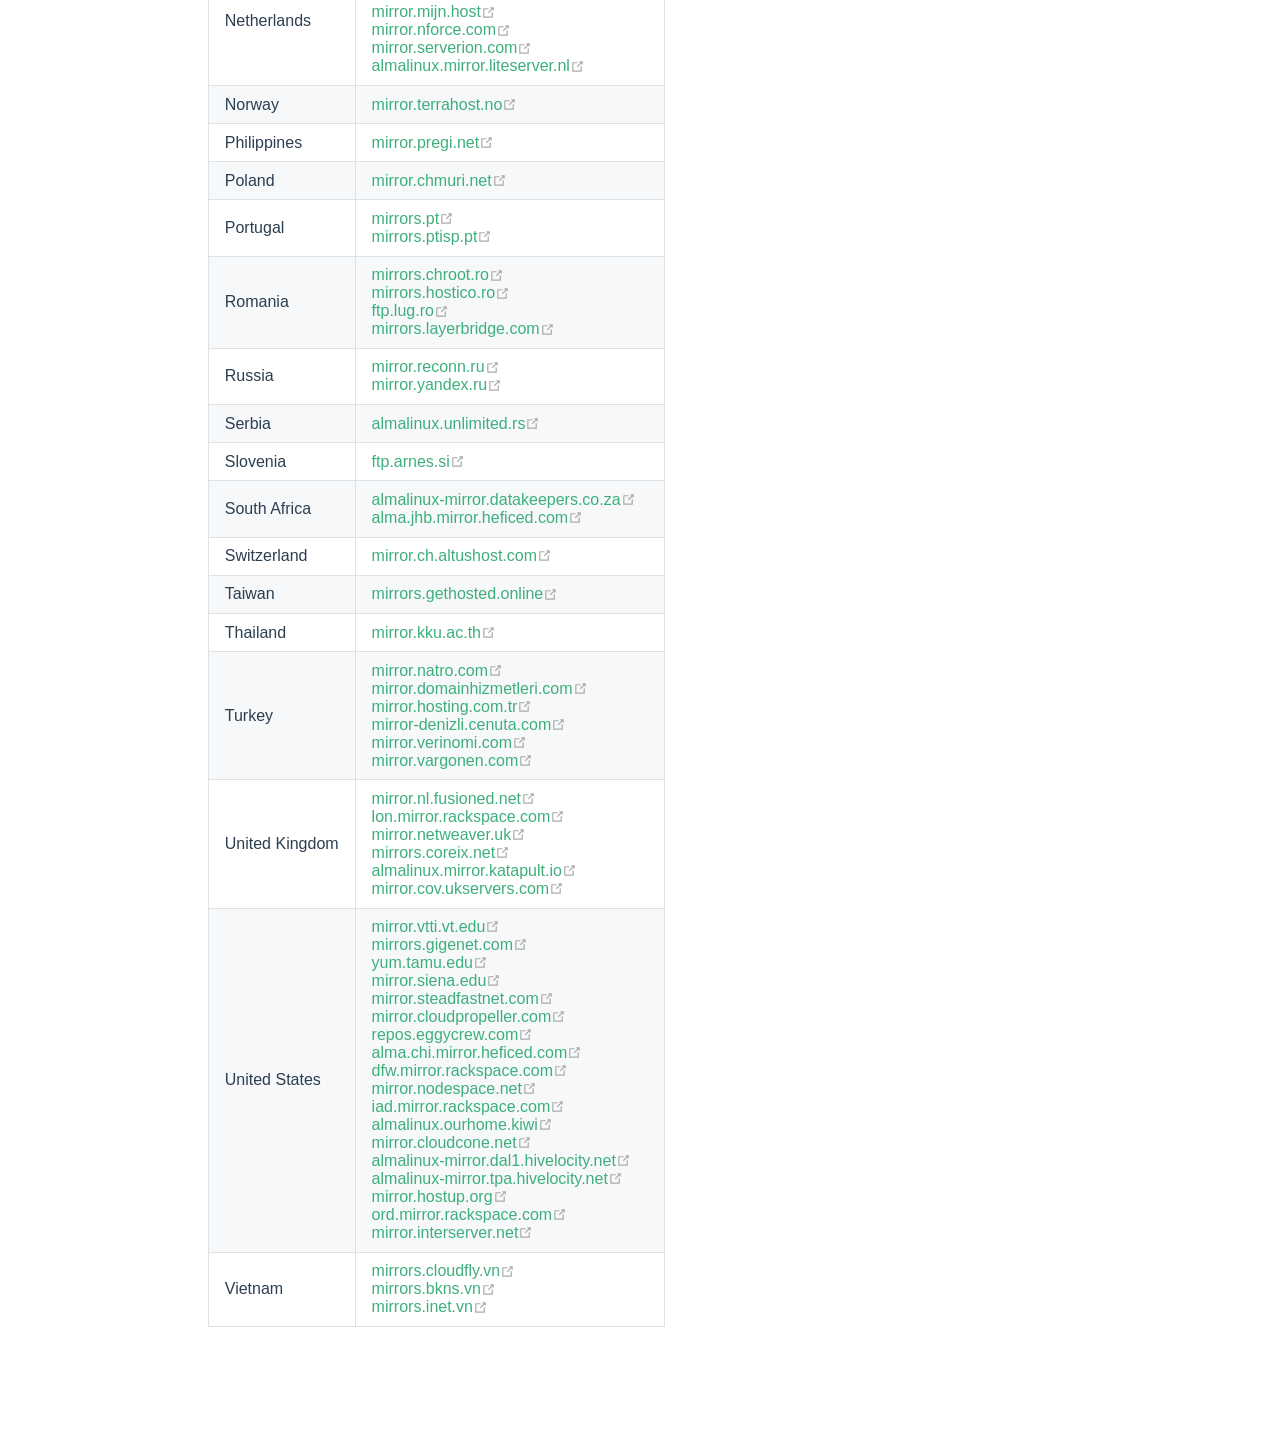
<file: isos/x86_64/8.4-beta.html>
<!DOCTYPE html>
<html lang="en-US">
  <head>
    <meta charset="utf-8">
    <meta name="viewport" content="width=device-width,initial-scale=1">
    <title>AlmaLinux ISOs links</title>
    <meta name="generator" content="VuePress 1.8.2">
    <link rel="shortcut icon" type="image/png" href="/images/logo.png">
    <meta name="description" content="List of AlmaLinux official mirrors">
    
    <link rel="preload" href="/assets/css/0.styles.9913a3c2.css" as="style"><link rel="preload" href="/assets/js/app.f6efb275.js" as="script"><link rel="preload" href="/assets/js/2.13c38ecc.js" as="script"><link rel="preload" href="/assets/js/12.830139e1.js" as="script"><link rel="prefetch" href="/assets/js/10.3ffdebeb.js"><link rel="prefetch" href="/assets/js/11.11b7a697.js"><link rel="prefetch" href="/assets/js/3.5be4aa20.js"><link rel="prefetch" href="/assets/js/4.e05c873c.js"><link rel="prefetch" href="/assets/js/5.2445c1f4.js"><link rel="prefetch" href="/assets/js/6.b00d925a.js"><link rel="prefetch" href="/assets/js/7.86161c2e.js"><link rel="prefetch" href="/assets/js/8.3daedce4.js"><link rel="prefetch" href="/assets/js/9.39cb5858.js">
    <link rel="stylesheet" href="/assets/css/0.styles.9913a3c2.css">
  </head>
  <body>
    <div id="app" data-server-rendered="true"><div class="theme-container no-sidebar"><header class="navbar"><div class="sidebar-button"><svg xmlns="http://www.w3.org/2000/svg" aria-hidden="true" role="img" viewBox="0 0 448 512" class="icon"><path fill="currentColor" d="M436 124H12c-6.627 0-12-5.373-12-12V80c0-6.627 5.373-12 12-12h424c6.627 0 12 5.373 12 12v32c0 6.627-5.373 12-12 12zm0 160H12c-6.627 0-12-5.373-12-12v-32c0-6.627 5.373-12 12-12h424c6.627 0 12 5.373 12 12v32c0 6.627-5.373 12-12 12zm0 160H12c-6.627 0-12-5.373-12-12v-32c0-6.627 5.373-12 12-12h424c6.627 0 12 5.373 12 12v32c0 6.627-5.373 12-12 12z"></path></svg></div> <a href="/" class="home-link router-link-active"><img src="/images/logo.png" alt="" class="logo"> <!----></a> <div class="links"><!----> <nav class="nav-links can-hide"><div class="nav-item"><a href="https://almalinux.org/" target="_blank" rel="noopener noreferrer" class="nav-link external">
  Home
  <span><svg xmlns="http://www.w3.org/2000/svg" aria-hidden="true" focusable="false" x="0px" y="0px" viewBox="0 0 100 100" width="15" height="15" class="icon outbound"><path fill="currentColor" d="M18.8,85.1h56l0,0c2.2,0,4-1.8,4-4v-32h-8v28h-48v-48h28v-8h-32l0,0c-2.2,0-4,1.8-4,4v56C14.8,83.3,16.6,85.1,18.8,85.1z"></path> <polygon fill="currentColor" points="45.7,48.7 51.3,54.3 77.2,28.5 77.2,37.2 85.2,37.2 85.2,14.9 62.8,14.9 62.8,22.9 71.5,22.9"></polygon></svg> <span class="sr-only">(opens new window)</span></span></a></div><div class="nav-item"><a href="https://blog.almalinux.org/" target="_blank" rel="noopener noreferrer" class="nav-link external">
  Blog
  <span><svg xmlns="http://www.w3.org/2000/svg" aria-hidden="true" focusable="false" x="0px" y="0px" viewBox="0 0 100 100" width="15" height="15" class="icon outbound"><path fill="currentColor" d="M18.8,85.1h56l0,0c2.2,0,4-1.8,4-4v-32h-8v28h-48v-48h28v-8h-32l0,0c-2.2,0-4,1.8-4,4v56C14.8,83.3,16.6,85.1,18.8,85.1z"></path> <polygon fill="currentColor" points="45.7,48.7 51.3,54.3 77.2,28.5 77.2,37.2 85.2,37.2 85.2,14.9 62.8,14.9 62.8,22.9 71.5,22.9"></polygon></svg> <span class="sr-only">(opens new window)</span></span></a></div><div class="nav-item"><a href="https://bugs.almalinux.org/" target="_blank" rel="noopener noreferrer" class="nav-link external">
  Bugs
  <span><svg xmlns="http://www.w3.org/2000/svg" aria-hidden="true" focusable="false" x="0px" y="0px" viewBox="0 0 100 100" width="15" height="15" class="icon outbound"><path fill="currentColor" d="M18.8,85.1h56l0,0c2.2,0,4-1.8,4-4v-32h-8v28h-48v-48h28v-8h-32l0,0c-2.2,0-4,1.8-4,4v56C14.8,83.3,16.6,85.1,18.8,85.1z"></path> <polygon fill="currentColor" points="45.7,48.7 51.3,54.3 77.2,28.5 77.2,37.2 85.2,37.2 85.2,14.9 62.8,14.9 62.8,22.9 71.5,22.9"></polygon></svg> <span class="sr-only">(opens new window)</span></span></a></div> <a href="https://github.com/AlmaLinux/" target="_blank" rel="noopener noreferrer" class="repo-link">
    GitHub
    <span><svg xmlns="http://www.w3.org/2000/svg" aria-hidden="true" focusable="false" x="0px" y="0px" viewBox="0 0 100 100" width="15" height="15" class="icon outbound"><path fill="currentColor" d="M18.8,85.1h56l0,0c2.2,0,4-1.8,4-4v-32h-8v28h-48v-48h28v-8h-32l0,0c-2.2,0-4,1.8-4,4v56C14.8,83.3,16.6,85.1,18.8,85.1z"></path> <polygon fill="currentColor" points="45.7,48.7 51.3,54.3 77.2,28.5 77.2,37.2 85.2,37.2 85.2,14.9 62.8,14.9 62.8,22.9 71.5,22.9"></polygon></svg> <span class="sr-only">(opens new window)</span></span></a></nav></div></header> <div class="sidebar-mask"></div> <aside class="sidebar"><nav class="nav-links"><div class="nav-item"><a href="https://almalinux.org/" target="_blank" rel="noopener noreferrer" class="nav-link external">
  Home
  <span><svg xmlns="http://www.w3.org/2000/svg" aria-hidden="true" focusable="false" x="0px" y="0px" viewBox="0 0 100 100" width="15" height="15" class="icon outbound"><path fill="currentColor" d="M18.8,85.1h56l0,0c2.2,0,4-1.8,4-4v-32h-8v28h-48v-48h28v-8h-32l0,0c-2.2,0-4,1.8-4,4v56C14.8,83.3,16.6,85.1,18.8,85.1z"></path> <polygon fill="currentColor" points="45.7,48.7 51.3,54.3 77.2,28.5 77.2,37.2 85.2,37.2 85.2,14.9 62.8,14.9 62.8,22.9 71.5,22.9"></polygon></svg> <span class="sr-only">(opens new window)</span></span></a></div><div class="nav-item"><a href="https://blog.almalinux.org/" target="_blank" rel="noopener noreferrer" class="nav-link external">
  Blog
  <span><svg xmlns="http://www.w3.org/2000/svg" aria-hidden="true" focusable="false" x="0px" y="0px" viewBox="0 0 100 100" width="15" height="15" class="icon outbound"><path fill="currentColor" d="M18.8,85.1h56l0,0c2.2,0,4-1.8,4-4v-32h-8v28h-48v-48h28v-8h-32l0,0c-2.2,0-4,1.8-4,4v56C14.8,83.3,16.6,85.1,18.8,85.1z"></path> <polygon fill="currentColor" points="45.7,48.7 51.3,54.3 77.2,28.5 77.2,37.2 85.2,37.2 85.2,14.9 62.8,14.9 62.8,22.9 71.5,22.9"></polygon></svg> <span class="sr-only">(opens new window)</span></span></a></div><div class="nav-item"><a href="https://bugs.almalinux.org/" target="_blank" rel="noopener noreferrer" class="nav-link external">
  Bugs
  <span><svg xmlns="http://www.w3.org/2000/svg" aria-hidden="true" focusable="false" x="0px" y="0px" viewBox="0 0 100 100" width="15" height="15" class="icon outbound"><path fill="currentColor" d="M18.8,85.1h56l0,0c2.2,0,4-1.8,4-4v-32h-8v28h-48v-48h28v-8h-32l0,0c-2.2,0-4,1.8-4,4v56C14.8,83.3,16.6,85.1,18.8,85.1z"></path> <polygon fill="currentColor" points="45.7,48.7 51.3,54.3 77.2,28.5 77.2,37.2 85.2,37.2 85.2,14.9 62.8,14.9 62.8,22.9 71.5,22.9"></polygon></svg> <span class="sr-only">(opens new window)</span></span></a></div> <a href="https://github.com/AlmaLinux/" target="_blank" rel="noopener noreferrer" class="repo-link">
    GitHub
    <span><svg xmlns="http://www.w3.org/2000/svg" aria-hidden="true" focusable="false" x="0px" y="0px" viewBox="0 0 100 100" width="15" height="15" class="icon outbound"><path fill="currentColor" d="M18.8,85.1h56l0,0c2.2,0,4-1.8,4-4v-32h-8v28h-48v-48h28v-8h-32l0,0c-2.2,0-4,1.8-4,4v56C14.8,83.3,16.6,85.1,18.8,85.1z"></path> <polygon fill="currentColor" points="45.7,48.7 51.3,54.3 77.2,28.5 77.2,37.2 85.2,37.2 85.2,14.9 62.8,14.9 62.8,22.9 71.5,22.9"></polygon></svg> <span class="sr-only">(opens new window)</span></span></a></nav>  <!----> </aside> <main class="page"> <div class="theme-default-content content__default"><h1 id="almalinux-isos-links"><a href="#almalinux-isos-links" class="header-anchor">#</a> AlmaLinux ISOs links</h1> <p>There are you can find the list of ISOs links for architecture/version <code>x86_64/8.4-beta</code> for all of mirrors.<br>
Also you can use a BitTorrent file for downloading ISOs. It should be faster than using direct downloading from the mirrors.<br>
A .torrent file can be found from any mirror in ISOs folder.</p> <table><thead><tr><th style="text-align:left;">Location</th> <th style="text-align:left;">Links</th></tr></thead> <tbody><tr><td style="text-align:left;">Australia</td> <td style="text-align:left;"><a href="http://mirror.pcloud.net.au/almalinux/8.4-beta/isos/x86_64" target="_blank" rel="noopener noreferrer">mirror.pcloud.net.au<span><svg xmlns="http://www.w3.org/2000/svg" aria-hidden="true" focusable="false" x="0px" y="0px" viewBox="0 0 100 100" width="15" height="15" class="icon outbound"><path fill="currentColor" d="M18.8,85.1h56l0,0c2.2,0,4-1.8,4-4v-32h-8v28h-48v-48h28v-8h-32l0,0c-2.2,0-4,1.8-4,4v56C14.8,83.3,16.6,85.1,18.8,85.1z"></path> <polygon fill="currentColor" points="45.7,48.7 51.3,54.3 77.2,28.5 77.2,37.2 85.2,37.2 85.2,14.9 62.8,14.9 62.8,22.9 71.5,22.9"></polygon></svg> <span class="sr-only">(opens new window)</span></span></a><br><a href="http://almalinux.mirror.digitalpacific.com.au/8.4-beta/isos/x86_64" target="_blank" rel="noopener noreferrer">almalinux.mirror.digitalpacific.com.au<span><svg xmlns="http://www.w3.org/2000/svg" aria-hidden="true" focusable="false" x="0px" y="0px" viewBox="0 0 100 100" width="15" height="15" class="icon outbound"><path fill="currentColor" d="M18.8,85.1h56l0,0c2.2,0,4-1.8,4-4v-32h-8v28h-48v-48h28v-8h-32l0,0c-2.2,0-4,1.8-4,4v56C14.8,83.3,16.6,85.1,18.8,85.1z"></path> <polygon fill="currentColor" points="45.7,48.7 51.3,54.3 77.2,28.5 77.2,37.2 85.2,37.2 85.2,14.9 62.8,14.9 62.8,22.9 71.5,22.9"></polygon></svg> <span class="sr-only">(opens new window)</span></span></a><br><a href="http://syd.mirror.rackspace.com/almalinux/8.4-beta/isos/x86_64" target="_blank" rel="noopener noreferrer">syd.mirror.rackspace.com<span><svg xmlns="http://www.w3.org/2000/svg" aria-hidden="true" focusable="false" x="0px" y="0px" viewBox="0 0 100 100" width="15" height="15" class="icon outbound"><path fill="currentColor" d="M18.8,85.1h56l0,0c2.2,0,4-1.8,4-4v-32h-8v28h-48v-48h28v-8h-32l0,0c-2.2,0-4,1.8-4,4v56C14.8,83.3,16.6,85.1,18.8,85.1z"></path> <polygon fill="currentColor" points="45.7,48.7 51.3,54.3 77.2,28.5 77.2,37.2 85.2,37.2 85.2,14.9 62.8,14.9 62.8,22.9 71.5,22.9"></polygon></svg> <span class="sr-only">(opens new window)</span></span></a><br><a href="http://mirror.as24220.net/almalinux/8.4-beta/isos/x86_64" target="_blank" rel="noopener noreferrer">mirror.as24220.net<span><svg xmlns="http://www.w3.org/2000/svg" aria-hidden="true" focusable="false" x="0px" y="0px" viewBox="0 0 100 100" width="15" height="15" class="icon outbound"><path fill="currentColor" d="M18.8,85.1h56l0,0c2.2,0,4-1.8,4-4v-32h-8v28h-48v-48h28v-8h-32l0,0c-2.2,0-4,1.8-4,4v56C14.8,83.3,16.6,85.1,18.8,85.1z"></path> <polygon fill="currentColor" points="45.7,48.7 51.3,54.3 77.2,28.5 77.2,37.2 85.2,37.2 85.2,14.9 62.8,14.9 62.8,22.9 71.5,22.9"></polygon></svg> <span class="sr-only">(opens new window)</span></span></a><br></td></tr> <tr><td style="text-align:left;">Austria</td> <td style="text-align:left;"><a href="http://mirror.alwyzon.net/almalinux/8.4-beta/isos/x86_64" target="_blank" rel="noopener noreferrer">mirror.alwyzon.net<span><svg xmlns="http://www.w3.org/2000/svg" aria-hidden="true" focusable="false" x="0px" y="0px" viewBox="0 0 100 100" width="15" height="15" class="icon outbound"><path fill="currentColor" d="M18.8,85.1h56l0,0c2.2,0,4-1.8,4-4v-32h-8v28h-48v-48h28v-8h-32l0,0c-2.2,0-4,1.8-4,4v56C14.8,83.3,16.6,85.1,18.8,85.1z"></path> <polygon fill="currentColor" points="45.7,48.7 51.3,54.3 77.2,28.5 77.2,37.2 85.2,37.2 85.2,14.9 62.8,14.9 62.8,22.9 71.5,22.9"></polygon></svg> <span class="sr-only">(opens new window)</span></span></a><br></td></tr> <tr><td style="text-align:left;">Bangladesh</td> <td style="text-align:left;"><a href="http://mirror.xeonbd.com/almalinux/8.4-beta/isos/x86_64" target="_blank" rel="noopener noreferrer">mirror.xeonbd.com<span><svg xmlns="http://www.w3.org/2000/svg" aria-hidden="true" focusable="false" x="0px" y="0px" viewBox="0 0 100 100" width="15" height="15" class="icon outbound"><path fill="currentColor" d="M18.8,85.1h56l0,0c2.2,0,4-1.8,4-4v-32h-8v28h-48v-48h28v-8h-32l0,0c-2.2,0-4,1.8-4,4v56C14.8,83.3,16.6,85.1,18.8,85.1z"></path> <polygon fill="currentColor" points="45.7,48.7 51.3,54.3 77.2,28.5 77.2,37.2 85.2,37.2 85.2,14.9 62.8,14.9 62.8,22.9 71.5,22.9"></polygon></svg> <span class="sr-only">(opens new window)</span></span></a><br></td></tr> <tr><td style="text-align:left;">Belgium</td> <td style="text-align:left;"><a href="http://almalinux.cu.be/8.4-beta/isos/x86_64" target="_blank" rel="noopener noreferrer">almalinux.cu.be<span><svg xmlns="http://www.w3.org/2000/svg" aria-hidden="true" focusable="false" x="0px" y="0px" viewBox="0 0 100 100" width="15" height="15" class="icon outbound"><path fill="currentColor" d="M18.8,85.1h56l0,0c2.2,0,4-1.8,4-4v-32h-8v28h-48v-48h28v-8h-32l0,0c-2.2,0-4,1.8-4,4v56C14.8,83.3,16.6,85.1,18.8,85.1z"></path> <polygon fill="currentColor" points="45.7,48.7 51.3,54.3 77.2,28.5 77.2,37.2 85.2,37.2 85.2,14.9 62.8,14.9 62.8,22.9 71.5,22.9"></polygon></svg> <span class="sr-only">(opens new window)</span></span></a><br></td></tr> <tr><td style="text-align:left;">Brazil</td> <td style="text-align:left;"><a href="http://almalinux.mirror.letscloud.io/8.4-beta/isos/x86_64" target="_blank" rel="noopener noreferrer">almalinux.mirror.letscloud.io<span><svg xmlns="http://www.w3.org/2000/svg" aria-hidden="true" focusable="false" x="0px" y="0px" viewBox="0 0 100 100" width="15" height="15" class="icon outbound"><path fill="currentColor" d="M18.8,85.1h56l0,0c2.2,0,4-1.8,4-4v-32h-8v28h-48v-48h28v-8h-32l0,0c-2.2,0-4,1.8-4,4v56C14.8,83.3,16.6,85.1,18.8,85.1z"></path> <polygon fill="currentColor" points="45.7,48.7 51.3,54.3 77.2,28.5 77.2,37.2 85.2,37.2 85.2,14.9 62.8,14.9 62.8,22.9 71.5,22.9"></polygon></svg> <span class="sr-only">(opens new window)</span></span></a><br></td></tr> <tr><td style="text-align:left;">Bulgaria</td> <td style="text-align:left;"><a href="http://mirror.host.ag/almalinux/8.4-beta/isos/x86_64" target="_blank" rel="noopener noreferrer">mirror.host.ag<span><svg xmlns="http://www.w3.org/2000/svg" aria-hidden="true" focusable="false" x="0px" y="0px" viewBox="0 0 100 100" width="15" height="15" class="icon outbound"><path fill="currentColor" d="M18.8,85.1h56l0,0c2.2,0,4-1.8,4-4v-32h-8v28h-48v-48h28v-8h-32l0,0c-2.2,0-4,1.8-4,4v56C14.8,83.3,16.6,85.1,18.8,85.1z"></path> <polygon fill="currentColor" points="45.7,48.7 51.3,54.3 77.2,28.5 77.2,37.2 85.2,37.2 85.2,14.9 62.8,14.9 62.8,22.9 71.5,22.9"></polygon></svg> <span class="sr-only">(opens new window)</span></span></a><br><a href="http://mirrors.uni-ruse.bg/almalinux/8.4-beta/isos/x86_64" target="_blank" rel="noopener noreferrer">mirrors.uni-ruse.bg<span><svg xmlns="http://www.w3.org/2000/svg" aria-hidden="true" focusable="false" x="0px" y="0px" viewBox="0 0 100 100" width="15" height="15" class="icon outbound"><path fill="currentColor" d="M18.8,85.1h56l0,0c2.2,0,4-1.8,4-4v-32h-8v28h-48v-48h28v-8h-32l0,0c-2.2,0-4,1.8-4,4v56C14.8,83.3,16.6,85.1,18.8,85.1z"></path> <polygon fill="currentColor" points="45.7,48.7 51.3,54.3 77.2,28.5 77.2,37.2 85.2,37.2 85.2,14.9 62.8,14.9 62.8,22.9 71.5,22.9"></polygon></svg> <span class="sr-only">(opens new window)</span></span></a><br></td></tr> <tr><td style="text-align:left;">Canada</td> <td style="text-align:left;"><a href="http://mirror.csclub.uwaterloo.ca/almalinux/8.4-beta/isos/x86_64" target="_blank" rel="noopener noreferrer">mirror.csclub.uwaterloo.ca<span><svg xmlns="http://www.w3.org/2000/svg" aria-hidden="true" focusable="false" x="0px" y="0px" viewBox="0 0 100 100" width="15" height="15" class="icon outbound"><path fill="currentColor" d="M18.8,85.1h56l0,0c2.2,0,4-1.8,4-4v-32h-8v28h-48v-48h28v-8h-32l0,0c-2.2,0-4,1.8-4,4v56C14.8,83.3,16.6,85.1,18.8,85.1z"></path> <polygon fill="currentColor" points="45.7,48.7 51.3,54.3 77.2,28.5 77.2,37.2 85.2,37.2 85.2,14.9 62.8,14.9 62.8,22.9 71.5,22.9"></polygon></svg> <span class="sr-only">(opens new window)</span></span></a><br><a href="http://dist-mirror.fibernetics.ca/almalinux/8.4-beta/isos/x86_64" target="_blank" rel="noopener noreferrer">dist-mirror.fibernetics.ca<span><svg xmlns="http://www.w3.org/2000/svg" aria-hidden="true" focusable="false" x="0px" y="0px" viewBox="0 0 100 100" width="15" height="15" class="icon outbound"><path fill="currentColor" d="M18.8,85.1h56l0,0c2.2,0,4-1.8,4-4v-32h-8v28h-48v-48h28v-8h-32l0,0c-2.2,0-4,1.8-4,4v56C14.8,83.3,16.6,85.1,18.8,85.1z"></path> <polygon fill="currentColor" points="45.7,48.7 51.3,54.3 77.2,28.5 77.2,37.2 85.2,37.2 85.2,14.9 62.8,14.9 62.8,22.9 71.5,22.9"></polygon></svg> <span class="sr-only">(opens new window)</span></span></a><br></td></tr> <tr><td style="text-align:left;">Chile</td> <td style="text-align:left;"><a href="http://mirror-almalinux.grupocg.cl/almalinux/8.4-beta/isos/x86_64" target="_blank" rel="noopener noreferrer">mirror-almalinux.grupocg.cl<span><svg xmlns="http://www.w3.org/2000/svg" aria-hidden="true" focusable="false" x="0px" y="0px" viewBox="0 0 100 100" width="15" height="15" class="icon outbound"><path fill="currentColor" d="M18.8,85.1h56l0,0c2.2,0,4-1.8,4-4v-32h-8v28h-48v-48h28v-8h-32l0,0c-2.2,0-4,1.8-4,4v56C14.8,83.3,16.6,85.1,18.8,85.1z"></path> <polygon fill="currentColor" points="45.7,48.7 51.3,54.3 77.2,28.5 77.2,37.2 85.2,37.2 85.2,14.9 62.8,14.9 62.8,22.9 71.5,22.9"></polygon></svg> <span class="sr-only">(opens new window)</span></span></a><br><a href="http://mirror.netglobalis.net/almalinux/8.4-beta/isos/x86_64" target="_blank" rel="noopener noreferrer">mirror.netglobalis.net<span><svg xmlns="http://www.w3.org/2000/svg" aria-hidden="true" focusable="false" x="0px" y="0px" viewBox="0 0 100 100" width="15" height="15" class="icon outbound"><path fill="currentColor" d="M18.8,85.1h56l0,0c2.2,0,4-1.8,4-4v-32h-8v28h-48v-48h28v-8h-32l0,0c-2.2,0-4,1.8-4,4v56C14.8,83.3,16.6,85.1,18.8,85.1z"></path> <polygon fill="currentColor" points="45.7,48.7 51.3,54.3 77.2,28.5 77.2,37.2 85.2,37.2 85.2,14.9 62.8,14.9 62.8,22.9 71.5,22.9"></polygon></svg> <span class="sr-only">(opens new window)</span></span></a><br></td></tr> <tr><td style="text-align:left;">China</td> <td style="text-align:left;"><a href="https://mirror.sjtu.edu.cn/almalinux/8.4-beta/isos/x86_64" target="_blank" rel="noopener noreferrer">mirror.sjtu.edu.cn<span><svg xmlns="http://www.w3.org/2000/svg" aria-hidden="true" focusable="false" x="0px" y="0px" viewBox="0 0 100 100" width="15" height="15" class="icon outbound"><path fill="currentColor" d="M18.8,85.1h56l0,0c2.2,0,4-1.8,4-4v-32h-8v28h-48v-48h28v-8h-32l0,0c-2.2,0-4,1.8-4,4v56C14.8,83.3,16.6,85.1,18.8,85.1z"></path> <polygon fill="currentColor" points="45.7,48.7 51.3,54.3 77.2,28.5 77.2,37.2 85.2,37.2 85.2,14.9 62.8,14.9 62.8,22.9 71.5,22.9"></polygon></svg> <span class="sr-only">(opens new window)</span></span></a><br></td></tr> <tr><td style="text-align:left;">Denmark</td> <td style="text-align:left;"><a href="http://mirror.fysik.dtu.dk/linux/almalinux/8.4-beta/isos/x86_64" target="_blank" rel="noopener noreferrer">mirror.fysik.dtu.dk<span><svg xmlns="http://www.w3.org/2000/svg" aria-hidden="true" focusable="false" x="0px" y="0px" viewBox="0 0 100 100" width="15" height="15" class="icon outbound"><path fill="currentColor" d="M18.8,85.1h56l0,0c2.2,0,4-1.8,4-4v-32h-8v28h-48v-48h28v-8h-32l0,0c-2.2,0-4,1.8-4,4v56C14.8,83.3,16.6,85.1,18.8,85.1z"></path> <polygon fill="currentColor" points="45.7,48.7 51.3,54.3 77.2,28.5 77.2,37.2 85.2,37.2 85.2,14.9 62.8,14.9 62.8,22.9 71.5,22.9"></polygon></svg> <span class="sr-only">(opens new window)</span></span></a><br><a href="http://mirror.dk.team.blue/almalinux/8.4-beta/isos/x86_64" target="_blank" rel="noopener noreferrer">mirror.dk.team.blue<span><svg xmlns="http://www.w3.org/2000/svg" aria-hidden="true" focusable="false" x="0px" y="0px" viewBox="0 0 100 100" width="15" height="15" class="icon outbound"><path fill="currentColor" d="M18.8,85.1h56l0,0c2.2,0,4-1.8,4-4v-32h-8v28h-48v-48h28v-8h-32l0,0c-2.2,0-4,1.8-4,4v56C14.8,83.3,16.6,85.1,18.8,85.1z"></path> <polygon fill="currentColor" points="45.7,48.7 51.3,54.3 77.2,28.5 77.2,37.2 85.2,37.2 85.2,14.9 62.8,14.9 62.8,22.9 71.5,22.9"></polygon></svg> <span class="sr-only">(opens new window)</span></span></a><br></td></tr> <tr><td style="text-align:left;">Ecuador</td> <td style="text-align:left;"><a href="http://mirror.cedia.org.ec/almalinux/8.4-beta/isos/x86_64" target="_blank" rel="noopener noreferrer">mirror.cedia.org.ec<span><svg xmlns="http://www.w3.org/2000/svg" aria-hidden="true" focusable="false" x="0px" y="0px" viewBox="0 0 100 100" width="15" height="15" class="icon outbound"><path fill="currentColor" d="M18.8,85.1h56l0,0c2.2,0,4-1.8,4-4v-32h-8v28h-48v-48h28v-8h-32l0,0c-2.2,0-4,1.8-4,4v56C14.8,83.3,16.6,85.1,18.8,85.1z"></path> <polygon fill="currentColor" points="45.7,48.7 51.3,54.3 77.2,28.5 77.2,37.2 85.2,37.2 85.2,14.9 62.8,14.9 62.8,22.9 71.5,22.9"></polygon></svg> <span class="sr-only">(opens new window)</span></span></a><br><a href="http://mirror.uta.edu.ec/almalinux/8.4-beta/isos/x86_64" target="_blank" rel="noopener noreferrer">mirror.uta.edu.ec<span><svg xmlns="http://www.w3.org/2000/svg" aria-hidden="true" focusable="false" x="0px" y="0px" viewBox="0 0 100 100" width="15" height="15" class="icon outbound"><path fill="currentColor" d="M18.8,85.1h56l0,0c2.2,0,4-1.8,4-4v-32h-8v28h-48v-48h28v-8h-32l0,0c-2.2,0-4,1.8-4,4v56C14.8,83.3,16.6,85.1,18.8,85.1z"></path> <polygon fill="currentColor" points="45.7,48.7 51.3,54.3 77.2,28.5 77.2,37.2 85.2,37.2 85.2,14.9 62.8,14.9 62.8,22.9 71.5,22.9"></polygon></svg> <span class="sr-only">(opens new window)</span></span></a><br><a href="http://mirror.epn.edu.ec/almalinux/8.4-beta/isos/x86_64" target="_blank" rel="noopener noreferrer">mirror.epn.edu.ec<span><svg xmlns="http://www.w3.org/2000/svg" aria-hidden="true" focusable="false" x="0px" y="0px" viewBox="0 0 100 100" width="15" height="15" class="icon outbound"><path fill="currentColor" d="M18.8,85.1h56l0,0c2.2,0,4-1.8,4-4v-32h-8v28h-48v-48h28v-8h-32l0,0c-2.2,0-4,1.8-4,4v56C14.8,83.3,16.6,85.1,18.8,85.1z"></path> <polygon fill="currentColor" points="45.7,48.7 51.3,54.3 77.2,28.5 77.2,37.2 85.2,37.2 85.2,14.9 62.8,14.9 62.8,22.9 71.5,22.9"></polygon></svg> <span class="sr-only">(opens new window)</span></span></a><br></td></tr> <tr><td style="text-align:left;">France</td> <td style="text-align:left;"><a href="http://mirror.crexio.com/almalinux/8.4-beta/isos/x86_64" target="_blank" rel="noopener noreferrer">mirror.crexio.com<span><svg xmlns="http://www.w3.org/2000/svg" aria-hidden="true" focusable="false" x="0px" y="0px" viewBox="0 0 100 100" width="15" height="15" class="icon outbound"><path fill="currentColor" d="M18.8,85.1h56l0,0c2.2,0,4-1.8,4-4v-32h-8v28h-48v-48h28v-8h-32l0,0c-2.2,0-4,1.8-4,4v56C14.8,83.3,16.6,85.1,18.8,85.1z"></path> <polygon fill="currentColor" points="45.7,48.7 51.3,54.3 77.2,28.5 77.2,37.2 85.2,37.2 85.2,14.9 62.8,14.9 62.8,22.9 71.5,22.9"></polygon></svg> <span class="sr-only">(opens new window)</span></span></a><br><a href="http://mirror.almalinux.ikoula.com/8.4-beta/isos/x86_64" target="_blank" rel="noopener noreferrer">mirror.almalinux.ikoula.com<span><svg xmlns="http://www.w3.org/2000/svg" aria-hidden="true" focusable="false" x="0px" y="0px" viewBox="0 0 100 100" width="15" height="15" class="icon outbound"><path fill="currentColor" d="M18.8,85.1h56l0,0c2.2,0,4-1.8,4-4v-32h-8v28h-48v-48h28v-8h-32l0,0c-2.2,0-4,1.8-4,4v56C14.8,83.3,16.6,85.1,18.8,85.1z"></path> <polygon fill="currentColor" points="45.7,48.7 51.3,54.3 77.2,28.5 77.2,37.2 85.2,37.2 85.2,14.9 62.8,14.9 62.8,22.9 71.5,22.9"></polygon></svg> <span class="sr-only">(opens new window)</span></span></a><br></td></tr> <tr><td style="text-align:left;">Germany</td> <td style="text-align:left;"><a href="http://almalinux.li/8.4-beta/isos/x86_64" target="_blank" rel="noopener noreferrer">almalinux.li<span><svg xmlns="http://www.w3.org/2000/svg" aria-hidden="true" focusable="false" x="0px" y="0px" viewBox="0 0 100 100" width="15" height="15" class="icon outbound"><path fill="currentColor" d="M18.8,85.1h56l0,0c2.2,0,4-1.8,4-4v-32h-8v28h-48v-48h28v-8h-32l0,0c-2.2,0-4,1.8-4,4v56C14.8,83.3,16.6,85.1,18.8,85.1z"></path> <polygon fill="currentColor" points="45.7,48.7 51.3,54.3 77.2,28.5 77.2,37.2 85.2,37.2 85.2,14.9 62.8,14.9 62.8,22.9 71.5,22.9"></polygon></svg> <span class="sr-only">(opens new window)</span></span></a><br><a href="http://mirror.netzwerge.de/almalinux/8.4-beta/isos/x86_64" target="_blank" rel="noopener noreferrer">mirror.netzwerge.de<span><svg xmlns="http://www.w3.org/2000/svg" aria-hidden="true" focusable="false" x="0px" y="0px" viewBox="0 0 100 100" width="15" height="15" class="icon outbound"><path fill="currentColor" d="M18.8,85.1h56l0,0c2.2,0,4-1.8,4-4v-32h-8v28h-48v-48h28v-8h-32l0,0c-2.2,0-4,1.8-4,4v56C14.8,83.3,16.6,85.1,18.8,85.1z"></path> <polygon fill="currentColor" points="45.7,48.7 51.3,54.3 77.2,28.5 77.2,37.2 85.2,37.2 85.2,14.9 62.8,14.9 62.8,22.9 71.5,22.9"></polygon></svg> <span class="sr-only">(opens new window)</span></span></a><br><a href="http://ftp.gwdg.de/pub/linux/almalinux/8.4-beta/isos/x86_64" target="_blank" rel="noopener noreferrer">ftp.gwdg.de<span><svg xmlns="http://www.w3.org/2000/svg" aria-hidden="true" focusable="false" x="0px" y="0px" viewBox="0 0 100 100" width="15" height="15" class="icon outbound"><path fill="currentColor" d="M18.8,85.1h56l0,0c2.2,0,4-1.8,4-4v-32h-8v28h-48v-48h28v-8h-32l0,0c-2.2,0-4,1.8-4,4v56C14.8,83.3,16.6,85.1,18.8,85.1z"></path> <polygon fill="currentColor" points="45.7,48.7 51.3,54.3 77.2,28.5 77.2,37.2 85.2,37.2 85.2,14.9 62.8,14.9 62.8,22.9 71.5,22.9"></polygon></svg> <span class="sr-only">(opens new window)</span></span></a><br><a href="http://repo.almalinux.org/almalinux/8.4-beta/isos/x86_64" target="_blank" rel="noopener noreferrer">repo.almalinux.org<span><svg xmlns="http://www.w3.org/2000/svg" aria-hidden="true" focusable="false" x="0px" y="0px" viewBox="0 0 100 100" width="15" height="15" class="icon outbound"><path fill="currentColor" d="M18.8,85.1h56l0,0c2.2,0,4-1.8,4-4v-32h-8v28h-48v-48h28v-8h-32l0,0c-2.2,0-4,1.8-4,4v56C14.8,83.3,16.6,85.1,18.8,85.1z"></path> <polygon fill="currentColor" points="45.7,48.7 51.3,54.3 77.2,28.5 77.2,37.2 85.2,37.2 85.2,14.9 62.8,14.9 62.8,22.9 71.5,22.9"></polygon></svg> <span class="sr-only">(opens new window)</span></span></a><br><a href="http://almalinux.mirrors.itworxx.de/8.4-beta/isos/x86_64" target="_blank" rel="noopener noreferrer">almalinux.mirrors.itworxx.de<span><svg xmlns="http://www.w3.org/2000/svg" aria-hidden="true" focusable="false" x="0px" y="0px" viewBox="0 0 100 100" width="15" height="15" class="icon outbound"><path fill="currentColor" d="M18.8,85.1h56l0,0c2.2,0,4-1.8,4-4v-32h-8v28h-48v-48h28v-8h-32l0,0c-2.2,0-4,1.8-4,4v56C14.8,83.3,16.6,85.1,18.8,85.1z"></path> <polygon fill="currentColor" points="45.7,48.7 51.3,54.3 77.2,28.5 77.2,37.2 85.2,37.2 85.2,14.9 62.8,14.9 62.8,22.9 71.5,22.9"></polygon></svg> <span class="sr-only">(opens new window)</span></span></a><br><a href="http://ftp.fau.de/almalinux/8.4-beta/isos/x86_64" target="_blank" rel="noopener noreferrer">ftp.fau.de<span><svg xmlns="http://www.w3.org/2000/svg" aria-hidden="true" focusable="false" x="0px" y="0px" viewBox="0 0 100 100" width="15" height="15" class="icon outbound"><path fill="currentColor" d="M18.8,85.1h56l0,0c2.2,0,4-1.8,4-4v-32h-8v28h-48v-48h28v-8h-32l0,0c-2.2,0-4,1.8-4,4v56C14.8,83.3,16.6,85.1,18.8,85.1z"></path> <polygon fill="currentColor" points="45.7,48.7 51.3,54.3 77.2,28.5 77.2,37.2 85.2,37.2 85.2,14.9 62.8,14.9 62.8,22.9 71.5,22.9"></polygon></svg> <span class="sr-only">(opens new window)</span></span></a><br><a href="http://alma.fra.mirror.heficed.com/8.4-beta/isos/x86_64" target="_blank" rel="noopener noreferrer">alma.fra.mirror.heficed.com<span><svg xmlns="http://www.w3.org/2000/svg" aria-hidden="true" focusable="false" x="0px" y="0px" viewBox="0 0 100 100" width="15" height="15" class="icon outbound"><path fill="currentColor" d="M18.8,85.1h56l0,0c2.2,0,4-1.8,4-4v-32h-8v28h-48v-48h28v-8h-32l0,0c-2.2,0-4,1.8-4,4v56C14.8,83.3,16.6,85.1,18.8,85.1z"></path> <polygon fill="currentColor" points="45.7,48.7 51.3,54.3 77.2,28.5 77.2,37.2 85.2,37.2 85.2,14.9 62.8,14.9 62.8,22.9 71.5,22.9"></polygon></svg> <span class="sr-only">(opens new window)</span></span></a><br></td></tr> <tr><td style="text-align:left;">Hong Kong</td> <td style="text-align:left;"><a href="http://hkg.mirror.rackspace.com/almalinux/8.4-beta/isos/x86_64" target="_blank" rel="noopener noreferrer">hkg.mirror.rackspace.com<span><svg xmlns="http://www.w3.org/2000/svg" aria-hidden="true" focusable="false" x="0px" y="0px" viewBox="0 0 100 100" width="15" height="15" class="icon outbound"><path fill="currentColor" d="M18.8,85.1h56l0,0c2.2,0,4-1.8,4-4v-32h-8v28h-48v-48h28v-8h-32l0,0c-2.2,0-4,1.8-4,4v56C14.8,83.3,16.6,85.1,18.8,85.1z"></path> <polygon fill="currentColor" points="45.7,48.7 51.3,54.3 77.2,28.5 77.2,37.2 85.2,37.2 85.2,14.9 62.8,14.9 62.8,22.9 71.5,22.9"></polygon></svg> <span class="sr-only">(opens new window)</span></span></a><br></td></tr> <tr><td style="text-align:left;">Hungary</td> <td style="text-align:left;"><a href="http://mirrors.sth.sze.hu/almalinux/8.4-beta/isos/x86_64" target="_blank" rel="noopener noreferrer">mirrors.sth.sze.hu<span><svg xmlns="http://www.w3.org/2000/svg" aria-hidden="true" focusable="false" x="0px" y="0px" viewBox="0 0 100 100" width="15" height="15" class="icon outbound"><path fill="currentColor" d="M18.8,85.1h56l0,0c2.2,0,4-1.8,4-4v-32h-8v28h-48v-48h28v-8h-32l0,0c-2.2,0-4,1.8-4,4v56C14.8,83.3,16.6,85.1,18.8,85.1z"></path> <polygon fill="currentColor" points="45.7,48.7 51.3,54.3 77.2,28.5 77.2,37.2 85.2,37.2 85.2,14.9 62.8,14.9 62.8,22.9 71.5,22.9"></polygon></svg> <span class="sr-only">(opens new window)</span></span></a><br></td></tr> <tr><td style="text-align:left;">Indonesia</td> <td style="text-align:left;"><a href="http://dinosaurus.fleksibel.com/almalinux/8.4-beta/isos/x86_64" target="_blank" rel="noopener noreferrer">dinosaurus.fleksibel.com<span><svg xmlns="http://www.w3.org/2000/svg" aria-hidden="true" focusable="false" x="0px" y="0px" viewBox="0 0 100 100" width="15" height="15" class="icon outbound"><path fill="currentColor" d="M18.8,85.1h56l0,0c2.2,0,4-1.8,4-4v-32h-8v28h-48v-48h28v-8h-32l0,0c-2.2,0-4,1.8-4,4v56C14.8,83.3,16.6,85.1,18.8,85.1z"></path> <polygon fill="currentColor" points="45.7,48.7 51.3,54.3 77.2,28.5 77.2,37.2 85.2,37.2 85.2,14.9 62.8,14.9 62.8,22.9 71.5,22.9"></polygon></svg> <span class="sr-only">(opens new window)</span></span></a><br><a href="http://mirror-jp.almalinux.id/almalinux/8.4-beta/isos/x86_64" target="_blank" rel="noopener noreferrer">mirror-jp.almalinux.id<span><svg xmlns="http://www.w3.org/2000/svg" aria-hidden="true" focusable="false" x="0px" y="0px" viewBox="0 0 100 100" width="15" height="15" class="icon outbound"><path fill="currentColor" d="M18.8,85.1h56l0,0c2.2,0,4-1.8,4-4v-32h-8v28h-48v-48h28v-8h-32l0,0c-2.2,0-4,1.8-4,4v56C14.8,83.3,16.6,85.1,18.8,85.1z"></path> <polygon fill="currentColor" points="45.7,48.7 51.3,54.3 77.2,28.5 77.2,37.2 85.2,37.2 85.2,14.9 62.8,14.9 62.8,22.9 71.5,22.9"></polygon></svg> <span class="sr-only">(opens new window)</span></span></a><br><a href="http://mirror.dewabiz.com/almalinux/8.4-beta/isos/x86_64" target="_blank" rel="noopener noreferrer">mirror.dewabiz.com<span><svg xmlns="http://www.w3.org/2000/svg" aria-hidden="true" focusable="false" x="0px" y="0px" viewBox="0 0 100 100" width="15" height="15" class="icon outbound"><path fill="currentColor" d="M18.8,85.1h56l0,0c2.2,0,4-1.8,4-4v-32h-8v28h-48v-48h28v-8h-32l0,0c-2.2,0-4,1.8-4,4v56C14.8,83.3,16.6,85.1,18.8,85.1z"></path> <polygon fill="currentColor" points="45.7,48.7 51.3,54.3 77.2,28.5 77.2,37.2 85.2,37.2 85.2,14.9 62.8,14.9 62.8,22.9 71.5,22.9"></polygon></svg> <span class="sr-only">(opens new window)</span></span></a><br><a href="http://mirror.amscloud.co.id/almalinux/8.4-beta/isos/x86_64" target="_blank" rel="noopener noreferrer">mirror.amscloud.co.id<span><svg xmlns="http://www.w3.org/2000/svg" aria-hidden="true" focusable="false" x="0px" y="0px" viewBox="0 0 100 100" width="15" height="15" class="icon outbound"><path fill="currentColor" d="M18.8,85.1h56l0,0c2.2,0,4-1.8,4-4v-32h-8v28h-48v-48h28v-8h-32l0,0c-2.2,0-4,1.8-4,4v56C14.8,83.3,16.6,85.1,18.8,85.1z"></path> <polygon fill="currentColor" points="45.7,48.7 51.3,54.3 77.2,28.5 77.2,37.2 85.2,37.2 85.2,14.9 62.8,14.9 62.8,22.9 71.5,22.9"></polygon></svg> <span class="sr-only">(opens new window)</span></span></a><br><a href="http://mirror-id.almalinux.id/almalinux/8.4-beta/isos/x86_64" target="_blank" rel="noopener noreferrer">mirror-id.almalinux.id<span><svg xmlns="http://www.w3.org/2000/svg" aria-hidden="true" focusable="false" x="0px" y="0px" viewBox="0 0 100 100" width="15" height="15" class="icon outbound"><path fill="currentColor" d="M18.8,85.1h56l0,0c2.2,0,4-1.8,4-4v-32h-8v28h-48v-48h28v-8h-32l0,0c-2.2,0-4,1.8-4,4v56C14.8,83.3,16.6,85.1,18.8,85.1z"></path> <polygon fill="currentColor" points="45.7,48.7 51.3,54.3 77.2,28.5 77.2,37.2 85.2,37.2 85.2,14.9 62.8,14.9 62.8,22.9 71.5,22.9"></polygon></svg> <span class="sr-only">(opens new window)</span></span></a><br><a href="http://mirror.triputramedia.id/almalinux/8.4-beta/isos/x86_64" target="_blank" rel="noopener noreferrer">mirror.triputramedia.id<span><svg xmlns="http://www.w3.org/2000/svg" aria-hidden="true" focusable="false" x="0px" y="0px" viewBox="0 0 100 100" width="15" height="15" class="icon outbound"><path fill="currentColor" d="M18.8,85.1h56l0,0c2.2,0,4-1.8,4-4v-32h-8v28h-48v-48h28v-8h-32l0,0c-2.2,0-4,1.8-4,4v56C14.8,83.3,16.6,85.1,18.8,85.1z"></path> <polygon fill="currentColor" points="45.7,48.7 51.3,54.3 77.2,28.5 77.2,37.2 85.2,37.2 85.2,14.9 62.8,14.9 62.8,22.9 71.5,22.9"></polygon></svg> <span class="sr-only">(opens new window)</span></span></a><br><a href="http://mirror.herza.id/almalinux/8.4-beta/isos/x86_64" target="_blank" rel="noopener noreferrer">mirror.herza.id<span><svg xmlns="http://www.w3.org/2000/svg" aria-hidden="true" focusable="false" x="0px" y="0px" viewBox="0 0 100 100" width="15" height="15" class="icon outbound"><path fill="currentColor" d="M18.8,85.1h56l0,0c2.2,0,4-1.8,4-4v-32h-8v28h-48v-48h28v-8h-32l0,0c-2.2,0-4,1.8-4,4v56C14.8,83.3,16.6,85.1,18.8,85.1z"></path> <polygon fill="currentColor" points="45.7,48.7 51.3,54.3 77.2,28.5 77.2,37.2 85.2,37.2 85.2,14.9 62.8,14.9 62.8,22.9 71.5,22.9"></polygon></svg> <span class="sr-only">(opens new window)</span></span></a><br><a href="http://mirror.telkomuniversity.ac.id/almalinux/8.4-beta/isos/x86_64" target="_blank" rel="noopener noreferrer">mirror.telkomuniversity.ac.id<span><svg xmlns="http://www.w3.org/2000/svg" aria-hidden="true" focusable="false" x="0px" y="0px" viewBox="0 0 100 100" width="15" height="15" class="icon outbound"><path fill="currentColor" d="M18.8,85.1h56l0,0c2.2,0,4-1.8,4-4v-32h-8v28h-48v-48h28v-8h-32l0,0c-2.2,0-4,1.8-4,4v56C14.8,83.3,16.6,85.1,18.8,85.1z"></path> <polygon fill="currentColor" points="45.7,48.7 51.3,54.3 77.2,28.5 77.2,37.2 85.2,37.2 85.2,14.9 62.8,14.9 62.8,22.9 71.5,22.9"></polygon></svg> <span class="sr-only">(opens new window)</span></span></a><br><a href="http://kartolo.sby.datautama.net.id/almalinux/8.4-beta/isos/x86_64" target="_blank" rel="noopener noreferrer">kartolo.sby.datautama.net.id<span><svg xmlns="http://www.w3.org/2000/svg" aria-hidden="true" focusable="false" x="0px" y="0px" viewBox="0 0 100 100" width="15" height="15" class="icon outbound"><path fill="currentColor" d="M18.8,85.1h56l0,0c2.2,0,4-1.8,4-4v-32h-8v28h-48v-48h28v-8h-32l0,0c-2.2,0-4,1.8-4,4v56C14.8,83.3,16.6,85.1,18.8,85.1z"></path> <polygon fill="currentColor" points="45.7,48.7 51.3,54.3 77.2,28.5 77.2,37.2 85.2,37.2 85.2,14.9 62.8,14.9 62.8,22.9 71.5,22.9"></polygon></svg> <span class="sr-only">(opens new window)</span></span></a><br></td></tr> <tr><td style="text-align:left;">Japan</td> <td style="text-align:left;"><a href="http://ftp.sakura.ad.jp/almalinux/8.4-beta/isos/x86_64" target="_blank" rel="noopener noreferrer">ftp.sakura.ad.jp<span><svg xmlns="http://www.w3.org/2000/svg" aria-hidden="true" focusable="false" x="0px" y="0px" viewBox="0 0 100 100" width="15" height="15" class="icon outbound"><path fill="currentColor" d="M18.8,85.1h56l0,0c2.2,0,4-1.8,4-4v-32h-8v28h-48v-48h28v-8h-32l0,0c-2.2,0-4,1.8-4,4v56C14.8,83.3,16.6,85.1,18.8,85.1z"></path> <polygon fill="currentColor" points="45.7,48.7 51.3,54.3 77.2,28.5 77.2,37.2 85.2,37.2 85.2,14.9 62.8,14.9 62.8,22.9 71.5,22.9"></polygon></svg> <span class="sr-only">(opens new window)</span></span></a><br><a href="http://ftp.iij.ad.jp/pub/linux/almalinux/8.4-beta/isos/x86_64" target="_blank" rel="noopener noreferrer">ftp.iij.ad.jp<span><svg xmlns="http://www.w3.org/2000/svg" aria-hidden="true" focusable="false" x="0px" y="0px" viewBox="0 0 100 100" width="15" height="15" class="icon outbound"><path fill="currentColor" d="M18.8,85.1h56l0,0c2.2,0,4-1.8,4-4v-32h-8v28h-48v-48h28v-8h-32l0,0c-2.2,0-4,1.8-4,4v56C14.8,83.3,16.6,85.1,18.8,85.1z"></path> <polygon fill="currentColor" points="45.7,48.7 51.3,54.3 77.2,28.5 77.2,37.2 85.2,37.2 85.2,14.9 62.8,14.9 62.8,22.9 71.5,22.9"></polygon></svg> <span class="sr-only">(opens new window)</span></span></a><br><a href="http://mirror-conoha.almalinux.tokyo/almalinux/8.4-beta/isos/x86_64" target="_blank" rel="noopener noreferrer">mirror-conoha.almalinux.tokyo<span><svg xmlns="http://www.w3.org/2000/svg" aria-hidden="true" focusable="false" x="0px" y="0px" viewBox="0 0 100 100" width="15" height="15" class="icon outbound"><path fill="currentColor" d="M18.8,85.1h56l0,0c2.2,0,4-1.8,4-4v-32h-8v28h-48v-48h28v-8h-32l0,0c-2.2,0-4,1.8-4,4v56C14.8,83.3,16.6,85.1,18.8,85.1z"></path> <polygon fill="currentColor" points="45.7,48.7 51.3,54.3 77.2,28.5 77.2,37.2 85.2,37.2 85.2,14.9 62.8,14.9 62.8,22.9 71.5,22.9"></polygon></svg> <span class="sr-only">(opens new window)</span></span></a><br><a href="http://ftp.riken.jp/Linux/almalinux/8.4-beta/isos/x86_64" target="_blank" rel="noopener noreferrer">ftp.riken.jp<span><svg xmlns="http://www.w3.org/2000/svg" aria-hidden="true" focusable="false" x="0px" y="0px" viewBox="0 0 100 100" width="15" height="15" class="icon outbound"><path fill="currentColor" d="M18.8,85.1h56l0,0c2.2,0,4-1.8,4-4v-32h-8v28h-48v-48h28v-8h-32l0,0c-2.2,0-4,1.8-4,4v56C14.8,83.3,16.6,85.1,18.8,85.1z"></path> <polygon fill="currentColor" points="45.7,48.7 51.3,54.3 77.2,28.5 77.2,37.2 85.2,37.2 85.2,14.9 62.8,14.9 62.8,22.9 71.5,22.9"></polygon></svg> <span class="sr-only">(opens new window)</span></span></a><br><a href="http://mirror-onamae.almalinux.tokyo/almalinux/8.4-beta/isos/x86_64" target="_blank" rel="noopener noreferrer">mirror-onamae.almalinux.tokyo<span><svg xmlns="http://www.w3.org/2000/svg" aria-hidden="true" focusable="false" x="0px" y="0px" viewBox="0 0 100 100" width="15" height="15" class="icon outbound"><path fill="currentColor" d="M18.8,85.1h56l0,0c2.2,0,4-1.8,4-4v-32h-8v28h-48v-48h28v-8h-32l0,0c-2.2,0-4,1.8-4,4v56C14.8,83.3,16.6,85.1,18.8,85.1z"></path> <polygon fill="currentColor" points="45.7,48.7 51.3,54.3 77.2,28.5 77.2,37.2 85.2,37.2 85.2,14.9 62.8,14.9 62.8,22.9 71.5,22.9"></polygon></svg> <span class="sr-only">(opens new window)</span></span></a><br><a href="http://mirror.almalinux.asia/almalinux/8.4-beta/isos/x86_64" target="_blank" rel="noopener noreferrer">mirror.almalinux.asia<span><svg xmlns="http://www.w3.org/2000/svg" aria-hidden="true" focusable="false" x="0px" y="0px" viewBox="0 0 100 100" width="15" height="15" class="icon outbound"><path fill="currentColor" d="M18.8,85.1h56l0,0c2.2,0,4-1.8,4-4v-32h-8v28h-48v-48h28v-8h-32l0,0c-2.2,0-4,1.8-4,4v56C14.8,83.3,16.6,85.1,18.8,85.1z"></path> <polygon fill="currentColor" points="45.7,48.7 51.3,54.3 77.2,28.5 77.2,37.2 85.2,37.2 85.2,14.9 62.8,14.9 62.8,22.9 71.5,22.9"></polygon></svg> <span class="sr-only">(opens new window)</span></span></a><br><a href="http://mirror-lolipop.almalinux.tokyo/almalinux/8.4-beta/isos/x86_64" target="_blank" rel="noopener noreferrer">mirror-lolipop.almalinux.tokyo<span><svg xmlns="http://www.w3.org/2000/svg" aria-hidden="true" focusable="false" x="0px" y="0px" viewBox="0 0 100 100" width="15" height="15" class="icon outbound"><path fill="currentColor" d="M18.8,85.1h56l0,0c2.2,0,4-1.8,4-4v-32h-8v28h-48v-48h28v-8h-32l0,0c-2.2,0-4,1.8-4,4v56C14.8,83.3,16.6,85.1,18.8,85.1z"></path> <polygon fill="currentColor" points="45.7,48.7 51.3,54.3 77.2,28.5 77.2,37.2 85.2,37.2 85.2,14.9 62.8,14.9 62.8,22.9 71.5,22.9"></polygon></svg> <span class="sr-only">(opens new window)</span></span></a><br><a href="http://ftp.yz.yamagata-u.ac.jp/pub/linux/almalinux/8.4-beta/isos/x86_64" target="_blank" rel="noopener noreferrer">ftp.yz.yamagata-u.ac.jp<span><svg xmlns="http://www.w3.org/2000/svg" aria-hidden="true" focusable="false" x="0px" y="0px" viewBox="0 0 100 100" width="15" height="15" class="icon outbound"><path fill="currentColor" d="M18.8,85.1h56l0,0c2.2,0,4-1.8,4-4v-32h-8v28h-48v-48h28v-8h-32l0,0c-2.2,0-4,1.8-4,4v56C14.8,83.3,16.6,85.1,18.8,85.1z"></path> <polygon fill="currentColor" points="45.7,48.7 51.3,54.3 77.2,28.5 77.2,37.2 85.2,37.2 85.2,14.9 62.8,14.9 62.8,22.9 71.5,22.9"></polygon></svg> <span class="sr-only">(opens new window)</span></span></a><br><a href="http://mirror.crexio.co.jp/almalinux/8.4-beta/isos/x86_64" target="_blank" rel="noopener noreferrer">mirror.crexio.co.jp<span><svg xmlns="http://www.w3.org/2000/svg" aria-hidden="true" focusable="false" x="0px" y="0px" viewBox="0 0 100 100" width="15" height="15" class="icon outbound"><path fill="currentColor" d="M18.8,85.1h56l0,0c2.2,0,4-1.8,4-4v-32h-8v28h-48v-48h28v-8h-32l0,0c-2.2,0-4,1.8-4,4v56C14.8,83.3,16.6,85.1,18.8,85.1z"></path> <polygon fill="currentColor" points="45.7,48.7 51.3,54.3 77.2,28.5 77.2,37.2 85.2,37.2 85.2,14.9 62.8,14.9 62.8,22.9 71.5,22.9"></polygon></svg> <span class="sr-only">(opens new window)</span></span></a><br></td></tr> <tr><td style="text-align:left;">Malaysia</td> <td style="text-align:left;"><a href="http://repo.shinjiru.com/almalinux/8.4-beta/isos/x86_64" target="_blank" rel="noopener noreferrer">repo.shinjiru.com<span><svg xmlns="http://www.w3.org/2000/svg" aria-hidden="true" focusable="false" x="0px" y="0px" viewBox="0 0 100 100" width="15" height="15" class="icon outbound"><path fill="currentColor" d="M18.8,85.1h56l0,0c2.2,0,4-1.8,4-4v-32h-8v28h-48v-48h28v-8h-32l0,0c-2.2,0-4,1.8-4,4v56C14.8,83.3,16.6,85.1,18.8,85.1z"></path> <polygon fill="currentColor" points="45.7,48.7 51.3,54.3 77.2,28.5 77.2,37.2 85.2,37.2 85.2,14.9 62.8,14.9 62.8,22.9 71.5,22.9"></polygon></svg> <span class="sr-only">(opens new window)</span></span></a><br></td></tr> <tr><td style="text-align:left;">Netherlands</td> <td style="text-align:left;"><a href="http://mirror.nl.altushost.com/almalinux/8.4-beta/isos/x86_64" target="_blank" rel="noopener noreferrer">mirror.nl.altushost.com<span><svg xmlns="http://www.w3.org/2000/svg" aria-hidden="true" focusable="false" x="0px" y="0px" viewBox="0 0 100 100" width="15" height="15" class="icon outbound"><path fill="currentColor" d="M18.8,85.1h56l0,0c2.2,0,4-1.8,4-4v-32h-8v28h-48v-48h28v-8h-32l0,0c-2.2,0-4,1.8-4,4v56C14.8,83.3,16.6,85.1,18.8,85.1z"></path> <polygon fill="currentColor" points="45.7,48.7 51.3,54.3 77.2,28.5 77.2,37.2 85.2,37.2 85.2,14.9 62.8,14.9 62.8,22.9 71.5,22.9"></polygon></svg> <span class="sr-only">(opens new window)</span></span></a><br><a href="http://mirror.wd6.net/almalinux/8.4-beta/isos/x86_64" target="_blank" rel="noopener noreferrer">mirror.wd6.net<span><svg xmlns="http://www.w3.org/2000/svg" aria-hidden="true" focusable="false" x="0px" y="0px" viewBox="0 0 100 100" width="15" height="15" class="icon outbound"><path fill="currentColor" d="M18.8,85.1h56l0,0c2.2,0,4-1.8,4-4v-32h-8v28h-48v-48h28v-8h-32l0,0c-2.2,0-4,1.8-4,4v56C14.8,83.3,16.6,85.1,18.8,85.1z"></path> <polygon fill="currentColor" points="45.7,48.7 51.3,54.3 77.2,28.5 77.2,37.2 85.2,37.2 85.2,14.9 62.8,14.9 62.8,22.9 71.5,22.9"></polygon></svg> <span class="sr-only">(opens new window)</span></span></a><br><a href="http://mirror.mijn.host/almalinux/8.4-beta/isos/x86_64" target="_blank" rel="noopener noreferrer">mirror.mijn.host<span><svg xmlns="http://www.w3.org/2000/svg" aria-hidden="true" focusable="false" x="0px" y="0px" viewBox="0 0 100 100" width="15" height="15" class="icon outbound"><path fill="currentColor" d="M18.8,85.1h56l0,0c2.2,0,4-1.8,4-4v-32h-8v28h-48v-48h28v-8h-32l0,0c-2.2,0-4,1.8-4,4v56C14.8,83.3,16.6,85.1,18.8,85.1z"></path> <polygon fill="currentColor" points="45.7,48.7 51.3,54.3 77.2,28.5 77.2,37.2 85.2,37.2 85.2,14.9 62.8,14.9 62.8,22.9 71.5,22.9"></polygon></svg> <span class="sr-only">(opens new window)</span></span></a><br><a href="http://mirror.nforce.com/pub/linux/almalinux/8.4-beta/isos/x86_64" target="_blank" rel="noopener noreferrer">mirror.nforce.com<span><svg xmlns="http://www.w3.org/2000/svg" aria-hidden="true" focusable="false" x="0px" y="0px" viewBox="0 0 100 100" width="15" height="15" class="icon outbound"><path fill="currentColor" d="M18.8,85.1h56l0,0c2.2,0,4-1.8,4-4v-32h-8v28h-48v-48h28v-8h-32l0,0c-2.2,0-4,1.8-4,4v56C14.8,83.3,16.6,85.1,18.8,85.1z"></path> <polygon fill="currentColor" points="45.7,48.7 51.3,54.3 77.2,28.5 77.2,37.2 85.2,37.2 85.2,14.9 62.8,14.9 62.8,22.9 71.5,22.9"></polygon></svg> <span class="sr-only">(opens new window)</span></span></a><br><a href="http://mirror.serverion.com/almalinux/8.4-beta/isos/x86_64" target="_blank" rel="noopener noreferrer">mirror.serverion.com<span><svg xmlns="http://www.w3.org/2000/svg" aria-hidden="true" focusable="false" x="0px" y="0px" viewBox="0 0 100 100" width="15" height="15" class="icon outbound"><path fill="currentColor" d="M18.8,85.1h56l0,0c2.2,0,4-1.8,4-4v-32h-8v28h-48v-48h28v-8h-32l0,0c-2.2,0-4,1.8-4,4v56C14.8,83.3,16.6,85.1,18.8,85.1z"></path> <polygon fill="currentColor" points="45.7,48.7 51.3,54.3 77.2,28.5 77.2,37.2 85.2,37.2 85.2,14.9 62.8,14.9 62.8,22.9 71.5,22.9"></polygon></svg> <span class="sr-only">(opens new window)</span></span></a><br><a href="http://almalinux.mirror.liteserver.nl/8.4-beta/isos/x86_64" target="_blank" rel="noopener noreferrer">almalinux.mirror.liteserver.nl<span><svg xmlns="http://www.w3.org/2000/svg" aria-hidden="true" focusable="false" x="0px" y="0px" viewBox="0 0 100 100" width="15" height="15" class="icon outbound"><path fill="currentColor" d="M18.8,85.1h56l0,0c2.2,0,4-1.8,4-4v-32h-8v28h-48v-48h28v-8h-32l0,0c-2.2,0-4,1.8-4,4v56C14.8,83.3,16.6,85.1,18.8,85.1z"></path> <polygon fill="currentColor" points="45.7,48.7 51.3,54.3 77.2,28.5 77.2,37.2 85.2,37.2 85.2,14.9 62.8,14.9 62.8,22.9 71.5,22.9"></polygon></svg> <span class="sr-only">(opens new window)</span></span></a><br></td></tr> <tr><td style="text-align:left;">Norway</td> <td style="text-align:left;"><a href="http://mirror.terrahost.no/almalinux/8.4-beta/isos/x86_64" target="_blank" rel="noopener noreferrer">mirror.terrahost.no<span><svg xmlns="http://www.w3.org/2000/svg" aria-hidden="true" focusable="false" x="0px" y="0px" viewBox="0 0 100 100" width="15" height="15" class="icon outbound"><path fill="currentColor" d="M18.8,85.1h56l0,0c2.2,0,4-1.8,4-4v-32h-8v28h-48v-48h28v-8h-32l0,0c-2.2,0-4,1.8-4,4v56C14.8,83.3,16.6,85.1,18.8,85.1z"></path> <polygon fill="currentColor" points="45.7,48.7 51.3,54.3 77.2,28.5 77.2,37.2 85.2,37.2 85.2,14.9 62.8,14.9 62.8,22.9 71.5,22.9"></polygon></svg> <span class="sr-only">(opens new window)</span></span></a><br></td></tr> <tr><td style="text-align:left;">Philippines</td> <td style="text-align:left;"><a href="http://mirror.pregi.net/almalinux/8.4-beta/isos/x86_64" target="_blank" rel="noopener noreferrer">mirror.pregi.net<span><svg xmlns="http://www.w3.org/2000/svg" aria-hidden="true" focusable="false" x="0px" y="0px" viewBox="0 0 100 100" width="15" height="15" class="icon outbound"><path fill="currentColor" d="M18.8,85.1h56l0,0c2.2,0,4-1.8,4-4v-32h-8v28h-48v-48h28v-8h-32l0,0c-2.2,0-4,1.8-4,4v56C14.8,83.3,16.6,85.1,18.8,85.1z"></path> <polygon fill="currentColor" points="45.7,48.7 51.3,54.3 77.2,28.5 77.2,37.2 85.2,37.2 85.2,14.9 62.8,14.9 62.8,22.9 71.5,22.9"></polygon></svg> <span class="sr-only">(opens new window)</span></span></a><br></td></tr> <tr><td style="text-align:left;">Poland</td> <td style="text-align:left;"><a href="http://mirror.chmuri.net/almalinux/8.4-beta/isos/x86_64" target="_blank" rel="noopener noreferrer">mirror.chmuri.net<span><svg xmlns="http://www.w3.org/2000/svg" aria-hidden="true" focusable="false" x="0px" y="0px" viewBox="0 0 100 100" width="15" height="15" class="icon outbound"><path fill="currentColor" d="M18.8,85.1h56l0,0c2.2,0,4-1.8,4-4v-32h-8v28h-48v-48h28v-8h-32l0,0c-2.2,0-4,1.8-4,4v56C14.8,83.3,16.6,85.1,18.8,85.1z"></path> <polygon fill="currentColor" points="45.7,48.7 51.3,54.3 77.2,28.5 77.2,37.2 85.2,37.2 85.2,14.9 62.8,14.9 62.8,22.9 71.5,22.9"></polygon></svg> <span class="sr-only">(opens new window)</span></span></a><br></td></tr> <tr><td style="text-align:left;">Portugal</td> <td style="text-align:left;"><a href="http://mirrors.pt/almalinux/8.4-beta/isos/x86_64" target="_blank" rel="noopener noreferrer">mirrors.pt<span><svg xmlns="http://www.w3.org/2000/svg" aria-hidden="true" focusable="false" x="0px" y="0px" viewBox="0 0 100 100" width="15" height="15" class="icon outbound"><path fill="currentColor" d="M18.8,85.1h56l0,0c2.2,0,4-1.8,4-4v-32h-8v28h-48v-48h28v-8h-32l0,0c-2.2,0-4,1.8-4,4v56C14.8,83.3,16.6,85.1,18.8,85.1z"></path> <polygon fill="currentColor" points="45.7,48.7 51.3,54.3 77.2,28.5 77.2,37.2 85.2,37.2 85.2,14.9 62.8,14.9 62.8,22.9 71.5,22.9"></polygon></svg> <span class="sr-only">(opens new window)</span></span></a><br><a href="http://mirrors.ptisp.pt/almalinux/8.4-beta/isos/x86_64" target="_blank" rel="noopener noreferrer">mirrors.ptisp.pt<span><svg xmlns="http://www.w3.org/2000/svg" aria-hidden="true" focusable="false" x="0px" y="0px" viewBox="0 0 100 100" width="15" height="15" class="icon outbound"><path fill="currentColor" d="M18.8,85.1h56l0,0c2.2,0,4-1.8,4-4v-32h-8v28h-48v-48h28v-8h-32l0,0c-2.2,0-4,1.8-4,4v56C14.8,83.3,16.6,85.1,18.8,85.1z"></path> <polygon fill="currentColor" points="45.7,48.7 51.3,54.3 77.2,28.5 77.2,37.2 85.2,37.2 85.2,14.9 62.8,14.9 62.8,22.9 71.5,22.9"></polygon></svg> <span class="sr-only">(opens new window)</span></span></a><br></td></tr> <tr><td style="text-align:left;">Romania</td> <td style="text-align:left;"><a href="http://mirrors.chroot.ro/almalinux/8.4-beta/isos/x86_64" target="_blank" rel="noopener noreferrer">mirrors.chroot.ro<span><svg xmlns="http://www.w3.org/2000/svg" aria-hidden="true" focusable="false" x="0px" y="0px" viewBox="0 0 100 100" width="15" height="15" class="icon outbound"><path fill="currentColor" d="M18.8,85.1h56l0,0c2.2,0,4-1.8,4-4v-32h-8v28h-48v-48h28v-8h-32l0,0c-2.2,0-4,1.8-4,4v56C14.8,83.3,16.6,85.1,18.8,85.1z"></path> <polygon fill="currentColor" points="45.7,48.7 51.3,54.3 77.2,28.5 77.2,37.2 85.2,37.2 85.2,14.9 62.8,14.9 62.8,22.9 71.5,22.9"></polygon></svg> <span class="sr-only">(opens new window)</span></span></a><br><a href="http://mirrors.hostico.ro/almalinux/8.4-beta/isos/x86_64" target="_blank" rel="noopener noreferrer">mirrors.hostico.ro<span><svg xmlns="http://www.w3.org/2000/svg" aria-hidden="true" focusable="false" x="0px" y="0px" viewBox="0 0 100 100" width="15" height="15" class="icon outbound"><path fill="currentColor" d="M18.8,85.1h56l0,0c2.2,0,4-1.8,4-4v-32h-8v28h-48v-48h28v-8h-32l0,0c-2.2,0-4,1.8-4,4v56C14.8,83.3,16.6,85.1,18.8,85.1z"></path> <polygon fill="currentColor" points="45.7,48.7 51.3,54.3 77.2,28.5 77.2,37.2 85.2,37.2 85.2,14.9 62.8,14.9 62.8,22.9 71.5,22.9"></polygon></svg> <span class="sr-only">(opens new window)</span></span></a><br><a href="http://ftp.lug.ro/almalinux/8.4-beta/isos/x86_64" target="_blank" rel="noopener noreferrer">ftp.lug.ro<span><svg xmlns="http://www.w3.org/2000/svg" aria-hidden="true" focusable="false" x="0px" y="0px" viewBox="0 0 100 100" width="15" height="15" class="icon outbound"><path fill="currentColor" d="M18.8,85.1h56l0,0c2.2,0,4-1.8,4-4v-32h-8v28h-48v-48h28v-8h-32l0,0c-2.2,0-4,1.8-4,4v56C14.8,83.3,16.6,85.1,18.8,85.1z"></path> <polygon fill="currentColor" points="45.7,48.7 51.3,54.3 77.2,28.5 77.2,37.2 85.2,37.2 85.2,14.9 62.8,14.9 62.8,22.9 71.5,22.9"></polygon></svg> <span class="sr-only">(opens new window)</span></span></a><br><a href="http://mirrors.layerbridge.com/almalinux/8.4-beta/isos/x86_64" target="_blank" rel="noopener noreferrer">mirrors.layerbridge.com<span><svg xmlns="http://www.w3.org/2000/svg" aria-hidden="true" focusable="false" x="0px" y="0px" viewBox="0 0 100 100" width="15" height="15" class="icon outbound"><path fill="currentColor" d="M18.8,85.1h56l0,0c2.2,0,4-1.8,4-4v-32h-8v28h-48v-48h28v-8h-32l0,0c-2.2,0-4,1.8-4,4v56C14.8,83.3,16.6,85.1,18.8,85.1z"></path> <polygon fill="currentColor" points="45.7,48.7 51.3,54.3 77.2,28.5 77.2,37.2 85.2,37.2 85.2,14.9 62.8,14.9 62.8,22.9 71.5,22.9"></polygon></svg> <span class="sr-only">(opens new window)</span></span></a><br></td></tr> <tr><td style="text-align:left;">Russia</td> <td style="text-align:left;"><a href="http://mirror.reconn.ru/almalinux/8.4-beta/isos/x86_64" target="_blank" rel="noopener noreferrer">mirror.reconn.ru<span><svg xmlns="http://www.w3.org/2000/svg" aria-hidden="true" focusable="false" x="0px" y="0px" viewBox="0 0 100 100" width="15" height="15" class="icon outbound"><path fill="currentColor" d="M18.8,85.1h56l0,0c2.2,0,4-1.8,4-4v-32h-8v28h-48v-48h28v-8h-32l0,0c-2.2,0-4,1.8-4,4v56C14.8,83.3,16.6,85.1,18.8,85.1z"></path> <polygon fill="currentColor" points="45.7,48.7 51.3,54.3 77.2,28.5 77.2,37.2 85.2,37.2 85.2,14.9 62.8,14.9 62.8,22.9 71.5,22.9"></polygon></svg> <span class="sr-only">(opens new window)</span></span></a><br><a href="http://mirror.yandex.ru/almalinux/8.4-beta/isos/x86_64" target="_blank" rel="noopener noreferrer">mirror.yandex.ru<span><svg xmlns="http://www.w3.org/2000/svg" aria-hidden="true" focusable="false" x="0px" y="0px" viewBox="0 0 100 100" width="15" height="15" class="icon outbound"><path fill="currentColor" d="M18.8,85.1h56l0,0c2.2,0,4-1.8,4-4v-32h-8v28h-48v-48h28v-8h-32l0,0c-2.2,0-4,1.8-4,4v56C14.8,83.3,16.6,85.1,18.8,85.1z"></path> <polygon fill="currentColor" points="45.7,48.7 51.3,54.3 77.2,28.5 77.2,37.2 85.2,37.2 85.2,14.9 62.8,14.9 62.8,22.9 71.5,22.9"></polygon></svg> <span class="sr-only">(opens new window)</span></span></a><br></td></tr> <tr><td style="text-align:left;">Serbia</td> <td style="text-align:left;"><a href="http://almalinux.unlimited.rs/8.4-beta/isos/x86_64" target="_blank" rel="noopener noreferrer">almalinux.unlimited.rs<span><svg xmlns="http://www.w3.org/2000/svg" aria-hidden="true" focusable="false" x="0px" y="0px" viewBox="0 0 100 100" width="15" height="15" class="icon outbound"><path fill="currentColor" d="M18.8,85.1h56l0,0c2.2,0,4-1.8,4-4v-32h-8v28h-48v-48h28v-8h-32l0,0c-2.2,0-4,1.8-4,4v56C14.8,83.3,16.6,85.1,18.8,85.1z"></path> <polygon fill="currentColor" points="45.7,48.7 51.3,54.3 77.2,28.5 77.2,37.2 85.2,37.2 85.2,14.9 62.8,14.9 62.8,22.9 71.5,22.9"></polygon></svg> <span class="sr-only">(opens new window)</span></span></a><br></td></tr> <tr><td style="text-align:left;">Slovenia</td> <td style="text-align:left;"><a href="http://ftp.arnes.si/mirrors/almalinux/8.4-beta/isos/x86_64" target="_blank" rel="noopener noreferrer">ftp.arnes.si<span><svg xmlns="http://www.w3.org/2000/svg" aria-hidden="true" focusable="false" x="0px" y="0px" viewBox="0 0 100 100" width="15" height="15" class="icon outbound"><path fill="currentColor" d="M18.8,85.1h56l0,0c2.2,0,4-1.8,4-4v-32h-8v28h-48v-48h28v-8h-32l0,0c-2.2,0-4,1.8-4,4v56C14.8,83.3,16.6,85.1,18.8,85.1z"></path> <polygon fill="currentColor" points="45.7,48.7 51.3,54.3 77.2,28.5 77.2,37.2 85.2,37.2 85.2,14.9 62.8,14.9 62.8,22.9 71.5,22.9"></polygon></svg> <span class="sr-only">(opens new window)</span></span></a><br></td></tr> <tr><td style="text-align:left;">South Africa</td> <td style="text-align:left;"><a href="http://almalinux-mirror.datakeepers.co.za/8.4-beta/isos/x86_64" target="_blank" rel="noopener noreferrer">almalinux-mirror.datakeepers.co.za<span><svg xmlns="http://www.w3.org/2000/svg" aria-hidden="true" focusable="false" x="0px" y="0px" viewBox="0 0 100 100" width="15" height="15" class="icon outbound"><path fill="currentColor" d="M18.8,85.1h56l0,0c2.2,0,4-1.8,4-4v-32h-8v28h-48v-48h28v-8h-32l0,0c-2.2,0-4,1.8-4,4v56C14.8,83.3,16.6,85.1,18.8,85.1z"></path> <polygon fill="currentColor" points="45.7,48.7 51.3,54.3 77.2,28.5 77.2,37.2 85.2,37.2 85.2,14.9 62.8,14.9 62.8,22.9 71.5,22.9"></polygon></svg> <span class="sr-only">(opens new window)</span></span></a><br><a href="http://alma.jhb.mirror.heficed.com/8.4-beta/isos/x86_64" target="_blank" rel="noopener noreferrer">alma.jhb.mirror.heficed.com<span><svg xmlns="http://www.w3.org/2000/svg" aria-hidden="true" focusable="false" x="0px" y="0px" viewBox="0 0 100 100" width="15" height="15" class="icon outbound"><path fill="currentColor" d="M18.8,85.1h56l0,0c2.2,0,4-1.8,4-4v-32h-8v28h-48v-48h28v-8h-32l0,0c-2.2,0-4,1.8-4,4v56C14.8,83.3,16.6,85.1,18.8,85.1z"></path> <polygon fill="currentColor" points="45.7,48.7 51.3,54.3 77.2,28.5 77.2,37.2 85.2,37.2 85.2,14.9 62.8,14.9 62.8,22.9 71.5,22.9"></polygon></svg> <span class="sr-only">(opens new window)</span></span></a><br></td></tr> <tr><td style="text-align:left;">Switzerland</td> <td style="text-align:left;"><a href="http://mirror.ch.altushost.com/almalinux/8.4-beta/isos/x86_64" target="_blank" rel="noopener noreferrer">mirror.ch.altushost.com<span><svg xmlns="http://www.w3.org/2000/svg" aria-hidden="true" focusable="false" x="0px" y="0px" viewBox="0 0 100 100" width="15" height="15" class="icon outbound"><path fill="currentColor" d="M18.8,85.1h56l0,0c2.2,0,4-1.8,4-4v-32h-8v28h-48v-48h28v-8h-32l0,0c-2.2,0-4,1.8-4,4v56C14.8,83.3,16.6,85.1,18.8,85.1z"></path> <polygon fill="currentColor" points="45.7,48.7 51.3,54.3 77.2,28.5 77.2,37.2 85.2,37.2 85.2,14.9 62.8,14.9 62.8,22.9 71.5,22.9"></polygon></svg> <span class="sr-only">(opens new window)</span></span></a><br></td></tr> <tr><td style="text-align:left;">Taiwan</td> <td style="text-align:left;"><a href="http://mirrors.gethosted.online/almalinux/8.4-beta/isos/x86_64" target="_blank" rel="noopener noreferrer">mirrors.gethosted.online<span><svg xmlns="http://www.w3.org/2000/svg" aria-hidden="true" focusable="false" x="0px" y="0px" viewBox="0 0 100 100" width="15" height="15" class="icon outbound"><path fill="currentColor" d="M18.8,85.1h56l0,0c2.2,0,4-1.8,4-4v-32h-8v28h-48v-48h28v-8h-32l0,0c-2.2,0-4,1.8-4,4v56C14.8,83.3,16.6,85.1,18.8,85.1z"></path> <polygon fill="currentColor" points="45.7,48.7 51.3,54.3 77.2,28.5 77.2,37.2 85.2,37.2 85.2,14.9 62.8,14.9 62.8,22.9 71.5,22.9"></polygon></svg> <span class="sr-only">(opens new window)</span></span></a><br></td></tr> <tr><td style="text-align:left;">Thailand</td> <td style="text-align:left;"><a href="http://mirror.kku.ac.th/almalinux/8.4-beta/isos/x86_64" target="_blank" rel="noopener noreferrer">mirror.kku.ac.th<span><svg xmlns="http://www.w3.org/2000/svg" aria-hidden="true" focusable="false" x="0px" y="0px" viewBox="0 0 100 100" width="15" height="15" class="icon outbound"><path fill="currentColor" d="M18.8,85.1h56l0,0c2.2,0,4-1.8,4-4v-32h-8v28h-48v-48h28v-8h-32l0,0c-2.2,0-4,1.8-4,4v56C14.8,83.3,16.6,85.1,18.8,85.1z"></path> <polygon fill="currentColor" points="45.7,48.7 51.3,54.3 77.2,28.5 77.2,37.2 85.2,37.2 85.2,14.9 62.8,14.9 62.8,22.9 71.5,22.9"></polygon></svg> <span class="sr-only">(opens new window)</span></span></a><br></td></tr> <tr><td style="text-align:left;">Turkey</td> <td style="text-align:left;"><a href="http://mirror.natro.com/almalinux/8.4-beta/isos/x86_64" target="_blank" rel="noopener noreferrer">mirror.natro.com<span><svg xmlns="http://www.w3.org/2000/svg" aria-hidden="true" focusable="false" x="0px" y="0px" viewBox="0 0 100 100" width="15" height="15" class="icon outbound"><path fill="currentColor" d="M18.8,85.1h56l0,0c2.2,0,4-1.8,4-4v-32h-8v28h-48v-48h28v-8h-32l0,0c-2.2,0-4,1.8-4,4v56C14.8,83.3,16.6,85.1,18.8,85.1z"></path> <polygon fill="currentColor" points="45.7,48.7 51.3,54.3 77.2,28.5 77.2,37.2 85.2,37.2 85.2,14.9 62.8,14.9 62.8,22.9 71.5,22.9"></polygon></svg> <span class="sr-only">(opens new window)</span></span></a><br><a href="http://mirror.domainhizmetleri.com/almalinux/8.4-beta/isos/x86_64" target="_blank" rel="noopener noreferrer">mirror.domainhizmetleri.com<span><svg xmlns="http://www.w3.org/2000/svg" aria-hidden="true" focusable="false" x="0px" y="0px" viewBox="0 0 100 100" width="15" height="15" class="icon outbound"><path fill="currentColor" d="M18.8,85.1h56l0,0c2.2,0,4-1.8,4-4v-32h-8v28h-48v-48h28v-8h-32l0,0c-2.2,0-4,1.8-4,4v56C14.8,83.3,16.6,85.1,18.8,85.1z"></path> <polygon fill="currentColor" points="45.7,48.7 51.3,54.3 77.2,28.5 77.2,37.2 85.2,37.2 85.2,14.9 62.8,14.9 62.8,22.9 71.5,22.9"></polygon></svg> <span class="sr-only">(opens new window)</span></span></a><br><a href="http://mirror.hosting.com.tr/almalinux/8.4-beta/isos/x86_64" target="_blank" rel="noopener noreferrer">mirror.hosting.com.tr<span><svg xmlns="http://www.w3.org/2000/svg" aria-hidden="true" focusable="false" x="0px" y="0px" viewBox="0 0 100 100" width="15" height="15" class="icon outbound"><path fill="currentColor" d="M18.8,85.1h56l0,0c2.2,0,4-1.8,4-4v-32h-8v28h-48v-48h28v-8h-32l0,0c-2.2,0-4,1.8-4,4v56C14.8,83.3,16.6,85.1,18.8,85.1z"></path> <polygon fill="currentColor" points="45.7,48.7 51.3,54.3 77.2,28.5 77.2,37.2 85.2,37.2 85.2,14.9 62.8,14.9 62.8,22.9 71.5,22.9"></polygon></svg> <span class="sr-only">(opens new window)</span></span></a><br><a href="http://mirror-denizli.cenuta.com/almalinux/8.4-beta/isos/x86_64" target="_blank" rel="noopener noreferrer">mirror-denizli.cenuta.com<span><svg xmlns="http://www.w3.org/2000/svg" aria-hidden="true" focusable="false" x="0px" y="0px" viewBox="0 0 100 100" width="15" height="15" class="icon outbound"><path fill="currentColor" d="M18.8,85.1h56l0,0c2.2,0,4-1.8,4-4v-32h-8v28h-48v-48h28v-8h-32l0,0c-2.2,0-4,1.8-4,4v56C14.8,83.3,16.6,85.1,18.8,85.1z"></path> <polygon fill="currentColor" points="45.7,48.7 51.3,54.3 77.2,28.5 77.2,37.2 85.2,37.2 85.2,14.9 62.8,14.9 62.8,22.9 71.5,22.9"></polygon></svg> <span class="sr-only">(opens new window)</span></span></a><br><a href="http://mirror.verinomi.com/almalinux/8.4-beta/isos/x86_64" target="_blank" rel="noopener noreferrer">mirror.verinomi.com<span><svg xmlns="http://www.w3.org/2000/svg" aria-hidden="true" focusable="false" x="0px" y="0px" viewBox="0 0 100 100" width="15" height="15" class="icon outbound"><path fill="currentColor" d="M18.8,85.1h56l0,0c2.2,0,4-1.8,4-4v-32h-8v28h-48v-48h28v-8h-32l0,0c-2.2,0-4,1.8-4,4v56C14.8,83.3,16.6,85.1,18.8,85.1z"></path> <polygon fill="currentColor" points="45.7,48.7 51.3,54.3 77.2,28.5 77.2,37.2 85.2,37.2 85.2,14.9 62.8,14.9 62.8,22.9 71.5,22.9"></polygon></svg> <span class="sr-only">(opens new window)</span></span></a><br><a href="http://mirror.vargonen.com/almalinux/8.4-beta/isos/x86_64" target="_blank" rel="noopener noreferrer">mirror.vargonen.com<span><svg xmlns="http://www.w3.org/2000/svg" aria-hidden="true" focusable="false" x="0px" y="0px" viewBox="0 0 100 100" width="15" height="15" class="icon outbound"><path fill="currentColor" d="M18.8,85.1h56l0,0c2.2,0,4-1.8,4-4v-32h-8v28h-48v-48h28v-8h-32l0,0c-2.2,0-4,1.8-4,4v56C14.8,83.3,16.6,85.1,18.8,85.1z"></path> <polygon fill="currentColor" points="45.7,48.7 51.3,54.3 77.2,28.5 77.2,37.2 85.2,37.2 85.2,14.9 62.8,14.9 62.8,22.9 71.5,22.9"></polygon></svg> <span class="sr-only">(opens new window)</span></span></a><br></td></tr> <tr><td style="text-align:left;">United Kingdom</td> <td style="text-align:left;"><a href="http://mirror.nl.fusioned.net/almalinux/8.4-beta/isos/x86_64" target="_blank" rel="noopener noreferrer">mirror.nl.fusioned.net<span><svg xmlns="http://www.w3.org/2000/svg" aria-hidden="true" focusable="false" x="0px" y="0px" viewBox="0 0 100 100" width="15" height="15" class="icon outbound"><path fill="currentColor" d="M18.8,85.1h56l0,0c2.2,0,4-1.8,4-4v-32h-8v28h-48v-48h28v-8h-32l0,0c-2.2,0-4,1.8-4,4v56C14.8,83.3,16.6,85.1,18.8,85.1z"></path> <polygon fill="currentColor" points="45.7,48.7 51.3,54.3 77.2,28.5 77.2,37.2 85.2,37.2 85.2,14.9 62.8,14.9 62.8,22.9 71.5,22.9"></polygon></svg> <span class="sr-only">(opens new window)</span></span></a><br><a href="http://lon.mirror.rackspace.com/almalinux/8.4-beta/isos/x86_64" target="_blank" rel="noopener noreferrer">lon.mirror.rackspace.com<span><svg xmlns="http://www.w3.org/2000/svg" aria-hidden="true" focusable="false" x="0px" y="0px" viewBox="0 0 100 100" width="15" height="15" class="icon outbound"><path fill="currentColor" d="M18.8,85.1h56l0,0c2.2,0,4-1.8,4-4v-32h-8v28h-48v-48h28v-8h-32l0,0c-2.2,0-4,1.8-4,4v56C14.8,83.3,16.6,85.1,18.8,85.1z"></path> <polygon fill="currentColor" points="45.7,48.7 51.3,54.3 77.2,28.5 77.2,37.2 85.2,37.2 85.2,14.9 62.8,14.9 62.8,22.9 71.5,22.9"></polygon></svg> <span class="sr-only">(opens new window)</span></span></a><br><a href="http://mirror.netweaver.uk/almalinux/8.4-beta/isos/x86_64" target="_blank" rel="noopener noreferrer">mirror.netweaver.uk<span><svg xmlns="http://www.w3.org/2000/svg" aria-hidden="true" focusable="false" x="0px" y="0px" viewBox="0 0 100 100" width="15" height="15" class="icon outbound"><path fill="currentColor" d="M18.8,85.1h56l0,0c2.2,0,4-1.8,4-4v-32h-8v28h-48v-48h28v-8h-32l0,0c-2.2,0-4,1.8-4,4v56C14.8,83.3,16.6,85.1,18.8,85.1z"></path> <polygon fill="currentColor" points="45.7,48.7 51.3,54.3 77.2,28.5 77.2,37.2 85.2,37.2 85.2,14.9 62.8,14.9 62.8,22.9 71.5,22.9"></polygon></svg> <span class="sr-only">(opens new window)</span></span></a><br><a href="http://mirrors.coreix.net/almalinux/8.4-beta/isos/x86_64" target="_blank" rel="noopener noreferrer">mirrors.coreix.net<span><svg xmlns="http://www.w3.org/2000/svg" aria-hidden="true" focusable="false" x="0px" y="0px" viewBox="0 0 100 100" width="15" height="15" class="icon outbound"><path fill="currentColor" d="M18.8,85.1h56l0,0c2.2,0,4-1.8,4-4v-32h-8v28h-48v-48h28v-8h-32l0,0c-2.2,0-4,1.8-4,4v56C14.8,83.3,16.6,85.1,18.8,85.1z"></path> <polygon fill="currentColor" points="45.7,48.7 51.3,54.3 77.2,28.5 77.2,37.2 85.2,37.2 85.2,14.9 62.8,14.9 62.8,22.9 71.5,22.9"></polygon></svg> <span class="sr-only">(opens new window)</span></span></a><br><a href="http://almalinux.mirror.katapult.io/8.4-beta/isos/x86_64" target="_blank" rel="noopener noreferrer">almalinux.mirror.katapult.io<span><svg xmlns="http://www.w3.org/2000/svg" aria-hidden="true" focusable="false" x="0px" y="0px" viewBox="0 0 100 100" width="15" height="15" class="icon outbound"><path fill="currentColor" d="M18.8,85.1h56l0,0c2.2,0,4-1.8,4-4v-32h-8v28h-48v-48h28v-8h-32l0,0c-2.2,0-4,1.8-4,4v56C14.8,83.3,16.6,85.1,18.8,85.1z"></path> <polygon fill="currentColor" points="45.7,48.7 51.3,54.3 77.2,28.5 77.2,37.2 85.2,37.2 85.2,14.9 62.8,14.9 62.8,22.9 71.5,22.9"></polygon></svg> <span class="sr-only">(opens new window)</span></span></a><br><a href="http://mirror.cov.ukservers.com/almalinux/8.4-beta/isos/x86_64" target="_blank" rel="noopener noreferrer">mirror.cov.ukservers.com<span><svg xmlns="http://www.w3.org/2000/svg" aria-hidden="true" focusable="false" x="0px" y="0px" viewBox="0 0 100 100" width="15" height="15" class="icon outbound"><path fill="currentColor" d="M18.8,85.1h56l0,0c2.2,0,4-1.8,4-4v-32h-8v28h-48v-48h28v-8h-32l0,0c-2.2,0-4,1.8-4,4v56C14.8,83.3,16.6,85.1,18.8,85.1z"></path> <polygon fill="currentColor" points="45.7,48.7 51.3,54.3 77.2,28.5 77.2,37.2 85.2,37.2 85.2,14.9 62.8,14.9 62.8,22.9 71.5,22.9"></polygon></svg> <span class="sr-only">(opens new window)</span></span></a><br></td></tr> <tr><td style="text-align:left;">United States</td> <td style="text-align:left;"><a href="http://mirror.vtti.vt.edu/almalinux/8.4-beta/isos/x86_64" target="_blank" rel="noopener noreferrer">mirror.vtti.vt.edu<span><svg xmlns="http://www.w3.org/2000/svg" aria-hidden="true" focusable="false" x="0px" y="0px" viewBox="0 0 100 100" width="15" height="15" class="icon outbound"><path fill="currentColor" d="M18.8,85.1h56l0,0c2.2,0,4-1.8,4-4v-32h-8v28h-48v-48h28v-8h-32l0,0c-2.2,0-4,1.8-4,4v56C14.8,83.3,16.6,85.1,18.8,85.1z"></path> <polygon fill="currentColor" points="45.7,48.7 51.3,54.3 77.2,28.5 77.2,37.2 85.2,37.2 85.2,14.9 62.8,14.9 62.8,22.9 71.5,22.9"></polygon></svg> <span class="sr-only">(opens new window)</span></span></a><br><a href="https://mirrors.gigenet.com/almalinux/8.4-beta/isos/x86_64" target="_blank" rel="noopener noreferrer">mirrors.gigenet.com<span><svg xmlns="http://www.w3.org/2000/svg" aria-hidden="true" focusable="false" x="0px" y="0px" viewBox="0 0 100 100" width="15" height="15" class="icon outbound"><path fill="currentColor" d="M18.8,85.1h56l0,0c2.2,0,4-1.8,4-4v-32h-8v28h-48v-48h28v-8h-32l0,0c-2.2,0-4,1.8-4,4v56C14.8,83.3,16.6,85.1,18.8,85.1z"></path> <polygon fill="currentColor" points="45.7,48.7 51.3,54.3 77.2,28.5 77.2,37.2 85.2,37.2 85.2,14.9 62.8,14.9 62.8,22.9 71.5,22.9"></polygon></svg> <span class="sr-only">(opens new window)</span></span></a><br><a href="http://yum.tamu.edu/alma/8.4-beta/isos/x86_64" target="_blank" rel="noopener noreferrer">yum.tamu.edu<span><svg xmlns="http://www.w3.org/2000/svg" aria-hidden="true" focusable="false" x="0px" y="0px" viewBox="0 0 100 100" width="15" height="15" class="icon outbound"><path fill="currentColor" d="M18.8,85.1h56l0,0c2.2,0,4-1.8,4-4v-32h-8v28h-48v-48h28v-8h-32l0,0c-2.2,0-4,1.8-4,4v56C14.8,83.3,16.6,85.1,18.8,85.1z"></path> <polygon fill="currentColor" points="45.7,48.7 51.3,54.3 77.2,28.5 77.2,37.2 85.2,37.2 85.2,14.9 62.8,14.9 62.8,22.9 71.5,22.9"></polygon></svg> <span class="sr-only">(opens new window)</span></span></a><br><a href="http://mirror.siena.edu/almalinux/8.4-beta/isos/x86_64" target="_blank" rel="noopener noreferrer">mirror.siena.edu<span><svg xmlns="http://www.w3.org/2000/svg" aria-hidden="true" focusable="false" x="0px" y="0px" viewBox="0 0 100 100" width="15" height="15" class="icon outbound"><path fill="currentColor" d="M18.8,85.1h56l0,0c2.2,0,4-1.8,4-4v-32h-8v28h-48v-48h28v-8h-32l0,0c-2.2,0-4,1.8-4,4v56C14.8,83.3,16.6,85.1,18.8,85.1z"></path> <polygon fill="currentColor" points="45.7,48.7 51.3,54.3 77.2,28.5 77.2,37.2 85.2,37.2 85.2,14.9 62.8,14.9 62.8,22.9 71.5,22.9"></polygon></svg> <span class="sr-only">(opens new window)</span></span></a><br><a href="http://mirror.steadfastnet.com/almalinux/8.4-beta/isos/x86_64" target="_blank" rel="noopener noreferrer">mirror.steadfastnet.com<span><svg xmlns="http://www.w3.org/2000/svg" aria-hidden="true" focusable="false" x="0px" y="0px" viewBox="0 0 100 100" width="15" height="15" class="icon outbound"><path fill="currentColor" d="M18.8,85.1h56l0,0c2.2,0,4-1.8,4-4v-32h-8v28h-48v-48h28v-8h-32l0,0c-2.2,0-4,1.8-4,4v56C14.8,83.3,16.6,85.1,18.8,85.1z"></path> <polygon fill="currentColor" points="45.7,48.7 51.3,54.3 77.2,28.5 77.2,37.2 85.2,37.2 85.2,14.9 62.8,14.9 62.8,22.9 71.5,22.9"></polygon></svg> <span class="sr-only">(opens new window)</span></span></a><br><a href="http://mirror.cloudpropeller.com/almalinux/8.4-beta/isos/x86_64" target="_blank" rel="noopener noreferrer">mirror.cloudpropeller.com<span><svg xmlns="http://www.w3.org/2000/svg" aria-hidden="true" focusable="false" x="0px" y="0px" viewBox="0 0 100 100" width="15" height="15" class="icon outbound"><path fill="currentColor" d="M18.8,85.1h56l0,0c2.2,0,4-1.8,4-4v-32h-8v28h-48v-48h28v-8h-32l0,0c-2.2,0-4,1.8-4,4v56C14.8,83.3,16.6,85.1,18.8,85.1z"></path> <polygon fill="currentColor" points="45.7,48.7 51.3,54.3 77.2,28.5 77.2,37.2 85.2,37.2 85.2,14.9 62.8,14.9 62.8,22.9 71.5,22.9"></polygon></svg> <span class="sr-only">(opens new window)</span></span></a><br><a href="https://repos.eggycrew.com/almalinux/8.4-beta/isos/x86_64" target="_blank" rel="noopener noreferrer">repos.eggycrew.com<span><svg xmlns="http://www.w3.org/2000/svg" aria-hidden="true" focusable="false" x="0px" y="0px" viewBox="0 0 100 100" width="15" height="15" class="icon outbound"><path fill="currentColor" d="M18.8,85.1h56l0,0c2.2,0,4-1.8,4-4v-32h-8v28h-48v-48h28v-8h-32l0,0c-2.2,0-4,1.8-4,4v56C14.8,83.3,16.6,85.1,18.8,85.1z"></path> <polygon fill="currentColor" points="45.7,48.7 51.3,54.3 77.2,28.5 77.2,37.2 85.2,37.2 85.2,14.9 62.8,14.9 62.8,22.9 71.5,22.9"></polygon></svg> <span class="sr-only">(opens new window)</span></span></a><br><a href="http://alma.chi.mirror.heficed.com/8.4-beta/isos/x86_64" target="_blank" rel="noopener noreferrer">alma.chi.mirror.heficed.com<span><svg xmlns="http://www.w3.org/2000/svg" aria-hidden="true" focusable="false" x="0px" y="0px" viewBox="0 0 100 100" width="15" height="15" class="icon outbound"><path fill="currentColor" d="M18.8,85.1h56l0,0c2.2,0,4-1.8,4-4v-32h-8v28h-48v-48h28v-8h-32l0,0c-2.2,0-4,1.8-4,4v56C14.8,83.3,16.6,85.1,18.8,85.1z"></path> <polygon fill="currentColor" points="45.7,48.7 51.3,54.3 77.2,28.5 77.2,37.2 85.2,37.2 85.2,14.9 62.8,14.9 62.8,22.9 71.5,22.9"></polygon></svg> <span class="sr-only">(opens new window)</span></span></a><br><a href="http://dfw.mirror.rackspace.com/almalinux/8.4-beta/isos/x86_64" target="_blank" rel="noopener noreferrer">dfw.mirror.rackspace.com<span><svg xmlns="http://www.w3.org/2000/svg" aria-hidden="true" focusable="false" x="0px" y="0px" viewBox="0 0 100 100" width="15" height="15" class="icon outbound"><path fill="currentColor" d="M18.8,85.1h56l0,0c2.2,0,4-1.8,4-4v-32h-8v28h-48v-48h28v-8h-32l0,0c-2.2,0-4,1.8-4,4v56C14.8,83.3,16.6,85.1,18.8,85.1z"></path> <polygon fill="currentColor" points="45.7,48.7 51.3,54.3 77.2,28.5 77.2,37.2 85.2,37.2 85.2,14.9 62.8,14.9 62.8,22.9 71.5,22.9"></polygon></svg> <span class="sr-only">(opens new window)</span></span></a><br><a href="http://mirror.nodespace.net/almalinux/8.4-beta/isos/x86_64" target="_blank" rel="noopener noreferrer">mirror.nodespace.net<span><svg xmlns="http://www.w3.org/2000/svg" aria-hidden="true" focusable="false" x="0px" y="0px" viewBox="0 0 100 100" width="15" height="15" class="icon outbound"><path fill="currentColor" d="M18.8,85.1h56l0,0c2.2,0,4-1.8,4-4v-32h-8v28h-48v-48h28v-8h-32l0,0c-2.2,0-4,1.8-4,4v56C14.8,83.3,16.6,85.1,18.8,85.1z"></path> <polygon fill="currentColor" points="45.7,48.7 51.3,54.3 77.2,28.5 77.2,37.2 85.2,37.2 85.2,14.9 62.8,14.9 62.8,22.9 71.5,22.9"></polygon></svg> <span class="sr-only">(opens new window)</span></span></a><br><a href="http://iad.mirror.rackspace.com/almalinux/8.4-beta/isos/x86_64" target="_blank" rel="noopener noreferrer">iad.mirror.rackspace.com<span><svg xmlns="http://www.w3.org/2000/svg" aria-hidden="true" focusable="false" x="0px" y="0px" viewBox="0 0 100 100" width="15" height="15" class="icon outbound"><path fill="currentColor" d="M18.8,85.1h56l0,0c2.2,0,4-1.8,4-4v-32h-8v28h-48v-48h28v-8h-32l0,0c-2.2,0-4,1.8-4,4v56C14.8,83.3,16.6,85.1,18.8,85.1z"></path> <polygon fill="currentColor" points="45.7,48.7 51.3,54.3 77.2,28.5 77.2,37.2 85.2,37.2 85.2,14.9 62.8,14.9 62.8,22.9 71.5,22.9"></polygon></svg> <span class="sr-only">(opens new window)</span></span></a><br><a href="https://almalinux.ourhome.kiwi/8.4-beta/isos/x86_64" target="_blank" rel="noopener noreferrer">almalinux.ourhome.kiwi<span><svg xmlns="http://www.w3.org/2000/svg" aria-hidden="true" focusable="false" x="0px" y="0px" viewBox="0 0 100 100" width="15" height="15" class="icon outbound"><path fill="currentColor" d="M18.8,85.1h56l0,0c2.2,0,4-1.8,4-4v-32h-8v28h-48v-48h28v-8h-32l0,0c-2.2,0-4,1.8-4,4v56C14.8,83.3,16.6,85.1,18.8,85.1z"></path> <polygon fill="currentColor" points="45.7,48.7 51.3,54.3 77.2,28.5 77.2,37.2 85.2,37.2 85.2,14.9 62.8,14.9 62.8,22.9 71.5,22.9"></polygon></svg> <span class="sr-only">(opens new window)</span></span></a><br><a href="http://mirror.cloudcone.net/almalinux/8.4-beta/isos/x86_64" target="_blank" rel="noopener noreferrer">mirror.cloudcone.net<span><svg xmlns="http://www.w3.org/2000/svg" aria-hidden="true" focusable="false" x="0px" y="0px" viewBox="0 0 100 100" width="15" height="15" class="icon outbound"><path fill="currentColor" d="M18.8,85.1h56l0,0c2.2,0,4-1.8,4-4v-32h-8v28h-48v-48h28v-8h-32l0,0c-2.2,0-4,1.8-4,4v56C14.8,83.3,16.6,85.1,18.8,85.1z"></path> <polygon fill="currentColor" points="45.7,48.7 51.3,54.3 77.2,28.5 77.2,37.2 85.2,37.2 85.2,14.9 62.8,14.9 62.8,22.9 71.5,22.9"></polygon></svg> <span class="sr-only">(opens new window)</span></span></a><br><a href="http://almalinux-mirror.dal1.hivelocity.net/8.4-beta/isos/x86_64" target="_blank" rel="noopener noreferrer">almalinux-mirror.dal1.hivelocity.net<span><svg xmlns="http://www.w3.org/2000/svg" aria-hidden="true" focusable="false" x="0px" y="0px" viewBox="0 0 100 100" width="15" height="15" class="icon outbound"><path fill="currentColor" d="M18.8,85.1h56l0,0c2.2,0,4-1.8,4-4v-32h-8v28h-48v-48h28v-8h-32l0,0c-2.2,0-4,1.8-4,4v56C14.8,83.3,16.6,85.1,18.8,85.1z"></path> <polygon fill="currentColor" points="45.7,48.7 51.3,54.3 77.2,28.5 77.2,37.2 85.2,37.2 85.2,14.9 62.8,14.9 62.8,22.9 71.5,22.9"></polygon></svg> <span class="sr-only">(opens new window)</span></span></a><br><a href="http://almalinux-mirror.tpa.hivelocity.net/8.4-beta/isos/x86_64" target="_blank" rel="noopener noreferrer">almalinux-mirror.tpa.hivelocity.net<span><svg xmlns="http://www.w3.org/2000/svg" aria-hidden="true" focusable="false" x="0px" y="0px" viewBox="0 0 100 100" width="15" height="15" class="icon outbound"><path fill="currentColor" d="M18.8,85.1h56l0,0c2.2,0,4-1.8,4-4v-32h-8v28h-48v-48h28v-8h-32l0,0c-2.2,0-4,1.8-4,4v56C14.8,83.3,16.6,85.1,18.8,85.1z"></path> <polygon fill="currentColor" points="45.7,48.7 51.3,54.3 77.2,28.5 77.2,37.2 85.2,37.2 85.2,14.9 62.8,14.9 62.8,22.9 71.5,22.9"></polygon></svg> <span class="sr-only">(opens new window)</span></span></a><br><a href="http://mirror.hostup.org/almalinux/8.4-beta/isos/x86_64" target="_blank" rel="noopener noreferrer">mirror.hostup.org<span><svg xmlns="http://www.w3.org/2000/svg" aria-hidden="true" focusable="false" x="0px" y="0px" viewBox="0 0 100 100" width="15" height="15" class="icon outbound"><path fill="currentColor" d="M18.8,85.1h56l0,0c2.2,0,4-1.8,4-4v-32h-8v28h-48v-48h28v-8h-32l0,0c-2.2,0-4,1.8-4,4v56C14.8,83.3,16.6,85.1,18.8,85.1z"></path> <polygon fill="currentColor" points="45.7,48.7 51.3,54.3 77.2,28.5 77.2,37.2 85.2,37.2 85.2,14.9 62.8,14.9 62.8,22.9 71.5,22.9"></polygon></svg> <span class="sr-only">(opens new window)</span></span></a><br><a href="http://ord.mirror.rackspace.com/almalinux/8.4-beta/isos/x86_64" target="_blank" rel="noopener noreferrer">ord.mirror.rackspace.com<span><svg xmlns="http://www.w3.org/2000/svg" aria-hidden="true" focusable="false" x="0px" y="0px" viewBox="0 0 100 100" width="15" height="15" class="icon outbound"><path fill="currentColor" d="M18.8,85.1h56l0,0c2.2,0,4-1.8,4-4v-32h-8v28h-48v-48h28v-8h-32l0,0c-2.2,0-4,1.8-4,4v56C14.8,83.3,16.6,85.1,18.8,85.1z"></path> <polygon fill="currentColor" points="45.7,48.7 51.3,54.3 77.2,28.5 77.2,37.2 85.2,37.2 85.2,14.9 62.8,14.9 62.8,22.9 71.5,22.9"></polygon></svg> <span class="sr-only">(opens new window)</span></span></a><br><a href="http://mirror.interserver.net/almalinux/8.4-beta/isos/x86_64" target="_blank" rel="noopener noreferrer">mirror.interserver.net<span><svg xmlns="http://www.w3.org/2000/svg" aria-hidden="true" focusable="false" x="0px" y="0px" viewBox="0 0 100 100" width="15" height="15" class="icon outbound"><path fill="currentColor" d="M18.8,85.1h56l0,0c2.2,0,4-1.8,4-4v-32h-8v28h-48v-48h28v-8h-32l0,0c-2.2,0-4,1.8-4,4v56C14.8,83.3,16.6,85.1,18.8,85.1z"></path> <polygon fill="currentColor" points="45.7,48.7 51.3,54.3 77.2,28.5 77.2,37.2 85.2,37.2 85.2,14.9 62.8,14.9 62.8,22.9 71.5,22.9"></polygon></svg> <span class="sr-only">(opens new window)</span></span></a><br></td></tr> <tr><td style="text-align:left;">Vietnam</td> <td style="text-align:left;"><a href="http://mirrors.cloudfly.vn/almalinux/8.4-beta/isos/x86_64" target="_blank" rel="noopener noreferrer">mirrors.cloudfly.vn<span><svg xmlns="http://www.w3.org/2000/svg" aria-hidden="true" focusable="false" x="0px" y="0px" viewBox="0 0 100 100" width="15" height="15" class="icon outbound"><path fill="currentColor" d="M18.8,85.1h56l0,0c2.2,0,4-1.8,4-4v-32h-8v28h-48v-48h28v-8h-32l0,0c-2.2,0-4,1.8-4,4v56C14.8,83.3,16.6,85.1,18.8,85.1z"></path> <polygon fill="currentColor" points="45.7,48.7 51.3,54.3 77.2,28.5 77.2,37.2 85.2,37.2 85.2,14.9 62.8,14.9 62.8,22.9 71.5,22.9"></polygon></svg> <span class="sr-only">(opens new window)</span></span></a><br><a href="http://mirrors.bkns.vn/almalinux/8.4-beta/isos/x86_64" target="_blank" rel="noopener noreferrer">mirrors.bkns.vn<span><svg xmlns="http://www.w3.org/2000/svg" aria-hidden="true" focusable="false" x="0px" y="0px" viewBox="0 0 100 100" width="15" height="15" class="icon outbound"><path fill="currentColor" d="M18.8,85.1h56l0,0c2.2,0,4-1.8,4-4v-32h-8v28h-48v-48h28v-8h-32l0,0c-2.2,0-4,1.8-4,4v56C14.8,83.3,16.6,85.1,18.8,85.1z"></path> <polygon fill="currentColor" points="45.7,48.7 51.3,54.3 77.2,28.5 77.2,37.2 85.2,37.2 85.2,14.9 62.8,14.9 62.8,22.9 71.5,22.9"></polygon></svg> <span class="sr-only">(opens new window)</span></span></a><br><a href="http://mirrors.inet.vn/almalinux/8.4-beta/isos/x86_64" target="_blank" rel="noopener noreferrer">mirrors.inet.vn<span><svg xmlns="http://www.w3.org/2000/svg" aria-hidden="true" focusable="false" x="0px" y="0px" viewBox="0 0 100 100" width="15" height="15" class="icon outbound"><path fill="currentColor" d="M18.8,85.1h56l0,0c2.2,0,4-1.8,4-4v-32h-8v28h-48v-48h28v-8h-32l0,0c-2.2,0-4,1.8-4,4v56C14.8,83.3,16.6,85.1,18.8,85.1z"></path> <polygon fill="currentColor" points="45.7,48.7 51.3,54.3 77.2,28.5 77.2,37.2 85.2,37.2 85.2,14.9 62.8,14.9 62.8,22.9 71.5,22.9"></polygon></svg> <span class="sr-only">(opens new window)</span></span></a><br></td></tr></tbody></table></div> <footer class="page-edit"><!----> <!----></footer> <!----> </main></div><div class="global-ui"></div></div>
    <script src="/assets/js/app.f6efb275.js" defer></script><script src="/assets/js/2.13c38ecc.js" defer></script><script src="/assets/js/12.830139e1.js" defer></script>
  </body>
</html>
</file>
<file: assets/css/0.styles.9913a3c2.css>
code[class*=language-],pre[class*=language-]{color:#ccc;background:none;font-family:Consolas,Monaco,Andale Mono,Ubuntu Mono,monospace;font-size:1em;text-align:left;white-space:pre;word-spacing:normal;word-break:normal;word-wrap:normal;line-height:1.5;-moz-tab-size:4;-o-tab-size:4;tab-size:4;-webkit-hyphens:none;-ms-hyphens:none;hyphens:none}pre[class*=language-]{padding:1em;margin:.5em 0;overflow:auto}:not(pre)>code[class*=language-],pre[class*=language-]{background:#2d2d2d}:not(pre)>code[class*=language-]{padding:.1em;border-radius:.3em;white-space:normal}.token.block-comment,.token.cdata,.token.comment,.token.doctype,.token.prolog{color:#999}.token.punctuation{color:#ccc}.token.attr-name,.token.deleted,.token.namespace,.token.tag{color:#e2777a}.token.function-name{color:#6196cc}.token.boolean,.token.function,.token.number{color:#f08d49}.token.class-name,.token.constant,.token.property,.token.symbol{color:#f8c555}.token.atrule,.token.builtin,.token.important,.token.keyword,.token.selector{color:#cc99cd}.token.attr-value,.token.char,.token.regex,.token.string,.token.variable{color:#7ec699}.token.entity,.token.operator,.token.url{color:#67cdcc}.token.bold,.token.important{font-weight:700}.token.italic{font-style:italic}.token.entity{cursor:help}.token.inserted{color:green}.theme-default-content code{color:#476582;padding:.25rem .5rem;margin:0;font-size:.85em;background-color:rgba(27,31,35,.05);border-radius:3px}.theme-default-content code .token.deleted{color:#ec5975}.theme-default-content code .token.inserted{color:#3eaf7c}.theme-default-content pre,.theme-default-content pre[class*=language-]{line-height:1.4;padding:1.25rem 1.5rem;margin:.85rem 0;background-color:#282c34;border-radius:6px;overflow:auto}.theme-default-content pre[class*=language-] code,.theme-default-content pre code{color:#fff;padding:0;background-color:transparent;border-radius:0}div[class*=language-]{position:relative;background-color:#282c34;border-radius:6px}div[class*=language-] .highlight-lines{-webkit-user-select:none;user-select:none;padding-top:1.3rem;position:absolute;top:0;left:0;width:100%;line-height:1.4}div[class*=language-] .highlight-lines .highlighted{background-color:rgba(0,0,0,.66)}div[class*=language-] pre,div[class*=language-] pre[class*=language-]{background:transparent;position:relative;z-index:1}div[class*=language-]:before{position:absolute;z-index:3;top:.8em;right:1em;font-size:.75rem;color:hsla(0,0%,100%,.4)}div[class*=language-]:not(.line-numbers-mode) .line-numbers-wrapper{display:none}div[class*=language-].line-numbers-mode .highlight-lines .highlighted{position:relative}div[class*=language-].line-numbers-mode .highlight-lines .highlighted:before{content:" ";position:absolute;z-index:3;left:0;top:0;display:block;width:3.5rem;height:100%;background-color:rgba(0,0,0,.66)}div[class*=language-].line-numbers-mode pre{padding-left:4.5rem;vertical-align:middle}div[class*=language-].line-numbers-mode .line-numbers-wrapper{position:absolute;top:0;width:3.5rem;text-align:center;color:hsla(0,0%,100%,.3);padding:1.25rem 0;line-height:1.4}div[class*=language-].line-numbers-mode .line-numbers-wrapper br{-webkit-user-select:none;user-select:none}div[class*=language-].line-numbers-mode .line-numbers-wrapper .line-number{position:relative;z-index:4;-webkit-user-select:none;user-select:none;font-size:.85em}div[class*=language-].line-numbers-mode:after{content:"";position:absolute;z-index:2;top:0;left:0;width:3.5rem;height:100%;border-radius:6px 0 0 6px;border-right:1px solid rgba(0,0,0,.66);background-color:#282c34}div[class~=language-js]:before{content:"js"}div[class~=language-ts]:before{content:"ts"}div[class~=language-html]:before{content:"html"}div[class~=language-md]:before{content:"md"}div[class~=language-vue]:before{content:"vue"}div[class~=language-css]:before{content:"css"}div[class~=language-sass]:before{content:"sass"}div[class~=language-scss]:before{content:"scss"}div[class~=language-less]:before{content:"less"}div[class~=language-stylus]:before{content:"stylus"}div[class~=language-go]:before{content:"go"}div[class~=language-java]:before{content:"java"}div[class~=language-c]:before{content:"c"}div[class~=language-sh]:before{content:"sh"}div[class~=language-yaml]:before{content:"yaml"}div[class~=language-py]:before{content:"py"}div[class~=language-docker]:before{content:"docker"}div[class~=language-dockerfile]:before{content:"dockerfile"}div[class~=language-makefile]:before{content:"makefile"}div[class~=language-javascript]:before{content:"js"}div[class~=language-typescript]:before{content:"ts"}div[class~=language-markup]:before{content:"html"}div[class~=language-markdown]:before{content:"md"}div[class~=language-json]:before{content:"json"}div[class~=language-ruby]:before{content:"rb"}div[class~=language-python]:before{content:"py"}div[class~=language-bash]:before{content:"sh"}div[class~=language-php]:before{content:"php"}.custom-block .custom-block-title{font-weight:600;margin-bottom:-.4rem}.custom-block.danger,.custom-block.tip,.custom-block.warning{padding:.1rem 1.5rem;border-left-width:.5rem;border-left-style:solid;margin:1rem 0}.custom-block.tip{background-color:#f3f5f7;border-color:#42b983}.custom-block.warning{background-color:rgba(255,229,100,.3);border-color:#e7c000;color:#6b5900}.custom-block.warning .custom-block-title{color:#b29400}.custom-block.warning a{color:#2c3e50}.custom-block.danger{background-color:#ffe6e6;border-color:#c00;color:#4d0000}.custom-block.danger .custom-block-title{color:#900}.custom-block.danger a{color:#2c3e50}.custom-block.details{display:block;position:relative;border-radius:2px;margin:1.6em 0;padding:1.6em;background-color:#eee}.custom-block.details h4{margin-top:0}.custom-block.details figure:last-child,.custom-block.details p:last-child{margin-bottom:0;padding-bottom:0}.custom-block.details summary{outline:none;cursor:pointer}.arrow{display:inline-block;width:0;height:0}.arrow.up{border-bottom:6px solid #ccc}.arrow.down,.arrow.up{border-left:4px solid transparent;border-right:4px solid transparent}.arrow.down{border-top:6px solid #ccc}.arrow.right{border-left:6px solid #ccc}.arrow.left,.arrow.right{border-top:4px solid transparent;border-bottom:4px solid transparent}.arrow.left{border-right:6px solid #ccc}.theme-default-content:not(.custom){max-width:auto;margin:0 auto;padding:2rem 2.5rem}@media (max-width:959px){.theme-default-content:not(.custom){padding:2rem}}@media (max-width:419px){.theme-default-content:not(.custom){padding:1.5rem}}.table-of-contents .badge{vertical-align:middle}body,html{padding:0;margin:0;background-color:#fff}body{font-family:-apple-system,BlinkMacSystemFont,Segoe UI,Roboto,Oxygen,Ubuntu,Cantarell,Fira Sans,Droid Sans,Helvetica Neue,sans-serif;-webkit-font-smoothing:antialiased;-moz-osx-font-smoothing:grayscale;font-size:16px;color:#2c3e50}.page{padding-left:20rem}.navbar{z-index:20;right:0;height:3.6rem;background-color:#fff;box-sizing:border-box;border-bottom:1px solid #eaecef}.navbar,.sidebar-mask{position:fixed;top:0;left:0}.sidebar-mask{z-index:9;width:100vw;height:100vh;display:none}.sidebar{font-size:16px;background-color:#fff;width:20rem;position:fixed;z-index:10;margin:0;top:3.6rem;left:0;bottom:0;box-sizing:border-box;border-right:1px solid #eaecef;overflow-y:auto}.theme-default-content:not(.custom)>:first-child{margin-top:3.6rem}.theme-default-content:not(.custom) a:hover{text-decoration:underline}.theme-default-content:not(.custom) p.demo{padding:1rem 1.5rem;border:1px solid #ddd;border-radius:4px}.theme-default-content:not(.custom) img{max-width:100%}.theme-default-content.custom{padding:0;margin:0}.theme-default-content.custom img{max-width:100%}a{font-weight:500;text-decoration:none}a,p a code{color:#3eaf7c}p a code{font-weight:400}kbd{background:#eee;border:.15rem solid #ddd;border-bottom:.25rem solid #ddd;border-radius:.15rem;padding:0 .15em}blockquote{font-size:1rem;color:#999;border-left:.2rem solid #dfe2e5;margin:1rem 0;padding:.25rem 0 .25rem 1rem}blockquote>p{margin:0}ol,ul{padding-left:1.2em}strong{font-weight:600}h1,h2,h3,h4,h5,h6{font-weight:600;line-height:1.25}.theme-default-content:not(.custom)>h1,.theme-default-content:not(.custom)>h2,.theme-default-content:not(.custom)>h3,.theme-default-content:not(.custom)>h4,.theme-default-content:not(.custom)>h5,.theme-default-content:not(.custom)>h6{margin-top:-3.1rem;padding-top:4.6rem;margin-bottom:0}.theme-default-content:not(.custom)>h1:first-child,.theme-default-content:not(.custom)>h2:first-child,.theme-default-content:not(.custom)>h3:first-child,.theme-default-content:not(.custom)>h4:first-child,.theme-default-content:not(.custom)>h5:first-child,.theme-default-content:not(.custom)>h6:first-child{margin-top:-1.5rem;margin-bottom:1rem}.theme-default-content:not(.custom)>h1:first-child+.custom-block,.theme-default-content:not(.custom)>h1:first-child+p,.theme-default-content:not(.custom)>h1:first-child+pre,.theme-default-content:not(.custom)>h2:first-child+.custom-block,.theme-default-content:not(.custom)>h2:first-child+p,.theme-default-content:not(.custom)>h2:first-child+pre,.theme-default-content:not(.custom)>h3:first-child+.custom-block,.theme-default-content:not(.custom)>h3:first-child+p,.theme-default-content:not(.custom)>h3:first-child+pre,.theme-default-content:not(.custom)>h4:first-child+.custom-block,.theme-default-content:not(.custom)>h4:first-child+p,.theme-default-content:not(.custom)>h4:first-child+pre,.theme-default-content:not(.custom)>h5:first-child+.custom-block,.theme-default-content:not(.custom)>h5:first-child+p,.theme-default-content:not(.custom)>h5:first-child+pre,.theme-default-content:not(.custom)>h6:first-child+.custom-block,.theme-default-content:not(.custom)>h6:first-child+p,.theme-default-content:not(.custom)>h6:first-child+pre{margin-top:2rem}h1:focus .header-anchor,h1:hover .header-anchor,h2:focus .header-anchor,h2:hover .header-anchor,h3:focus .header-anchor,h3:hover .header-anchor,h4:focus .header-anchor,h4:hover .header-anchor,h5:focus .header-anchor,h5:hover .header-anchor,h6:focus .header-anchor,h6:hover .header-anchor{opacity:1}h1{font-size:2.2rem}h2{font-size:1.65rem;padding-bottom:.3rem;border-bottom:1px solid #eaecef}h3{font-size:1.35rem}a.header-anchor{font-size:.85em;float:left;margin-left:-.87em;padding-right:.23em;margin-top:.125em;opacity:0}a.header-anchor:focus,a.header-anchor:hover{text-decoration:none}.line-number,code,kbd{font-family:source-code-pro,Menlo,Monaco,Consolas,Courier New,monospace}ol,p,ul{line-height:1.7}hr{border:0;border-top:1px solid #eaecef}table{border-collapse:collapse;margin:1rem 0;display:block;overflow-x:auto}tr{border-top:1px solid #dfe2e5}tr:nth-child(2n){background-color:#f6f8fa}td,th{border:1px solid #dfe2e5;padding:.6em 1em}.theme-container.sidebar-open .sidebar-mask{display:block}.theme-container.no-navbar .theme-default-content:not(.custom)>h1,.theme-container.no-navbar h2,.theme-container.no-navbar h3,.theme-container.no-navbar h4,.theme-container.no-navbar h5,.theme-container.no-navbar h6{margin-top:1.5rem;padding-top:0}.theme-container.no-navbar .sidebar{top:0}@media (min-width:720px){.theme-container.no-sidebar .sidebar{display:none}.theme-container.no-sidebar .page{padding-left:0}}@media (max-width:959px){.sidebar{font-size:15px;width:16.4rem}.page{padding-left:16.4rem}}@media (max-width:719px){.sidebar{top:0;padding-top:3.6rem;transform:translateX(-100%);transition:transform .2s ease}.page{padding-left:0}.theme-container.sidebar-open .sidebar{transform:translateX(0)}.theme-container.no-navbar .sidebar{padding-top:0}}@media (max-width:419px){h1{font-size:1.9rem}.theme-default-content div[class*=language-]{margin:.85rem -1.5rem;border-radius:0}}div#app{display:flex;justify-content:center}#nprogress{pointer-events:none}#nprogress .bar{background:#3eaf7c;position:fixed;z-index:1031;top:0;left:0;width:100%;height:2px}#nprogress .peg{display:block;position:absolute;right:0;width:100px;height:100%;box-shadow:0 0 10px #3eaf7c,0 0 5px #3eaf7c;opacity:1;transform:rotate(3deg) translateY(-4px)}#nprogress .spinner{display:block;position:fixed;z-index:1031;top:15px;right:15px}#nprogress .spinner-icon{width:18px;height:18px;box-sizing:border-box;border-color:#3eaf7c transparent transparent #3eaf7c;border-style:solid;border-width:2px;border-radius:50%;-webkit-animation:nprogress-spinner .4s linear infinite;animation:nprogress-spinner .4s linear infinite}.nprogress-custom-parent{overflow:hidden;position:relative}.nprogress-custom-parent #nprogress .bar,.nprogress-custom-parent #nprogress .spinner{position:absolute}@-webkit-keyframes nprogress-spinner{0%{transform:rotate(0deg)}to{transform:rotate(1turn)}}@keyframes nprogress-spinner{0%{transform:rotate(0deg)}to{transform:rotate(1turn)}}.icon.outbound{color:#aaa;display:inline-block;vertical-align:middle;position:relative;top:-1px}.sr-only{position:absolute;width:1px;height:1px;padding:0;margin:-1px;overflow:hidden;clip:rect(0,0,0,0);white-space:nowrap;border-width:0}.home{padding:3.6rem 2rem 0;max-width:960px;margin:0 auto;display:block}.home .hero{text-align:center}.home .hero img{max-width:100%;max-height:280px;display:block;margin:3rem auto 1.5rem}.home .hero h1{font-size:3rem}.home .hero .action,.home .hero .description,.home .hero h1{margin:1.8rem auto}.home .hero .description{max-width:35rem;font-size:1.6rem;line-height:1.3;color:#6a8bad}.home .hero .action-button{display:inline-block;font-size:1.2rem;color:#fff;background-color:#3eaf7c;padding:.8rem 1.6rem;border-radius:4px;transition:background-color .1s ease;box-sizing:border-box;border-bottom:1px solid #389d70}.home .hero .action-button:hover{background-color:#4abf8a}.home .features{border-top:1px solid #eaecef;padding:1.2rem 0;margin-top:2.5rem;display:flex;flex-wrap:wrap;align-items:flex-start;align-content:stretch;justify-content:space-between}.home .feature{flex-grow:1;flex-basis:30%;max-width:30%}.home .feature h2{font-size:1.4rem;font-weight:500;border-bottom:none;padding-bottom:0;color:#3a5169}.home .feature p{color:#4e6e8e}.home .footer{padding:2.5rem;border-top:1px solid #eaecef;text-align:center;color:#4e6e8e}@media (max-width:719px){.home .features{flex-direction:column}.home .feature{max-width:100%;padding:0 2.5rem}}@media (max-width:419px){.home{padding-left:1.5rem;padding-right:1.5rem}.home .hero img{max-height:210px;margin:2rem auto 1.2rem}.home .hero h1{font-size:2rem}.home .hero .action,.home .hero .description,.home .hero h1{margin:1.2rem auto}.home .hero .description{font-size:1.2rem}.home .hero .action-button{font-size:1rem;padding:.6rem 1.2rem}.home .feature h2{font-size:1.25rem}}.search-box{display:inline-block;position:relative;margin-right:1rem}.search-box input{cursor:text;width:10rem;height:2rem;color:#4e6e8e;display:inline-block;border:1px solid #cfd4db;border-radius:2rem;font-size:.9rem;line-height:2rem;padding:0 .5rem 0 2rem;outline:none;transition:all .2s ease;background:#fff url(/assets/img/search.83621669.svg) .6rem .5rem no-repeat;background-size:1rem}.search-box input:focus{cursor:auto;border-color:#3eaf7c}.search-box .suggestions{background:#fff;width:20rem;position:absolute;top:2rem;border:1px solid #cfd4db;border-radius:6px;padding:.4rem;list-style-type:none}.search-box .suggestions.align-right{right:0}.search-box .suggestion{line-height:1.4;padding:.4rem .6rem;border-radius:4px;cursor:pointer}.search-box .suggestion a{white-space:normal;color:#5d82a6}.search-box .suggestion a .page-title{font-weight:600}.search-box .suggestion a .header{font-size:.9em;margin-left:.25em}.search-box .suggestion.focused{background-color:#f3f4f5}.search-box .suggestion.focused a{color:#3eaf7c}@media (max-width:959px){.search-box input{cursor:pointer;width:0;border-color:transparent;position:relative}.search-box input:focus{cursor:text;left:0;width:10rem}}@media (-ms-high-contrast:none){.search-box input{height:2rem}}@media (max-width:959px) and (min-width:719px){.search-box .suggestions{left:0}}@media (max-width:719px){.search-box{margin-right:0}.search-box input{left:1rem}.search-box .suggestions{right:0}}@media (max-width:419px){.search-box .suggestions{width:calc(100vw - 4rem)}.search-box input:focus{width:8rem}}.sidebar-button{cursor:pointer;display:none;width:1.25rem;height:1.25rem;position:absolute;padding:.6rem;top:.6rem;left:1rem}.sidebar-button .icon{display:block;width:1.25rem;height:1.25rem}@media (max-width:719px){.sidebar-button{display:block}}.dropdown-enter,.dropdown-leave-to{height:0!important}.dropdown-wrapper{cursor:pointer}.dropdown-wrapper .dropdown-title,.dropdown-wrapper .mobile-dropdown-title{display:block;font-size:.9rem;font-family:inherit;cursor:inherit;padding:inherit;line-height:1.4rem;background:transparent;border:none;font-weight:500;color:#2c3e50}.dropdown-wrapper .dropdown-title:hover,.dropdown-wrapper .mobile-dropdown-title:hover{border-color:transparent}.dropdown-wrapper .dropdown-title .arrow,.dropdown-wrapper .mobile-dropdown-title .arrow{vertical-align:middle;margin-top:-1px;margin-left:.4rem}.dropdown-wrapper .mobile-dropdown-title{display:none;font-weight:600}.dropdown-wrapper .mobile-dropdown-title font-size inherit:hover{color:#3eaf7c}.dropdown-wrapper .nav-dropdown .dropdown-item{color:inherit;line-height:1.7rem}.dropdown-wrapper .nav-dropdown .dropdown-item h4{margin:.45rem 0 0;border-top:1px solid #eee;padding:1rem 1.5rem .45rem 1.25rem}.dropdown-wrapper .nav-dropdown .dropdown-item .dropdown-subitem-wrapper{padding:0;list-style:none}.dropdown-wrapper .nav-dropdown .dropdown-item .dropdown-subitem-wrapper .dropdown-subitem{font-size:.9em}.dropdown-wrapper .nav-dropdown .dropdown-item a{display:block;line-height:1.7rem;position:relative;border-bottom:none;font-weight:400;margin-bottom:0;padding:0 1.5rem 0 1.25rem}.dropdown-wrapper .nav-dropdown .dropdown-item a.router-link-active,.dropdown-wrapper .nav-dropdown .dropdown-item a:hover{color:#3eaf7c}.dropdown-wrapper .nav-dropdown .dropdown-item a.router-link-active:after{content:"";width:0;height:0;border-left:5px solid #3eaf7c;border-top:3px solid transparent;border-bottom:3px solid transparent;position:absolute;top:calc(50% - 2px);left:9px}.dropdown-wrapper .nav-dropdown .dropdown-item:first-child h4{margin-top:0;padding-top:0;border-top:0}@media (max-width:719px){.dropdown-wrapper.open .dropdown-title{margin-bottom:.5rem}.dropdown-wrapper .dropdown-title{display:none}.dropdown-wrapper .mobile-dropdown-title{display:block}.dropdown-wrapper .nav-dropdown{transition:height .1s ease-out;overflow:hidden}.dropdown-wrapper .nav-dropdown .dropdown-item h4{border-top:0;margin-top:0;padding-top:0}.dropdown-wrapper .nav-dropdown .dropdown-item>a,.dropdown-wrapper .nav-dropdown .dropdown-item h4{font-size:15px;line-height:2rem}.dropdown-wrapper .nav-dropdown .dropdown-item .dropdown-subitem{font-size:14px;padding-left:1rem}}@media (min-width:719px){.dropdown-wrapper{height:1.8rem}.dropdown-wrapper.open .nav-dropdown,.dropdown-wrapper:hover .nav-dropdown{display:block!important}.dropdown-wrapper.open:blur{display:none}.dropdown-wrapper .nav-dropdown{display:none;height:auto!important;box-sizing:border-box;max-height:calc(100vh - 2.7rem);overflow-y:auto;position:absolute;top:100%;right:0;background-color:#fff;padding:.6rem 0;border:1px solid;border-color:#ddd #ddd #ccc;text-align:left;border-radius:.25rem;white-space:nowrap;margin:0}}.nav-links{display:inline-block}.nav-links a{line-height:1.4rem;color:inherit}.nav-links a.router-link-active,.nav-links a:hover{color:#3eaf7c}.nav-links .nav-item{position:relative;display:inline-block;margin-left:1.5rem;line-height:2rem}.nav-links .nav-item:first-child{margin-left:0}.nav-links .repo-link{margin-left:1.5rem}@media (max-width:719px){.nav-links .nav-item,.nav-links .repo-link{margin-left:0}}@media (min-width:719px){.nav-links a.router-link-active,.nav-links a:hover{color:#2c3e50}.nav-item>a:not(.external).router-link-active,.nav-item>a:not(.external):hover{margin-bottom:-2px;border-bottom:2px solid #46bd87}}.navbar{padding:.7rem 1.5rem;line-height:2.2rem}.navbar a,.navbar img,.navbar span{display:inline-block}.navbar .logo{height:2.2rem;min-width:2.2rem;margin-right:.8rem;vertical-align:top}.navbar .site-name{font-size:1.3rem;font-weight:600;color:#2c3e50;position:relative}.navbar .links{padding-left:1.5rem;box-sizing:border-box;background-color:#fff;white-space:nowrap;font-size:.9rem;position:absolute;right:1.5rem;top:.7rem;display:flex}.navbar .links .search-box{flex:0 0 auto;vertical-align:top}@media (max-width:719px){.navbar{padding-left:4rem}.navbar .can-hide{display:none}.navbar .links{padding-left:1.5rem}.navbar .site-name{width:calc(100vw - 9.4rem);overflow:hidden;white-space:nowrap;text-overflow:ellipsis}}.page-edit{max-width:auto;margin:0 auto;padding:2rem 2.5rem}@media (max-width:959px){.page-edit{padding:2rem}}@media (max-width:419px){.page-edit{padding:1.5rem}}.page-edit{padding-top:1rem;padding-bottom:1rem;overflow:auto}.page-edit .edit-link{display:inline-block}.page-edit .edit-link a{color:#4e6e8e;margin-right:.25rem}.page-edit .last-updated{float:right;font-size:.9em}.page-edit .last-updated .prefix{font-weight:500;color:#4e6e8e}.page-edit .last-updated .time{font-weight:400;color:#767676}@media (max-width:719px){.page-edit .edit-link{margin-bottom:.5rem}.page-edit .last-updated{font-size:.8em;float:none;text-align:left}}.page-nav{max-width:auto;margin:0 auto;padding:2rem 2.5rem}@media (max-width:959px){.page-nav{padding:2rem}}@media (max-width:419px){.page-nav{padding:1.5rem}}.page-nav{padding-top:1rem;padding-bottom:0}.page-nav .inner{min-height:2rem;margin-top:0;border-top:1px solid #eaecef;padding-top:1rem;overflow:auto}.page-nav .next{float:right}.page{padding-bottom:2rem;display:block}.sidebar-group .sidebar-group{padding-left:.5em}.sidebar-group:not(.collapsable) .sidebar-heading:not(.clickable){cursor:auto;color:inherit}.sidebar-group.is-sub-group{padding-left:0}.sidebar-group.is-sub-group>.sidebar-heading{font-size:.95em;line-height:1.4;font-weight:400;padding-left:2rem}.sidebar-group.is-sub-group>.sidebar-heading:not(.clickable){opacity:.5}.sidebar-group.is-sub-group>.sidebar-group-items{padding-left:1rem}.sidebar-group.is-sub-group>.sidebar-group-items>li>.sidebar-link{font-size:.95em;border-left:none}.sidebar-group.depth-2>.sidebar-heading{border-left:none}.sidebar-heading{color:#2c3e50;transition:color .15s ease;cursor:pointer;font-size:1.1em;font-weight:700;padding:.35rem 1.5rem .35rem 1.25rem;width:100%;box-sizing:border-box;margin:0;border-left:.25rem solid transparent}.sidebar-heading.open,.sidebar-heading:hover{color:inherit}.sidebar-heading .arrow{position:relative;top:-.12em;left:.5em}.sidebar-heading.clickable.active{font-weight:600;color:#3eaf7c;border-left-color:#3eaf7c}.sidebar-heading.clickable:hover{color:#3eaf7c}.sidebar-group-items{transition:height .1s ease-out;font-size:.95em;overflow:hidden}.sidebar .sidebar-sub-headers{padding-left:1rem;font-size:.95em}a.sidebar-link{font-size:1em;font-weight:400;display:inline-block;color:#2c3e50;border-left:.25rem solid transparent;padding:.35rem 1rem .35rem 1.25rem;line-height:1.4;width:100%;box-sizing:border-box}a.sidebar-link:hover{color:#3eaf7c}a.sidebar-link.active{font-weight:600;color:#3eaf7c;border-left-color:#3eaf7c}.sidebar-group a.sidebar-link{padding-left:2rem}.sidebar-sub-headers a.sidebar-link{padding-top:.25rem;padding-bottom:.25rem;border-left:none}.sidebar-sub-headers a.sidebar-link.active{font-weight:500}.sidebar ul{padding:0;margin:0;list-style-type:none}.sidebar a{display:inline-block}.sidebar .nav-links{display:none;border-bottom:1px solid #eaecef;padding:.5rem 0 .75rem}.sidebar .nav-links a{font-weight:600}.sidebar .nav-links .nav-item,.sidebar .nav-links .repo-link{display:block;line-height:1.25rem;font-size:1.1em;padding:.5rem 0 .5rem 1.5rem}.sidebar>.sidebar-links{padding:1.5rem 0}.sidebar>.sidebar-links>li>a.sidebar-link{font-size:1.1em;line-height:1.7;font-weight:700}.sidebar>.sidebar-links>li:not(:first-child){margin-top:.75rem}@media (max-width:719px){.sidebar .nav-links{display:block}.sidebar .nav-links .dropdown-wrapper .nav-dropdown .dropdown-item a.router-link-active:after{top:calc(1rem - 2px)}.sidebar>.sidebar-links{padding:1rem 0}}.badge[data-v-15b7b770]{display:inline-block;font-size:14px;height:18px;line-height:18px;border-radius:3px;padding:0 6px;color:#fff}.badge.green[data-v-15b7b770],.badge.tip[data-v-15b7b770],.badge[data-v-15b7b770]{background-color:#42b983}.badge.error[data-v-15b7b770]{background-color:#da5961}.badge.warn[data-v-15b7b770],.badge.warning[data-v-15b7b770],.badge.yellow[data-v-15b7b770]{background-color:#e7c000}.badge+.badge[data-v-15b7b770]{margin-left:5px}.theme-code-block[data-v-759a7d02]{display:none}.theme-code-block__active[data-v-759a7d02]{display:block}.theme-code-block>pre[data-v-759a7d02]{background-color:orange}.theme-code-group__nav[data-v-deefee04]{margin-bottom:-35px;background-color:#282c34;padding-bottom:22px;border-top-left-radius:6px;border-top-right-radius:6px;padding-left:10px;padding-top:10px}.theme-code-group__ul[data-v-deefee04]{margin:auto 0;padding-left:0;display:inline-flex;list-style:none}.theme-code-group__nav-tab[data-v-deefee04]{border:0;padding:5px;cursor:pointer;background-color:transparent;font-size:.85em;line-height:1.4;color:hsla(0,0%,100%,.9);font-weight:600}.theme-code-group__nav-tab-active[data-v-deefee04]{border-bottom:1px solid #42b983}.pre-blank[data-v-deefee04]{color:#42b983}
</file>
